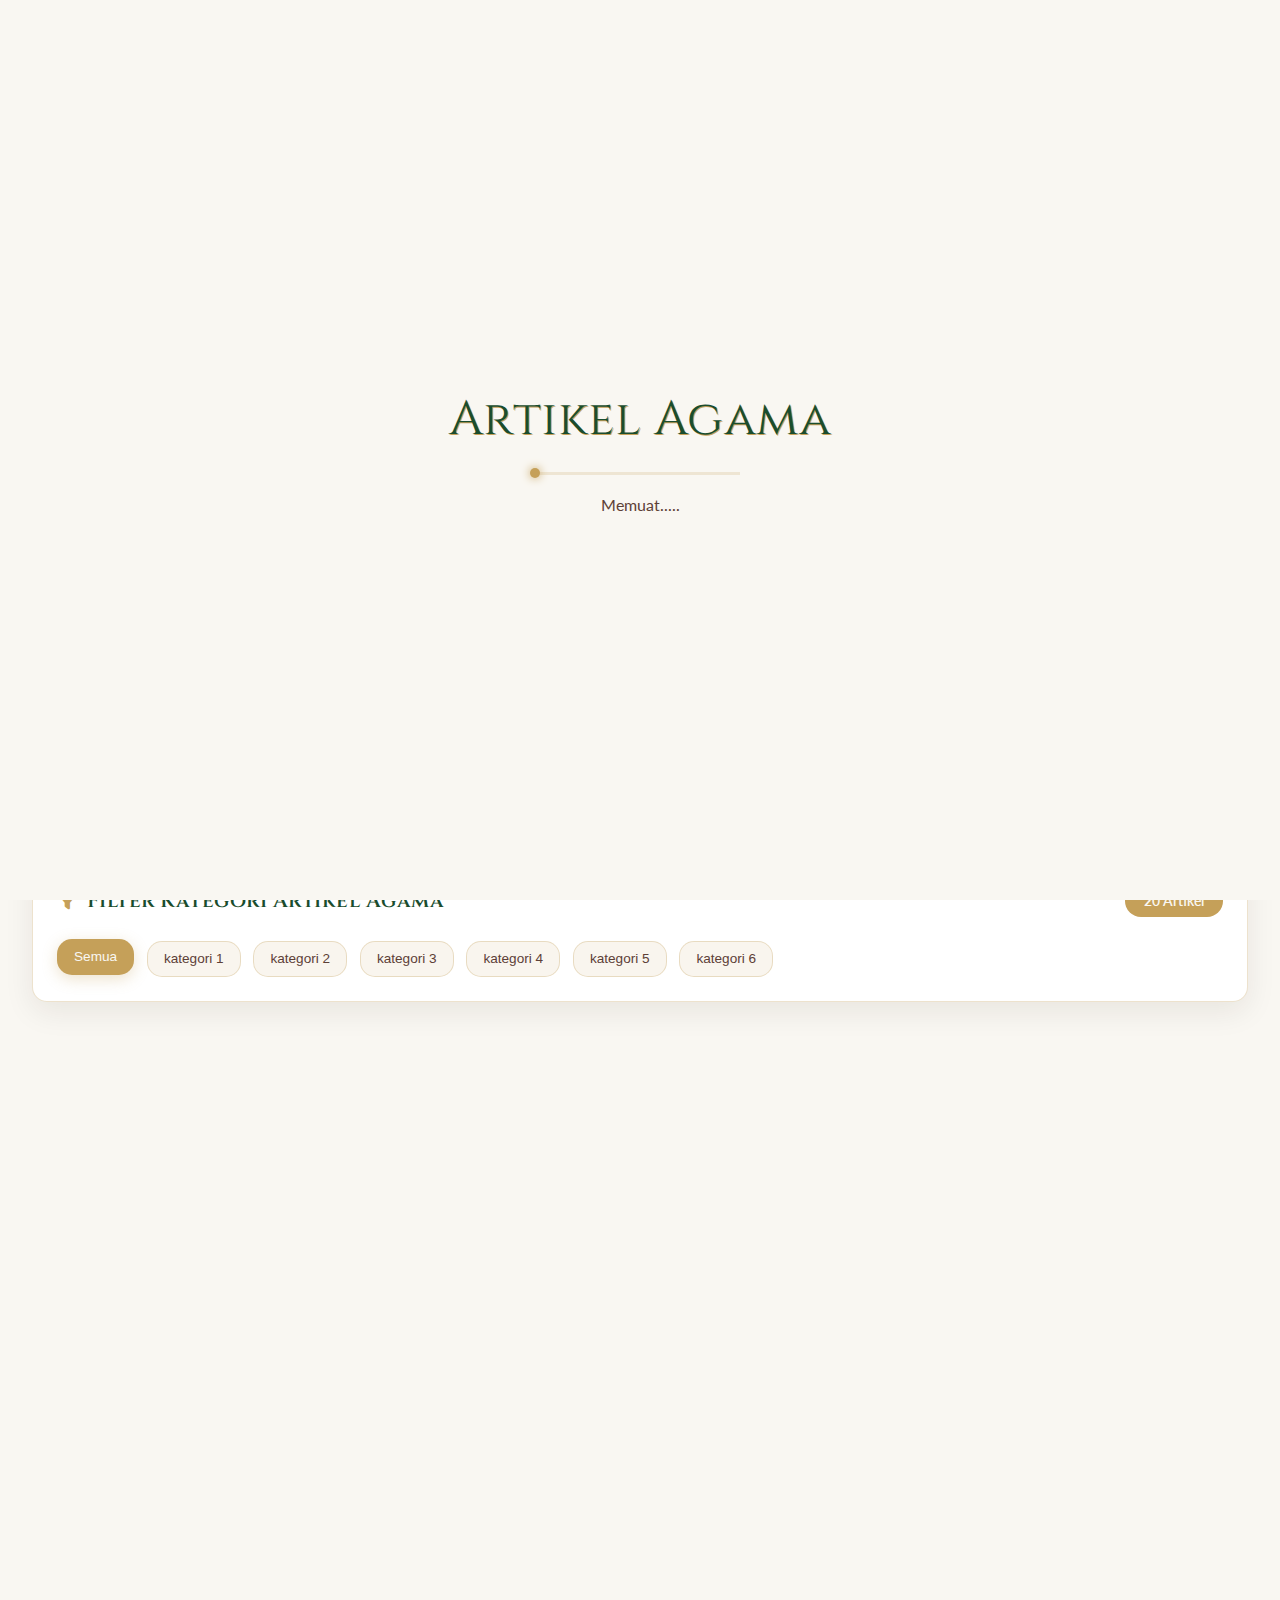
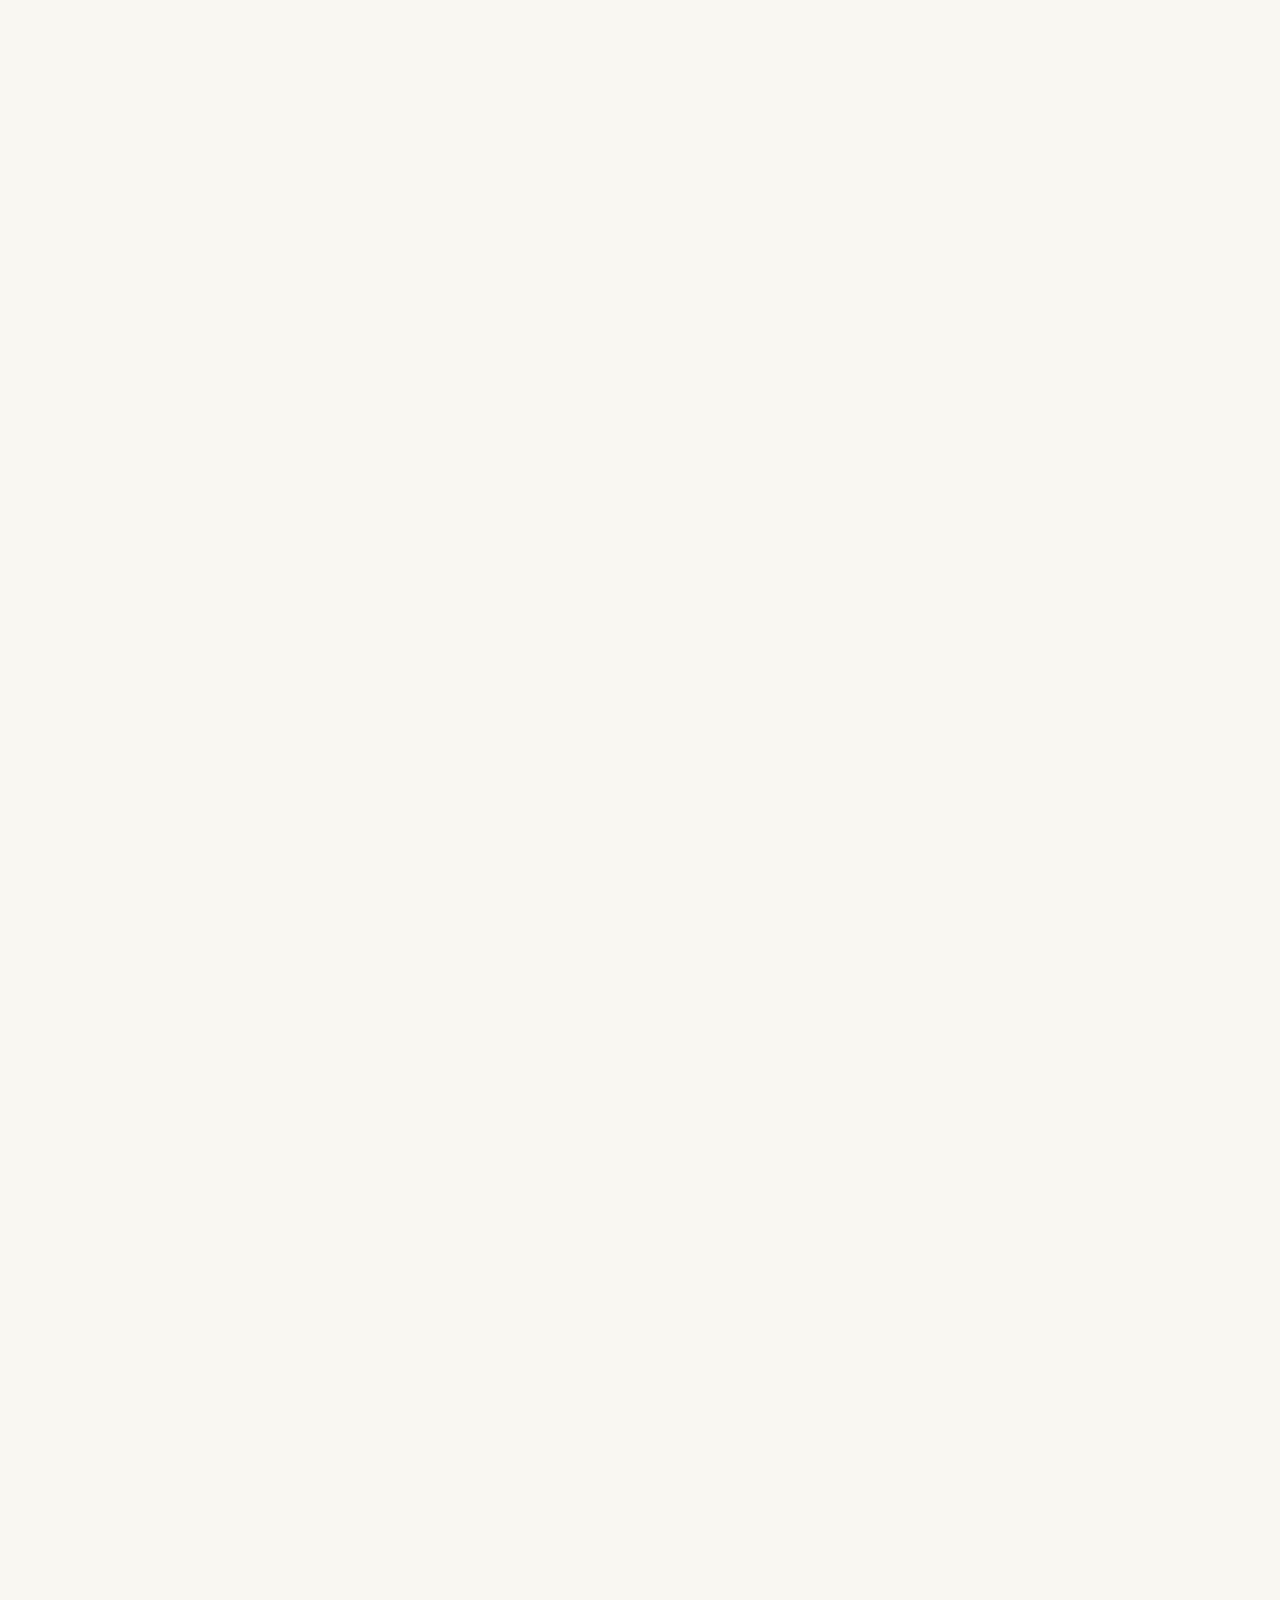
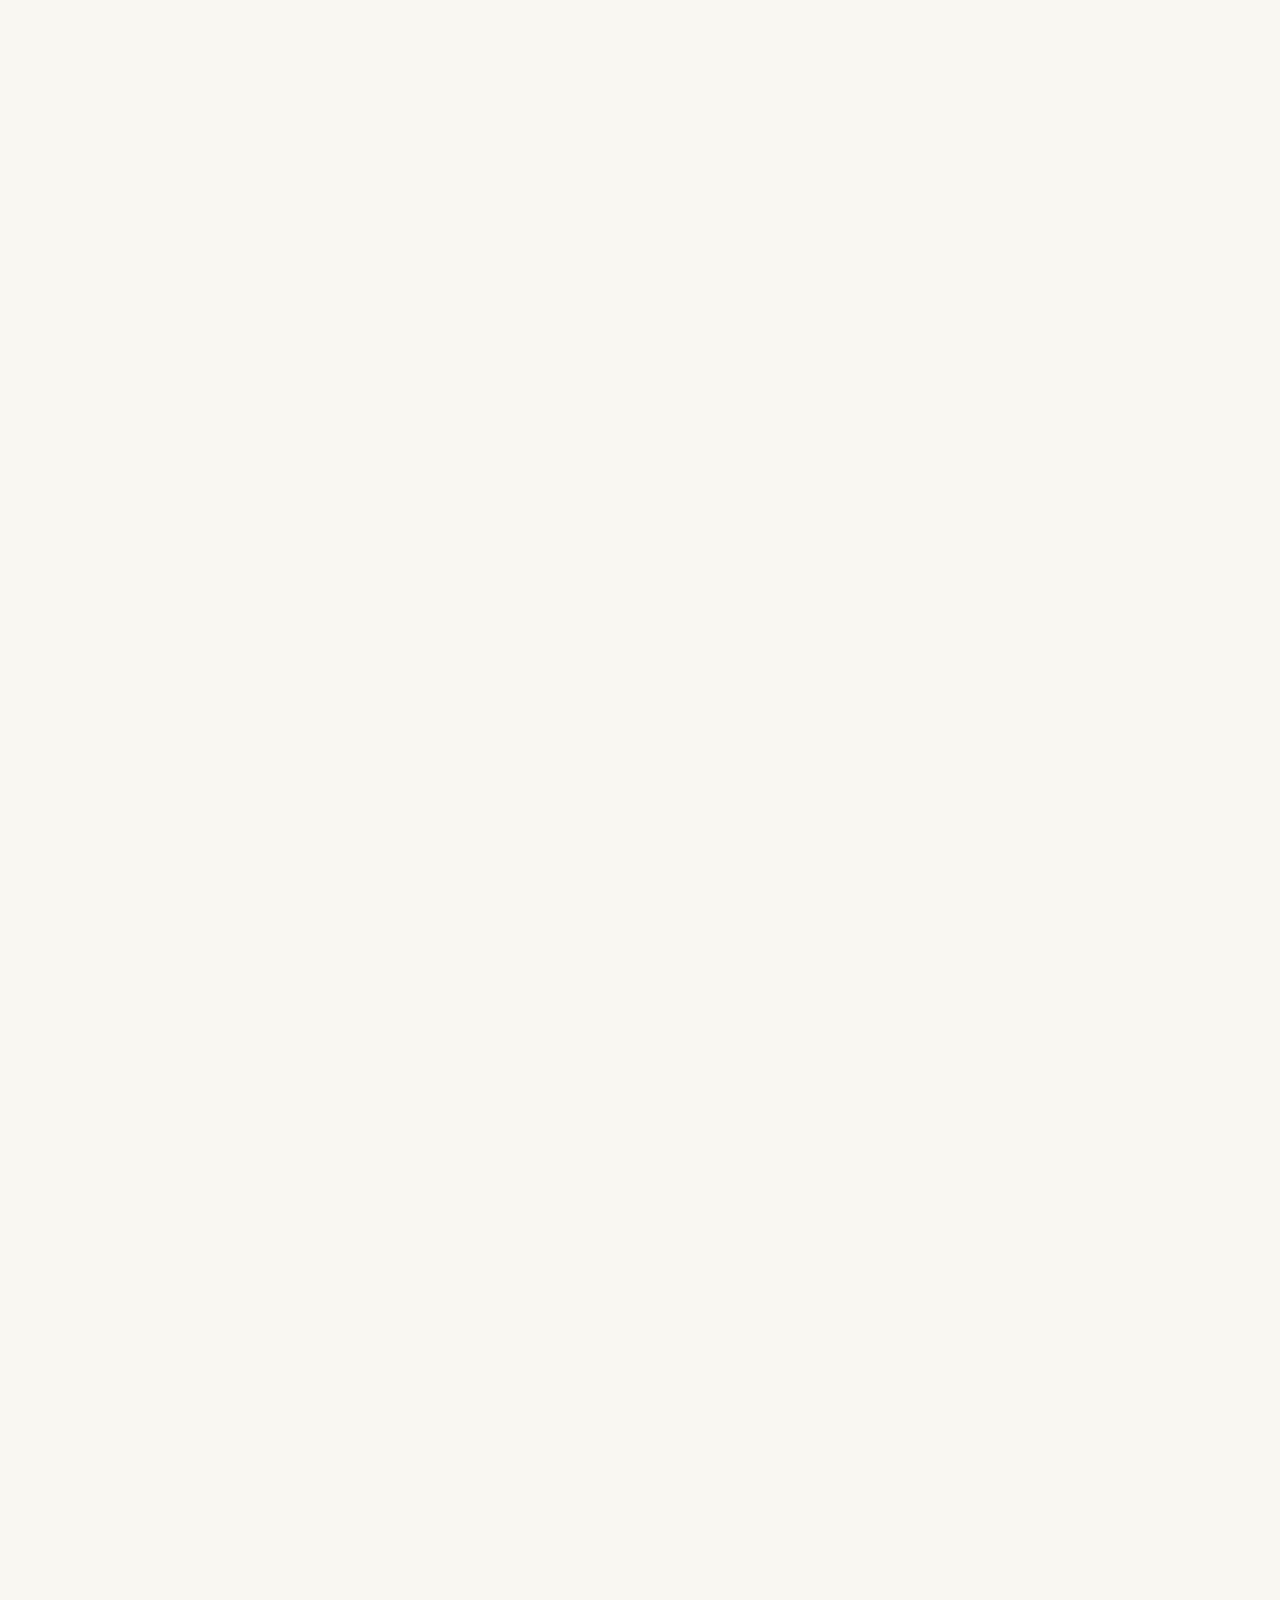
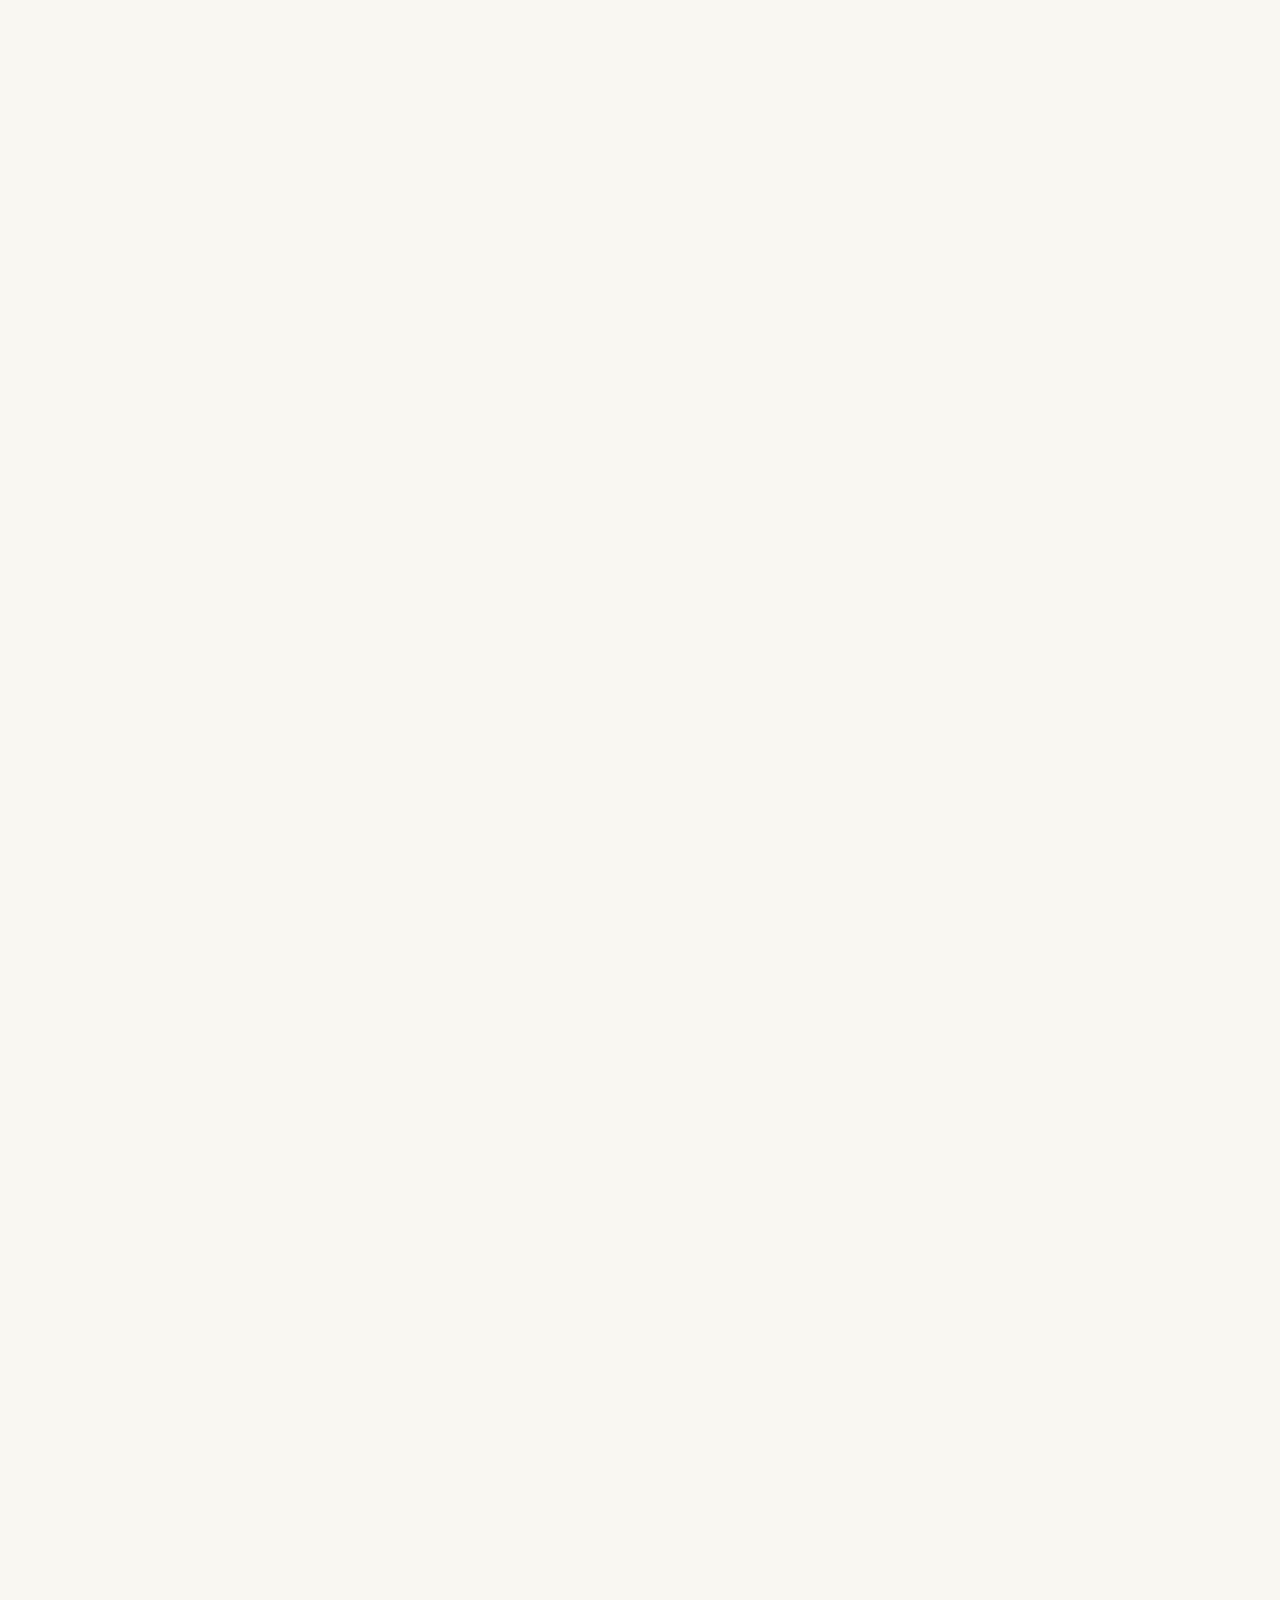
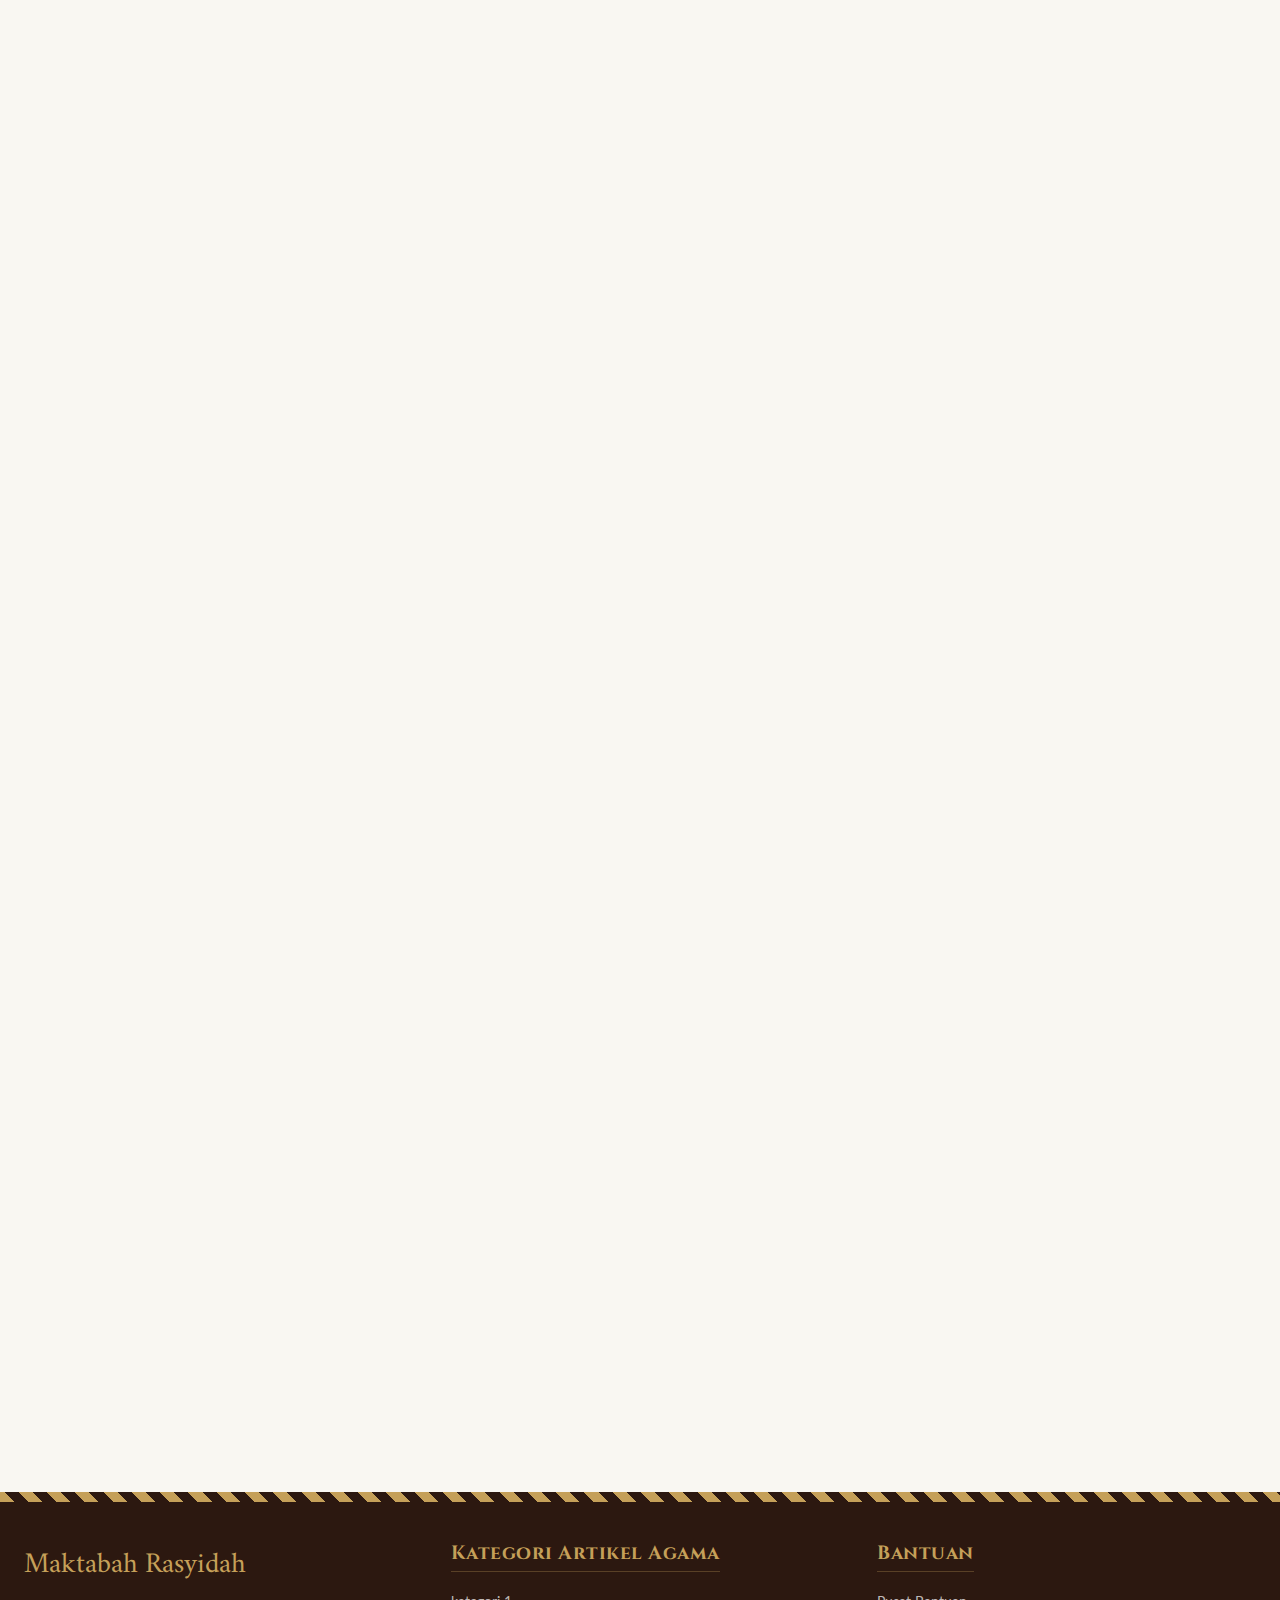
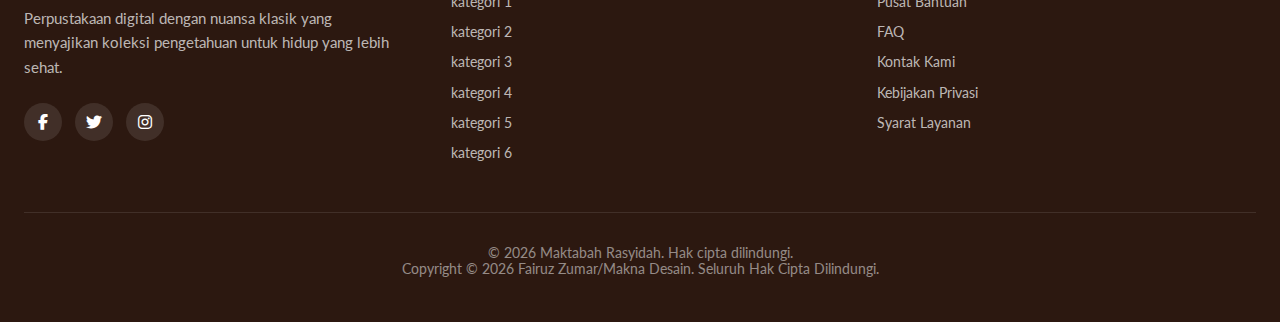
<file: navbar/artikel/artikel-agama/artikel-agama.html>
<!DOCTYPE html>
<html lang="id">
<head>
    <meta charset="UTF-8">
    <meta name="viewport" content="width=device-width, initial-scale=1.0">
    <title>Maktabah Rasyidah</title>
    <link rel="stylesheet" href="https://cdnjs.cloudflare.com/ajax/libs/font-awesome/6.4.0/css/all.min.css">
    <link rel="preconnect" href="https://fonts.googleapis.com">
    <link rel="preconnect" href="https://fonts.gstatic.com" crossorigin>
    <link href="https://fonts.googleapis.com/css2?family=Amiri:ital,wght@0,400;0,700;1,400&family=Cinzel:wght@400;600;700&family=Lato:wght@400;700&display=swap" rel="stylesheet">
    <link rel="stylesheet" href="/navbar/artikel/artikel-agama/style.css">
</head>
<body>
    <!-- NAVBAR AKAN DIMUAT MELALUI FETCH -->
    <div id="navbar-container"></div>

    <header class="health-header">
        <div class="breadcrumb">
            <div class="breadcrumb-links">
                <a href="/" class="breadcrumb-link">Beranda</a>
                <span class="breadcrumb-separator">/</span>
                <a href="#" class="breadcrumb-link">Artikel</a>
                <span class="breadcrumb-separator">/</span>
                <span class="breadcrumb-current">Agama</span>
            </div>
        </div>
        
        <h1 class="page-title">Artikel Agama</h1>
        <p class="page-subtitle">Jelajahi berbagai wawasan menarik mulai dari bahasa, sejarah, hingga tips hidup dalam satu tempat. Kami menyajikan informasi teraktual dan terpercaya yang dirancang untuk memperluas cakrawala pengetahuan Anda setiap hari. Temukan jawaban atas pertanyaan harian Anda di sini.</p>
        
        <div class="health-stats">
            <div class="stat-card">
                <div class="stat-number" id="totalArticles">0</div>
                <div class="stat-label">Artikel Tersedia</div>
            </div>
            <div class="stat-card">
                <div class="stat-number" id="totalAuthors">0</div>
                <div class="stat-label">Penulis Ahli</div>
            </div>
            <div class="stat-card">
                <div class="stat-number" id="totalPages">0</div>
                <div class="stat-label">Total Halaman</div>
            </div>
            <div class="stat-card">
                <div class="stat-number" id="totalDownloads">0</div>
                <div class="stat-label">Total Download</div>
            </div>
        </div>
    </header>

    <main class="articles-container">
        <section class="filter-section">
            <div class="filter-header">
                <h2 class="filter-title"><i class="fas fa-filter"></i> Filter Kategori Artikel Agama</h2>
                <div class="filter-count">20 Artikel</div>
            </div>
            <div class="filter-tags">
                <button class="filter-tag active" data-filter="all">Semua</button>
                <button class="filter-tag" data-filter="kategori1">kategori 1</button>
                <button class="filter-tag" data-filter="kategori2">kategori 2</button>
                <button class="filter-tag" data-filter="kategori3">kategori 3</button>
                <button class="filter-tag" data-filter="kategori4">kategori 4</button>
                <button class="filter-tag" data-filter="kategori5">kategori 5</button>
                <button class="filter-tag" data-filter="kategori6">kategori 6</button>
            </div>
        </section>

        <section class="articles-grid" id="articlesGrid">
            <!-- Artikel akan dimuat secara dinamis dari JavaScript -->
        </section>
    </main>

    <footer class="footer">
        <div class="footer-container">
            <div class="footer-section">
                <div class="footer-logo">Maktabah Rasyidah</div>
                <p class="footer-description">Perpustakaan digital dengan nuansa klasik yang menyajikan koleksi pengetahuan untuk hidup yang lebih sehat.</p>
                <div class="footer-social">
                    <a href="#" class="social-icon"><i class="fab fa-facebook-f"></i></a>
                    <a href="#" class="social-icon"><i class="fab fa-twitter"></i></a>
                    <a href="#" class="social-icon"><i class="fab fa-instagram"></i></a>
                </div>
            </div>
            <div class="footer-section">
                <h3>Kategori Artikel Agama</h3>
                <ul class="footer-links">
                    <li><a href="#" data-filter="kategori1">kategori 1</a></li>
                    <li><a href="#" data-filter="kategori2">kategori 2</a></li>
                    <li><a href="#" data-filter="kategori3">kategori 3</a></li>
                    <li><a href="#" data-filter="kategori4">kategori 4</a></li>
                    <li><a href="#" data-filter="kategori5">kategori 5</a></li>
                    <li><a href="#" data-filter="kategori6">kategori 6</a></li>
                </ul>
            </div>
            <div class="footer-section">
                <h3>Bantuan</h3>
                <ul class="footer-links">
                    <li><a href="#">Pusat Bantuan</a></li>
                    <li><a href="#">FAQ</a></li>
                    <li><a href="#">Kontak Kami</a></li>
                    <li><a href="#">Kebijakan Privasi</a></li>
                    <li><a href="#">Syarat Layanan</a></li>
                </ul>
            </div>
        </div>
        <div class="footer-bottom">
            <p>&copy; 2026 Maktabah Rasyidah. Hak cipta dilindungi.<br>Copyright © 2026 Fairuz Zumar/Makna Desain. Seluruh Hak Cipta Dilindungi.</p>
            <div class="footer-bottom-links">
            </div>
        </div>
    </footer>

    <!-- Konfigurasi Artikel (Dapat Diedit di HTML) -->
    <script type="application/json" id="articles-config">
    {
    "articles": [
        {
            "id": 1,
            "title": "comingsoon1",
            "author": "Ahmad Zaky",
            "year": 2026,
            "category": "kategori4",
            "description": "comingsoon",
            "pages": 32,
            "size": "4.7 MB",
            "icon": "fas fa-pencil-alt",
            "pdfUrl": "https://drive.google.com/file/d/137ZVL623uMv3MMuBVnoKybHH40_w7vTs/view?usp=sharing",
            "downloadCount": 0
        },
        {
            "id": 2,
            "title": "comingsoon2",
            "author": "Sarah Dewi",
            "year": 2024,
            "category": "kategori6",
            "description": "comingsoon",
            "pages": 56,
            "size": "8.1 MB",
            "icon": "fas fa-ruler",
            "pdfUrl": "https://drive.google.com/file/d/137ZVL623uMv3MMuBVnoKybHH40_w7vTs/view?usp=sharing",
            "downloadCount": 0
        },
        {
            "id": 3,
            "title": "comingsoon3",
            "author": "Budi Santoso",
            "year": 2023,
            "category": "kategori2",
            "description": "comingsoon",
            "pages": 14,
            "size": "2.3 MB",
            "icon": "fas fa-highlighter",
            "pdfUrl": "https://drive.google.com/file/d/137ZVL623uMv3MMuBVnoKybHH40_w7vTs/view?usp=sharing",
            "downloadCount": 0
        },
        {
            "id": 4,
            "title": "comingsoon4",
            "author": "Rina Amelia",
            "year": 2025,
            "category": "kategori3",
            "description": "comingsoon",
            "pages": 78,
            "size": "11.5 MB",
            "icon": "fas fa-scissors",
            "pdfUrl": "https://drive.google.com/file/d/137ZVL623uMv3MMuBVnoKybHH40_w7vTs/view?usp=sharing",
            "downloadCount": 0
        },
        {
            "id": 5,
            "title": "comingsoon5",
            "author": "Dian Pratama",
            "year": 2022,
            "category": "kategori5",
            "description": "comingsoon",
            "pages": 25,
            "size": "3.4 MB",
            "icon": "fas fa-sticky-note",
            "pdfUrl": "https://drive.google.com/file/d/137ZVL623uMv3MMuBVnoKybHH40_w7vTs/view?usp=sharing",
            "downloadCount": 0
        },
        {
            "id": 6,
            "title": "comingsoon6",
            "author": "Agus Wijaya",
            "year": 2026,
            "category": "kategori1",
            "description": "comingsoon",
            "pages": 42,
            "size": "5.7 MB",
            "icon": "fas fa-pen-fancy",
            "pdfUrl": "https://drive.google.com/file/d/137ZVL623uMv3MMuBVnoKybHH40_w7vTs/view?usp=sharing",
            "downloadCount": 0
        },
        {
            "id": 7,
            "title": "comingsoon7",
            "author": "Maya Sari",
            "year": 2024,
            "category": "kategori4",
            "description": "comingsoon",
            "pages": 67,
            "size": "7.5 MB",
            "icon": "fas fa-marker",
            "pdfUrl": "https://drive.google.com/file/d/137ZVL623uMv3MMuBVnoKybHH40_w7vTs/view?usp=sharing",
            "downloadCount": 0
        },
        {
            "id": 8,
            "title": "comingsoon8",
            "author": "Rizky Fadilah",
            "year": 2023,
            "category": "kategori6",
            "description": "comingsoon",
            "pages": 33,
            "size": "4.1 MB",
            "icon": "fas fa-eraser",
            "pdfUrl": "https://drive.google.com/file/d/137ZVL623uMv3MMuBVnoKybHH40_w7vTs/view?usp=sharing",
            "downloadCount": 0
        },
        {
            "id": 9,
            "title": "comingsoon9",
            "author": "Linda Setiawan",
            "year": 2025,
            "category": "kategori2",
            "description": "comingsoon",
            "pages": 89,
            "size": "10.3 MB",
            "icon": "fas fa-clipboard",
            "pdfUrl": "https://drive.google.com/file/d/137ZVL623uMv3MMuBVnoKybHH40_w7vTs/view?usp=sharing",
            "downloadCount": 0
        },
        {
            "id": 10,
            "title": "comingsoon10",
            "author": "Eko Prasetyo",
            "year": 2022,
            "category": "kategori3",
            "description": "comingsoon",
            "pages": 47,
            "size": "5.6 MB",
            "icon": "fas fa-book-open",
            "pdfUrl": "https://drive.google.com/file/d/137ZVL623uMv3MMuBVnoKybHH40_w7vTs/view?usp=sharing",
            "downloadCount": 0
        },
        {
            "id": 11,
            "title": "comingsoon11",
            "author": "Siti Nurhaliza",
            "year": 2026,
            "category": "kategori5",
            "description": "comingsoon",
            "pages": 62,
            "size": "7.1 MB",
            "icon": "fas fa-paperclip",
            "pdfUrl": "https://drive.google.com/file/d/137ZVL623uMv3MMuBVnoKybHH40_w7vTs/view?usp=sharing",
            "downloadCount": 0
        },
        {
            "id": 12,
            "title": "comingsoon12",
            "author": "Hendra Kurniawan",
            "year": 2024,
            "category": "kategori1",
            "description": "comingsoon",
            "pages": 38,
            "size": "4.8 MB",
            "icon": "fas fa-tape",
            "pdfUrl": "https://drive.google.com/file/d/137ZVL623uMv3MMuBVnoKybHH40_w7vTs/view?usp=sharing",
            "downloadCount": 0
        },
        {
            "id": 13,
            "title": "comingsoon13",
            "author": "Nina Utami",
            "year": 2023,
            "category": "kategori4",
            "description": "comingsoon",
            "pages": 71,
            "size": "8.3 MB",
            "icon": "fas fa-compass",
            "pdfUrl": "https://drive.google.com/file/d/137ZVL623uMv3MMuBVnoKybHH40_w7vTs/view?usp=sharing",
            "downloadCount": 0
        },
        {
            "id": 14,
            "title": "comingsoon14",
            "author": "Joko Susilo",
            "year": 2025,
            "category": "kategori6",
            "description": "comingsoon",
            "pages": 54,
            "size": "6.2 MB",
            "icon": "fas fa-folder-open",
            "pdfUrl": "https://drive.google.com/file/d/137ZVL623uMv3MMuBVnoKybHH40_w7vTs/view?usp=sharing",
            "downloadCount": 0
        },
        {
            "id": 15,
            "title": "comingsoon15",
            "author": "Anita Rahayu",
            "year": 2022,
            "category": "kategori2",
            "description": "comingsoon",
            "pages": 29,
            "size": "3.7 MB",
            "icon": "fas fa-paint-brush",
            "pdfUrl": "https://drive.google.com/file/d/137ZVL623uMv3MMuBVnoKybHH40_w7vTs/view?usp=sharing",
            "downloadCount": 0
        },
        {
            "id": 16,
            "title": "comingsoon16",
            "author": "Fajar Abdullah",
            "year": 2026,
            "category": "kategori3",
            "description": "comingsoon",
            "pages": 82,
            "size": "9.4 MB",
            "icon": "fas fa-ruler-combined",
            "pdfUrl": "https://drive.google.com/file/d/137ZVL623uMv3MMuBVnoKybHH40_w7vTs/view?usp=sharing",
            "downloadCount": 0
        },
        {
            "id": 17,
            "title": "comingsoon17",
            "author": "Dewi Anggraini",
            "year": 2024,
            "category": "kategori5",
            "description": "comingsoon",
            "pages": 45,
            "size": "5.3 MB",
            "icon": "fas fa-cut",
            "pdfUrl": "https://drive.google.com/file/d/137ZVL623uMv3MMuBVnoKybHH40_w7vTs/view?usp=sharing",
            "downloadCount": 0
        },
        {
            "id": 18,
            "title": "comingsoon18",
            "author": "Arya Bramantyo",
            "year": 2023,
            "category": "kategori1",
            "description": "comingsoon",
            "pages": 37,
            "size": "4.5 MB",
            "icon": "fas fa-drafting-compass",
            "pdfUrl": "https://drive.google.com/file/d/137ZVL623uMv3MMuBVnoKybHH40_w7vTs/view?usp=sharing",
            "downloadCount": 0
        },
        {
            "id": 19,
            "title": "comingsoon19",
            "author": "Citra Lestari",
            "year": 2025,
            "category": "kategori4",
            "description": "comingsoon",
            "pages": 63,
            "size": "7.2 MB",
            "icon": "fas fa-stapler",
            "pdfUrl": "https://drive.google.com/file/d/137ZVL623uMv3MMuBVnoKybHH40_w7vTs/view?usp=sharing",
            "downloadCount": 0
        },
        {
            "id": 20,
            "title": "comingsoon20",
            "author": "Farhan Maulana",
            "year": 2022,
            "category": "kategori6",
            "description": "comingsoon",
            "pages": 51,
            "size": "6.0 MB",
            "icon": "fas fa-pen-nib",
            "pdfUrl": "https://drive.google.com/file/d/137ZVL623uMv3MMuBVnoKybHH40_w7vTs/view?usp=sharing",
            "downloadCount": 0
        },
        {
            "id": 21,
            "title": "comingsoon21",
            "author": "Gita Permata",
            "year": 2026,
            "category": "kategori2",
            "description": "comingsoon",
            "pages": 76,
            "size": "8.8 MB",
            "icon": "fas fa-chalkboard-teacher",
            "pdfUrl": "https://drive.google.com/file/d/137ZVL623uMv3MMuBVnoKybHH40_w7vTs/view?usp=sharing",
            "downloadCount": 0
        },
        {
            "id": 22,
            "title": "comingsoon22",
            "author": "Irfan Hakim",
            "year": 2024,
            "category": "kategori3",
            "description": "comingsoon",
            "pages": 44,
            "size": "5.2 MB",
            "icon": "fas fa-highlighter",
            "pdfUrl": "https://drive.google.com/file/d/137ZVL623uMv3MMuBVnoKybHH40_w7vTs/view?usp=sharing",
            "downloadCount": 0
        },
        {
            "id": 23,
            "title": "comingsoon23",
            "author": "Kartika Wulandari",
            "year": 2023,
            "category": "kategori5",
            "description": "comingsoon",
            "pages": 68,
            "size": "7.8 MB",
            "icon": "fas fa-file-contract",
            "pdfUrl": "https://drive.google.com/file/d/137ZVL623uMv3MMuBVnoKybHH40_w7vTs/view?usp=sharing",
            "downloadCount": 0
        },
        {
            "id": 24,
            "title": "comingsoon24",
            "author": "Lukman Hakim",
            "year": 2025,
            "category": "kategori1",
            "description": "comingsoon",
            "pages": 92,
            "size": "10.8 MB",
            "icon": "fas fa-palette",
            "pdfUrl": "https://drive.google.com/file/d/137ZVL623uMv3MMuBVnoKybHH40_w7vTs/view?usp=sharing",
            "downloadCount": 0
        },
        {
            "id": 25,
            "title": "comingsoon25",
            "author": "Mila Suryani",
            "year": 2022,
            "category": "kategori4",
            "description": "comingsoon",
            "pages": 31,
            "size": "3.9 MB",
            "icon": "fas fa-pencil-ruler",
            "pdfUrl": "https://drive.google.com/file/d/137ZVL623uMv3MMuBVnoKybHH40_w7vTs/view?usp=sharing",
            "downloadCount": 0
        },
        {
            "id": 26,
            "title": "comingsoon26",
            "author": "Nanda Pratama",
            "year": 2026,
            "category": "kategori6",
            "description": "comingsoon",
            "pages": 58,
            "size": "6.7 MB",
            "icon": "fas fa-marker",
            "pdfUrl": "https://drive.google.com/file/d/137ZVL623uMv3MMuBVnoKybHH40_w7vTs/view?usp=sharing",
            "downloadCount": 0
        },
        {
            "id": 27,
            "title": "comingsoon27",
            "author": "Oki Setiawan",
            "year": 2024,
            "category": "kategori2",
            "description": "comingsoon",
            "pages": 49,
            "size": "5.9 MB",
            "icon": "fas fa-calculator",
            "pdfUrl": "https://drive.google.com/file/d/137ZVL623uMv3MMuBVnoKybHH40_w7vTs/view?usp=sharing",
            "downloadCount": 0
        },
        {
            "id": 28,
            "title": "comingsoon28",
            "author": "Putri Andini",
            "year": 2023,
            "category": "kategori3",
            "description": "comingsoon",
            "pages": 85,
            "size": "9.9 MB",
            "icon": "fas fa-clipboard-list",
            "pdfUrl": "https://drive.google.com/file/d/137ZVL623uMv3MMuBVnoKybHH40_w7vTs/view?usp=sharing",
            "downloadCount": 0
        },
        {
            "id": 29,
            "title": "comingsoon29",
            "author": "Qory Sandioriva",
            "year": 2025,
            "category": "kategori5",
            "description": "comingsoon",
            "pages": 36,
            "size": "4.4 MB",
            "icon": "fas fa-paper-plane",
            "pdfUrl": "https://drive.google.com/file/d/137ZVL623uMv3MMuBVnoKybHH40_w7vTs/view?usp=sharing",
            "downloadCount": 0
        },
        {
            "id": 30,
            "title": "comingsoon30",
            "author": "Rangga Saputra",
            "year": 2022,
            "category": "kategori1",
            "description": "comingsoon",
            "pages": 73,
            "size": "8.5 MB",
            "icon": "fas fa-bookmark",
            "pdfUrl": "https://drive.google.com/file/d/137ZVL623uMv3MMuBVnoKybHH40_w7vTs/view?usp=sharing",
            "downloadCount": 0
        },
        {
            "id": 31,
            "title": "comingsoon31",
            "author": "Sari Indah",
            "year": 2026,
            "category": "kategori4",
            "description": "comingsoon",
            "pages": 41,
            "size": "5.0 MB",
            "icon": "fas fa-pen-square",
            "pdfUrl": "https://drive.google.com/file/d/137ZVL623uMv3MMuBVnoKybHH40_w7vTs/view?usp=sharing",
            "downloadCount": 0
        },
        {
            "id": 32,
            "title": "comingsoon32",
            "author": "Taufik Hidayat",
            "year": 2024,
            "category": "kategori6",
            "description": "comingsoon",
            "pages": 66,
            "size": "7.6 MB",
            "icon": "fas fa-file-invoice",
            "pdfUrl": "https://drive.google.com/file/d/137ZVL623uMv3MMuBVnoKybHH40_w7vTs/view?usp=sharing",
            "downloadCount": 0
        },
        {
            "id": 33,
            "title": "comingsoon33",
            "author": "Umi Kulsum",
            "year": 2023,
            "category": "kategori2",
            "description": "comingsoon",
            "pages": 27,
            "size": "3.5 MB",
            "icon": "fas fa-ruler-vertical",
            "pdfUrl": "https://drive.google.com/file/d/137ZVL623uMv3MMuBVnoKybHH40_w7vTs/view?usp=sharing",
            "downloadCount": 0
        },
        {
            "id": 34,
            "title": "comingsoon34",
            "author": "Vina Melinda",
            "year": 2025,
            "category": "kategori3",
            "description": "comingsoon",
            "pages": 79,
            "size": "9.2 MB",
            "icon": "fas fa-highlighter",
            "pdfUrl": "https://drive.google.com/file/d/137ZVL623uMv3MMuBVnoKybHH40_w7vTs/view?usp=sharing",
            "downloadCount": 0
        },
        {
            "id": 35,
            "title": "comingsoon35",
            "author": "Wahyu Adi",
            "year": 2022,
            "category": "kategori5",
            "description": "comingsoon",
            "pages": 53,
            "size": "6.3 MB",
            "icon": "fas fa-sticky-note",
            "pdfUrl": "https://drive.google.com/file/d/137ZVL623uMv3MMuBVnoKybHH40_w7vTs/view?usp=sharing",
            "downloadCount": 0
        },
        {
            "id": 36,
            "title": "comingsoon36",
            "author": "Xavier Tan",
            "year": 2026,
            "category": "kategori1",
            "description": "comingsoon",
            "pages": 95,
            "size": "11.2 MB",
            "icon": "fas fa-pencil-alt",
            "pdfUrl": "https://drive.google.com/file/d/137ZVL623uMv3MMuBVnoKybHH40_w7vTs/view?usp=sharing",
            "downloadCount": 0
        },
        {
            "id": 37,
            "title": "comingsoon37",
            "author": "Yuli Astuti",
            "year": 2024,
            "category": "kategori4",
            "description": "comingsoon",
            "pages": 48,
            "size": "5.8 MB",
            "icon": "fas fa-cut",
            "pdfUrl": "https://drive.google.com/file/d/137ZVL623uMv3MMuBVnoKybHH40_w7vTs/view?usp=sharing",
            "downloadCount": 0
        },
        {
            "id": 38,
            "title": "comingsoon38",
            "author": "Zaki Alamsyah",
            "year": 2023,
            "category": "kategori6",
            "description": "comingsoon",
            "pages": 61,
            "size": "7.0 MB",
            "icon": "fas fa-book",
            "pdfUrl": "https://drive.google.com/file/d/137ZVL623uMv3MMuBVnoKybHH40_w7vTs/view?usp=sharing",
            "downloadCount": 0
        },
        {
            "id": 39,
            "title": "comingsoon39",
            "author": "Aditya Nugraha",
            "year": 2025,
            "category": "kategori2",
            "description": "comingsoon",
            "pages": 34,
            "size": "4.2 MB",
            "icon": "fas fa-paperclip",
            "pdfUrl": "https://drive.google.com/file/d/137ZVL623uMv3MMuBVnoKybHH40_w7vTs/view?usp=sharing",
            "downloadCount": 0
        },
        {
            "id": 40,
            "title": "comingsoon40",
            "author": "Bella Cantika",
            "year": 2022,
            "category": "kategori3",
            "description": "comingsoon",
            "pages": 87,
            "size": "10.1 MB",
            "icon": "fas fa-folder",
            "pdfUrl": "https://drive.google.com/file/d/137ZVL623uMv3MMuBVnoKybHH40_w7vTs/view?usp=sharing",
            "downloadCount": 0
        },
        {
            "id": 41,
            "title": "comingsoon40",
            "author": "Bella Cantika",
            "year": 2022,
            "category": "kategori3",
            "description": "comingsoon",
            "pages": 87,
            "size": "10.1 MB",
            "icon": "fas fa-folder",
            "pdfUrl": "https://drive.google.com/file/d/137ZVL623uMv3MMuBVnoKybHH40_w7vTs/view?usp=sharing",
            "downloadCount": 0
        }
    ],
    "categories": {
        "kategori1": "kategori 1",
        "kategori2": "kategori 2",
        "kategori3": "kategori 3",
        "kategori4": "kategori 4",
        "kategori5": "kategori 5",
        "kategori6": "kategori 6"
    },
    "website": {
        "name": "Maktabah Rasyidah",
        "description": "Perpustakaan digital dengan nuansa klasik yang menyajikan koleksi pengetahuan untuk hidup yang lebih sehat.",
        "year": 2026
    },
    "social": {
        "facebook": "#",
        "twitter": "#",
        "instagram": "#"
    }
}
</script>





<div class="loading-screen" id="loadingScreen">
        <div class="loading-content">
            <div class="loading-logo">
                <center><div class="logo-text">Artikel Agama</div></center>
            </div>
            <div class="progress-bar">
                <div class="progress-fill"></div>
            </div>
            <div class="loading-text" style="color: var(--text-secondary); text-align: center;">Memuat.....</div>
        </div>
    </div>

    <div class="spotlight-modal" id="spotlightModal">
        <div class="spotlight-content">
            <div class="spotlight-header">
                <h3 class="spotlight-title"><i class="fas fa-search"></i> Spotlight Search</h3>
                <div class="spotlight-search">
                    <input type="text" class="spotlight-input" id="searchInput" placeholder="Cari artikel kesehatan...">
                    <i class="fas fa-search search-icon"></i>
                </div>
                <button class="close-spotlight" id="closeSpotlight">
                    <i class="fas fa-times"></i>
                </button>
            </div>
            <div class="search-results" id="searchResults">
                <div class="no-results">Mulai mengetik untuk mencari artikel...</div>
            </div>
        </div>
    </div>

    

    <script src="/navbar/artikel/artikel-agama/script.js"></script>
</body>
</html>
</file>
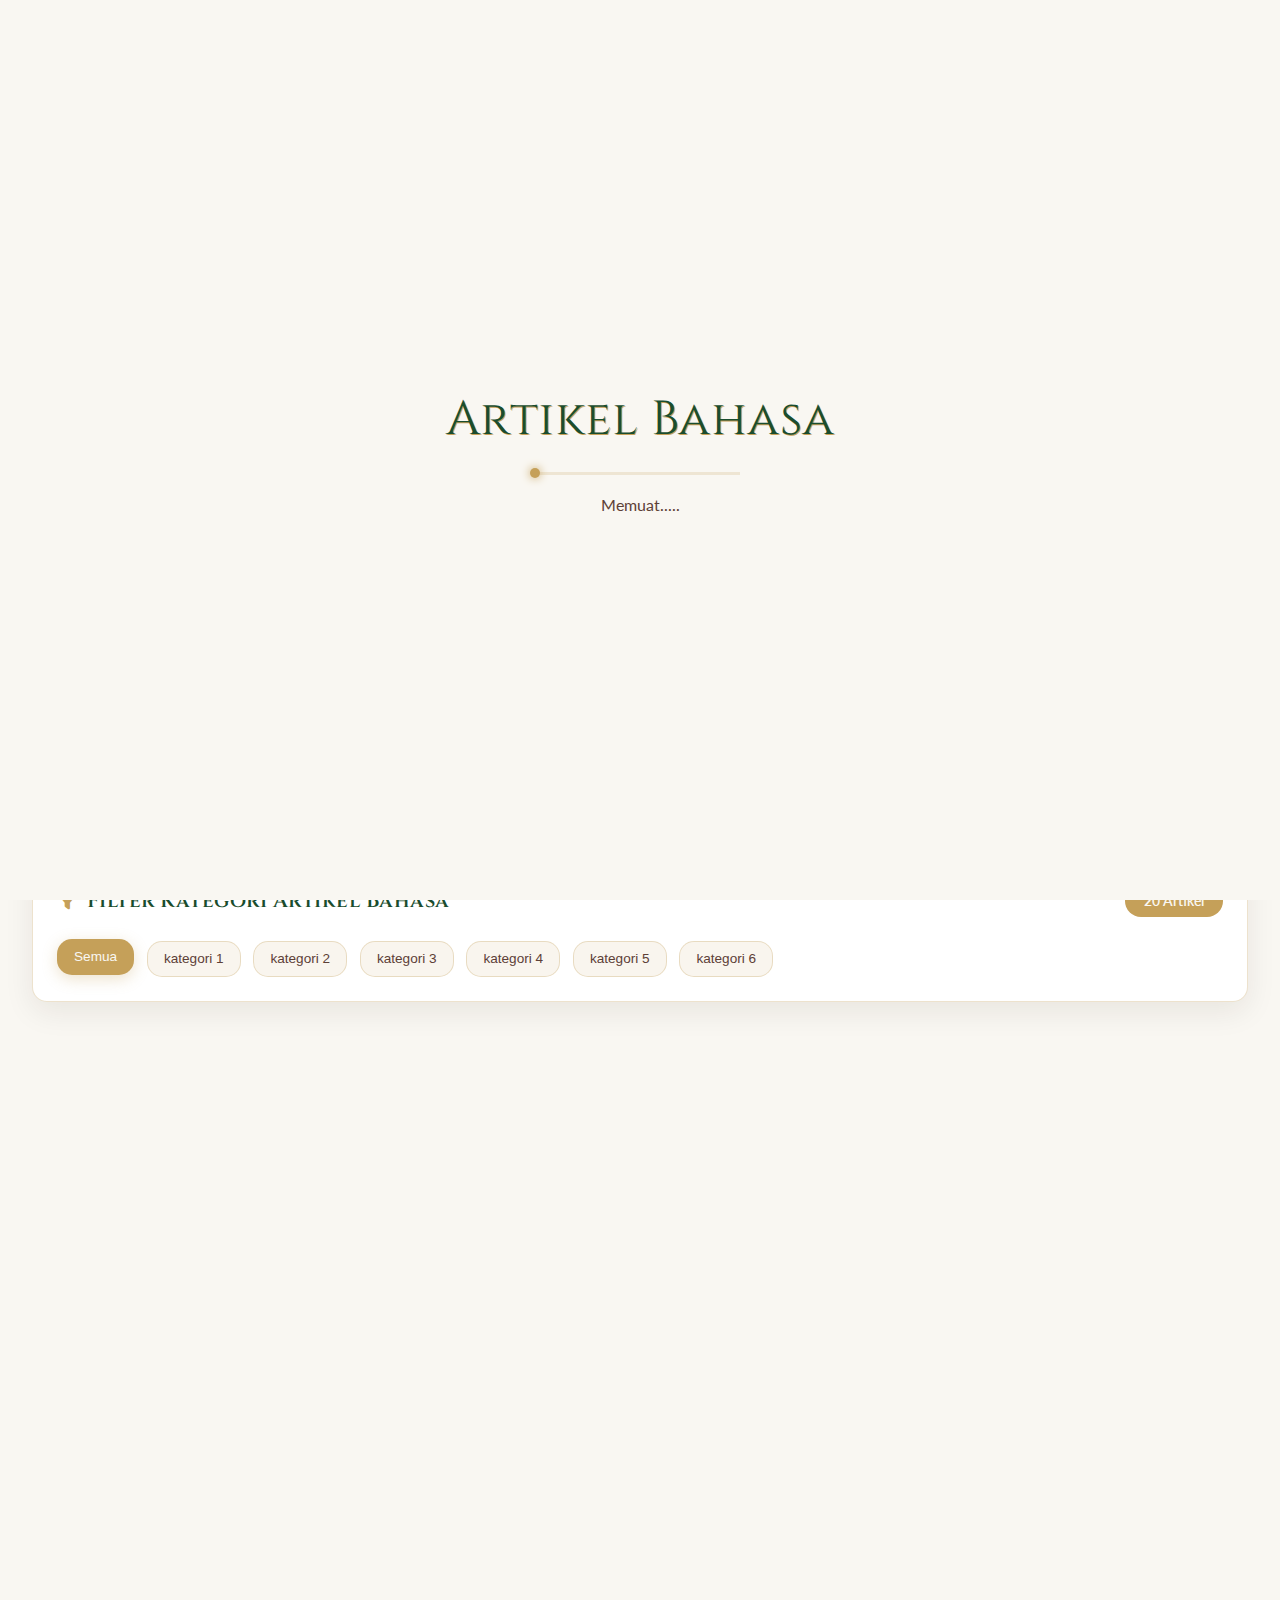
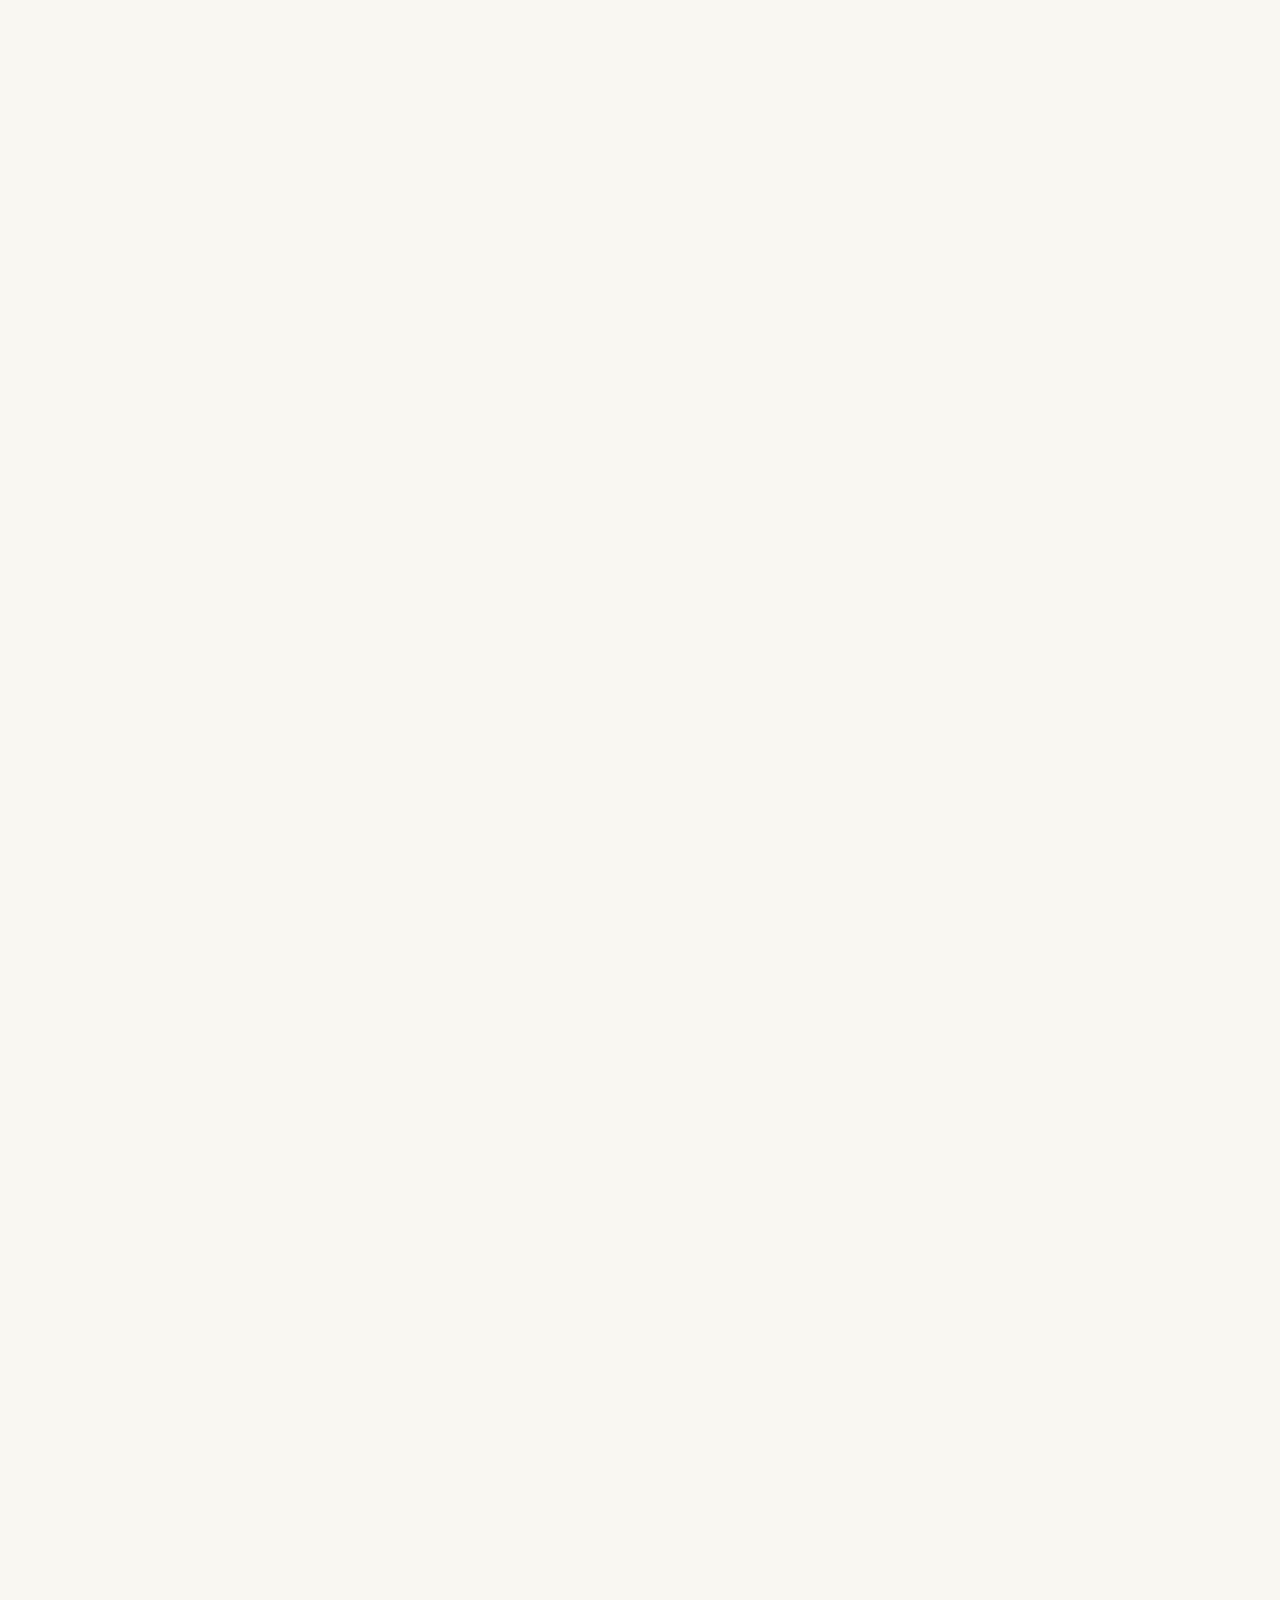
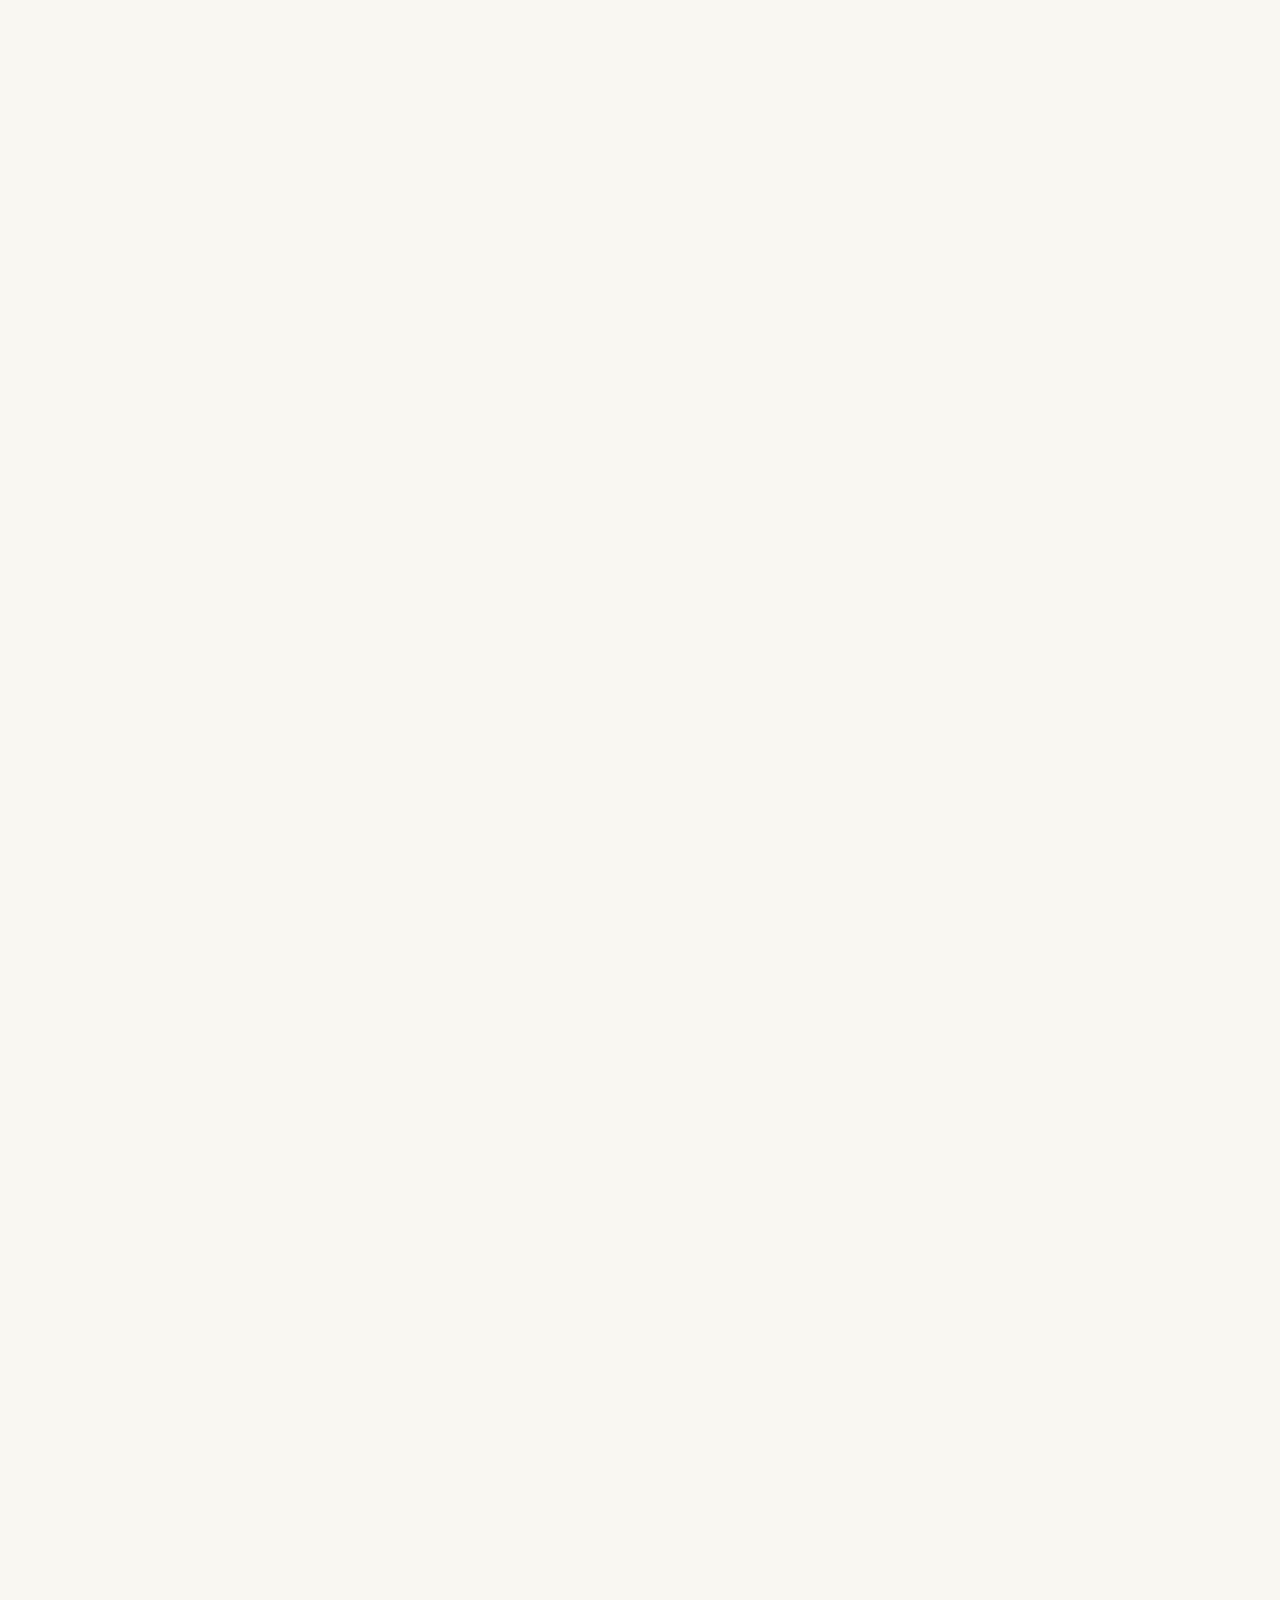
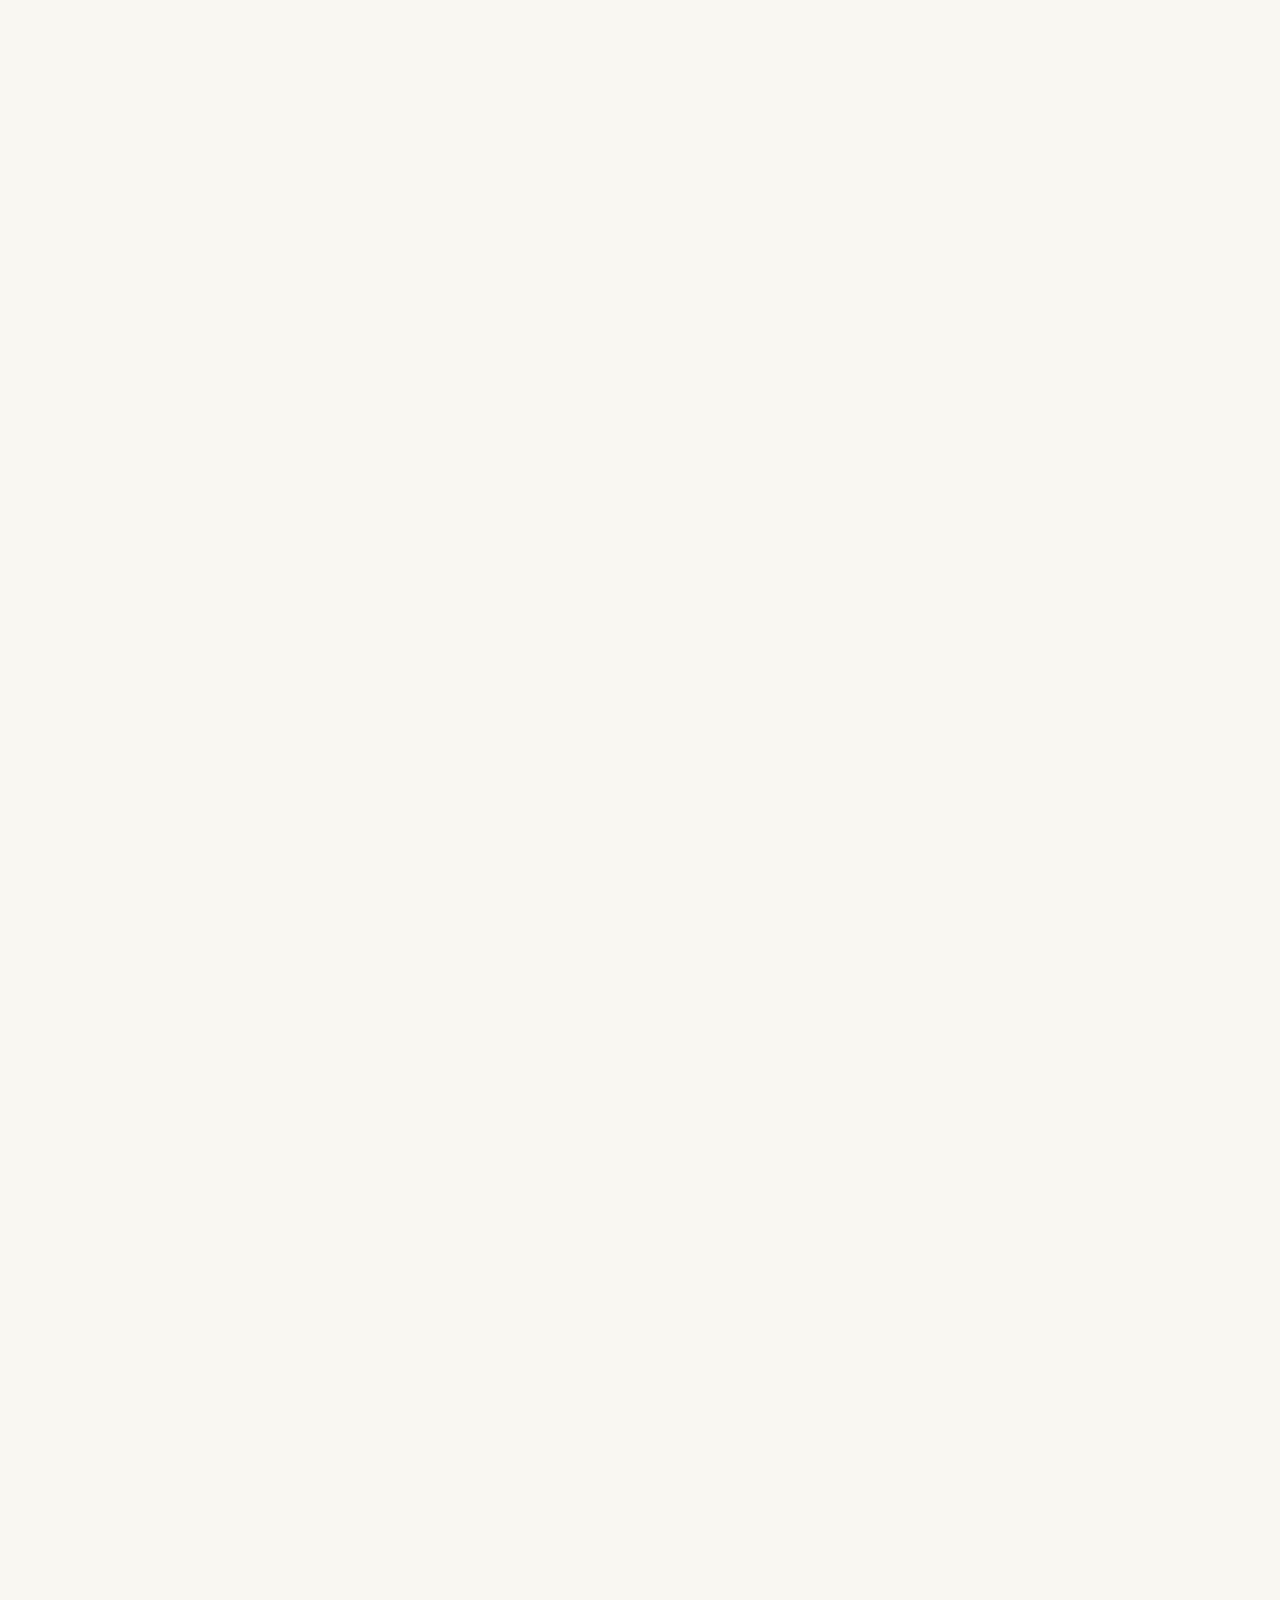
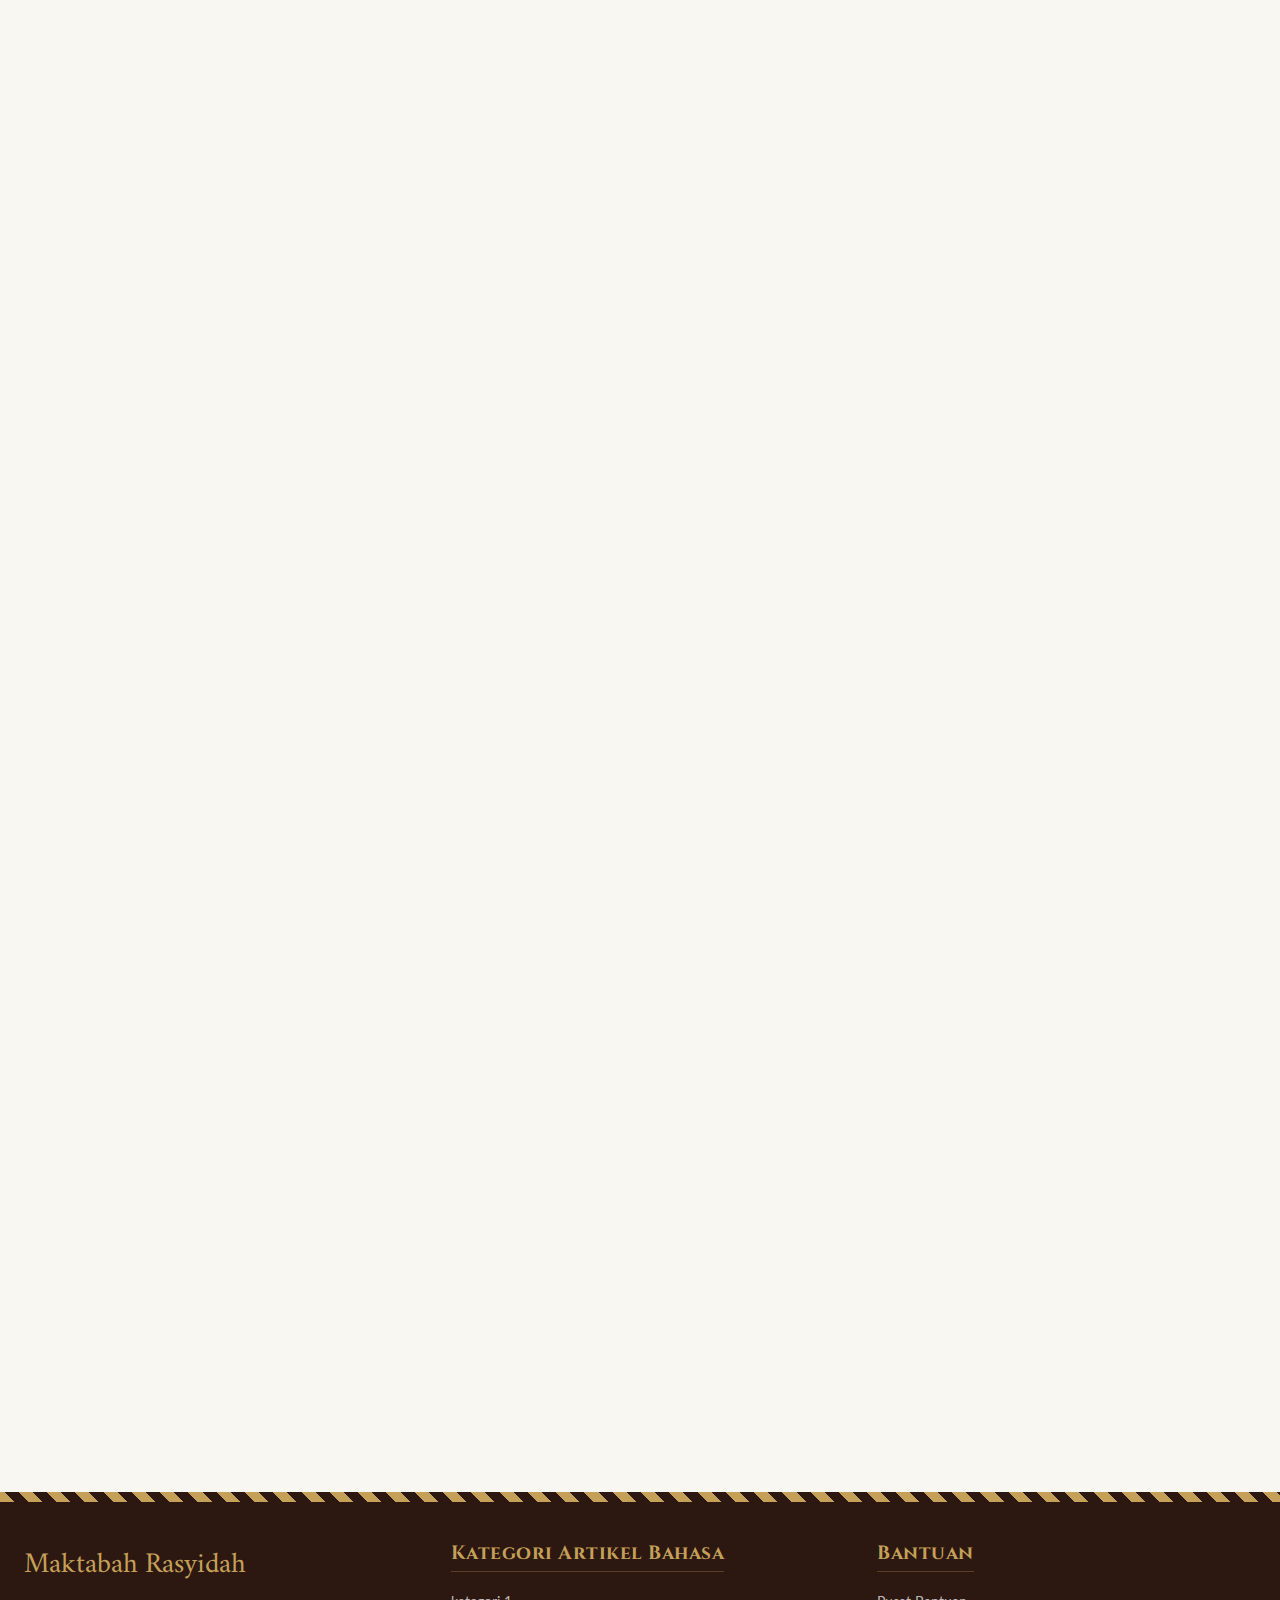
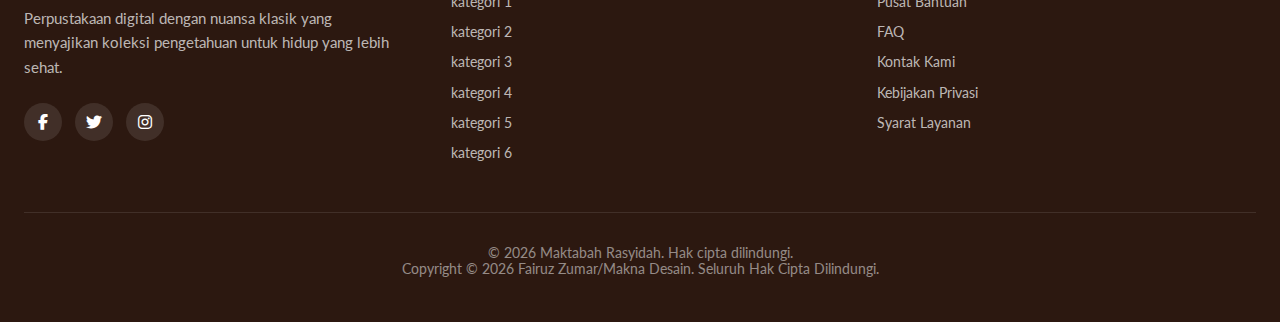
<file: navbar/artikel/artikel-bahasa/artikel-bahasa.html>
<!DOCTYPE html>
<html lang="id">
<head>
    <meta charset="UTF-8">
    <meta name="viewport" content="width=device-width, initial-scale=1.0">
    <title>Maktabah Rasyidah</title>
    <link rel="stylesheet" href="https://cdnjs.cloudflare.com/ajax/libs/font-awesome/6.4.0/css/all.min.css">
    <link rel="preconnect" href="https://fonts.googleapis.com">
    <link rel="preconnect" href="https://fonts.gstatic.com" crossorigin>
    <link href="https://fonts.googleapis.com/css2?family=Amiri:ital,wght@0,400;0,700;1,400&family=Cinzel:wght@400;600;700&family=Lato:wght@400;700&display=swap" rel="stylesheet">
    <link rel="stylesheet" href="/navbar/artikel/artikel-bahasa/style.css">
</head>
<body>
    <!-- NAVBAR AKAN DIMUAT MELALUI FETCH -->
    <div id="navbar-container"></div>

    <header class="health-header">
        <div class="breadcrumb">
            <div class="breadcrumb-links">
                <a href="/" class="breadcrumb-link">Beranda</a>
                <span class="breadcrumb-separator">/</span>
                <a href="#" class="breadcrumb-link">Artikel</a>
                <span class="breadcrumb-separator">/</span>
                <span class="breadcrumb-current">Bahasa</span>
            </div>
        </div>
        
        <h1 class="page-title">Artikel Bahasa</h1>
        <p class="page-subtitle">Jelajahi berbagai wawasan menarik mulai dari bahasa, sejarah, hingga tips hidup dalam satu tempat. Kami menyajikan informasi teraktual dan terpercaya yang dirancang untuk memperluas cakrawala pengetahuan Anda setiap hari. Temukan jawaban atas pertanyaan harian Anda di sini.</p>
        
        <div class="health-stats">
            <div class="stat-card">
                <div class="stat-number" id="totalArticles">0</div>
                <div class="stat-label">Artikel Tersedia</div>
            </div>
            <div class="stat-card">
                <div class="stat-number" id="totalAuthors">0</div>
                <div class="stat-label">Penulis Ahli</div>
            </div>
            <div class="stat-card">
                <div class="stat-number" id="totalPages">0</div>
                <div class="stat-label">Total Halaman</div>
            </div>
            <div class="stat-card">
                <div class="stat-number" id="totalDownloads">0</div>
                <div class="stat-label">Total Download</div>
            </div>
        </div>
    </header>

    <main class="articles-container">
        <section class="filter-section">
            <div class="filter-header">
                <h2 class="filter-title"><i class="fas fa-filter"></i> Filter Kategori Artikel Bahasa</h2>
                <div class="filter-count">20 Artikel</div>
            </div>
            <div class="filter-tags">
                <button class="filter-tag active" data-filter="all">Semua</button>
                <button class="filter-tag" data-filter="kategori1">kategori 1</button>
                <button class="filter-tag" data-filter="kategori2">kategori 2</button>
                <button class="filter-tag" data-filter="kategori3">kategori 3</button>
                <button class="filter-tag" data-filter="kategori4">kategori 4</button>
                <button class="filter-tag" data-filter="kategori5">kategori 5</button>
                <button class="filter-tag" data-filter="kategori6">kategori 6</button>
            </div>
        </section>

        <section class="articles-grid" id="articlesGrid">
            <!-- Artikel akan dimuat secara dinamis dari JavaScript -->
        </section>
    </main>

    <footer class="footer">
        <div class="footer-container">
            <div class="footer-section">
                <div class="footer-logo">Maktabah Rasyidah</div>
                <p class="footer-description">Perpustakaan digital dengan nuansa klasik yang menyajikan koleksi pengetahuan untuk hidup yang lebih sehat.</p>
                <div class="footer-social">
                    <a href="#" class="social-icon"><i class="fab fa-facebook-f"></i></a>
                    <a href="#" class="social-icon"><i class="fab fa-twitter"></i></a>
                    <a href="#" class="social-icon"><i class="fab fa-instagram"></i></a>
                </div>
            </div>
            <div class="footer-section">
                <h3>Kategori Artikel Bahasa</h3>
                <ul class="footer-links">
                    <li><a href="#" data-filter="kategori1">kategori 1</a></li>
                    <li><a href="#" data-filter="kategori2">kategori 2</a></li>
                    <li><a href="#" data-filter="kategori3">kategori 3</a></li>
                    <li><a href="#" data-filter="kategori4">kategori 4</a></li>
                    <li><a href="#" data-filter="kategori5">kategori 5</a></li>
                    <li><a href="#" data-filter="kategori6">kategori 6</a></li>
                </ul>
            </div>
            <div class="footer-section">
                <h3>Bantuan</h3>
                <ul class="footer-links">
                    <li><a href="#">Pusat Bantuan</a></li>
                    <li><a href="#">FAQ</a></li>
                    <li><a href="#">Kontak Kami</a></li>
                    <li><a href="#">Kebijakan Privasi</a></li>
                    <li><a href="#">Syarat Layanan</a></li>
                </ul>
            </div>
        </div>
        <div class="footer-bottom">
            <p>&copy; 2026 Maktabah Rasyidah. Hak cipta dilindungi.<br>Copyright © 2026 Fairuz Zumar/Makna Desain. Seluruh Hak Cipta Dilindungi.</p>
            <div class="footer-bottom-links">
            </div>
        </div>
    </footer>
    <!-- Konfigurasi Artikel (Dapat Diedit di HTML) -->
    <script type="application/json" id="articles-config">
    {
    "articles": [
        {
            "id": 1,
            "title": "comingsoon1",
            "author": "Ahmad Zaky",
            "year": 2026,
            "category": "kategori4",
            "description": "comingsoon",
            "pages": 32,
            "size": "4.7 MB",
            "icon": "fas fa-pencil-alt",
            "pdfUrl": "https://drive.google.com/file/d/137ZVL623uMv3MMuBVnoKybHH40_w7vTs/view?usp=sharing",
            "downloadCount": 0
        },
        {
            "id": 2,
            "title": "comingsoon2",
            "author": "Sarah Dewi",
            "year": 2024,
            "category": "kategori6",
            "description": "comingsoon",
            "pages": 56,
            "size": "8.1 MB",
            "icon": "fas fa-ruler",
            "pdfUrl": "https://drive.google.com/file/d/137ZVL623uMv3MMuBVnoKybHH40_w7vTs/view?usp=sharing",
            "downloadCount": 0
        },
        {
            "id": 3,
            "title": "comingsoon3",
            "author": "Budi Santoso",
            "year": 2023,
            "category": "kategori2",
            "description": "comingsoon",
            "pages": 14,
            "size": "2.3 MB",
            "icon": "fas fa-highlighter",
            "pdfUrl": "https://drive.google.com/file/d/137ZVL623uMv3MMuBVnoKybHH40_w7vTs/view?usp=sharing",
            "downloadCount": 0
        },
        {
            "id": 4,
            "title": "comingsoon4",
            "author": "Rina Amelia",
            "year": 2025,
            "category": "kategori3",
            "description": "comingsoon",
            "pages": 78,
            "size": "11.5 MB",
            "icon": "fas fa-scissors",
            "pdfUrl": "https://drive.google.com/file/d/137ZVL623uMv3MMuBVnoKybHH40_w7vTs/view?usp=sharing",
            "downloadCount": 0
        },
        {
            "id": 5,
            "title": "comingsoon5",
            "author": "Dian Pratama",
            "year": 2022,
            "category": "kategori5",
            "description": "comingsoon",
            "pages": 25,
            "size": "3.4 MB",
            "icon": "fas fa-sticky-note",
            "pdfUrl": "https://drive.google.com/file/d/137ZVL623uMv3MMuBVnoKybHH40_w7vTs/view?usp=sharing",
            "downloadCount": 0
        },
        {
            "id": 6,
            "title": "comingsoon6",
            "author": "Agus Wijaya",
            "year": 2026,
            "category": "kategori1",
            "description": "comingsoon",
            "pages": 42,
            "size": "5.7 MB",
            "icon": "fas fa-pen-fancy",
            "pdfUrl": "https://drive.google.com/file/d/137ZVL623uMv3MMuBVnoKybHH40_w7vTs/view?usp=sharing",
            "downloadCount": 0
        },
        {
            "id": 7,
            "title": "comingsoon7",
            "author": "Maya Sari",
            "year": 2024,
            "category": "kategori4",
            "description": "comingsoon",
            "pages": 67,
            "size": "7.5 MB",
            "icon": "fas fa-marker",
            "pdfUrl": "https://drive.google.com/file/d/137ZVL623uMv3MMuBVnoKybHH40_w7vTs/view?usp=sharing",
            "downloadCount": 0
        },
        {
            "id": 8,
            "title": "comingsoon8",
            "author": "Rizky Fadilah",
            "year": 2023,
            "category": "kategori6",
            "description": "comingsoon",
            "pages": 33,
            "size": "4.1 MB",
            "icon": "fas fa-eraser",
            "pdfUrl": "https://drive.google.com/file/d/137ZVL623uMv3MMuBVnoKybHH40_w7vTs/view?usp=sharing",
            "downloadCount": 0
        },
        {
            "id": 9,
            "title": "comingsoon9",
            "author": "Linda Setiawan",
            "year": 2025,
            "category": "kategori2",
            "description": "comingsoon",
            "pages": 89,
            "size": "10.3 MB",
            "icon": "fas fa-clipboard",
            "pdfUrl": "https://drive.google.com/file/d/137ZVL623uMv3MMuBVnoKybHH40_w7vTs/view?usp=sharing",
            "downloadCount": 0
        },
        {
            "id": 10,
            "title": "comingsoon10",
            "author": "Eko Prasetyo",
            "year": 2022,
            "category": "kategori3",
            "description": "comingsoon",
            "pages": 47,
            "size": "5.6 MB",
            "icon": "fas fa-book-open",
            "pdfUrl": "https://drive.google.com/file/d/137ZVL623uMv3MMuBVnoKybHH40_w7vTs/view?usp=sharing",
            "downloadCount": 0
        },
        {
            "id": 11,
            "title": "comingsoon11",
            "author": "Siti Nurhaliza",
            "year": 2026,
            "category": "kategori5",
            "description": "comingsoon",
            "pages": 62,
            "size": "7.1 MB",
            "icon": "fas fa-paperclip",
            "pdfUrl": "https://drive.google.com/file/d/137ZVL623uMv3MMuBVnoKybHH40_w7vTs/view?usp=sharing",
            "downloadCount": 0
        },
        {
            "id": 12,
            "title": "comingsoon12",
            "author": "Hendra Kurniawan",
            "year": 2024,
            "category": "kategori1",
            "description": "comingsoon",
            "pages": 38,
            "size": "4.8 MB",
            "icon": "fas fa-tape",
            "pdfUrl": "https://drive.google.com/file/d/137ZVL623uMv3MMuBVnoKybHH40_w7vTs/view?usp=sharing",
            "downloadCount": 0
        },
        {
            "id": 13,
            "title": "comingsoon13",
            "author": "Nina Utami",
            "year": 2023,
            "category": "kategori4",
            "description": "comingsoon",
            "pages": 71,
            "size": "8.3 MB",
            "icon": "fas fa-compass",
            "pdfUrl": "https://drive.google.com/file/d/137ZVL623uMv3MMuBVnoKybHH40_w7vTs/view?usp=sharing",
            "downloadCount": 0
        },
        {
            "id": 14,
            "title": "comingsoon14",
            "author": "Joko Susilo",
            "year": 2025,
            "category": "kategori6",
            "description": "comingsoon",
            "pages": 54,
            "size": "6.2 MB",
            "icon": "fas fa-folder-open",
            "pdfUrl": "https://drive.google.com/file/d/137ZVL623uMv3MMuBVnoKybHH40_w7vTs/view?usp=sharing",
            "downloadCount": 0
        },
        {
            "id": 15,
            "title": "comingsoon15",
            "author": "Anita Rahayu",
            "year": 2022,
            "category": "kategori2",
            "description": "comingsoon",
            "pages": 29,
            "size": "3.7 MB",
            "icon": "fas fa-paint-brush",
            "pdfUrl": "https://drive.google.com/file/d/137ZVL623uMv3MMuBVnoKybHH40_w7vTs/view?usp=sharing",
            "downloadCount": 0
        },
        {
            "id": 16,
            "title": "comingsoon16",
            "author": "Fajar Abdullah",
            "year": 2026,
            "category": "kategori3",
            "description": "comingsoon",
            "pages": 82,
            "size": "9.4 MB",
            "icon": "fas fa-ruler-combined",
            "pdfUrl": "https://drive.google.com/file/d/137ZVL623uMv3MMuBVnoKybHH40_w7vTs/view?usp=sharing",
            "downloadCount": 0
        },
        {
            "id": 17,
            "title": "comingsoon17",
            "author": "Dewi Anggraini",
            "year": 2024,
            "category": "kategori5",
            "description": "comingsoon",
            "pages": 45,
            "size": "5.3 MB",
            "icon": "fas fa-cut",
            "pdfUrl": "https://drive.google.com/file/d/137ZVL623uMv3MMuBVnoKybHH40_w7vTs/view?usp=sharing",
            "downloadCount": 0
        },
        {
            "id": 18,
            "title": "comingsoon18",
            "author": "Arya Bramantyo",
            "year": 2023,
            "category": "kategori1",
            "description": "comingsoon",
            "pages": 37,
            "size": "4.5 MB",
            "icon": "fas fa-drafting-compass",
            "pdfUrl": "https://drive.google.com/file/d/137ZVL623uMv3MMuBVnoKybHH40_w7vTs/view?usp=sharing",
            "downloadCount": 0
        },
        {
            "id": 19,
            "title": "comingsoon19",
            "author": "Citra Lestari",
            "year": 2025,
            "category": "kategori4",
            "description": "comingsoon",
            "pages": 63,
            "size": "7.2 MB",
            "icon": "fas fa-stapler",
            "pdfUrl": "https://drive.google.com/file/d/137ZVL623uMv3MMuBVnoKybHH40_w7vTs/view?usp=sharing",
            "downloadCount": 0
        },
        {
            "id": 20,
            "title": "comingsoon20",
            "author": "Farhan Maulana",
            "year": 2022,
            "category": "kategori6",
            "description": "comingsoon",
            "pages": 51,
            "size": "6.0 MB",
            "icon": "fas fa-pen-nib",
            "pdfUrl": "https://drive.google.com/file/d/137ZVL623uMv3MMuBVnoKybHH40_w7vTs/view?usp=sharing",
            "downloadCount": 0
        },
        {
            "id": 21,
            "title": "comingsoon21",
            "author": "Gita Permata",
            "year": 2026,
            "category": "kategori2",
            "description": "comingsoon",
            "pages": 76,
            "size": "8.8 MB",
            "icon": "fas fa-chalkboard-teacher",
            "pdfUrl": "https://drive.google.com/file/d/137ZVL623uMv3MMuBVnoKybHH40_w7vTs/view?usp=sharing",
            "downloadCount": 0
        },
        {
            "id": 22,
            "title": "comingsoon22",
            "author": "Irfan Hakim",
            "year": 2024,
            "category": "kategori3",
            "description": "comingsoon",
            "pages": 44,
            "size": "5.2 MB",
            "icon": "fas fa-highlighter",
            "pdfUrl": "https://drive.google.com/file/d/137ZVL623uMv3MMuBVnoKybHH40_w7vTs/view?usp=sharing",
            "downloadCount": 0
        },
        {
            "id": 23,
            "title": "comingsoon23",
            "author": "Kartika Wulandari",
            "year": 2023,
            "category": "kategori5",
            "description": "comingsoon",
            "pages": 68,
            "size": "7.8 MB",
            "icon": "fas fa-file-contract",
            "pdfUrl": "https://drive.google.com/file/d/137ZVL623uMv3MMuBVnoKybHH40_w7vTs/view?usp=sharing",
            "downloadCount": 0
        },
        {
            "id": 24,
            "title": "comingsoon24",
            "author": "Lukman Hakim",
            "year": 2025,
            "category": "kategori1",
            "description": "comingsoon",
            "pages": 92,
            "size": "10.8 MB",
            "icon": "fas fa-palette",
            "pdfUrl": "https://drive.google.com/file/d/137ZVL623uMv3MMuBVnoKybHH40_w7vTs/view?usp=sharing",
            "downloadCount": 0
        },
        {
            "id": 25,
            "title": "comingsoon25",
            "author": "Mila Suryani",
            "year": 2022,
            "category": "kategori4",
            "description": "comingsoon",
            "pages": 31,
            "size": "3.9 MB",
            "icon": "fas fa-pencil-ruler",
            "pdfUrl": "https://drive.google.com/file/d/137ZVL623uMv3MMuBVnoKybHH40_w7vTs/view?usp=sharing",
            "downloadCount": 0
        },
        {
            "id": 26,
            "title": "comingsoon26",
            "author": "Nanda Pratama",
            "year": 2026,
            "category": "kategori6",
            "description": "comingsoon",
            "pages": 58,
            "size": "6.7 MB",
            "icon": "fas fa-marker",
            "pdfUrl": "https://drive.google.com/file/d/137ZVL623uMv3MMuBVnoKybHH40_w7vTs/view?usp=sharing",
            "downloadCount": 0
        },
        {
            "id": 27,
            "title": "comingsoon27",
            "author": "Oki Setiawan",
            "year": 2024,
            "category": "kategori2",
            "description": "comingsoon",
            "pages": 49,
            "size": "5.9 MB",
            "icon": "fas fa-calculator",
            "pdfUrl": "https://drive.google.com/file/d/137ZVL623uMv3MMuBVnoKybHH40_w7vTs/view?usp=sharing",
            "downloadCount": 0
        },
        {
            "id": 28,
            "title": "comingsoon28",
            "author": "Putri Andini",
            "year": 2023,
            "category": "kategori3",
            "description": "comingsoon",
            "pages": 85,
            "size": "9.9 MB",
            "icon": "fas fa-clipboard-list",
            "pdfUrl": "https://drive.google.com/file/d/137ZVL623uMv3MMuBVnoKybHH40_w7vTs/view?usp=sharing",
            "downloadCount": 0
        },
        {
            "id": 29,
            "title": "comingsoon29",
            "author": "Qory Sandioriva",
            "year": 2025,
            "category": "kategori5",
            "description": "comingsoon",
            "pages": 36,
            "size": "4.4 MB",
            "icon": "fas fa-paper-plane",
            "pdfUrl": "https://drive.google.com/file/d/137ZVL623uMv3MMuBVnoKybHH40_w7vTs/view?usp=sharing",
            "downloadCount": 0
        },
        {
            "id": 30,
            "title": "comingsoon30",
            "author": "Rangga Saputra",
            "year": 2022,
            "category": "kategori1",
            "description": "comingsoon",
            "pages": 73,
            "size": "8.5 MB",
            "icon": "fas fa-bookmark",
            "pdfUrl": "https://drive.google.com/file/d/137ZVL623uMv3MMuBVnoKybHH40_w7vTs/view?usp=sharing",
            "downloadCount": 0
        },
        {
            "id": 31,
            "title": "comingsoon31",
            "author": "Sari Indah",
            "year": 2026,
            "category": "kategori4",
            "description": "comingsoon",
            "pages": 41,
            "size": "5.0 MB",
            "icon": "fas fa-pen-square",
            "pdfUrl": "https://drive.google.com/file/d/137ZVL623uMv3MMuBVnoKybHH40_w7vTs/view?usp=sharing",
            "downloadCount": 0
        },
        {
            "id": 32,
            "title": "comingsoon32",
            "author": "Taufik Hidayat",
            "year": 2024,
            "category": "kategori6",
            "description": "comingsoon",
            "pages": 66,
            "size": "7.6 MB",
            "icon": "fas fa-file-invoice",
            "pdfUrl": "https://drive.google.com/file/d/137ZVL623uMv3MMuBVnoKybHH40_w7vTs/view?usp=sharing",
            "downloadCount": 0
        },
        {
            "id": 33,
            "title": "comingsoon33",
            "author": "Umi Kulsum",
            "year": 2023,
            "category": "kategori2",
            "description": "comingsoon",
            "pages": 27,
            "size": "3.5 MB",
            "icon": "fas fa-ruler-vertical",
            "pdfUrl": "https://drive.google.com/file/d/137ZVL623uMv3MMuBVnoKybHH40_w7vTs/view?usp=sharing",
            "downloadCount": 0
        },
        {
            "id": 34,
            "title": "comingsoon34",
            "author": "Vina Melinda",
            "year": 2025,
            "category": "kategori3",
            "description": "comingsoon",
            "pages": 79,
            "size": "9.2 MB",
            "icon": "fas fa-highlighter",
            "pdfUrl": "https://drive.google.com/file/d/137ZVL623uMv3MMuBVnoKybHH40_w7vTs/view?usp=sharing",
            "downloadCount": 0
        },
        {
            "id": 35,
            "title": "comingsoon35",
            "author": "Wahyu Adi",
            "year": 2022,
            "category": "kategori5",
            "description": "comingsoon",
            "pages": 53,
            "size": "6.3 MB",
            "icon": "fas fa-sticky-note",
            "pdfUrl": "https://drive.google.com/file/d/137ZVL623uMv3MMuBVnoKybHH40_w7vTs/view?usp=sharing",
            "downloadCount": 0
        },
        {
            "id": 36,
            "title": "comingsoon36",
            "author": "Xavier Tan",
            "year": 2026,
            "category": "kategori1",
            "description": "comingsoon",
            "pages": 95,
            "size": "11.2 MB",
            "icon": "fas fa-pencil-alt",
            "pdfUrl": "https://drive.google.com/file/d/137ZVL623uMv3MMuBVnoKybHH40_w7vTs/view?usp=sharing",
            "downloadCount": 0
        },
        {
            "id": 37,
            "title": "comingsoon37",
            "author": "Yuli Astuti",
            "year": 2024,
            "category": "kategori4",
            "description": "comingsoon",
            "pages": 48,
            "size": "5.8 MB",
            "icon": "fas fa-cut",
            "pdfUrl": "https://drive.google.com/file/d/137ZVL623uMv3MMuBVnoKybHH40_w7vTs/view?usp=sharing",
            "downloadCount": 0
        },
        {
            "id": 38,
            "title": "comingsoon38",
            "author": "Zaki Alamsyah",
            "year": 2023,
            "category": "kategori6",
            "description": "comingsoon",
            "pages": 61,
            "size": "7.0 MB",
            "icon": "fas fa-book",
            "pdfUrl": "https://drive.google.com/file/d/137ZVL623uMv3MMuBVnoKybHH40_w7vTs/view?usp=sharing",
            "downloadCount": 0
        },
        {
            "id": 39,
            "title": "comingsoon39",
            "author": "Aditya Nugraha",
            "year": 2025,
            "category": "kategori2",
            "description": "comingsoon",
            "pages": 34,
            "size": "4.2 MB",
            "icon": "fas fa-paperclip",
            "pdfUrl": "https://drive.google.com/file/d/137ZVL623uMv3MMuBVnoKybHH40_w7vTs/view?usp=sharing",
            "downloadCount": 0
        },
        {
            "id": 40,
            "title": "comingsoon40",
            "author": "Bella Cantika",
            "year": 2022,
            "category": "kategori3",
            "description": "comingsoon",
            "pages": 87,
            "size": "10.1 MB",
            "icon": "fas fa-folder",
            "pdfUrl": "https://drive.google.com/file/d/137ZVL623uMv3MMuBVnoKybHH40_w7vTs/view?usp=sharing",
            "downloadCount": 0
        }
    ],
    "categories": {
        "kategori1": "kategori 1",
        "kategori2": "kategori 2",
        "kategori3": "kategori 3",
        "kategori4": "kategori 4",
        "kategori5": "kategori 5",
        "kategori6": "kategori 6"
    },
    "website": {
        "name": "Maktabah Rasyidah",
        "description": "Perpustakaan digital dengan nuansa klasik yang menyajikan koleksi pengetahuan untuk hidup yang lebih sehat.",
        "year": 2026
    },
    "social": {
        "facebook": "#",
        "twitter": "#",
        "instagram": "#"
    }
}
</script>





<div class="loading-screen" id="loadingScreen">
        <div class="loading-content">
            <div class="loading-logo">
                <center><div class="logo-text">Artikel Bahasa</div></center>
            </div>
            <div class="progress-bar">
                <div class="progress-fill"></div>
            </div>
            <div class="loading-text" style="color: var(--text-secondary); text-align: center;">Memuat.....</div>
        </div>
    </div>


    <div class="spotlight-modal" id="spotlightModal">
        <div class="spotlight-content">
            <div class="spotlight-header">
                <h3 class="spotlight-title"><i class="fas fa-search"></i> Spotlight Search</h3>
                <div class="spotlight-search">
                    <input type="text" class="spotlight-input" id="searchInput" placeholder="Cari artikel kesehatan...">
                    <i class="fas fa-search search-icon"></i>
                </div>
                <button class="close-spotlight" id="closeSpotlight">
                    <i class="fas fa-times"></i>
                </button>
            </div>
            <div class="search-results" id="searchResults">
                <div class="no-results">Mulai mengetik untuk mencari artikel...</div>
            </div>
        </div>
    </div>

    

    <script src="/navbar/artikel/artikel-bahasa/script.js"></script>
</body>
</html>
</file>
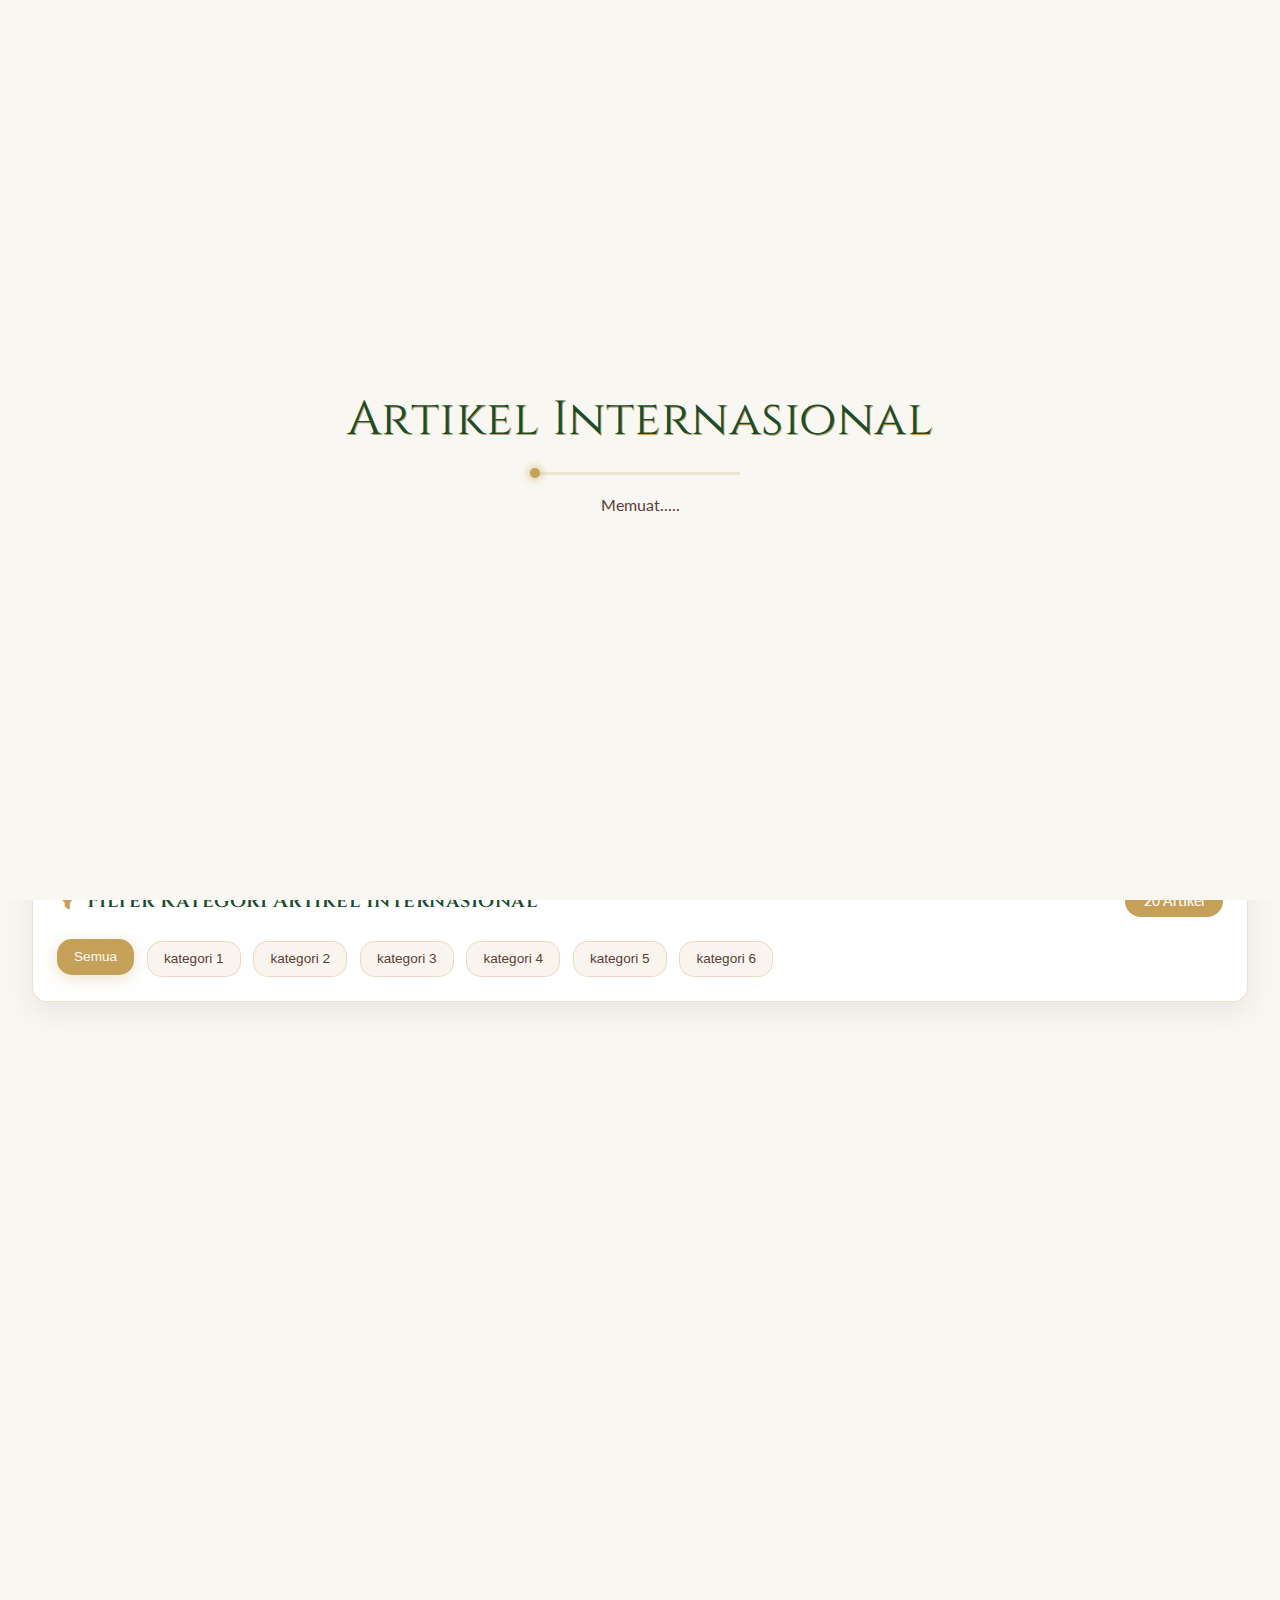
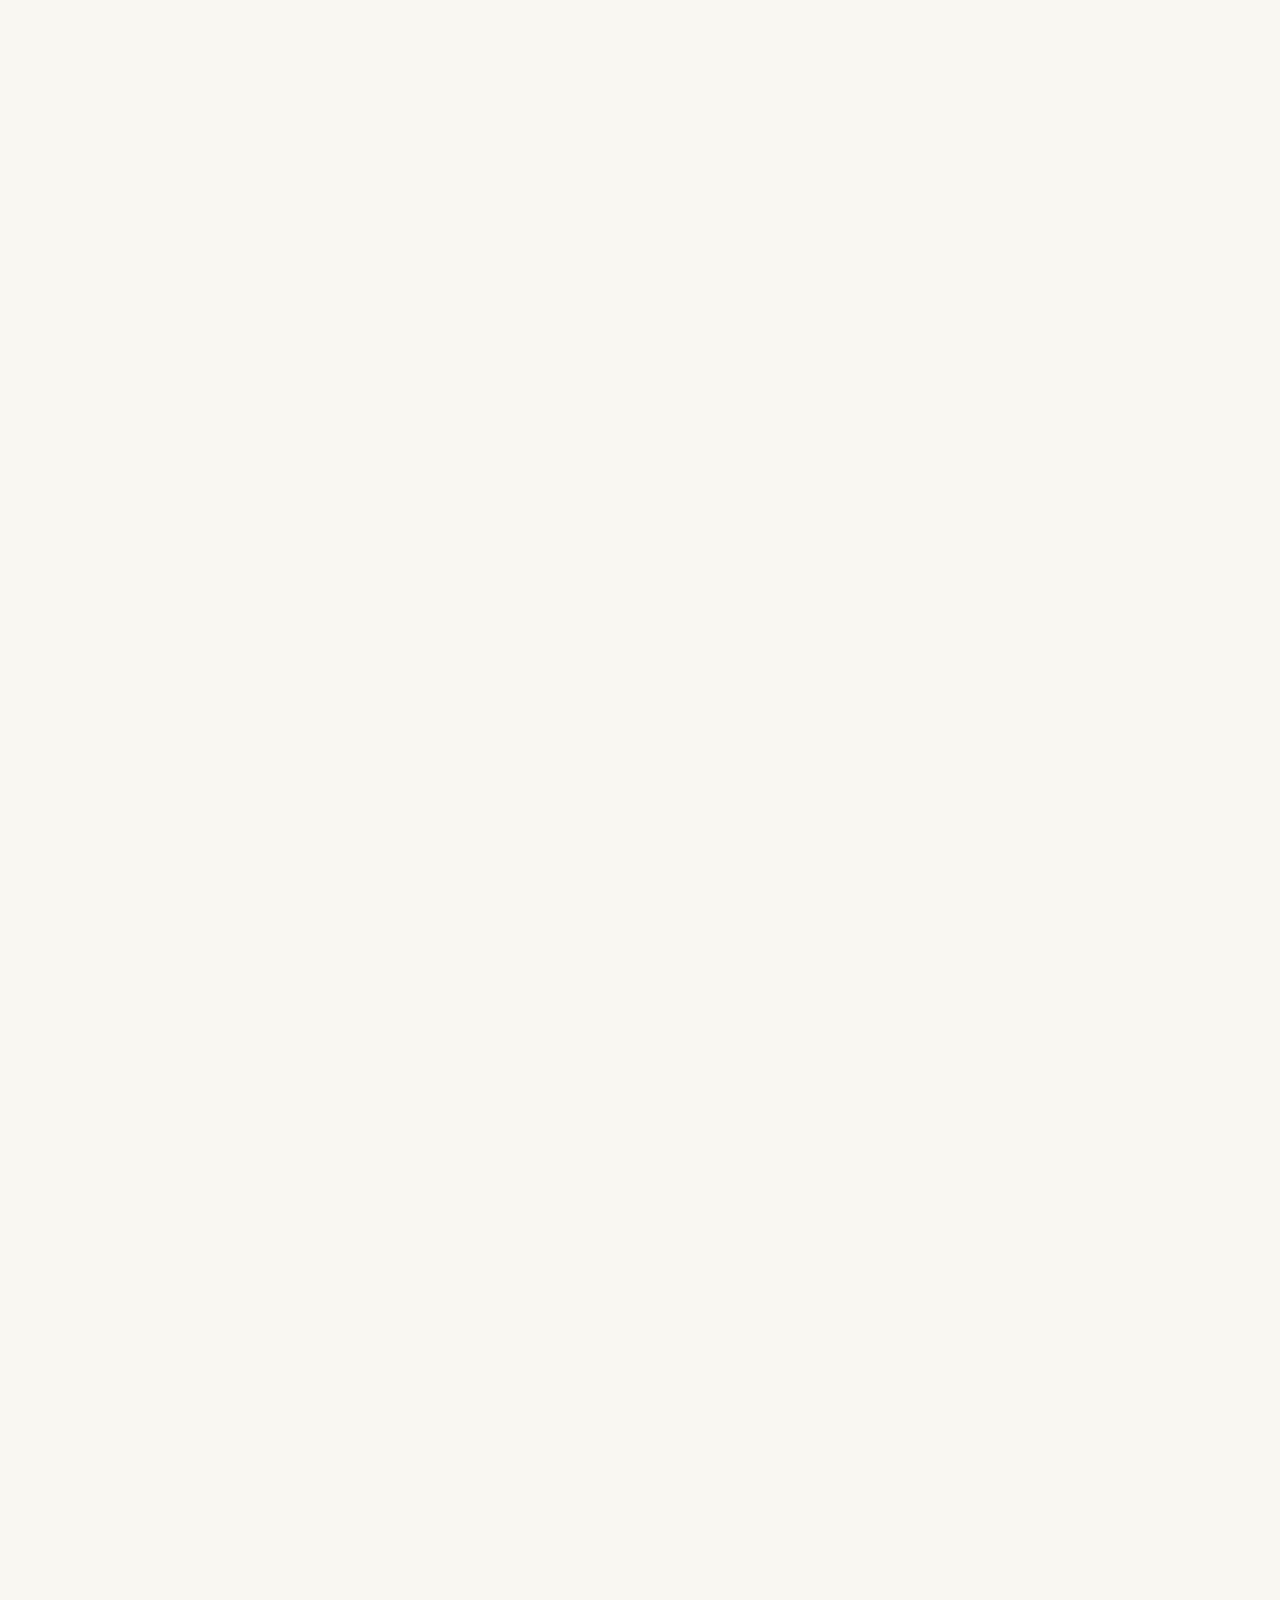
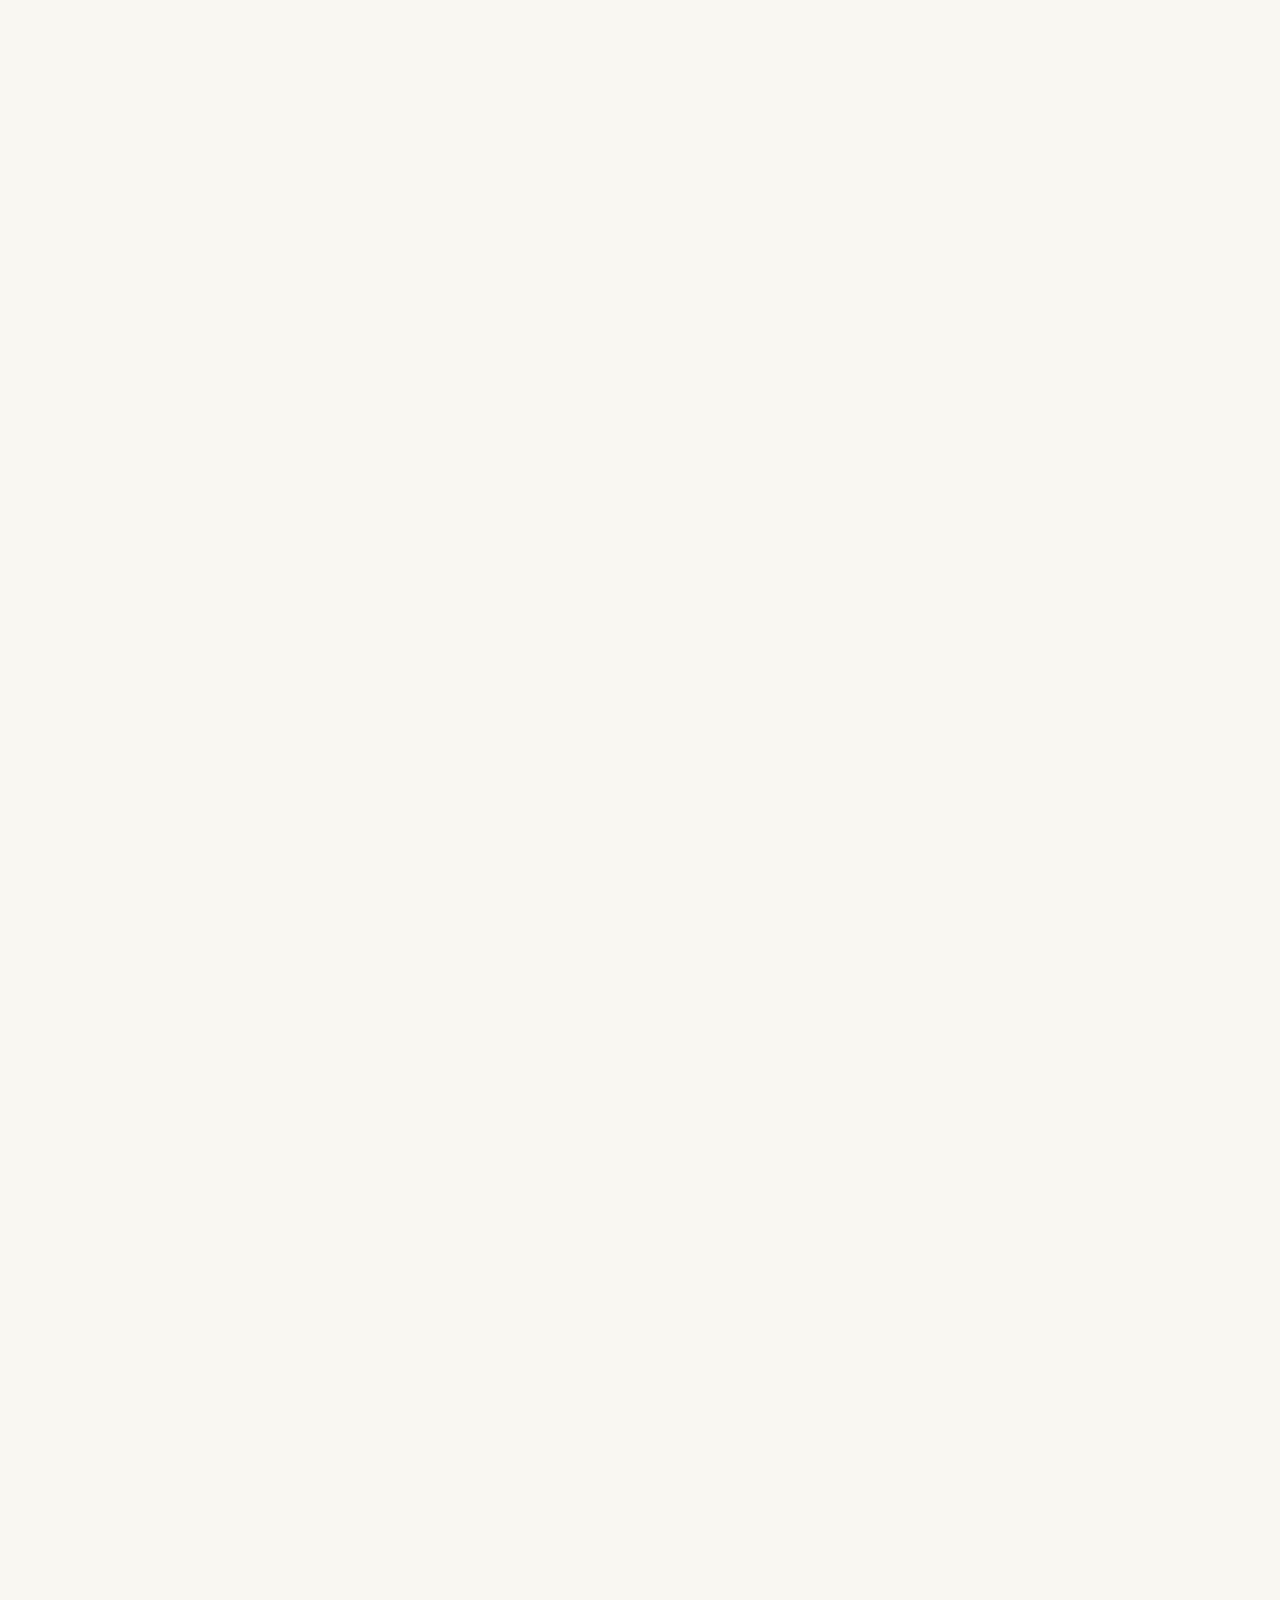
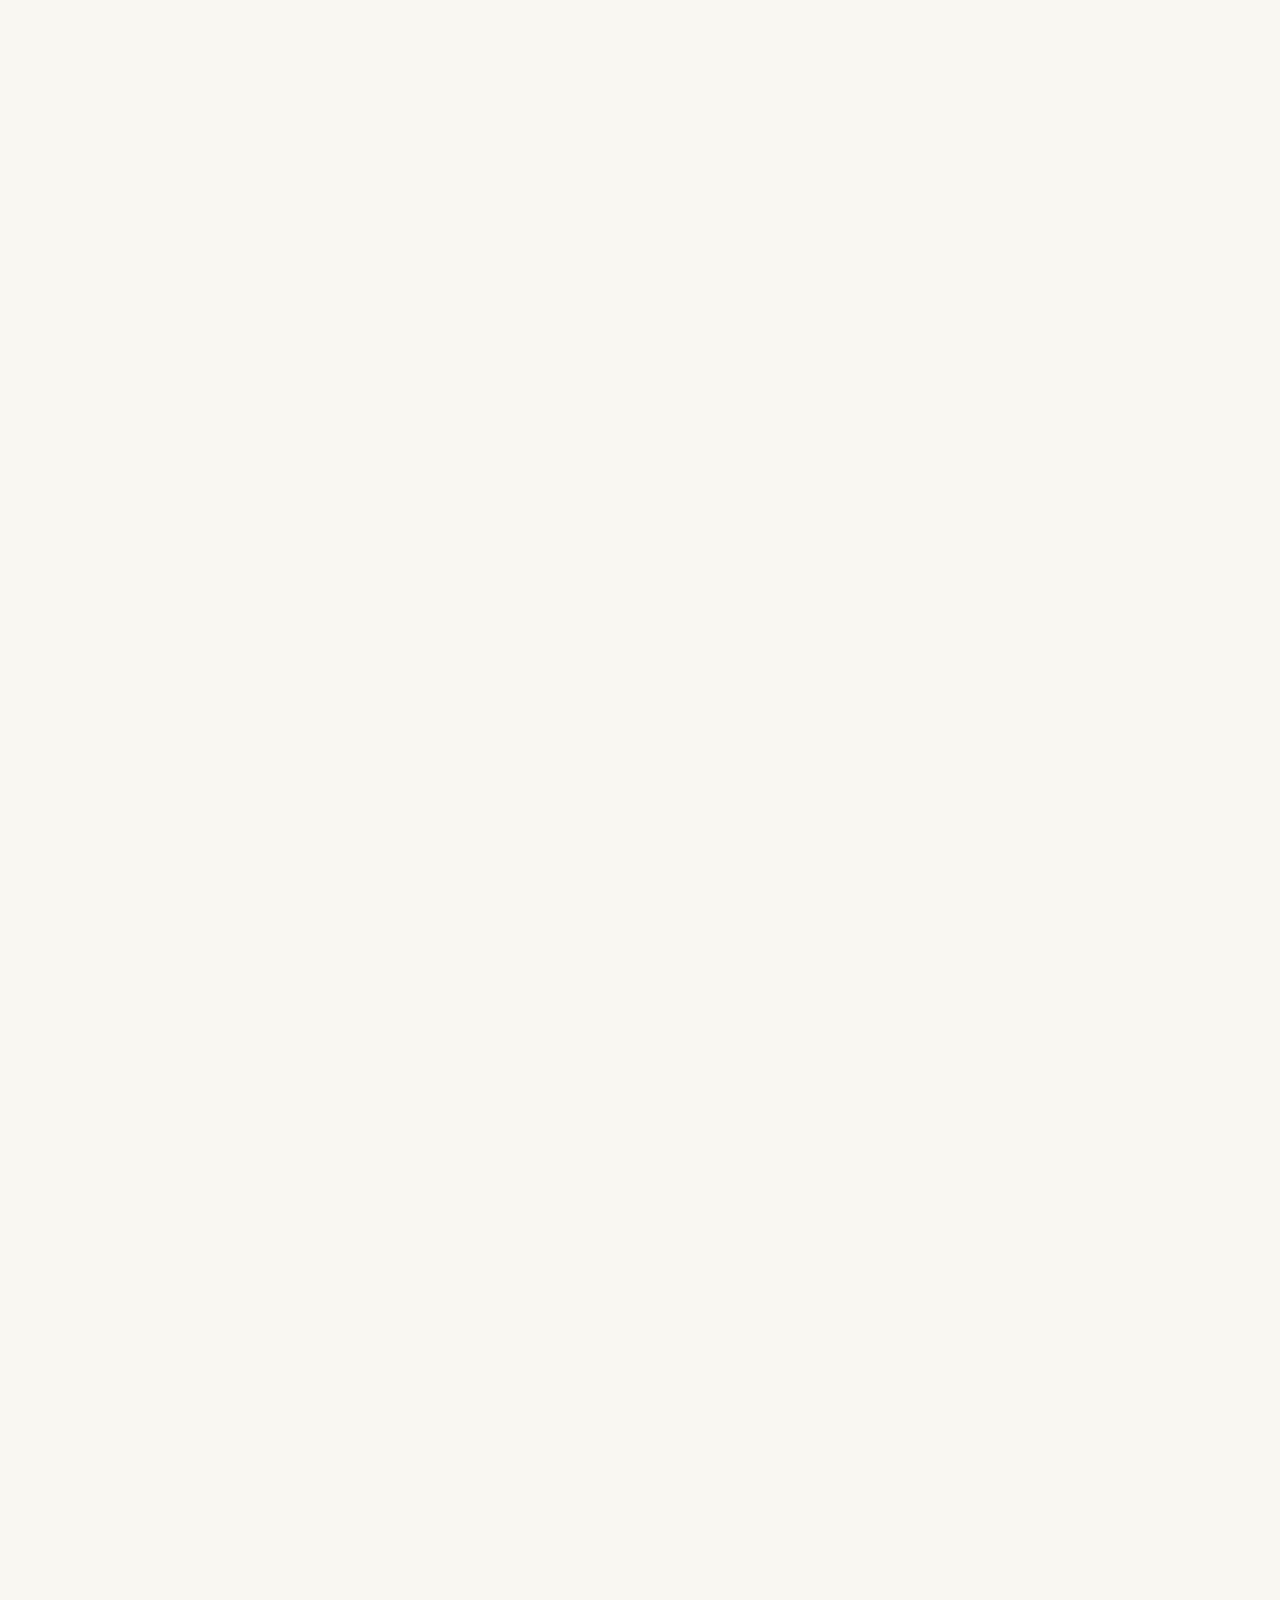
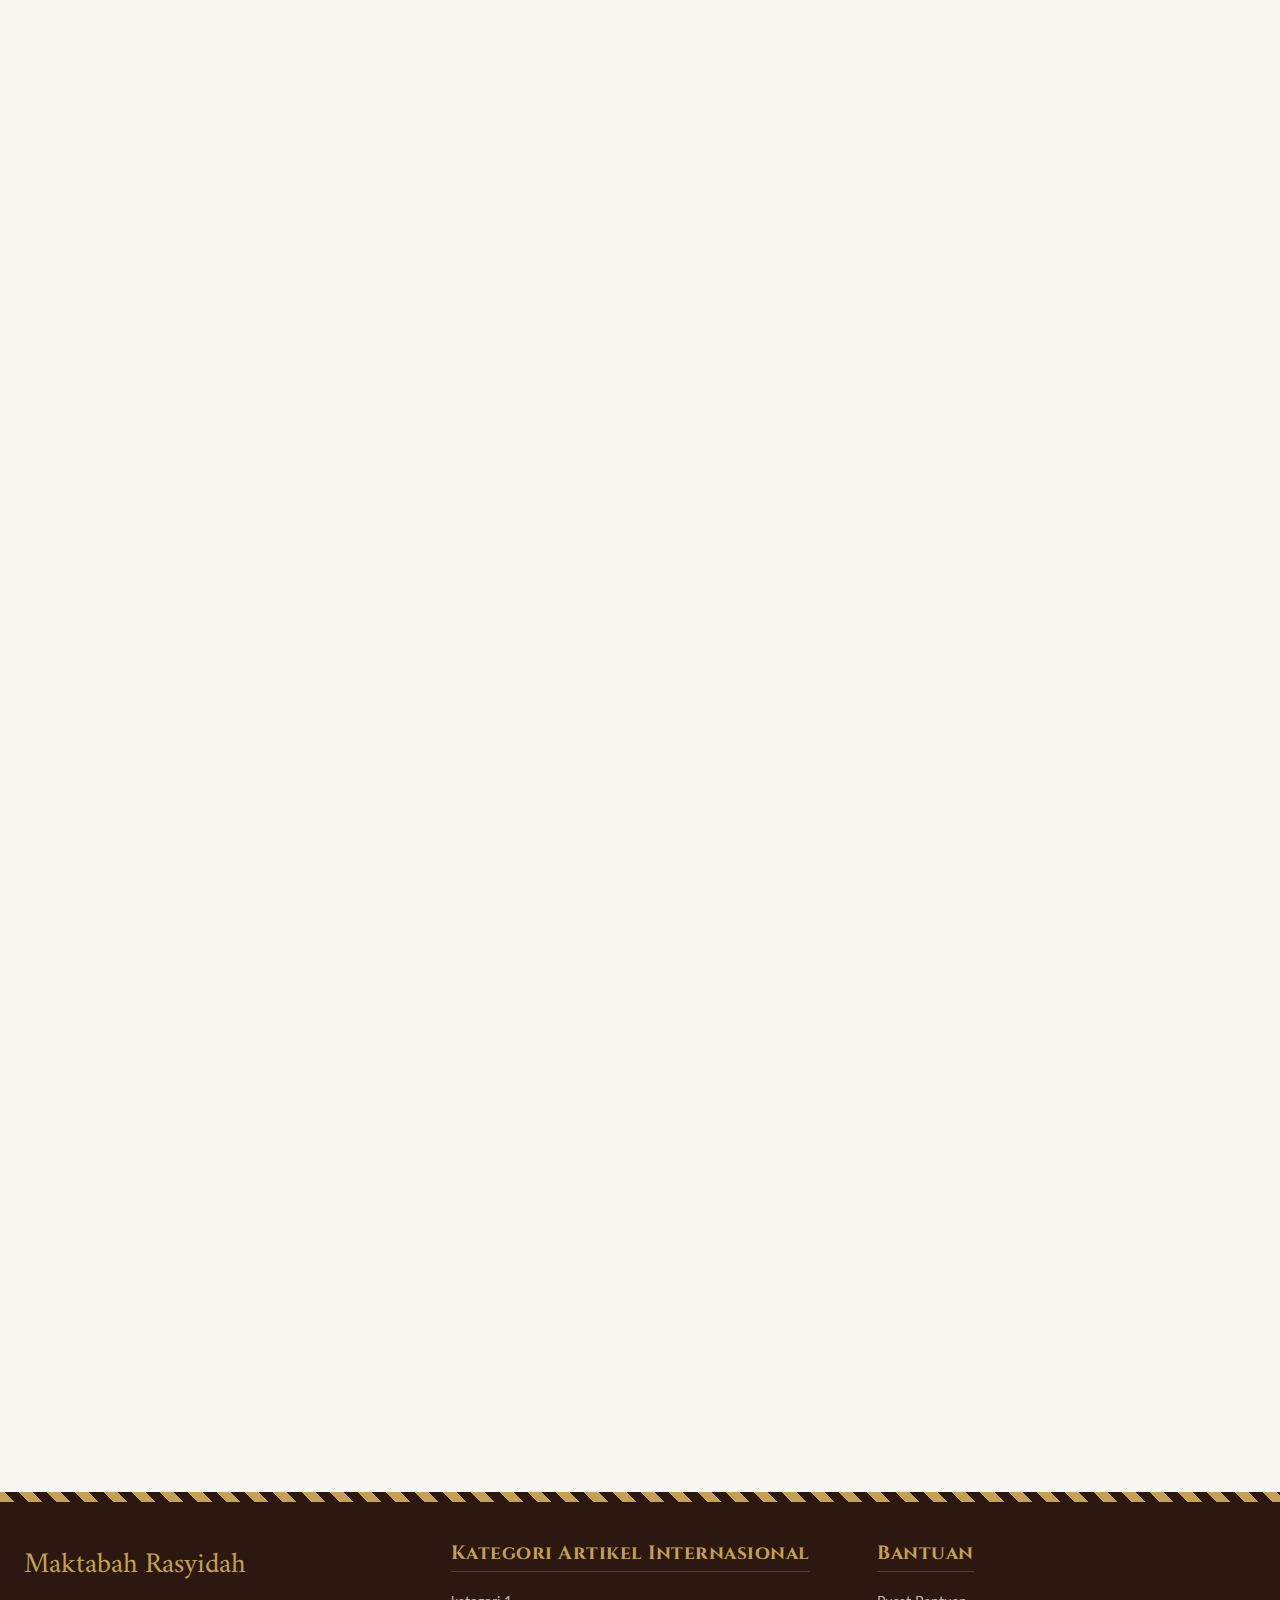
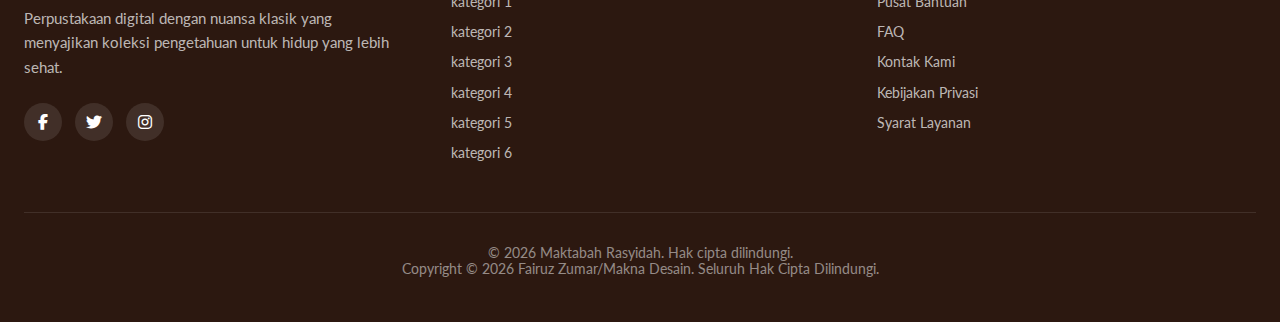
<file: navbar/artikel/artikel-internasional/artikel-internasional.html>
<!DOCTYPE html>
<html lang="id">
<head>
    <meta charset="UTF-8">
    <meta name="viewport" content="width=device-width, initial-scale=1.0">
    <title>Maktabah Rasyidah</title>
    <link rel="stylesheet" href="https://cdnjs.cloudflare.com/ajax/libs/font-awesome/6.4.0/css/all.min.css">
    <link rel="preconnect" href="https://fonts.googleapis.com">
    <link rel="preconnect" href="https://fonts.gstatic.com" crossorigin>
    <link href="https://fonts.googleapis.com/css2?family=Amiri:ital,wght@0,400;0,700;1,400&family=Cinzel:wght@400;600;700&family=Lato:wght@400;700&display=swap" rel="stylesheet">
    <link rel="stylesheet" href="/navbar/artikel/artikel-internasional/style.css">
</head>
<body>
    <!-- NAVBAR AKAN DIMUAT MELALUI FETCH -->
    <div id="navbar-container"></div>

    <header class="health-header">
        <div class="breadcrumb">
            <div class="breadcrumb-links">
                <a href="/" class="breadcrumb-link">Beranda</a>
                <span class="breadcrumb-separator">/</span>
                <a href="#" class="breadcrumb-link">Artikel</a>
                <span class="breadcrumb-separator">/</span>
                <span class="breadcrumb-current">Internasional</span>
            </div>
        </div>
        
        <h1 class="page-title">Artikel Internasional</h1>
        <p class="page-subtitle">Jelajahi berbagai wawasan menarik mulai dari bahasa, sejarah, hingga tips hidup dalam satu tempat. Kami menyajikan informasi teraktual dan terpercaya yang dirancang untuk memperluas cakrawala pengetahuan Anda setiap hari. Temukan jawaban atas pertanyaan harian Anda di sini.</p>
        
        <div class="health-stats">
            <div class="stat-card">
                <div class="stat-number" id="totalArticles">0</div>
                <div class="stat-label">Artikel Tersedia</div>
            </div>
            <div class="stat-card">
                <div class="stat-number" id="totalAuthors">0</div>
                <div class="stat-label">Penulis Ahli</div>
            </div>
            <div class="stat-card">
                <div class="stat-number" id="totalPages">0</div>
                <div class="stat-label">Total Halaman</div>
            </div>
            <div class="stat-card">
                <div class="stat-number" id="totalDownloads">0</div>
                <div class="stat-label">Total Download</div>
            </div>
        </div>
    </header>

    <main class="articles-container">
        <section class="filter-section">
            <div class="filter-header">
                <h2 class="filter-title"><i class="fas fa-filter"></i> Filter Kategori Artikel Internasional</h2>
                <div class="filter-count">20 Artikel</div>
            </div>
            <div class="filter-tags">
                <button class="filter-tag active" data-filter="all">Semua</button>
                <button class="filter-tag" data-filter="kategori1">kategori 1</button>
                <button class="filter-tag" data-filter="kategori2">kategori 2</button>
                <button class="filter-tag" data-filter="kategori3">kategori 3</button>
                <button class="filter-tag" data-filter="kategori4">kategori 4</button>
                <button class="filter-tag" data-filter="kategori5">kategori 5</button>
                <button class="filter-tag" data-filter="kategori6">kategori 6</button>
            </div>
        </section>

        <section class="articles-grid" id="articlesGrid">
            <!-- Artikel akan dimuat secara dinamis dari JavaScript -->
        </section>
    </main>

    <footer class="footer">
        <div class="footer-container">
            <div class="footer-section">
                <div class="footer-logo">Maktabah Rasyidah</div>
                <p class="footer-description">Perpustakaan digital dengan nuansa klasik yang menyajikan koleksi pengetahuan untuk hidup yang lebih sehat.</p>
                <div class="footer-social">
                    <a href="#" class="social-icon"><i class="fab fa-facebook-f"></i></a>
                    <a href="#" class="social-icon"><i class="fab fa-twitter"></i></a>
                    <a href="#" class="social-icon"><i class="fab fa-instagram"></i></a>
                </div>
            </div>
            <div class="footer-section">
                <h3>Kategori Artikel Internasional</h3>
                <ul class="footer-links">
                    <li><a href="#" data-filter="kategori1">kategori 1</a></li>
                    <li><a href="#" data-filter="kategori2">kategori 2</a></li>
                    <li><a href="#" data-filter="kategori3">kategori 3</a></li>
                    <li><a href="#" data-filter="kategori4">kategori 4</a></li>
                    <li><a href="#" data-filter="kategori5">kategori 5</a></li>
                    <li><a href="#" data-filter="kategori6">kategori 6</a></li>
                </ul>
            </div>
            <div class="footer-section">
                <h3>Bantuan</h3>
                <ul class="footer-links">
                    <li><a href="#">Pusat Bantuan</a></li>
                    <li><a href="#">FAQ</a></li>
                    <li><a href="#">Kontak Kami</a></li>
                    <li><a href="#">Kebijakan Privasi</a></li>
                    <li><a href="#">Syarat Layanan</a></li>
                </ul>
            </div>
        </div>
        <div class="footer-bottom">
            <p>&copy; 2026 Maktabah Rasyidah. Hak cipta dilindungi.<br>Copyright © 2026 Fairuz Zumar/Makna Desain. Seluruh Hak Cipta Dilindungi.</p>
            <div class="footer-bottom-links">
            </div>
        </div>
    </footer>

    <!-- Konfigurasi Artikel (Dapat Diedit di HTML) -->
    <script type="application/json" id="articles-config">
    {
    "articles": [
        {
            "id": 1,
            "title": "comingsoon1",
            "author": "Ahmad Zaky",
            "year": 2026,
            "category": "kategori4",
            "description": "comingsoon",
            "pages": 32,
            "size": "4.7 MB",
            "icon": "fas fa-pencil-alt",
            "pdfUrl": "https://drive.google.com/file/d/137ZVL623uMv3MMuBVnoKybHH40_w7vTs/view?usp=sharing",
            "downloadCount": 0
        },
        {
            "id": 2,
            "title": "comingsoon2",
            "author": "Sarah Dewi",
            "year": 2024,
            "category": "kategori6",
            "description": "comingsoon",
            "pages": 56,
            "size": "8.1 MB",
            "icon": "fas fa-ruler",
            "pdfUrl": "https://drive.google.com/file/d/137ZVL623uMv3MMuBVnoKybHH40_w7vTs/view?usp=sharing",
            "downloadCount": 0
        },
        {
            "id": 3,
            "title": "comingsoon3",
            "author": "Budi Santoso",
            "year": 2023,
            "category": "kategori2",
            "description": "comingsoon",
            "pages": 14,
            "size": "2.3 MB",
            "icon": "fas fa-highlighter",
            "pdfUrl": "https://drive.google.com/file/d/137ZVL623uMv3MMuBVnoKybHH40_w7vTs/view?usp=sharing",
            "downloadCount": 0
        },
        {
            "id": 4,
            "title": "comingsoon4",
            "author": "Rina Amelia",
            "year": 2025,
            "category": "kategori3",
            "description": "comingsoon",
            "pages": 78,
            "size": "11.5 MB",
            "icon": "fas fa-scissors",
            "pdfUrl": "https://drive.google.com/file/d/137ZVL623uMv3MMuBVnoKybHH40_w7vTs/view?usp=sharing",
            "downloadCount": 0
        },
        {
            "id": 5,
            "title": "comingsoon5",
            "author": "Dian Pratama",
            "year": 2022,
            "category": "kategori5",
            "description": "comingsoon",
            "pages": 25,
            "size": "3.4 MB",
            "icon": "fas fa-sticky-note",
            "pdfUrl": "https://drive.google.com/file/d/137ZVL623uMv3MMuBVnoKybHH40_w7vTs/view?usp=sharing",
            "downloadCount": 0
        },
        {
            "id": 6,
            "title": "comingsoon6",
            "author": "Agus Wijaya",
            "year": 2026,
            "category": "kategori1",
            "description": "comingsoon",
            "pages": 42,
            "size": "5.7 MB",
            "icon": "fas fa-pen-fancy",
            "pdfUrl": "https://drive.google.com/file/d/137ZVL623uMv3MMuBVnoKybHH40_w7vTs/view?usp=sharing",
            "downloadCount": 0
        },
        {
            "id": 7,
            "title": "comingsoon7",
            "author": "Maya Sari",
            "year": 2024,
            "category": "kategori4",
            "description": "comingsoon",
            "pages": 67,
            "size": "7.5 MB",
            "icon": "fas fa-marker",
            "pdfUrl": "https://drive.google.com/file/d/137ZVL623uMv3MMuBVnoKybHH40_w7vTs/view?usp=sharing",
            "downloadCount": 0
        },
        {
            "id": 8,
            "title": "comingsoon8",
            "author": "Rizky Fadilah",
            "year": 2023,
            "category": "kategori6",
            "description": "comingsoon",
            "pages": 33,
            "size": "4.1 MB",
            "icon": "fas fa-eraser",
            "pdfUrl": "https://drive.google.com/file/d/137ZVL623uMv3MMuBVnoKybHH40_w7vTs/view?usp=sharing",
            "downloadCount": 0
        },
        {
            "id": 9,
            "title": "comingsoon9",
            "author": "Linda Setiawan",
            "year": 2025,
            "category": "kategori2",
            "description": "comingsoon",
            "pages": 89,
            "size": "10.3 MB",
            "icon": "fas fa-clipboard",
            "pdfUrl": "https://drive.google.com/file/d/137ZVL623uMv3MMuBVnoKybHH40_w7vTs/view?usp=sharing",
            "downloadCount": 0
        },
        {
            "id": 10,
            "title": "comingsoon10",
            "author": "Eko Prasetyo",
            "year": 2022,
            "category": "kategori3",
            "description": "comingsoon",
            "pages": 47,
            "size": "5.6 MB",
            "icon": "fas fa-book-open",
            "pdfUrl": "https://drive.google.com/file/d/137ZVL623uMv3MMuBVnoKybHH40_w7vTs/view?usp=sharing",
            "downloadCount": 0
        },
        {
            "id": 11,
            "title": "comingsoon11",
            "author": "Siti Nurhaliza",
            "year": 2026,
            "category": "kategori5",
            "description": "comingsoon",
            "pages": 62,
            "size": "7.1 MB",
            "icon": "fas fa-paperclip",
            "pdfUrl": "https://drive.google.com/file/d/137ZVL623uMv3MMuBVnoKybHH40_w7vTs/view?usp=sharing",
            "downloadCount": 0
        },
        {
            "id": 12,
            "title": "comingsoon12",
            "author": "Hendra Kurniawan",
            "year": 2024,
            "category": "kategori1",
            "description": "comingsoon",
            "pages": 38,
            "size": "4.8 MB",
            "icon": "fas fa-tape",
            "pdfUrl": "https://drive.google.com/file/d/137ZVL623uMv3MMuBVnoKybHH40_w7vTs/view?usp=sharing",
            "downloadCount": 0
        },
        {
            "id": 13,
            "title": "comingsoon13",
            "author": "Nina Utami",
            "year": 2023,
            "category": "kategori4",
            "description": "comingsoon",
            "pages": 71,
            "size": "8.3 MB",
            "icon": "fas fa-compass",
            "pdfUrl": "https://drive.google.com/file/d/137ZVL623uMv3MMuBVnoKybHH40_w7vTs/view?usp=sharing",
            "downloadCount": 0
        },
        {
            "id": 14,
            "title": "comingsoon14",
            "author": "Joko Susilo",
            "year": 2025,
            "category": "kategori6",
            "description": "comingsoon",
            "pages": 54,
            "size": "6.2 MB",
            "icon": "fas fa-folder-open",
            "pdfUrl": "https://drive.google.com/file/d/137ZVL623uMv3MMuBVnoKybHH40_w7vTs/view?usp=sharing",
            "downloadCount": 0
        },
        {
            "id": 15,
            "title": "comingsoon15",
            "author": "Anita Rahayu",
            "year": 2022,
            "category": "kategori2",
            "description": "comingsoon",
            "pages": 29,
            "size": "3.7 MB",
            "icon": "fas fa-paint-brush",
            "pdfUrl": "https://drive.google.com/file/d/137ZVL623uMv3MMuBVnoKybHH40_w7vTs/view?usp=sharing",
            "downloadCount": 0
        },
        {
            "id": 16,
            "title": "comingsoon16",
            "author": "Fajar Abdullah",
            "year": 2026,
            "category": "kategori3",
            "description": "comingsoon",
            "pages": 82,
            "size": "9.4 MB",
            "icon": "fas fa-ruler-combined",
            "pdfUrl": "https://drive.google.com/file/d/137ZVL623uMv3MMuBVnoKybHH40_w7vTs/view?usp=sharing",
            "downloadCount": 0
        },
        {
            "id": 17,
            "title": "comingsoon17",
            "author": "Dewi Anggraini",
            "year": 2024,
            "category": "kategori5",
            "description": "comingsoon",
            "pages": 45,
            "size": "5.3 MB",
            "icon": "fas fa-cut",
            "pdfUrl": "https://drive.google.com/file/d/137ZVL623uMv3MMuBVnoKybHH40_w7vTs/view?usp=sharing",
            "downloadCount": 0
        },
        {
            "id": 18,
            "title": "comingsoon18",
            "author": "Arya Bramantyo",
            "year": 2023,
            "category": "kategori1",
            "description": "comingsoon",
            "pages": 37,
            "size": "4.5 MB",
            "icon": "fas fa-drafting-compass",
            "pdfUrl": "https://drive.google.com/file/d/137ZVL623uMv3MMuBVnoKybHH40_w7vTs/view?usp=sharing",
            "downloadCount": 0
        },
        {
            "id": 19,
            "title": "comingsoon19",
            "author": "Citra Lestari",
            "year": 2025,
            "category": "kategori4",
            "description": "comingsoon",
            "pages": 63,
            "size": "7.2 MB",
            "icon": "fas fa-stapler",
            "pdfUrl": "https://drive.google.com/file/d/137ZVL623uMv3MMuBVnoKybHH40_w7vTs/view?usp=sharing",
            "downloadCount": 0
        },
        {
            "id": 20,
            "title": "comingsoon20",
            "author": "Farhan Maulana",
            "year": 2022,
            "category": "kategori6",
            "description": "comingsoon",
            "pages": 51,
            "size": "6.0 MB",
            "icon": "fas fa-pen-nib",
            "pdfUrl": "https://drive.google.com/file/d/137ZVL623uMv3MMuBVnoKybHH40_w7vTs/view?usp=sharing",
            "downloadCount": 0
        },
        {
            "id": 21,
            "title": "comingsoon21",
            "author": "Gita Permata",
            "year": 2026,
            "category": "kategori2",
            "description": "comingsoon",
            "pages": 76,
            "size": "8.8 MB",
            "icon": "fas fa-chalkboard-teacher",
            "pdfUrl": "https://drive.google.com/file/d/137ZVL623uMv3MMuBVnoKybHH40_w7vTs/view?usp=sharing",
            "downloadCount": 0
        },
        {
            "id": 22,
            "title": "comingsoon22",
            "author": "Irfan Hakim",
            "year": 2024,
            "category": "kategori3",
            "description": "comingsoon",
            "pages": 44,
            "size": "5.2 MB",
            "icon": "fas fa-highlighter",
            "pdfUrl": "https://drive.google.com/file/d/137ZVL623uMv3MMuBVnoKybHH40_w7vTs/view?usp=sharing",
            "downloadCount": 0
        },
        {
            "id": 23,
            "title": "comingsoon23",
            "author": "Kartika Wulandari",
            "year": 2023,
            "category": "kategori5",
            "description": "comingsoon",
            "pages": 68,
            "size": "7.8 MB",
            "icon": "fas fa-file-contract",
            "pdfUrl": "https://drive.google.com/file/d/137ZVL623uMv3MMuBVnoKybHH40_w7vTs/view?usp=sharing",
            "downloadCount": 0
        },
        {
            "id": 24,
            "title": "comingsoon24",
            "author": "Lukman Hakim",
            "year": 2025,
            "category": "kategori1",
            "description": "comingsoon",
            "pages": 92,
            "size": "10.8 MB",
            "icon": "fas fa-palette",
            "pdfUrl": "https://drive.google.com/file/d/137ZVL623uMv3MMuBVnoKybHH40_w7vTs/view?usp=sharing",
            "downloadCount": 0
        },
        {
            "id": 25,
            "title": "comingsoon25",
            "author": "Mila Suryani",
            "year": 2022,
            "category": "kategori4",
            "description": "comingsoon",
            "pages": 31,
            "size": "3.9 MB",
            "icon": "fas fa-pencil-ruler",
            "pdfUrl": "https://drive.google.com/file/d/137ZVL623uMv3MMuBVnoKybHH40_w7vTs/view?usp=sharing",
            "downloadCount": 0
        },
        {
            "id": 26,
            "title": "comingsoon26",
            "author": "Nanda Pratama",
            "year": 2026,
            "category": "kategori6",
            "description": "comingsoon",
            "pages": 58,
            "size": "6.7 MB",
            "icon": "fas fa-marker",
            "pdfUrl": "https://drive.google.com/file/d/137ZVL623uMv3MMuBVnoKybHH40_w7vTs/view?usp=sharing",
            "downloadCount": 0
        },
        {
            "id": 27,
            "title": "comingsoon27",
            "author": "Oki Setiawan",
            "year": 2024,
            "category": "kategori2",
            "description": "comingsoon",
            "pages": 49,
            "size": "5.9 MB",
            "icon": "fas fa-calculator",
            "pdfUrl": "https://drive.google.com/file/d/137ZVL623uMv3MMuBVnoKybHH40_w7vTs/view?usp=sharing",
            "downloadCount": 0
        },
        {
            "id": 28,
            "title": "comingsoon28",
            "author": "Putri Andini",
            "year": 2023,
            "category": "kategori3",
            "description": "comingsoon",
            "pages": 85,
            "size": "9.9 MB",
            "icon": "fas fa-clipboard-list",
            "pdfUrl": "https://drive.google.com/file/d/137ZVL623uMv3MMuBVnoKybHH40_w7vTs/view?usp=sharing",
            "downloadCount": 0
        },
        {
            "id": 29,
            "title": "comingsoon29",
            "author": "Qory Sandioriva",
            "year": 2025,
            "category": "kategori5",
            "description": "comingsoon",
            "pages": 36,
            "size": "4.4 MB",
            "icon": "fas fa-paper-plane",
            "pdfUrl": "https://drive.google.com/file/d/137ZVL623uMv3MMuBVnoKybHH40_w7vTs/view?usp=sharing",
            "downloadCount": 0
        },
        {
            "id": 30,
            "title": "comingsoon30",
            "author": "Rangga Saputra",
            "year": 2022,
            "category": "kategori1",
            "description": "comingsoon",
            "pages": 73,
            "size": "8.5 MB",
            "icon": "fas fa-bookmark",
            "pdfUrl": "https://drive.google.com/file/d/137ZVL623uMv3MMuBVnoKybHH40_w7vTs/view?usp=sharing",
            "downloadCount": 0
        },
        {
            "id": 31,
            "title": "comingsoon31",
            "author": "Sari Indah",
            "year": 2026,
            "category": "kategori4",
            "description": "comingsoon",
            "pages": 41,
            "size": "5.0 MB",
            "icon": "fas fa-pen-square",
            "pdfUrl": "https://drive.google.com/file/d/137ZVL623uMv3MMuBVnoKybHH40_w7vTs/view?usp=sharing",
            "downloadCount": 0
        },
        {
            "id": 32,
            "title": "comingsoon32",
            "author": "Taufik Hidayat",
            "year": 2024,
            "category": "kategori6",
            "description": "comingsoon",
            "pages": 66,
            "size": "7.6 MB",
            "icon": "fas fa-file-invoice",
            "pdfUrl": "https://drive.google.com/file/d/137ZVL623uMv3MMuBVnoKybHH40_w7vTs/view?usp=sharing",
            "downloadCount": 0
        },
        {
            "id": 33,
            "title": "comingsoon33",
            "author": "Umi Kulsum",
            "year": 2023,
            "category": "kategori2",
            "description": "comingsoon",
            "pages": 27,
            "size": "3.5 MB",
            "icon": "fas fa-ruler-vertical",
            "pdfUrl": "https://drive.google.com/file/d/137ZVL623uMv3MMuBVnoKybHH40_w7vTs/view?usp=sharing",
            "downloadCount": 0
        },
        {
            "id": 34,
            "title": "comingsoon34",
            "author": "Vina Melinda",
            "year": 2025,
            "category": "kategori3",
            "description": "comingsoon",
            "pages": 79,
            "size": "9.2 MB",
            "icon": "fas fa-highlighter",
            "pdfUrl": "https://drive.google.com/file/d/137ZVL623uMv3MMuBVnoKybHH40_w7vTs/view?usp=sharing",
            "downloadCount": 0
        },
        {
            "id": 35,
            "title": "comingsoon35",
            "author": "Wahyu Adi",
            "year": 2022,
            "category": "kategori5",
            "description": "comingsoon",
            "pages": 53,
            "size": "6.3 MB",
            "icon": "fas fa-sticky-note",
            "pdfUrl": "https://drive.google.com/file/d/137ZVL623uMv3MMuBVnoKybHH40_w7vTs/view?usp=sharing",
            "downloadCount": 0
        },
        {
            "id": 36,
            "title": "comingsoon36",
            "author": "Xavier Tan",
            "year": 2026,
            "category": "kategori1",
            "description": "comingsoon",
            "pages": 95,
            "size": "11.2 MB",
            "icon": "fas fa-pencil-alt",
            "pdfUrl": "https://drive.google.com/file/d/137ZVL623uMv3MMuBVnoKybHH40_w7vTs/view?usp=sharing",
            "downloadCount": 0
        },
        {
            "id": 37,
            "title": "comingsoon37",
            "author": "Yuli Astuti",
            "year": 2024,
            "category": "kategori4",
            "description": "comingsoon",
            "pages": 48,
            "size": "5.8 MB",
            "icon": "fas fa-cut",
            "pdfUrl": "https://drive.google.com/file/d/137ZVL623uMv3MMuBVnoKybHH40_w7vTs/view?usp=sharing",
            "downloadCount": 0
        },
        {
            "id": 38,
            "title": "comingsoon38",
            "author": "Zaki Alamsyah",
            "year": 2023,
            "category": "kategori6",
            "description": "comingsoon",
            "pages": 61,
            "size": "7.0 MB",
            "icon": "fas fa-book",
            "pdfUrl": "https://drive.google.com/file/d/137ZVL623uMv3MMuBVnoKybHH40_w7vTs/view?usp=sharing",
            "downloadCount": 0
        },
        {
            "id": 39,
            "title": "comingsoon39",
            "author": "Aditya Nugraha",
            "year": 2025,
            "category": "kategori2",
            "description": "comingsoon",
            "pages": 34,
            "size": "4.2 MB",
            "icon": "fas fa-paperclip",
            "pdfUrl": "https://drive.google.com/file/d/137ZVL623uMv3MMuBVnoKybHH40_w7vTs/view?usp=sharing",
            "downloadCount": 0
        },
        {
            "id": 40,
            "title": "comingsoon40",
            "author": "Bella Cantika",
            "year": 2022,
            "category": "kategori3",
            "description": "comingsoon",
            "pages": 87,
            "size": "10.1 MB",
            "icon": "fas fa-folder",
            "pdfUrl": "https://drive.google.com/file/d/137ZVL623uMv3MMuBVnoKybHH40_w7vTs/view?usp=sharing",
            "downloadCount": 0
        },
        {
            "id": 41,
            "title": "comingsoon40",
            "author": "Bella Cantika",
            "year": 2022,
            "category": "kategori3",
            "description": "comingsoon",
            "pages": 87,
            "size": "10.1 MB",
            "icon": "fas fa-folder",
            "pdfUrl": "https://drive.google.com/file/d/137ZVL623uMv3MMuBVnoKybHH40_w7vTs/view?usp=sharing",
            "downloadCount": 0
        }
    ],
    "categories": {
        "kategori1": "kategori 1",
        "kategori2": "kategori 2",
        "kategori3": "kategori 3",
        "kategori4": "kategori 4",
        "kategori5": "kategori 5",
        "kategori6": "kategori 6"
    },
    "website": {
        "name": "Maktabah Rasyidah",
        "description": "Perpustakaan digital dengan nuansa klasik yang menyajikan koleksi pengetahuan untuk hidup yang lebih sehat.",
        "year": 2026
    },
    "social": {
        "facebook": "#",
        "twitter": "#",
        "instagram": "#"
    }
}
</script>





<div class="loading-screen" id="loadingScreen">
        <div class="loading-content">
            <div class="loading-logo">
                <center><div class="logo-text">Artikel Internasional</div></center>
            </div>
            <div class="progress-bar">
                <div class="progress-fill"></div>
            </div>
            <div class="loading-text" style="color: var(--text-secondary); text-align: center;">Memuat.....</div>
        </div>
    </div>


    <div class="spotlight-modal" id="spotlightModal">
        <div class="spotlight-content">
            <div class="spotlight-header">
                <h3 class="spotlight-title"><i class="fas fa-search"></i> Spotlight Search</h3>
                <div class="spotlight-search">
                    <input type="text" class="spotlight-input" id="searchInput" placeholder="Cari artikel kesehatan...">
                    <i class="fas fa-search search-icon"></i>
                </div>
                <button class="close-spotlight" id="closeSpotlight">
                    <i class="fas fa-times"></i>
                </button>
            </div>
            <div class="search-results" id="searchResults">
                <div class="no-results">Mulai mengetik untuk mencari artikel...</div>
            </div>
        </div>
    </div>

    

    <script src="/navbar/artikel/artikel-internasional/script.js"></script>
</body>
</html>
</file>
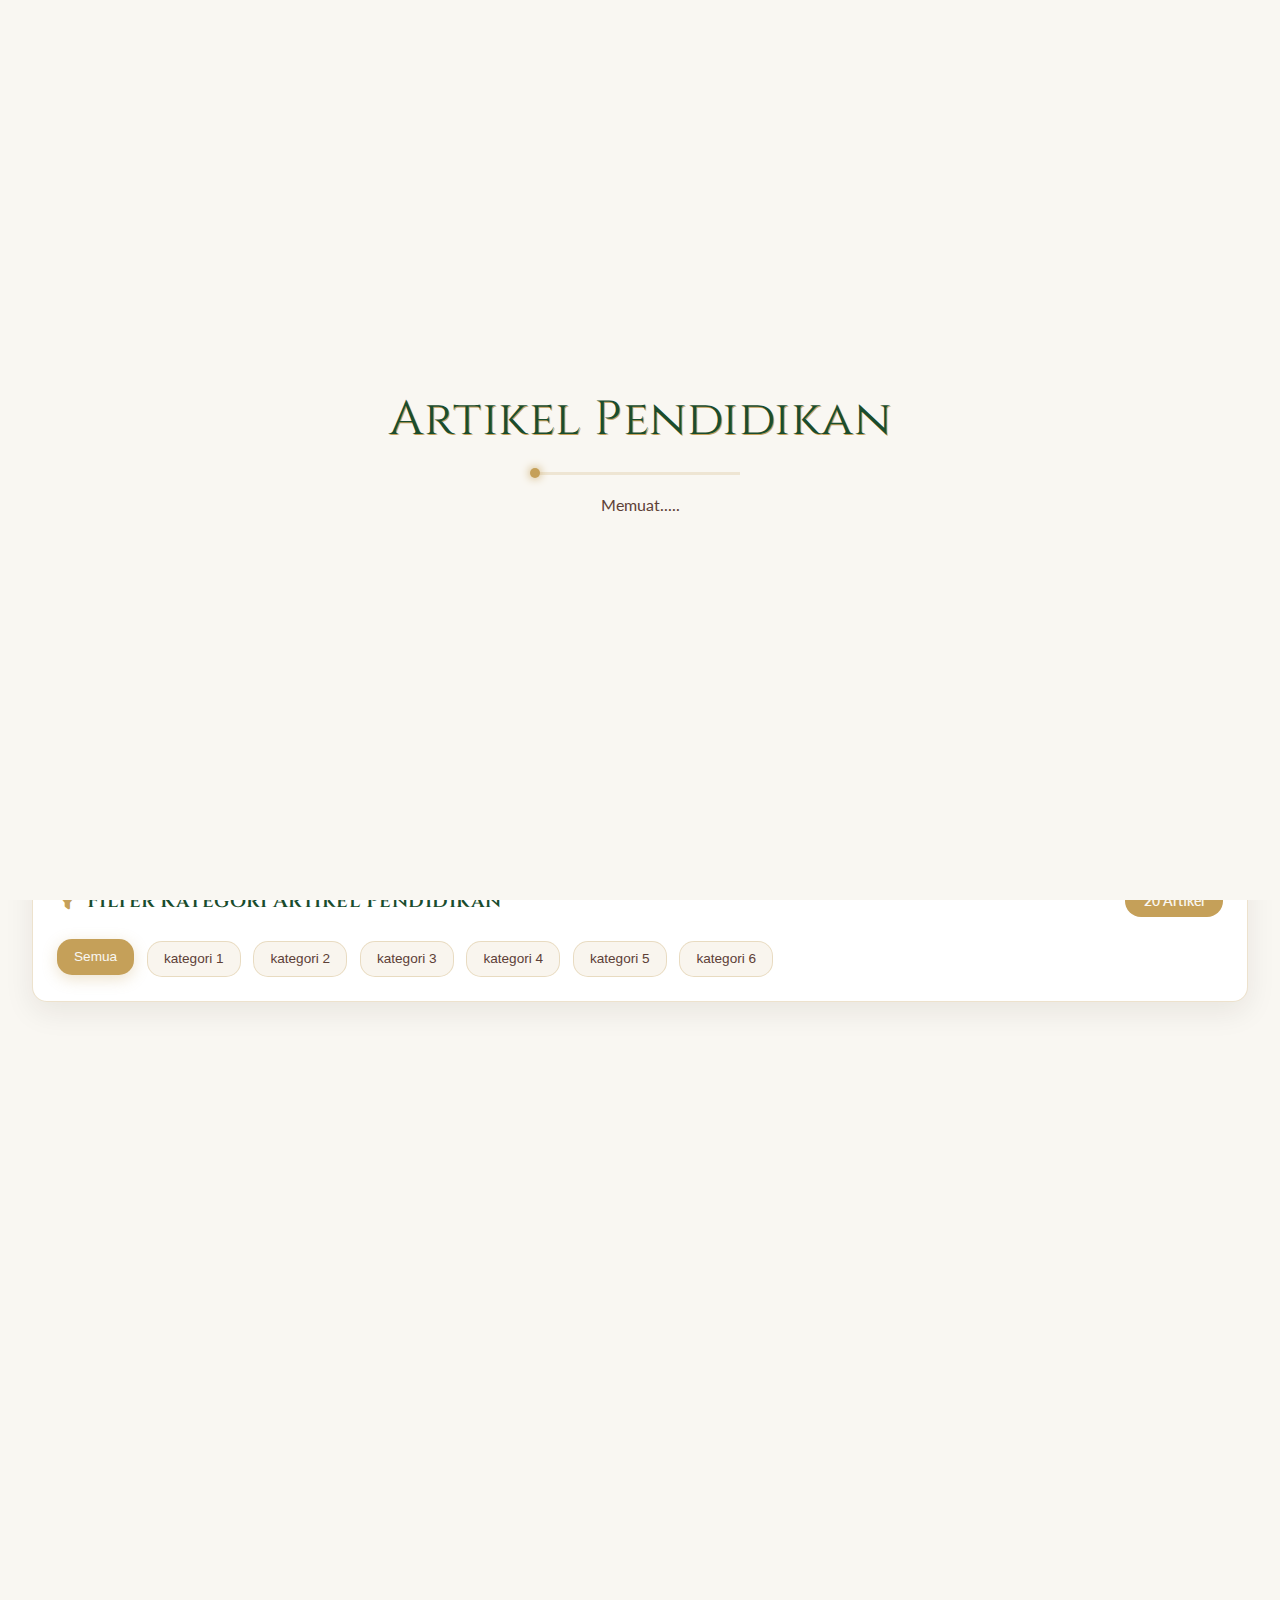
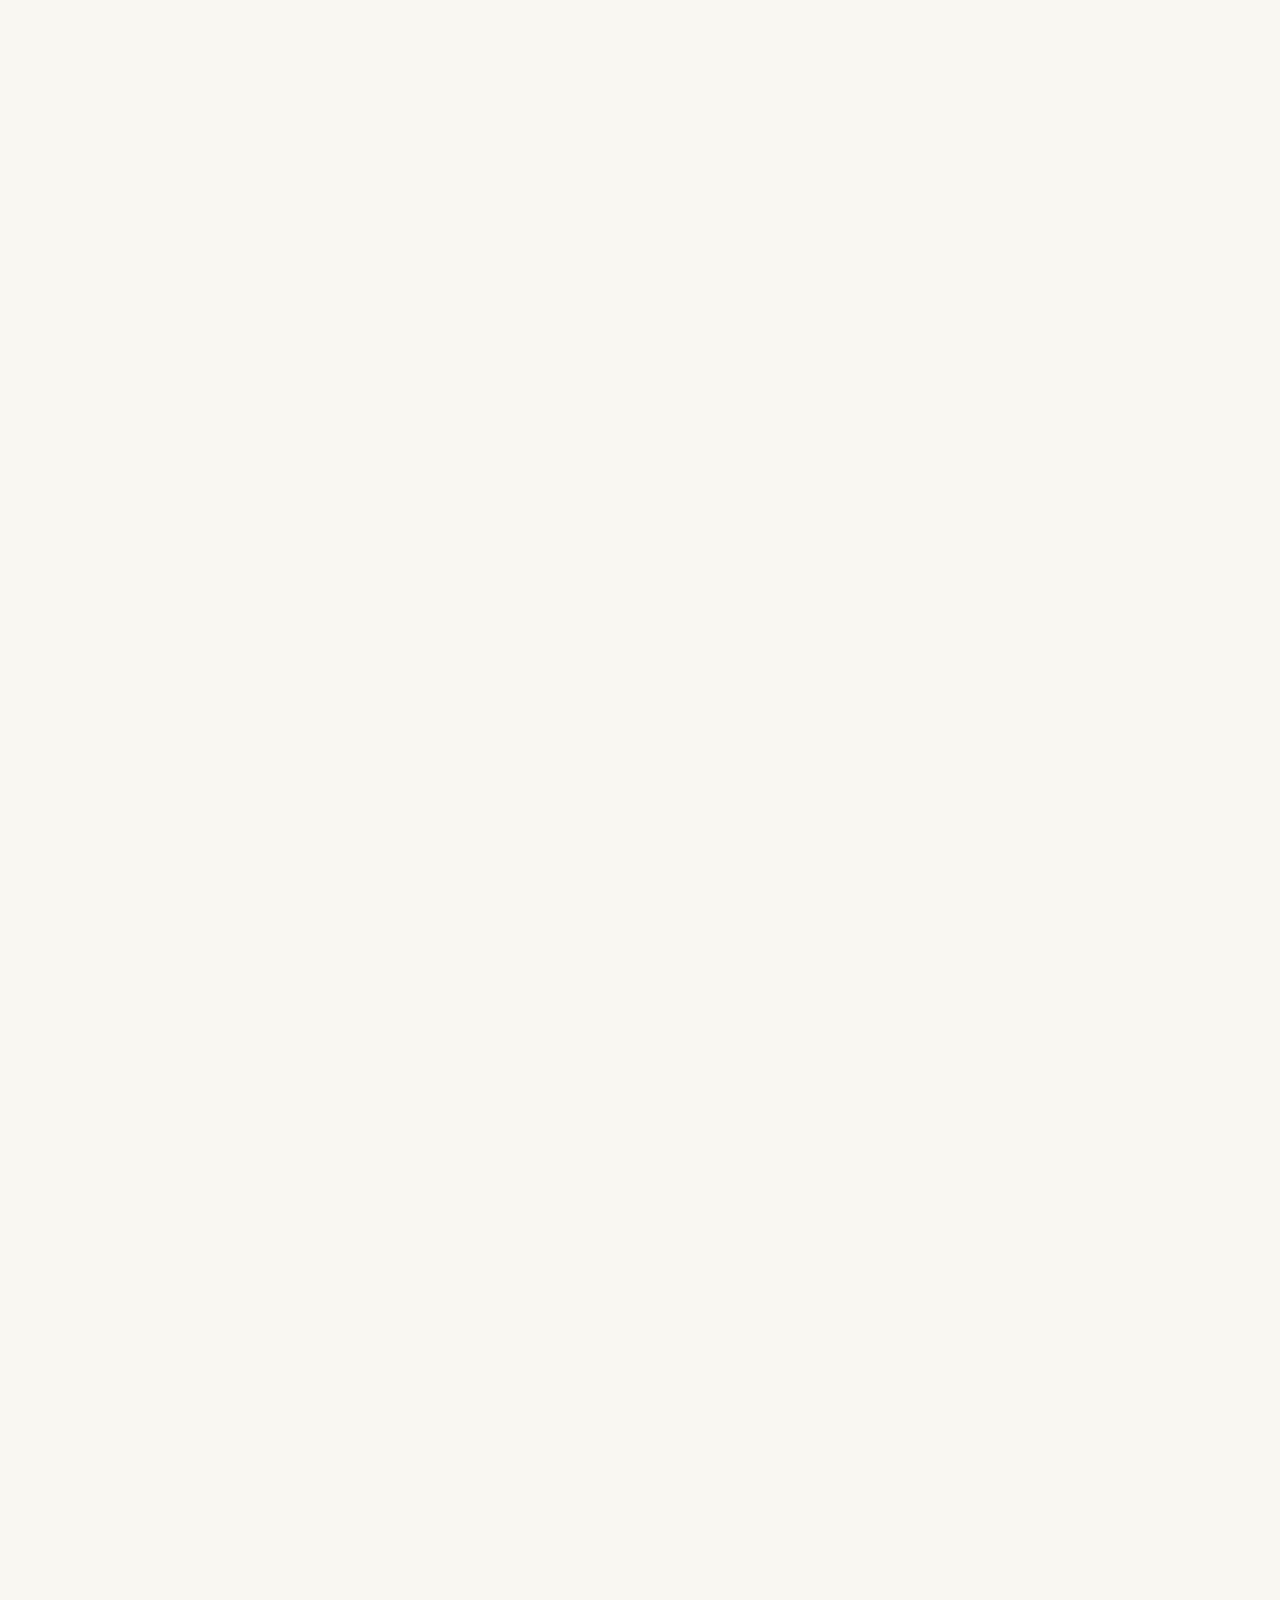
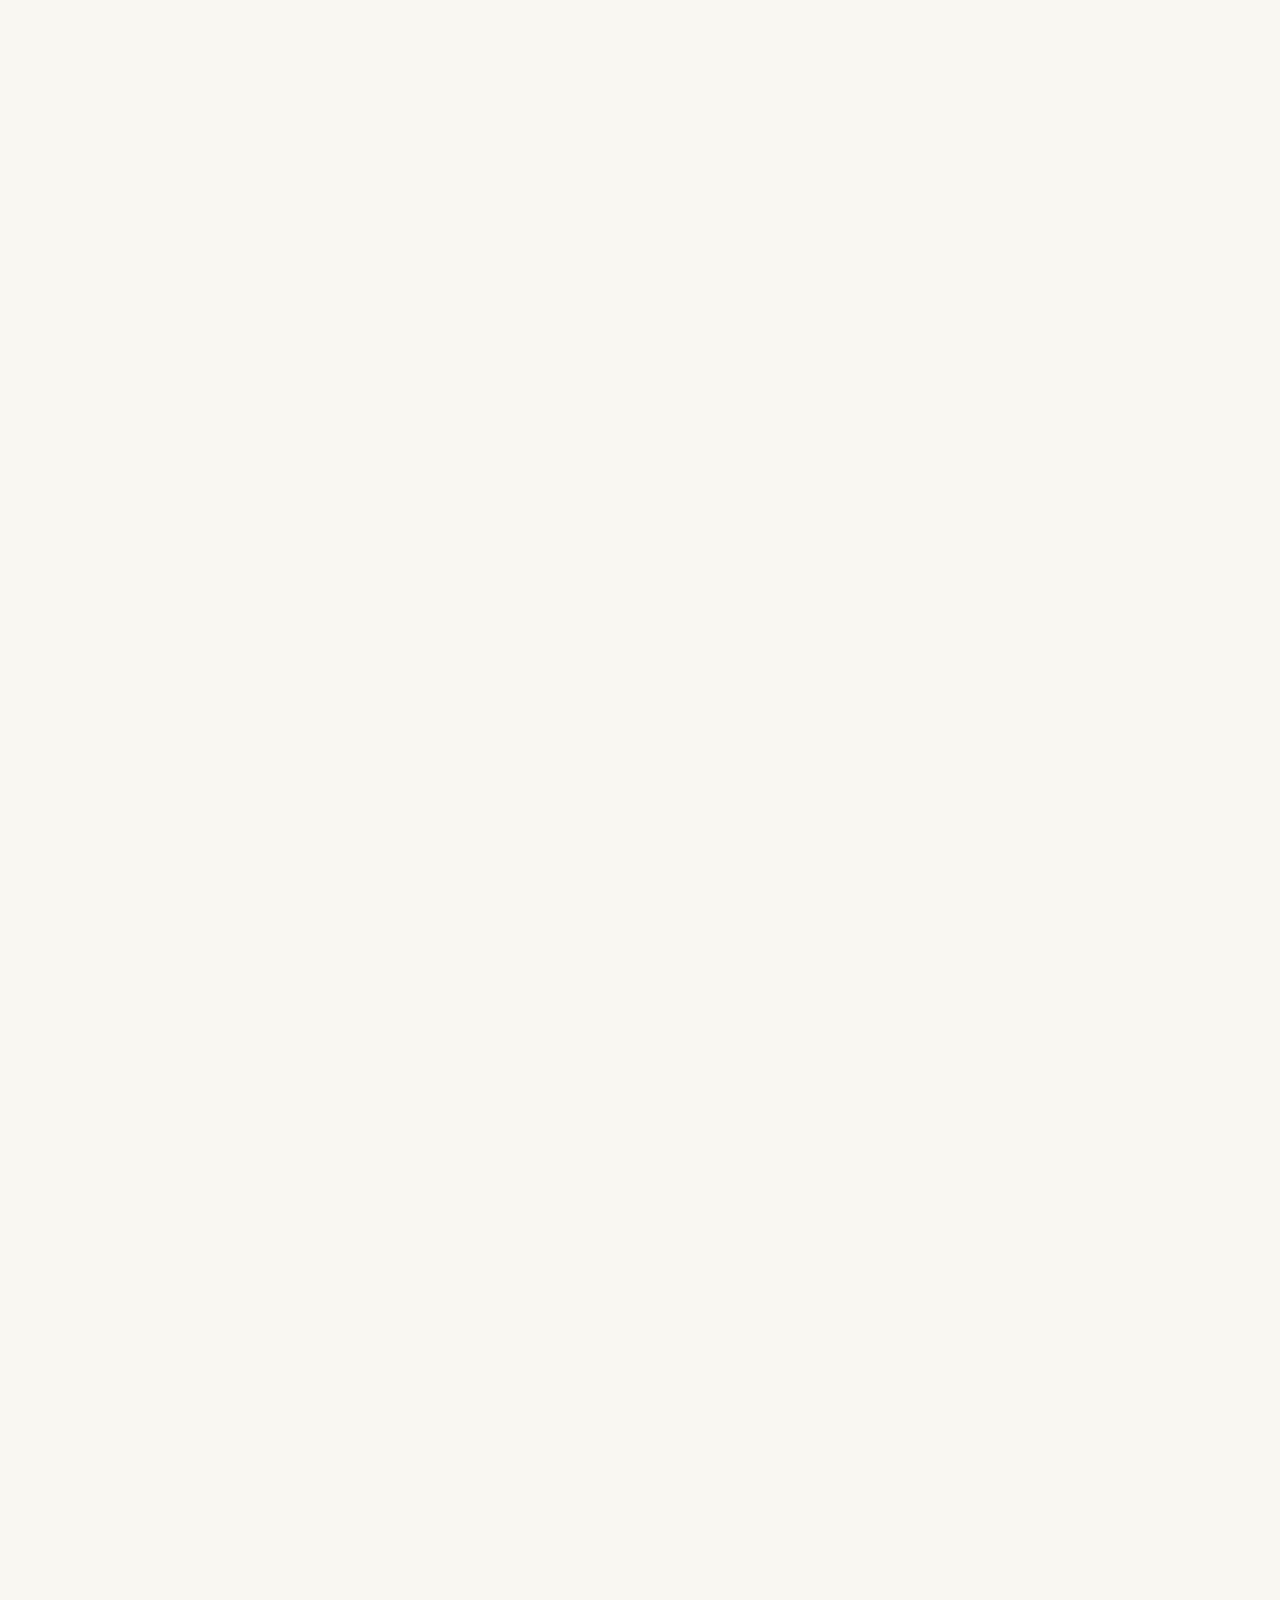
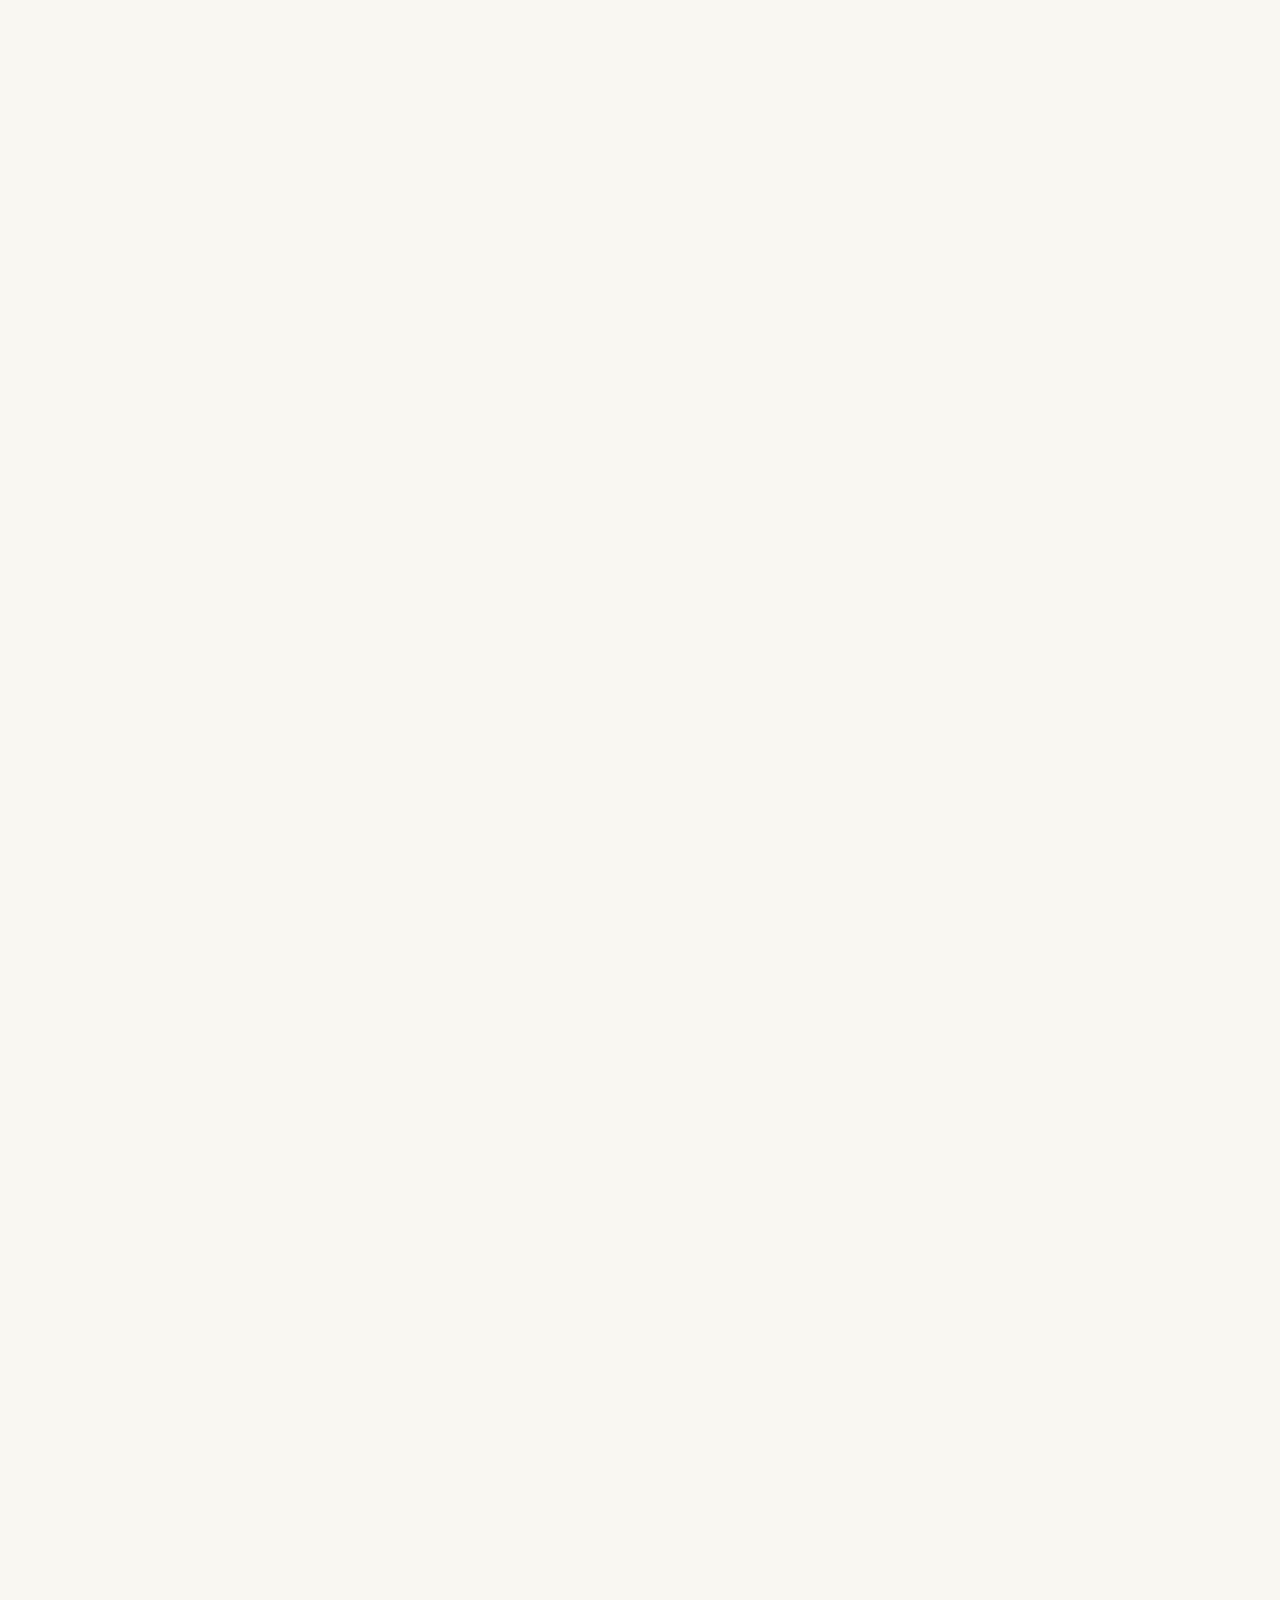
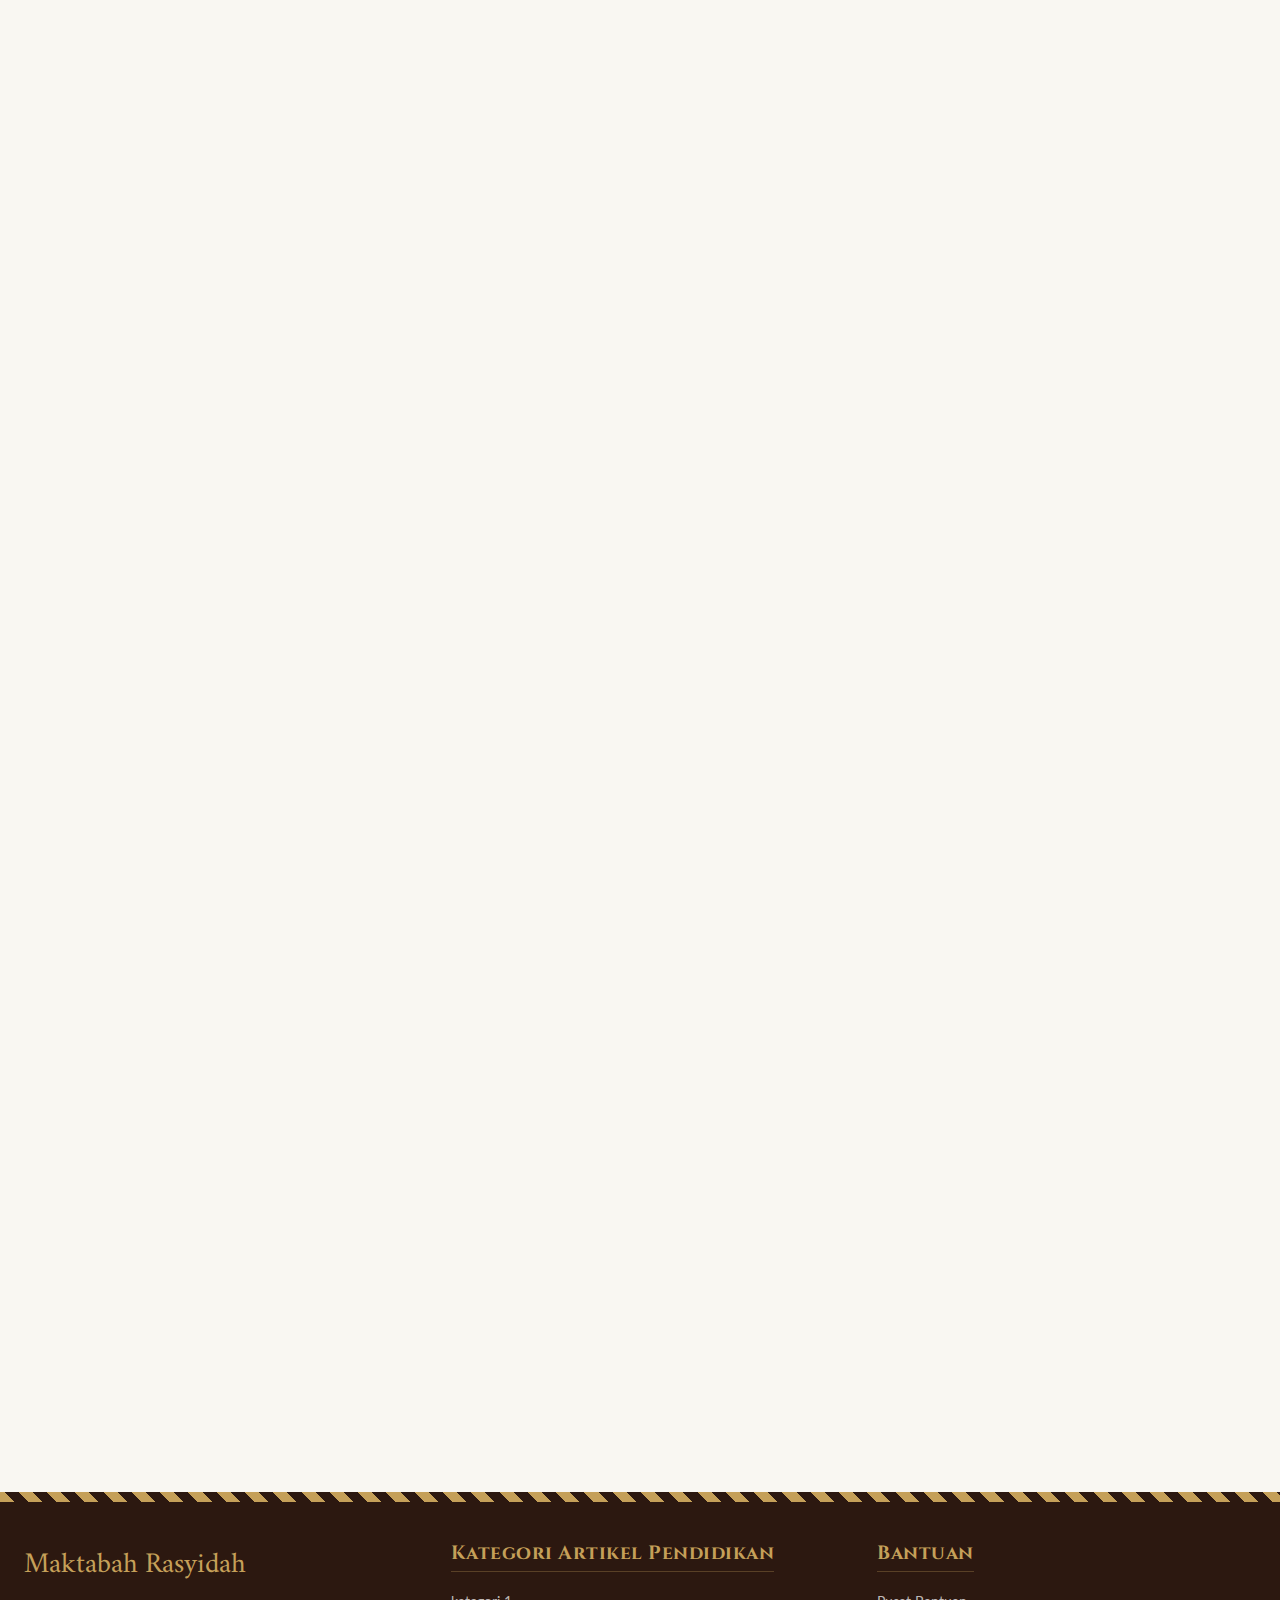
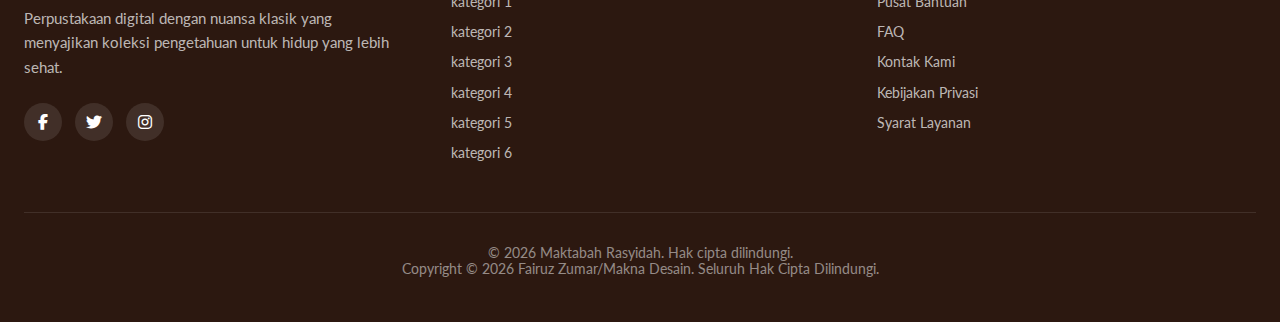
<file: navbar/artikel/artikel-pendidikan/artikel-pendidikan.html>
<!DOCTYPE html>
<html lang="id">
<head>
    <meta charset="UTF-8">
    <meta name="viewport" content="width=device-width, initial-scale=1.0">
    <title>Maktabah Rasyidah</title>
    <link rel="stylesheet" href="https://cdnjs.cloudflare.com/ajax/libs/font-awesome/6.4.0/css/all.min.css">
    <link rel="preconnect" href="https://fonts.googleapis.com">
    <link rel="preconnect" href="https://fonts.gstatic.com" crossorigin>
    <link href="https://fonts.googleapis.com/css2?family=Amiri:ital,wght@0,400;0,700;1,400&family=Cinzel:wght@400;600;700&family=Lato:wght@400;700&display=swap" rel="stylesheet">
    <link rel="stylesheet" href="/navbar/artikel/artikel-pendidikan/style.css">
</head>
<body>
    <!-- NAVBAR AKAN DIMUAT MELALUI FETCH -->
    <div id="navbar-container"></div>

    <header class="health-header">
        <div class="breadcrumb">
            <div class="breadcrumb-links">
                <a href="/" class="breadcrumb-link">Beranda</a>
                <span class="breadcrumb-separator">/</span>
                <a href="#" class="breadcrumb-link">Artikel</a>
                <span class="breadcrumb-separator">/</span>
                <span class="breadcrumb-current">Pendidikan</span>
            </div>
        </div>
        
        <h1 class="page-title">Artikel Pendidikan</h1>
        <p class="page-subtitle">Jelajahi berbagai wawasan menarik mulai dari bahasa, sejarah, hingga tips hidup dalam satu tempat. Kami menyajikan informasi teraktual dan terpercaya yang dirancang untuk memperluas cakrawala pengetahuan Anda setiap hari. Temukan jawaban atas pertanyaan harian Anda di sini.</p>
        
        <div class="health-stats">
            <div class="stat-card">
                <div class="stat-number" id="totalArticles">0</div>
                <div class="stat-label">Artikel Tersedia</div>
            </div>
            <div class="stat-card">
                <div class="stat-number" id="totalAuthors">0</div>
                <div class="stat-label">Penulis Ahli</div>
            </div>
            <div class="stat-card">
                <div class="stat-number" id="totalPages">0</div>
                <div class="stat-label">Total Halaman</div>
            </div>
            <div class="stat-card">
                <div class="stat-number" id="totalDownloads">0</div>
                <div class="stat-label">Total Download</div>
            </div>
        </div>
    </header>

    <main class="articles-container">
        <section class="filter-section">
            <div class="filter-header">
                <h2 class="filter-title"><i class="fas fa-filter"></i> Filter Kategori Artikel Pendidikan</h2>
                <div class="filter-count">20 Artikel</div>
            </div>
            <div class="filter-tags">
                <button class="filter-tag active" data-filter="all">Semua</button>
                <button class="filter-tag" data-filter="kategori1">kategori 1</button>
                <button class="filter-tag" data-filter="kategori2">kategori 2</button>
                <button class="filter-tag" data-filter="kategori3">kategori 3</button>
                <button class="filter-tag" data-filter="kategori4">kategori 4</button>
                <button class="filter-tag" data-filter="kategori5">kategori 5</button>
                <button class="filter-tag" data-filter="kategori6">kategori 6</button>
            </div>
        </section>

        <section class="articles-grid" id="articlesGrid">
            <!-- Artikel akan dimuat secara dinamis dari JavaScript -->
        </section>
    </main>

    <footer class="footer">
        <div class="footer-container">
            <div class="footer-section">
                <div class="footer-logo">Maktabah Rasyidah</div>
                <p class="footer-description">Perpustakaan digital dengan nuansa klasik yang menyajikan koleksi pengetahuan untuk hidup yang lebih sehat.</p>
                <div class="footer-social">
                    <a href="#" class="social-icon"><i class="fab fa-facebook-f"></i></a>
                    <a href="#" class="social-icon"><i class="fab fa-twitter"></i></a>
                    <a href="#" class="social-icon"><i class="fab fa-instagram"></i></a>
                </div>
            </div>
            <div class="footer-section">
                <h3>Kategori Artikel Pendidikan</h3>
                <ul class="footer-links">
                    <li><a href="#" data-filter="kategori1">kategori 1</a></li>
                    <li><a href="#" data-filter="kategori2">kategori 2</a></li>
                    <li><a href="#" data-filter="kategori3">kategori 3</a></li>
                    <li><a href="#" data-filter="kategori4">kategori 4</a></li>
                    <li><a href="#" data-filter="kategori5">kategori 5</a></li>
                    <li><a href="#" data-filter="kategori6">kategori 6</a></li>
                </ul>
            </div>
            <div class="footer-section">
                <h3>Bantuan</h3>
                <ul class="footer-links">
                    <li><a href="#">Pusat Bantuan</a></li>
                    <li><a href="#">FAQ</a></li>
                    <li><a href="#">Kontak Kami</a></li>
                    <li><a href="#">Kebijakan Privasi</a></li>
                    <li><a href="#">Syarat Layanan</a></li>
                </ul>
            </div>
        </div>
        <div class="footer-bottom">
            <p>&copy; 2026 Maktabah Rasyidah. Hak cipta dilindungi.<br>Copyright © 2026 Fairuz Zumar/Makna Desain. Seluruh Hak Cipta Dilindungi.</p>
            <div class="footer-bottom-links">
            </div>
        </div>
    </footer>

    <!-- Konfigurasi Artikel (Dapat Diedit di HTML) -->
    <script type="application/json" id="articles-config">
    {
    "articles": [
        {
            "id": 1,
            "title": "comingsoon1",
            "author": "Ahmad Zaky",
            "year": 2026,
            "category": "kategori4",
            "description": "comingsoon",
            "pages": 32,
            "size": "4.7 MB",
            "icon": "fas fa-pencil-alt",
            "pdfUrl": "https://drive.google.com/file/d/137ZVL623uMv3MMuBVnoKybHH40_w7vTs/view?usp=sharing",
            "downloadCount": 0
        },
        {
            "id": 2,
            "title": "comingsoon2",
            "author": "Sarah Dewi",
            "year": 2024,
            "category": "kategori6",
            "description": "comingsoon",
            "pages": 56,
            "size": "8.1 MB",
            "icon": "fas fa-ruler",
            "pdfUrl": "https://drive.google.com/file/d/137ZVL623uMv3MMuBVnoKybHH40_w7vTs/view?usp=sharing",
            "downloadCount": 0
        },
        {
            "id": 3,
            "title": "comingsoon3",
            "author": "Budi Santoso",
            "year": 2023,
            "category": "kategori2",
            "description": "comingsoon",
            "pages": 14,
            "size": "2.3 MB",
            "icon": "fas fa-highlighter",
            "pdfUrl": "https://drive.google.com/file/d/137ZVL623uMv3MMuBVnoKybHH40_w7vTs/view?usp=sharing",
            "downloadCount": 0
        },
        {
            "id": 4,
            "title": "comingsoon4",
            "author": "Rina Amelia",
            "year": 2025,
            "category": "kategori3",
            "description": "comingsoon",
            "pages": 78,
            "size": "11.5 MB",
            "icon": "fas fa-scissors",
            "pdfUrl": "https://drive.google.com/file/d/137ZVL623uMv3MMuBVnoKybHH40_w7vTs/view?usp=sharing",
            "downloadCount": 0
        },
        {
            "id": 5,
            "title": "comingsoon5",
            "author": "Dian Pratama",
            "year": 2022,
            "category": "kategori5",
            "description": "comingsoon",
            "pages": 25,
            "size": "3.4 MB",
            "icon": "fas fa-sticky-note",
            "pdfUrl": "https://drive.google.com/file/d/137ZVL623uMv3MMuBVnoKybHH40_w7vTs/view?usp=sharing",
            "downloadCount": 0
        },
        {
            "id": 6,
            "title": "comingsoon6",
            "author": "Agus Wijaya",
            "year": 2026,
            "category": "kategori1",
            "description": "comingsoon",
            "pages": 42,
            "size": "5.7 MB",
            "icon": "fas fa-pen-fancy",
            "pdfUrl": "https://drive.google.com/file/d/137ZVL623uMv3MMuBVnoKybHH40_w7vTs/view?usp=sharing",
            "downloadCount": 0
        },
        {
            "id": 7,
            "title": "comingsoon7",
            "author": "Maya Sari",
            "year": 2024,
            "category": "kategori4",
            "description": "comingsoon",
            "pages": 67,
            "size": "7.5 MB",
            "icon": "fas fa-marker",
            "pdfUrl": "https://drive.google.com/file/d/137ZVL623uMv3MMuBVnoKybHH40_w7vTs/view?usp=sharing",
            "downloadCount": 0
        },
        {
            "id": 8,
            "title": "comingsoon8",
            "author": "Rizky Fadilah",
            "year": 2023,
            "category": "kategori6",
            "description": "comingsoon",
            "pages": 33,
            "size": "4.1 MB",
            "icon": "fas fa-eraser",
            "pdfUrl": "https://drive.google.com/file/d/137ZVL623uMv3MMuBVnoKybHH40_w7vTs/view?usp=sharing",
            "downloadCount": 0
        },
        {
            "id": 9,
            "title": "comingsoon9",
            "author": "Linda Setiawan",
            "year": 2025,
            "category": "kategori2",
            "description": "comingsoon",
            "pages": 89,
            "size": "10.3 MB",
            "icon": "fas fa-clipboard",
            "pdfUrl": "https://drive.google.com/file/d/137ZVL623uMv3MMuBVnoKybHH40_w7vTs/view?usp=sharing",
            "downloadCount": 0
        },
        {
            "id": 10,
            "title": "comingsoon10",
            "author": "Eko Prasetyo",
            "year": 2022,
            "category": "kategori3",
            "description": "comingsoon",
            "pages": 47,
            "size": "5.6 MB",
            "icon": "fas fa-book-open",
            "pdfUrl": "https://drive.google.com/file/d/137ZVL623uMv3MMuBVnoKybHH40_w7vTs/view?usp=sharing",
            "downloadCount": 0
        },
        {
            "id": 11,
            "title": "comingsoon11",
            "author": "Siti Nurhaliza",
            "year": 2026,
            "category": "kategori5",
            "description": "comingsoon",
            "pages": 62,
            "size": "7.1 MB",
            "icon": "fas fa-paperclip",
            "pdfUrl": "https://drive.google.com/file/d/137ZVL623uMv3MMuBVnoKybHH40_w7vTs/view?usp=sharing",
            "downloadCount": 0
        },
        {
            "id": 12,
            "title": "comingsoon12",
            "author": "Hendra Kurniawan",
            "year": 2024,
            "category": "kategori1",
            "description": "comingsoon",
            "pages": 38,
            "size": "4.8 MB",
            "icon": "fas fa-tape",
            "pdfUrl": "https://drive.google.com/file/d/137ZVL623uMv3MMuBVnoKybHH40_w7vTs/view?usp=sharing",
            "downloadCount": 0
        },
        {
            "id": 13,
            "title": "comingsoon13",
            "author": "Nina Utami",
            "year": 2023,
            "category": "kategori4",
            "description": "comingsoon",
            "pages": 71,
            "size": "8.3 MB",
            "icon": "fas fa-compass",
            "pdfUrl": "https://drive.google.com/file/d/137ZVL623uMv3MMuBVnoKybHH40_w7vTs/view?usp=sharing",
            "downloadCount": 0
        },
        {
            "id": 14,
            "title": "comingsoon14",
            "author": "Joko Susilo",
            "year": 2025,
            "category": "kategori6",
            "description": "comingsoon",
            "pages": 54,
            "size": "6.2 MB",
            "icon": "fas fa-folder-open",
            "pdfUrl": "https://drive.google.com/file/d/137ZVL623uMv3MMuBVnoKybHH40_w7vTs/view?usp=sharing",
            "downloadCount": 0
        },
        {
            "id": 15,
            "title": "comingsoon15",
            "author": "Anita Rahayu",
            "year": 2022,
            "category": "kategori2",
            "description": "comingsoon",
            "pages": 29,
            "size": "3.7 MB",
            "icon": "fas fa-paint-brush",
            "pdfUrl": "https://drive.google.com/file/d/137ZVL623uMv3MMuBVnoKybHH40_w7vTs/view?usp=sharing",
            "downloadCount": 0
        },
        {
            "id": 16,
            "title": "comingsoon16",
            "author": "Fajar Abdullah",
            "year": 2026,
            "category": "kategori3",
            "description": "comingsoon",
            "pages": 82,
            "size": "9.4 MB",
            "icon": "fas fa-ruler-combined",
            "pdfUrl": "https://drive.google.com/file/d/137ZVL623uMv3MMuBVnoKybHH40_w7vTs/view?usp=sharing",
            "downloadCount": 0
        },
        {
            "id": 17,
            "title": "comingsoon17",
            "author": "Dewi Anggraini",
            "year": 2024,
            "category": "kategori5",
            "description": "comingsoon",
            "pages": 45,
            "size": "5.3 MB",
            "icon": "fas fa-cut",
            "pdfUrl": "https://drive.google.com/file/d/137ZVL623uMv3MMuBVnoKybHH40_w7vTs/view?usp=sharing",
            "downloadCount": 0
        },
        {
            "id": 18,
            "title": "comingsoon18",
            "author": "Arya Bramantyo",
            "year": 2023,
            "category": "kategori1",
            "description": "comingsoon",
            "pages": 37,
            "size": "4.5 MB",
            "icon": "fas fa-drafting-compass",
            "pdfUrl": "https://drive.google.com/file/d/137ZVL623uMv3MMuBVnoKybHH40_w7vTs/view?usp=sharing",
            "downloadCount": 0
        },
        {
            "id": 19,
            "title": "comingsoon19",
            "author": "Citra Lestari",
            "year": 2025,
            "category": "kategori4",
            "description": "comingsoon",
            "pages": 63,
            "size": "7.2 MB",
            "icon": "fas fa-stapler",
            "pdfUrl": "https://drive.google.com/file/d/137ZVL623uMv3MMuBVnoKybHH40_w7vTs/view?usp=sharing",
            "downloadCount": 0
        },
        {
            "id": 20,
            "title": "comingsoon20",
            "author": "Farhan Maulana",
            "year": 2022,
            "category": "kategori6",
            "description": "comingsoon",
            "pages": 51,
            "size": "6.0 MB",
            "icon": "fas fa-pen-nib",
            "pdfUrl": "https://drive.google.com/file/d/137ZVL623uMv3MMuBVnoKybHH40_w7vTs/view?usp=sharing",
            "downloadCount": 0
        },
        {
            "id": 21,
            "title": "comingsoon21",
            "author": "Gita Permata",
            "year": 2026,
            "category": "kategori2",
            "description": "comingsoon",
            "pages": 76,
            "size": "8.8 MB",
            "icon": "fas fa-chalkboard-teacher",
            "pdfUrl": "https://drive.google.com/file/d/137ZVL623uMv3MMuBVnoKybHH40_w7vTs/view?usp=sharing",
            "downloadCount": 0
        },
        {
            "id": 22,
            "title": "comingsoon22",
            "author": "Irfan Hakim",
            "year": 2024,
            "category": "kategori3",
            "description": "comingsoon",
            "pages": 44,
            "size": "5.2 MB",
            "icon": "fas fa-highlighter",
            "pdfUrl": "https://drive.google.com/file/d/137ZVL623uMv3MMuBVnoKybHH40_w7vTs/view?usp=sharing",
            "downloadCount": 0
        },
        {
            "id": 23,
            "title": "comingsoon23",
            "author": "Kartika Wulandari",
            "year": 2023,
            "category": "kategori5",
            "description": "comingsoon",
            "pages": 68,
            "size": "7.8 MB",
            "icon": "fas fa-file-contract",
            "pdfUrl": "https://drive.google.com/file/d/137ZVL623uMv3MMuBVnoKybHH40_w7vTs/view?usp=sharing",
            "downloadCount": 0
        },
        {
            "id": 24,
            "title": "comingsoon24",
            "author": "Lukman Hakim",
            "year": 2025,
            "category": "kategori1",
            "description": "comingsoon",
            "pages": 92,
            "size": "10.8 MB",
            "icon": "fas fa-palette",
            "pdfUrl": "https://drive.google.com/file/d/137ZVL623uMv3MMuBVnoKybHH40_w7vTs/view?usp=sharing",
            "downloadCount": 0
        },
        {
            "id": 25,
            "title": "comingsoon25",
            "author": "Mila Suryani",
            "year": 2022,
            "category": "kategori4",
            "description": "comingsoon",
            "pages": 31,
            "size": "3.9 MB",
            "icon": "fas fa-pencil-ruler",
            "pdfUrl": "https://drive.google.com/file/d/137ZVL623uMv3MMuBVnoKybHH40_w7vTs/view?usp=sharing",
            "downloadCount": 0
        },
        {
            "id": 26,
            "title": "comingsoon26",
            "author": "Nanda Pratama",
            "year": 2026,
            "category": "kategori6",
            "description": "comingsoon",
            "pages": 58,
            "size": "6.7 MB",
            "icon": "fas fa-marker",
            "pdfUrl": "https://drive.google.com/file/d/137ZVL623uMv3MMuBVnoKybHH40_w7vTs/view?usp=sharing",
            "downloadCount": 0
        },
        {
            "id": 27,
            "title": "comingsoon27",
            "author": "Oki Setiawan",
            "year": 2024,
            "category": "kategori2",
            "description": "comingsoon",
            "pages": 49,
            "size": "5.9 MB",
            "icon": "fas fa-calculator",
            "pdfUrl": "https://drive.google.com/file/d/137ZVL623uMv3MMuBVnoKybHH40_w7vTs/view?usp=sharing",
            "downloadCount": 0
        },
        {
            "id": 28,
            "title": "comingsoon28",
            "author": "Putri Andini",
            "year": 2023,
            "category": "kategori3",
            "description": "comingsoon",
            "pages": 85,
            "size": "9.9 MB",
            "icon": "fas fa-clipboard-list",
            "pdfUrl": "https://drive.google.com/file/d/137ZVL623uMv3MMuBVnoKybHH40_w7vTs/view?usp=sharing",
            "downloadCount": 0
        },
        {
            "id": 29,
            "title": "comingsoon29",
            "author": "Qory Sandioriva",
            "year": 2025,
            "category": "kategori5",
            "description": "comingsoon",
            "pages": 36,
            "size": "4.4 MB",
            "icon": "fas fa-paper-plane",
            "pdfUrl": "https://drive.google.com/file/d/137ZVL623uMv3MMuBVnoKybHH40_w7vTs/view?usp=sharing",
            "downloadCount": 0
        },
        {
            "id": 30,
            "title": "comingsoon30",
            "author": "Rangga Saputra",
            "year": 2022,
            "category": "kategori1",
            "description": "comingsoon",
            "pages": 73,
            "size": "8.5 MB",
            "icon": "fas fa-bookmark",
            "pdfUrl": "https://drive.google.com/file/d/137ZVL623uMv3MMuBVnoKybHH40_w7vTs/view?usp=sharing",
            "downloadCount": 0
        },
        {
            "id": 31,
            "title": "comingsoon31",
            "author": "Sari Indah",
            "year": 2026,
            "category": "kategori4",
            "description": "comingsoon",
            "pages": 41,
            "size": "5.0 MB",
            "icon": "fas fa-pen-square",
            "pdfUrl": "https://drive.google.com/file/d/137ZVL623uMv3MMuBVnoKybHH40_w7vTs/view?usp=sharing",
            "downloadCount": 0
        },
        {
            "id": 32,
            "title": "comingsoon32",
            "author": "Taufik Hidayat",
            "year": 2024,
            "category": "kategori6",
            "description": "comingsoon",
            "pages": 66,
            "size": "7.6 MB",
            "icon": "fas fa-file-invoice",
            "pdfUrl": "https://drive.google.com/file/d/137ZVL623uMv3MMuBVnoKybHH40_w7vTs/view?usp=sharing",
            "downloadCount": 0
        },
        {
            "id": 33,
            "title": "comingsoon33",
            "author": "Umi Kulsum",
            "year": 2023,
            "category": "kategori2",
            "description": "comingsoon",
            "pages": 27,
            "size": "3.5 MB",
            "icon": "fas fa-ruler-vertical",
            "pdfUrl": "https://drive.google.com/file/d/137ZVL623uMv3MMuBVnoKybHH40_w7vTs/view?usp=sharing",
            "downloadCount": 0
        },
        {
            "id": 34,
            "title": "comingsoon34",
            "author": "Vina Melinda",
            "year": 2025,
            "category": "kategori3",
            "description": "comingsoon",
            "pages": 79,
            "size": "9.2 MB",
            "icon": "fas fa-highlighter",
            "pdfUrl": "https://drive.google.com/file/d/137ZVL623uMv3MMuBVnoKybHH40_w7vTs/view?usp=sharing",
            "downloadCount": 0
        },
        {
            "id": 35,
            "title": "comingsoon35",
            "author": "Wahyu Adi",
            "year": 2022,
            "category": "kategori5",
            "description": "comingsoon",
            "pages": 53,
            "size": "6.3 MB",
            "icon": "fas fa-sticky-note",
            "pdfUrl": "https://drive.google.com/file/d/137ZVL623uMv3MMuBVnoKybHH40_w7vTs/view?usp=sharing",
            "downloadCount": 0
        },
        {
            "id": 36,
            "title": "comingsoon36",
            "author": "Xavier Tan",
            "year": 2026,
            "category": "kategori1",
            "description": "comingsoon",
            "pages": 95,
            "size": "11.2 MB",
            "icon": "fas fa-pencil-alt",
            "pdfUrl": "https://drive.google.com/file/d/137ZVL623uMv3MMuBVnoKybHH40_w7vTs/view?usp=sharing",
            "downloadCount": 0
        },
        {
            "id": 37,
            "title": "comingsoon37",
            "author": "Yuli Astuti",
            "year": 2024,
            "category": "kategori4",
            "description": "comingsoon",
            "pages": 48,
            "size": "5.8 MB",
            "icon": "fas fa-cut",
            "pdfUrl": "https://drive.google.com/file/d/137ZVL623uMv3MMuBVnoKybHH40_w7vTs/view?usp=sharing",
            "downloadCount": 0
        },
        {
            "id": 38,
            "title": "comingsoon38",
            "author": "Zaki Alamsyah",
            "year": 2023,
            "category": "kategori6",
            "description": "comingsoon",
            "pages": 61,
            "size": "7.0 MB",
            "icon": "fas fa-book",
            "pdfUrl": "https://drive.google.com/file/d/137ZVL623uMv3MMuBVnoKybHH40_w7vTs/view?usp=sharing",
            "downloadCount": 0
        },
        {
            "id": 39,
            "title": "comingsoon39",
            "author": "Aditya Nugraha",
            "year": 2025,
            "category": "kategori2",
            "description": "comingsoon",
            "pages": 34,
            "size": "4.2 MB",
            "icon": "fas fa-paperclip",
            "pdfUrl": "https://drive.google.com/file/d/137ZVL623uMv3MMuBVnoKybHH40_w7vTs/view?usp=sharing",
            "downloadCount": 0
        },
        {
            "id": 40,
            "title": "comingsoon40",
            "author": "Bella Cantika",
            "year": 2022,
            "category": "kategori3",
            "description": "comingsoon",
            "pages": 87,
            "size": "10.1 MB",
            "icon": "fas fa-folder",
            "pdfUrl": "https://drive.google.com/file/d/137ZVL623uMv3MMuBVnoKybHH40_w7vTs/view?usp=sharing",
            "downloadCount": 0
        },
        {
            "id": 41,
            "title": "comingsoon40",
            "author": "Bella Cantika",
            "year": 2022,
            "category": "kategori3",
            "description": "comingsoon",
            "pages": 87,
            "size": "10.1 MB",
            "icon": "fas fa-folder",
            "pdfUrl": "https://drive.google.com/file/d/137ZVL623uMv3MMuBVnoKybHH40_w7vTs/view?usp=sharing",
            "downloadCount": 0
        }
    ],
    "categories": {
        "kategori1": "kategori 1",
        "kategori2": "kategori 2",
        "kategori3": "kategori 3",
        "kategori4": "kategori 4",
        "kategori5": "kategori 5",
        "kategori6": "kategori 6"
    },
    "website": {
        "name": "Maktabah Rasyidah",
        "description": "Perpustakaan digital dengan nuansa klasik yang menyajikan koleksi pengetahuan untuk hidup yang lebih sehat.",
        "year": 2026
    },
    "social": {
        "facebook": "#",
        "twitter": "#",
        "instagram": "#"
    }
}
</script>




<div class="loading-screen" id="loadingScreen">
        <div class="loading-content">
            <div class="loading-logo">
                <center><div class="logo-text">Artikel Pendidikan</div></center>
            </div>
            <div class="progress-bar">
                <div class="progress-fill"></div>
            </div>
            <div class="loading-text" style="color: var(--text-secondary); text-align: center;">Memuat.....</div>
        </div>
    </div>


    <div class="spotlight-modal" id="spotlightModal">
        <div class="spotlight-content">
            <div class="spotlight-header">
                <h3 class="spotlight-title"><i class="fas fa-search"></i> Spotlight Search</h3>
                <div class="spotlight-search">
                    <input type="text" class="spotlight-input" id="searchInput" placeholder="Cari artikel kesehatan...">
                    <i class="fas fa-search search-icon"></i>
                </div>
                <button class="close-spotlight" id="closeSpotlight">
                    <i class="fas fa-times"></i>
                </button>
            </div>
            <div class="search-results" id="searchResults">
                <div class="no-results">Mulai mengetik untuk mencari artikel...</div>
            </div>
        </div>
    </div>

    

    <script src="/navbar/artikel/artikel-pendidikan/script.js"></script>
</body>
</html>
</file>
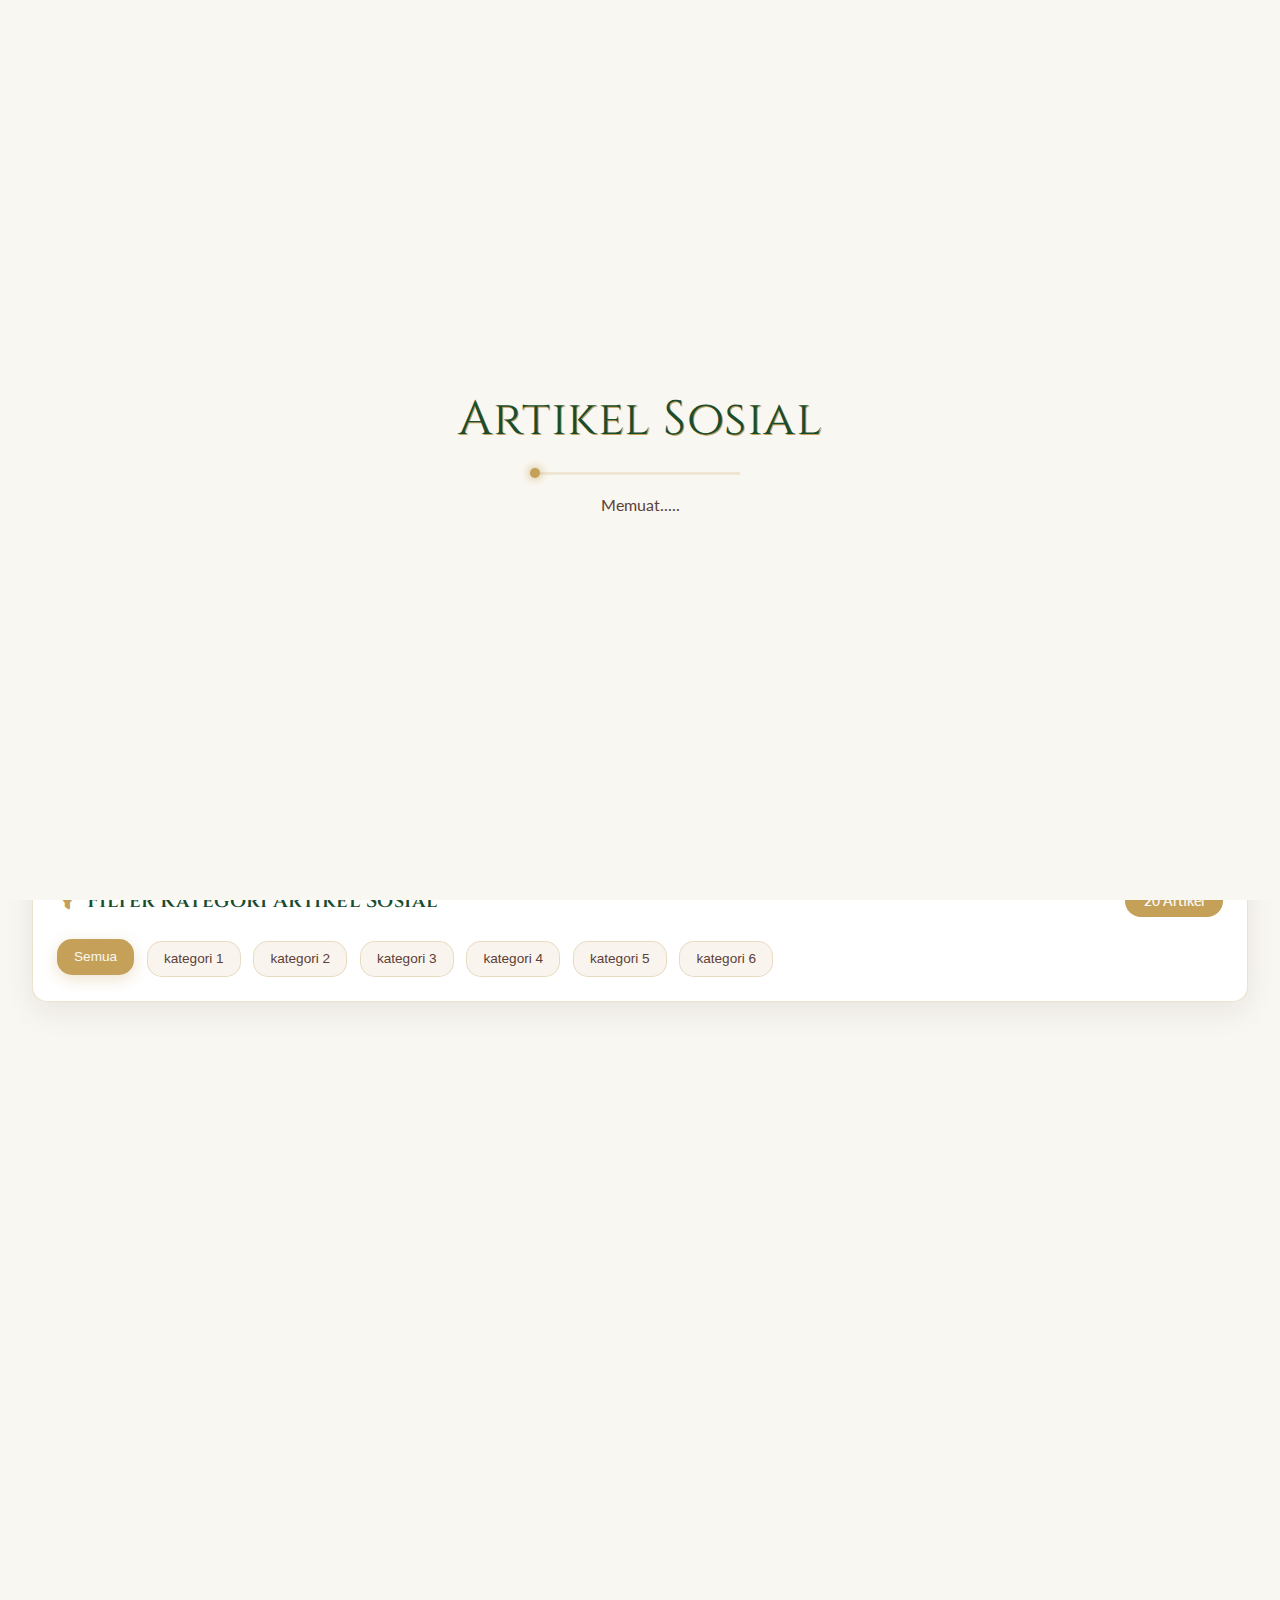
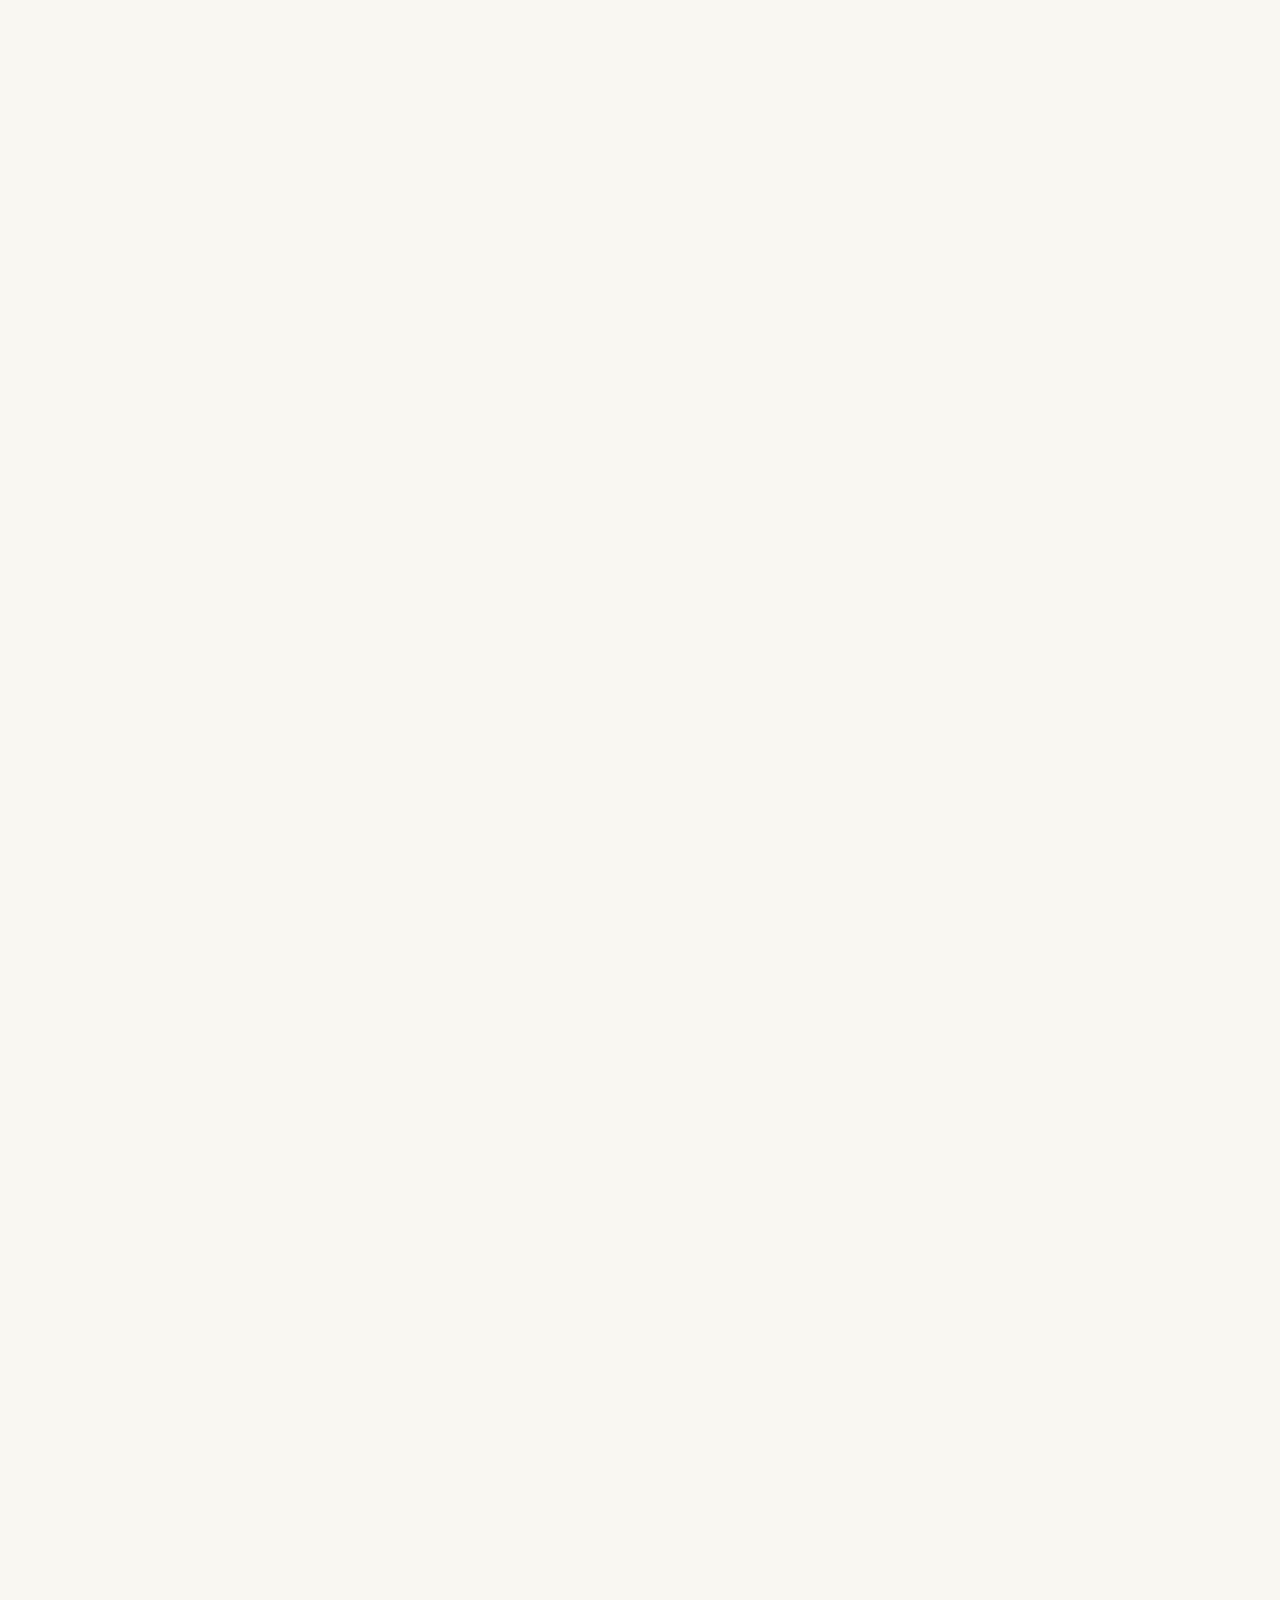
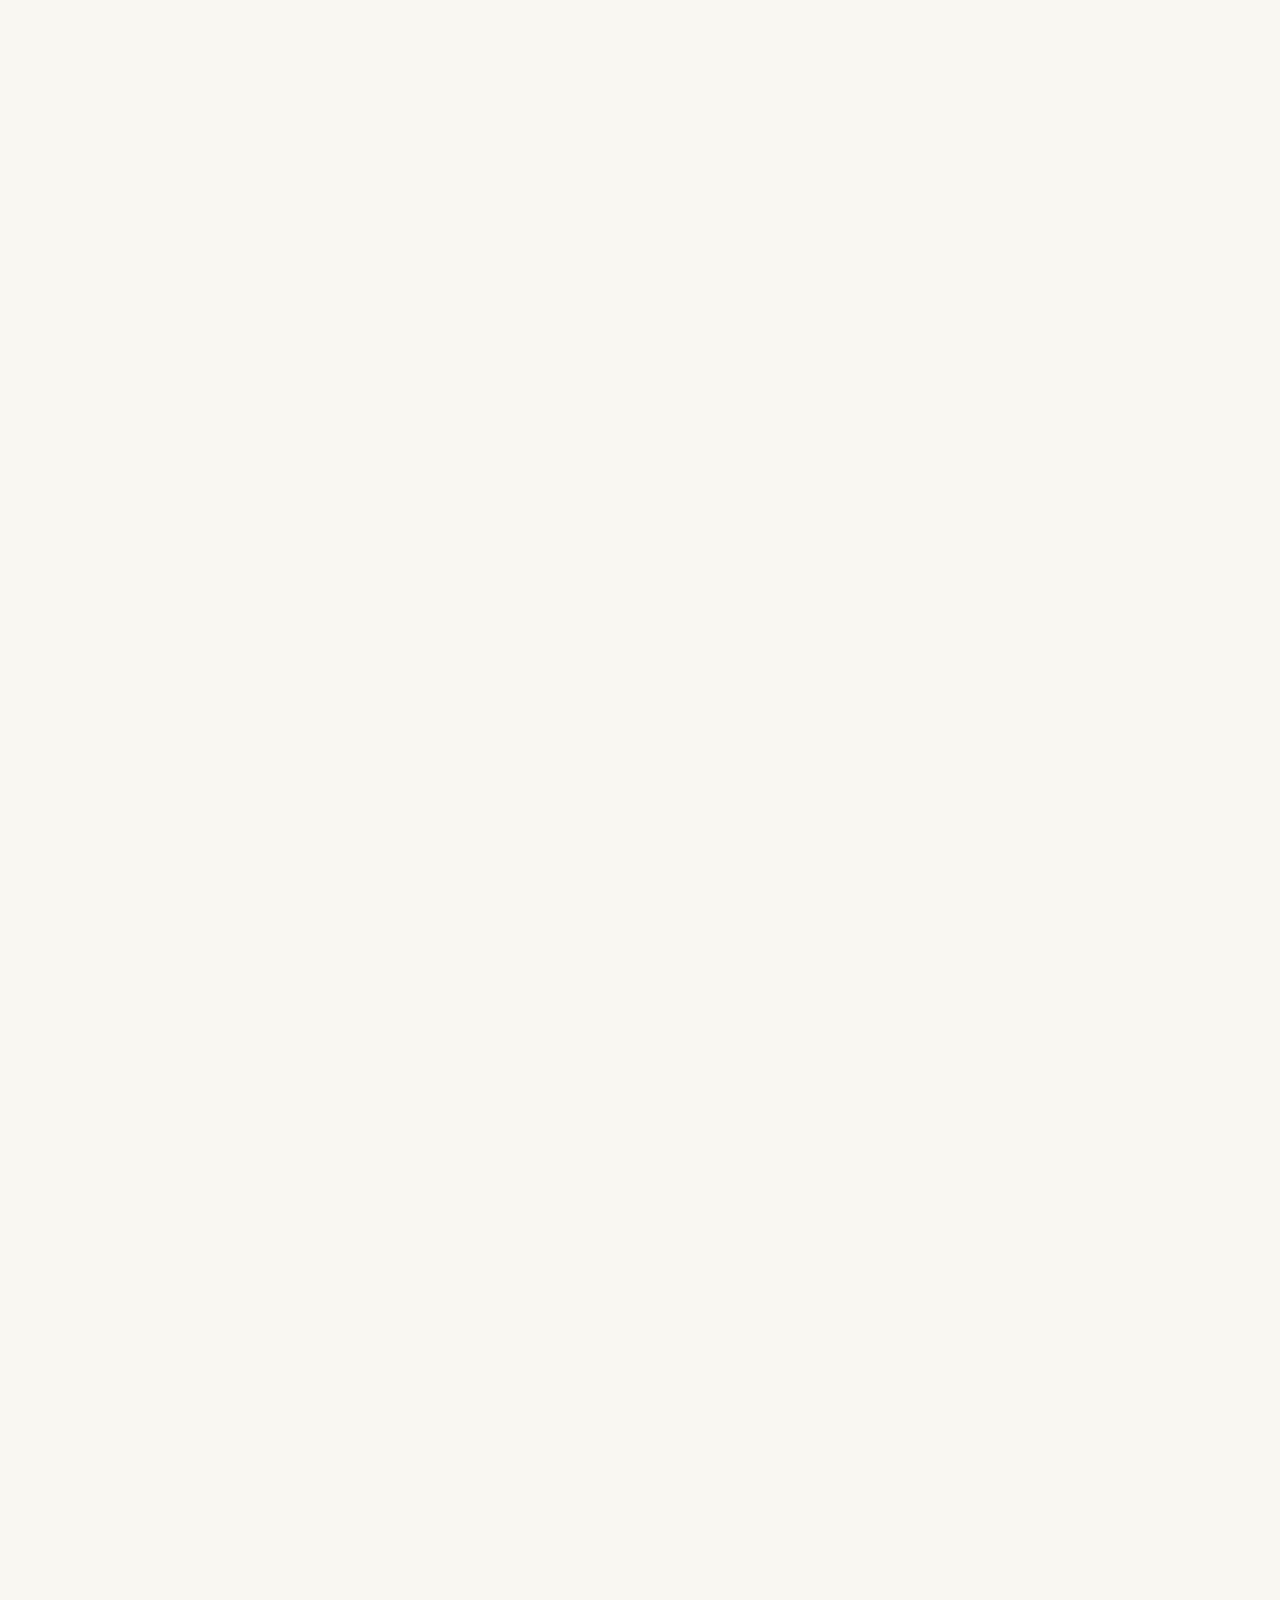
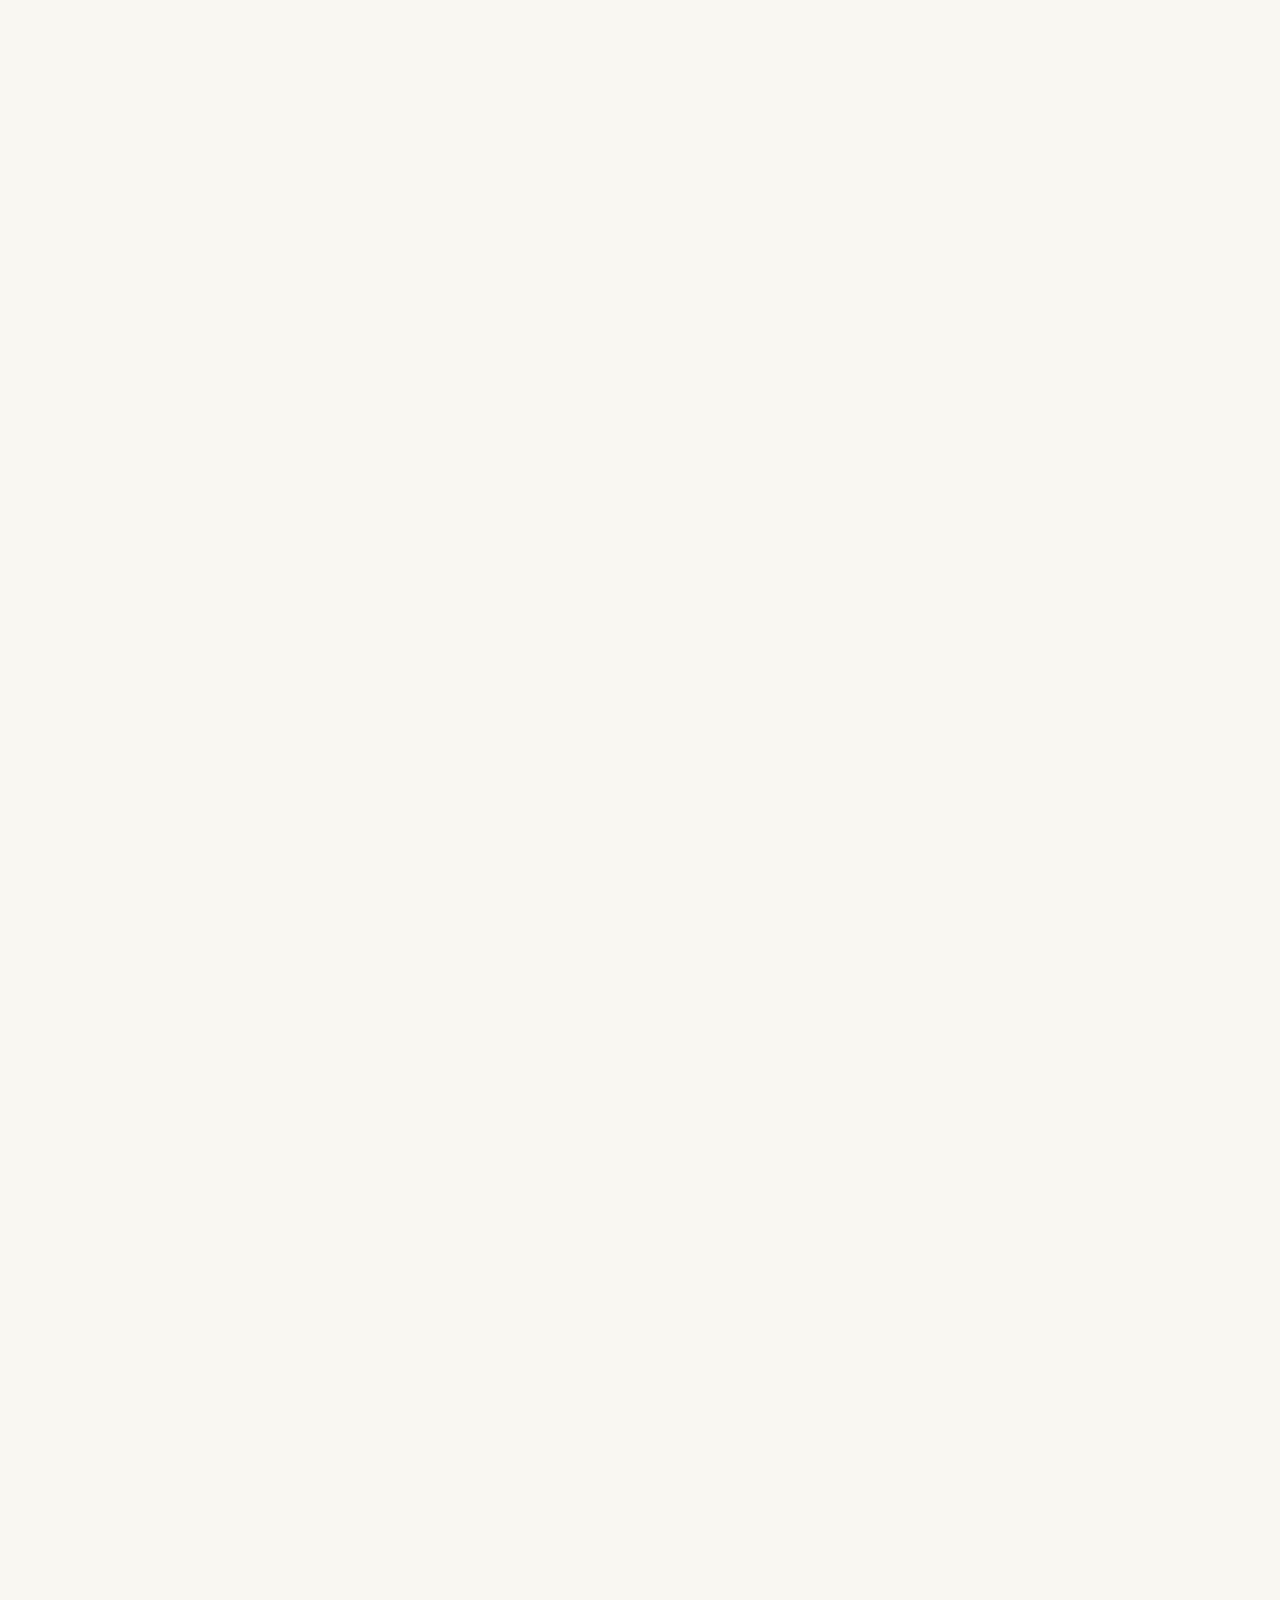
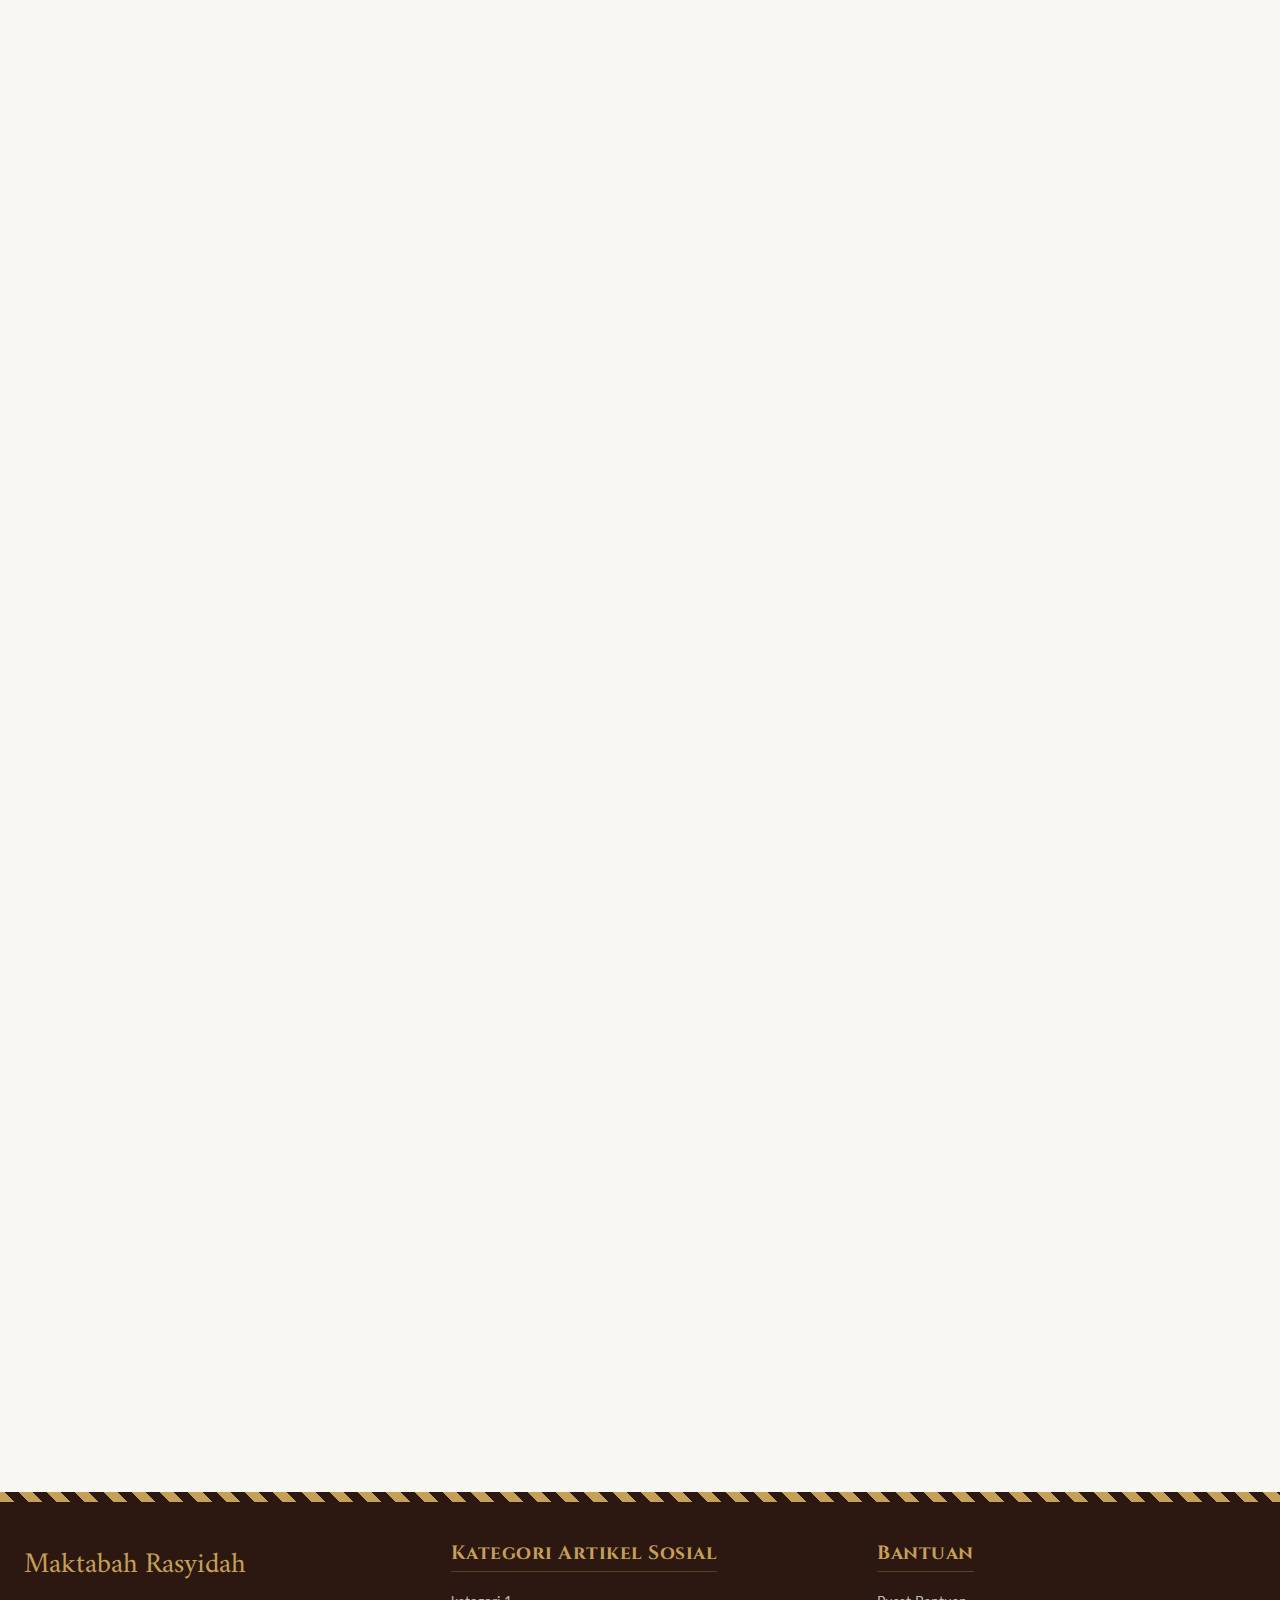
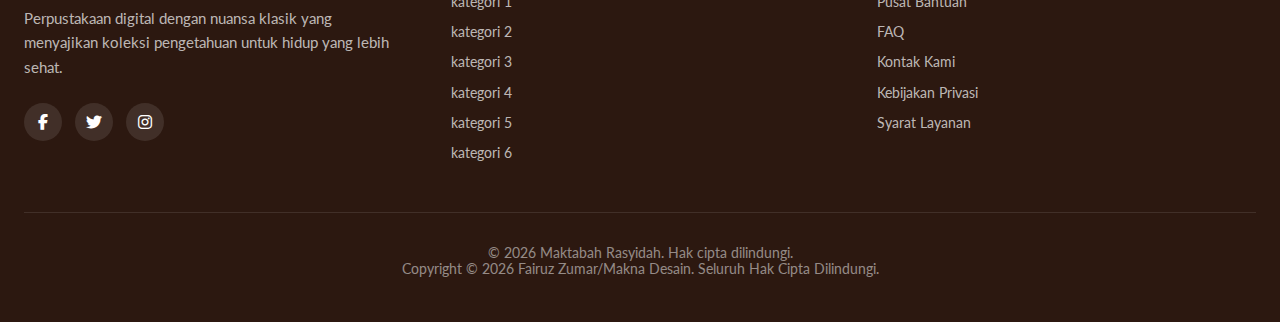
<file: navbar/artikel/artikel-sosial/artikel-sosial.html>
<!DOCTYPE html>
<html lang="id">
<head>
    <meta charset="UTF-8">
    <meta name="viewport" content="width=device-width, initial-scale=1.0">
    <title>Maktabah Rasyidah</title>
    <link rel="stylesheet" href="https://cdnjs.cloudflare.com/ajax/libs/font-awesome/6.4.0/css/all.min.css">
    <link rel="preconnect" href="https://fonts.googleapis.com">
    <link rel="preconnect" href="https://fonts.gstatic.com" crossorigin>
    <link href="https://fonts.googleapis.com/css2?family=Amiri:ital,wght@0,400;0,700;1,400&family=Cinzel:wght@400;600;700&family=Lato:wght@400;700&display=swap" rel="stylesheet">
    <link rel="stylesheet" href="/navbar/artikel/artikel-sosial/style.css">
</head>
<body>
    <!-- NAVBAR AKAN DIMUAT MELALUI FETCH -->
    <div id="navbar-container"></div>

    <header class="health-header">
        <div class="breadcrumb">
            <div class="breadcrumb-links">
                <a href="/" class="breadcrumb-link">Beranda</a>
                <span class="breadcrumb-separator">/</span>
                <a href="#" class="breadcrumb-link">Artikel</a>
                <span class="breadcrumb-separator">/</span>
                <span class="breadcrumb-current">Sosial</span>
            </div>
        </div>
        
        <h1 class="page-title">Artikel Sosial</h1>
        <p class="page-subtitle">Jelajahi berbagai wawasan menarik mulai dari bahasa, sejarah, hingga tips hidup dalam satu tempat. Kami menyajikan informasi teraktual dan terpercaya yang dirancang untuk memperluas cakrawala pengetahuan Anda setiap hari. Temukan jawaban atas pertanyaan harian Anda di sini.</p>
        
        <div class="health-stats">
            <div class="stat-card">
                <div class="stat-number" id="totalArticles">0</div>
                <div class="stat-label">Artikel Tersedia</div>
            </div>
            <div class="stat-card">
                <div class="stat-number" id="totalAuthors">0</div>
                <div class="stat-label">Penulis Ahli</div>
            </div>
            <div class="stat-card">
                <div class="stat-number" id="totalPages">0</div>
                <div class="stat-label">Total Halaman</div>
            </div>
            <div class="stat-card">
                <div class="stat-number" id="totalDownloads">0</div>
                <div class="stat-label">Total Download</div>
            </div>
        </div>
    </header>

    <main class="articles-container">
        <section class="filter-section">
            <div class="filter-header">
                <h2 class="filter-title"><i class="fas fa-filter"></i> Filter Kategori Artikel Sosial</h2>
                <div class="filter-count">20 Artikel</div>
            </div>
            <div class="filter-tags">
                <button class="filter-tag active" data-filter="all">Semua</button>
                <button class="filter-tag" data-filter="kategori1">kategori 1</button>
                <button class="filter-tag" data-filter="kategori2">kategori 2</button>
                <button class="filter-tag" data-filter="kategori3">kategori 3</button>
                <button class="filter-tag" data-filter="kategori4">kategori 4</button>
                <button class="filter-tag" data-filter="kategori5">kategori 5</button>
                <button class="filter-tag" data-filter="kategori6">kategori 6</button>
            </div>
        </section>

        <section class="articles-grid" id="articlesGrid">
            <!-- Artikel akan dimuat secara dinamis dari JavaScript -->
        </section>
    </main>

    <footer class="footer">
        <div class="footer-container">
            <div class="footer-section">
                <div class="footer-logo">Maktabah Rasyidah</div>
                <p class="footer-description">Perpustakaan digital dengan nuansa klasik yang menyajikan koleksi pengetahuan untuk hidup yang lebih sehat.</p>
                <div class="footer-social">
                    <a href="#" class="social-icon"><i class="fab fa-facebook-f"></i></a>
                    <a href="#" class="social-icon"><i class="fab fa-twitter"></i></a>
                    <a href="#" class="social-icon"><i class="fab fa-instagram"></i></a>
                </div>
            </div>
            <div class="footer-section">
                <h3>Kategori Artikel Sosial</h3>
                <ul class="footer-links">
                    <li><a href="#" data-filter="kategori1">kategori 1</a></li>
                    <li><a href="#" data-filter="kategori2">kategori 2</a></li>
                    <li><a href="#" data-filter="kategori3">kategori 3</a></li>
                    <li><a href="#" data-filter="kategori4">kategori 4</a></li>
                    <li><a href="#" data-filter="kategori5">kategori 5</a></li>
                    <li><a href="#" data-filter="kategori6">kategori 6</a></li>
                </ul>
            </div>
            <div class="footer-section">
                <h3>Bantuan</h3>
                <ul class="footer-links">
                    <li><a href="#">Pusat Bantuan</a></li>
                    <li><a href="#">FAQ</a></li>
                    <li><a href="#">Kontak Kami</a></li>
                    <li><a href="#">Kebijakan Privasi</a></li>
                    <li><a href="#">Syarat Layanan</a></li>
                </ul>
            </div>
        </div>
        <div class="footer-bottom">
            <p>&copy; 2026 Maktabah Rasyidah. Hak cipta dilindungi.<br>Copyright © 2026 Fairuz Zumar/Makna Desain. Seluruh Hak Cipta Dilindungi.</p>
            <div class="footer-bottom-links">
            </div>
        </div>
    </footer>

    <!-- Konfigurasi Artikel (Dapat Diedit di HTML) -->
    <script type="application/json" id="articles-config">
    {
    "articles": [
        {
            "id": 1,
            "title": "comingsoon1",
            "author": "Ahmad Zaky",
            "year": 2026,
            "category": "kategori4",
            "description": "comingsoon",
            "pages": 32,
            "size": "4.7 MB",
            "icon": "fas fa-pencil-alt",
            "pdfUrl": "https://drive.google.com/file/d/137ZVL623uMv3MMuBVnoKybHH40_w7vTs/view?usp=sharing",
            "downloadCount": 0
        },
        {
            "id": 2,
            "title": "comingsoon2",
            "author": "Sarah Dewi",
            "year": 2024,
            "category": "kategori6",
            "description": "comingsoon",
            "pages": 56,
            "size": "8.1 MB",
            "icon": "fas fa-ruler",
            "pdfUrl": "https://drive.google.com/file/d/137ZVL623uMv3MMuBVnoKybHH40_w7vTs/view?usp=sharing",
            "downloadCount": 0
        },
        {
            "id": 3,
            "title": "comingsoon3",
            "author": "Budi Santoso",
            "year": 2023,
            "category": "kategori2",
            "description": "comingsoon",
            "pages": 14,
            "size": "2.3 MB",
            "icon": "fas fa-highlighter",
            "pdfUrl": "https://drive.google.com/file/d/137ZVL623uMv3MMuBVnoKybHH40_w7vTs/view?usp=sharing",
            "downloadCount": 0
        },
        {
            "id": 4,
            "title": "comingsoon4",
            "author": "Rina Amelia",
            "year": 2025,
            "category": "kategori3",
            "description": "comingsoon",
            "pages": 78,
            "size": "11.5 MB",
            "icon": "fas fa-scissors",
            "pdfUrl": "https://drive.google.com/file/d/137ZVL623uMv3MMuBVnoKybHH40_w7vTs/view?usp=sharing",
            "downloadCount": 0
        },
        {
            "id": 5,
            "title": "comingsoon5",
            "author": "Dian Pratama",
            "year": 2022,
            "category": "kategori5",
            "description": "comingsoon",
            "pages": 25,
            "size": "3.4 MB",
            "icon": "fas fa-sticky-note",
            "pdfUrl": "https://drive.google.com/file/d/137ZVL623uMv3MMuBVnoKybHH40_w7vTs/view?usp=sharing",
            "downloadCount": 0
        },
        {
            "id": 6,
            "title": "comingsoon6",
            "author": "Agus Wijaya",
            "year": 2026,
            "category": "kategori1",
            "description": "comingsoon",
            "pages": 42,
            "size": "5.7 MB",
            "icon": "fas fa-pen-fancy",
            "pdfUrl": "https://drive.google.com/file/d/137ZVL623uMv3MMuBVnoKybHH40_w7vTs/view?usp=sharing",
            "downloadCount": 0
        },
        {
            "id": 7,
            "title": "comingsoon7",
            "author": "Maya Sari",
            "year": 2024,
            "category": "kategori4",
            "description": "comingsoon",
            "pages": 67,
            "size": "7.5 MB",
            "icon": "fas fa-marker",
            "pdfUrl": "https://drive.google.com/file/d/137ZVL623uMv3MMuBVnoKybHH40_w7vTs/view?usp=sharing",
            "downloadCount": 0
        },
        {
            "id": 8,
            "title": "comingsoon8",
            "author": "Rizky Fadilah",
            "year": 2023,
            "category": "kategori6",
            "description": "comingsoon",
            "pages": 33,
            "size": "4.1 MB",
            "icon": "fas fa-eraser",
            "pdfUrl": "https://drive.google.com/file/d/137ZVL623uMv3MMuBVnoKybHH40_w7vTs/view?usp=sharing",
            "downloadCount": 0
        },
        {
            "id": 9,
            "title": "comingsoon9",
            "author": "Linda Setiawan",
            "year": 2025,
            "category": "kategori2",
            "description": "comingsoon",
            "pages": 89,
            "size": "10.3 MB",
            "icon": "fas fa-clipboard",
            "pdfUrl": "https://drive.google.com/file/d/137ZVL623uMv3MMuBVnoKybHH40_w7vTs/view?usp=sharing",
            "downloadCount": 0
        },
        {
            "id": 10,
            "title": "comingsoon10",
            "author": "Eko Prasetyo",
            "year": 2022,
            "category": "kategori3",
            "description": "comingsoon",
            "pages": 47,
            "size": "5.6 MB",
            "icon": "fas fa-book-open",
            "pdfUrl": "https://drive.google.com/file/d/137ZVL623uMv3MMuBVnoKybHH40_w7vTs/view?usp=sharing",
            "downloadCount": 0
        },
        {
            "id": 11,
            "title": "comingsoon11",
            "author": "Siti Nurhaliza",
            "year": 2026,
            "category": "kategori5",
            "description": "comingsoon",
            "pages": 62,
            "size": "7.1 MB",
            "icon": "fas fa-paperclip",
            "pdfUrl": "https://drive.google.com/file/d/137ZVL623uMv3MMuBVnoKybHH40_w7vTs/view?usp=sharing",
            "downloadCount": 0
        },
        {
            "id": 12,
            "title": "comingsoon12",
            "author": "Hendra Kurniawan",
            "year": 2024,
            "category": "kategori1",
            "description": "comingsoon",
            "pages": 38,
            "size": "4.8 MB",
            "icon": "fas fa-tape",
            "pdfUrl": "https://drive.google.com/file/d/137ZVL623uMv3MMuBVnoKybHH40_w7vTs/view?usp=sharing",
            "downloadCount": 0
        },
        {
            "id": 13,
            "title": "comingsoon13",
            "author": "Nina Utami",
            "year": 2023,
            "category": "kategori4",
            "description": "comingsoon",
            "pages": 71,
            "size": "8.3 MB",
            "icon": "fas fa-compass",
            "pdfUrl": "https://drive.google.com/file/d/137ZVL623uMv3MMuBVnoKybHH40_w7vTs/view?usp=sharing",
            "downloadCount": 0
        },
        {
            "id": 14,
            "title": "comingsoon14",
            "author": "Joko Susilo",
            "year": 2025,
            "category": "kategori6",
            "description": "comingsoon",
            "pages": 54,
            "size": "6.2 MB",
            "icon": "fas fa-folder-open",
            "pdfUrl": "https://drive.google.com/file/d/137ZVL623uMv3MMuBVnoKybHH40_w7vTs/view?usp=sharing",
            "downloadCount": 0
        },
        {
            "id": 15,
            "title": "comingsoon15",
            "author": "Anita Rahayu",
            "year": 2022,
            "category": "kategori2",
            "description": "comingsoon",
            "pages": 29,
            "size": "3.7 MB",
            "icon": "fas fa-paint-brush",
            "pdfUrl": "https://drive.google.com/file/d/137ZVL623uMv3MMuBVnoKybHH40_w7vTs/view?usp=sharing",
            "downloadCount": 0
        },
        {
            "id": 16,
            "title": "comingsoon16",
            "author": "Fajar Abdullah",
            "year": 2026,
            "category": "kategori3",
            "description": "comingsoon",
            "pages": 82,
            "size": "9.4 MB",
            "icon": "fas fa-ruler-combined",
            "pdfUrl": "https://drive.google.com/file/d/137ZVL623uMv3MMuBVnoKybHH40_w7vTs/view?usp=sharing",
            "downloadCount": 0
        },
        {
            "id": 17,
            "title": "comingsoon17",
            "author": "Dewi Anggraini",
            "year": 2024,
            "category": "kategori5",
            "description": "comingsoon",
            "pages": 45,
            "size": "5.3 MB",
            "icon": "fas fa-cut",
            "pdfUrl": "https://drive.google.com/file/d/137ZVL623uMv3MMuBVnoKybHH40_w7vTs/view?usp=sharing",
            "downloadCount": 0
        },
        {
            "id": 18,
            "title": "comingsoon18",
            "author": "Arya Bramantyo",
            "year": 2023,
            "category": "kategori1",
            "description": "comingsoon",
            "pages": 37,
            "size": "4.5 MB",
            "icon": "fas fa-drafting-compass",
            "pdfUrl": "https://drive.google.com/file/d/137ZVL623uMv3MMuBVnoKybHH40_w7vTs/view?usp=sharing",
            "downloadCount": 0
        },
        {
            "id": 19,
            "title": "comingsoon19",
            "author": "Citra Lestari",
            "year": 2025,
            "category": "kategori4",
            "description": "comingsoon",
            "pages": 63,
            "size": "7.2 MB",
            "icon": "fas fa-stapler",
            "pdfUrl": "https://drive.google.com/file/d/137ZVL623uMv3MMuBVnoKybHH40_w7vTs/view?usp=sharing",
            "downloadCount": 0
        },
        {
            "id": 20,
            "title": "comingsoon20",
            "author": "Farhan Maulana",
            "year": 2022,
            "category": "kategori6",
            "description": "comingsoon",
            "pages": 51,
            "size": "6.0 MB",
            "icon": "fas fa-pen-nib",
            "pdfUrl": "https://drive.google.com/file/d/137ZVL623uMv3MMuBVnoKybHH40_w7vTs/view?usp=sharing",
            "downloadCount": 0
        },
        {
            "id": 21,
            "title": "comingsoon21",
            "author": "Gita Permata",
            "year": 2026,
            "category": "kategori2",
            "description": "comingsoon",
            "pages": 76,
            "size": "8.8 MB",
            "icon": "fas fa-chalkboard-teacher",
            "pdfUrl": "https://drive.google.com/file/d/137ZVL623uMv3MMuBVnoKybHH40_w7vTs/view?usp=sharing",
            "downloadCount": 0
        },
        {
            "id": 22,
            "title": "comingsoon22",
            "author": "Irfan Hakim",
            "year": 2024,
            "category": "kategori3",
            "description": "comingsoon",
            "pages": 44,
            "size": "5.2 MB",
            "icon": "fas fa-highlighter",
            "pdfUrl": "https://drive.google.com/file/d/137ZVL623uMv3MMuBVnoKybHH40_w7vTs/view?usp=sharing",
            "downloadCount": 0
        },
        {
            "id": 23,
            "title": "comingsoon23",
            "author": "Kartika Wulandari",
            "year": 2023,
            "category": "kategori5",
            "description": "comingsoon",
            "pages": 68,
            "size": "7.8 MB",
            "icon": "fas fa-file-contract",
            "pdfUrl": "https://drive.google.com/file/d/137ZVL623uMv3MMuBVnoKybHH40_w7vTs/view?usp=sharing",
            "downloadCount": 0
        },
        {
            "id": 24,
            "title": "comingsoon24",
            "author": "Lukman Hakim",
            "year": 2025,
            "category": "kategori1",
            "description": "comingsoon",
            "pages": 92,
            "size": "10.8 MB",
            "icon": "fas fa-palette",
            "pdfUrl": "https://drive.google.com/file/d/137ZVL623uMv3MMuBVnoKybHH40_w7vTs/view?usp=sharing",
            "downloadCount": 0
        },
        {
            "id": 25,
            "title": "comingsoon25",
            "author": "Mila Suryani",
            "year": 2022,
            "category": "kategori4",
            "description": "comingsoon",
            "pages": 31,
            "size": "3.9 MB",
            "icon": "fas fa-pencil-ruler",
            "pdfUrl": "https://drive.google.com/file/d/137ZVL623uMv3MMuBVnoKybHH40_w7vTs/view?usp=sharing",
            "downloadCount": 0
        },
        {
            "id": 26,
            "title": "comingsoon26",
            "author": "Nanda Pratama",
            "year": 2026,
            "category": "kategori6",
            "description": "comingsoon",
            "pages": 58,
            "size": "6.7 MB",
            "icon": "fas fa-marker",
            "pdfUrl": "https://drive.google.com/file/d/137ZVL623uMv3MMuBVnoKybHH40_w7vTs/view?usp=sharing",
            "downloadCount": 0
        },
        {
            "id": 27,
            "title": "comingsoon27",
            "author": "Oki Setiawan",
            "year": 2024,
            "category": "kategori2",
            "description": "comingsoon",
            "pages": 49,
            "size": "5.9 MB",
            "icon": "fas fa-calculator",
            "pdfUrl": "https://drive.google.com/file/d/137ZVL623uMv3MMuBVnoKybHH40_w7vTs/view?usp=sharing",
            "downloadCount": 0
        },
        {
            "id": 28,
            "title": "comingsoon28",
            "author": "Putri Andini",
            "year": 2023,
            "category": "kategori3",
            "description": "comingsoon",
            "pages": 85,
            "size": "9.9 MB",
            "icon": "fas fa-clipboard-list",
            "pdfUrl": "https://drive.google.com/file/d/137ZVL623uMv3MMuBVnoKybHH40_w7vTs/view?usp=sharing",
            "downloadCount": 0
        },
        {
            "id": 29,
            "title": "comingsoon29",
            "author": "Qory Sandioriva",
            "year": 2025,
            "category": "kategori5",
            "description": "comingsoon",
            "pages": 36,
            "size": "4.4 MB",
            "icon": "fas fa-paper-plane",
            "pdfUrl": "https://drive.google.com/file/d/137ZVL623uMv3MMuBVnoKybHH40_w7vTs/view?usp=sharing",
            "downloadCount": 0
        },
        {
            "id": 30,
            "title": "comingsoon30",
            "author": "Rangga Saputra",
            "year": 2022,
            "category": "kategori1",
            "description": "comingsoon",
            "pages": 73,
            "size": "8.5 MB",
            "icon": "fas fa-bookmark",
            "pdfUrl": "https://drive.google.com/file/d/137ZVL623uMv3MMuBVnoKybHH40_w7vTs/view?usp=sharing",
            "downloadCount": 0
        },
        {
            "id": 31,
            "title": "comingsoon31",
            "author": "Sari Indah",
            "year": 2026,
            "category": "kategori4",
            "description": "comingsoon",
            "pages": 41,
            "size": "5.0 MB",
            "icon": "fas fa-pen-square",
            "pdfUrl": "https://drive.google.com/file/d/137ZVL623uMv3MMuBVnoKybHH40_w7vTs/view?usp=sharing",
            "downloadCount": 0
        },
        {
            "id": 32,
            "title": "comingsoon32",
            "author": "Taufik Hidayat",
            "year": 2024,
            "category": "kategori6",
            "description": "comingsoon",
            "pages": 66,
            "size": "7.6 MB",
            "icon": "fas fa-file-invoice",
            "pdfUrl": "https://drive.google.com/file/d/137ZVL623uMv3MMuBVnoKybHH40_w7vTs/view?usp=sharing",
            "downloadCount": 0
        },
        {
            "id": 33,
            "title": "comingsoon33",
            "author": "Umi Kulsum",
            "year": 2023,
            "category": "kategori2",
            "description": "comingsoon",
            "pages": 27,
            "size": "3.5 MB",
            "icon": "fas fa-ruler-vertical",
            "pdfUrl": "https://drive.google.com/file/d/137ZVL623uMv3MMuBVnoKybHH40_w7vTs/view?usp=sharing",
            "downloadCount": 0
        },
        {
            "id": 34,
            "title": "comingsoon34",
            "author": "Vina Melinda",
            "year": 2025,
            "category": "kategori3",
            "description": "comingsoon",
            "pages": 79,
            "size": "9.2 MB",
            "icon": "fas fa-highlighter",
            "pdfUrl": "https://drive.google.com/file/d/137ZVL623uMv3MMuBVnoKybHH40_w7vTs/view?usp=sharing",
            "downloadCount": 0
        },
        {
            "id": 35,
            "title": "comingsoon35",
            "author": "Wahyu Adi",
            "year": 2022,
            "category": "kategori5",
            "description": "comingsoon",
            "pages": 53,
            "size": "6.3 MB",
            "icon": "fas fa-sticky-note",
            "pdfUrl": "https://drive.google.com/file/d/137ZVL623uMv3MMuBVnoKybHH40_w7vTs/view?usp=sharing",
            "downloadCount": 0
        },
        {
            "id": 36,
            "title": "comingsoon36",
            "author": "Xavier Tan",
            "year": 2026,
            "category": "kategori1",
            "description": "comingsoon",
            "pages": 95,
            "size": "11.2 MB",
            "icon": "fas fa-pencil-alt",
            "pdfUrl": "https://drive.google.com/file/d/137ZVL623uMv3MMuBVnoKybHH40_w7vTs/view?usp=sharing",
            "downloadCount": 0
        },
        {
            "id": 37,
            "title": "comingsoon37",
            "author": "Yuli Astuti",
            "year": 2024,
            "category": "kategori4",
            "description": "comingsoon",
            "pages": 48,
            "size": "5.8 MB",
            "icon": "fas fa-cut",
            "pdfUrl": "https://drive.google.com/file/d/137ZVL623uMv3MMuBVnoKybHH40_w7vTs/view?usp=sharing",
            "downloadCount": 0
        },
        {
            "id": 38,
            "title": "comingsoon38",
            "author": "Zaki Alamsyah",
            "year": 2023,
            "category": "kategori6",
            "description": "comingsoon",
            "pages": 61,
            "size": "7.0 MB",
            "icon": "fas fa-book",
            "pdfUrl": "https://drive.google.com/file/d/137ZVL623uMv3MMuBVnoKybHH40_w7vTs/view?usp=sharing",
            "downloadCount": 0
        },
        {
            "id": 39,
            "title": "comingsoon39",
            "author": "Aditya Nugraha",
            "year": 2025,
            "category": "kategori2",
            "description": "comingsoon",
            "pages": 34,
            "size": "4.2 MB",
            "icon": "fas fa-paperclip",
            "pdfUrl": "https://drive.google.com/file/d/137ZVL623uMv3MMuBVnoKybHH40_w7vTs/view?usp=sharing",
            "downloadCount": 0
        },
        {
            "id": 40,
            "title": "comingsoon40",
            "author": "Bella Cantika",
            "year": 2022,
            "category": "kategori3",
            "description": "comingsoon",
            "pages": 87,
            "size": "10.1 MB",
            "icon": "fas fa-folder",
            "pdfUrl": "https://drive.google.com/file/d/137ZVL623uMv3MMuBVnoKybHH40_w7vTs/view?usp=sharing",
            "downloadCount": 0
        },
        {
            "id": 41,
            "title": "comingsoon40",
            "author": "Bella Cantika",
            "year": 2022,
            "category": "kategori3",
            "description": "comingsoon",
            "pages": 87,
            "size": "10.1 MB",
            "icon": "fas fa-folder",
            "pdfUrl": "https://drive.google.com/file/d/137ZVL623uMv3MMuBVnoKybHH40_w7vTs/view?usp=sharing",
            "downloadCount": 0
        }
    ],
    "categories": {
        "kategori1": "kategori 1",
        "kategori2": "kategori 2",
        "kategori3": "kategori 3",
        "kategori4": "kategori 4",
        "kategori5": "kategori 5",
        "kategori6": "kategori 6"
    },
    "website": {
        "name": "Maktabah Rasyidah",
        "description": "Perpustakaan digital dengan nuansa klasik yang menyajikan koleksi pengetahuan untuk hidup yang lebih sehat.",
        "year": 2026
    },
    "social": {
        "facebook": "#",
        "twitter": "#",
        "instagram": "#"
    }
}
</script>





<div class="loading-screen" id="loadingScreen">
        <div class="loading-content">
            <div class="loading-logo">
                <center><div class="logo-text">Artikel Sosial</div></center>
            </div>
            <div class="progress-bar">
                <div class="progress-fill"></div>
            </div>
            <div class="loading-text" style="color: var(--text-secondary); text-align: center;">Memuat.....</div>
        </div>
    </div>

    <div class="spotlight-modal" id="spotlightModal">
        <div class="spotlight-content">
            <div class="spotlight-header">
                <h3 class="spotlight-title"><i class="fas fa-search"></i> Spotlight Search</h3>
                <div class="spotlight-search">
                    <input type="text" class="spotlight-input" id="searchInput" placeholder="Cari artikel kesehatan...">
                    <i class="fas fa-search search-icon"></i>
                </div>
                <button class="close-spotlight" id="closeSpotlight">
                    <i class="fas fa-times"></i>
                </button>
            </div>
            <div class="search-results" id="searchResults">
                <div class="no-results">Mulai mengetik untuk mencari artikel...</div>
            </div>
        </div>
    </div>

    

    <script src="/navbar/artikel/artikel-sosial/script.js"></script>
</body>
</html>
</file>
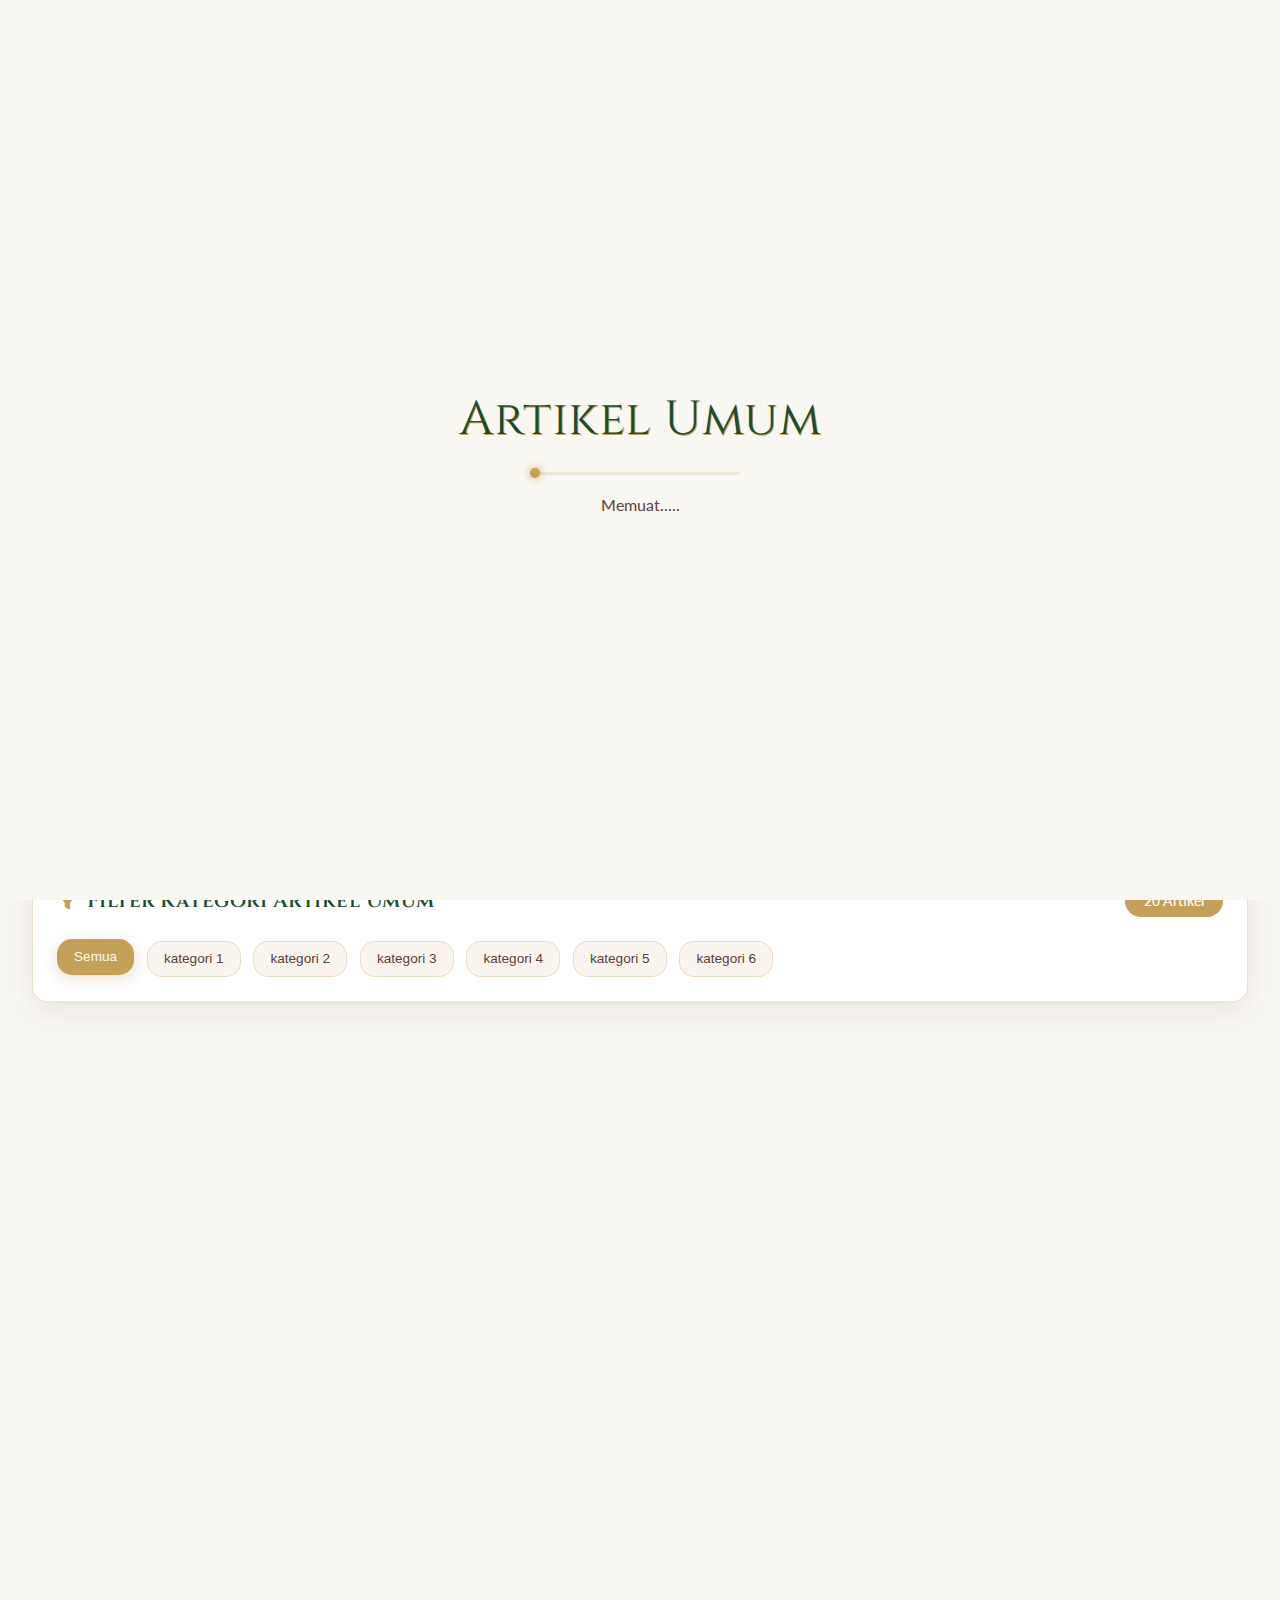
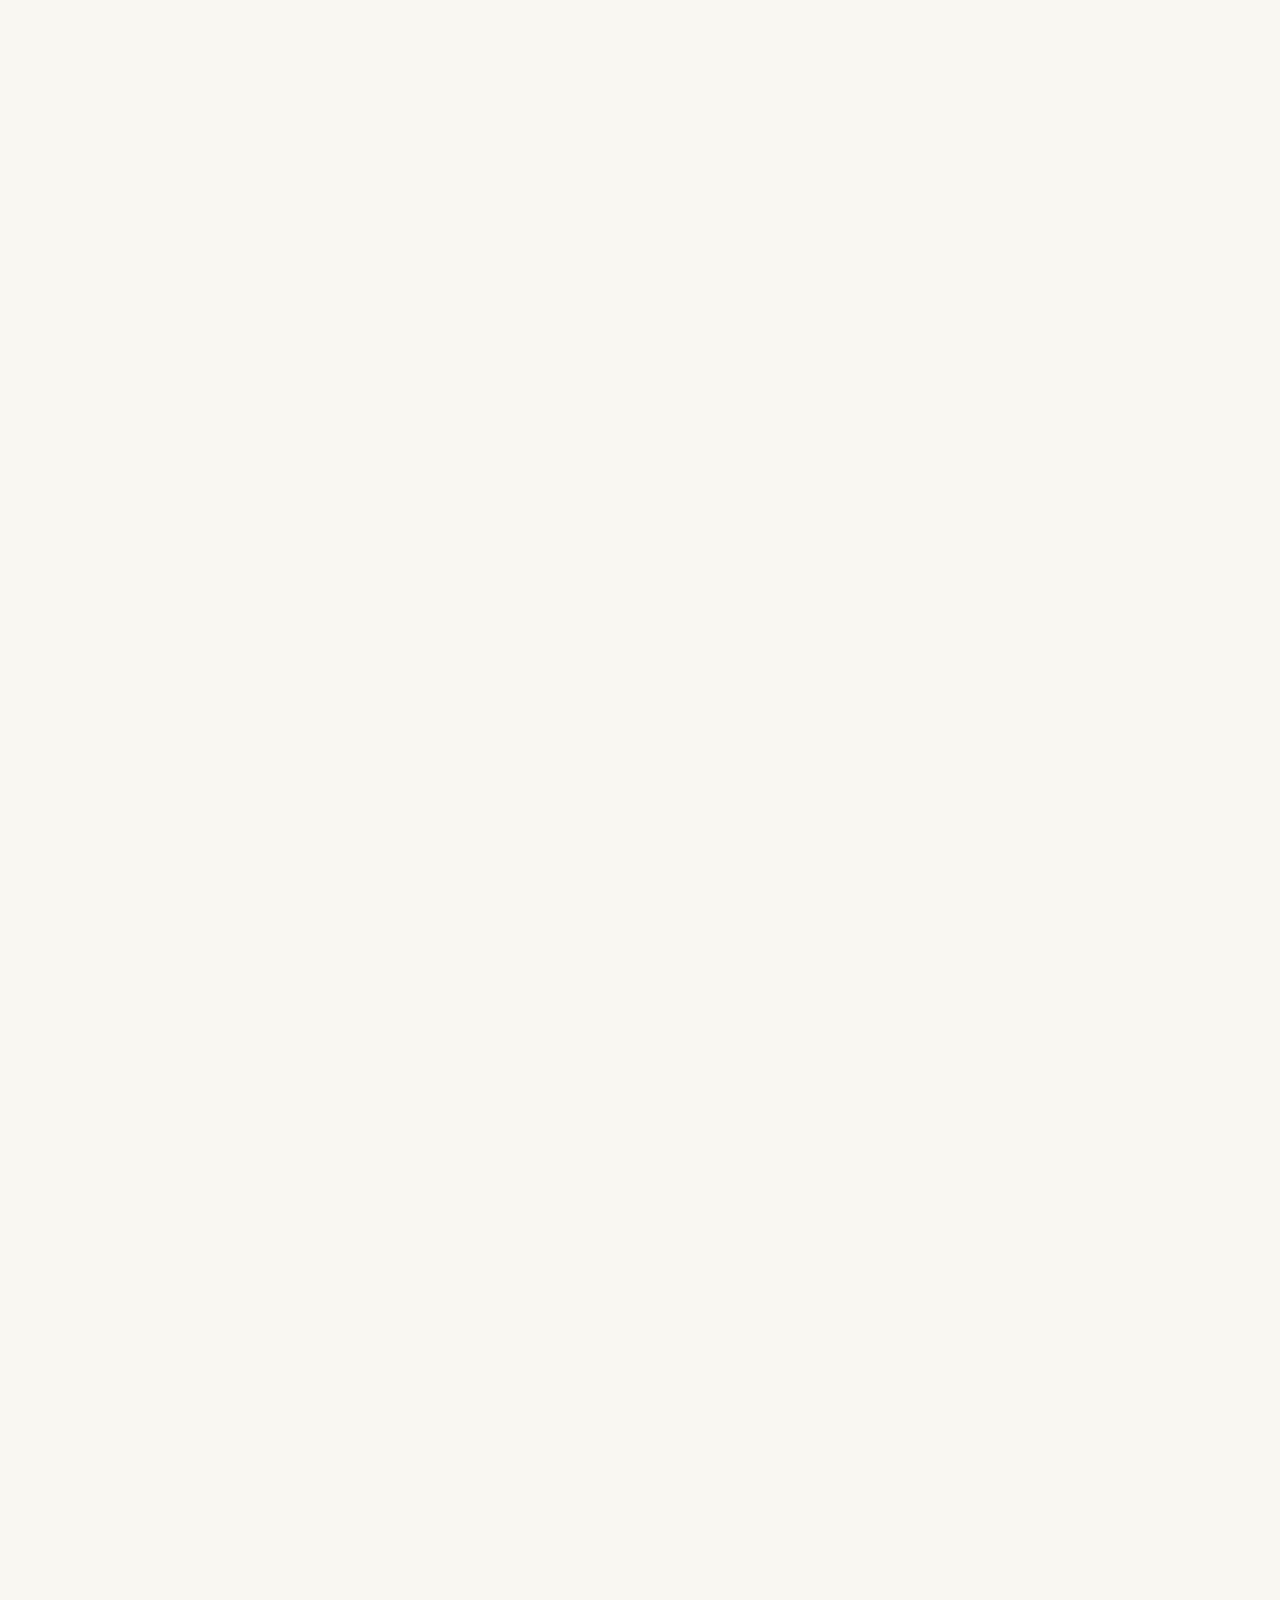
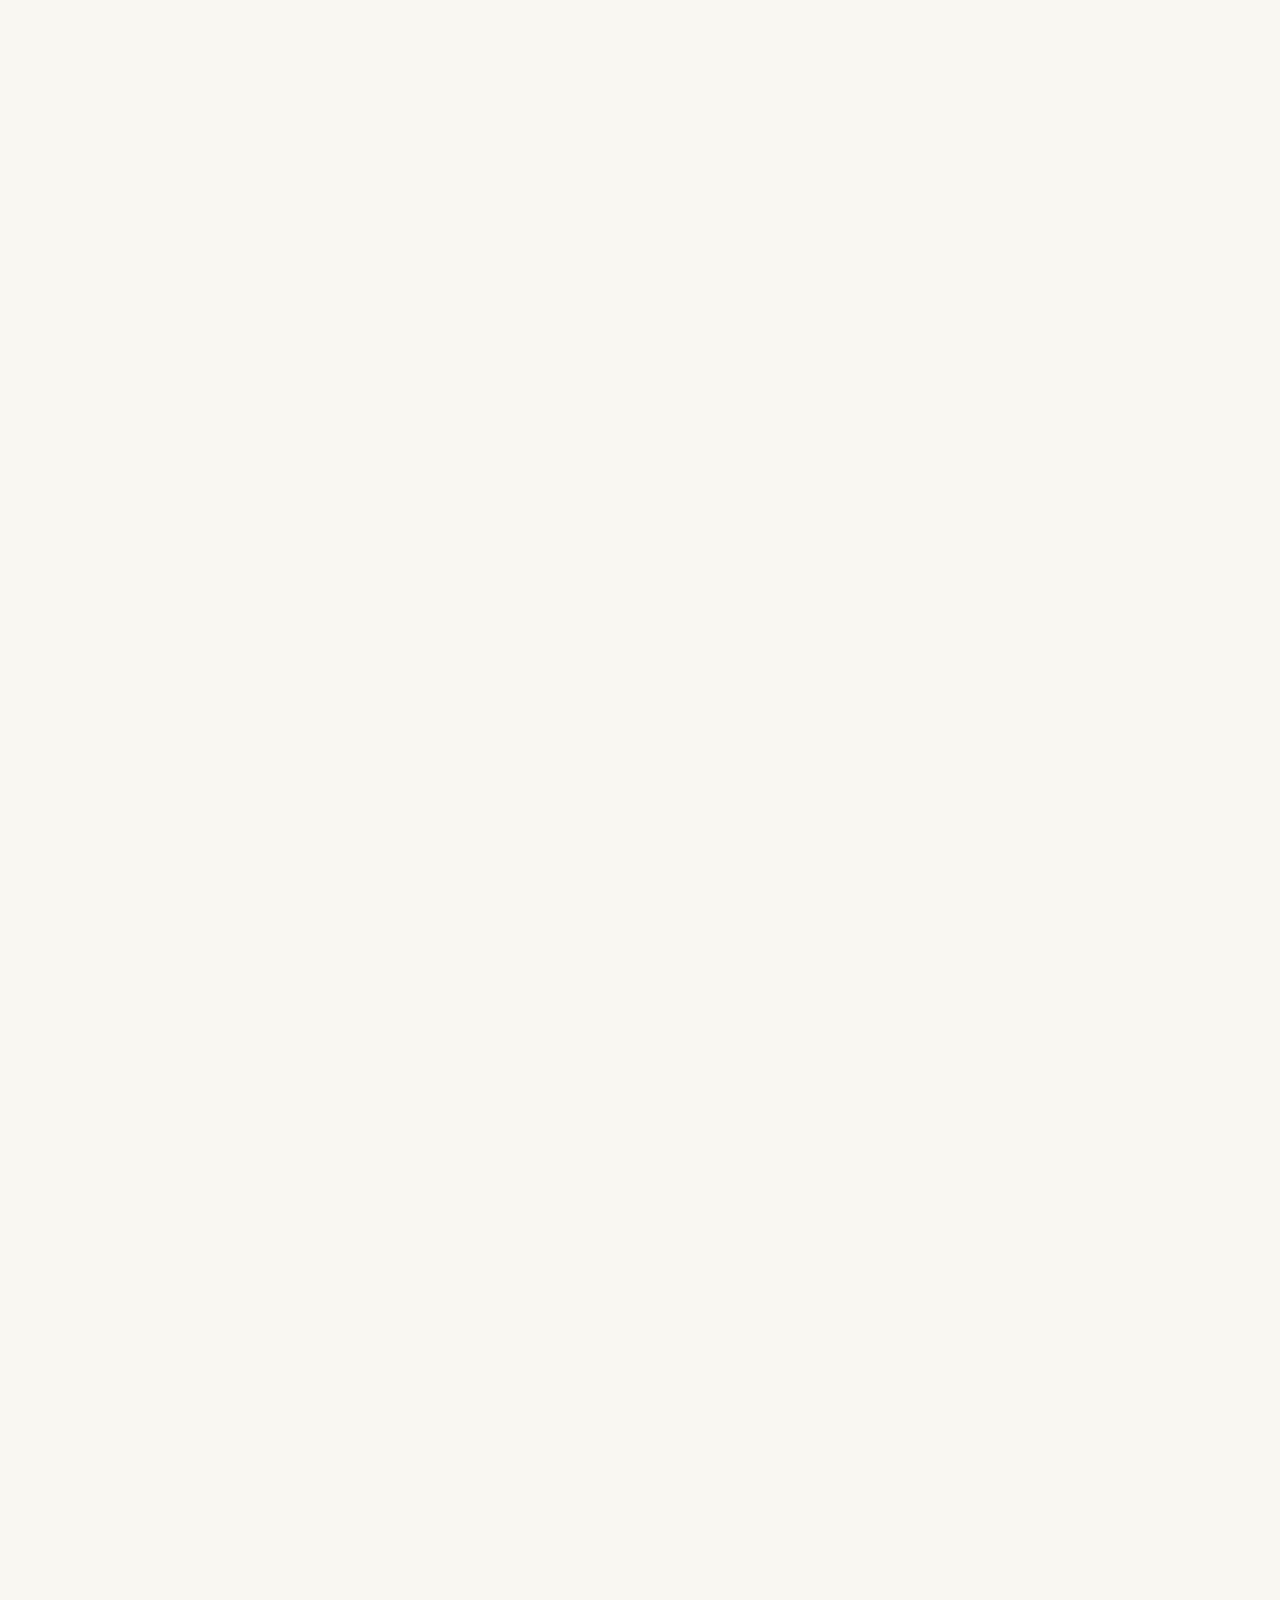
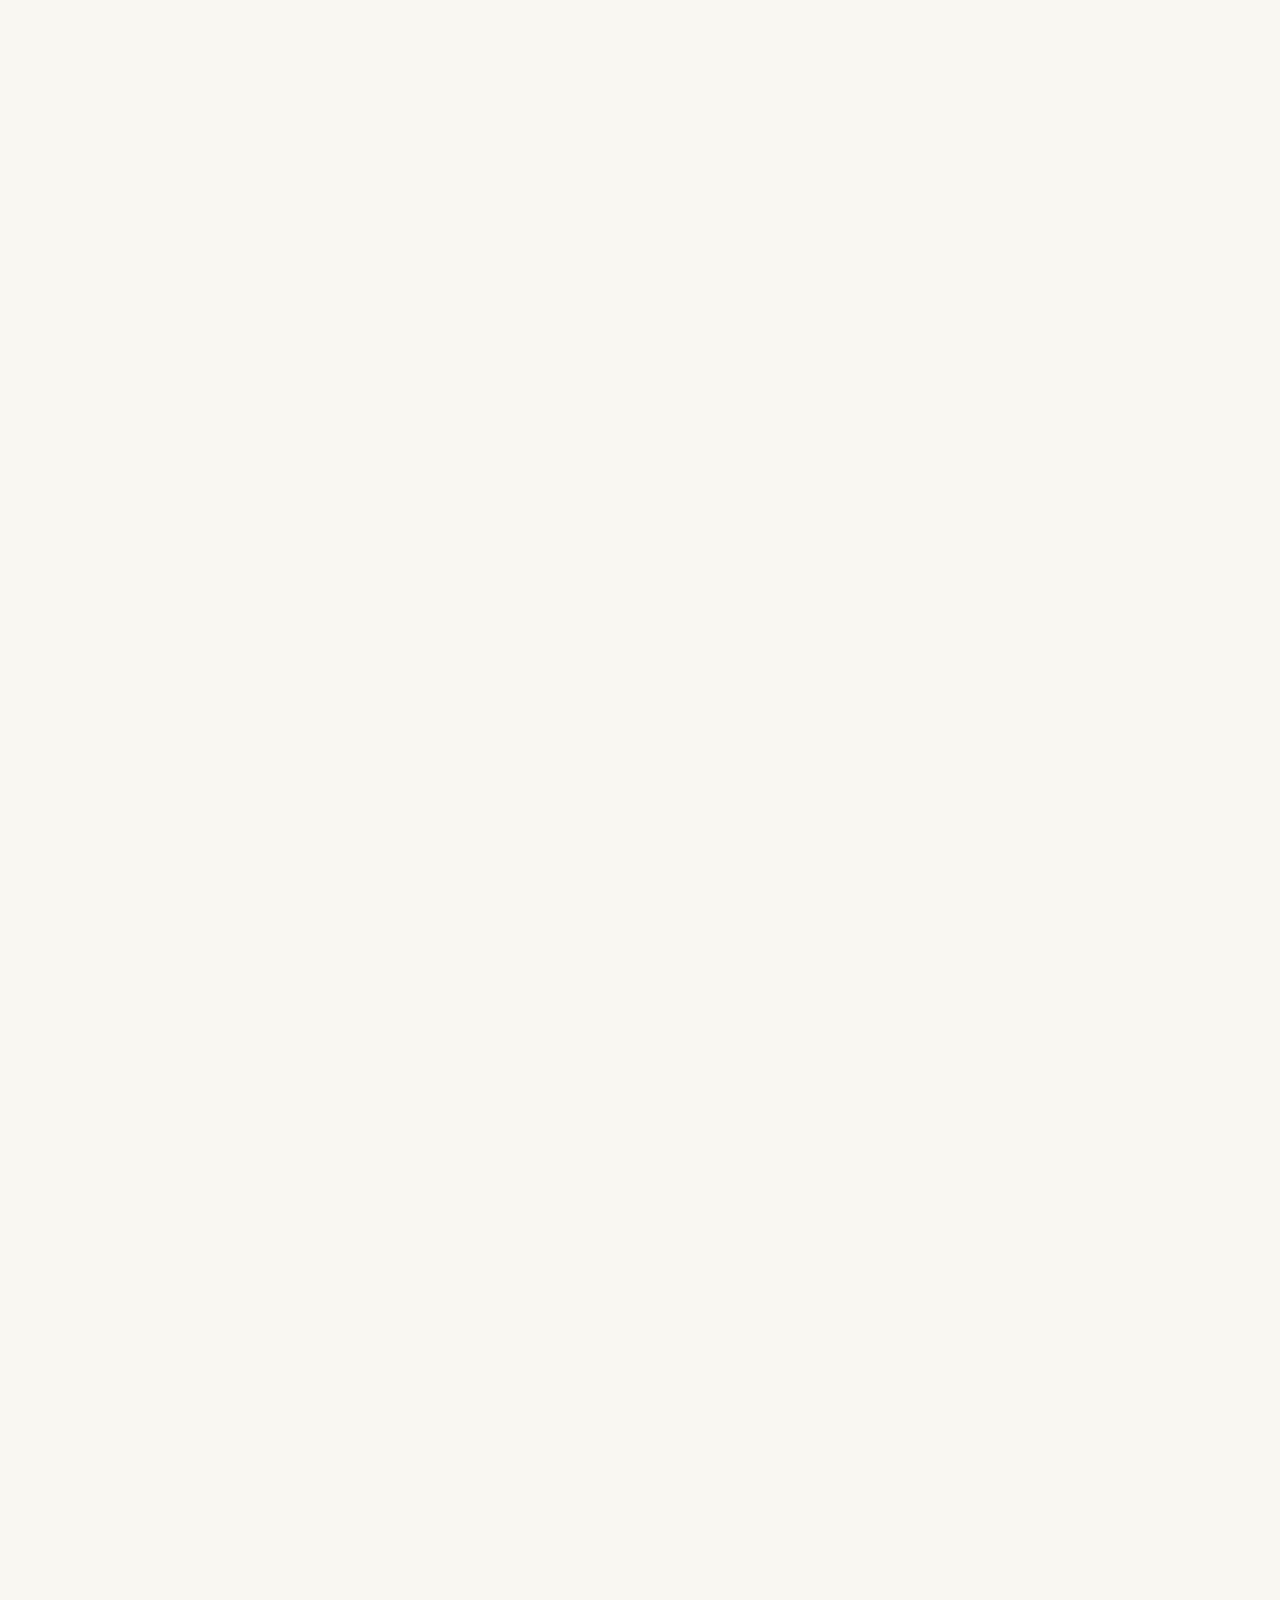
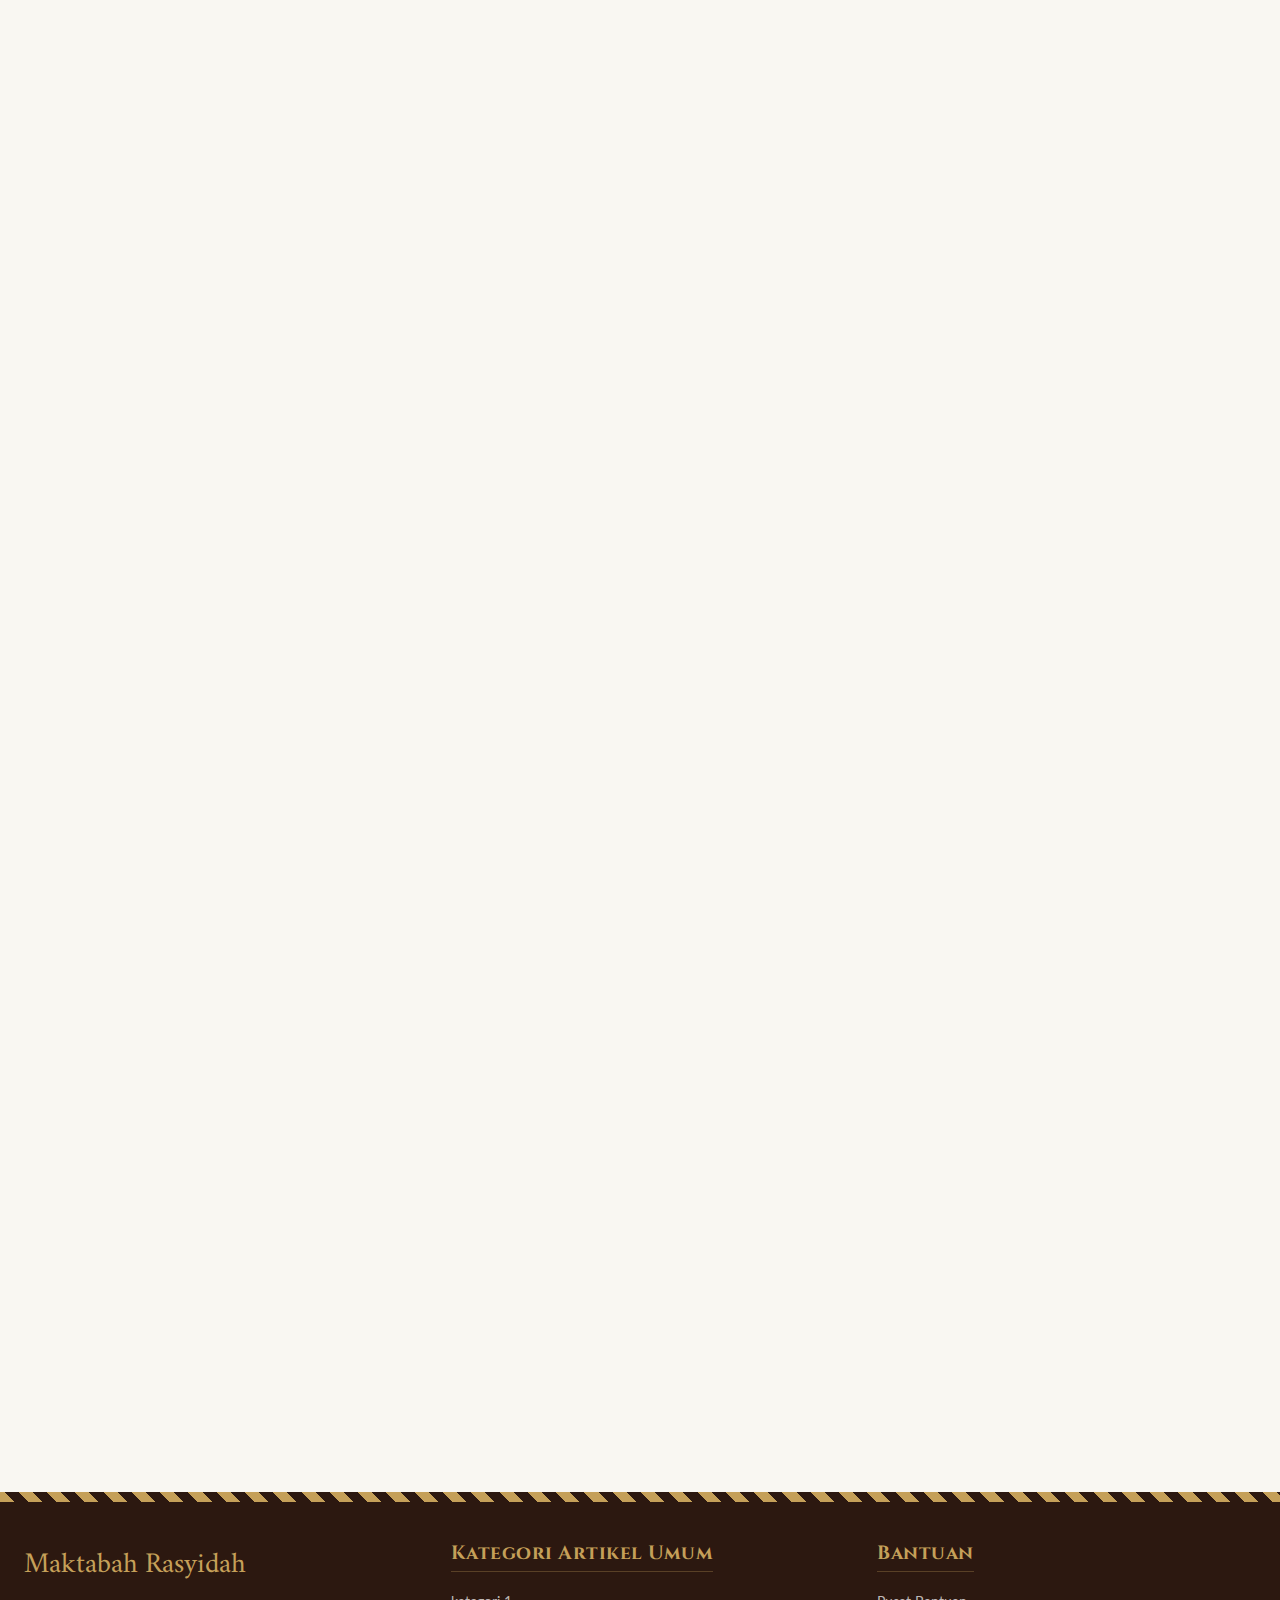
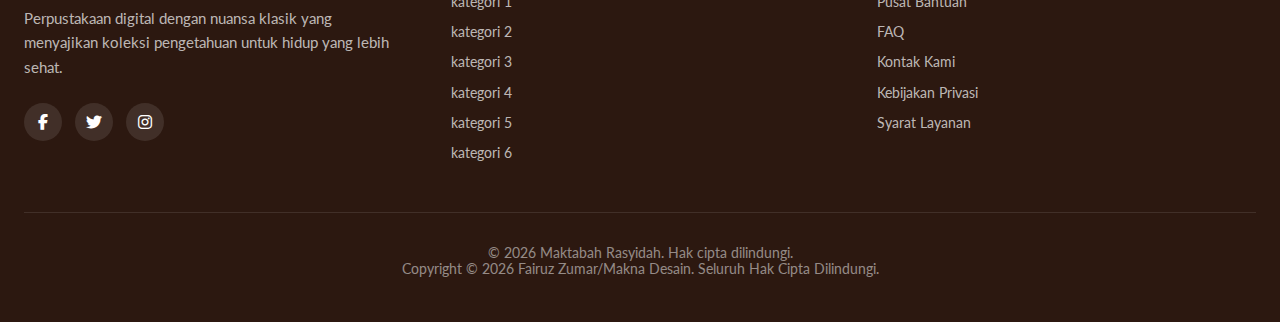
<file: navbar/artikel/artikel-umum/artikel-umum.html>
<!DOCTYPE html>
<html lang="id">
<head>
    <meta charset="UTF-8">
    <meta name="viewport" content="width=device-width, initial-scale=1.0">
    <title>Maktabah Rasyidah</title>
    <link rel="stylesheet" href="https://cdnjs.cloudflare.com/ajax/libs/font-awesome/6.4.0/css/all.min.css">
    <link rel="preconnect" href="https://fonts.googleapis.com">
    <link rel="preconnect" href="https://fonts.gstatic.com" crossorigin>
    <link href="https://fonts.googleapis.com/css2?family=Amiri:ital,wght@0,400;0,700;1,400&family=Cinzel:wght@400;600;700&family=Lato:wght@400;700&display=swap" rel="stylesheet">
    <link rel="stylesheet" href="/navbar/artikel/artikel-umum/style.css">
</head>
<body>
    <!-- NAVBAR AKAN DIMUAT MELALUI FETCH -->
    <div id="navbar-container"></div>

    <header class="health-header">
        <div class="breadcrumb">
            <div class="breadcrumb-links">
                <a href="/" class="breadcrumb-link">Beranda</a>
                <span class="breadcrumb-separator">/</span>
                <a href="#" class="breadcrumb-link">Artikel</a>
                <span class="breadcrumb-separator">/</span>
                <span class="breadcrumb-current">Umum</span>
            </div>
        </div>
        
        <h1 class="page-title">Artikel Umum</h1>
        <p class="page-subtitle">Jelajahi berbagai wawasan menarik mulai dari bahasa, sejarah, hingga tips hidup dalam satu tempat. Kami menyajikan informasi teraktual dan terpercaya yang dirancang untuk memperluas cakrawala pengetahuan Anda setiap hari. Temukan jawaban atas pertanyaan harian Anda di sini.</p>
        
        <div class="health-stats">
            <div class="stat-card">
                <div class="stat-number" id="totalArticles">0</div>
                <div class="stat-label">Artikel Tersedia</div>
            </div>
            <div class="stat-card">
                <div class="stat-number" id="totalAuthors">0</div>
                <div class="stat-label">Penulis Ahli</div>
            </div>
            <div class="stat-card">
                <div class="stat-number" id="totalPages">0</div>
                <div class="stat-label">Total Halaman</div>
            </div>
            <div class="stat-card">
                <div class="stat-number" id="totalDownloads">0</div>
                <div class="stat-label">Total Download</div>
            </div>
        </div>
    </header>

    <main class="articles-container">
        <section class="filter-section">
            <div class="filter-header">
                <h2 class="filter-title"><i class="fas fa-filter"></i> Filter Kategori Artikel Umum</h2>
                <div class="filter-count">20 Artikel</div>
            </div>
            <div class="filter-tags">
                <button class="filter-tag active" data-filter="all">Semua</button>
                <button class="filter-tag" data-filter="kategori1">kategori 1</button>
                <button class="filter-tag" data-filter="kategori2">kategori 2</button>
                <button class="filter-tag" data-filter="kategori3">kategori 3</button>
                <button class="filter-tag" data-filter="kategori4">kategori 4</button>
                <button class="filter-tag" data-filter="kategori5">kategori 5</button>
                <button class="filter-tag" data-filter="kategori6">kategori 6</button>
            </div>
        </section>

        <section class="articles-grid" id="articlesGrid">
            <!-- Artikel akan dimuat secara dinamis dari JavaScript -->
        </section>
    </main>

    <footer class="footer">
        <div class="footer-container">
            <div class="footer-section">
                <div class="footer-logo">Maktabah Rasyidah</div>
                <p class="footer-description">Perpustakaan digital dengan nuansa klasik yang menyajikan koleksi pengetahuan untuk hidup yang lebih sehat.</p>
                <div class="footer-social">
                    <a href="#" class="social-icon"><i class="fab fa-facebook-f"></i></a>
                    <a href="#" class="social-icon"><i class="fab fa-twitter"></i></a>
                    <a href="#" class="social-icon"><i class="fab fa-instagram"></i></a>
                </div>
            </div>
            <div class="footer-section">
                <h3>Kategori Artikel Umum</h3>
                <ul class="footer-links">
                    <li><a href="#" data-filter="kategori1">kategori 1</a></li>
                    <li><a href="#" data-filter="kategori2">kategori 2</a></li>
                    <li><a href="#" data-filter="kategori3">kategori 3</a></li>
                    <li><a href="#" data-filter="kategori4">kategori 4</a></li>
                    <li><a href="#" data-filter="kategori5">kategori 5</a></li>
                    <li><a href="#" data-filter="kategori6">kategori 6</a></li>
                </ul>
            </div>
            <div class="footer-section">
                <h3>Bantuan</h3>
                <ul class="footer-links">
                    <li><a href="#">Pusat Bantuan</a></li>
                    <li><a href="#">FAQ</a></li>
                    <li><a href="#">Kontak Kami</a></li>
                    <li><a href="#">Kebijakan Privasi</a></li>
                    <li><a href="#">Syarat Layanan</a></li>
                </ul>
            </div>
        </div>
        <div class="footer-bottom">
            <p>&copy; 2026 Maktabah Rasyidah. Hak cipta dilindungi.<br>Copyright © 2026 Fairuz Zumar/Makna Desain. Seluruh Hak Cipta Dilindungi.</p>
            <div class="footer-bottom-links">
            </div>
        </div>
    </footer>

    <!-- Konfigurasi Artikel (Dapat Diedit di HTML) -->
    <script type="application/json" id="articles-config">
    {
    "articles": [
        {
            "id": 1,
            "title": "cara beli laptop",
            "author": "zumar",
            "year": 2026,
            "category": "kategori4",
            "description": "comingsoon",
            "pages": 32,
            "size": "4.7 MB",
            "icon": "fas fa-pencil-alt",
            "pdfUrl": "https://drive.google.com/file/d/137ZVL623uMv3MMuBVnoKybHH40_w7vTs/view?usp=sharing",
            "downloadCount": 0
        },
        {
            "id": 2,
            "title": "comingsoon2",
            "author": "Sarah Dewi",
            "year": 2024,
            "category": "kategori6",
            "description": "comingsoon",
            "pages": 56,
            "size": "8.1 MB",
            "icon": "fas fa-ruler",
            "pdfUrl": "https://drive.google.com/file/d/137ZVL623uMv3MMuBVnoKybHH40_w7vTs/view?usp=sharing",
            "downloadCount": 0
        },
        {
            "id": 3,
            "title": "comingsoon3",
            "author": "Budi Santoso",
            "year": 2023,
            "category": "kategori2",
            "description": "comingsoon",
            "pages": 14,
            "size": "2.3 MB",
            "icon": "fas fa-highlighter",
            "pdfUrl": "https://drive.google.com/file/d/137ZVL623uMv3MMuBVnoKybHH40_w7vTs/view?usp=sharing",
            "downloadCount": 0
        },
        {
            "id": 4,
            "title": "comingsoon4",
            "author": "Rina Amelia",
            "year": 2025,
            "category": "kategori3",
            "description": "comingsoon",
            "pages": 78,
            "size": "11.5 MB",
            "icon": "fas fa-scissors",
            "pdfUrl": "https://drive.google.com/file/d/137ZVL623uMv3MMuBVnoKybHH40_w7vTs/view?usp=sharing",
            "downloadCount": 0
        },
        {
            "id": 5,
            "title": "comingsoon5",
            "author": "Dian Pratama",
            "year": 2022,
            "category": "kategori5",
            "description": "comingsoon",
            "pages": 25,
            "size": "3.4 MB",
            "icon": "fas fa-sticky-note",
            "pdfUrl": "https://drive.google.com/file/d/137ZVL623uMv3MMuBVnoKybHH40_w7vTs/view?usp=sharing",
            "downloadCount": 0
        },
        {
            "id": 6,
            "title": "comingsoon6",
            "author": "Agus Wijaya",
            "year": 2026,
            "category": "kategori1",
            "description": "comingsoon",
            "pages": 42,
            "size": "5.7 MB",
            "icon": "fas fa-pen-fancy",
            "pdfUrl": "https://drive.google.com/file/d/137ZVL623uMv3MMuBVnoKybHH40_w7vTs/view?usp=sharing",
            "downloadCount": 0
        },
        {
            "id": 7,
            "title": "comingsoon7",
            "author": "Maya Sari",
            "year": 2024,
            "category": "kategori4",
            "description": "comingsoon",
            "pages": 67,
            "size": "7.5 MB",
            "icon": "fas fa-marker",
            "pdfUrl": "https://drive.google.com/file/d/137ZVL623uMv3MMuBVnoKybHH40_w7vTs/view?usp=sharing",
            "downloadCount": 0
        },
        {
            "id": 8,
            "title": "comingsoon8",
            "author": "Rizky Fadilah",
            "year": 2023,
            "category": "kategori6",
            "description": "comingsoon",
            "pages": 33,
            "size": "4.1 MB",
            "icon": "fas fa-eraser",
            "pdfUrl": "https://drive.google.com/file/d/137ZVL623uMv3MMuBVnoKybHH40_w7vTs/view?usp=sharing",
            "downloadCount": 0
        },
        {
            "id": 9,
            "title": "comingsoon9",
            "author": "Linda Setiawan",
            "year": 2025,
            "category": "kategori2",
            "description": "comingsoon",
            "pages": 89,
            "size": "10.3 MB",
            "icon": "fas fa-clipboard",
            "pdfUrl": "https://drive.google.com/file/d/137ZVL623uMv3MMuBVnoKybHH40_w7vTs/view?usp=sharing",
            "downloadCount": 0
        },
        {
            "id": 10,
            "title": "comingsoon10",
            "author": "Eko Prasetyo",
            "year": 2022,
            "category": "kategori3",
            "description": "comingsoon",
            "pages": 47,
            "size": "5.6 MB",
            "icon": "fas fa-book-open",
            "pdfUrl": "https://drive.google.com/file/d/137ZVL623uMv3MMuBVnoKybHH40_w7vTs/view?usp=sharing",
            "downloadCount": 0
        },
        {
            "id": 11,
            "title": "comingsoon11",
            "author": "Siti Nurhaliza",
            "year": 2026,
            "category": "kategori5",
            "description": "comingsoon",
            "pages": 62,
            "size": "7.1 MB",
            "icon": "fas fa-paperclip",
            "pdfUrl": "https://drive.google.com/file/d/137ZVL623uMv3MMuBVnoKybHH40_w7vTs/view?usp=sharing",
            "downloadCount": 0
        },
        {
            "id": 12,
            "title": "comingsoon12",
            "author": "Hendra Kurniawan",
            "year": 2024,
            "category": "kategori1",
            "description": "comingsoon",
            "pages": 38,
            "size": "4.8 MB",
            "icon": "fas fa-tape",
            "pdfUrl": "https://drive.google.com/file/d/137ZVL623uMv3MMuBVnoKybHH40_w7vTs/view?usp=sharing",
            "downloadCount": 0
        },
        {
            "id": 13,
            "title": "comingsoon13",
            "author": "Nina Utami",
            "year": 2023,
            "category": "kategori4",
            "description": "comingsoon",
            "pages": 71,
            "size": "8.3 MB",
            "icon": "fas fa-compass",
            "pdfUrl": "https://drive.google.com/file/d/137ZVL623uMv3MMuBVnoKybHH40_w7vTs/view?usp=sharing",
            "downloadCount": 0
        },
        {
            "id": 14,
            "title": "comingsoon14",
            "author": "Joko Susilo",
            "year": 2025,
            "category": "kategori6",
            "description": "comingsoon",
            "pages": 54,
            "size": "6.2 MB",
            "icon": "fas fa-folder-open",
            "pdfUrl": "https://drive.google.com/file/d/137ZVL623uMv3MMuBVnoKybHH40_w7vTs/view?usp=sharing",
            "downloadCount": 0
        },
        {
            "id": 15,
            "title": "comingsoon15",
            "author": "Anita Rahayu",
            "year": 2022,
            "category": "kategori2",
            "description": "comingsoon",
            "pages": 29,
            "size": "3.7 MB",
            "icon": "fas fa-paint-brush",
            "pdfUrl": "https://drive.google.com/file/d/137ZVL623uMv3MMuBVnoKybHH40_w7vTs/view?usp=sharing",
            "downloadCount": 0
        },
        {
            "id": 16,
            "title": "comingsoon16",
            "author": "Fajar Abdullah",
            "year": 2026,
            "category": "kategori3",
            "description": "comingsoon",
            "pages": 82,
            "size": "9.4 MB",
            "icon": "fas fa-ruler-combined",
            "pdfUrl": "https://drive.google.com/file/d/137ZVL623uMv3MMuBVnoKybHH40_w7vTs/view?usp=sharing",
            "downloadCount": 0
        },
        {
            "id": 17,
            "title": "comingsoon17",
            "author": "Dewi Anggraini",
            "year": 2024,
            "category": "kategori5",
            "description": "comingsoon",
            "pages": 45,
            "size": "5.3 MB",
            "icon": "fas fa-cut",
            "pdfUrl": "https://drive.google.com/file/d/137ZVL623uMv3MMuBVnoKybHH40_w7vTs/view?usp=sharing",
            "downloadCount": 0
        },
        {
            "id": 18,
            "title": "comingsoon18",
            "author": "Arya Bramantyo",
            "year": 2023,
            "category": "kategori1",
            "description": "comingsoon",
            "pages": 37,
            "size": "4.5 MB",
            "icon": "fas fa-drafting-compass",
            "pdfUrl": "https://drive.google.com/file/d/137ZVL623uMv3MMuBVnoKybHH40_w7vTs/view?usp=sharing",
            "downloadCount": 0
        },
        {
            "id": 19,
            "title": "comingsoon19",
            "author": "Citra Lestari",
            "year": 2025,
            "category": "kategori4",
            "description": "comingsoon",
            "pages": 63,
            "size": "7.2 MB",
            "icon": "fas fa-stapler",
            "pdfUrl": "https://drive.google.com/file/d/137ZVL623uMv3MMuBVnoKybHH40_w7vTs/view?usp=sharing",
            "downloadCount": 0
        },
        {
            "id": 20,
            "title": "comingsoon20",
            "author": "Farhan Maulana",
            "year": 2022,
            "category": "kategori6",
            "description": "comingsoon",
            "pages": 51,
            "size": "6.0 MB",
            "icon": "fas fa-pen-nib",
            "pdfUrl": "https://drive.google.com/file/d/137ZVL623uMv3MMuBVnoKybHH40_w7vTs/view?usp=sharing",
            "downloadCount": 0
        },
        {
            "id": 21,
            "title": "comingsoon21",
            "author": "Gita Permata",
            "year": 2026,
            "category": "kategori2",
            "description": "comingsoon",
            "pages": 76,
            "size": "8.8 MB",
            "icon": "fas fa-chalkboard-teacher",
            "pdfUrl": "https://drive.google.com/file/d/137ZVL623uMv3MMuBVnoKybHH40_w7vTs/view?usp=sharing",
            "downloadCount": 0
        },
        {
            "id": 22,
            "title": "comingsoon22",
            "author": "Irfan Hakim",
            "year": 2024,
            "category": "kategori3",
            "description": "comingsoon",
            "pages": 44,
            "size": "5.2 MB",
            "icon": "fas fa-highlighter",
            "pdfUrl": "https://drive.google.com/file/d/137ZVL623uMv3MMuBVnoKybHH40_w7vTs/view?usp=sharing",
            "downloadCount": 0
        },
        {
            "id": 23,
            "title": "comingsoon23",
            "author": "Kartika Wulandari",
            "year": 2023,
            "category": "kategori5",
            "description": "comingsoon",
            "pages": 68,
            "size": "7.8 MB",
            "icon": "fas fa-file-contract",
            "pdfUrl": "https://drive.google.com/file/d/137ZVL623uMv3MMuBVnoKybHH40_w7vTs/view?usp=sharing",
            "downloadCount": 0
        },
        {
            "id": 24,
            "title": "comingsoon24",
            "author": "Lukman Hakim",
            "year": 2025,
            "category": "kategori1",
            "description": "comingsoon",
            "pages": 92,
            "size": "10.8 MB",
            "icon": "fas fa-palette",
            "pdfUrl": "https://drive.google.com/file/d/137ZVL623uMv3MMuBVnoKybHH40_w7vTs/view?usp=sharing",
            "downloadCount": 0
        },
        {
            "id": 25,
            "title": "comingsoon25",
            "author": "Mila Suryani",
            "year": 2022,
            "category": "kategori4",
            "description": "comingsoon",
            "pages": 31,
            "size": "3.9 MB",
            "icon": "fas fa-pencil-ruler",
            "pdfUrl": "https://drive.google.com/file/d/137ZVL623uMv3MMuBVnoKybHH40_w7vTs/view?usp=sharing",
            "downloadCount": 0
        },
        {
            "id": 26,
            "title": "comingsoon26",
            "author": "Nanda Pratama",
            "year": 2026,
            "category": "kategori6",
            "description": "comingsoon",
            "pages": 58,
            "size": "6.7 MB",
            "icon": "fas fa-marker",
            "pdfUrl": "https://drive.google.com/file/d/137ZVL623uMv3MMuBVnoKybHH40_w7vTs/view?usp=sharing",
            "downloadCount": 0
        },
        {
            "id": 27,
            "title": "comingsoon27",
            "author": "Oki Setiawan",
            "year": 2024,
            "category": "kategori2",
            "description": "comingsoon",
            "pages": 49,
            "size": "5.9 MB",
            "icon": "fas fa-calculator",
            "pdfUrl": "https://drive.google.com/file/d/137ZVL623uMv3MMuBVnoKybHH40_w7vTs/view?usp=sharing",
            "downloadCount": 0
        },
        {
            "id": 28,
            "title": "comingsoon28",
            "author": "Putri Andini",
            "year": 2023,
            "category": "kategori3",
            "description": "comingsoon",
            "pages": 85,
            "size": "9.9 MB",
            "icon": "fas fa-clipboard-list",
            "pdfUrl": "https://drive.google.com/file/d/137ZVL623uMv3MMuBVnoKybHH40_w7vTs/view?usp=sharing",
            "downloadCount": 0
        },
        {
            "id": 29,
            "title": "comingsoon29",
            "author": "Qory Sandioriva",
            "year": 2025,
            "category": "kategori5",
            "description": "comingsoon",
            "pages": 36,
            "size": "4.4 MB",
            "icon": "fas fa-paper-plane",
            "pdfUrl": "https://drive.google.com/file/d/137ZVL623uMv3MMuBVnoKybHH40_w7vTs/view?usp=sharing",
            "downloadCount": 0
        },
        {
            "id": 30,
            "title": "comingsoon30",
            "author": "Rangga Saputra",
            "year": 2022,
            "category": "kategori1",
            "description": "comingsoon",
            "pages": 73,
            "size": "8.5 MB",
            "icon": "fas fa-bookmark",
            "pdfUrl": "https://drive.google.com/file/d/137ZVL623uMv3MMuBVnoKybHH40_w7vTs/view?usp=sharing",
            "downloadCount": 0
        },
        {
            "id": 31,
            "title": "comingsoon31",
            "author": "Sari Indah",
            "year": 2026,
            "category": "kategori4",
            "description": "comingsoon",
            "pages": 41,
            "size": "5.0 MB",
            "icon": "fas fa-pen-square",
            "pdfUrl": "https://drive.google.com/file/d/137ZVL623uMv3MMuBVnoKybHH40_w7vTs/view?usp=sharing",
            "downloadCount": 0
        },
        {
            "id": 32,
            "title": "comingsoon32",
            "author": "Taufik Hidayat",
            "year": 2024,
            "category": "kategori6",
            "description": "comingsoon",
            "pages": 66,
            "size": "7.6 MB",
            "icon": "fas fa-file-invoice",
            "pdfUrl": "https://drive.google.com/file/d/137ZVL623uMv3MMuBVnoKybHH40_w7vTs/view?usp=sharing",
            "downloadCount": 0
        },
        {
            "id": 33,
            "title": "comingsoon33",
            "author": "Umi Kulsum",
            "year": 2023,
            "category": "kategori2",
            "description": "comingsoon",
            "pages": 27,
            "size": "3.5 MB",
            "icon": "fas fa-ruler-vertical",
            "pdfUrl": "https://drive.google.com/file/d/137ZVL623uMv3MMuBVnoKybHH40_w7vTs/view?usp=sharing",
            "downloadCount": 0
        },
        {
            "id": 34,
            "title": "comingsoon34",
            "author": "Vina Melinda",
            "year": 2025,
            "category": "kategori3",
            "description": "comingsoon",
            "pages": 79,
            "size": "9.2 MB",
            "icon": "fas fa-highlighter",
            "pdfUrl": "https://drive.google.com/file/d/137ZVL623uMv3MMuBVnoKybHH40_w7vTs/view?usp=sharing",
            "downloadCount": 0
        },
        {
            "id": 35,
            "title": "comingsoon35",
            "author": "Wahyu Adi",
            "year": 2022,
            "category": "kategori5",
            "description": "comingsoon",
            "pages": 53,
            "size": "6.3 MB",
            "icon": "fas fa-sticky-note",
            "pdfUrl": "https://drive.google.com/file/d/137ZVL623uMv3MMuBVnoKybHH40_w7vTs/view?usp=sharing",
            "downloadCount": 0
        },
        {
            "id": 36,
            "title": "comingsoon36",
            "author": "Xavier Tan",
            "year": 2026,
            "category": "kategori1",
            "description": "comingsoon",
            "pages": 95,
            "size": "11.2 MB",
            "icon": "fas fa-pencil-alt",
            "pdfUrl": "https://drive.google.com/file/d/137ZVL623uMv3MMuBVnoKybHH40_w7vTs/view?usp=sharing",
            "downloadCount": 0
        },
        {
            "id": 37,
            "title": "comingsoon37",
            "author": "Yuli Astuti",
            "year": 2024,
            "category": "kategori4",
            "description": "comingsoon",
            "pages": 48,
            "size": "5.8 MB",
            "icon": "fas fa-cut",
            "pdfUrl": "https://drive.google.com/file/d/137ZVL623uMv3MMuBVnoKybHH40_w7vTs/view?usp=sharing",
            "downloadCount": 0
        },
        {
            "id": 38,
            "title": "comingsoon38",
            "author": "Zaki Alamsyah",
            "year": 2023,
            "category": "kategori6",
            "description": "comingsoon",
            "pages": 61,
            "size": "7.0 MB",
            "icon": "fas fa-book",
            "pdfUrl": "https://drive.google.com/file/d/137ZVL623uMv3MMuBVnoKybHH40_w7vTs/view?usp=sharing",
            "downloadCount": 0
        },
        {
            "id": 39,
            "title": "comingsoon39",
            "author": "Aditya Nugraha",
            "year": 2025,
            "category": "kategori2",
            "description": "comingsoon",
            "pages": 34,
            "size": "4.2 MB",
            "icon": "fas fa-paperclip",
            "pdfUrl": "https://drive.google.com/file/d/137ZVL623uMv3MMuBVnoKybHH40_w7vTs/view?usp=sharing",
            "downloadCount": 0
        },
        {
            "id": 40,
            "title": "comingsoon40",
            "author": "Bella Cantika",
            "year": 2022,
            "category": "kategori3",
            "description": "comingsoon",
            "pages": 87,
            "size": "10.1 MB",
            "icon": "fas fa-folder",
            "pdfUrl": "https://drive.google.com/file/d/137ZVL623uMv3MMuBVnoKybHH40_w7vTs/view?usp=sharing",
            "downloadCount": 0
        },
        {
            "id": 41,
            "title": "comingsoon40",
            "author": "Bella Cantika",
            "year": 2022,
            "category": "kategori3",
            "description": "comingsoon",
            "pages": 87,
            "size": "10.1 MB",
            "icon": "fas fa-folder",
            "pdfUrl": "https://drive.google.com/file/d/137ZVL623uMv3MMuBVnoKybHH40_w7vTs/view?usp=sharing",
            "downloadCount": 0
        }
    ],
    "categories": {
        "kategori1": "kategori 1",
        "kategori2": "kategori 2",
        "kategori3": "kategori 3",
        "kategori4": "kategori 4",
        "kategori5": "kategori 5",
        "kategori6": "kategori 6"
    },
    "website": {
        "name": "Maktabah Rasyidah",
        "description": "Perpustakaan digital dengan nuansa klasik yang menyajikan koleksi pengetahuan untuk hidup yang lebih sehat.",
        "year": 2026
    },
    "social": {
        "facebook": "#",
        "twitter": "#",
        "instagram": "#"
    }
}
</script>



<div class="loading-screen" id="loadingScreen">
        <div class="loading-content">
            <div class="loading-logo">
                <center><div class="logo-text">Artikel Umum</div></center>
            </div>
            <div class="progress-bar">
                <div class="progress-fill"></div>
            </div>
            <div class="loading-text" style="color: var(--text-secondary); text-align: center;">Memuat.....</div>
        </div>
    </div>



    <div class="spotlight-modal" id="spotlightModal">
        <div class="spotlight-content">
            <div class="spotlight-header">
                <h3 class="spotlight-title"><i class="fas fa-search"></i> Spotlight Search</h3>
                <div class="spotlight-search">
                    <input type="text" class="spotlight-input" id="searchInput" placeholder="Cari artikel kesehatan...">
                    <i class="fas fa-search search-icon"></i>
                </div>
                <button class="close-spotlight" id="closeSpotlight">
                    <i class="fas fa-times"></i>
                </button>
            </div>
            <div class="search-results" id="searchResults">
                <div class="no-results">Mulai mengetik untuk mencari artikel...</div>
            </div>
        </div>
    </div>

    

    <script src="/navbar/artikel/artikel-umum/script.js"></script>
</body>
</html>
</file>
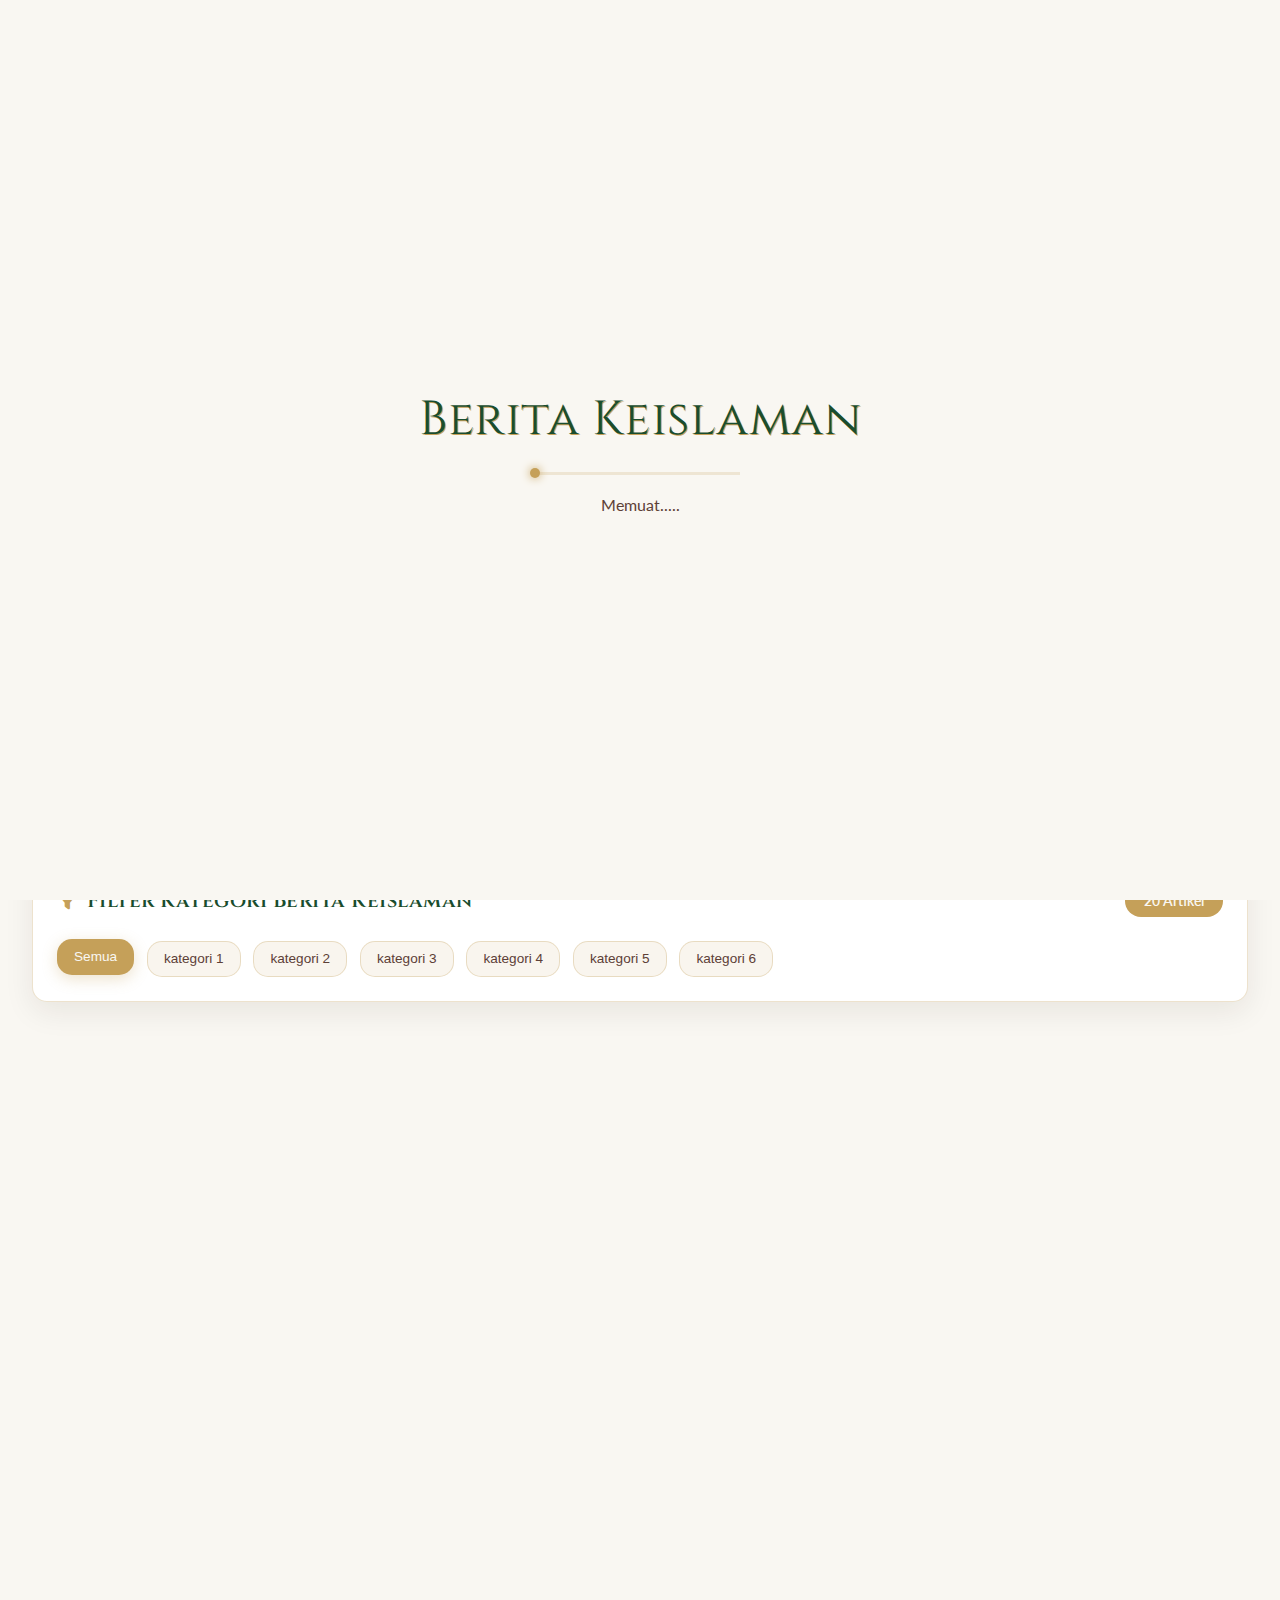
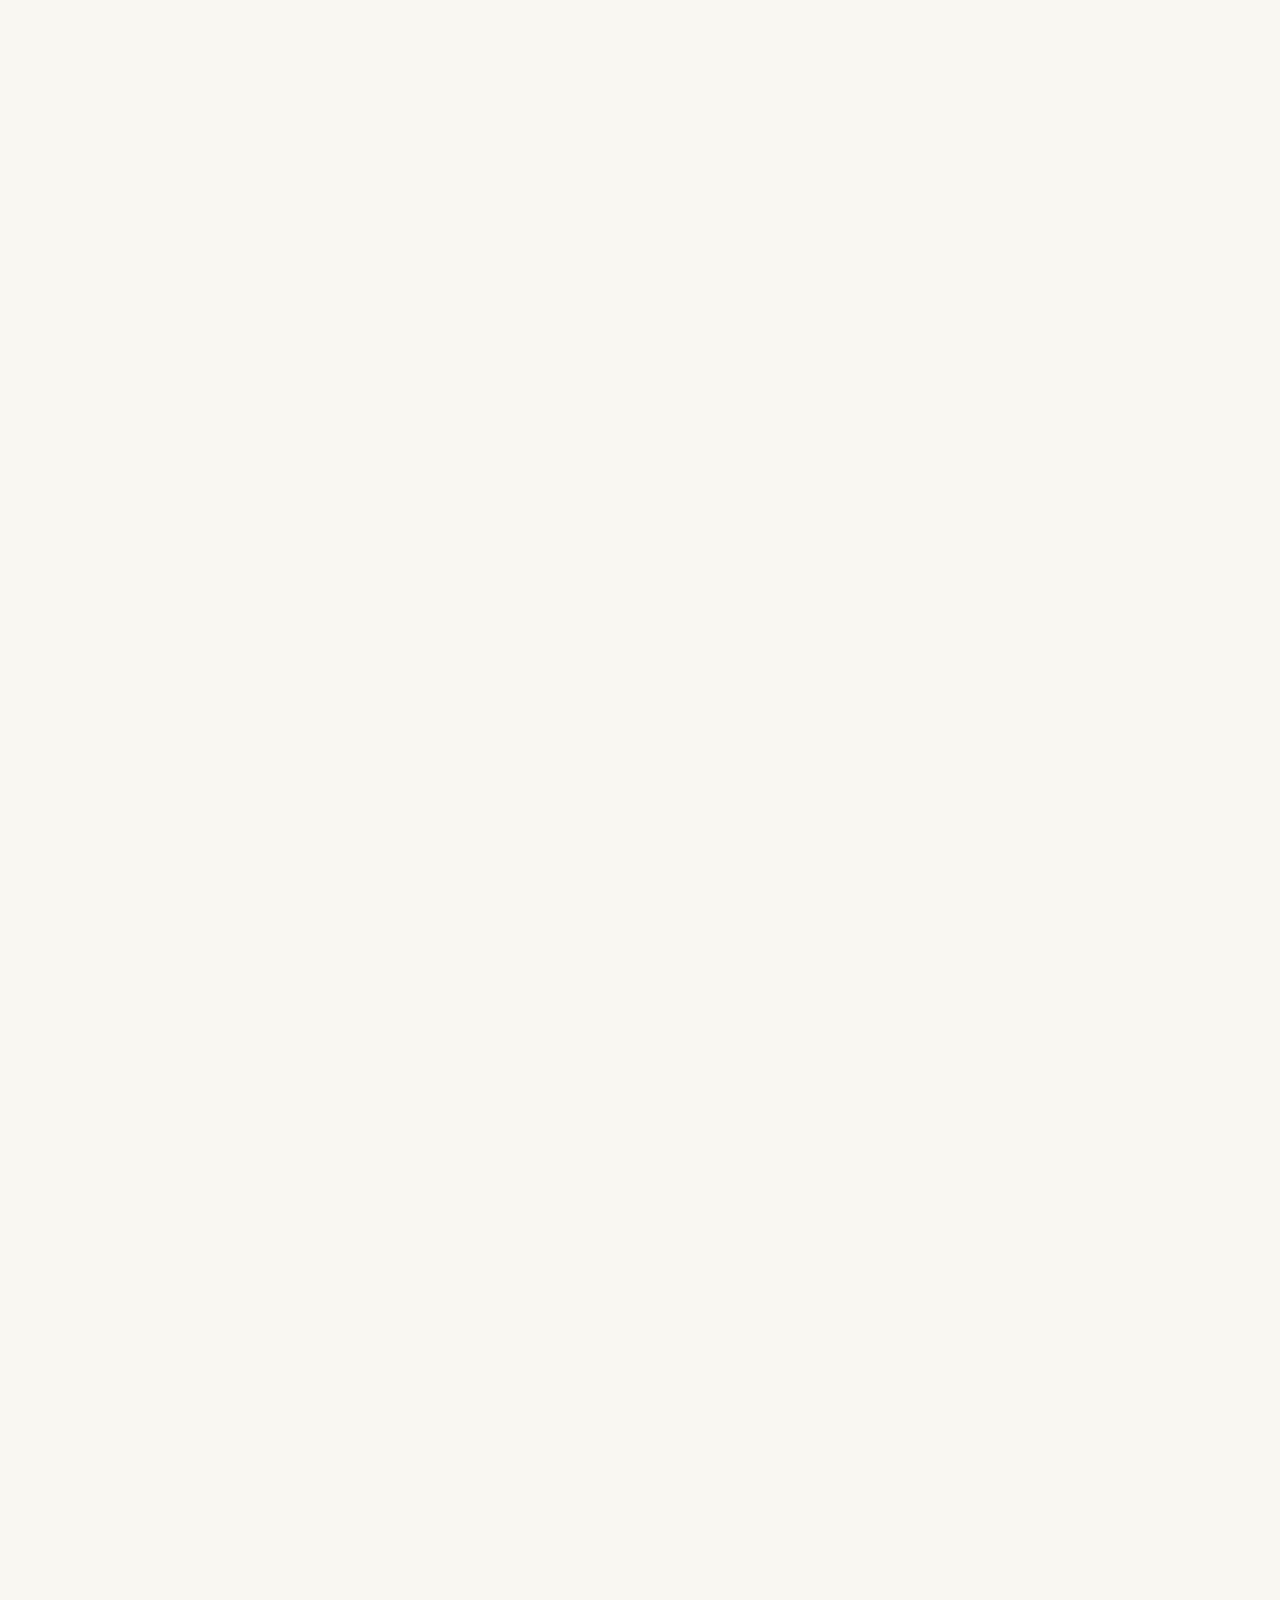
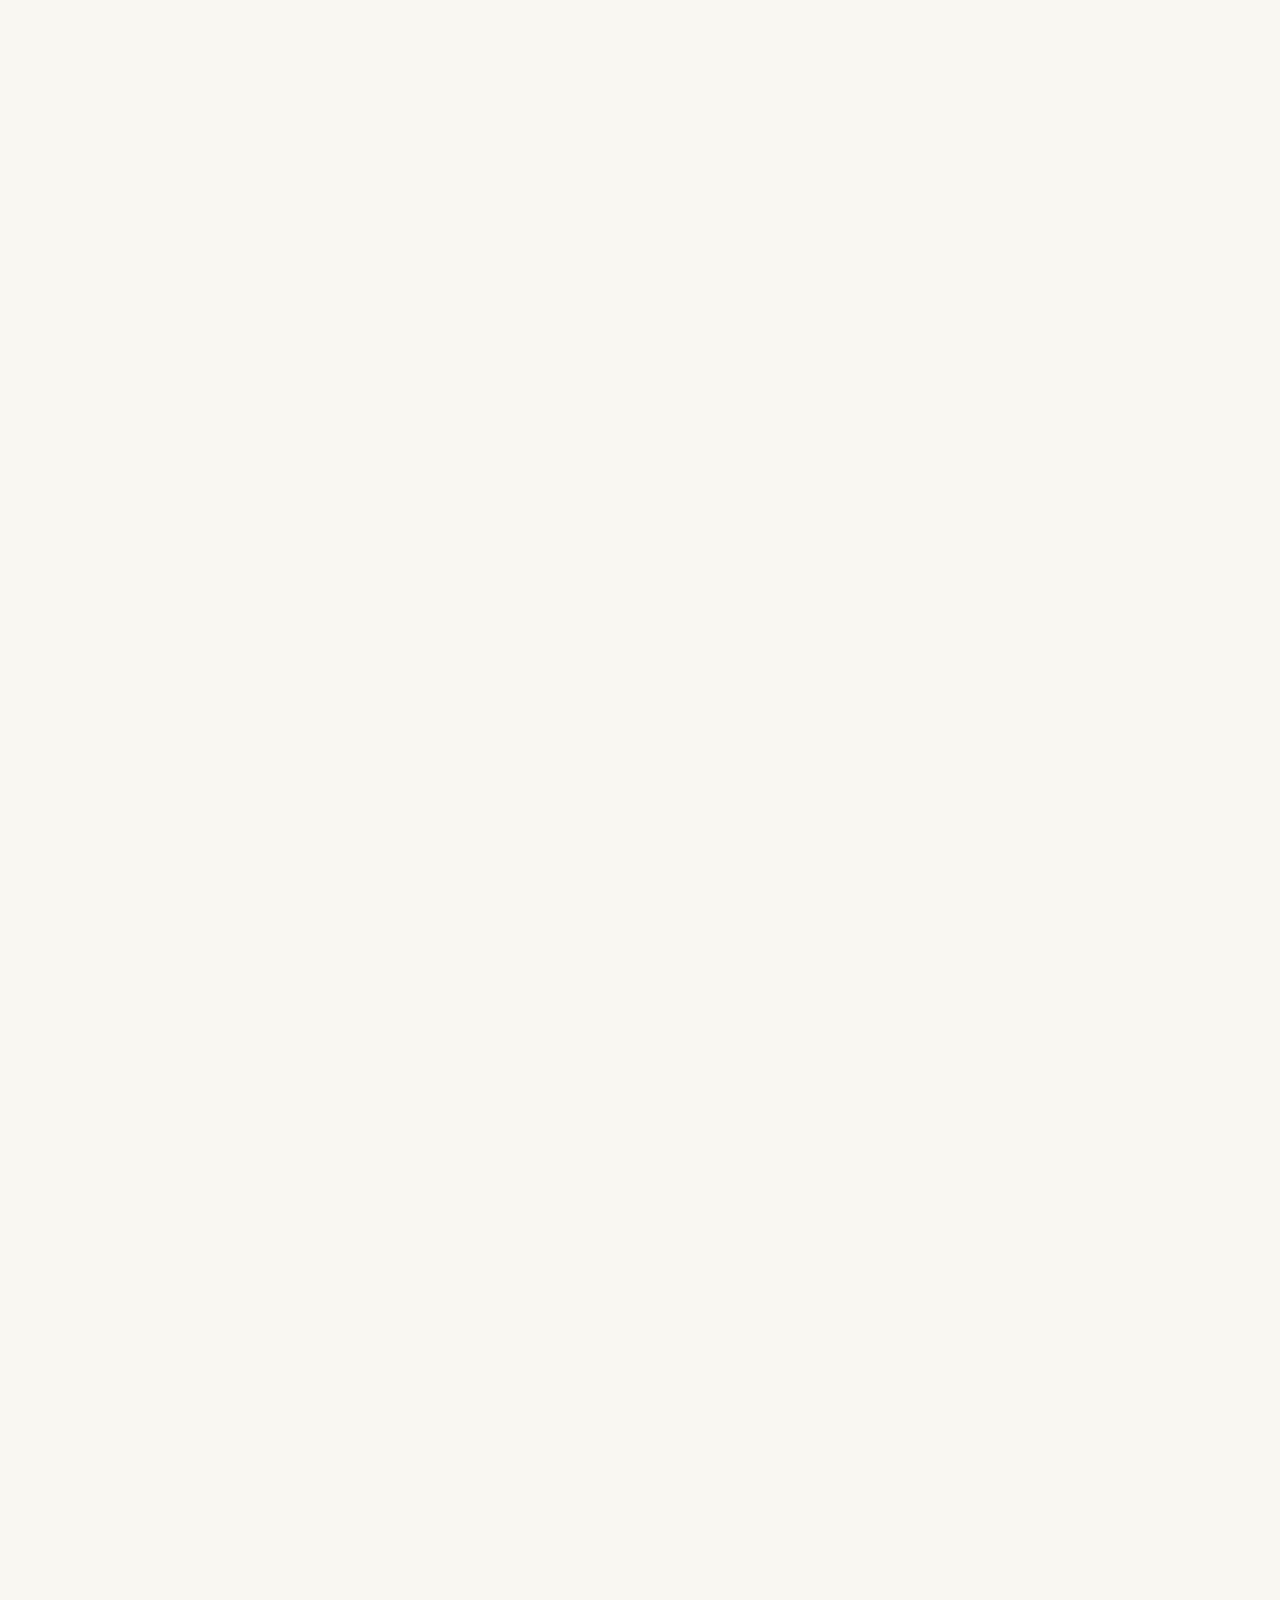
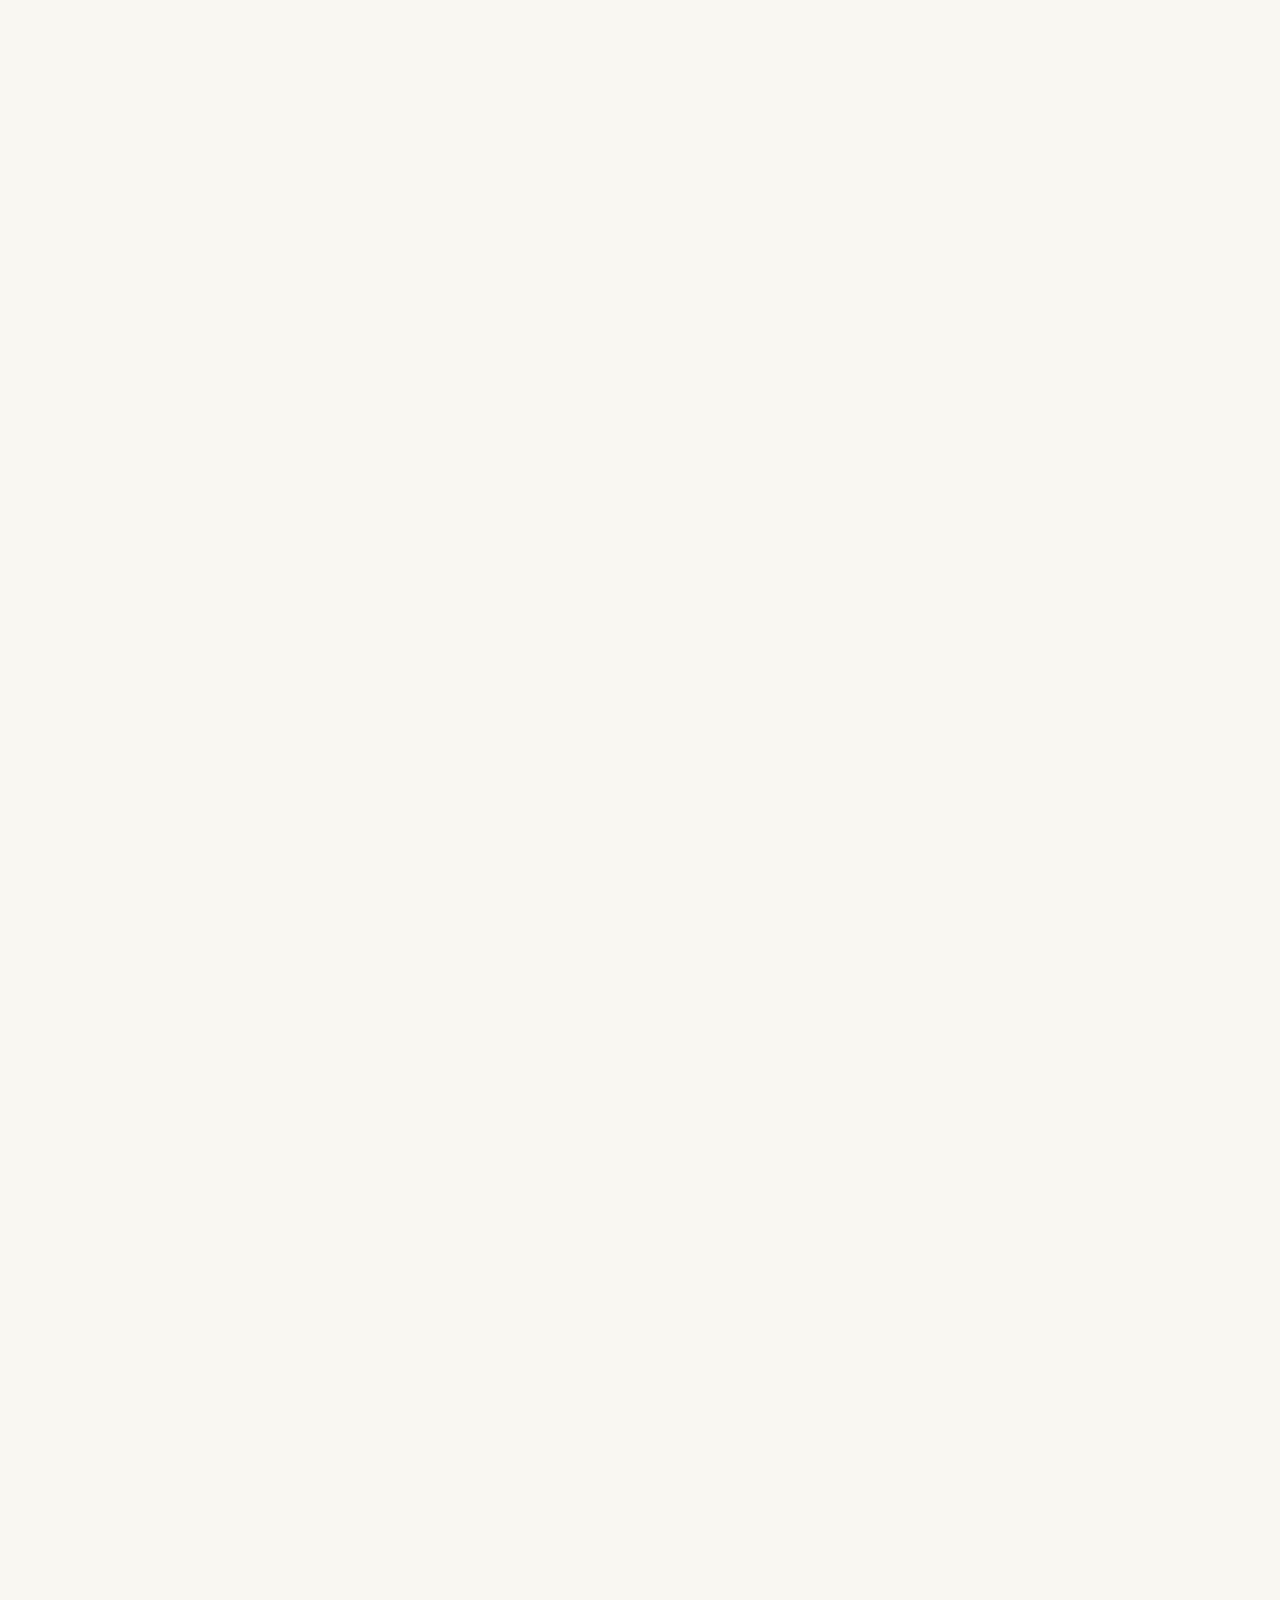
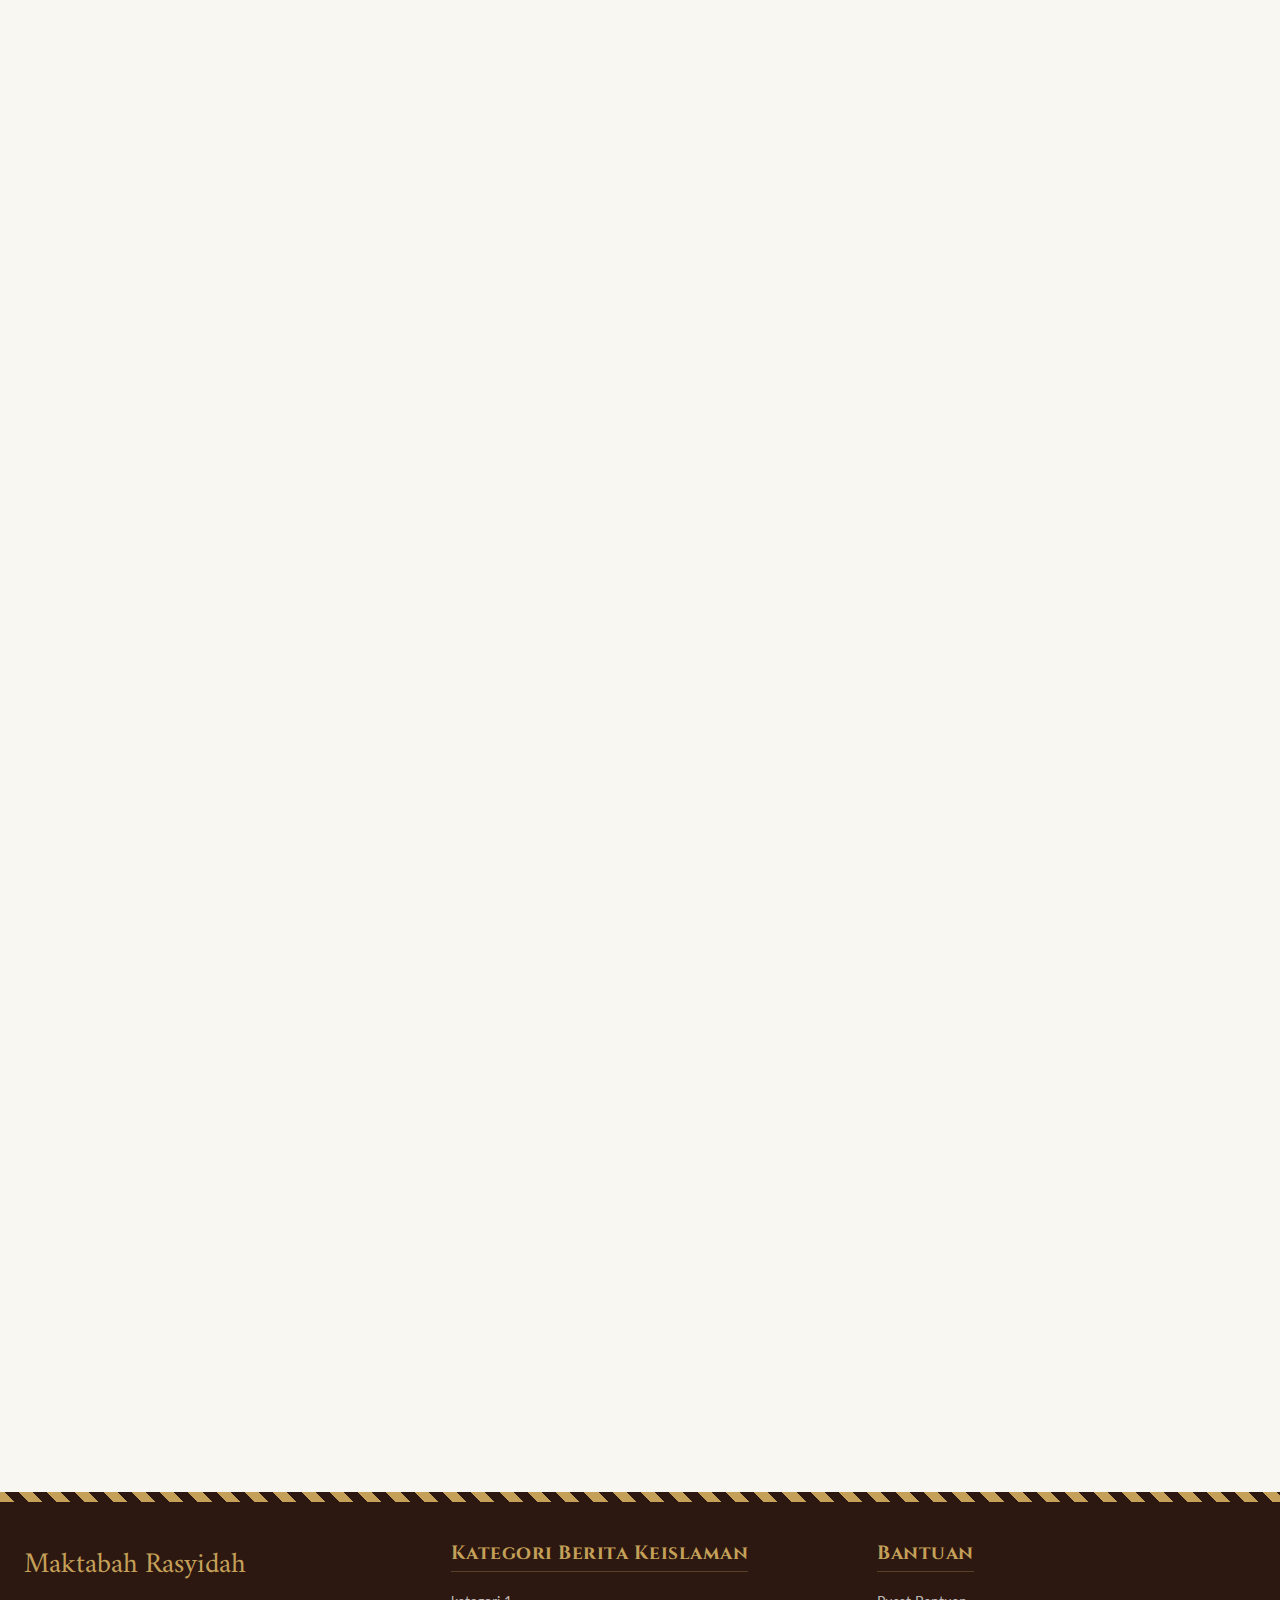
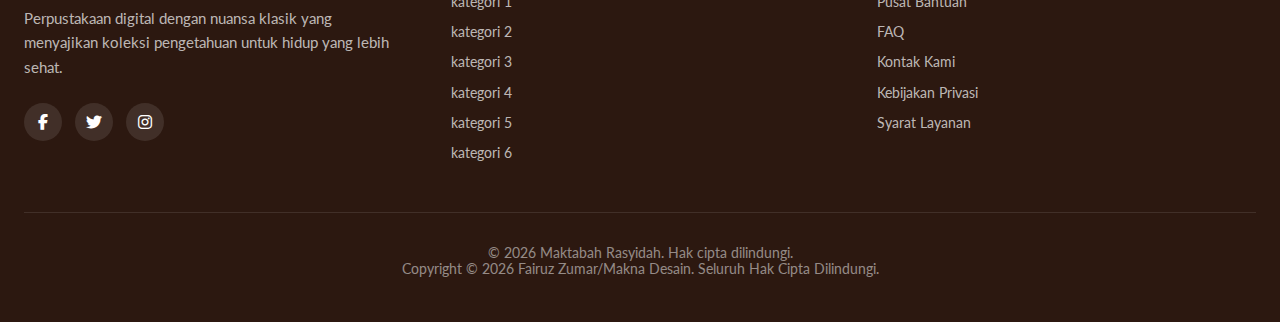
<file: navbar/berita/berita-keislaman/berita-keislaman.html>
<!DOCTYPE html>
<html lang="id">
<head>
    <meta charset="UTF-8">
    <meta name="viewport" content="width=device-width, initial-scale=1.0">
    <title>Maktabah Rasyidah</title>
    <link rel="stylesheet" href="https://cdnjs.cloudflare.com/ajax/libs/font-awesome/6.4.0/css/all.min.css">
    <link rel="preconnect" href="https://fonts.googleapis.com">
    <link rel="preconnect" href="https://fonts.gstatic.com" crossorigin>
    <link href="https://fonts.googleapis.com/css2?family=Amiri:ital,wght@0,400;0,700;1,400&family=Cinzel:wght@400;600;700&family=Lato:wght@400;700&display=swap" rel="stylesheet">
    <link rel="stylesheet" href="/navbar/berita/berita-keislaman/style.css">
</head>
<body>
    <!-- NAVBAR AKAN DIMUAT MELALUI FETCH -->
    <div id="navbar-container"></div>

    <header class="health-header">
        <div class="breadcrumb">
            <div class="breadcrumb-links">
                <a href="/" class="breadcrumb-link">Beranda</a>
                <span class="breadcrumb-separator">/</span>
                <a href="#" class="breadcrumb-link">Berita</a>
                <span class="breadcrumb-separator">/</span>
                <span class="breadcrumb-current">Keislaman</span>
            </div>
        </div>
        
        <h1 class="page-title">Berita Keislaman</h1>
        <p class="page-subtitle">Jelajahi berbagai wawasan menarik mulai dari bahasa, sejarah, hingga tips hidup dalam satu tempat. Kami menyajikan informasi teraktual dan terpercaya yang dirancang untuk memperluas cakrawala pengetahuan Anda setiap hari. Temukan jawaban atas pertanyaan harian Anda di sini.</p>
        
        <div class="health-stats">
            <div class="stat-card">
                <div class="stat-number" id="totalArticles">0</div>
                <div class="stat-label">Artikel Tersedia</div>
            </div>
            <div class="stat-card">
                <div class="stat-number" id="totalAuthors">0</div>
                <div class="stat-label">Penulis Ahli</div>
            </div>
            <div class="stat-card">
                <div class="stat-number" id="totalPages">0</div>
                <div class="stat-label">Total Halaman</div>
            </div>
            <div class="stat-card">
                <div class="stat-number" id="totalDownloads">0</div>
                <div class="stat-label">Total Download</div>
            </div>
        </div>
    </header>

    <main class="articles-container">
        <section class="filter-section">
            <div class="filter-header">
                <h2 class="filter-title"><i class="fas fa-filter"></i> Filter Kategori Berita Keislaman</h2>
                <div class="filter-count">20 Artikel</div>
            </div>
            <div class="filter-tags">
                <button class="filter-tag active" data-filter="all">Semua</button>
                <button class="filter-tag" data-filter="kategori1">kategori 1</button>
                <button class="filter-tag" data-filter="kategori2">kategori 2</button>
                <button class="filter-tag" data-filter="kategori3">kategori 3</button>
                <button class="filter-tag" data-filter="kategori4">kategori 4</button>
                <button class="filter-tag" data-filter="kategori5">kategori 5</button>
                <button class="filter-tag" data-filter="kategori6">kategori 6</button>
            </div>
        </section>

        <section class="articles-grid" id="articlesGrid">
            <!-- Artikel akan dimuat secara dinamis dari JavaScript -->
        </section>
    </main>

    <footer class="footer">
        <div class="footer-container">
            <div class="footer-section">
                <div class="footer-logo">Maktabah Rasyidah</div>
                <p class="footer-description">Perpustakaan digital dengan nuansa klasik yang menyajikan koleksi pengetahuan untuk hidup yang lebih sehat.</p>
                <div class="footer-social">
                    <a href="#" class="social-icon"><i class="fab fa-facebook-f"></i></a>
                    <a href="#" class="social-icon"><i class="fab fa-twitter"></i></a>
                    <a href="#" class="social-icon"><i class="fab fa-instagram"></i></a>
                </div>
            </div>
            <div class="footer-section">
                <h3>Kategori Berita Keislaman</h3>
                <ul class="footer-links">
                    <li><a href="#" data-filter="kategori1">kategori 1</a></li>
                    <li><a href="#" data-filter="kategori2">kategori 2</a></li>
                    <li><a href="#" data-filter="kategori3">kategori 3</a></li>
                    <li><a href="#" data-filter="kategori4">kategori 4</a></li>
                    <li><a href="#" data-filter="kategori5">kategori 5</a></li>
                    <li><a href="#" data-filter="kategori6">kategori 6</a></li>
                </ul>
            </div>
            <div class="footer-section">
                <h3>Bantuan</h3>
                <ul class="footer-links">
                    <li><a href="#">Pusat Bantuan</a></li>
                    <li><a href="#">FAQ</a></li>
                    <li><a href="#">Kontak Kami</a></li>
                    <li><a href="#">Kebijakan Privasi</a></li>
                    <li><a href="#">Syarat Layanan</a></li>
                </ul>
            </div>
        </div>
        <div class="footer-bottom">
            <p>&copy; 2026 Maktabah Rasyidah. Hak cipta dilindungi.<br>Copyright © 2026 Fairuz Zumar/Makna Desain. Seluruh Hak Cipta Dilindungi.</p>
            <div class="footer-bottom-links">
            </div>
        </div>
    </footer>

    <!-- Konfigurasi Artikel (Dapat Diedit di HTML) -->
    <script type="application/json" id="articles-config">
    {
    "articles": [
        {
            "id": 1,
            "title": "comingsoon1",
            "author": "Ahmad Zaky",
            "year": 2026,
            "category": "kategori4",
            "description": "comingsoon",
            "pages": 32,
            "size": "4.7 MB",
            "icon": "fas fa-pencil-alt",
            "pdfUrl": "https://drive.google.com/file/d/137ZVL623uMv3MMuBVnoKybHH40_w7vTs/view?usp=sharing",
            "downloadCount": 0
        },
        {
            "id": 2,
            "title": "comingsoon2",
            "author": "Sarah Dewi",
            "year": 2024,
            "category": "kategori6",
            "description": "comingsoon",
            "pages": 56,
            "size": "8.1 MB",
            "icon": "fas fa-ruler",
            "pdfUrl": "https://drive.google.com/file/d/137ZVL623uMv3MMuBVnoKybHH40_w7vTs/view?usp=sharing",
            "downloadCount": 0
        },
        {
            "id": 3,
            "title": "comingsoon3",
            "author": "Budi Santoso",
            "year": 2023,
            "category": "kategori2",
            "description": "comingsoon",
            "pages": 14,
            "size": "2.3 MB",
            "icon": "fas fa-highlighter",
            "pdfUrl": "https://drive.google.com/file/d/137ZVL623uMv3MMuBVnoKybHH40_w7vTs/view?usp=sharing",
            "downloadCount": 0
        },
        {
            "id": 4,
            "title": "comingsoon4",
            "author": "Rina Amelia",
            "year": 2025,
            "category": "kategori3",
            "description": "comingsoon",
            "pages": 78,
            "size": "11.5 MB",
            "icon": "fas fa-scissors",
            "pdfUrl": "https://drive.google.com/file/d/137ZVL623uMv3MMuBVnoKybHH40_w7vTs/view?usp=sharing",
            "downloadCount": 0
        },
        {
            "id": 5,
            "title": "comingsoon5",
            "author": "Dian Pratama",
            "year": 2022,
            "category": "kategori5",
            "description": "comingsoon",
            "pages": 25,
            "size": "3.4 MB",
            "icon": "fas fa-sticky-note",
            "pdfUrl": "https://drive.google.com/file/d/137ZVL623uMv3MMuBVnoKybHH40_w7vTs/view?usp=sharing",
            "downloadCount": 0
        },
        {
            "id": 6,
            "title": "comingsoon6",
            "author": "Agus Wijaya",
            "year": 2026,
            "category": "kategori1",
            "description": "comingsoon",
            "pages": 42,
            "size": "5.7 MB",
            "icon": "fas fa-pen-fancy",
            "pdfUrl": "https://drive.google.com/file/d/137ZVL623uMv3MMuBVnoKybHH40_w7vTs/view?usp=sharing",
            "downloadCount": 0
        },
        {
            "id": 7,
            "title": "comingsoon7",
            "author": "Maya Sari",
            "year": 2024,
            "category": "kategori4",
            "description": "comingsoon",
            "pages": 67,
            "size": "7.5 MB",
            "icon": "fas fa-marker",
            "pdfUrl": "https://drive.google.com/file/d/137ZVL623uMv3MMuBVnoKybHH40_w7vTs/view?usp=sharing",
            "downloadCount": 0
        },
        {
            "id": 8,
            "title": "comingsoon8",
            "author": "Rizky Fadilah",
            "year": 2023,
            "category": "kategori6",
            "description": "comingsoon",
            "pages": 33,
            "size": "4.1 MB",
            "icon": "fas fa-eraser",
            "pdfUrl": "https://drive.google.com/file/d/137ZVL623uMv3MMuBVnoKybHH40_w7vTs/view?usp=sharing",
            "downloadCount": 0
        },
        {
            "id": 9,
            "title": "comingsoon9",
            "author": "Linda Setiawan",
            "year": 2025,
            "category": "kategori2",
            "description": "comingsoon",
            "pages": 89,
            "size": "10.3 MB",
            "icon": "fas fa-clipboard",
            "pdfUrl": "https://drive.google.com/file/d/137ZVL623uMv3MMuBVnoKybHH40_w7vTs/view?usp=sharing",
            "downloadCount": 0
        },
        {
            "id": 10,
            "title": "comingsoon10",
            "author": "Eko Prasetyo",
            "year": 2022,
            "category": "kategori3",
            "description": "comingsoon",
            "pages": 47,
            "size": "5.6 MB",
            "icon": "fas fa-book-open",
            "pdfUrl": "https://drive.google.com/file/d/137ZVL623uMv3MMuBVnoKybHH40_w7vTs/view?usp=sharing",
            "downloadCount": 0
        },
        {
            "id": 11,
            "title": "comingsoon11",
            "author": "Siti Nurhaliza",
            "year": 2026,
            "category": "kategori5",
            "description": "comingsoon",
            "pages": 62,
            "size": "7.1 MB",
            "icon": "fas fa-paperclip",
            "pdfUrl": "https://drive.google.com/file/d/137ZVL623uMv3MMuBVnoKybHH40_w7vTs/view?usp=sharing",
            "downloadCount": 0
        },
        {
            "id": 12,
            "title": "comingsoon12",
            "author": "Hendra Kurniawan",
            "year": 2024,
            "category": "kategori1",
            "description": "comingsoon",
            "pages": 38,
            "size": "4.8 MB",
            "icon": "fas fa-tape",
            "pdfUrl": "https://drive.google.com/file/d/137ZVL623uMv3MMuBVnoKybHH40_w7vTs/view?usp=sharing",
            "downloadCount": 0
        },
        {
            "id": 13,
            "title": "comingsoon13",
            "author": "Nina Utami",
            "year": 2023,
            "category": "kategori4",
            "description": "comingsoon",
            "pages": 71,
            "size": "8.3 MB",
            "icon": "fas fa-compass",
            "pdfUrl": "https://drive.google.com/file/d/137ZVL623uMv3MMuBVnoKybHH40_w7vTs/view?usp=sharing",
            "downloadCount": 0
        },
        {
            "id": 14,
            "title": "comingsoon14",
            "author": "Joko Susilo",
            "year": 2025,
            "category": "kategori6",
            "description": "comingsoon",
            "pages": 54,
            "size": "6.2 MB",
            "icon": "fas fa-folder-open",
            "pdfUrl": "https://drive.google.com/file/d/137ZVL623uMv3MMuBVnoKybHH40_w7vTs/view?usp=sharing",
            "downloadCount": 0
        },
        {
            "id": 15,
            "title": "comingsoon15",
            "author": "Anita Rahayu",
            "year": 2022,
            "category": "kategori2",
            "description": "comingsoon",
            "pages": 29,
            "size": "3.7 MB",
            "icon": "fas fa-paint-brush",
            "pdfUrl": "https://drive.google.com/file/d/137ZVL623uMv3MMuBVnoKybHH40_w7vTs/view?usp=sharing",
            "downloadCount": 0
        },
        {
            "id": 16,
            "title": "comingsoon16",
            "author": "Fajar Abdullah",
            "year": 2026,
            "category": "kategori3",
            "description": "comingsoon",
            "pages": 82,
            "size": "9.4 MB",
            "icon": "fas fa-ruler-combined",
            "pdfUrl": "https://drive.google.com/file/d/137ZVL623uMv3MMuBVnoKybHH40_w7vTs/view?usp=sharing",
            "downloadCount": 0
        },
        {
            "id": 17,
            "title": "comingsoon17",
            "author": "Dewi Anggraini",
            "year": 2024,
            "category": "kategori5",
            "description": "comingsoon",
            "pages": 45,
            "size": "5.3 MB",
            "icon": "fas fa-cut",
            "pdfUrl": "https://drive.google.com/file/d/137ZVL623uMv3MMuBVnoKybHH40_w7vTs/view?usp=sharing",
            "downloadCount": 0
        },
        {
            "id": 18,
            "title": "comingsoon18",
            "author": "Arya Bramantyo",
            "year": 2023,
            "category": "kategori1",
            "description": "comingsoon",
            "pages": 37,
            "size": "4.5 MB",
            "icon": "fas fa-drafting-compass",
            "pdfUrl": "https://drive.google.com/file/d/137ZVL623uMv3MMuBVnoKybHH40_w7vTs/view?usp=sharing",
            "downloadCount": 0
        },
        {
            "id": 19,
            "title": "comingsoon19",
            "author": "Citra Lestari",
            "year": 2025,
            "category": "kategori4",
            "description": "comingsoon",
            "pages": 63,
            "size": "7.2 MB",
            "icon": "fas fa-stapler",
            "pdfUrl": "https://drive.google.com/file/d/137ZVL623uMv3MMuBVnoKybHH40_w7vTs/view?usp=sharing",
            "downloadCount": 0
        },
        {
            "id": 20,
            "title": "comingsoon20",
            "author": "Farhan Maulana",
            "year": 2022,
            "category": "kategori6",
            "description": "comingsoon",
            "pages": 51,
            "size": "6.0 MB",
            "icon": "fas fa-pen-nib",
            "pdfUrl": "https://drive.google.com/file/d/137ZVL623uMv3MMuBVnoKybHH40_w7vTs/view?usp=sharing",
            "downloadCount": 0
        },
        {
            "id": 21,
            "title": "comingsoon21",
            "author": "Gita Permata",
            "year": 2026,
            "category": "kategori2",
            "description": "comingsoon",
            "pages": 76,
            "size": "8.8 MB",
            "icon": "fas fa-chalkboard-teacher",
            "pdfUrl": "https://drive.google.com/file/d/137ZVL623uMv3MMuBVnoKybHH40_w7vTs/view?usp=sharing",
            "downloadCount": 0
        },
        {
            "id": 22,
            "title": "comingsoon22",
            "author": "Irfan Hakim",
            "year": 2024,
            "category": "kategori3",
            "description": "comingsoon",
            "pages": 44,
            "size": "5.2 MB",
            "icon": "fas fa-highlighter",
            "pdfUrl": "https://drive.google.com/file/d/137ZVL623uMv3MMuBVnoKybHH40_w7vTs/view?usp=sharing",
            "downloadCount": 0
        },
        {
            "id": 23,
            "title": "comingsoon23",
            "author": "Kartika Wulandari",
            "year": 2023,
            "category": "kategori5",
            "description": "comingsoon",
            "pages": 68,
            "size": "7.8 MB",
            "icon": "fas fa-file-contract",
            "pdfUrl": "https://drive.google.com/file/d/137ZVL623uMv3MMuBVnoKybHH40_w7vTs/view?usp=sharing",
            "downloadCount": 0
        },
        {
            "id": 24,
            "title": "comingsoon24",
            "author": "Lukman Hakim",
            "year": 2025,
            "category": "kategori1",
            "description": "comingsoon",
            "pages": 92,
            "size": "10.8 MB",
            "icon": "fas fa-palette",
            "pdfUrl": "https://drive.google.com/file/d/137ZVL623uMv3MMuBVnoKybHH40_w7vTs/view?usp=sharing",
            "downloadCount": 0
        },
        {
            "id": 25,
            "title": "comingsoon25",
            "author": "Mila Suryani",
            "year": 2022,
            "category": "kategori4",
            "description": "comingsoon",
            "pages": 31,
            "size": "3.9 MB",
            "icon": "fas fa-pencil-ruler",
            "pdfUrl": "https://drive.google.com/file/d/137ZVL623uMv3MMuBVnoKybHH40_w7vTs/view?usp=sharing",
            "downloadCount": 0
        },
        {
            "id": 26,
            "title": "comingsoon26",
            "author": "Nanda Pratama",
            "year": 2026,
            "category": "kategori6",
            "description": "comingsoon",
            "pages": 58,
            "size": "6.7 MB",
            "icon": "fas fa-marker",
            "pdfUrl": "https://drive.google.com/file/d/137ZVL623uMv3MMuBVnoKybHH40_w7vTs/view?usp=sharing",
            "downloadCount": 0
        },
        {
            "id": 27,
            "title": "comingsoon27",
            "author": "Oki Setiawan",
            "year": 2024,
            "category": "kategori2",
            "description": "comingsoon",
            "pages": 49,
            "size": "5.9 MB",
            "icon": "fas fa-calculator",
            "pdfUrl": "https://drive.google.com/file/d/137ZVL623uMv3MMuBVnoKybHH40_w7vTs/view?usp=sharing",
            "downloadCount": 0
        },
        {
            "id": 28,
            "title": "comingsoon28",
            "author": "Putri Andini",
            "year": 2023,
            "category": "kategori3",
            "description": "comingsoon",
            "pages": 85,
            "size": "9.9 MB",
            "icon": "fas fa-clipboard-list",
            "pdfUrl": "https://drive.google.com/file/d/137ZVL623uMv3MMuBVnoKybHH40_w7vTs/view?usp=sharing",
            "downloadCount": 0
        },
        {
            "id": 29,
            "title": "comingsoon29",
            "author": "Qory Sandioriva",
            "year": 2025,
            "category": "kategori5",
            "description": "comingsoon",
            "pages": 36,
            "size": "4.4 MB",
            "icon": "fas fa-paper-plane",
            "pdfUrl": "https://drive.google.com/file/d/137ZVL623uMv3MMuBVnoKybHH40_w7vTs/view?usp=sharing",
            "downloadCount": 0
        },
        {
            "id": 30,
            "title": "comingsoon30",
            "author": "Rangga Saputra",
            "year": 2022,
            "category": "kategori1",
            "description": "comingsoon",
            "pages": 73,
            "size": "8.5 MB",
            "icon": "fas fa-bookmark",
            "pdfUrl": "https://drive.google.com/file/d/137ZVL623uMv3MMuBVnoKybHH40_w7vTs/view?usp=sharing",
            "downloadCount": 0
        },
        {
            "id": 31,
            "title": "comingsoon31",
            "author": "Sari Indah",
            "year": 2026,
            "category": "kategori4",
            "description": "comingsoon",
            "pages": 41,
            "size": "5.0 MB",
            "icon": "fas fa-pen-square",
            "pdfUrl": "https://drive.google.com/file/d/137ZVL623uMv3MMuBVnoKybHH40_w7vTs/view?usp=sharing",
            "downloadCount": 0
        },
        {
            "id": 32,
            "title": "comingsoon32",
            "author": "Taufik Hidayat",
            "year": 2024,
            "category": "kategori6",
            "description": "comingsoon",
            "pages": 66,
            "size": "7.6 MB",
            "icon": "fas fa-file-invoice",
            "pdfUrl": "https://drive.google.com/file/d/137ZVL623uMv3MMuBVnoKybHH40_w7vTs/view?usp=sharing",
            "downloadCount": 0
        },
        {
            "id": 33,
            "title": "comingsoon33",
            "author": "Umi Kulsum",
            "year": 2023,
            "category": "kategori2",
            "description": "comingsoon",
            "pages": 27,
            "size": "3.5 MB",
            "icon": "fas fa-ruler-vertical",
            "pdfUrl": "https://drive.google.com/file/d/137ZVL623uMv3MMuBVnoKybHH40_w7vTs/view?usp=sharing",
            "downloadCount": 0
        },
        {
            "id": 34,
            "title": "comingsoon34",
            "author": "Vina Melinda",
            "year": 2025,
            "category": "kategori3",
            "description": "comingsoon",
            "pages": 79,
            "size": "9.2 MB",
            "icon": "fas fa-highlighter",
            "pdfUrl": "https://drive.google.com/file/d/137ZVL623uMv3MMuBVnoKybHH40_w7vTs/view?usp=sharing",
            "downloadCount": 0
        },
        {
            "id": 35,
            "title": "comingsoon35",
            "author": "Wahyu Adi",
            "year": 2022,
            "category": "kategori5",
            "description": "comingsoon",
            "pages": 53,
            "size": "6.3 MB",
            "icon": "fas fa-sticky-note",
            "pdfUrl": "https://drive.google.com/file/d/137ZVL623uMv3MMuBVnoKybHH40_w7vTs/view?usp=sharing",
            "downloadCount": 0
        },
        {
            "id": 36,
            "title": "comingsoon36",
            "author": "Xavier Tan",
            "year": 2026,
            "category": "kategori1",
            "description": "comingsoon",
            "pages": 95,
            "size": "11.2 MB",
            "icon": "fas fa-pencil-alt",
            "pdfUrl": "https://drive.google.com/file/d/137ZVL623uMv3MMuBVnoKybHH40_w7vTs/view?usp=sharing",
            "downloadCount": 0
        },
        {
            "id": 37,
            "title": "comingsoon37",
            "author": "Yuli Astuti",
            "year": 2024,
            "category": "kategori4",
            "description": "comingsoon",
            "pages": 48,
            "size": "5.8 MB",
            "icon": "fas fa-cut",
            "pdfUrl": "https://drive.google.com/file/d/137ZVL623uMv3MMuBVnoKybHH40_w7vTs/view?usp=sharing",
            "downloadCount": 0
        },
        {
            "id": 38,
            "title": "comingsoon38",
            "author": "Zaki Alamsyah",
            "year": 2023,
            "category": "kategori6",
            "description": "comingsoon",
            "pages": 61,
            "size": "7.0 MB",
            "icon": "fas fa-book",
            "pdfUrl": "https://drive.google.com/file/d/137ZVL623uMv3MMuBVnoKybHH40_w7vTs/view?usp=sharing",
            "downloadCount": 0
        },
        {
            "id": 39,
            "title": "comingsoon39",
            "author": "Aditya Nugraha",
            "year": 2025,
            "category": "kategori2",
            "description": "comingsoon",
            "pages": 34,
            "size": "4.2 MB",
            "icon": "fas fa-paperclip",
            "pdfUrl": "https://drive.google.com/file/d/137ZVL623uMv3MMuBVnoKybHH40_w7vTs/view?usp=sharing",
            "downloadCount": 0
        },
        {
            "id": 40,
            "title": "comingsoon40",
            "author": "Bella Cantika",
            "year": 2022,
            "category": "kategori3",
            "description": "comingsoon",
            "pages": 87,
            "size": "10.1 MB",
            "icon": "fas fa-folder",
            "pdfUrl": "https://drive.google.com/file/d/137ZVL623uMv3MMuBVnoKybHH40_w7vTs/view?usp=sharing",
            "downloadCount": 0
        },
        {
            "id": 41,
            "title": "comingsoon40",
            "author": "Bella Cantika",
            "year": 2022,
            "category": "kategori3",
            "description": "comingsoon",
            "pages": 87,
            "size": "10.1 MB",
            "icon": "fas fa-folder",
            "pdfUrl": "https://drive.google.com/file/d/137ZVL623uMv3MMuBVnoKybHH40_w7vTs/view?usp=sharing",
            "downloadCount": 0
        }
    ],
    "categories": {
        "kategori1": "kategori 1",
        "kategori2": "kategori 2",
        "kategori3": "kategori 3",
        "kategori4": "kategori 4",
        "kategori5": "kategori 5",
        "kategori6": "kategori 6"
    },
    "website": {
        "name": "Maktabah Rasyidah",
        "description": "Perpustakaan digital dengan nuansa klasik yang menyajikan koleksi pengetahuan untuk hidup yang lebih sehat.",
        "year": 2026
    },
    "social": {
        "facebook": "#",
        "twitter": "#",
        "instagram": "#"
    }
}
</script>




    <div class="loading-screen" id="loadingScreen">
        <div class="loading-content">
            <div class="loading-logo">
                <center><div class="logo-text">Berita Keislaman</div></center>
            </div>
            <div class="progress-bar">
                <div class="progress-fill"></div>
            </div>
            <div class="loading-text" style="color: var(--text-secondary); text-align: center;">Memuat.....</div>
        </div>
    </div>



    <div class="spotlight-modal" id="spotlightModal">
        <div class="spotlight-content">
            <div class="spotlight-header">
                <h3 class="spotlight-title"><i class="fas fa-search"></i> Spotlight Search</h3>
                <div class="spotlight-search">
                    <input type="text" class="spotlight-input" id="searchInput" placeholder="Cari artikel kesehatan...">
                    <i class="fas fa-search search-icon"></i>
                </div>
                <button class="close-spotlight" id="closeSpotlight">
                    <i class="fas fa-times"></i>
                </button>
            </div>
            <div class="search-results" id="searchResults">
                <div class="no-results">Mulai mengetik untuk mencari artikel...</div>
            </div>
        </div>
    </div>

    

    <script src="/navbar/berita/berita-keislaman/script.js"></script>
</body>
</html>
</file>
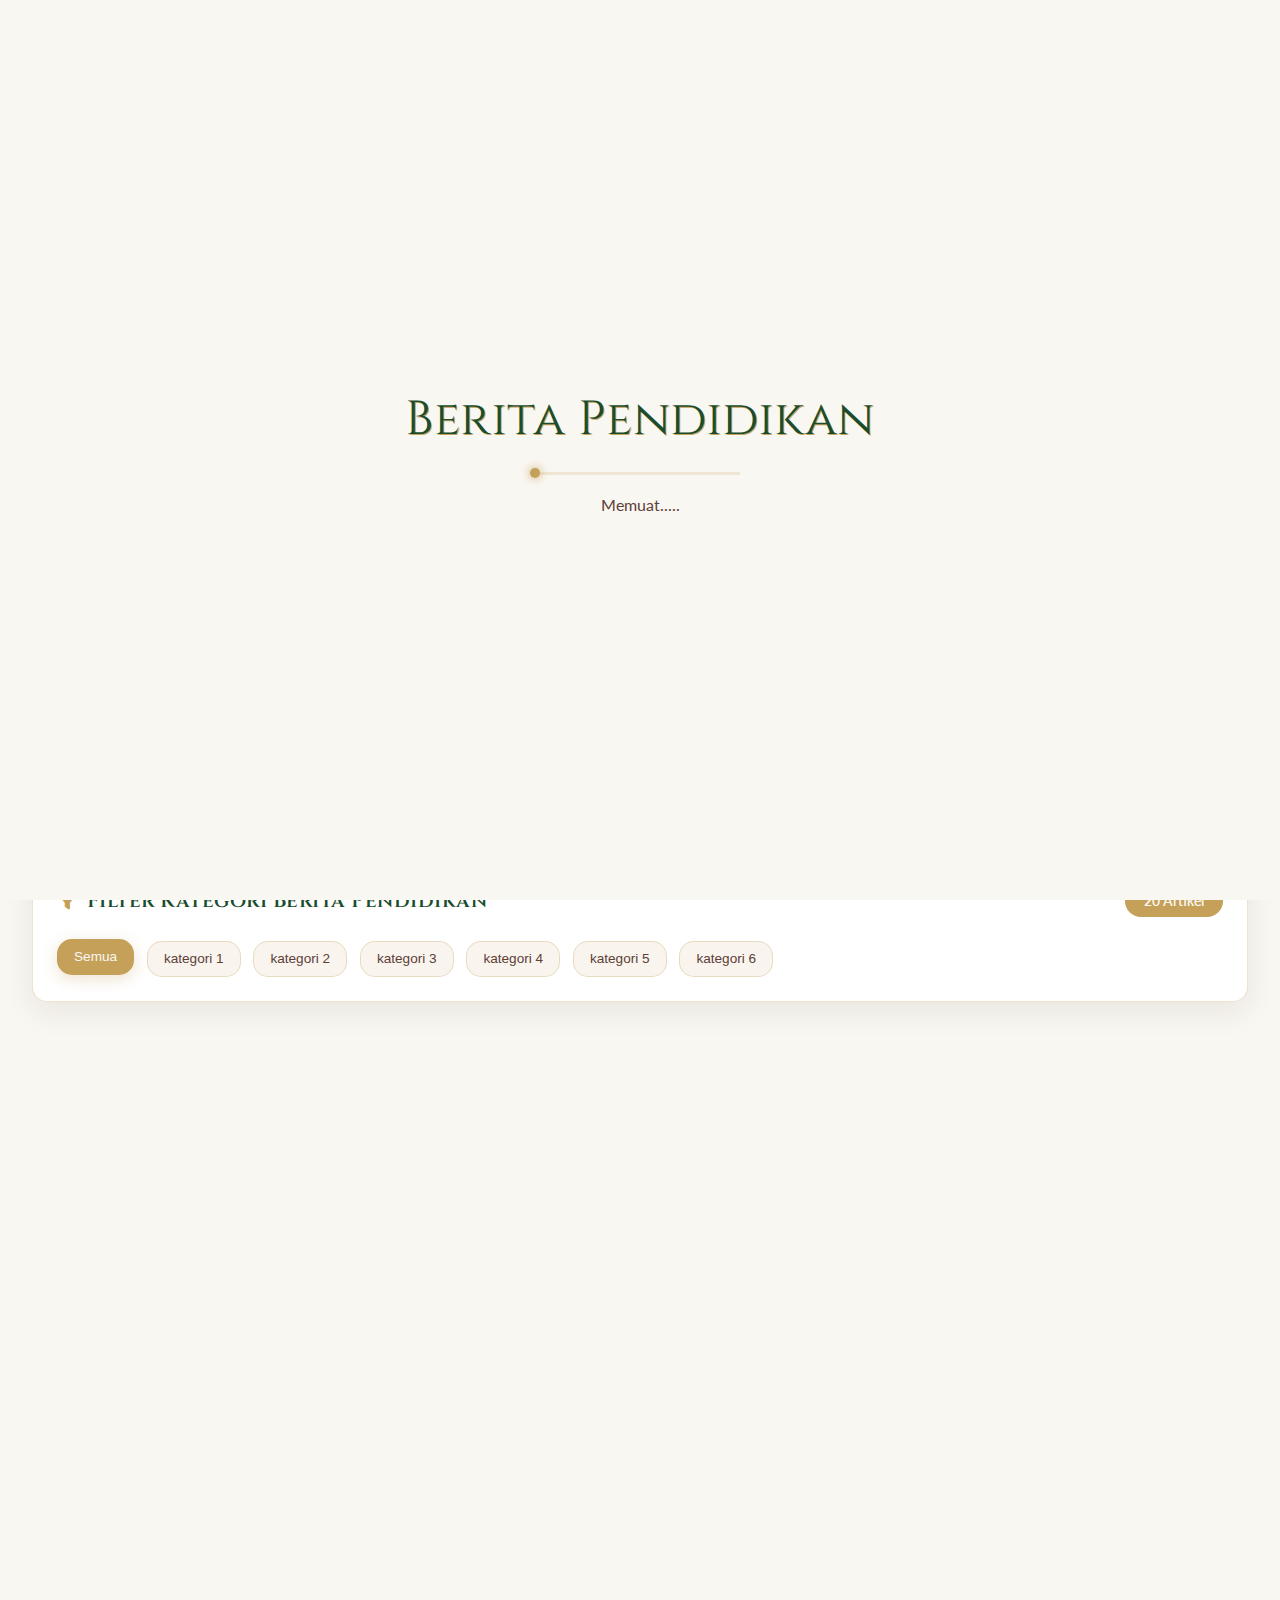
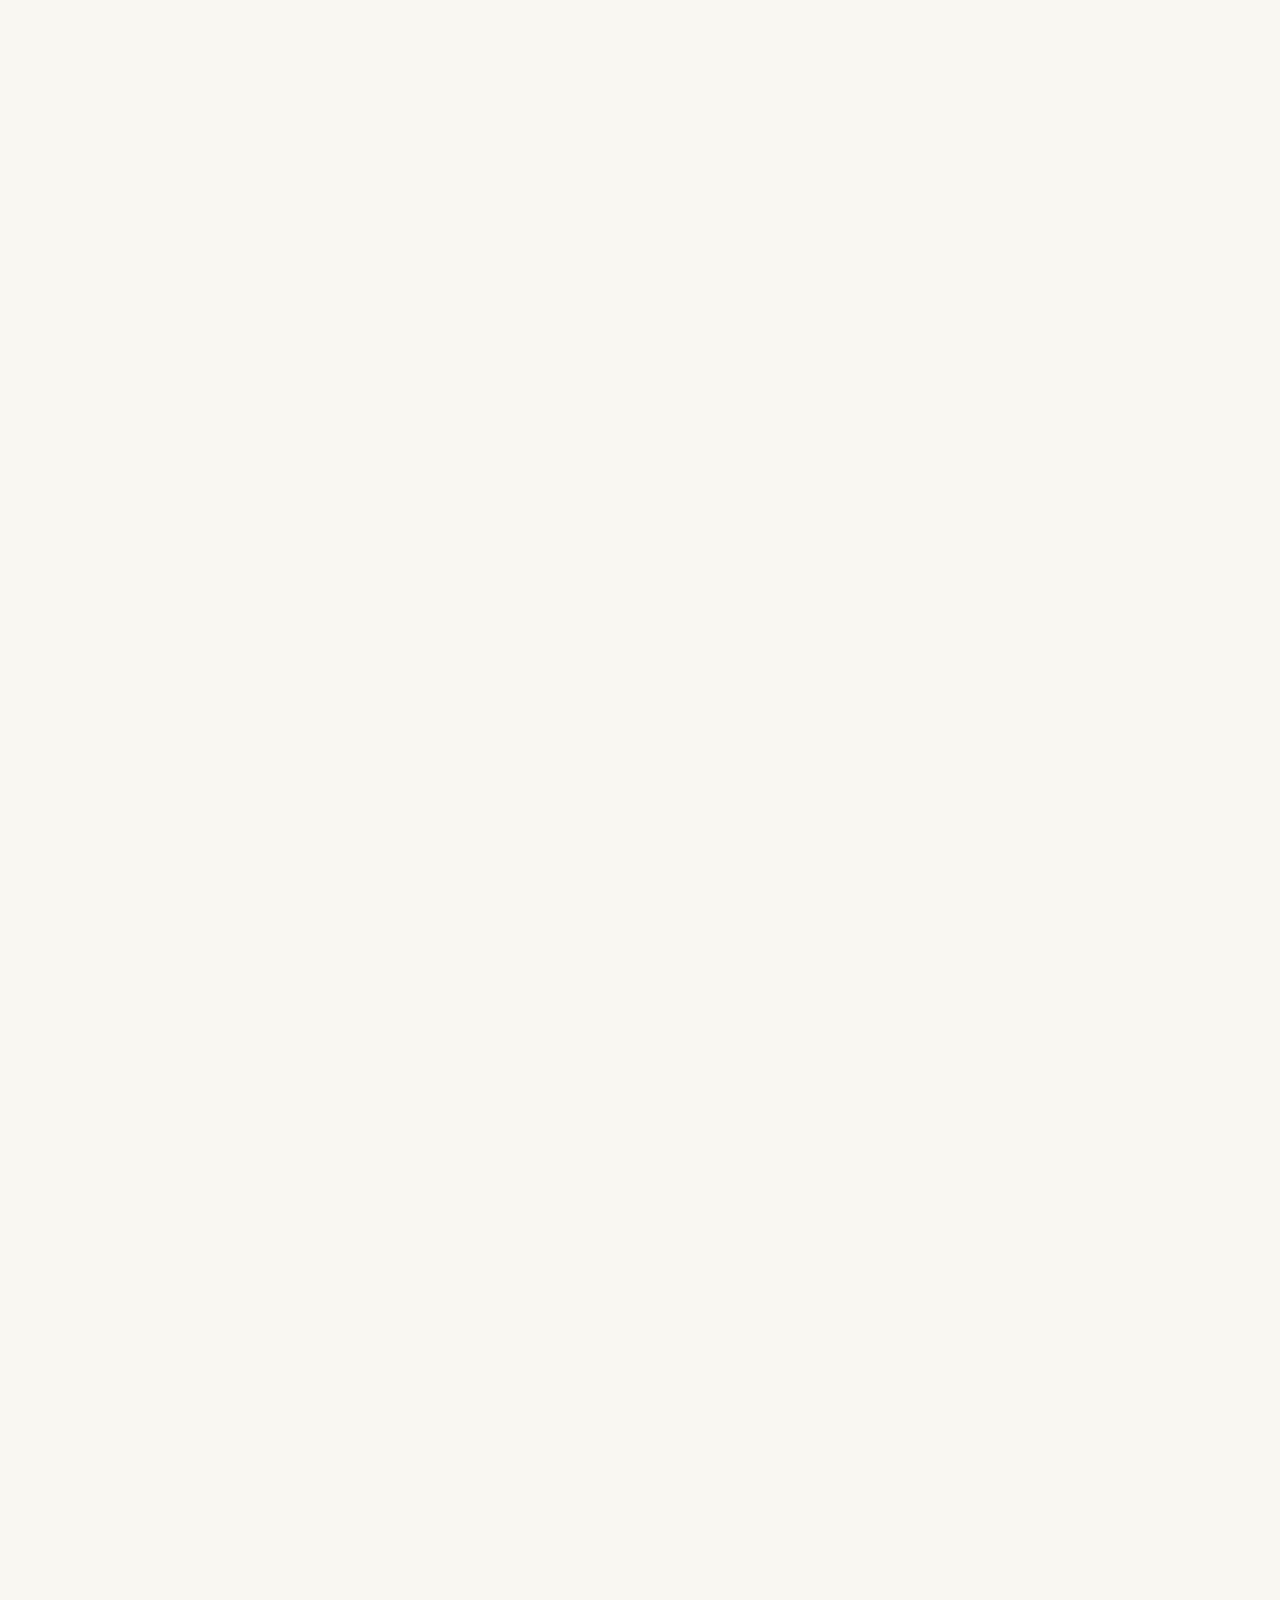
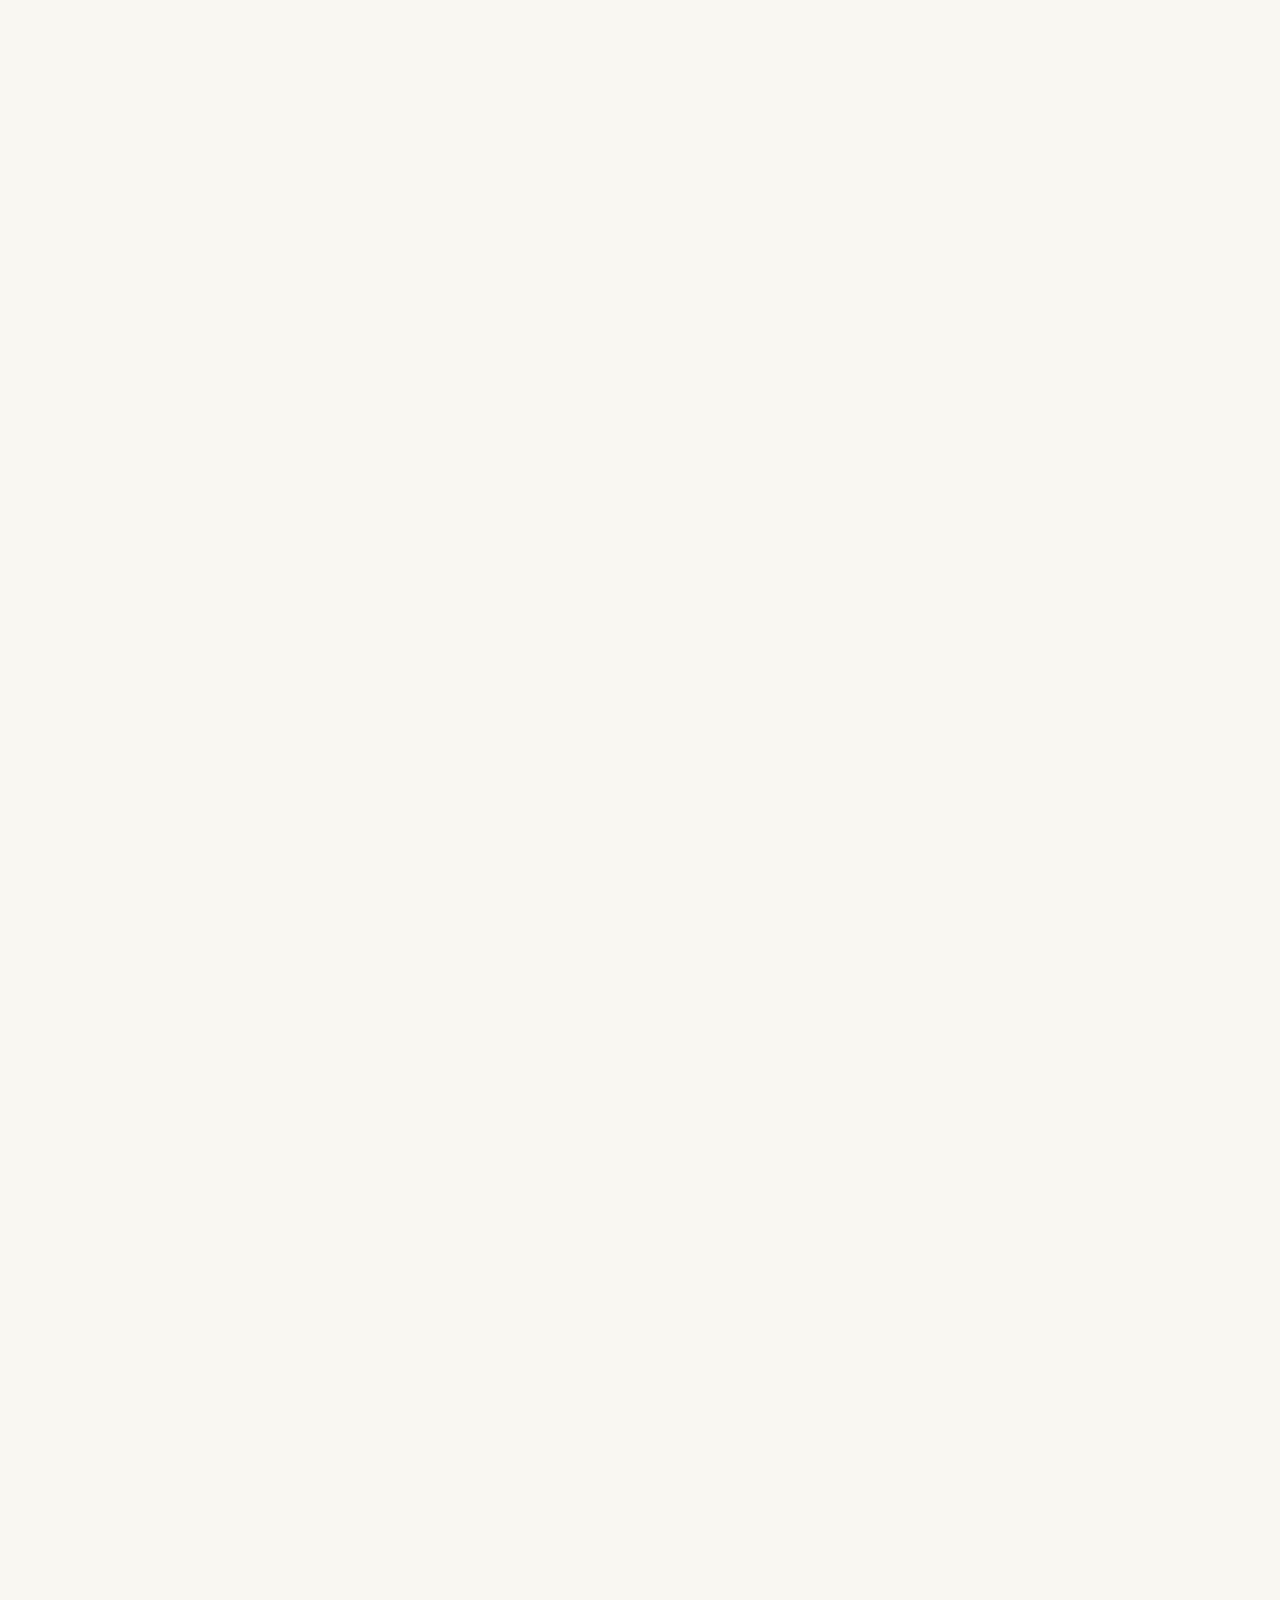
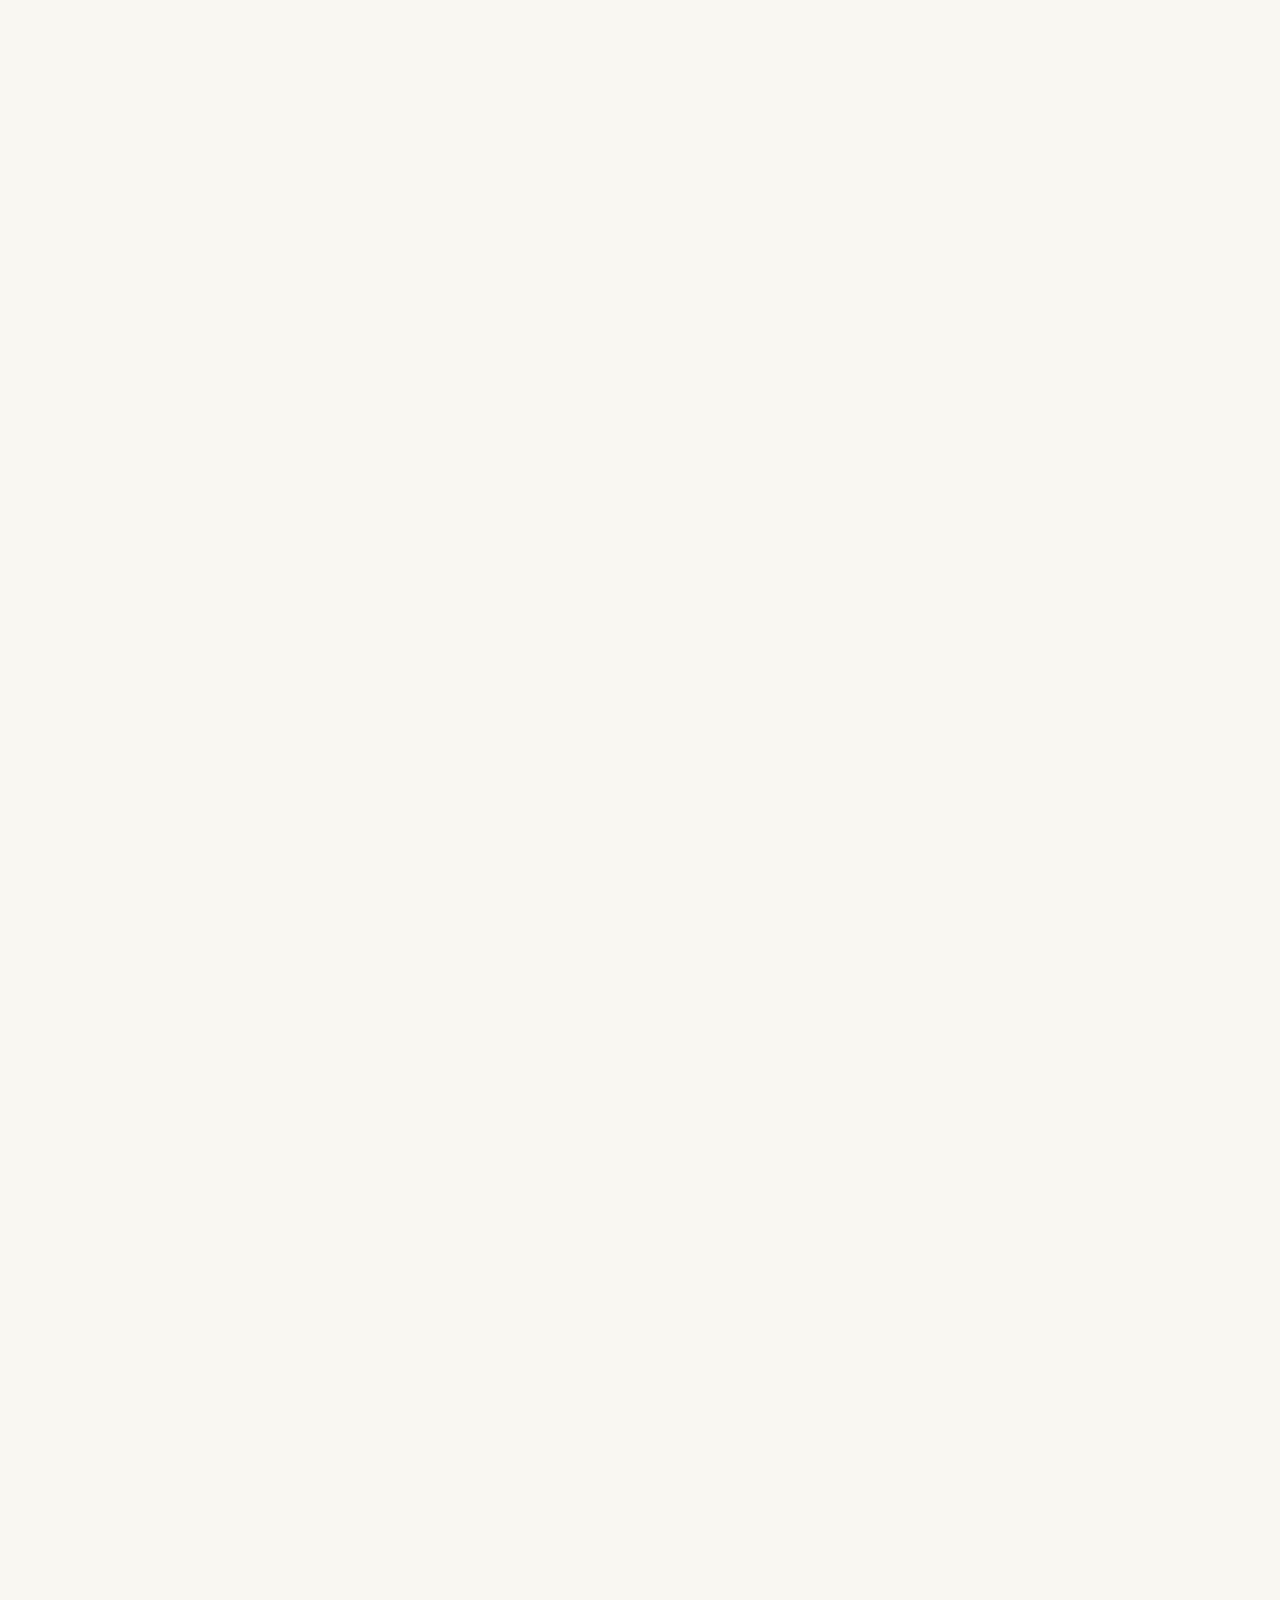
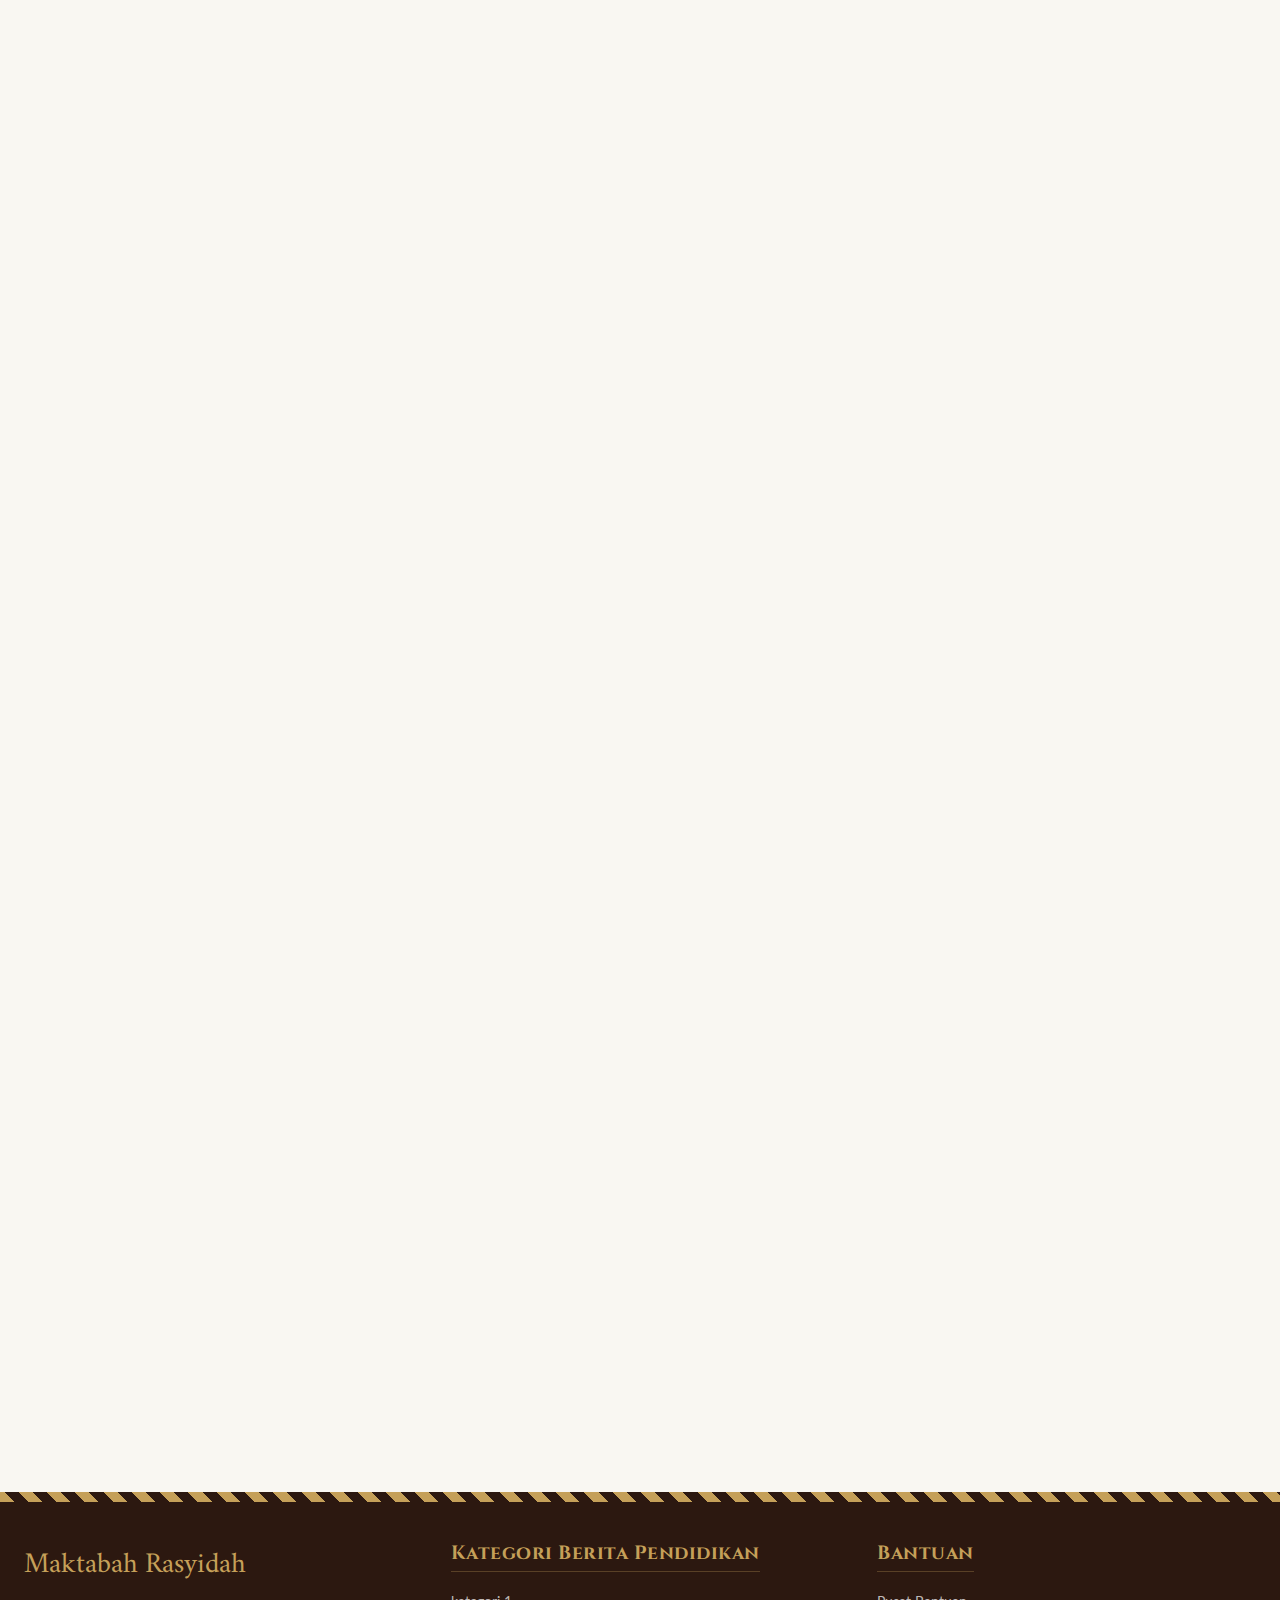
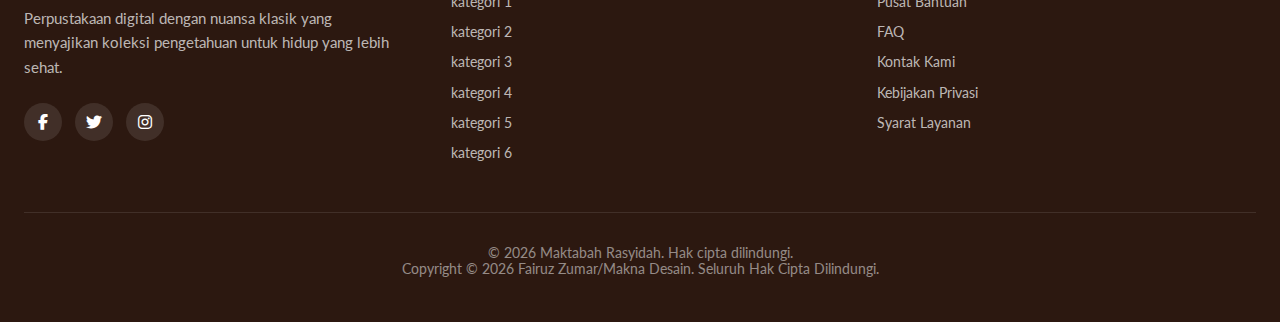
<file: navbar/berita/berita-pendidikan/berita-pendidikan.html>
<!DOCTYPE html>
<html lang="id">
<head>
    <meta charset="UTF-8">
    <meta name="viewport" content="width=device-width, initial-scale=1.0">
    <title>Maktabah Rasyidah</title>
    <link rel="stylesheet" href="https://cdnjs.cloudflare.com/ajax/libs/font-awesome/6.4.0/css/all.min.css">
    <link rel="preconnect" href="https://fonts.googleapis.com">
    <link rel="preconnect" href="https://fonts.gstatic.com" crossorigin>
    <link href="https://fonts.googleapis.com/css2?family=Amiri:ital,wght@0,400;0,700;1,400&family=Cinzel:wght@400;600;700&family=Lato:wght@400;700&display=swap" rel="stylesheet">
    <link rel="stylesheet" href="/navbar/berita/berita-pendidikan/style.css">
</head>
<body>
    <!-- NAVBAR AKAN DIMUAT MELALUI FETCH -->
    <div id="navbar-container"></div>

    <header class="health-header">
        <div class="breadcrumb">
            <div class="breadcrumb-links">
                <a href="/" class="breadcrumb-link">Beranda</a>
                <span class="breadcrumb-separator">/</span>
                <a href="#" class="breadcrumb-link">Berita</a>
                <span class="breadcrumb-separator">/</span>
                <span class="breadcrumb-current">Pendidikan</span>
            </div>
        </div>
        
        <h1 class="page-title">Berita Pedidikan</h1>
        <p class="page-subtitle">Jelajahi berbagai wawasan menarik mulai dari bahasa, sejarah, hingga tips hidup dalam satu tempat. Kami menyajikan informasi teraktual dan terpercaya yang dirancang untuk memperluas cakrawala pengetahuan Anda setiap hari. Temukan jawaban atas pertanyaan harian Anda di sini.</p>
        
        <div class="health-stats">
            <div class="stat-card">
                <div class="stat-number" id="totalArticles">0</div>
                <div class="stat-label">Artikel Tersedia</div>
            </div>
            <div class="stat-card">
                <div class="stat-number" id="totalAuthors">0</div>
                <div class="stat-label">Penulis Ahli</div>
            </div>
            <div class="stat-card">
                <div class="stat-number" id="totalPages">0</div>
                <div class="stat-label">Total Halaman</div>
            </div>
            <div class="stat-card">
                <div class="stat-number" id="totalDownloads">0</div>
                <div class="stat-label">Total Download</div>
            </div>
        </div>
    </header>

    <main class="articles-container">
        <section class="filter-section">
            <div class="filter-header">
                <h2 class="filter-title"><i class="fas fa-filter"></i> Filter Kategori Berita Pendidikan</h2>
                <div class="filter-count">20 Artikel</div>
            </div>
            <div class="filter-tags">
                <button class="filter-tag active" data-filter="all">Semua</button>
                <button class="filter-tag" data-filter="kategori1">kategori 1</button>
                <button class="filter-tag" data-filter="kategori2">kategori 2</button>
                <button class="filter-tag" data-filter="kategori3">kategori 3</button>
                <button class="filter-tag" data-filter="kategori4">kategori 4</button>
                <button class="filter-tag" data-filter="kategori5">kategori 5</button>
                <button class="filter-tag" data-filter="kategori6">kategori 6</button>
            </div>
        </section>

        <section class="articles-grid" id="articlesGrid">
            <!-- Artikel akan dimuat secara dinamis dari JavaScript -->
        </section>
    </main>

    <footer class="footer">
        <div class="footer-container">
            <div class="footer-section">
                <div class="footer-logo">Maktabah Rasyidah</div>
                <p class="footer-description">Perpustakaan digital dengan nuansa klasik yang menyajikan koleksi pengetahuan untuk hidup yang lebih sehat.</p>
                <div class="footer-social">
                    <a href="#" class="social-icon"><i class="fab fa-facebook-f"></i></a>
                    <a href="#" class="social-icon"><i class="fab fa-twitter"></i></a>
                    <a href="#" class="social-icon"><i class="fab fa-instagram"></i></a>
                </div>
            </div>
            <div class="footer-section">
                <h3>Kategori Berita Pendidikan</h3>
                <ul class="footer-links">
                    <li><a href="#" data-filter="kategori1">kategori 1</a></li>
                    <li><a href="#" data-filter="kategori2">kategori 2</a></li>
                    <li><a href="#" data-filter="kategori3">kategori 3</a></li>
                    <li><a href="#" data-filter="kategori4">kategori 4</a></li>
                    <li><a href="#" data-filter="kategori5">kategori 5</a></li>
                    <li><a href="#" data-filter="kategori6">kategori 6</a></li>
                </ul>
            </div>
            <div class="footer-section">
                <h3>Bantuan</h3>
                <ul class="footer-links">
                    <li><a href="#">Pusat Bantuan</a></li>
                    <li><a href="#">FAQ</a></li>
                    <li><a href="#">Kontak Kami</a></li>
                    <li><a href="#">Kebijakan Privasi</a></li>
                    <li><a href="#">Syarat Layanan</a></li>
                </ul>
            </div>
        </div>
        <div class="footer-bottom">
            <p>&copy; 2026 Maktabah Rasyidah. Hak cipta dilindungi.<br>Copyright © 2026 Fairuz Zumar/Makna Desain. Seluruh Hak Cipta Dilindungi.</p>
            <div class="footer-bottom-links">
            </div>
        </div>
    </footer>

    <!-- Konfigurasi Artikel (Dapat Diedit di HTML) -->
    <script type="application/json" id="articles-config">
    {
    "articles": [
        {
            "id": 1,
            "title": "comingsoon1",
            "author": "Ahmad Zaky",
            "year": 2026,
            "category": "kategori4",
            "description": "comingsoon",
            "pages": 32,
            "size": "4.7 MB",
            "icon": "fas fa-pencil-alt",
            "pdfUrl": "https://drive.google.com/file/d/137ZVL623uMv3MMuBVnoKybHH40_w7vTs/view?usp=sharing",
            "downloadCount": 0
        },
        {
            "id": 2,
            "title": "comingsoon2",
            "author": "Sarah Dewi",
            "year": 2024,
            "category": "kategori6",
            "description": "comingsoon",
            "pages": 56,
            "size": "8.1 MB",
            "icon": "fas fa-ruler",
            "pdfUrl": "https://drive.google.com/file/d/137ZVL623uMv3MMuBVnoKybHH40_w7vTs/view?usp=sharing",
            "downloadCount": 0
        },
        {
            "id": 3,
            "title": "comingsoon3",
            "author": "Budi Santoso",
            "year": 2023,
            "category": "kategori2",
            "description": "comingsoon",
            "pages": 14,
            "size": "2.3 MB",
            "icon": "fas fa-highlighter",
            "pdfUrl": "https://drive.google.com/file/d/137ZVL623uMv3MMuBVnoKybHH40_w7vTs/view?usp=sharing",
            "downloadCount": 0
        },
        {
            "id": 4,
            "title": "comingsoon4",
            "author": "Rina Amelia",
            "year": 2025,
            "category": "kategori3",
            "description": "comingsoon",
            "pages": 78,
            "size": "11.5 MB",
            "icon": "fas fa-scissors",
            "pdfUrl": "https://drive.google.com/file/d/137ZVL623uMv3MMuBVnoKybHH40_w7vTs/view?usp=sharing",
            "downloadCount": 0
        },
        {
            "id": 5,
            "title": "comingsoon5",
            "author": "Dian Pratama",
            "year": 2022,
            "category": "kategori5",
            "description": "comingsoon",
            "pages": 25,
            "size": "3.4 MB",
            "icon": "fas fa-sticky-note",
            "pdfUrl": "https://drive.google.com/file/d/137ZVL623uMv3MMuBVnoKybHH40_w7vTs/view?usp=sharing",
            "downloadCount": 0
        },
        {
            "id": 6,
            "title": "comingsoon6",
            "author": "Agus Wijaya",
            "year": 2026,
            "category": "kategori1",
            "description": "comingsoon",
            "pages": 42,
            "size": "5.7 MB",
            "icon": "fas fa-pen-fancy",
            "pdfUrl": "https://drive.google.com/file/d/137ZVL623uMv3MMuBVnoKybHH40_w7vTs/view?usp=sharing",
            "downloadCount": 0
        },
        {
            "id": 7,
            "title": "comingsoon7",
            "author": "Maya Sari",
            "year": 2024,
            "category": "kategori4",
            "description": "comingsoon",
            "pages": 67,
            "size": "7.5 MB",
            "icon": "fas fa-marker",
            "pdfUrl": "https://drive.google.com/file/d/137ZVL623uMv3MMuBVnoKybHH40_w7vTs/view?usp=sharing",
            "downloadCount": 0
        },
        {
            "id": 8,
            "title": "comingsoon8",
            "author": "Rizky Fadilah",
            "year": 2023,
            "category": "kategori6",
            "description": "comingsoon",
            "pages": 33,
            "size": "4.1 MB",
            "icon": "fas fa-eraser",
            "pdfUrl": "https://drive.google.com/file/d/137ZVL623uMv3MMuBVnoKybHH40_w7vTs/view?usp=sharing",
            "downloadCount": 0
        },
        {
            "id": 9,
            "title": "comingsoon9",
            "author": "Linda Setiawan",
            "year": 2025,
            "category": "kategori2",
            "description": "comingsoon",
            "pages": 89,
            "size": "10.3 MB",
            "icon": "fas fa-clipboard",
            "pdfUrl": "https://drive.google.com/file/d/137ZVL623uMv3MMuBVnoKybHH40_w7vTs/view?usp=sharing",
            "downloadCount": 0
        },
        {
            "id": 10,
            "title": "comingsoon10",
            "author": "Eko Prasetyo",
            "year": 2022,
            "category": "kategori3",
            "description": "comingsoon",
            "pages": 47,
            "size": "5.6 MB",
            "icon": "fas fa-book-open",
            "pdfUrl": "https://drive.google.com/file/d/137ZVL623uMv3MMuBVnoKybHH40_w7vTs/view?usp=sharing",
            "downloadCount": 0
        },
        {
            "id": 11,
            "title": "comingsoon11",
            "author": "Siti Nurhaliza",
            "year": 2026,
            "category": "kategori5",
            "description": "comingsoon",
            "pages": 62,
            "size": "7.1 MB",
            "icon": "fas fa-paperclip",
            "pdfUrl": "https://drive.google.com/file/d/137ZVL623uMv3MMuBVnoKybHH40_w7vTs/view?usp=sharing",
            "downloadCount": 0
        },
        {
            "id": 12,
            "title": "comingsoon12",
            "author": "Hendra Kurniawan",
            "year": 2024,
            "category": "kategori1",
            "description": "comingsoon",
            "pages": 38,
            "size": "4.8 MB",
            "icon": "fas fa-tape",
            "pdfUrl": "https://drive.google.com/file/d/137ZVL623uMv3MMuBVnoKybHH40_w7vTs/view?usp=sharing",
            "downloadCount": 0
        },
        {
            "id": 13,
            "title": "comingsoon13",
            "author": "Nina Utami",
            "year": 2023,
            "category": "kategori4",
            "description": "comingsoon",
            "pages": 71,
            "size": "8.3 MB",
            "icon": "fas fa-compass",
            "pdfUrl": "https://drive.google.com/file/d/137ZVL623uMv3MMuBVnoKybHH40_w7vTs/view?usp=sharing",
            "downloadCount": 0
        },
        {
            "id": 14,
            "title": "comingsoon14",
            "author": "Joko Susilo",
            "year": 2025,
            "category": "kategori6",
            "description": "comingsoon",
            "pages": 54,
            "size": "6.2 MB",
            "icon": "fas fa-folder-open",
            "pdfUrl": "https://drive.google.com/file/d/137ZVL623uMv3MMuBVnoKybHH40_w7vTs/view?usp=sharing",
            "downloadCount": 0
        },
        {
            "id": 15,
            "title": "comingsoon15",
            "author": "Anita Rahayu",
            "year": 2022,
            "category": "kategori2",
            "description": "comingsoon",
            "pages": 29,
            "size": "3.7 MB",
            "icon": "fas fa-paint-brush",
            "pdfUrl": "https://drive.google.com/file/d/137ZVL623uMv3MMuBVnoKybHH40_w7vTs/view?usp=sharing",
            "downloadCount": 0
        },
        {
            "id": 16,
            "title": "comingsoon16",
            "author": "Fajar Abdullah",
            "year": 2026,
            "category": "kategori3",
            "description": "comingsoon",
            "pages": 82,
            "size": "9.4 MB",
            "icon": "fas fa-ruler-combined",
            "pdfUrl": "https://drive.google.com/file/d/137ZVL623uMv3MMuBVnoKybHH40_w7vTs/view?usp=sharing",
            "downloadCount": 0
        },
        {
            "id": 17,
            "title": "comingsoon17",
            "author": "Dewi Anggraini",
            "year": 2024,
            "category": "kategori5",
            "description": "comingsoon",
            "pages": 45,
            "size": "5.3 MB",
            "icon": "fas fa-cut",
            "pdfUrl": "https://drive.google.com/file/d/137ZVL623uMv3MMuBVnoKybHH40_w7vTs/view?usp=sharing",
            "downloadCount": 0
        },
        {
            "id": 18,
            "title": "comingsoon18",
            "author": "Arya Bramantyo",
            "year": 2023,
            "category": "kategori1",
            "description": "comingsoon",
            "pages": 37,
            "size": "4.5 MB",
            "icon": "fas fa-drafting-compass",
            "pdfUrl": "https://drive.google.com/file/d/137ZVL623uMv3MMuBVnoKybHH40_w7vTs/view?usp=sharing",
            "downloadCount": 0
        },
        {
            "id": 19,
            "title": "comingsoon19",
            "author": "Citra Lestari",
            "year": 2025,
            "category": "kategori4",
            "description": "comingsoon",
            "pages": 63,
            "size": "7.2 MB",
            "icon": "fas fa-stapler",
            "pdfUrl": "https://drive.google.com/file/d/137ZVL623uMv3MMuBVnoKybHH40_w7vTs/view?usp=sharing",
            "downloadCount": 0
        },
        {
            "id": 20,
            "title": "comingsoon20",
            "author": "Farhan Maulana",
            "year": 2022,
            "category": "kategori6",
            "description": "comingsoon",
            "pages": 51,
            "size": "6.0 MB",
            "icon": "fas fa-pen-nib",
            "pdfUrl": "https://drive.google.com/file/d/137ZVL623uMv3MMuBVnoKybHH40_w7vTs/view?usp=sharing",
            "downloadCount": 0
        },
        {
            "id": 21,
            "title": "comingsoon21",
            "author": "Gita Permata",
            "year": 2026,
            "category": "kategori2",
            "description": "comingsoon",
            "pages": 76,
            "size": "8.8 MB",
            "icon": "fas fa-chalkboard-teacher",
            "pdfUrl": "https://drive.google.com/file/d/137ZVL623uMv3MMuBVnoKybHH40_w7vTs/view?usp=sharing",
            "downloadCount": 0
        },
        {
            "id": 22,
            "title": "comingsoon22",
            "author": "Irfan Hakim",
            "year": 2024,
            "category": "kategori3",
            "description": "comingsoon",
            "pages": 44,
            "size": "5.2 MB",
            "icon": "fas fa-highlighter",
            "pdfUrl": "https://drive.google.com/file/d/137ZVL623uMv3MMuBVnoKybHH40_w7vTs/view?usp=sharing",
            "downloadCount": 0
        },
        {
            "id": 23,
            "title": "comingsoon23",
            "author": "Kartika Wulandari",
            "year": 2023,
            "category": "kategori5",
            "description": "comingsoon",
            "pages": 68,
            "size": "7.8 MB",
            "icon": "fas fa-file-contract",
            "pdfUrl": "https://drive.google.com/file/d/137ZVL623uMv3MMuBVnoKybHH40_w7vTs/view?usp=sharing",
            "downloadCount": 0
        },
        {
            "id": 24,
            "title": "comingsoon24",
            "author": "Lukman Hakim",
            "year": 2025,
            "category": "kategori1",
            "description": "comingsoon",
            "pages": 92,
            "size": "10.8 MB",
            "icon": "fas fa-palette",
            "pdfUrl": "https://drive.google.com/file/d/137ZVL623uMv3MMuBVnoKybHH40_w7vTs/view?usp=sharing",
            "downloadCount": 0
        },
        {
            "id": 25,
            "title": "comingsoon25",
            "author": "Mila Suryani",
            "year": 2022,
            "category": "kategori4",
            "description": "comingsoon",
            "pages": 31,
            "size": "3.9 MB",
            "icon": "fas fa-pencil-ruler",
            "pdfUrl": "https://drive.google.com/file/d/137ZVL623uMv3MMuBVnoKybHH40_w7vTs/view?usp=sharing",
            "downloadCount": 0
        },
        {
            "id": 26,
            "title": "comingsoon26",
            "author": "Nanda Pratama",
            "year": 2026,
            "category": "kategori6",
            "description": "comingsoon",
            "pages": 58,
            "size": "6.7 MB",
            "icon": "fas fa-marker",
            "pdfUrl": "https://drive.google.com/file/d/137ZVL623uMv3MMuBVnoKybHH40_w7vTs/view?usp=sharing",
            "downloadCount": 0
        },
        {
            "id": 27,
            "title": "comingsoon27",
            "author": "Oki Setiawan",
            "year": 2024,
            "category": "kategori2",
            "description": "comingsoon",
            "pages": 49,
            "size": "5.9 MB",
            "icon": "fas fa-calculator",
            "pdfUrl": "https://drive.google.com/file/d/137ZVL623uMv3MMuBVnoKybHH40_w7vTs/view?usp=sharing",
            "downloadCount": 0
        },
        {
            "id": 28,
            "title": "comingsoon28",
            "author": "Putri Andini",
            "year": 2023,
            "category": "kategori3",
            "description": "comingsoon",
            "pages": 85,
            "size": "9.9 MB",
            "icon": "fas fa-clipboard-list",
            "pdfUrl": "https://drive.google.com/file/d/137ZVL623uMv3MMuBVnoKybHH40_w7vTs/view?usp=sharing",
            "downloadCount": 0
        },
        {
            "id": 29,
            "title": "comingsoon29",
            "author": "Qory Sandioriva",
            "year": 2025,
            "category": "kategori5",
            "description": "comingsoon",
            "pages": 36,
            "size": "4.4 MB",
            "icon": "fas fa-paper-plane",
            "pdfUrl": "https://drive.google.com/file/d/137ZVL623uMv3MMuBVnoKybHH40_w7vTs/view?usp=sharing",
            "downloadCount": 0
        },
        {
            "id": 30,
            "title": "comingsoon30",
            "author": "Rangga Saputra",
            "year": 2022,
            "category": "kategori1",
            "description": "comingsoon",
            "pages": 73,
            "size": "8.5 MB",
            "icon": "fas fa-bookmark",
            "pdfUrl": "https://drive.google.com/file/d/137ZVL623uMv3MMuBVnoKybHH40_w7vTs/view?usp=sharing",
            "downloadCount": 0
        },
        {
            "id": 31,
            "title": "comingsoon31",
            "author": "Sari Indah",
            "year": 2026,
            "category": "kategori4",
            "description": "comingsoon",
            "pages": 41,
            "size": "5.0 MB",
            "icon": "fas fa-pen-square",
            "pdfUrl": "https://drive.google.com/file/d/137ZVL623uMv3MMuBVnoKybHH40_w7vTs/view?usp=sharing",
            "downloadCount": 0
        },
        {
            "id": 32,
            "title": "comingsoon32",
            "author": "Taufik Hidayat",
            "year": 2024,
            "category": "kategori6",
            "description": "comingsoon",
            "pages": 66,
            "size": "7.6 MB",
            "icon": "fas fa-file-invoice",
            "pdfUrl": "https://drive.google.com/file/d/137ZVL623uMv3MMuBVnoKybHH40_w7vTs/view?usp=sharing",
            "downloadCount": 0
        },
        {
            "id": 33,
            "title": "comingsoon33",
            "author": "Umi Kulsum",
            "year": 2023,
            "category": "kategori2",
            "description": "comingsoon",
            "pages": 27,
            "size": "3.5 MB",
            "icon": "fas fa-ruler-vertical",
            "pdfUrl": "https://drive.google.com/file/d/137ZVL623uMv3MMuBVnoKybHH40_w7vTs/view?usp=sharing",
            "downloadCount": 0
        },
        {
            "id": 34,
            "title": "comingsoon34",
            "author": "Vina Melinda",
            "year": 2025,
            "category": "kategori3",
            "description": "comingsoon",
            "pages": 79,
            "size": "9.2 MB",
            "icon": "fas fa-highlighter",
            "pdfUrl": "https://drive.google.com/file/d/137ZVL623uMv3MMuBVnoKybHH40_w7vTs/view?usp=sharing",
            "downloadCount": 0
        },
        {
            "id": 35,
            "title": "comingsoon35",
            "author": "Wahyu Adi",
            "year": 2022,
            "category": "kategori5",
            "description": "comingsoon",
            "pages": 53,
            "size": "6.3 MB",
            "icon": "fas fa-sticky-note",
            "pdfUrl": "https://drive.google.com/file/d/137ZVL623uMv3MMuBVnoKybHH40_w7vTs/view?usp=sharing",
            "downloadCount": 0
        },
        {
            "id": 36,
            "title": "comingsoon36",
            "author": "Xavier Tan",
            "year": 2026,
            "category": "kategori1",
            "description": "comingsoon",
            "pages": 95,
            "size": "11.2 MB",
            "icon": "fas fa-pencil-alt",
            "pdfUrl": "https://drive.google.com/file/d/137ZVL623uMv3MMuBVnoKybHH40_w7vTs/view?usp=sharing",
            "downloadCount": 0
        },
        {
            "id": 37,
            "title": "comingsoon37",
            "author": "Yuli Astuti",
            "year": 2024,
            "category": "kategori4",
            "description": "comingsoon",
            "pages": 48,
            "size": "5.8 MB",
            "icon": "fas fa-cut",
            "pdfUrl": "https://drive.google.com/file/d/137ZVL623uMv3MMuBVnoKybHH40_w7vTs/view?usp=sharing",
            "downloadCount": 0
        },
        {
            "id": 38,
            "title": "comingsoon38",
            "author": "Zaki Alamsyah",
            "year": 2023,
            "category": "kategori6",
            "description": "comingsoon",
            "pages": 61,
            "size": "7.0 MB",
            "icon": "fas fa-book",
            "pdfUrl": "https://drive.google.com/file/d/137ZVL623uMv3MMuBVnoKybHH40_w7vTs/view?usp=sharing",
            "downloadCount": 0
        },
        {
            "id": 39,
            "title": "comingsoon39",
            "author": "Aditya Nugraha",
            "year": 2025,
            "category": "kategori2",
            "description": "comingsoon",
            "pages": 34,
            "size": "4.2 MB",
            "icon": "fas fa-paperclip",
            "pdfUrl": "https://drive.google.com/file/d/137ZVL623uMv3MMuBVnoKybHH40_w7vTs/view?usp=sharing",
            "downloadCount": 0
        },
        {
            "id": 40,
            "title": "comingsoon40",
            "author": "Bella Cantika",
            "year": 2022,
            "category": "kategori3",
            "description": "comingsoon",
            "pages": 87,
            "size": "10.1 MB",
            "icon": "fas fa-folder",
            "pdfUrl": "https://drive.google.com/file/d/137ZVL623uMv3MMuBVnoKybHH40_w7vTs/view?usp=sharing",
            "downloadCount": 0
        },
        {
            "id": 41,
            "title": "comingsoon40",
            "author": "Bella Cantika",
            "year": 2022,
            "category": "kategori3",
            "description": "comingsoon",
            "pages": 87,
            "size": "10.1 MB",
            "icon": "fas fa-folder",
            "pdfUrl": "https://drive.google.com/file/d/137ZVL623uMv3MMuBVnoKybHH40_w7vTs/view?usp=sharing",
            "downloadCount": 0
        }
    ],
    "categories": {
        "kategori1": "kategori 1",
        "kategori2": "kategori 2",
        "kategori3": "kategori 3",
        "kategori4": "kategori 4",
        "kategori5": "kategori 5",
        "kategori6": "kategori 6"
    },
    "website": {
        "name": "Maktabah Rasyidah",
        "description": "Perpustakaan digital dengan nuansa klasik yang menyajikan koleksi pengetahuan untuk hidup yang lebih sehat.",
        "year": 2026
    },
    "social": {
        "facebook": "#",
        "twitter": "#",
        "instagram": "#"
    }
}
</script>




    <div class="loading-screen" id="loadingScreen">
        <div class="loading-content">
            <div class="loading-logo">
                <center><div class="logo-text">Berita Pendidikan</div></center>
            </div>
            <div class="progress-bar">
                <div class="progress-fill"></div>
            </div>
            <div class="loading-text" style="color: var(--text-secondary); text-align: center;">Memuat.....</div>
        </div>
    </div>



    <div class="spotlight-modal" id="spotlightModal">
        <div class="spotlight-content">
            <div class="spotlight-header">
                <h3 class="spotlight-title"><i class="fas fa-search"></i> Spotlight Search</h3>
                <div class="spotlight-search">
                    <input type="text" class="spotlight-input" id="searchInput" placeholder="Cari artikel kesehatan...">
                    <i class="fas fa-search search-icon"></i>
                </div>
                <button class="close-spotlight" id="closeSpotlight">
                    <i class="fas fa-times"></i>
                </button>
            </div>
            <div class="search-results" id="searchResults">
                <div class="no-results">Mulai mengetik untuk mencari artikel...</div>
            </div>
        </div>
    </div>

    

    <script src="/navbar/berita/berita-pendidikan/script.js"></script>
</body>
</html>
</file>
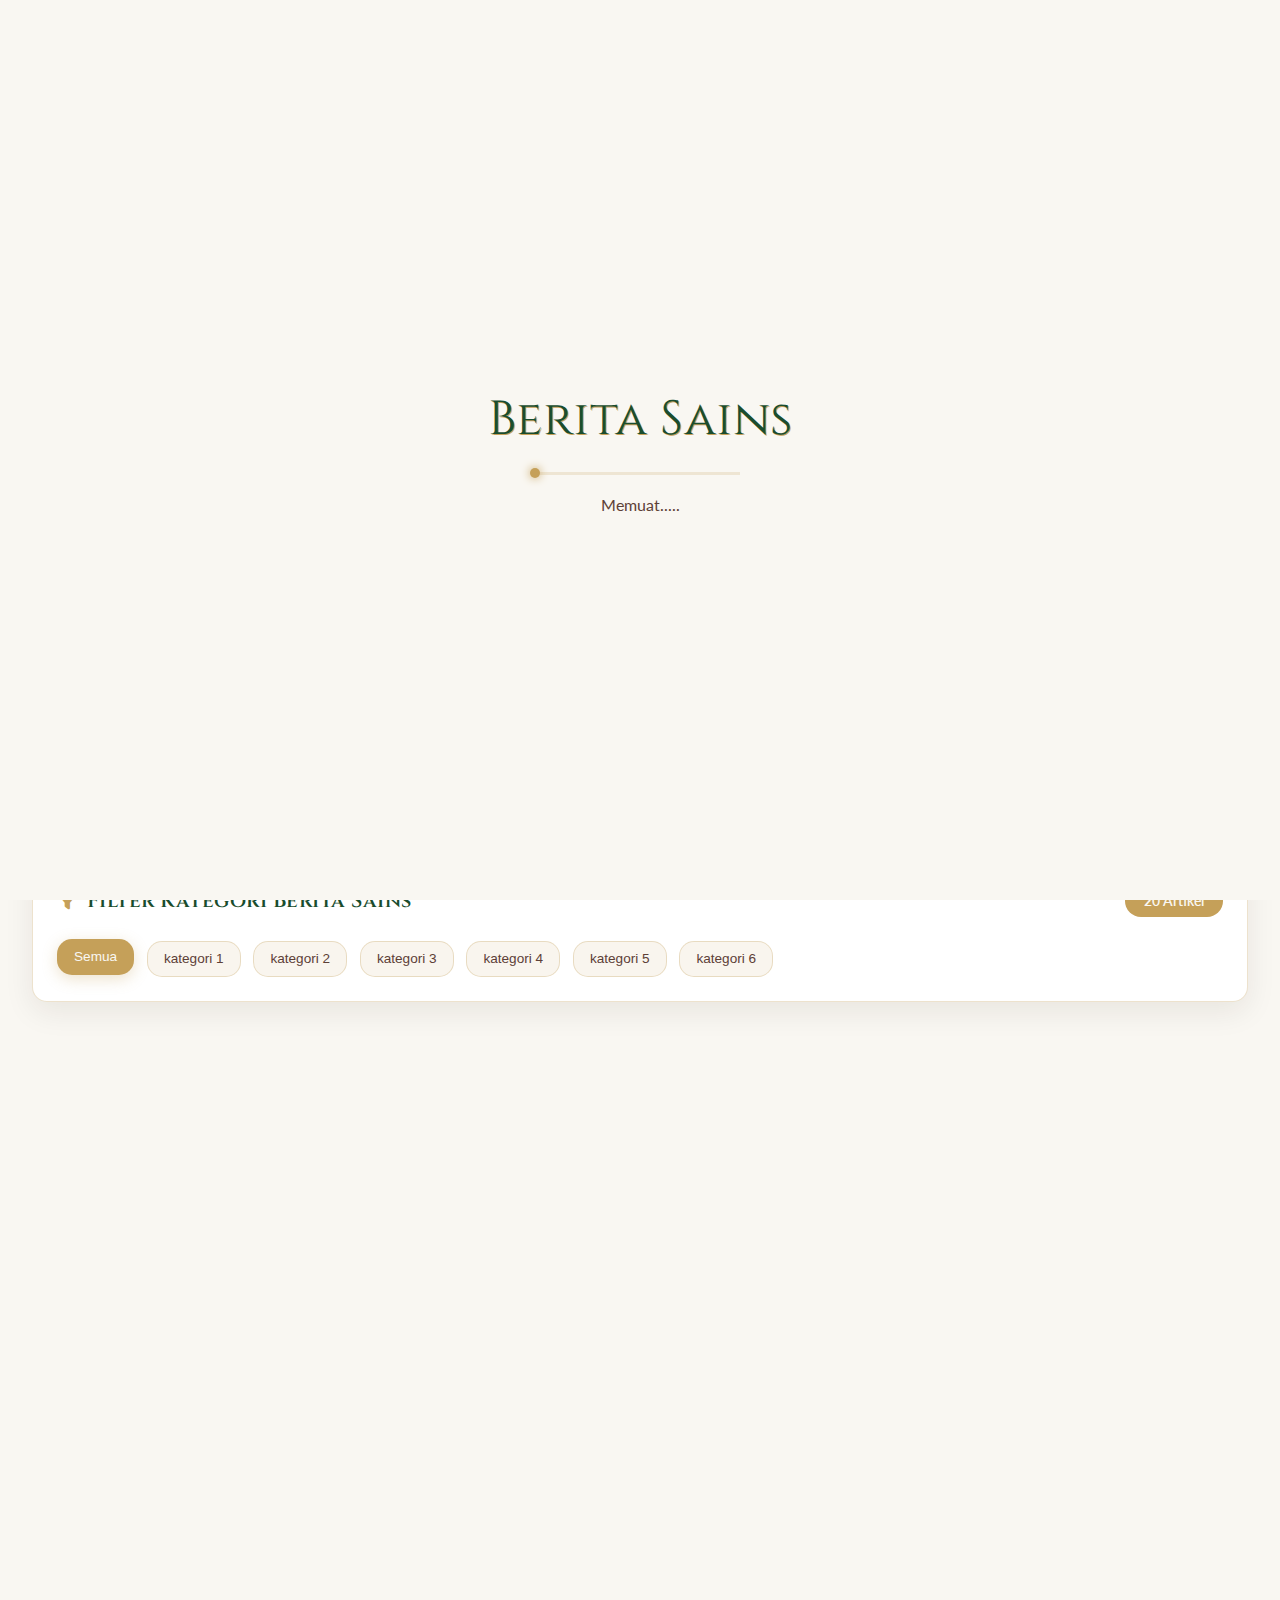
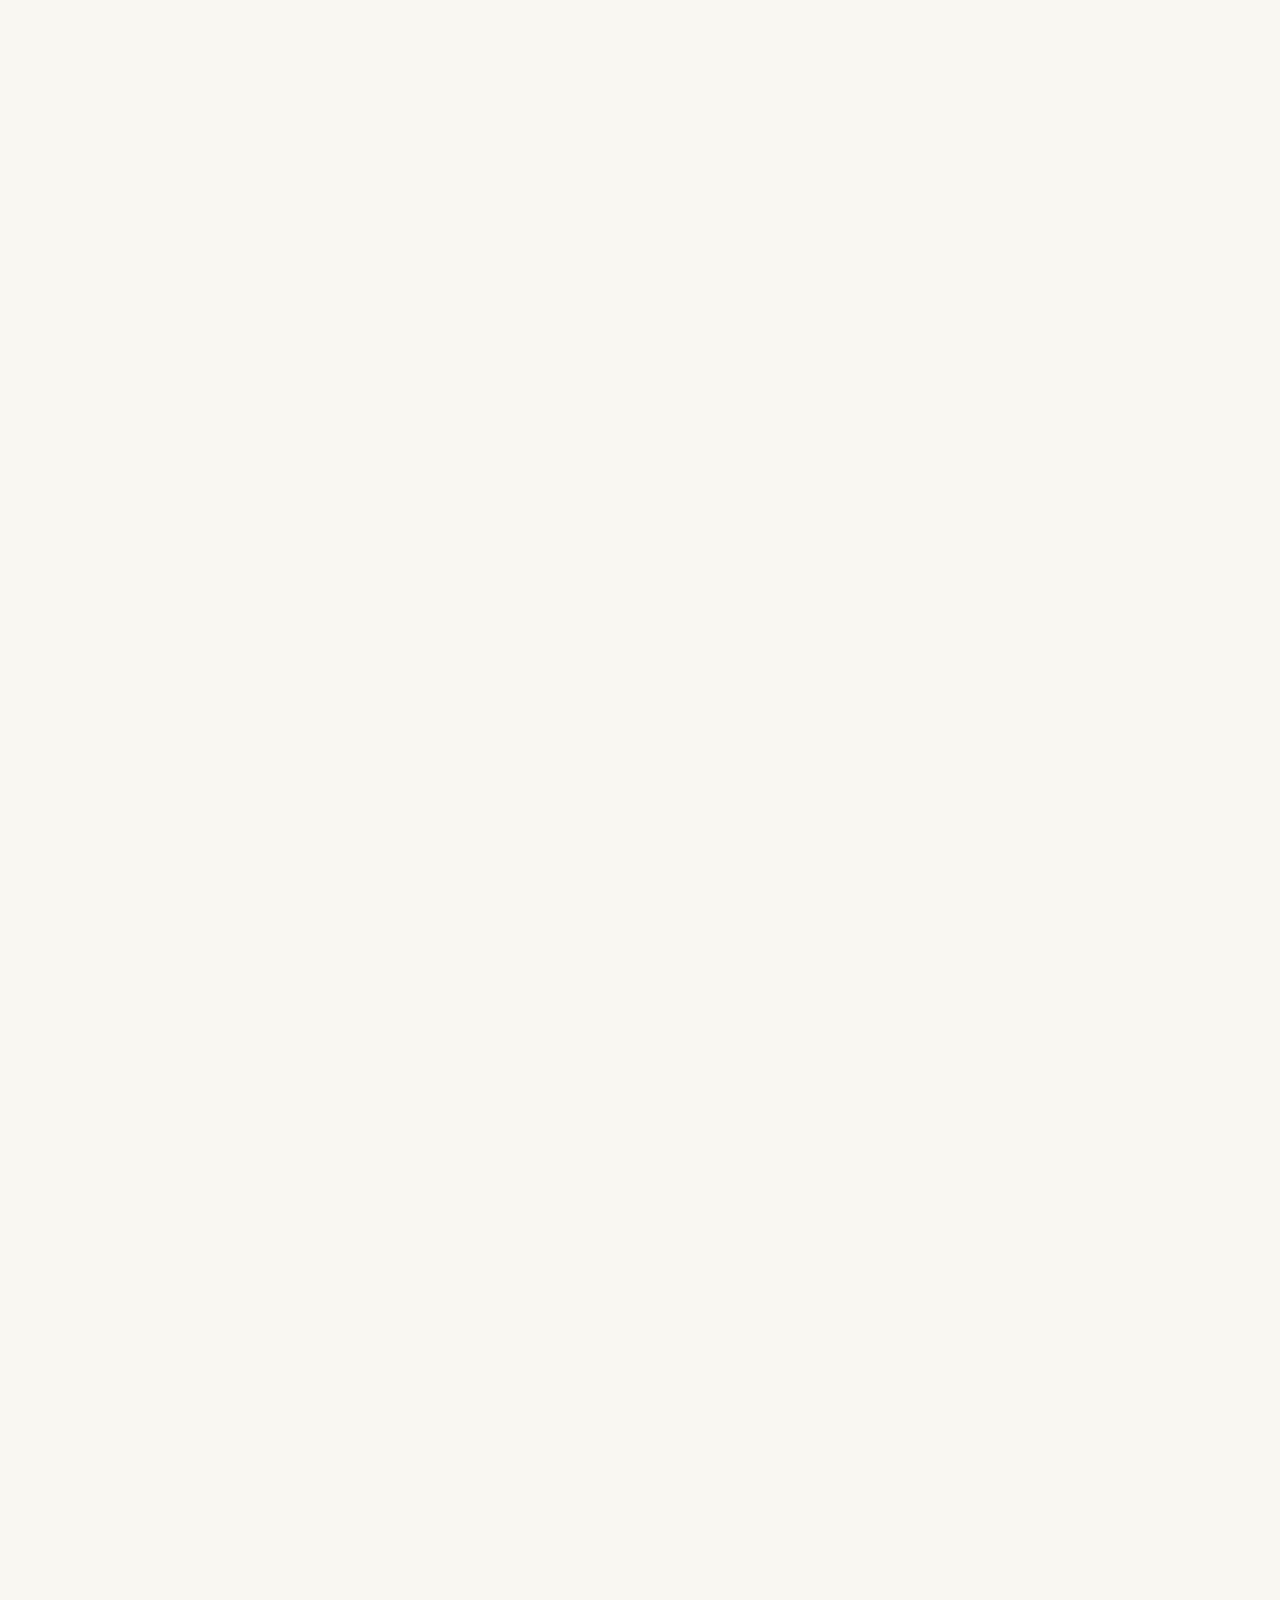
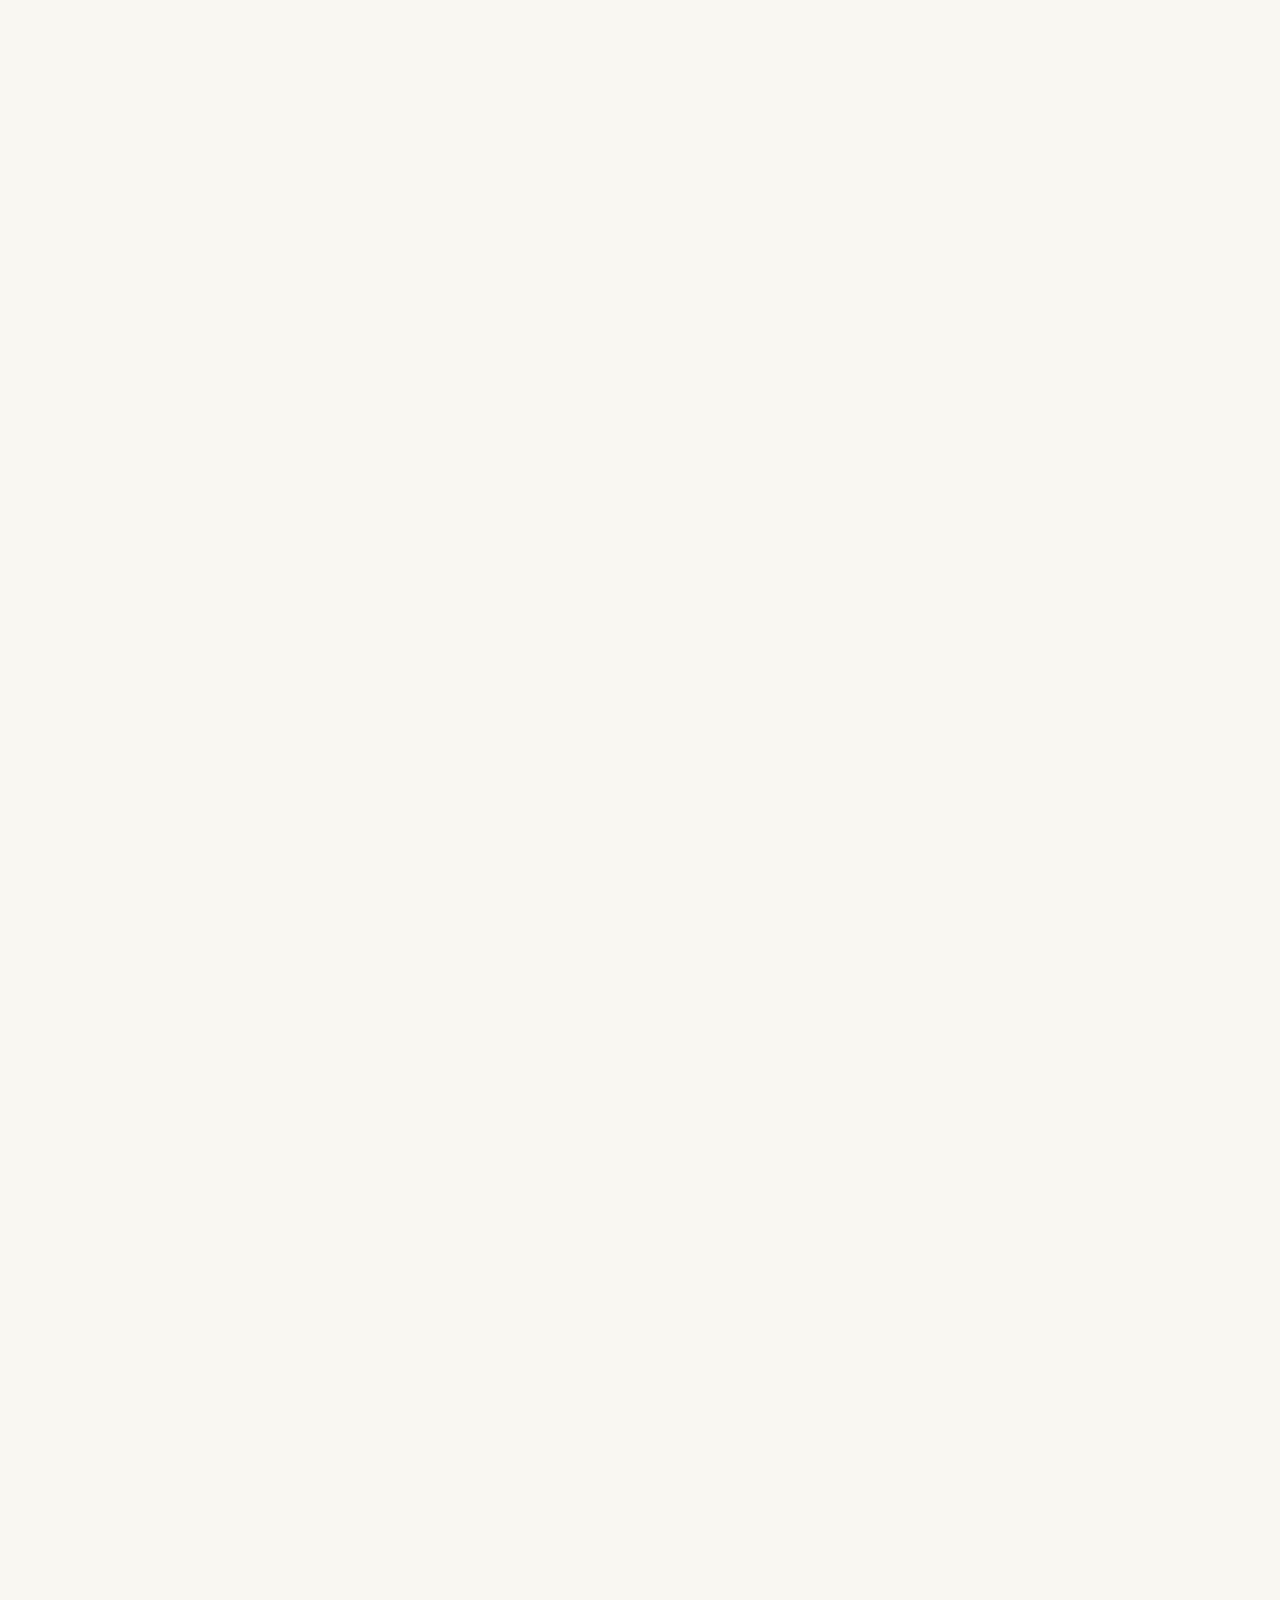
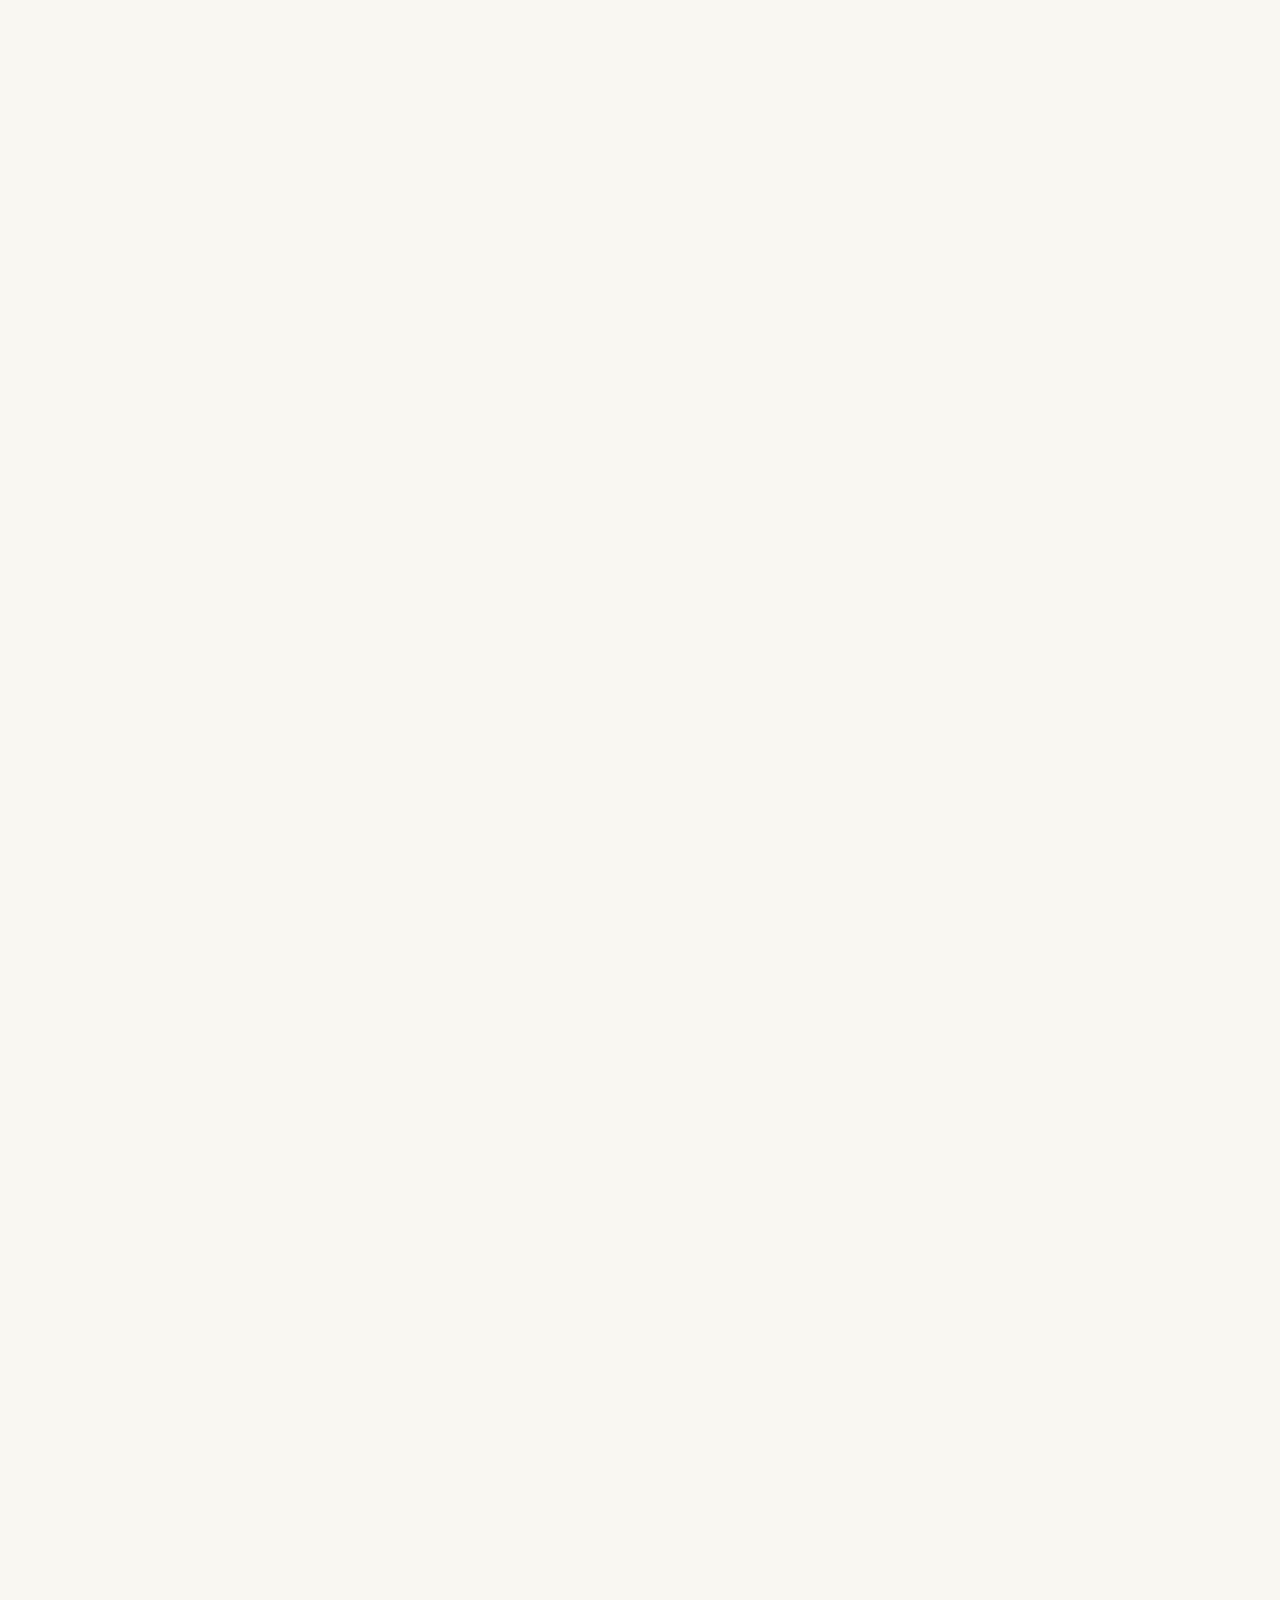
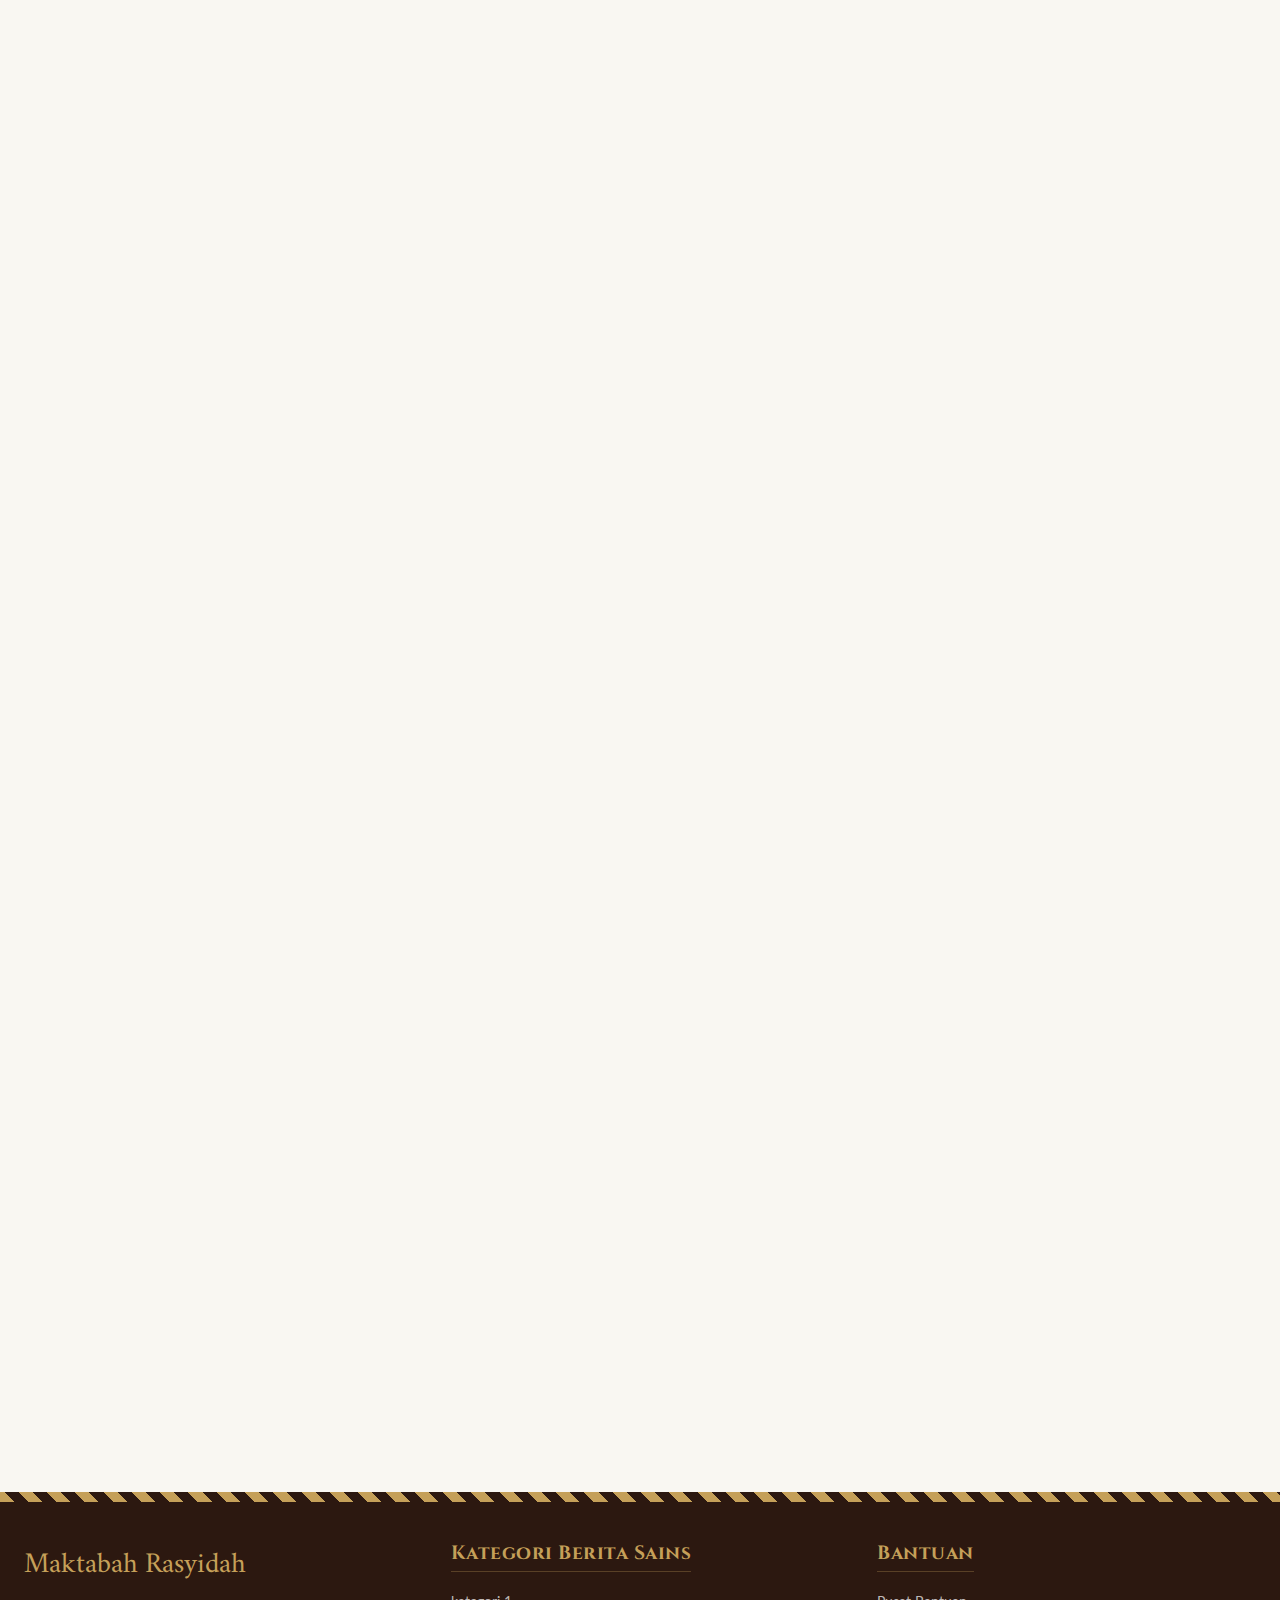
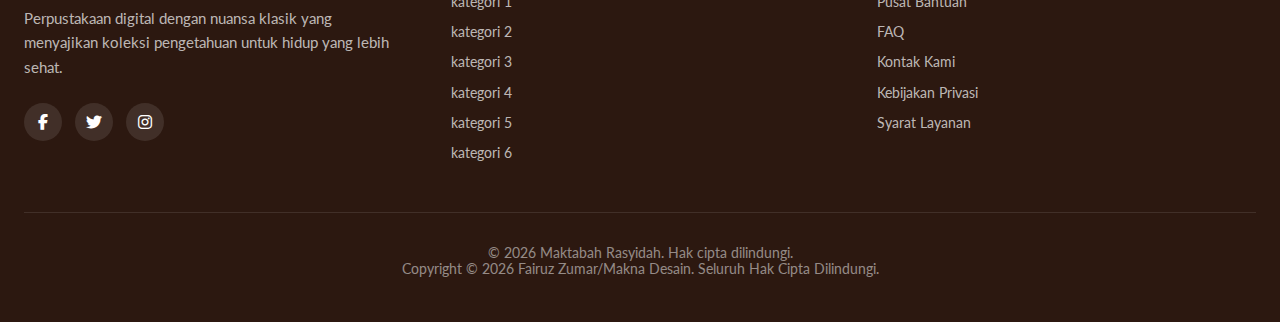
<file: navbar/berita/berita-sains/berita-sains.html>
<!DOCTYPE html>
<html lang="id">
<head>
    <meta charset="UTF-8">
    <meta name="viewport" content="width=device-width, initial-scale=1.0">
    <title>Maktabah Rasyidah</title>
    <link rel="stylesheet" href="https://cdnjs.cloudflare.com/ajax/libs/font-awesome/6.4.0/css/all.min.css">
    <link rel="preconnect" href="https://fonts.googleapis.com">
    <link rel="preconnect" href="https://fonts.gstatic.com" crossorigin>
    <link href="https://fonts.googleapis.com/css2?family=Amiri:ital,wght@0,400;0,700;1,400&family=Cinzel:wght@400;600;700&family=Lato:wght@400;700&display=swap" rel="stylesheet">
    <link rel="stylesheet" href="/navbar/berita/berita-sains/style.css">
</head>
<body>
    <!-- NAVBAR AKAN DIMUAT MELALUI FETCH -->
    <div id="navbar-container"></div>

    <header class="health-header">
        <div class="breadcrumb">
            <div class="breadcrumb-links">
                <a href="/" class="breadcrumb-link">Beranda</a>
                <span class="breadcrumb-separator">/</span>
                <a href="#" class="breadcrumb-link">Berita</a>
                <span class="breadcrumb-separator">/</span>
                <span class="breadcrumb-current">Sains</span>
            </div>
        </div>
        
        <h1 class="page-title">Berita Sains</h1>
        <p class="page-subtitle">Jelajahi berbagai wawasan menarik mulai dari bahasa, sejarah, hingga tips hidup dalam satu tempat. Kami menyajikan informasi teraktual dan terpercaya yang dirancang untuk memperluas cakrawala pengetahuan Anda setiap hari. Temukan jawaban atas pertanyaan harian Anda di sini.</p>
        
        <div class="health-stats">
            <div class="stat-card">
                <div class="stat-number" id="totalArticles">0</div>
                <div class="stat-label">Artikel Tersedia</div>
            </div>
            <div class="stat-card">
                <div class="stat-number" id="totalAuthors">0</div>
                <div class="stat-label">Penulis Ahli</div>
            </div>
            <div class="stat-card">
                <div class="stat-number" id="totalPages">0</div>
                <div class="stat-label">Total Halaman</div>
            </div>
            <div class="stat-card">
                <div class="stat-number" id="totalDownloads">0</div>
                <div class="stat-label">Total Download</div>
            </div>
        </div>
    </header>

    <main class="articles-container">
        <section class="filter-section">
            <div class="filter-header">
                <h2 class="filter-title"><i class="fas fa-filter"></i> Filter Kategori Berita Sains</h2>
                <div class="filter-count">20 Artikel</div>
            </div>
            <div class="filter-tags">
                <button class="filter-tag active" data-filter="all">Semua</button>
                <button class="filter-tag" data-filter="kategori1">kategori 1</button>
                <button class="filter-tag" data-filter="kategori2">kategori 2</button>
                <button class="filter-tag" data-filter="kategori3">kategori 3</button>
                <button class="filter-tag" data-filter="kategori4">kategori 4</button>
                <button class="filter-tag" data-filter="kategori5">kategori 5</button>
                <button class="filter-tag" data-filter="kategori6">kategori 6</button>
            </div>
        </section>

        <section class="articles-grid" id="articlesGrid">
            <!-- Artikel akan dimuat secara dinamis dari JavaScript -->
        </section>
    </main>

    <footer class="footer">
        <div class="footer-container">
            <div class="footer-section">
                <div class="footer-logo">Maktabah Rasyidah</div>
                <p class="footer-description">Perpustakaan digital dengan nuansa klasik yang menyajikan koleksi pengetahuan untuk hidup yang lebih sehat.</p>
                <div class="footer-social">
                    <a href="#" class="social-icon"><i class="fab fa-facebook-f"></i></a>
                    <a href="#" class="social-icon"><i class="fab fa-twitter"></i></a>
                    <a href="#" class="social-icon"><i class="fab fa-instagram"></i></a>
                </div>
            </div>
            <div class="footer-section">
                <h3>Kategori Berita Sains</h3>
                <ul class="footer-links">
                    <li><a href="#" data-filter="kategori1">kategori 1</a></li>
                    <li><a href="#" data-filter="kategori2">kategori 2</a></li>
                    <li><a href="#" data-filter="kategori3">kategori 3</a></li>
                    <li><a href="#" data-filter="kategori4">kategori 4</a></li>
                    <li><a href="#" data-filter="kategori5">kategori 5</a></li>
                    <li><a href="#" data-filter="kategori6">kategori 6</a></li>
                </ul>
            </div>
            <div class="footer-section">
                <h3>Bantuan</h3>
                <ul class="footer-links">
                    <li><a href="#">Pusat Bantuan</a></li>
                    <li><a href="#">FAQ</a></li>
                    <li><a href="#">Kontak Kami</a></li>
                    <li><a href="#">Kebijakan Privasi</a></li>
                    <li><a href="#">Syarat Layanan</a></li>
                </ul>
            </div>
        </div>
        <div class="footer-bottom">
            <p>&copy; 2026 Maktabah Rasyidah. Hak cipta dilindungi.<br>Copyright © 2026 Fairuz Zumar/Makna Desain. Seluruh Hak Cipta Dilindungi.</p>
            <div class="footer-bottom-links">
            </div>
        </div>
    </footer>

    <!-- Konfigurasi Artikel (Dapat Diedit di HTML) -->
    <script type="application/json" id="articles-config">
    {
    "articles": [
        {
            "id": 1,
            "title": "comingsoon1",
            "author": "Ahmad Zaky",
            "year": 2026,
            "category": "kategori4",
            "description": "comingsoon",
            "pages": 32,
            "size": "4.7 MB",
            "icon": "fas fa-pencil-alt",
            "pdfUrl": "https://drive.google.com/file/d/137ZVL623uMv3MMuBVnoKybHH40_w7vTs/view?usp=sharing",
            "downloadCount": 0
        },
        {
            "id": 2,
            "title": "comingsoon2",
            "author": "Sarah Dewi",
            "year": 2024,
            "category": "kategori6",
            "description": "comingsoon",
            "pages": 56,
            "size": "8.1 MB",
            "icon": "fas fa-ruler",
            "pdfUrl": "https://drive.google.com/file/d/137ZVL623uMv3MMuBVnoKybHH40_w7vTs/view?usp=sharing",
            "downloadCount": 0
        },
        {
            "id": 3,
            "title": "comingsoon3",
            "author": "Budi Santoso",
            "year": 2023,
            "category": "kategori2",
            "description": "comingsoon",
            "pages": 14,
            "size": "2.3 MB",
            "icon": "fas fa-highlighter",
            "pdfUrl": "https://drive.google.com/file/d/137ZVL623uMv3MMuBVnoKybHH40_w7vTs/view?usp=sharing",
            "downloadCount": 0
        },
        {
            "id": 4,
            "title": "comingsoon4",
            "author": "Rina Amelia",
            "year": 2025,
            "category": "kategori3",
            "description": "comingsoon",
            "pages": 78,
            "size": "11.5 MB",
            "icon": "fas fa-scissors",
            "pdfUrl": "https://drive.google.com/file/d/137ZVL623uMv3MMuBVnoKybHH40_w7vTs/view?usp=sharing",
            "downloadCount": 0
        },
        {
            "id": 5,
            "title": "comingsoon5",
            "author": "Dian Pratama",
            "year": 2022,
            "category": "kategori5",
            "description": "comingsoon",
            "pages": 25,
            "size": "3.4 MB",
            "icon": "fas fa-sticky-note",
            "pdfUrl": "https://drive.google.com/file/d/137ZVL623uMv3MMuBVnoKybHH40_w7vTs/view?usp=sharing",
            "downloadCount": 0
        },
        {
            "id": 6,
            "title": "comingsoon6",
            "author": "Agus Wijaya",
            "year": 2026,
            "category": "kategori1",
            "description": "comingsoon",
            "pages": 42,
            "size": "5.7 MB",
            "icon": "fas fa-pen-fancy",
            "pdfUrl": "https://drive.google.com/file/d/137ZVL623uMv3MMuBVnoKybHH40_w7vTs/view?usp=sharing",
            "downloadCount": 0
        },
        {
            "id": 7,
            "title": "comingsoon7",
            "author": "Maya Sari",
            "year": 2024,
            "category": "kategori4",
            "description": "comingsoon",
            "pages": 67,
            "size": "7.5 MB",
            "icon": "fas fa-marker",
            "pdfUrl": "https://drive.google.com/file/d/137ZVL623uMv3MMuBVnoKybHH40_w7vTs/view?usp=sharing",
            "downloadCount": 0
        },
        {
            "id": 8,
            "title": "comingsoon8",
            "author": "Rizky Fadilah",
            "year": 2023,
            "category": "kategori6",
            "description": "comingsoon",
            "pages": 33,
            "size": "4.1 MB",
            "icon": "fas fa-eraser",
            "pdfUrl": "https://drive.google.com/file/d/137ZVL623uMv3MMuBVnoKybHH40_w7vTs/view?usp=sharing",
            "downloadCount": 0
        },
        {
            "id": 9,
            "title": "comingsoon9",
            "author": "Linda Setiawan",
            "year": 2025,
            "category": "kategori2",
            "description": "comingsoon",
            "pages": 89,
            "size": "10.3 MB",
            "icon": "fas fa-clipboard",
            "pdfUrl": "https://drive.google.com/file/d/137ZVL623uMv3MMuBVnoKybHH40_w7vTs/view?usp=sharing",
            "downloadCount": 0
        },
        {
            "id": 10,
            "title": "comingsoon10",
            "author": "Eko Prasetyo",
            "year": 2022,
            "category": "kategori3",
            "description": "comingsoon",
            "pages": 47,
            "size": "5.6 MB",
            "icon": "fas fa-book-open",
            "pdfUrl": "https://drive.google.com/file/d/137ZVL623uMv3MMuBVnoKybHH40_w7vTs/view?usp=sharing",
            "downloadCount": 0
        },
        {
            "id": 11,
            "title": "comingsoon11",
            "author": "Siti Nurhaliza",
            "year": 2026,
            "category": "kategori5",
            "description": "comingsoon",
            "pages": 62,
            "size": "7.1 MB",
            "icon": "fas fa-paperclip",
            "pdfUrl": "https://drive.google.com/file/d/137ZVL623uMv3MMuBVnoKybHH40_w7vTs/view?usp=sharing",
            "downloadCount": 0
        },
        {
            "id": 12,
            "title": "comingsoon12",
            "author": "Hendra Kurniawan",
            "year": 2024,
            "category": "kategori1",
            "description": "comingsoon",
            "pages": 38,
            "size": "4.8 MB",
            "icon": "fas fa-tape",
            "pdfUrl": "https://drive.google.com/file/d/137ZVL623uMv3MMuBVnoKybHH40_w7vTs/view?usp=sharing",
            "downloadCount": 0
        },
        {
            "id": 13,
            "title": "comingsoon13",
            "author": "Nina Utami",
            "year": 2023,
            "category": "kategori4",
            "description": "comingsoon",
            "pages": 71,
            "size": "8.3 MB",
            "icon": "fas fa-compass",
            "pdfUrl": "https://drive.google.com/file/d/137ZVL623uMv3MMuBVnoKybHH40_w7vTs/view?usp=sharing",
            "downloadCount": 0
        },
        {
            "id": 14,
            "title": "comingsoon14",
            "author": "Joko Susilo",
            "year": 2025,
            "category": "kategori6",
            "description": "comingsoon",
            "pages": 54,
            "size": "6.2 MB",
            "icon": "fas fa-folder-open",
            "pdfUrl": "https://drive.google.com/file/d/137ZVL623uMv3MMuBVnoKybHH40_w7vTs/view?usp=sharing",
            "downloadCount": 0
        },
        {
            "id": 15,
            "title": "comingsoon15",
            "author": "Anita Rahayu",
            "year": 2022,
            "category": "kategori2",
            "description": "comingsoon",
            "pages": 29,
            "size": "3.7 MB",
            "icon": "fas fa-paint-brush",
            "pdfUrl": "https://drive.google.com/file/d/137ZVL623uMv3MMuBVnoKybHH40_w7vTs/view?usp=sharing",
            "downloadCount": 0
        },
        {
            "id": 16,
            "title": "comingsoon16",
            "author": "Fajar Abdullah",
            "year": 2026,
            "category": "kategori3",
            "description": "comingsoon",
            "pages": 82,
            "size": "9.4 MB",
            "icon": "fas fa-ruler-combined",
            "pdfUrl": "https://drive.google.com/file/d/137ZVL623uMv3MMuBVnoKybHH40_w7vTs/view?usp=sharing",
            "downloadCount": 0
        },
        {
            "id": 17,
            "title": "comingsoon17",
            "author": "Dewi Anggraini",
            "year": 2024,
            "category": "kategori5",
            "description": "comingsoon",
            "pages": 45,
            "size": "5.3 MB",
            "icon": "fas fa-cut",
            "pdfUrl": "https://drive.google.com/file/d/137ZVL623uMv3MMuBVnoKybHH40_w7vTs/view?usp=sharing",
            "downloadCount": 0
        },
        {
            "id": 18,
            "title": "comingsoon18",
            "author": "Arya Bramantyo",
            "year": 2023,
            "category": "kategori1",
            "description": "comingsoon",
            "pages": 37,
            "size": "4.5 MB",
            "icon": "fas fa-drafting-compass",
            "pdfUrl": "https://drive.google.com/file/d/137ZVL623uMv3MMuBVnoKybHH40_w7vTs/view?usp=sharing",
            "downloadCount": 0
        },
        {
            "id": 19,
            "title": "comingsoon19",
            "author": "Citra Lestari",
            "year": 2025,
            "category": "kategori4",
            "description": "comingsoon",
            "pages": 63,
            "size": "7.2 MB",
            "icon": "fas fa-stapler",
            "pdfUrl": "https://drive.google.com/file/d/137ZVL623uMv3MMuBVnoKybHH40_w7vTs/view?usp=sharing",
            "downloadCount": 0
        },
        {
            "id": 20,
            "title": "comingsoon20",
            "author": "Farhan Maulana",
            "year": 2022,
            "category": "kategori6",
            "description": "comingsoon",
            "pages": 51,
            "size": "6.0 MB",
            "icon": "fas fa-pen-nib",
            "pdfUrl": "https://drive.google.com/file/d/137ZVL623uMv3MMuBVnoKybHH40_w7vTs/view?usp=sharing",
            "downloadCount": 0
        },
        {
            "id": 21,
            "title": "comingsoon21",
            "author": "Gita Permata",
            "year": 2026,
            "category": "kategori2",
            "description": "comingsoon",
            "pages": 76,
            "size": "8.8 MB",
            "icon": "fas fa-chalkboard-teacher",
            "pdfUrl": "https://drive.google.com/file/d/137ZVL623uMv3MMuBVnoKybHH40_w7vTs/view?usp=sharing",
            "downloadCount": 0
        },
        {
            "id": 22,
            "title": "comingsoon22",
            "author": "Irfan Hakim",
            "year": 2024,
            "category": "kategori3",
            "description": "comingsoon",
            "pages": 44,
            "size": "5.2 MB",
            "icon": "fas fa-highlighter",
            "pdfUrl": "https://drive.google.com/file/d/137ZVL623uMv3MMuBVnoKybHH40_w7vTs/view?usp=sharing",
            "downloadCount": 0
        },
        {
            "id": 23,
            "title": "comingsoon23",
            "author": "Kartika Wulandari",
            "year": 2023,
            "category": "kategori5",
            "description": "comingsoon",
            "pages": 68,
            "size": "7.8 MB",
            "icon": "fas fa-file-contract",
            "pdfUrl": "https://drive.google.com/file/d/137ZVL623uMv3MMuBVnoKybHH40_w7vTs/view?usp=sharing",
            "downloadCount": 0
        },
        {
            "id": 24,
            "title": "comingsoon24",
            "author": "Lukman Hakim",
            "year": 2025,
            "category": "kategori1",
            "description": "comingsoon",
            "pages": 92,
            "size": "10.8 MB",
            "icon": "fas fa-palette",
            "pdfUrl": "https://drive.google.com/file/d/137ZVL623uMv3MMuBVnoKybHH40_w7vTs/view?usp=sharing",
            "downloadCount": 0
        },
        {
            "id": 25,
            "title": "comingsoon25",
            "author": "Mila Suryani",
            "year": 2022,
            "category": "kategori4",
            "description": "comingsoon",
            "pages": 31,
            "size": "3.9 MB",
            "icon": "fas fa-pencil-ruler",
            "pdfUrl": "https://drive.google.com/file/d/137ZVL623uMv3MMuBVnoKybHH40_w7vTs/view?usp=sharing",
            "downloadCount": 0
        },
        {
            "id": 26,
            "title": "comingsoon26",
            "author": "Nanda Pratama",
            "year": 2026,
            "category": "kategori6",
            "description": "comingsoon",
            "pages": 58,
            "size": "6.7 MB",
            "icon": "fas fa-marker",
            "pdfUrl": "https://drive.google.com/file/d/137ZVL623uMv3MMuBVnoKybHH40_w7vTs/view?usp=sharing",
            "downloadCount": 0
        },
        {
            "id": 27,
            "title": "comingsoon27",
            "author": "Oki Setiawan",
            "year": 2024,
            "category": "kategori2",
            "description": "comingsoon",
            "pages": 49,
            "size": "5.9 MB",
            "icon": "fas fa-calculator",
            "pdfUrl": "https://drive.google.com/file/d/137ZVL623uMv3MMuBVnoKybHH40_w7vTs/view?usp=sharing",
            "downloadCount": 0
        },
        {
            "id": 28,
            "title": "comingsoon28",
            "author": "Putri Andini",
            "year": 2023,
            "category": "kategori3",
            "description": "comingsoon",
            "pages": 85,
            "size": "9.9 MB",
            "icon": "fas fa-clipboard-list",
            "pdfUrl": "https://drive.google.com/file/d/137ZVL623uMv3MMuBVnoKybHH40_w7vTs/view?usp=sharing",
            "downloadCount": 0
        },
        {
            "id": 29,
            "title": "comingsoon29",
            "author": "Qory Sandioriva",
            "year": 2025,
            "category": "kategori5",
            "description": "comingsoon",
            "pages": 36,
            "size": "4.4 MB",
            "icon": "fas fa-paper-plane",
            "pdfUrl": "https://drive.google.com/file/d/137ZVL623uMv3MMuBVnoKybHH40_w7vTs/view?usp=sharing",
            "downloadCount": 0
        },
        {
            "id": 30,
            "title": "comingsoon30",
            "author": "Rangga Saputra",
            "year": 2022,
            "category": "kategori1",
            "description": "comingsoon",
            "pages": 73,
            "size": "8.5 MB",
            "icon": "fas fa-bookmark",
            "pdfUrl": "https://drive.google.com/file/d/137ZVL623uMv3MMuBVnoKybHH40_w7vTs/view?usp=sharing",
            "downloadCount": 0
        },
        {
            "id": 31,
            "title": "comingsoon31",
            "author": "Sari Indah",
            "year": 2026,
            "category": "kategori4",
            "description": "comingsoon",
            "pages": 41,
            "size": "5.0 MB",
            "icon": "fas fa-pen-square",
            "pdfUrl": "https://drive.google.com/file/d/137ZVL623uMv3MMuBVnoKybHH40_w7vTs/view?usp=sharing",
            "downloadCount": 0
        },
        {
            "id": 32,
            "title": "comingsoon32",
            "author": "Taufik Hidayat",
            "year": 2024,
            "category": "kategori6",
            "description": "comingsoon",
            "pages": 66,
            "size": "7.6 MB",
            "icon": "fas fa-file-invoice",
            "pdfUrl": "https://drive.google.com/file/d/137ZVL623uMv3MMuBVnoKybHH40_w7vTs/view?usp=sharing",
            "downloadCount": 0
        },
        {
            "id": 33,
            "title": "comingsoon33",
            "author": "Umi Kulsum",
            "year": 2023,
            "category": "kategori2",
            "description": "comingsoon",
            "pages": 27,
            "size": "3.5 MB",
            "icon": "fas fa-ruler-vertical",
            "pdfUrl": "https://drive.google.com/file/d/137ZVL623uMv3MMuBVnoKybHH40_w7vTs/view?usp=sharing",
            "downloadCount": 0
        },
        {
            "id": 34,
            "title": "comingsoon34",
            "author": "Vina Melinda",
            "year": 2025,
            "category": "kategori3",
            "description": "comingsoon",
            "pages": 79,
            "size": "9.2 MB",
            "icon": "fas fa-highlighter",
            "pdfUrl": "https://drive.google.com/file/d/137ZVL623uMv3MMuBVnoKybHH40_w7vTs/view?usp=sharing",
            "downloadCount": 0
        },
        {
            "id": 35,
            "title": "comingsoon35",
            "author": "Wahyu Adi",
            "year": 2022,
            "category": "kategori5",
            "description": "comingsoon",
            "pages": 53,
            "size": "6.3 MB",
            "icon": "fas fa-sticky-note",
            "pdfUrl": "https://drive.google.com/file/d/137ZVL623uMv3MMuBVnoKybHH40_w7vTs/view?usp=sharing",
            "downloadCount": 0
        },
        {
            "id": 36,
            "title": "comingsoon36",
            "author": "Xavier Tan",
            "year": 2026,
            "category": "kategori1",
            "description": "comingsoon",
            "pages": 95,
            "size": "11.2 MB",
            "icon": "fas fa-pencil-alt",
            "pdfUrl": "https://drive.google.com/file/d/137ZVL623uMv3MMuBVnoKybHH40_w7vTs/view?usp=sharing",
            "downloadCount": 0
        },
        {
            "id": 37,
            "title": "comingsoon37",
            "author": "Yuli Astuti",
            "year": 2024,
            "category": "kategori4",
            "description": "comingsoon",
            "pages": 48,
            "size": "5.8 MB",
            "icon": "fas fa-cut",
            "pdfUrl": "https://drive.google.com/file/d/137ZVL623uMv3MMuBVnoKybHH40_w7vTs/view?usp=sharing",
            "downloadCount": 0
        },
        {
            "id": 38,
            "title": "comingsoon38",
            "author": "Zaki Alamsyah",
            "year": 2023,
            "category": "kategori6",
            "description": "comingsoon",
            "pages": 61,
            "size": "7.0 MB",
            "icon": "fas fa-book",
            "pdfUrl": "https://drive.google.com/file/d/137ZVL623uMv3MMuBVnoKybHH40_w7vTs/view?usp=sharing",
            "downloadCount": 0
        },
        {
            "id": 39,
            "title": "comingsoon39",
            "author": "Aditya Nugraha",
            "year": 2025,
            "category": "kategori2",
            "description": "comingsoon",
            "pages": 34,
            "size": "4.2 MB",
            "icon": "fas fa-paperclip",
            "pdfUrl": "https://drive.google.com/file/d/137ZVL623uMv3MMuBVnoKybHH40_w7vTs/view?usp=sharing",
            "downloadCount": 0
        },
        {
            "id": 40,
            "title": "comingsoon40",
            "author": "Bella Cantika",
            "year": 2022,
            "category": "kategori3",
            "description": "comingsoon",
            "pages": 87,
            "size": "10.1 MB",
            "icon": "fas fa-folder",
            "pdfUrl": "https://drive.google.com/file/d/137ZVL623uMv3MMuBVnoKybHH40_w7vTs/view?usp=sharing",
            "downloadCount": 0
        },
        {
            "id": 41,
            "title": "comingsoon40",
            "author": "Bella Cantika",
            "year": 2022,
            "category": "kategori3",
            "description": "comingsoon",
            "pages": 87,
            "size": "10.1 MB",
            "icon": "fas fa-folder",
            "pdfUrl": "https://drive.google.com/file/d/137ZVL623uMv3MMuBVnoKybHH40_w7vTs/view?usp=sharing",
            "downloadCount": 0
        }
    ],
    "categories": {
        "kategori1": "kategori 1",
        "kategori2": "kategori 2",
        "kategori3": "kategori 3",
        "kategori4": "kategori 4",
        "kategori5": "kategori 5",
        "kategori6": "kategori 6"
    },
    "website": {
        "name": "Maktabah Rasyidah",
        "description": "Perpustakaan digital dengan nuansa klasik yang menyajikan koleksi pengetahuan untuk hidup yang lebih sehat.",
        "year": 2026
    },
    "social": {
        "facebook": "#",
        "twitter": "#",
        "instagram": "#"
    }
}
</script>




    <div class="loading-screen" id="loadingScreen">
        <div class="loading-content">
            <div class="loading-logo">
                <center><div class="logo-text">Berita Sains</div></center>
            </div>
            <div class="progress-bar">
                <div class="progress-fill"></div>
            </div>
            <div class="loading-text" style="color: var(--text-secondary); text-align: center;">Memuat.....</div>
        </div>
    </div>



    <div class="spotlight-modal" id="spotlightModal">
        <div class="spotlight-content">
            <div class="spotlight-header">
                <h3 class="spotlight-title"><i class="fas fa-search"></i> Spotlight Search</h3>
                <div class="spotlight-search">
                    <input type="text" class="spotlight-input" id="searchInput" placeholder="Cari artikel kesehatan...">
                    <i class="fas fa-search search-icon"></i>
                </div>
                <button class="close-spotlight" id="closeSpotlight">
                    <i class="fas fa-times"></i>
                </button>
            </div>
            <div class="search-results" id="searchResults">
                <div class="no-results">Mulai mengetik untuk mencari artikel...</div>
            </div>
        </div>
    </div>

    

    <script src="/navbar/berita/berita-sains/script.js"></script>
</body>
</html>
</file>
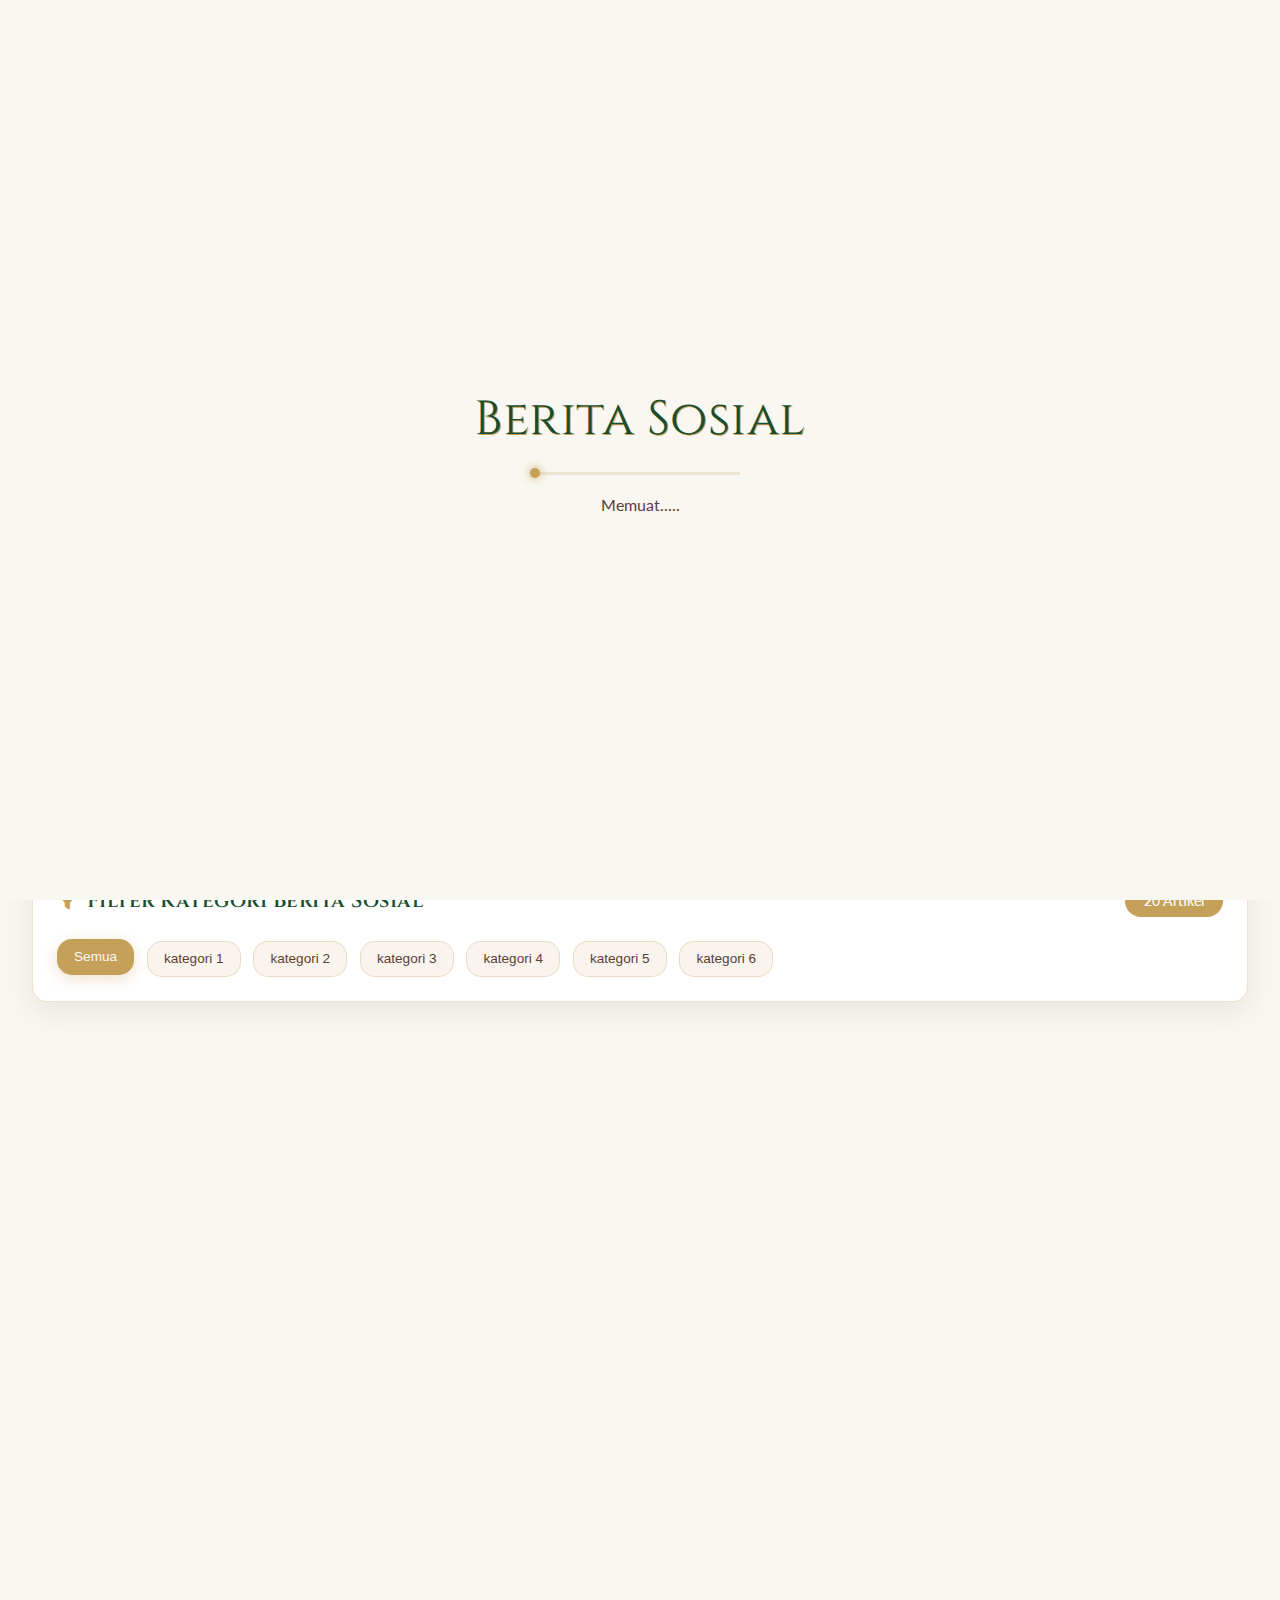
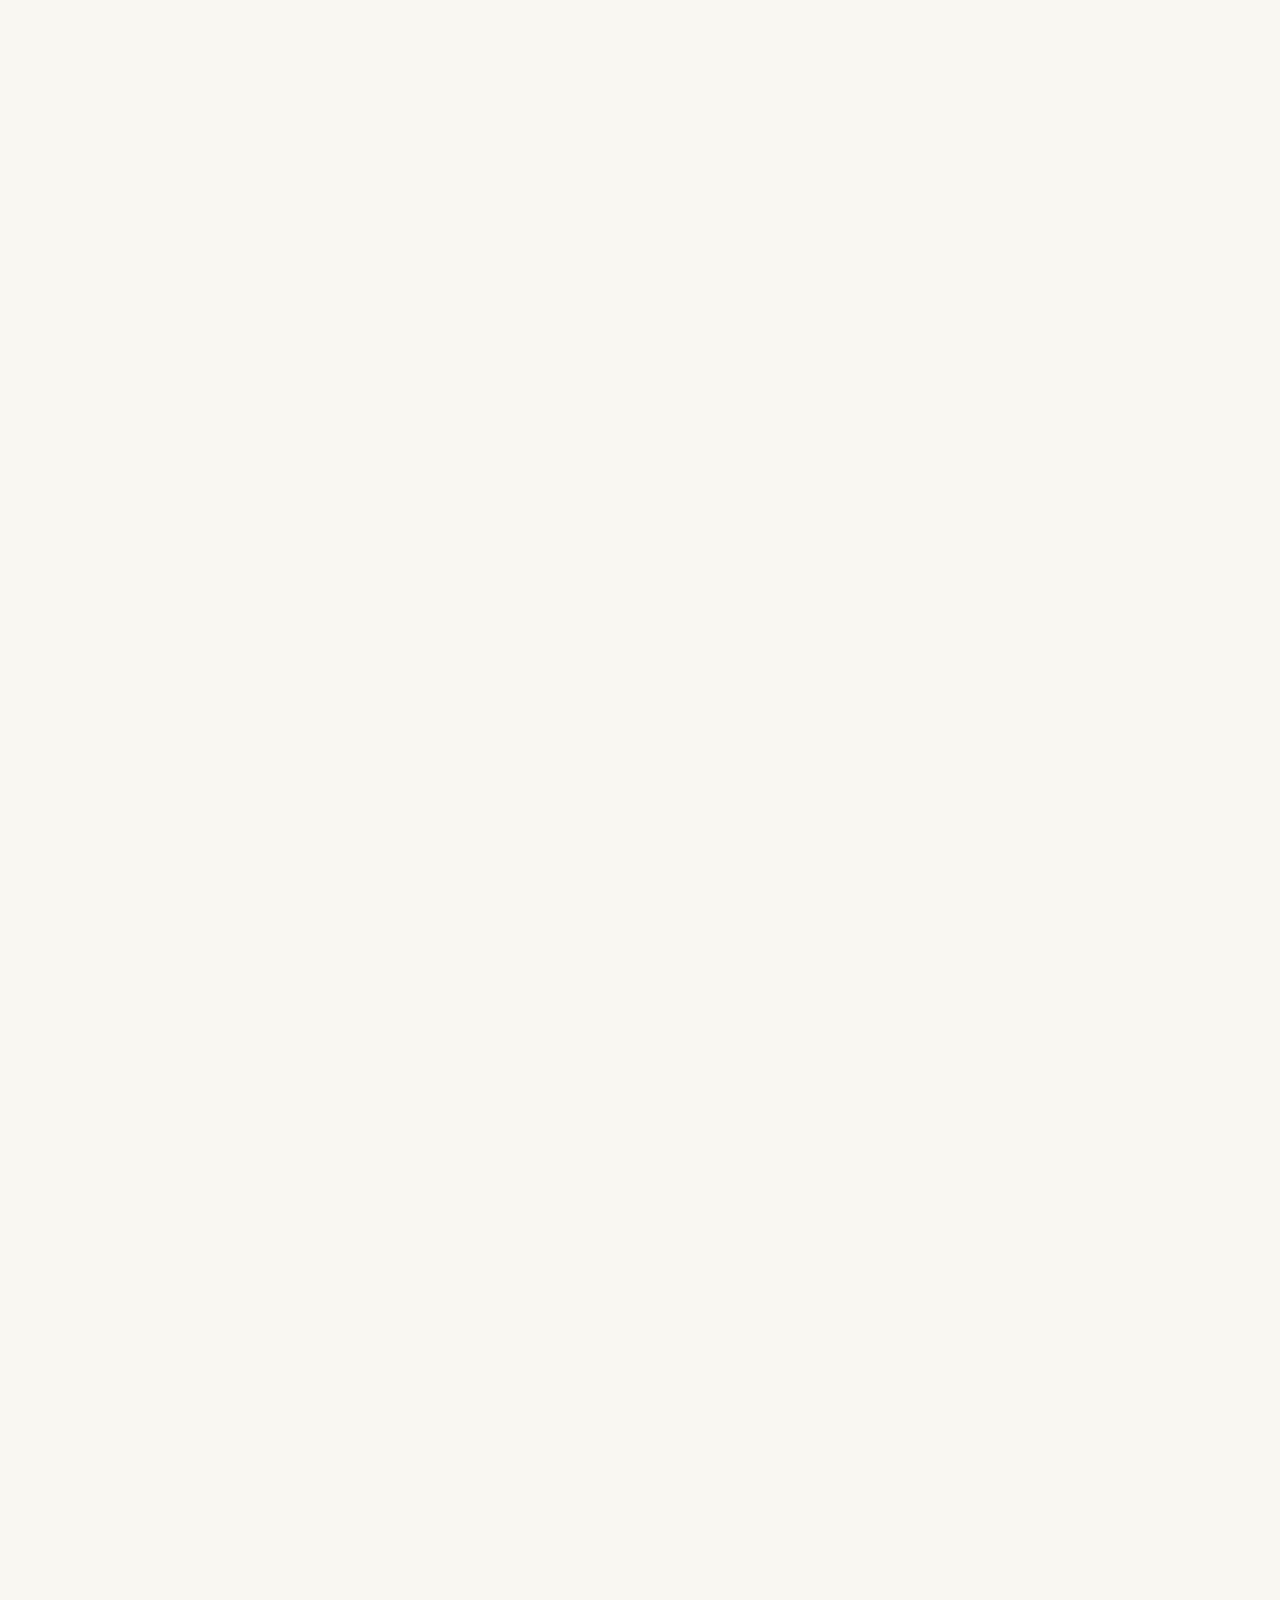
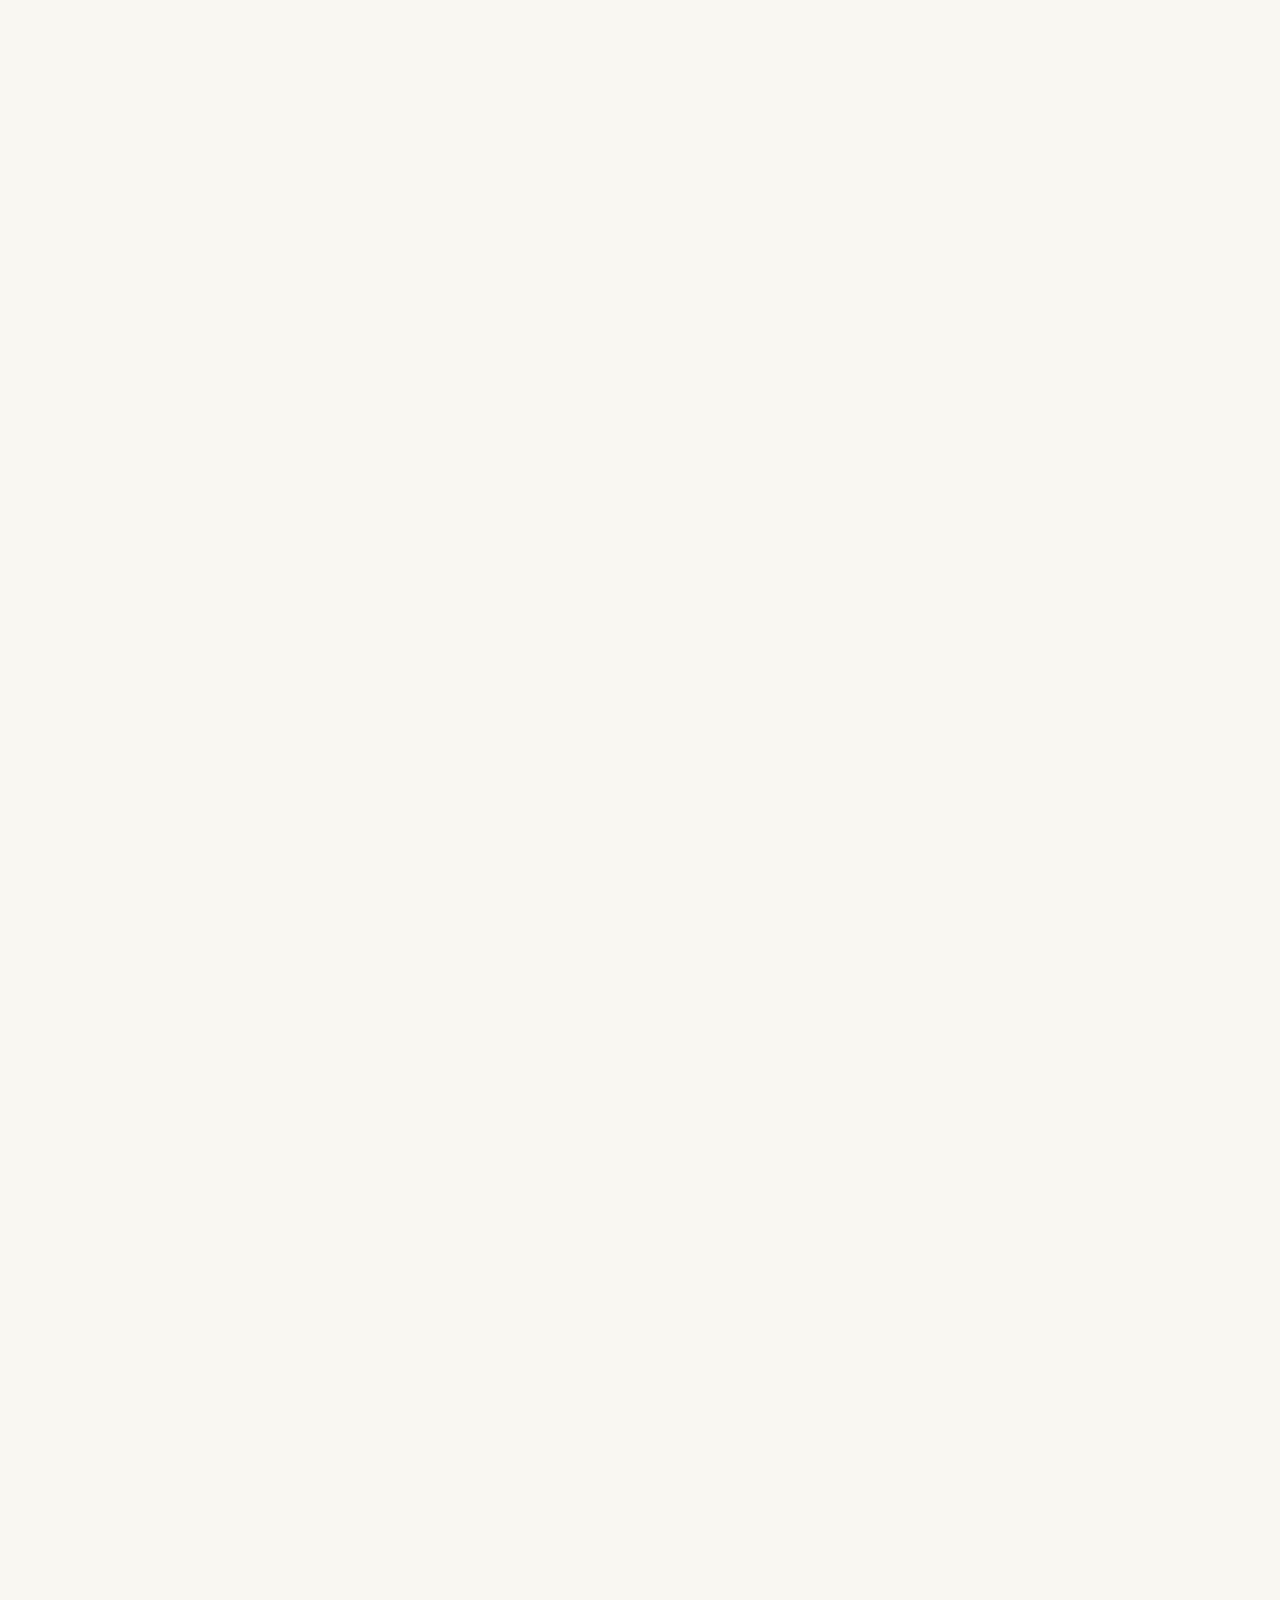
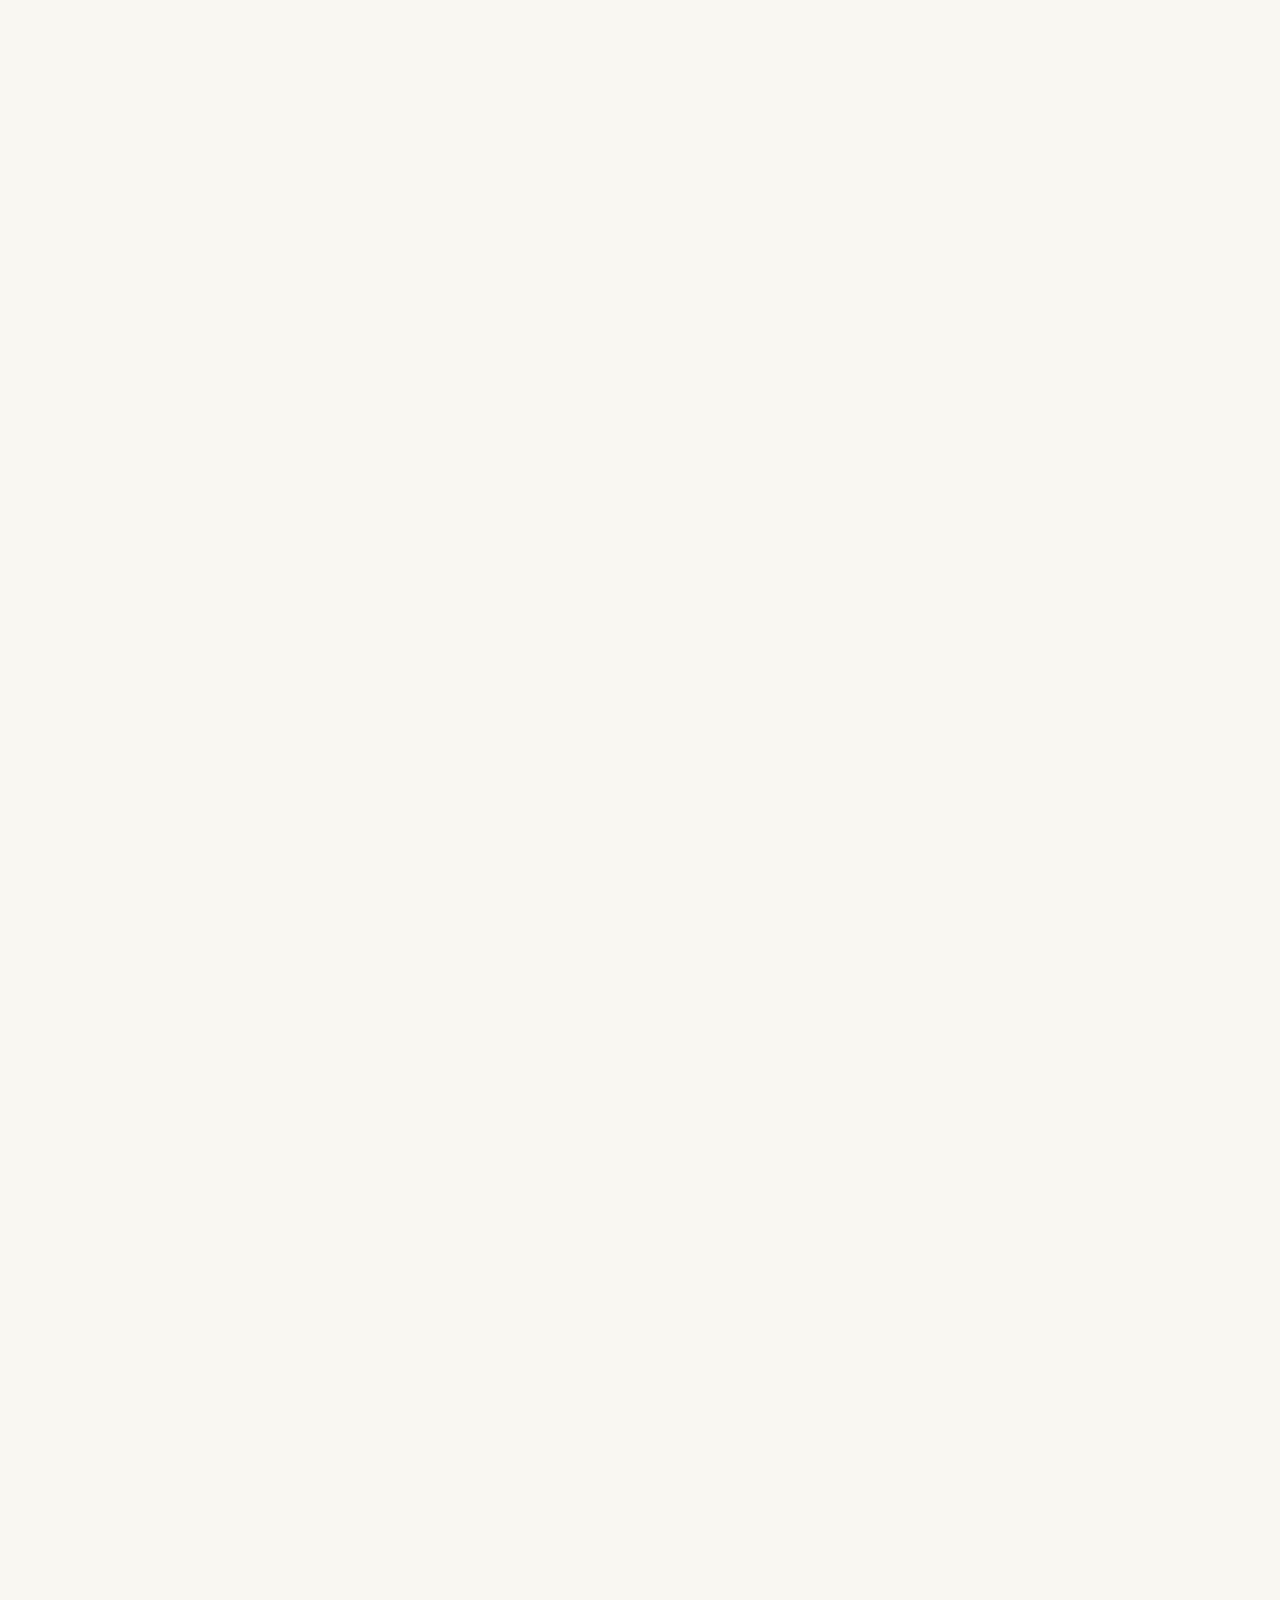
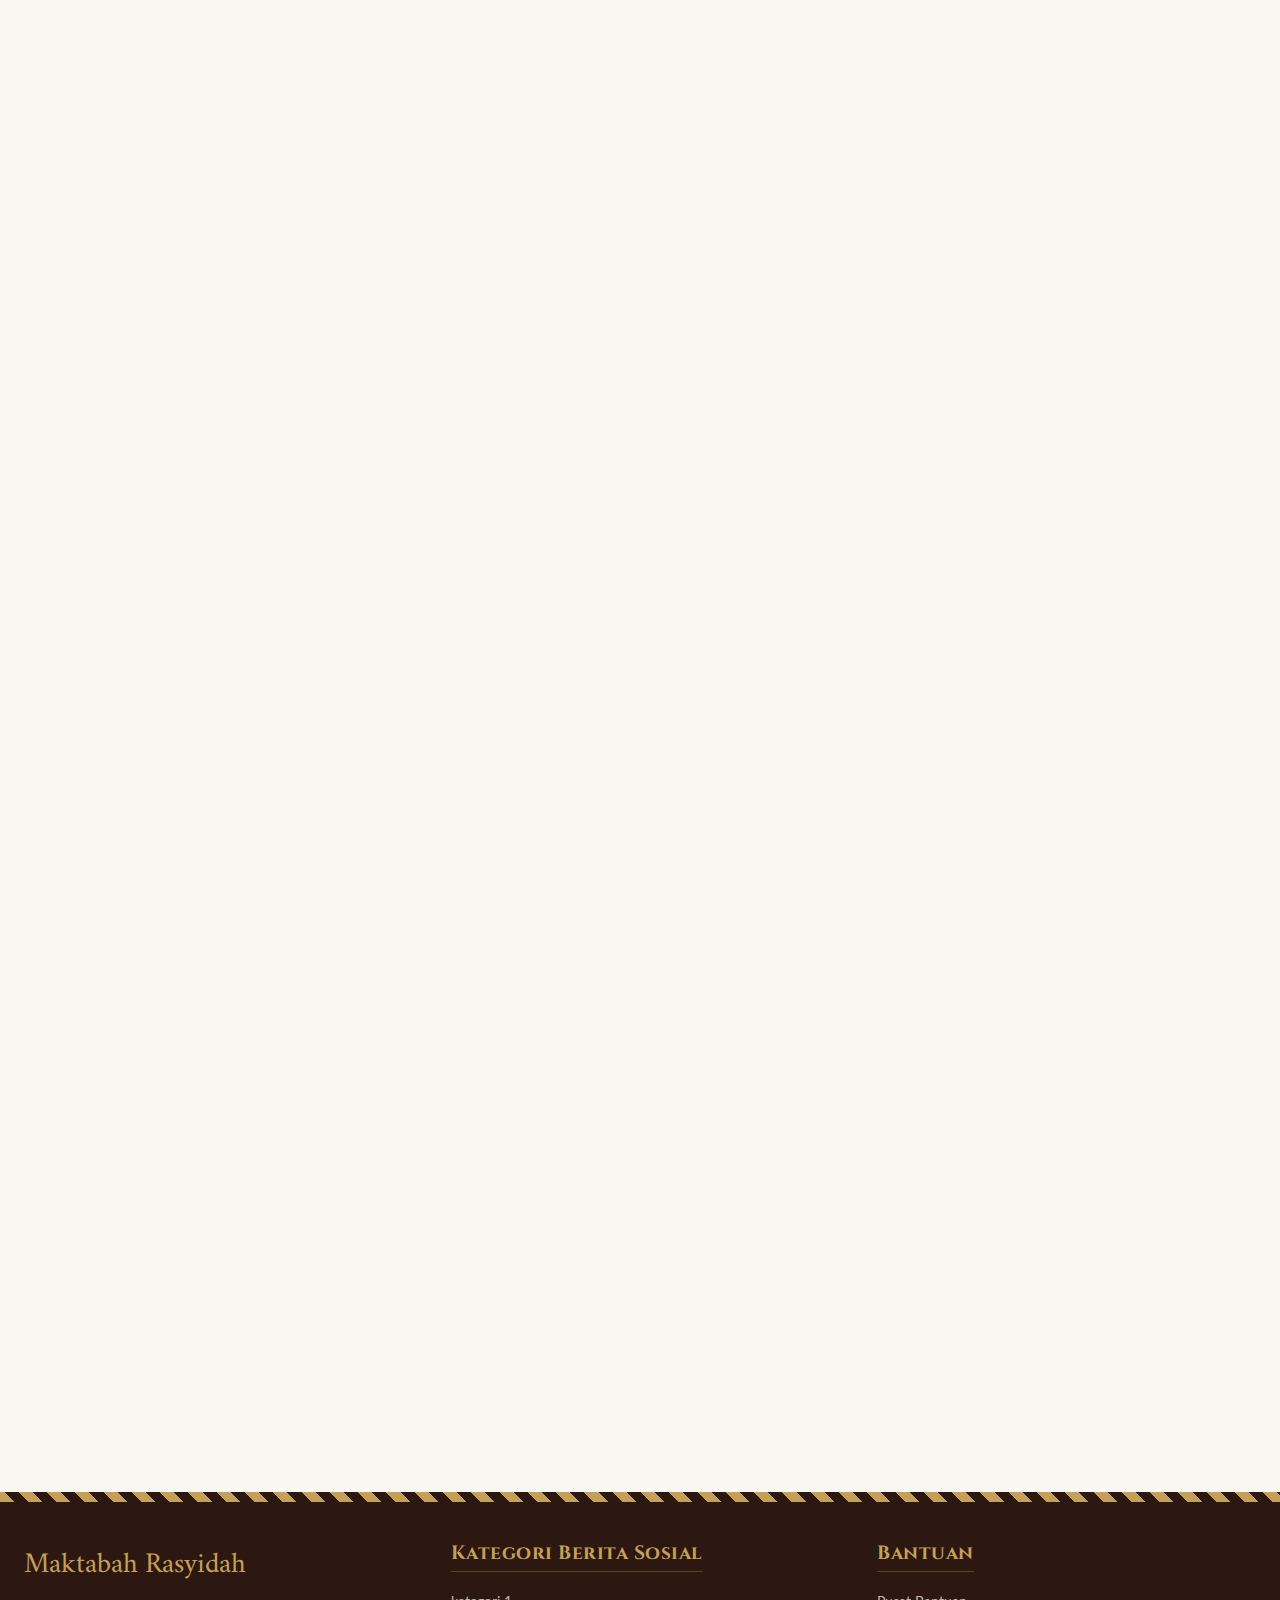
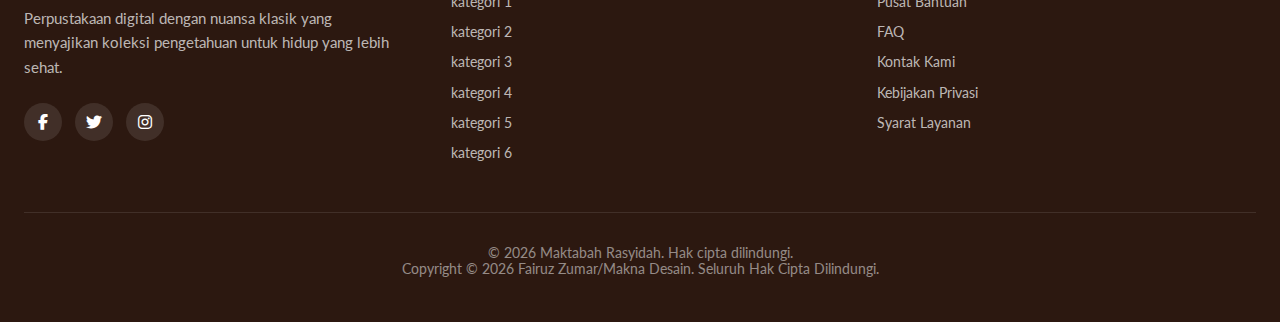
<file: navbar/berita/berita-sosial/berita-sosial.html>
<!DOCTYPE html>
<html lang="id">
<head>
    <meta charset="UTF-8">
    <meta name="viewport" content="width=device-width, initial-scale=1.0">
    <title>Maktabah Rasyidah</title>
    <link rel="stylesheet" href="https://cdnjs.cloudflare.com/ajax/libs/font-awesome/6.4.0/css/all.min.css">
    <link rel="preconnect" href="https://fonts.googleapis.com">
    <link rel="preconnect" href="https://fonts.gstatic.com" crossorigin>
    <link href="https://fonts.googleapis.com/css2?family=Amiri:ital,wght@0,400;0,700;1,400&family=Cinzel:wght@400;600;700&family=Lato:wght@400;700&display=swap" rel="stylesheet">
    <link rel="stylesheet" href="/navbar/berita/berita-sosial/style.css">
</head>
<body>
    <!-- NAVBAR AKAN DIMUAT MELALUI FETCH -->
    <div id="navbar-container"></div>

    <header class="health-header">
        <div class="breadcrumb">
            <div class="breadcrumb-links">
                <a href="/" class="breadcrumb-link">Beranda</a>
                <span class="breadcrumb-separator">/</span>
                <a href="#" class="breadcrumb-link">Berita</a>
                <span class="breadcrumb-separator">/</span>
                <span class="breadcrumb-current">Sosial</span>
            </div>
        </div>
        
        <h1 class="page-title">Berita Sosial</h1>
        <p class="page-subtitle">Jelajahi berbagai wawasan menarik mulai dari bahasa, sejarah, hingga tips hidup dalam satu tempat. Kami menyajikan informasi teraktual dan terpercaya yang dirancang untuk memperluas cakrawala pengetahuan Anda setiap hari. Temukan jawaban atas pertanyaan harian Anda di sini.</p>
        
        <div class="health-stats">
            <div class="stat-card">
                <div class="stat-number" id="totalArticles">0</div>
                <div class="stat-label">Artikel Tersedia</div>
            </div>
            <div class="stat-card">
                <div class="stat-number" id="totalAuthors">0</div>
                <div class="stat-label">Penulis Ahli</div>
            </div>
            <div class="stat-card">
                <div class="stat-number" id="totalPages">0</div>
                <div class="stat-label">Total Halaman</div>
            </div>
            <div class="stat-card">
                <div class="stat-number" id="totalDownloads">0</div>
                <div class="stat-label">Total Download</div>
            </div>
        </div>
    </header>

    <main class="articles-container">
        <section class="filter-section">
            <div class="filter-header">
                <h2 class="filter-title"><i class="fas fa-filter"></i> Filter Kategori Berita Sosial</h2>
                <div class="filter-count">20 Artikel</div>
            </div>
            <div class="filter-tags">
                <button class="filter-tag active" data-filter="all">Semua</button>
                <button class="filter-tag" data-filter="kategori1">kategori 1</button>
                <button class="filter-tag" data-filter="kategori2">kategori 2</button>
                <button class="filter-tag" data-filter="kategori3">kategori 3</button>
                <button class="filter-tag" data-filter="kategori4">kategori 4</button>
                <button class="filter-tag" data-filter="kategori5">kategori 5</button>
                <button class="filter-tag" data-filter="kategori6">kategori 6</button>
            </div>
        </section>

        <section class="articles-grid" id="articlesGrid">
            <!-- Artikel akan dimuat secara dinamis dari JavaScript -->
        </section>
    </main>

    <footer class="footer">
        <div class="footer-container">
            <div class="footer-section">
                <div class="footer-logo">Maktabah Rasyidah</div>
                <p class="footer-description">Perpustakaan digital dengan nuansa klasik yang menyajikan koleksi pengetahuan untuk hidup yang lebih sehat.</p>
                <div class="footer-social">
                    <a href="#" class="social-icon"><i class="fab fa-facebook-f"></i></a>
                    <a href="#" class="social-icon"><i class="fab fa-twitter"></i></a>
                    <a href="#" class="social-icon"><i class="fab fa-instagram"></i></a>
                </div>
            </div>
            <div class="footer-section">
                <h3>Kategori Berita Sosial</h3>
                <ul class="footer-links">
                    <li><a href="#" data-filter="kategori1">kategori 1</a></li>
                    <li><a href="#" data-filter="kategori2">kategori 2</a></li>
                    <li><a href="#" data-filter="kategori3">kategori 3</a></li>
                    <li><a href="#" data-filter="kategori4">kategori 4</a></li>
                    <li><a href="#" data-filter="kategori5">kategori 5</a></li>
                    <li><a href="#" data-filter="kategori6">kategori 6</a></li>
                </ul>
            </div>
            <div class="footer-section">
                <h3>Bantuan</h3>
                <ul class="footer-links">
                    <li><a href="#">Pusat Bantuan</a></li>
                    <li><a href="#">FAQ</a></li>
                    <li><a href="#">Kontak Kami</a></li>
                    <li><a href="#">Kebijakan Privasi</a></li>
                    <li><a href="#">Syarat Layanan</a></li>
                </ul>
            </div>
        </div>
        <div class="footer-bottom">
            <p>&copy; 2026 Maktabah Rasyidah. Hak cipta dilindungi.<br>Copyright © 2026 Fairuz Zumar/Makna Desain. Seluruh Hak Cipta Dilindungi.</p>
            <div class="footer-bottom-links">
            </div>
        </div>
    </footer>

    <!-- Konfigurasi Artikel (Dapat Diedit di HTML) -->
    <script type="application/json" id="articles-config">
    {
    "articles": [
        {
            "id": 1,
            "title": "comingsoon1",
            "author": "Ahmad Zaky",
            "year": 2026,
            "category": "kategori4",
            "description": "comingsoon",
            "pages": 32,
            "size": "4.7 MB",
            "icon": "fas fa-pencil-alt",
            "pdfUrl": "https://drive.google.com/file/d/137ZVL623uMv3MMuBVnoKybHH40_w7vTs/view?usp=sharing",
            "downloadCount": 0
        },
        {
            "id": 2,
            "title": "comingsoon2",
            "author": "Sarah Dewi",
            "year": 2024,
            "category": "kategori6",
            "description": "comingsoon",
            "pages": 56,
            "size": "8.1 MB",
            "icon": "fas fa-ruler",
            "pdfUrl": "https://drive.google.com/file/d/137ZVL623uMv3MMuBVnoKybHH40_w7vTs/view?usp=sharing",
            "downloadCount": 0
        },
        {
            "id": 3,
            "title": "comingsoon3",
            "author": "Budi Santoso",
            "year": 2023,
            "category": "kategori2",
            "description": "comingsoon",
            "pages": 14,
            "size": "2.3 MB",
            "icon": "fas fa-highlighter",
            "pdfUrl": "https://drive.google.com/file/d/137ZVL623uMv3MMuBVnoKybHH40_w7vTs/view?usp=sharing",
            "downloadCount": 0
        },
        {
            "id": 4,
            "title": "comingsoon4",
            "author": "Rina Amelia",
            "year": 2025,
            "category": "kategori3",
            "description": "comingsoon",
            "pages": 78,
            "size": "11.5 MB",
            "icon": "fas fa-scissors",
            "pdfUrl": "https://drive.google.com/file/d/137ZVL623uMv3MMuBVnoKybHH40_w7vTs/view?usp=sharing",
            "downloadCount": 0
        },
        {
            "id": 5,
            "title": "comingsoon5",
            "author": "Dian Pratama",
            "year": 2022,
            "category": "kategori5",
            "description": "comingsoon",
            "pages": 25,
            "size": "3.4 MB",
            "icon": "fas fa-sticky-note",
            "pdfUrl": "https://drive.google.com/file/d/137ZVL623uMv3MMuBVnoKybHH40_w7vTs/view?usp=sharing",
            "downloadCount": 0
        },
        {
            "id": 6,
            "title": "comingsoon6",
            "author": "Agus Wijaya",
            "year": 2026,
            "category": "kategori1",
            "description": "comingsoon",
            "pages": 42,
            "size": "5.7 MB",
            "icon": "fas fa-pen-fancy",
            "pdfUrl": "https://drive.google.com/file/d/137ZVL623uMv3MMuBVnoKybHH40_w7vTs/view?usp=sharing",
            "downloadCount": 0
        },
        {
            "id": 7,
            "title": "comingsoon7",
            "author": "Maya Sari",
            "year": 2024,
            "category": "kategori4",
            "description": "comingsoon",
            "pages": 67,
            "size": "7.5 MB",
            "icon": "fas fa-marker",
            "pdfUrl": "https://drive.google.com/file/d/137ZVL623uMv3MMuBVnoKybHH40_w7vTs/view?usp=sharing",
            "downloadCount": 0
        },
        {
            "id": 8,
            "title": "comingsoon8",
            "author": "Rizky Fadilah",
            "year": 2023,
            "category": "kategori6",
            "description": "comingsoon",
            "pages": 33,
            "size": "4.1 MB",
            "icon": "fas fa-eraser",
            "pdfUrl": "https://drive.google.com/file/d/137ZVL623uMv3MMuBVnoKybHH40_w7vTs/view?usp=sharing",
            "downloadCount": 0
        },
        {
            "id": 9,
            "title": "comingsoon9",
            "author": "Linda Setiawan",
            "year": 2025,
            "category": "kategori2",
            "description": "comingsoon",
            "pages": 89,
            "size": "10.3 MB",
            "icon": "fas fa-clipboard",
            "pdfUrl": "https://drive.google.com/file/d/137ZVL623uMv3MMuBVnoKybHH40_w7vTs/view?usp=sharing",
            "downloadCount": 0
        },
        {
            "id": 10,
            "title": "comingsoon10",
            "author": "Eko Prasetyo",
            "year": 2022,
            "category": "kategori3",
            "description": "comingsoon",
            "pages": 47,
            "size": "5.6 MB",
            "icon": "fas fa-book-open",
            "pdfUrl": "https://drive.google.com/file/d/137ZVL623uMv3MMuBVnoKybHH40_w7vTs/view?usp=sharing",
            "downloadCount": 0
        },
        {
            "id": 11,
            "title": "comingsoon11",
            "author": "Siti Nurhaliza",
            "year": 2026,
            "category": "kategori5",
            "description": "comingsoon",
            "pages": 62,
            "size": "7.1 MB",
            "icon": "fas fa-paperclip",
            "pdfUrl": "https://drive.google.com/file/d/137ZVL623uMv3MMuBVnoKybHH40_w7vTs/view?usp=sharing",
            "downloadCount": 0
        },
        {
            "id": 12,
            "title": "comingsoon12",
            "author": "Hendra Kurniawan",
            "year": 2024,
            "category": "kategori1",
            "description": "comingsoon",
            "pages": 38,
            "size": "4.8 MB",
            "icon": "fas fa-tape",
            "pdfUrl": "https://drive.google.com/file/d/137ZVL623uMv3MMuBVnoKybHH40_w7vTs/view?usp=sharing",
            "downloadCount": 0
        },
        {
            "id": 13,
            "title": "comingsoon13",
            "author": "Nina Utami",
            "year": 2023,
            "category": "kategori4",
            "description": "comingsoon",
            "pages": 71,
            "size": "8.3 MB",
            "icon": "fas fa-compass",
            "pdfUrl": "https://drive.google.com/file/d/137ZVL623uMv3MMuBVnoKybHH40_w7vTs/view?usp=sharing",
            "downloadCount": 0
        },
        {
            "id": 14,
            "title": "comingsoon14",
            "author": "Joko Susilo",
            "year": 2025,
            "category": "kategori6",
            "description": "comingsoon",
            "pages": 54,
            "size": "6.2 MB",
            "icon": "fas fa-folder-open",
            "pdfUrl": "https://drive.google.com/file/d/137ZVL623uMv3MMuBVnoKybHH40_w7vTs/view?usp=sharing",
            "downloadCount": 0
        },
        {
            "id": 15,
            "title": "comingsoon15",
            "author": "Anita Rahayu",
            "year": 2022,
            "category": "kategori2",
            "description": "comingsoon",
            "pages": 29,
            "size": "3.7 MB",
            "icon": "fas fa-paint-brush",
            "pdfUrl": "https://drive.google.com/file/d/137ZVL623uMv3MMuBVnoKybHH40_w7vTs/view?usp=sharing",
            "downloadCount": 0
        },
        {
            "id": 16,
            "title": "comingsoon16",
            "author": "Fajar Abdullah",
            "year": 2026,
            "category": "kategori3",
            "description": "comingsoon",
            "pages": 82,
            "size": "9.4 MB",
            "icon": "fas fa-ruler-combined",
            "pdfUrl": "https://drive.google.com/file/d/137ZVL623uMv3MMuBVnoKybHH40_w7vTs/view?usp=sharing",
            "downloadCount": 0
        },
        {
            "id": 17,
            "title": "comingsoon17",
            "author": "Dewi Anggraini",
            "year": 2024,
            "category": "kategori5",
            "description": "comingsoon",
            "pages": 45,
            "size": "5.3 MB",
            "icon": "fas fa-cut",
            "pdfUrl": "https://drive.google.com/file/d/137ZVL623uMv3MMuBVnoKybHH40_w7vTs/view?usp=sharing",
            "downloadCount": 0
        },
        {
            "id": 18,
            "title": "comingsoon18",
            "author": "Arya Bramantyo",
            "year": 2023,
            "category": "kategori1",
            "description": "comingsoon",
            "pages": 37,
            "size": "4.5 MB",
            "icon": "fas fa-drafting-compass",
            "pdfUrl": "https://drive.google.com/file/d/137ZVL623uMv3MMuBVnoKybHH40_w7vTs/view?usp=sharing",
            "downloadCount": 0
        },
        {
            "id": 19,
            "title": "comingsoon19",
            "author": "Citra Lestari",
            "year": 2025,
            "category": "kategori4",
            "description": "comingsoon",
            "pages": 63,
            "size": "7.2 MB",
            "icon": "fas fa-stapler",
            "pdfUrl": "https://drive.google.com/file/d/137ZVL623uMv3MMuBVnoKybHH40_w7vTs/view?usp=sharing",
            "downloadCount": 0
        },
        {
            "id": 20,
            "title": "comingsoon20",
            "author": "Farhan Maulana",
            "year": 2022,
            "category": "kategori6",
            "description": "comingsoon",
            "pages": 51,
            "size": "6.0 MB",
            "icon": "fas fa-pen-nib",
            "pdfUrl": "https://drive.google.com/file/d/137ZVL623uMv3MMuBVnoKybHH40_w7vTs/view?usp=sharing",
            "downloadCount": 0
        },
        {
            "id": 21,
            "title": "comingsoon21",
            "author": "Gita Permata",
            "year": 2026,
            "category": "kategori2",
            "description": "comingsoon",
            "pages": 76,
            "size": "8.8 MB",
            "icon": "fas fa-chalkboard-teacher",
            "pdfUrl": "https://drive.google.com/file/d/137ZVL623uMv3MMuBVnoKybHH40_w7vTs/view?usp=sharing",
            "downloadCount": 0
        },
        {
            "id": 22,
            "title": "comingsoon22",
            "author": "Irfan Hakim",
            "year": 2024,
            "category": "kategori3",
            "description": "comingsoon",
            "pages": 44,
            "size": "5.2 MB",
            "icon": "fas fa-highlighter",
            "pdfUrl": "https://drive.google.com/file/d/137ZVL623uMv3MMuBVnoKybHH40_w7vTs/view?usp=sharing",
            "downloadCount": 0
        },
        {
            "id": 23,
            "title": "comingsoon23",
            "author": "Kartika Wulandari",
            "year": 2023,
            "category": "kategori5",
            "description": "comingsoon",
            "pages": 68,
            "size": "7.8 MB",
            "icon": "fas fa-file-contract",
            "pdfUrl": "https://drive.google.com/file/d/137ZVL623uMv3MMuBVnoKybHH40_w7vTs/view?usp=sharing",
            "downloadCount": 0
        },
        {
            "id": 24,
            "title": "comingsoon24",
            "author": "Lukman Hakim",
            "year": 2025,
            "category": "kategori1",
            "description": "comingsoon",
            "pages": 92,
            "size": "10.8 MB",
            "icon": "fas fa-palette",
            "pdfUrl": "https://drive.google.com/file/d/137ZVL623uMv3MMuBVnoKybHH40_w7vTs/view?usp=sharing",
            "downloadCount": 0
        },
        {
            "id": 25,
            "title": "comingsoon25",
            "author": "Mila Suryani",
            "year": 2022,
            "category": "kategori4",
            "description": "comingsoon",
            "pages": 31,
            "size": "3.9 MB",
            "icon": "fas fa-pencil-ruler",
            "pdfUrl": "https://drive.google.com/file/d/137ZVL623uMv3MMuBVnoKybHH40_w7vTs/view?usp=sharing",
            "downloadCount": 0
        },
        {
            "id": 26,
            "title": "comingsoon26",
            "author": "Nanda Pratama",
            "year": 2026,
            "category": "kategori6",
            "description": "comingsoon",
            "pages": 58,
            "size": "6.7 MB",
            "icon": "fas fa-marker",
            "pdfUrl": "https://drive.google.com/file/d/137ZVL623uMv3MMuBVnoKybHH40_w7vTs/view?usp=sharing",
            "downloadCount": 0
        },
        {
            "id": 27,
            "title": "comingsoon27",
            "author": "Oki Setiawan",
            "year": 2024,
            "category": "kategori2",
            "description": "comingsoon",
            "pages": 49,
            "size": "5.9 MB",
            "icon": "fas fa-calculator",
            "pdfUrl": "https://drive.google.com/file/d/137ZVL623uMv3MMuBVnoKybHH40_w7vTs/view?usp=sharing",
            "downloadCount": 0
        },
        {
            "id": 28,
            "title": "comingsoon28",
            "author": "Putri Andini",
            "year": 2023,
            "category": "kategori3",
            "description": "comingsoon",
            "pages": 85,
            "size": "9.9 MB",
            "icon": "fas fa-clipboard-list",
            "pdfUrl": "https://drive.google.com/file/d/137ZVL623uMv3MMuBVnoKybHH40_w7vTs/view?usp=sharing",
            "downloadCount": 0
        },
        {
            "id": 29,
            "title": "comingsoon29",
            "author": "Qory Sandioriva",
            "year": 2025,
            "category": "kategori5",
            "description": "comingsoon",
            "pages": 36,
            "size": "4.4 MB",
            "icon": "fas fa-paper-plane",
            "pdfUrl": "https://drive.google.com/file/d/137ZVL623uMv3MMuBVnoKybHH40_w7vTs/view?usp=sharing",
            "downloadCount": 0
        },
        {
            "id": 30,
            "title": "comingsoon30",
            "author": "Rangga Saputra",
            "year": 2022,
            "category": "kategori1",
            "description": "comingsoon",
            "pages": 73,
            "size": "8.5 MB",
            "icon": "fas fa-bookmark",
            "pdfUrl": "https://drive.google.com/file/d/137ZVL623uMv3MMuBVnoKybHH40_w7vTs/view?usp=sharing",
            "downloadCount": 0
        },
        {
            "id": 31,
            "title": "comingsoon31",
            "author": "Sari Indah",
            "year": 2026,
            "category": "kategori4",
            "description": "comingsoon",
            "pages": 41,
            "size": "5.0 MB",
            "icon": "fas fa-pen-square",
            "pdfUrl": "https://drive.google.com/file/d/137ZVL623uMv3MMuBVnoKybHH40_w7vTs/view?usp=sharing",
            "downloadCount": 0
        },
        {
            "id": 32,
            "title": "comingsoon32",
            "author": "Taufik Hidayat",
            "year": 2024,
            "category": "kategori6",
            "description": "comingsoon",
            "pages": 66,
            "size": "7.6 MB",
            "icon": "fas fa-file-invoice",
            "pdfUrl": "https://drive.google.com/file/d/137ZVL623uMv3MMuBVnoKybHH40_w7vTs/view?usp=sharing",
            "downloadCount": 0
        },
        {
            "id": 33,
            "title": "comingsoon33",
            "author": "Umi Kulsum",
            "year": 2023,
            "category": "kategori2",
            "description": "comingsoon",
            "pages": 27,
            "size": "3.5 MB",
            "icon": "fas fa-ruler-vertical",
            "pdfUrl": "https://drive.google.com/file/d/137ZVL623uMv3MMuBVnoKybHH40_w7vTs/view?usp=sharing",
            "downloadCount": 0
        },
        {
            "id": 34,
            "title": "comingsoon34",
            "author": "Vina Melinda",
            "year": 2025,
            "category": "kategori3",
            "description": "comingsoon",
            "pages": 79,
            "size": "9.2 MB",
            "icon": "fas fa-highlighter",
            "pdfUrl": "https://drive.google.com/file/d/137ZVL623uMv3MMuBVnoKybHH40_w7vTs/view?usp=sharing",
            "downloadCount": 0
        },
        {
            "id": 35,
            "title": "comingsoon35",
            "author": "Wahyu Adi",
            "year": 2022,
            "category": "kategori5",
            "description": "comingsoon",
            "pages": 53,
            "size": "6.3 MB",
            "icon": "fas fa-sticky-note",
            "pdfUrl": "https://drive.google.com/file/d/137ZVL623uMv3MMuBVnoKybHH40_w7vTs/view?usp=sharing",
            "downloadCount": 0
        },
        {
            "id": 36,
            "title": "comingsoon36",
            "author": "Xavier Tan",
            "year": 2026,
            "category": "kategori1",
            "description": "comingsoon",
            "pages": 95,
            "size": "11.2 MB",
            "icon": "fas fa-pencil-alt",
            "pdfUrl": "https://drive.google.com/file/d/137ZVL623uMv3MMuBVnoKybHH40_w7vTs/view?usp=sharing",
            "downloadCount": 0
        },
        {
            "id": 37,
            "title": "comingsoon37",
            "author": "Yuli Astuti",
            "year": 2024,
            "category": "kategori4",
            "description": "comingsoon",
            "pages": 48,
            "size": "5.8 MB",
            "icon": "fas fa-cut",
            "pdfUrl": "https://drive.google.com/file/d/137ZVL623uMv3MMuBVnoKybHH40_w7vTs/view?usp=sharing",
            "downloadCount": 0
        },
        {
            "id": 38,
            "title": "comingsoon38",
            "author": "Zaki Alamsyah",
            "year": 2023,
            "category": "kategori6",
            "description": "comingsoon",
            "pages": 61,
            "size": "7.0 MB",
            "icon": "fas fa-book",
            "pdfUrl": "https://drive.google.com/file/d/137ZVL623uMv3MMuBVnoKybHH40_w7vTs/view?usp=sharing",
            "downloadCount": 0
        },
        {
            "id": 39,
            "title": "comingsoon39",
            "author": "Aditya Nugraha",
            "year": 2025,
            "category": "kategori2",
            "description": "comingsoon",
            "pages": 34,
            "size": "4.2 MB",
            "icon": "fas fa-paperclip",
            "pdfUrl": "https://drive.google.com/file/d/137ZVL623uMv3MMuBVnoKybHH40_w7vTs/view?usp=sharing",
            "downloadCount": 0
        },
        {
            "id": 40,
            "title": "comingsoon40",
            "author": "Bella Cantika",
            "year": 2022,
            "category": "kategori3",
            "description": "comingsoon",
            "pages": 87,
            "size": "10.1 MB",
            "icon": "fas fa-folder",
            "pdfUrl": "https://drive.google.com/file/d/137ZVL623uMv3MMuBVnoKybHH40_w7vTs/view?usp=sharing",
            "downloadCount": 0
        },
        {
            "id": 41,
            "title": "comingsoon40",
            "author": "Bella Cantika",
            "year": 2022,
            "category": "kategori3",
            "description": "comingsoon",
            "pages": 87,
            "size": "10.1 MB",
            "icon": "fas fa-folder",
            "pdfUrl": "https://drive.google.com/file/d/137ZVL623uMv3MMuBVnoKybHH40_w7vTs/view?usp=sharing",
            "downloadCount": 0
        }
    ],
    "categories": {
        "kategori1": "kategori 1",
        "kategori2": "kategori 2",
        "kategori3": "kategori 3",
        "kategori4": "kategori 4",
        "kategori5": "kategori 5",
        "kategori6": "kategori 6"
    },
    "website": {
        "name": "Maktabah Rasyidah",
        "description": "Perpustakaan digital dengan nuansa klasik yang menyajikan koleksi pengetahuan untuk hidup yang lebih sehat.",
        "year": 2026
    },
    "social": {
        "facebook": "#",
        "twitter": "#",
        "instagram": "#"
    }
}
</script>




    <div class="loading-screen" id="loadingScreen">
        <div class="loading-content">
            <div class="loading-logo">
                <center><div class="logo-text">Berita Sosial</div></center>
            </div>
            <div class="progress-bar">
                <div class="progress-fill"></div>
            </div>
            <div class="loading-text" style="color: var(--text-secondary); text-align: center;">Memuat.....</div>
        </div>
    </div>



    <div class="spotlight-modal" id="spotlightModal">
        <div class="spotlight-content">
            <div class="spotlight-header">
                <h3 class="spotlight-title"><i class="fas fa-search"></i> Spotlight Search</h3>
                <div class="spotlight-search">
                    <input type="text" class="spotlight-input" id="searchInput" placeholder="Cari artikel kesehatan...">
                    <i class="fas fa-search search-icon"></i>
                </div>
                <button class="close-spotlight" id="closeSpotlight">
                    <i class="fas fa-times"></i>
                </button>
            </div>
            <div class="search-results" id="searchResults">
                <div class="no-results">Mulai mengetik untuk mencari artikel...</div>
            </div>
        </div>
    </div>

    

    <script src="/navbar/berita/berita-sosial/script.js"></script>
</body>
</html>
</file>
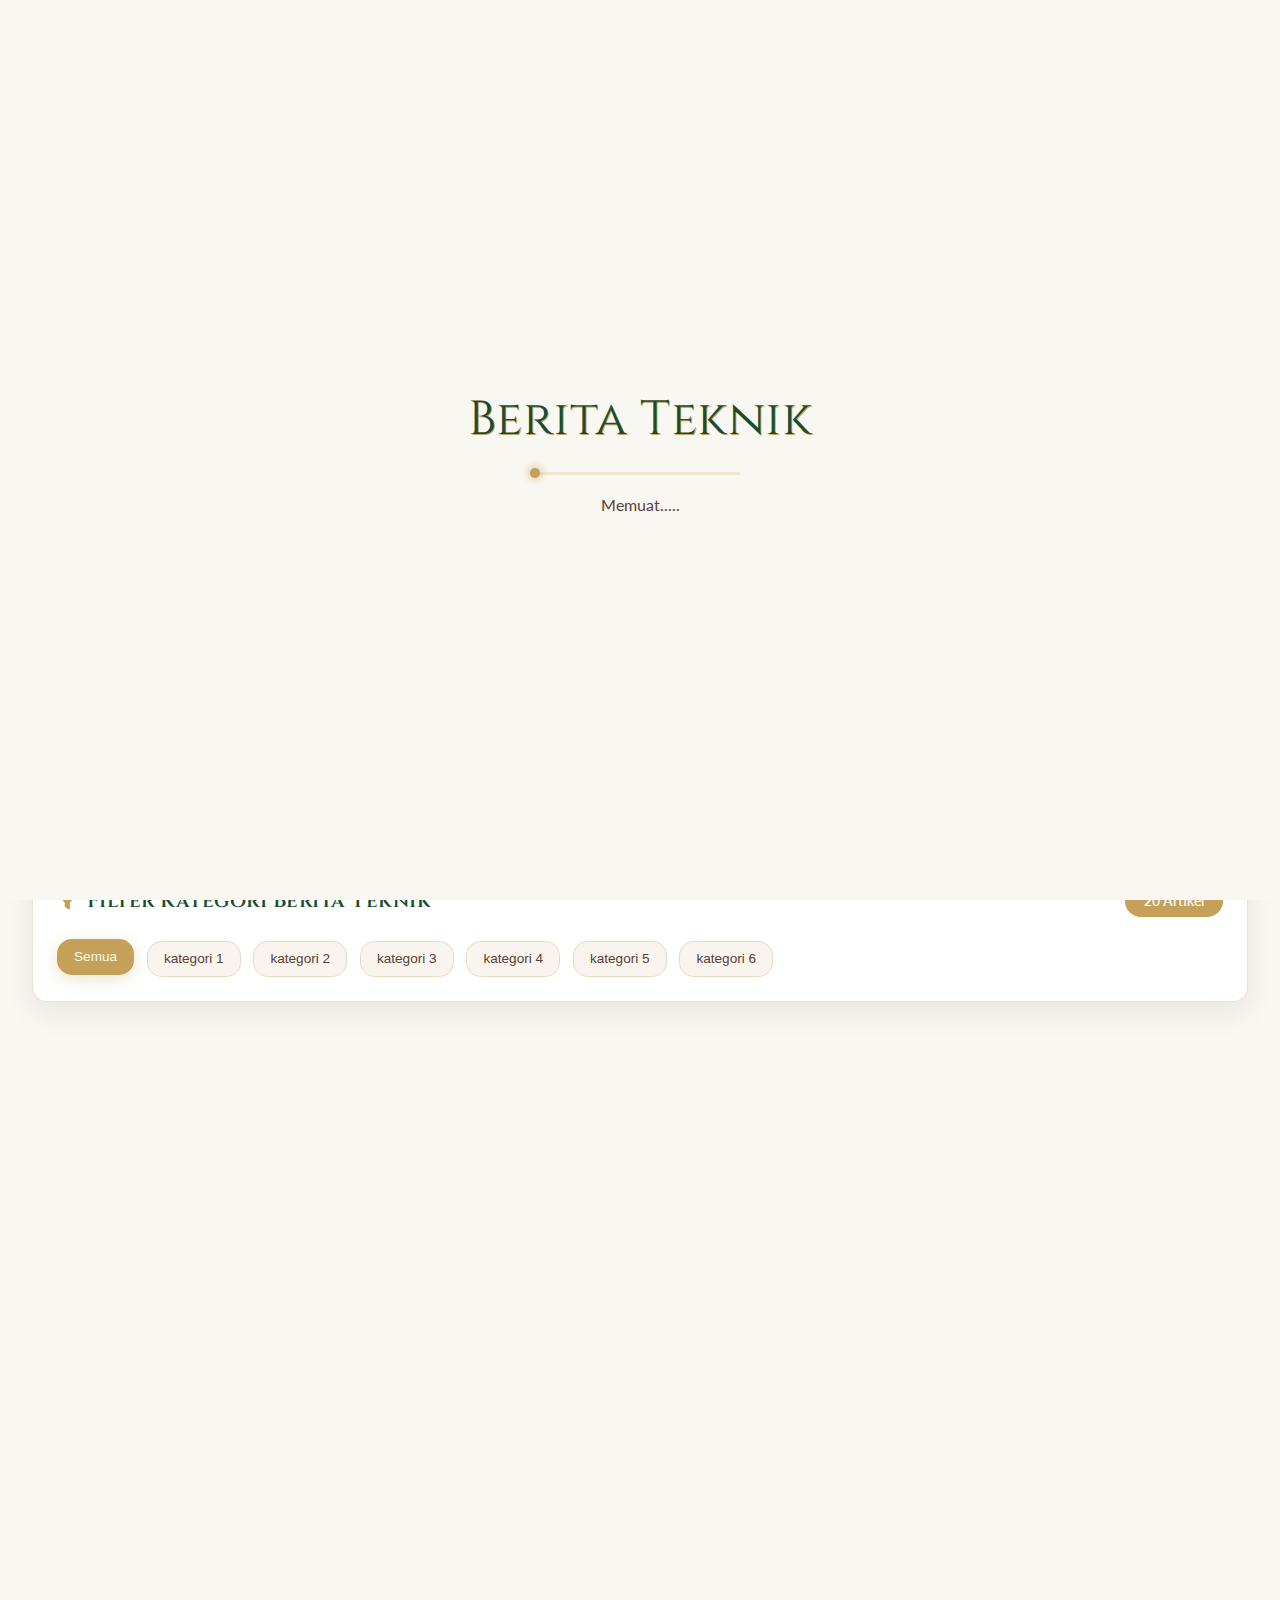
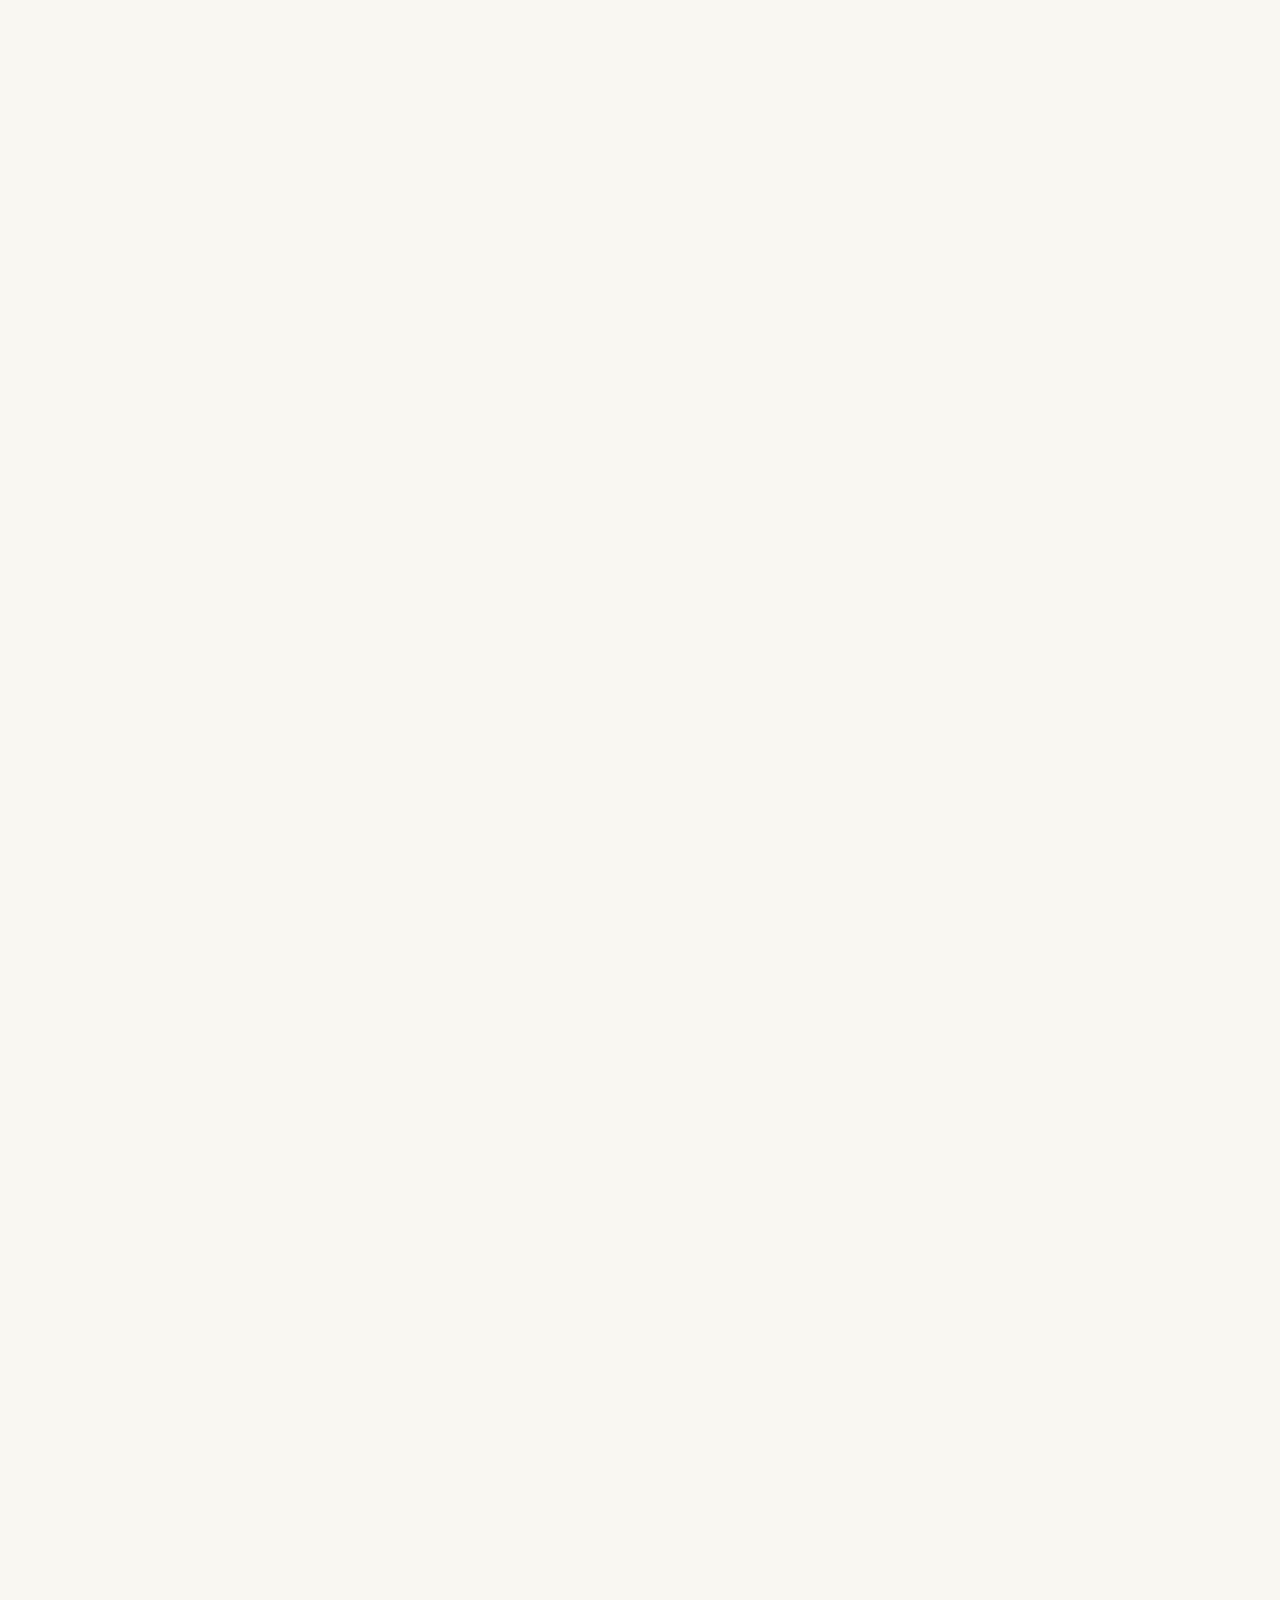
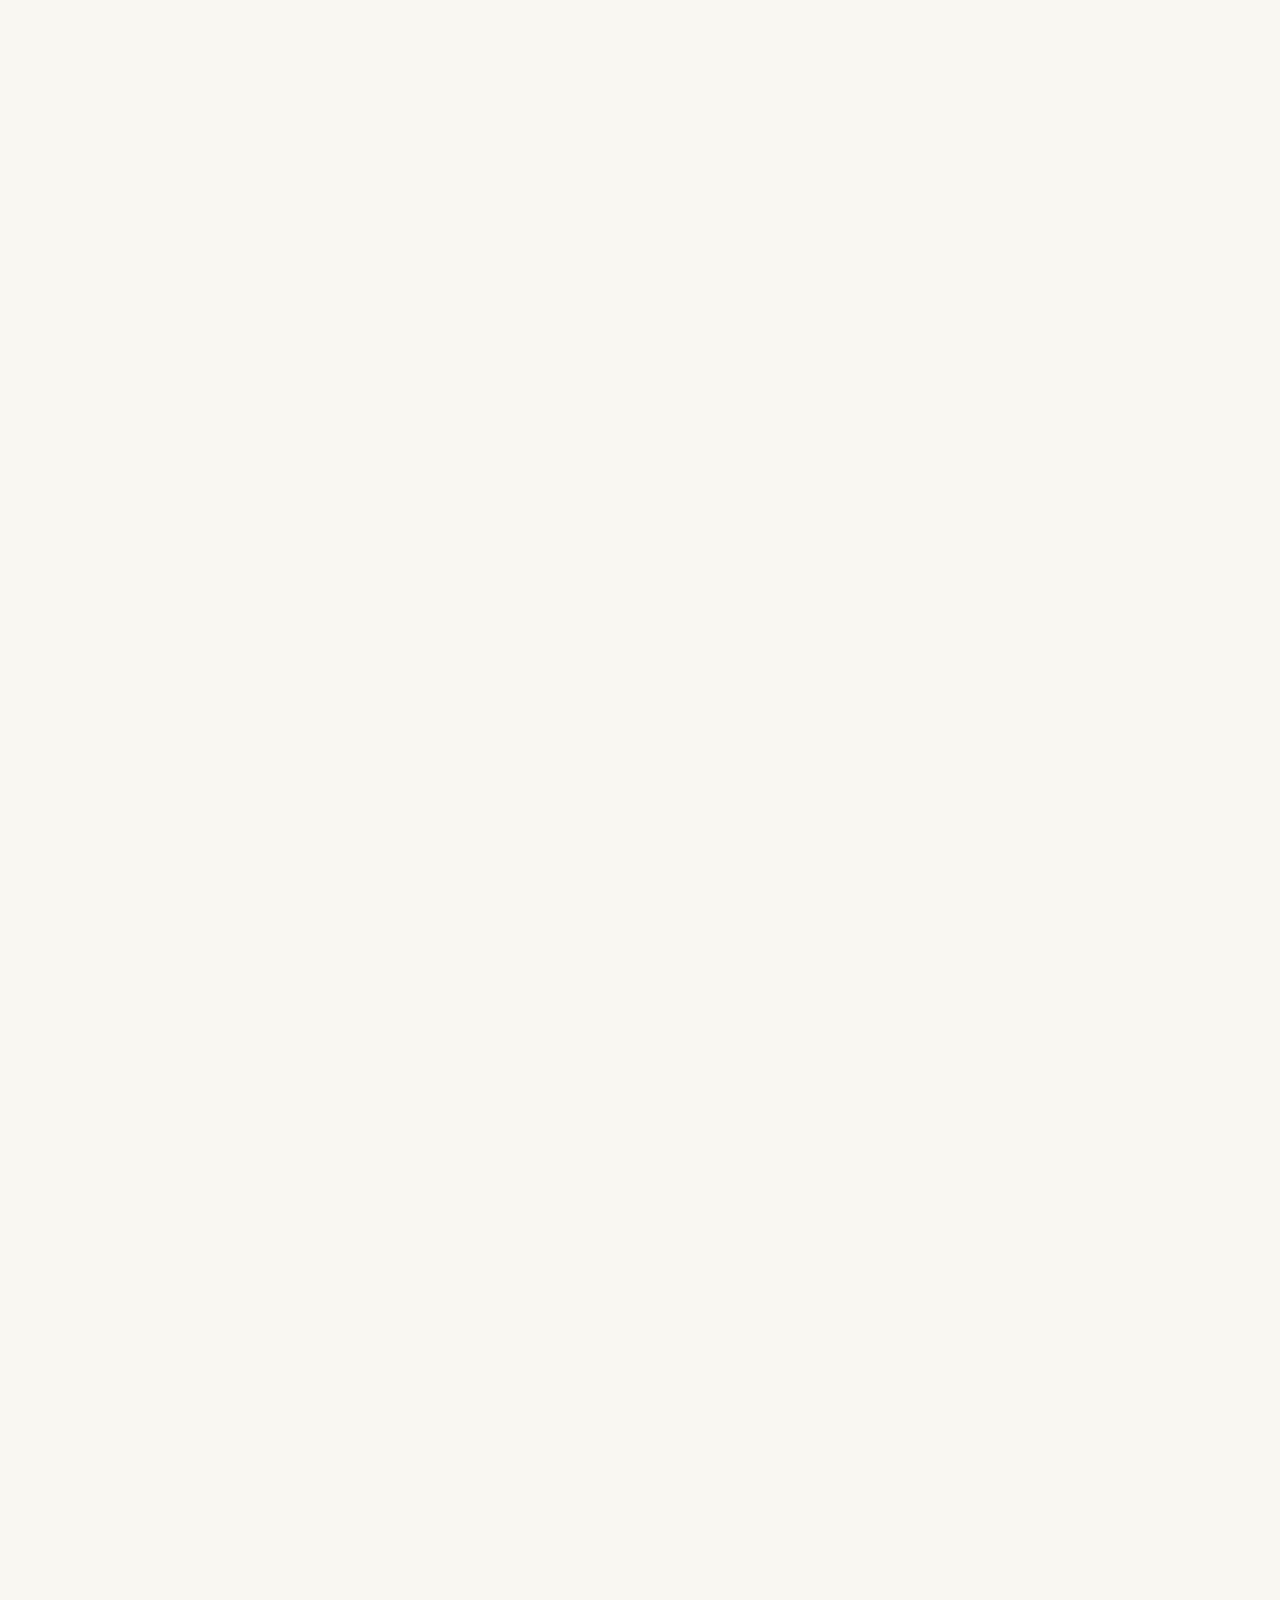
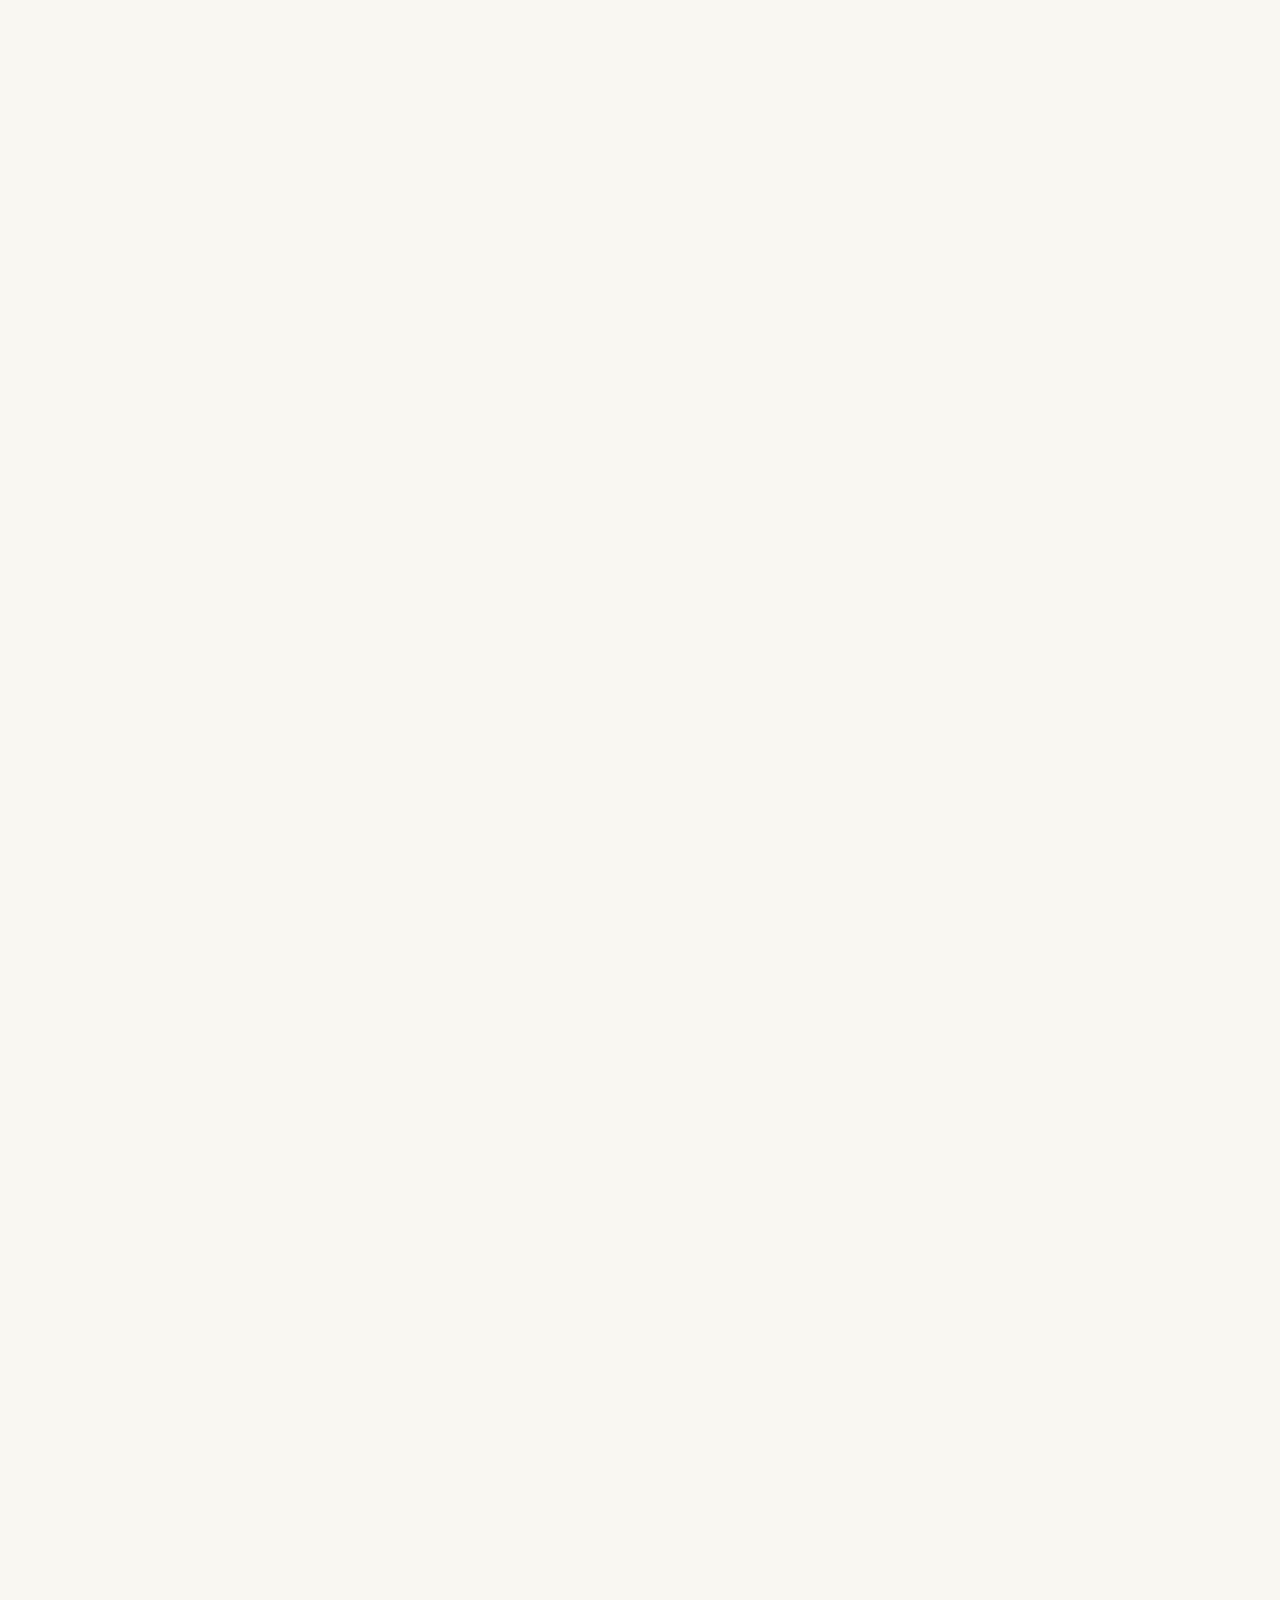
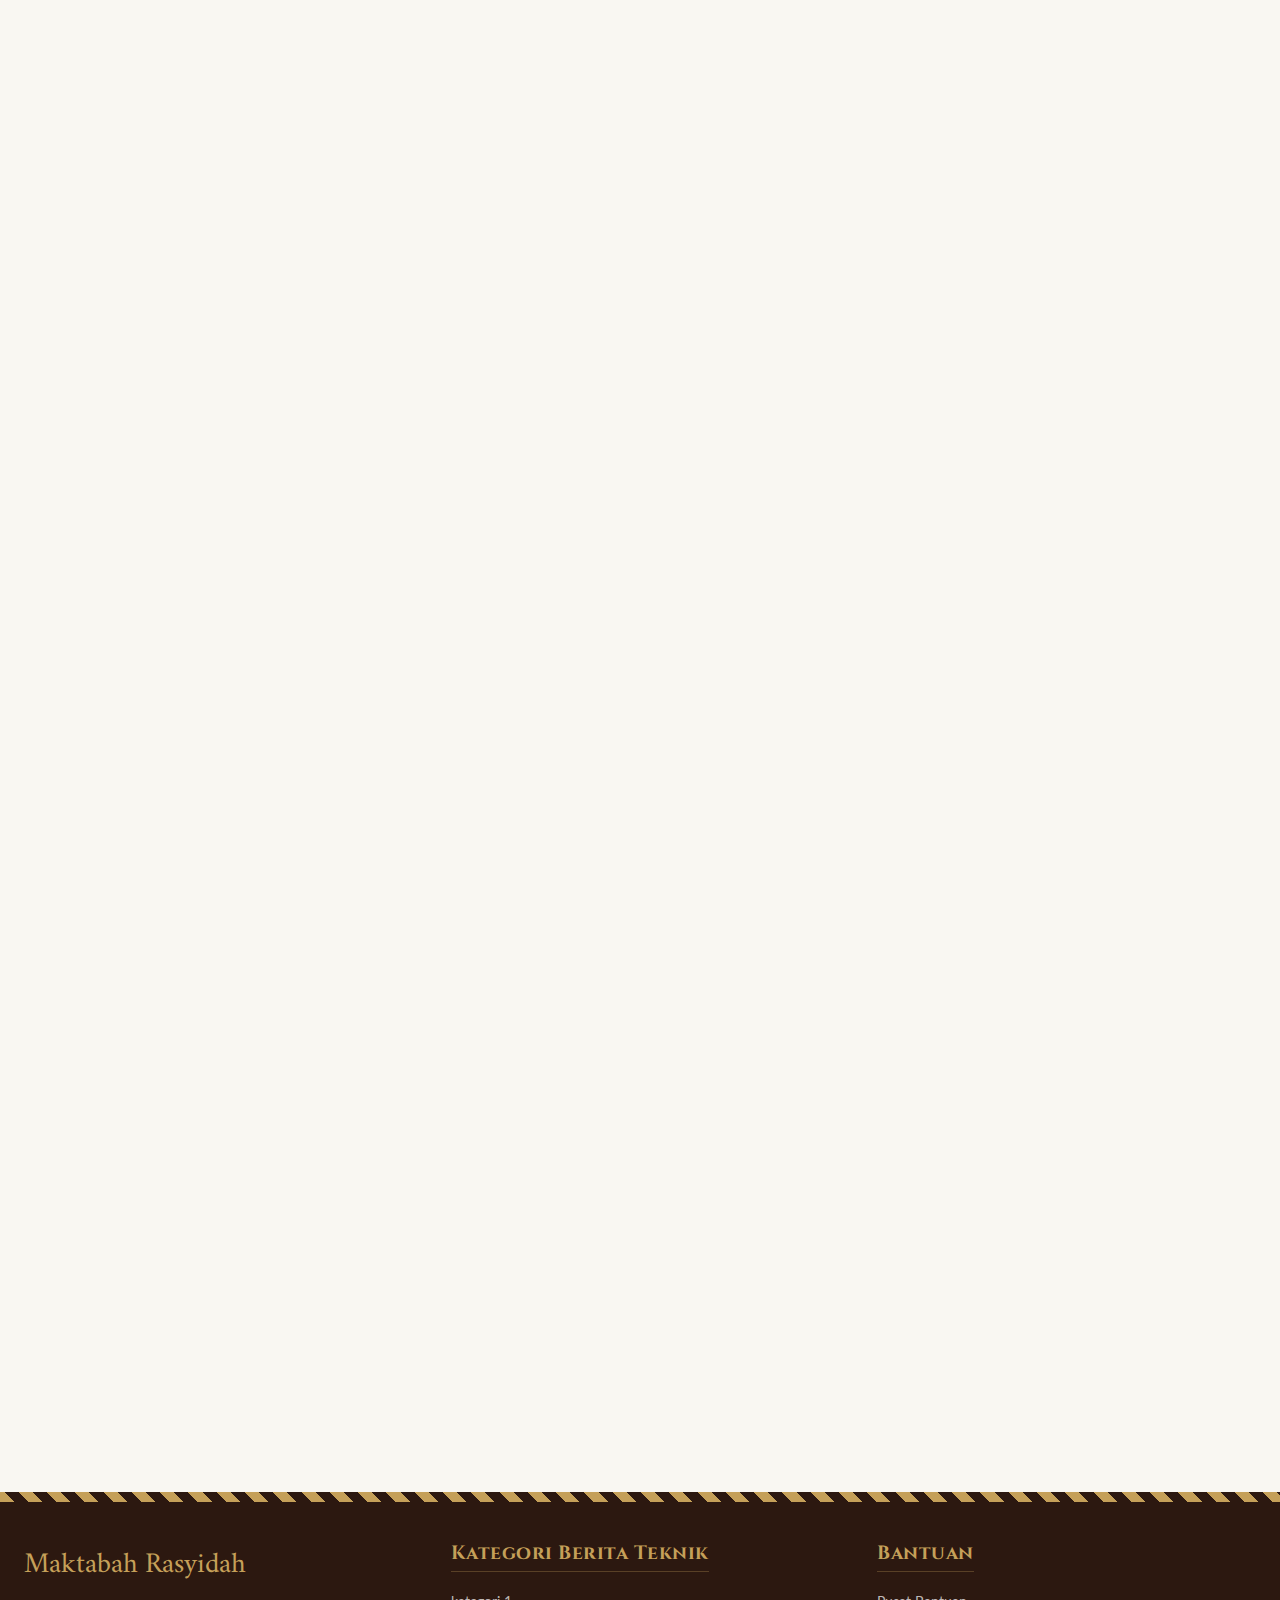
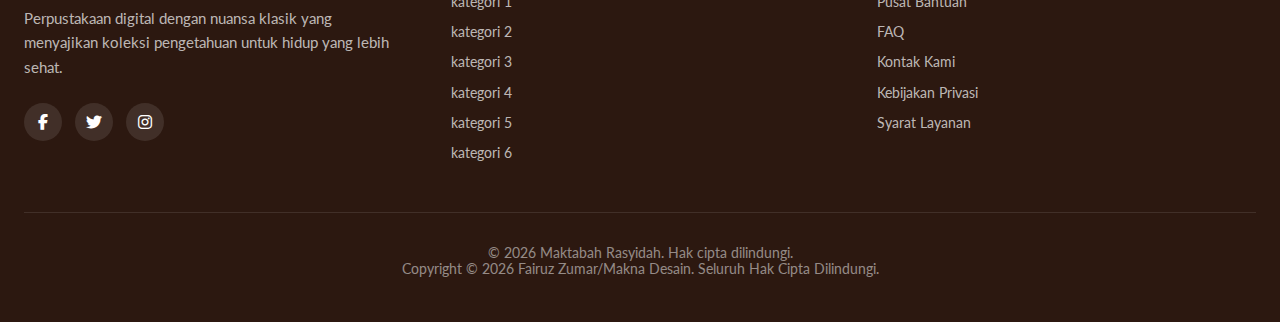
<file: navbar/berita/berita-teknik/berita-teknik.html>
<!DOCTYPE html>
<html lang="id">
<head>
    <meta charset="UTF-8">
    <meta name="viewport" content="width=device-width, initial-scale=1.0">
    <title>Maktabah Rasyidah</title>
    <link rel="stylesheet" href="https://cdnjs.cloudflare.com/ajax/libs/font-awesome/6.4.0/css/all.min.css">
    <link rel="preconnect" href="https://fonts.googleapis.com">
    <link rel="preconnect" href="https://fonts.gstatic.com" crossorigin>
    <link href="https://fonts.googleapis.com/css2?family=Amiri:ital,wght@0,400;0,700;1,400&family=Cinzel:wght@400;600;700&family=Lato:wght@400;700&display=swap" rel="stylesheet">
    <link rel="stylesheet" href="/navbar/berita/berita-teknik/style.css">
</head>
<body>
    <!-- NAVBAR AKAN DIMUAT MELALUI FETCH -->
    <div id="navbar-container"></div>

    <header class="health-header">
        <div class="breadcrumb">
            <div class="breadcrumb-links">
                <a href="/" class="breadcrumb-link">Beranda</a>
                <span class="breadcrumb-separator">/</span>
                <a href="#" class="breadcrumb-link">Berita</a>
                <span class="breadcrumb-separator">/</span>
                <span class="breadcrumb-current">Teknik</span>
            </div>
        </div>
        
        <h1 class="page-title">Berita Teknik</h1>
        <p class="page-subtitle">Jelajahi berbagai wawasan menarik mulai dari bahasa, sejarah, hingga tips hidup dalam satu tempat. Kami menyajikan informasi teraktual dan terpercaya yang dirancang untuk memperluas cakrawala pengetahuan Anda setiap hari. Temukan jawaban atas pertanyaan harian Anda di sini.</p>
        
        <div class="health-stats">
            <div class="stat-card">
                <div class="stat-number" id="totalArticles">0</div>
                <div class="stat-label">Artikel Tersedia</div>
            </div>
            <div class="stat-card">
                <div class="stat-number" id="totalAuthors">0</div>
                <div class="stat-label">Penulis Ahli</div>
            </div>
            <div class="stat-card">
                <div class="stat-number" id="totalPages">0</div>
                <div class="stat-label">Total Halaman</div>
            </div>
            <div class="stat-card">
                <div class="stat-number" id="totalDownloads">0</div>
                <div class="stat-label">Total Download</div>
            </div>
        </div>
    </header>

    <main class="articles-container">
        <section class="filter-section">
            <div class="filter-header">
                <h2 class="filter-title"><i class="fas fa-filter"></i> Filter Kategori Berita Teknik</h2>
                <div class="filter-count">20 Artikel</div>
            </div>
            <div class="filter-tags">
                <button class="filter-tag active" data-filter="all">Semua</button>
                <button class="filter-tag" data-filter="kategori1">kategori 1</button>
                <button class="filter-tag" data-filter="kategori2">kategori 2</button>
                <button class="filter-tag" data-filter="kategori3">kategori 3</button>
                <button class="filter-tag" data-filter="kategori4">kategori 4</button>
                <button class="filter-tag" data-filter="kategori5">kategori 5</button>
                <button class="filter-tag" data-filter="kategori6">kategori 6</button>
            </div>
        </section>

        <section class="articles-grid" id="articlesGrid">
            <!-- Artikel akan dimuat secara dinamis dari JavaScript -->
        </section>
    </main>

    <footer class="footer">
        <div class="footer-container">
            <div class="footer-section">
                <div class="footer-logo">Maktabah Rasyidah</div>
                <p class="footer-description">Perpustakaan digital dengan nuansa klasik yang menyajikan koleksi pengetahuan untuk hidup yang lebih sehat.</p>
                <div class="footer-social">
                    <a href="#" class="social-icon"><i class="fab fa-facebook-f"></i></a>
                    <a href="#" class="social-icon"><i class="fab fa-twitter"></i></a>
                    <a href="#" class="social-icon"><i class="fab fa-instagram"></i></a>
                </div>
            </div>
            <div class="footer-section">
                <h3>Kategori Berita Teknik</h3>
                <ul class="footer-links">
                    <li><a href="#" data-filter="kategori1">kategori 1</a></li>
                    <li><a href="#" data-filter="kategori2">kategori 2</a></li>
                    <li><a href="#" data-filter="kategori3">kategori 3</a></li>
                    <li><a href="#" data-filter="kategori4">kategori 4</a></li>
                    <li><a href="#" data-filter="kategori5">kategori 5</a></li>
                    <li><a href="#" data-filter="kategori6">kategori 6</a></li>
                </ul>
            </div>
            <div class="footer-section">
                <h3>Bantuan</h3>
                <ul class="footer-links">
                    <li><a href="#">Pusat Bantuan</a></li>
                    <li><a href="#">FAQ</a></li>
                    <li><a href="#">Kontak Kami</a></li>
                    <li><a href="#">Kebijakan Privasi</a></li>
                    <li><a href="#">Syarat Layanan</a></li>
                </ul>
            </div>
        </div>
        <div class="footer-bottom">
            <p>&copy; 2026 Maktabah Rasyidah. Hak cipta dilindungi.<br>Copyright © 2026 Fairuz Zumar/Makna Desain. Seluruh Hak Cipta Dilindungi.</p>
            <div class="footer-bottom-links">
            </div>
        </div>
    </footer>
    
    <!-- Konfigurasi Artikel (Dapat Diedit di HTML) -->
    <script type="application/json" id="articles-config">
    {
    "articles": [
        {
            "id": 1,
            "title": "comingsoon1",
            "author": "Ahmad Zaky",
            "year": 2026,
            "category": "kategori4",
            "description": "comingsoon",
            "pages": 32,
            "size": "4.7 MB",
            "icon": "fas fa-pencil-alt",
            "pdfUrl": "https://drive.google.com/file/d/137ZVL623uMv3MMuBVnoKybHH40_w7vTs/view?usp=sharing",
            "downloadCount": 0
        },
        {
            "id": 2,
            "title": "comingsoon2",
            "author": "Sarah Dewi",
            "year": 2024,
            "category": "kategori6",
            "description": "comingsoon",
            "pages": 56,
            "size": "8.1 MB",
            "icon": "fas fa-ruler",
            "pdfUrl": "https://drive.google.com/file/d/137ZVL623uMv3MMuBVnoKybHH40_w7vTs/view?usp=sharing",
            "downloadCount": 0
        },
        {
            "id": 3,
            "title": "comingsoon3",
            "author": "Budi Santoso",
            "year": 2023,
            "category": "kategori2",
            "description": "comingsoon",
            "pages": 14,
            "size": "2.3 MB",
            "icon": "fas fa-highlighter",
            "pdfUrl": "https://drive.google.com/file/d/137ZVL623uMv3MMuBVnoKybHH40_w7vTs/view?usp=sharing",
            "downloadCount": 0
        },
        {
            "id": 4,
            "title": "comingsoon4",
            "author": "Rina Amelia",
            "year": 2025,
            "category": "kategori3",
            "description": "comingsoon",
            "pages": 78,
            "size": "11.5 MB",
            "icon": "fas fa-scissors",
            "pdfUrl": "https://drive.google.com/file/d/137ZVL623uMv3MMuBVnoKybHH40_w7vTs/view?usp=sharing",
            "downloadCount": 0
        },
        {
            "id": 5,
            "title": "comingsoon5",
            "author": "Dian Pratama",
            "year": 2022,
            "category": "kategori5",
            "description": "comingsoon",
            "pages": 25,
            "size": "3.4 MB",
            "icon": "fas fa-sticky-note",
            "pdfUrl": "https://drive.google.com/file/d/137ZVL623uMv3MMuBVnoKybHH40_w7vTs/view?usp=sharing",
            "downloadCount": 0
        },
        {
            "id": 6,
            "title": "comingsoon6",
            "author": "Agus Wijaya",
            "year": 2026,
            "category": "kategori1",
            "description": "comingsoon",
            "pages": 42,
            "size": "5.7 MB",
            "icon": "fas fa-pen-fancy",
            "pdfUrl": "https://drive.google.com/file/d/137ZVL623uMv3MMuBVnoKybHH40_w7vTs/view?usp=sharing",
            "downloadCount": 0
        },
        {
            "id": 7,
            "title": "comingsoon7",
            "author": "Maya Sari",
            "year": 2024,
            "category": "kategori4",
            "description": "comingsoon",
            "pages": 67,
            "size": "7.5 MB",
            "icon": "fas fa-marker",
            "pdfUrl": "https://drive.google.com/file/d/137ZVL623uMv3MMuBVnoKybHH40_w7vTs/view?usp=sharing",
            "downloadCount": 0
        },
        {
            "id": 8,
            "title": "comingsoon8",
            "author": "Rizky Fadilah",
            "year": 2023,
            "category": "kategori6",
            "description": "comingsoon",
            "pages": 33,
            "size": "4.1 MB",
            "icon": "fas fa-eraser",
            "pdfUrl": "https://drive.google.com/file/d/137ZVL623uMv3MMuBVnoKybHH40_w7vTs/view?usp=sharing",
            "downloadCount": 0
        },
        {
            "id": 9,
            "title": "comingsoon9",
            "author": "Linda Setiawan",
            "year": 2025,
            "category": "kategori2",
            "description": "comingsoon",
            "pages": 89,
            "size": "10.3 MB",
            "icon": "fas fa-clipboard",
            "pdfUrl": "https://drive.google.com/file/d/137ZVL623uMv3MMuBVnoKybHH40_w7vTs/view?usp=sharing",
            "downloadCount": 0
        },
        {
            "id": 10,
            "title": "comingsoon10",
            "author": "Eko Prasetyo",
            "year": 2022,
            "category": "kategori3",
            "description": "comingsoon",
            "pages": 47,
            "size": "5.6 MB",
            "icon": "fas fa-book-open",
            "pdfUrl": "https://drive.google.com/file/d/137ZVL623uMv3MMuBVnoKybHH40_w7vTs/view?usp=sharing",
            "downloadCount": 0
        },
        {
            "id": 11,
            "title": "comingsoon11",
            "author": "Siti Nurhaliza",
            "year": 2026,
            "category": "kategori5",
            "description": "comingsoon",
            "pages": 62,
            "size": "7.1 MB",
            "icon": "fas fa-paperclip",
            "pdfUrl": "https://drive.google.com/file/d/137ZVL623uMv3MMuBVnoKybHH40_w7vTs/view?usp=sharing",
            "downloadCount": 0
        },
        {
            "id": 12,
            "title": "comingsoon12",
            "author": "Hendra Kurniawan",
            "year": 2024,
            "category": "kategori1",
            "description": "comingsoon",
            "pages": 38,
            "size": "4.8 MB",
            "icon": "fas fa-tape",
            "pdfUrl": "https://drive.google.com/file/d/137ZVL623uMv3MMuBVnoKybHH40_w7vTs/view?usp=sharing",
            "downloadCount": 0
        },
        {
            "id": 13,
            "title": "comingsoon13",
            "author": "Nina Utami",
            "year": 2023,
            "category": "kategori4",
            "description": "comingsoon",
            "pages": 71,
            "size": "8.3 MB",
            "icon": "fas fa-compass",
            "pdfUrl": "https://drive.google.com/file/d/137ZVL623uMv3MMuBVnoKybHH40_w7vTs/view?usp=sharing",
            "downloadCount": 0
        },
        {
            "id": 14,
            "title": "comingsoon14",
            "author": "Joko Susilo",
            "year": 2025,
            "category": "kategori6",
            "description": "comingsoon",
            "pages": 54,
            "size": "6.2 MB",
            "icon": "fas fa-folder-open",
            "pdfUrl": "https://drive.google.com/file/d/137ZVL623uMv3MMuBVnoKybHH40_w7vTs/view?usp=sharing",
            "downloadCount": 0
        },
        {
            "id": 15,
            "title": "comingsoon15",
            "author": "Anita Rahayu",
            "year": 2022,
            "category": "kategori2",
            "description": "comingsoon",
            "pages": 29,
            "size": "3.7 MB",
            "icon": "fas fa-paint-brush",
            "pdfUrl": "https://drive.google.com/file/d/137ZVL623uMv3MMuBVnoKybHH40_w7vTs/view?usp=sharing",
            "downloadCount": 0
        },
        {
            "id": 16,
            "title": "comingsoon16",
            "author": "Fajar Abdullah",
            "year": 2026,
            "category": "kategori3",
            "description": "comingsoon",
            "pages": 82,
            "size": "9.4 MB",
            "icon": "fas fa-ruler-combined",
            "pdfUrl": "https://drive.google.com/file/d/137ZVL623uMv3MMuBVnoKybHH40_w7vTs/view?usp=sharing",
            "downloadCount": 0
        },
        {
            "id": 17,
            "title": "comingsoon17",
            "author": "Dewi Anggraini",
            "year": 2024,
            "category": "kategori5",
            "description": "comingsoon",
            "pages": 45,
            "size": "5.3 MB",
            "icon": "fas fa-cut",
            "pdfUrl": "https://drive.google.com/file/d/137ZVL623uMv3MMuBVnoKybHH40_w7vTs/view?usp=sharing",
            "downloadCount": 0
        },
        {
            "id": 18,
            "title": "comingsoon18",
            "author": "Arya Bramantyo",
            "year": 2023,
            "category": "kategori1",
            "description": "comingsoon",
            "pages": 37,
            "size": "4.5 MB",
            "icon": "fas fa-drafting-compass",
            "pdfUrl": "https://drive.google.com/file/d/137ZVL623uMv3MMuBVnoKybHH40_w7vTs/view?usp=sharing",
            "downloadCount": 0
        },
        {
            "id": 19,
            "title": "comingsoon19",
            "author": "Citra Lestari",
            "year": 2025,
            "category": "kategori4",
            "description": "comingsoon",
            "pages": 63,
            "size": "7.2 MB",
            "icon": "fas fa-stapler",
            "pdfUrl": "https://drive.google.com/file/d/137ZVL623uMv3MMuBVnoKybHH40_w7vTs/view?usp=sharing",
            "downloadCount": 0
        },
        {
            "id": 20,
            "title": "comingsoon20",
            "author": "Farhan Maulana",
            "year": 2022,
            "category": "kategori6",
            "description": "comingsoon",
            "pages": 51,
            "size": "6.0 MB",
            "icon": "fas fa-pen-nib",
            "pdfUrl": "https://drive.google.com/file/d/137ZVL623uMv3MMuBVnoKybHH40_w7vTs/view?usp=sharing",
            "downloadCount": 0
        },
        {
            "id": 21,
            "title": "comingsoon21",
            "author": "Gita Permata",
            "year": 2026,
            "category": "kategori2",
            "description": "comingsoon",
            "pages": 76,
            "size": "8.8 MB",
            "icon": "fas fa-chalkboard-teacher",
            "pdfUrl": "https://drive.google.com/file/d/137ZVL623uMv3MMuBVnoKybHH40_w7vTs/view?usp=sharing",
            "downloadCount": 0
        },
        {
            "id": 22,
            "title": "comingsoon22",
            "author": "Irfan Hakim",
            "year": 2024,
            "category": "kategori3",
            "description": "comingsoon",
            "pages": 44,
            "size": "5.2 MB",
            "icon": "fas fa-highlighter",
            "pdfUrl": "https://drive.google.com/file/d/137ZVL623uMv3MMuBVnoKybHH40_w7vTs/view?usp=sharing",
            "downloadCount": 0
        },
        {
            "id": 23,
            "title": "comingsoon23",
            "author": "Kartika Wulandari",
            "year": 2023,
            "category": "kategori5",
            "description": "comingsoon",
            "pages": 68,
            "size": "7.8 MB",
            "icon": "fas fa-file-contract",
            "pdfUrl": "https://drive.google.com/file/d/137ZVL623uMv3MMuBVnoKybHH40_w7vTs/view?usp=sharing",
            "downloadCount": 0
        },
        {
            "id": 24,
            "title": "comingsoon24",
            "author": "Lukman Hakim",
            "year": 2025,
            "category": "kategori1",
            "description": "comingsoon",
            "pages": 92,
            "size": "10.8 MB",
            "icon": "fas fa-palette",
            "pdfUrl": "https://drive.google.com/file/d/137ZVL623uMv3MMuBVnoKybHH40_w7vTs/view?usp=sharing",
            "downloadCount": 0
        },
        {
            "id": 25,
            "title": "comingsoon25",
            "author": "Mila Suryani",
            "year": 2022,
            "category": "kategori4",
            "description": "comingsoon",
            "pages": 31,
            "size": "3.9 MB",
            "icon": "fas fa-pencil-ruler",
            "pdfUrl": "https://drive.google.com/file/d/137ZVL623uMv3MMuBVnoKybHH40_w7vTs/view?usp=sharing",
            "downloadCount": 0
        },
        {
            "id": 26,
            "title": "comingsoon26",
            "author": "Nanda Pratama",
            "year": 2026,
            "category": "kategori6",
            "description": "comingsoon",
            "pages": 58,
            "size": "6.7 MB",
            "icon": "fas fa-marker",
            "pdfUrl": "https://drive.google.com/file/d/137ZVL623uMv3MMuBVnoKybHH40_w7vTs/view?usp=sharing",
            "downloadCount": 0
        },
        {
            "id": 27,
            "title": "comingsoon27",
            "author": "Oki Setiawan",
            "year": 2024,
            "category": "kategori2",
            "description": "comingsoon",
            "pages": 49,
            "size": "5.9 MB",
            "icon": "fas fa-calculator",
            "pdfUrl": "https://drive.google.com/file/d/137ZVL623uMv3MMuBVnoKybHH40_w7vTs/view?usp=sharing",
            "downloadCount": 0
        },
        {
            "id": 28,
            "title": "comingsoon28",
            "author": "Putri Andini",
            "year": 2023,
            "category": "kategori3",
            "description": "comingsoon",
            "pages": 85,
            "size": "9.9 MB",
            "icon": "fas fa-clipboard-list",
            "pdfUrl": "https://drive.google.com/file/d/137ZVL623uMv3MMuBVnoKybHH40_w7vTs/view?usp=sharing",
            "downloadCount": 0
        },
        {
            "id": 29,
            "title": "comingsoon29",
            "author": "Qory Sandioriva",
            "year": 2025,
            "category": "kategori5",
            "description": "comingsoon",
            "pages": 36,
            "size": "4.4 MB",
            "icon": "fas fa-paper-plane",
            "pdfUrl": "https://drive.google.com/file/d/137ZVL623uMv3MMuBVnoKybHH40_w7vTs/view?usp=sharing",
            "downloadCount": 0
        },
        {
            "id": 30,
            "title": "comingsoon30",
            "author": "Rangga Saputra",
            "year": 2022,
            "category": "kategori1",
            "description": "comingsoon",
            "pages": 73,
            "size": "8.5 MB",
            "icon": "fas fa-bookmark",
            "pdfUrl": "https://drive.google.com/file/d/137ZVL623uMv3MMuBVnoKybHH40_w7vTs/view?usp=sharing",
            "downloadCount": 0
        },
        {
            "id": 31,
            "title": "comingsoon31",
            "author": "Sari Indah",
            "year": 2026,
            "category": "kategori4",
            "description": "comingsoon",
            "pages": 41,
            "size": "5.0 MB",
            "icon": "fas fa-pen-square",
            "pdfUrl": "https://drive.google.com/file/d/137ZVL623uMv3MMuBVnoKybHH40_w7vTs/view?usp=sharing",
            "downloadCount": 0
        },
        {
            "id": 32,
            "title": "comingsoon32",
            "author": "Taufik Hidayat",
            "year": 2024,
            "category": "kategori6",
            "description": "comingsoon",
            "pages": 66,
            "size": "7.6 MB",
            "icon": "fas fa-file-invoice",
            "pdfUrl": "https://drive.google.com/file/d/137ZVL623uMv3MMuBVnoKybHH40_w7vTs/view?usp=sharing",
            "downloadCount": 0
        },
        {
            "id": 33,
            "title": "comingsoon33",
            "author": "Umi Kulsum",
            "year": 2023,
            "category": "kategori2",
            "description": "comingsoon",
            "pages": 27,
            "size": "3.5 MB",
            "icon": "fas fa-ruler-vertical",
            "pdfUrl": "https://drive.google.com/file/d/137ZVL623uMv3MMuBVnoKybHH40_w7vTs/view?usp=sharing",
            "downloadCount": 0
        },
        {
            "id": 34,
            "title": "comingsoon34",
            "author": "Vina Melinda",
            "year": 2025,
            "category": "kategori3",
            "description": "comingsoon",
            "pages": 79,
            "size": "9.2 MB",
            "icon": "fas fa-highlighter",
            "pdfUrl": "https://drive.google.com/file/d/137ZVL623uMv3MMuBVnoKybHH40_w7vTs/view?usp=sharing",
            "downloadCount": 0
        },
        {
            "id": 35,
            "title": "comingsoon35",
            "author": "Wahyu Adi",
            "year": 2022,
            "category": "kategori5",
            "description": "comingsoon",
            "pages": 53,
            "size": "6.3 MB",
            "icon": "fas fa-sticky-note",
            "pdfUrl": "https://drive.google.com/file/d/137ZVL623uMv3MMuBVnoKybHH40_w7vTs/view?usp=sharing",
            "downloadCount": 0
        },
        {
            "id": 36,
            "title": "comingsoon36",
            "author": "Xavier Tan",
            "year": 2026,
            "category": "kategori1",
            "description": "comingsoon",
            "pages": 95,
            "size": "11.2 MB",
            "icon": "fas fa-pencil-alt",
            "pdfUrl": "https://drive.google.com/file/d/137ZVL623uMv3MMuBVnoKybHH40_w7vTs/view?usp=sharing",
            "downloadCount": 0
        },
        {
            "id": 37,
            "title": "comingsoon37",
            "author": "Yuli Astuti",
            "year": 2024,
            "category": "kategori4",
            "description": "comingsoon",
            "pages": 48,
            "size": "5.8 MB",
            "icon": "fas fa-cut",
            "pdfUrl": "https://drive.google.com/file/d/137ZVL623uMv3MMuBVnoKybHH40_w7vTs/view?usp=sharing",
            "downloadCount": 0
        },
        {
            "id": 38,
            "title": "comingsoon38",
            "author": "Zaki Alamsyah",
            "year": 2023,
            "category": "kategori6",
            "description": "comingsoon",
            "pages": 61,
            "size": "7.0 MB",
            "icon": "fas fa-book",
            "pdfUrl": "https://drive.google.com/file/d/137ZVL623uMv3MMuBVnoKybHH40_w7vTs/view?usp=sharing",
            "downloadCount": 0
        },
        {
            "id": 39,
            "title": "comingsoon39",
            "author": "Aditya Nugraha",
            "year": 2025,
            "category": "kategori2",
            "description": "comingsoon",
            "pages": 34,
            "size": "4.2 MB",
            "icon": "fas fa-paperclip",
            "pdfUrl": "https://drive.google.com/file/d/137ZVL623uMv3MMuBVnoKybHH40_w7vTs/view?usp=sharing",
            "downloadCount": 0
        },
        {
            "id": 40,
            "title": "comingsoon40",
            "author": "Bella Cantika",
            "year": 2022,
            "category": "kategori3",
            "description": "comingsoon",
            "pages": 87,
            "size": "10.1 MB",
            "icon": "fas fa-folder",
            "pdfUrl": "https://drive.google.com/file/d/137ZVL623uMv3MMuBVnoKybHH40_w7vTs/view?usp=sharing",
            "downloadCount": 0
        },
        {
            "id": 41,
            "title": "comingsoon40",
            "author": "Bella Cantika",
            "year": 2022,
            "category": "kategori3",
            "description": "comingsoon",
            "pages": 87,
            "size": "10.1 MB",
            "icon": "fas fa-folder",
            "pdfUrl": "https://drive.google.com/file/d/137ZVL623uMv3MMuBVnoKybHH40_w7vTs/view?usp=sharing",
            "downloadCount": 0
        }
    ],
    "categories": {
        "kategori1": "kategori 1",
        "kategori2": "kategori 2",
        "kategori3": "kategori 3",
        "kategori4": "kategori 4",
        "kategori5": "kategori 5",
        "kategori6": "kategori 6"
    },
    "website": {
        "name": "Maktabah Rasyidah",
        "description": "Perpustakaan digital dengan nuansa klasik yang menyajikan koleksi pengetahuan untuk hidup yang lebih sehat.",
        "year": 2026
    },
    "social": {
        "facebook": "#",
        "twitter": "#",
        "instagram": "#"
    }
}
</script>




    <div class="loading-screen" id="loadingScreen">
        <div class="loading-content">
            <div class="loading-logo">
                <center><div class="logo-text">Berita Teknik</div></center>
            </div>
            <div class="progress-bar">
                <div class="progress-fill"></div>
            </div>
            <div class="loading-text" style="color: var(--text-secondary); text-align: center;">Memuat.....</div>
        </div>
    </div>



    <div class="spotlight-modal" id="spotlightModal">
        <div class="spotlight-content">
            <div class="spotlight-header">
                <h3 class="spotlight-title"><i class="fas fa-search"></i> Spotlight Search</h3>
                <div class="spotlight-search">
                    <input type="text" class="spotlight-input" id="searchInput" placeholder="Cari artikel kesehatan...">
                    <i class="fas fa-search search-icon"></i>
                </div>
                <button class="close-spotlight" id="closeSpotlight">
                    <i class="fas fa-times"></i>
                </button>
            </div>
            <div class="search-results" id="searchResults">
                <div class="no-results">Mulai mengetik untuk mencari artikel...</div>
            </div>
        </div>
    </div>

    

    <script src="/navbar/berita/berita-teknik/script.js"></script>
</body>
</html>
</file>
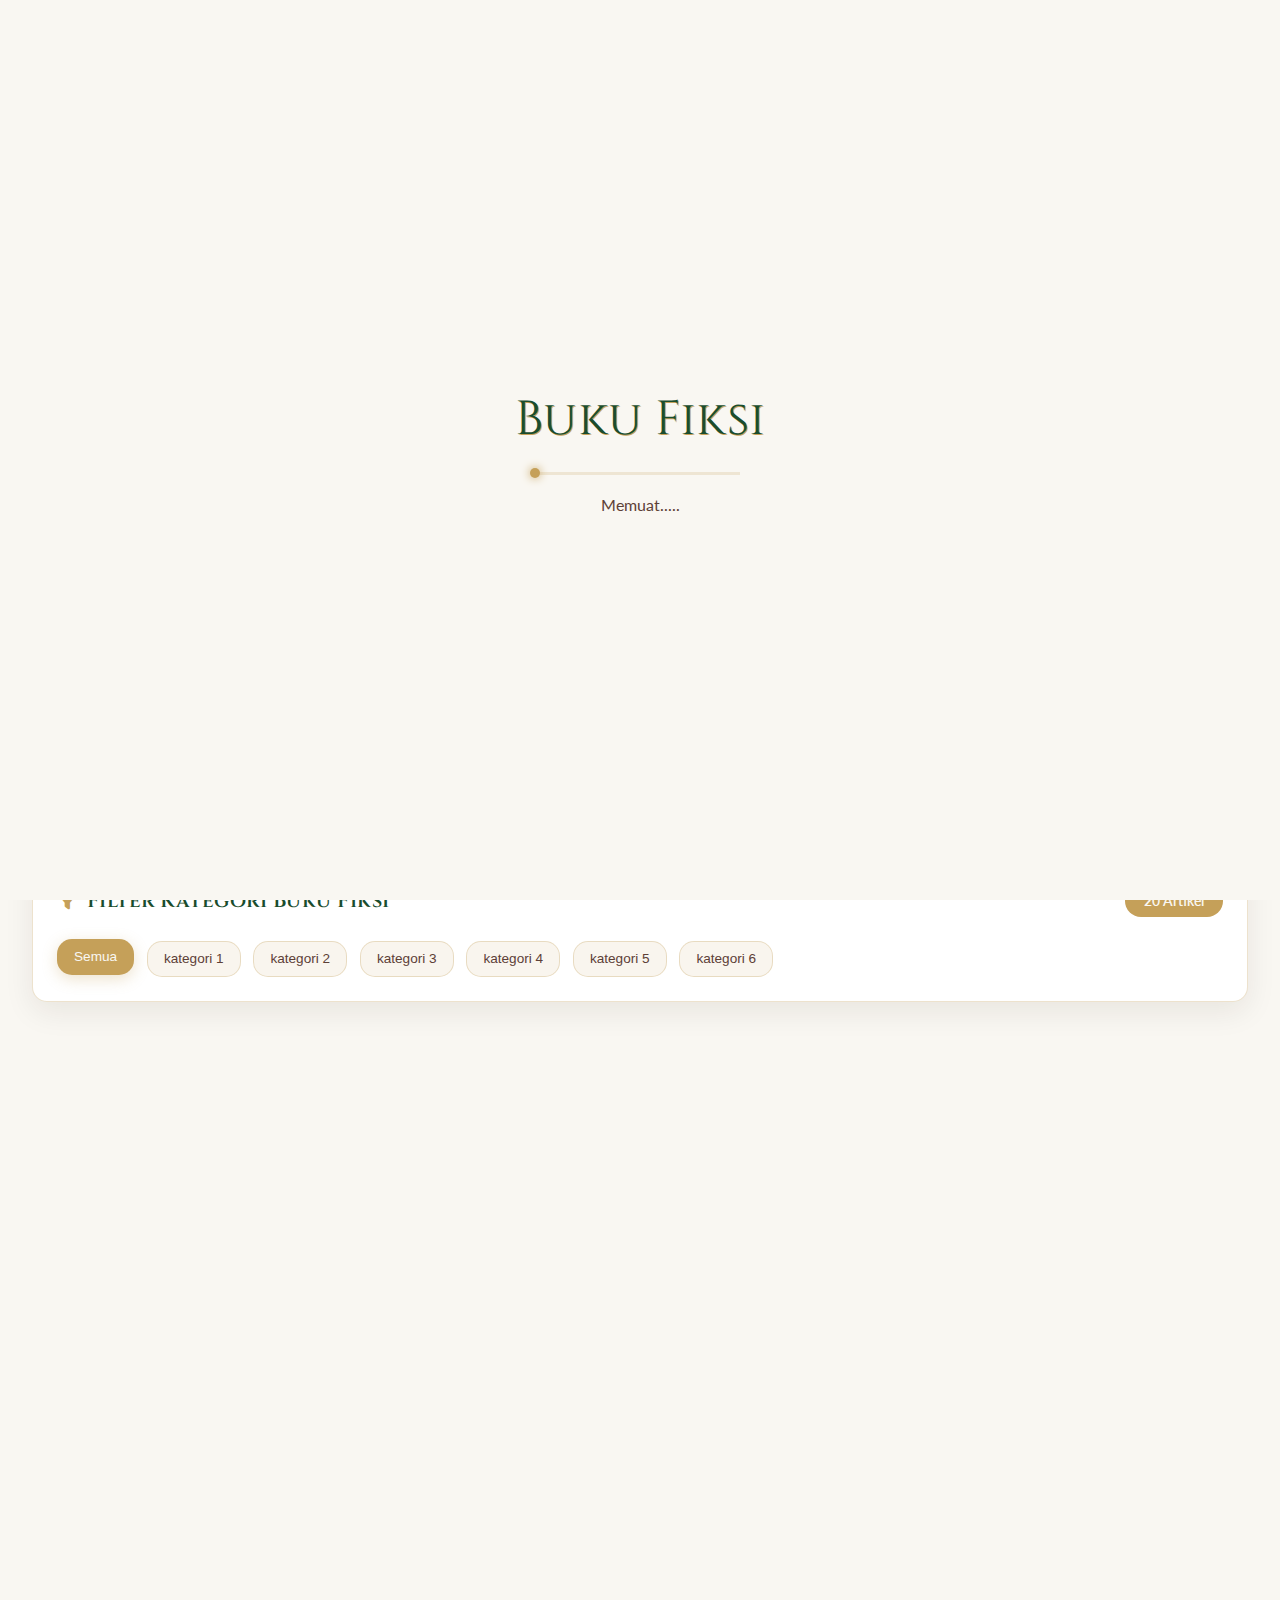
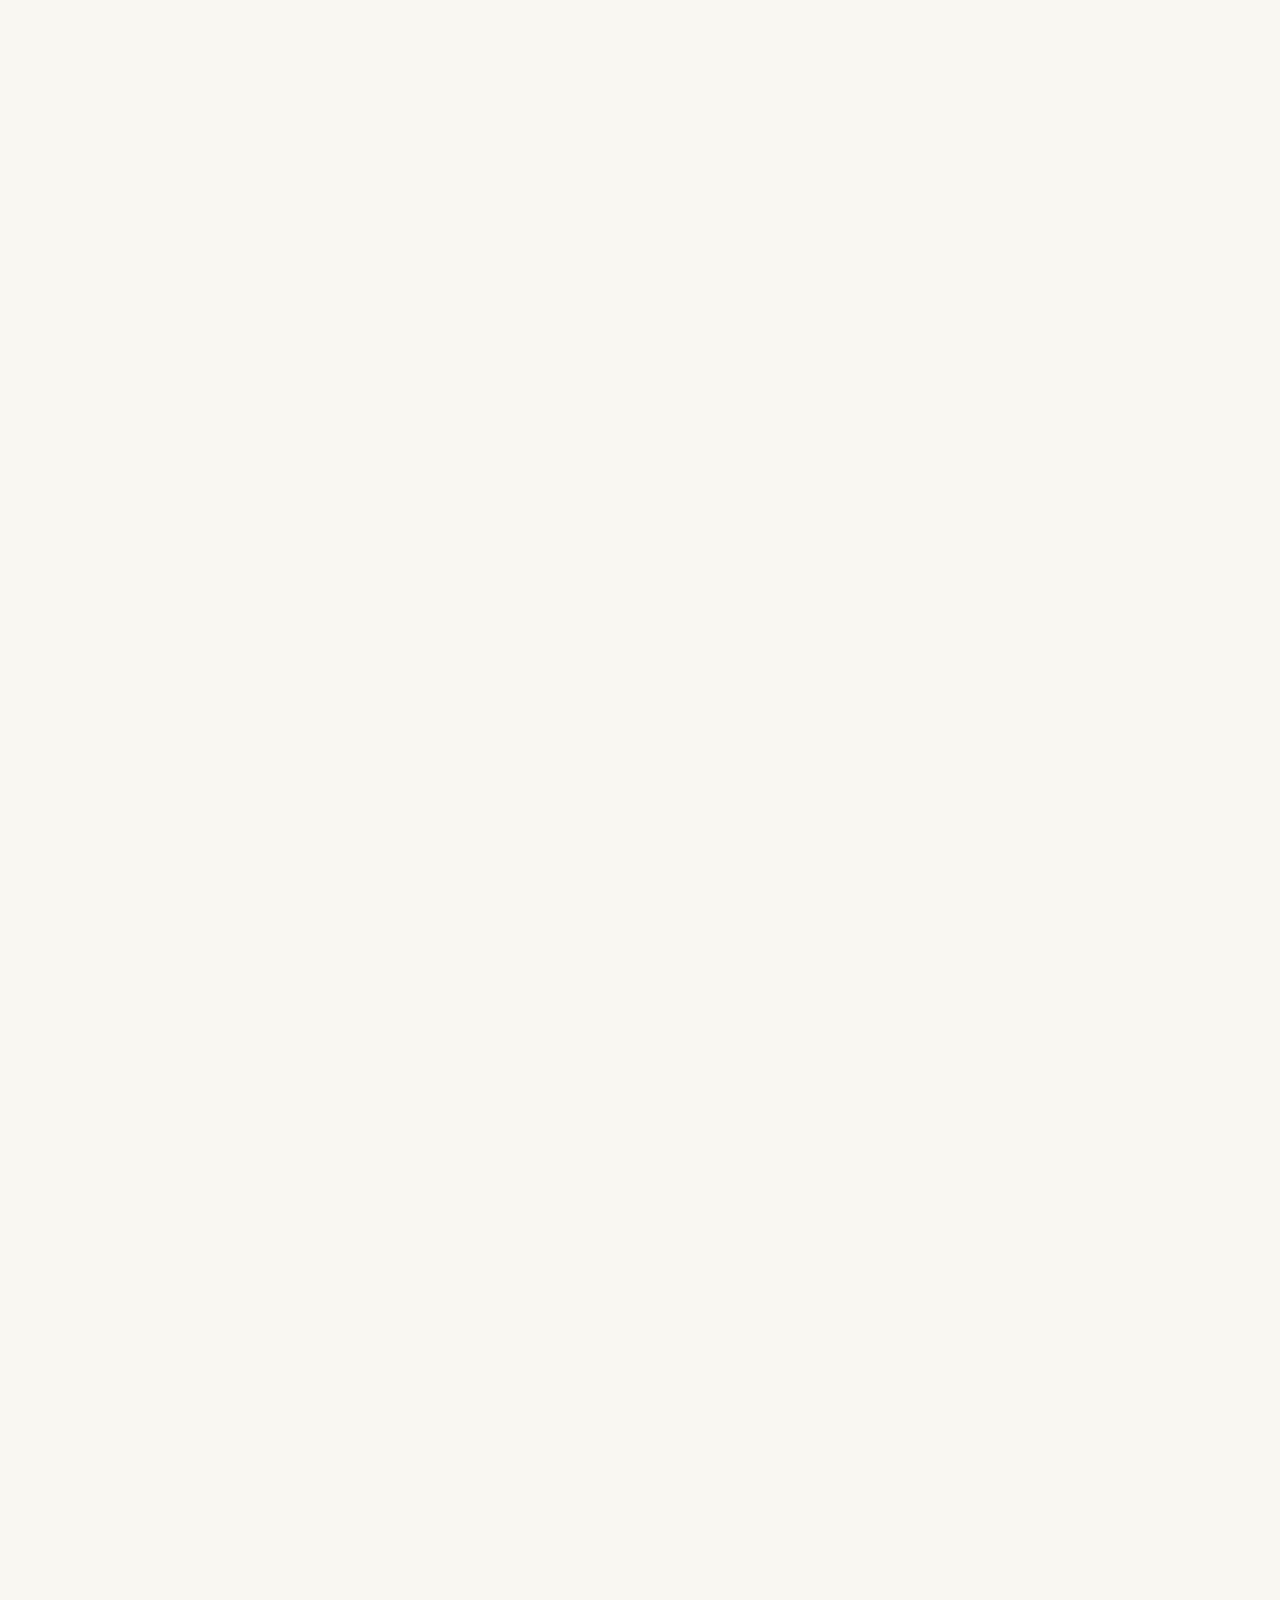
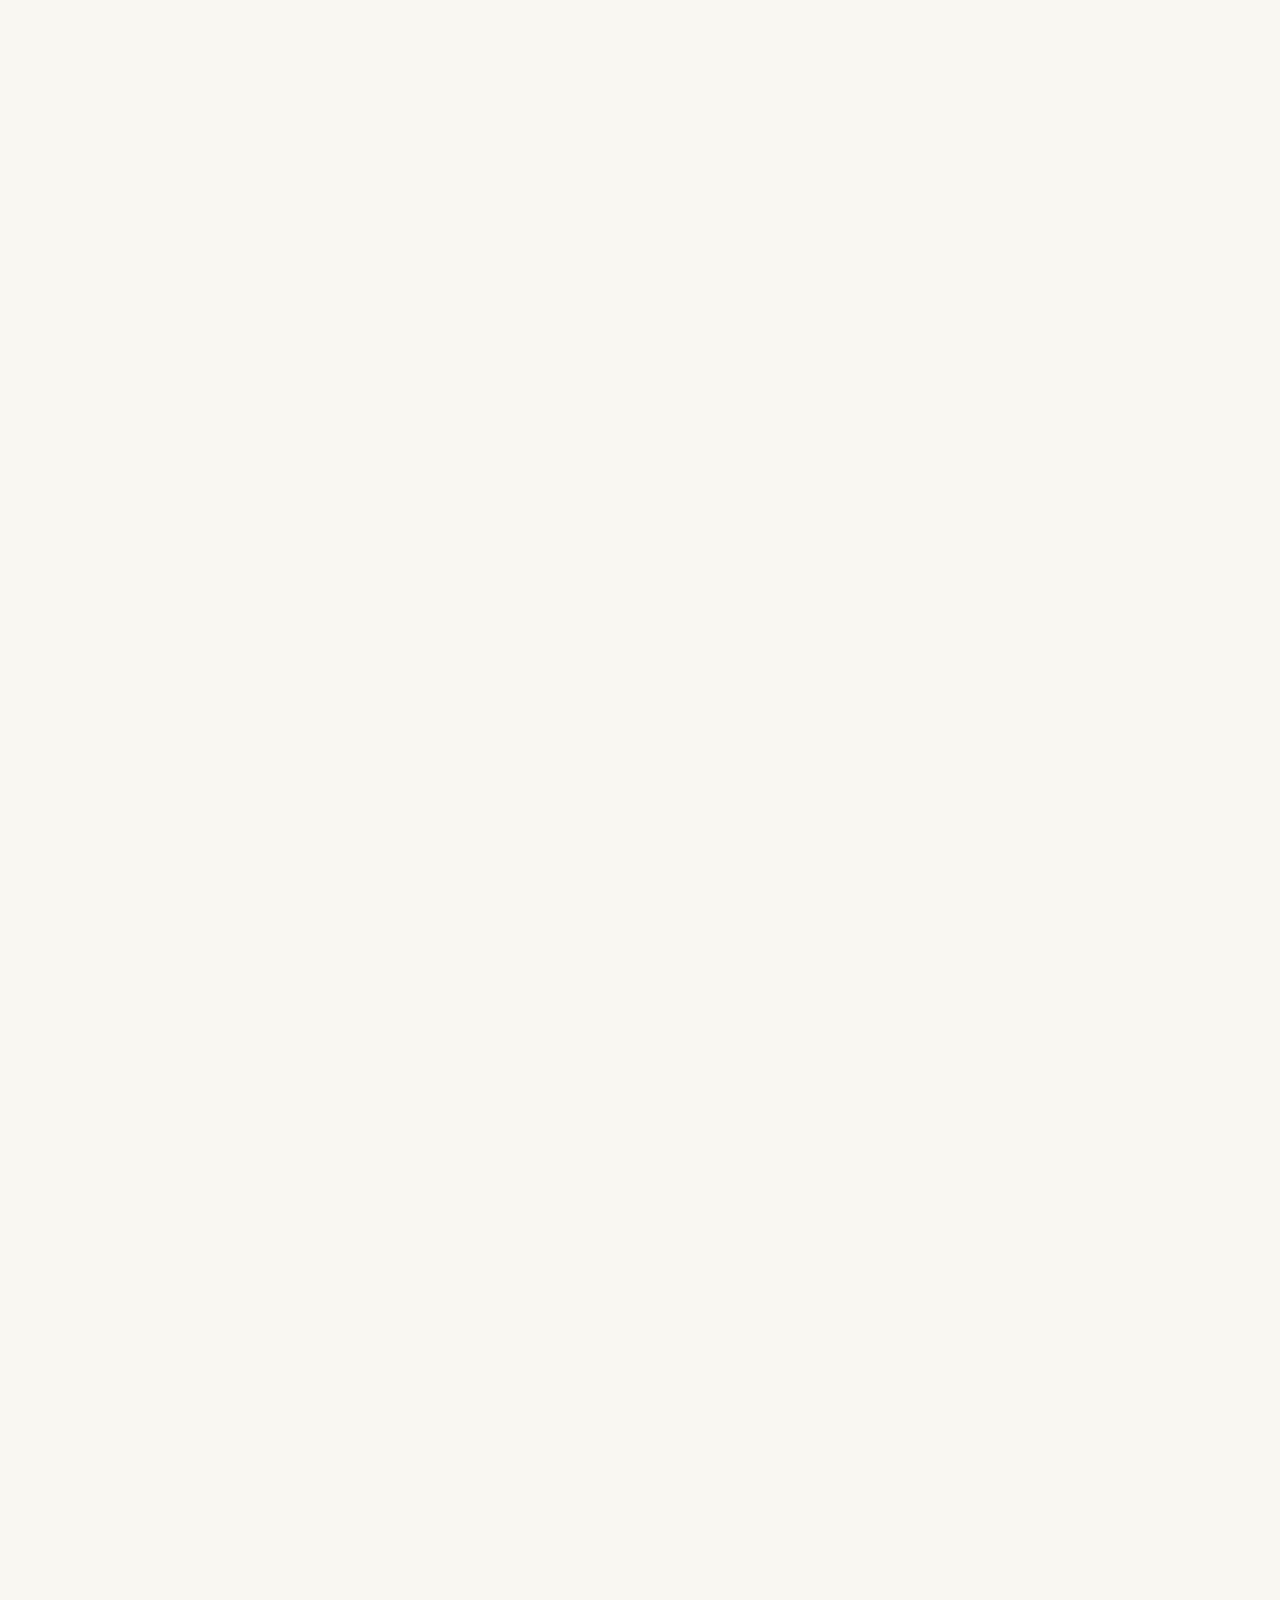
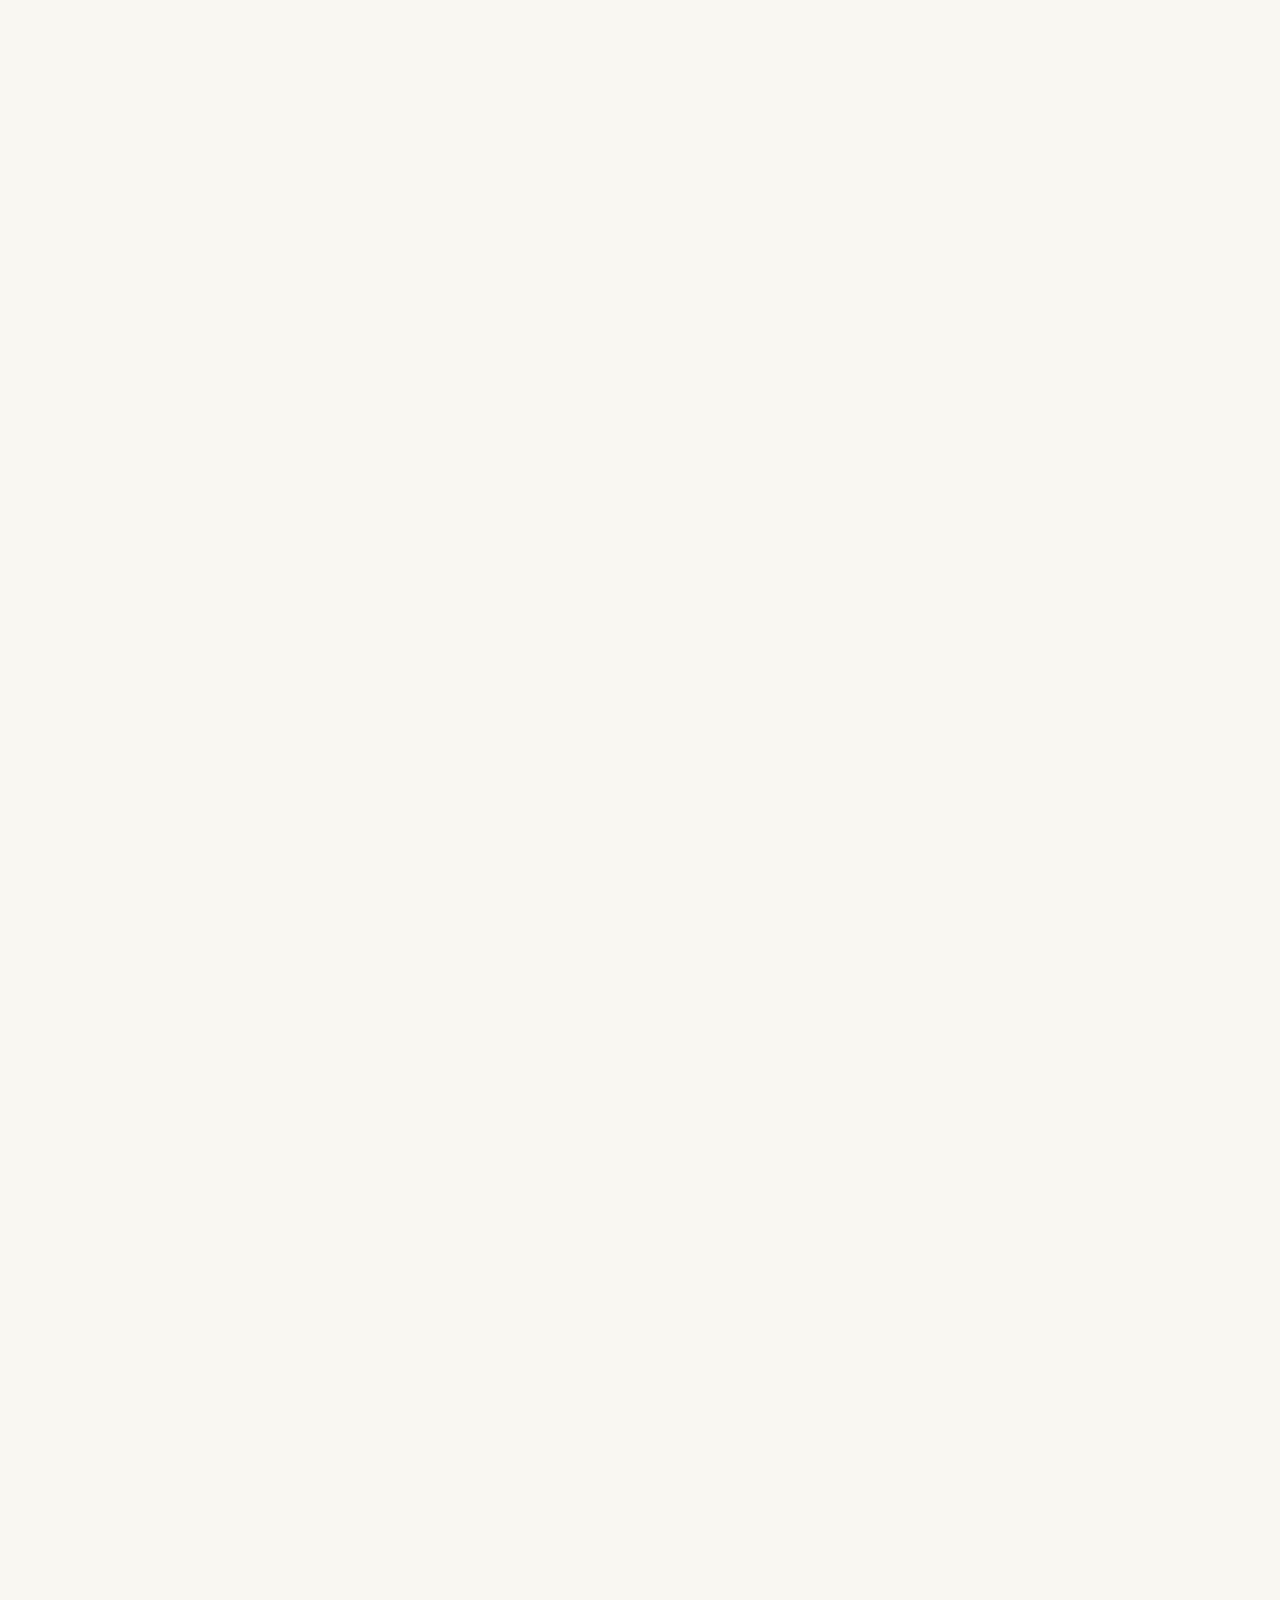
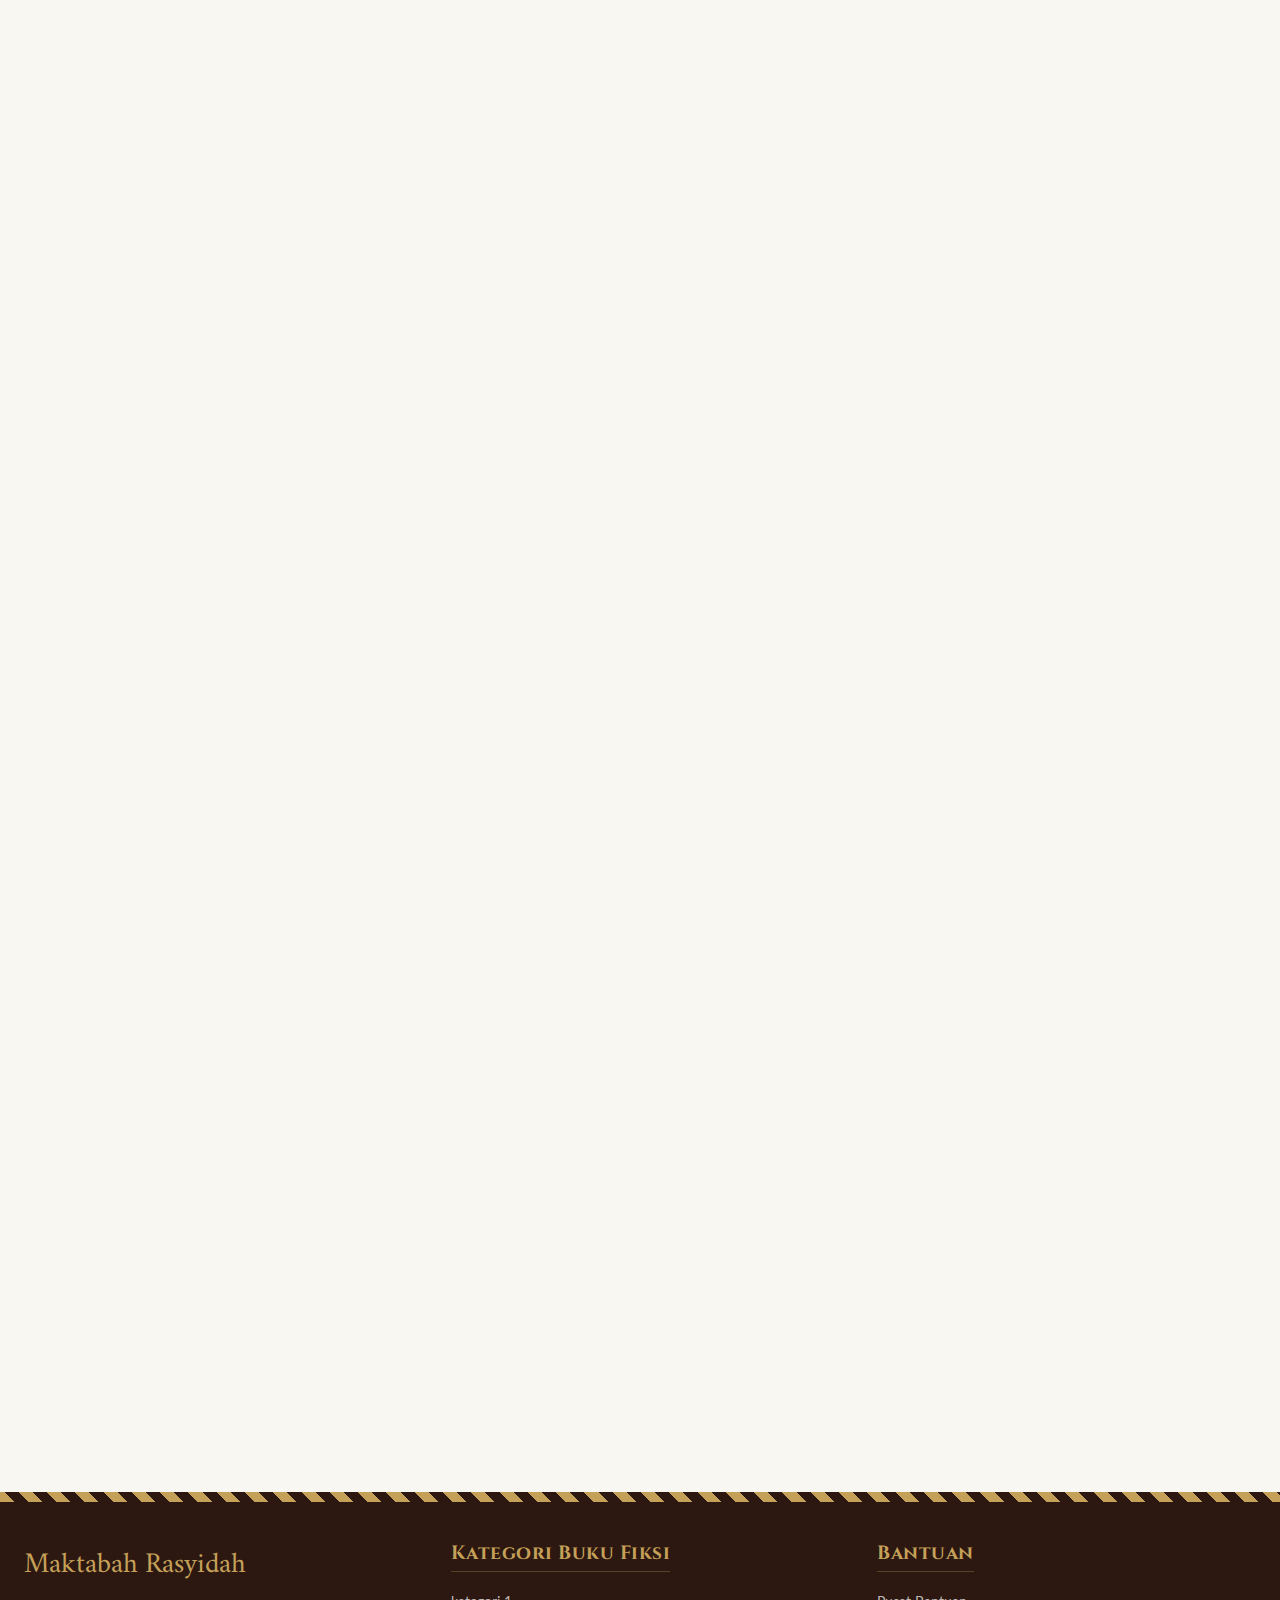
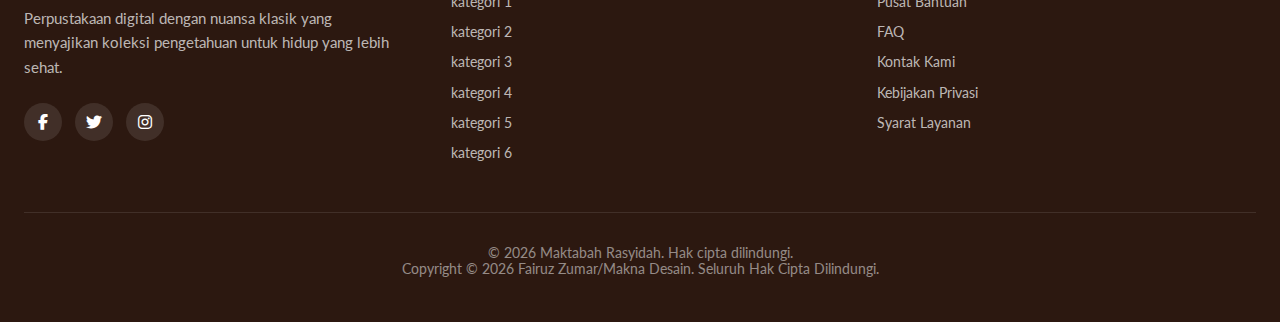
<file: navbar/buku/buku-fiksi/buku-fiksi.html>
<!DOCTYPE html>
<html lang="id">
<head>
    <meta charset="UTF-8">
    <meta name="viewport" content="width=device-width, initial-scale=1.0">
    <title>Maktabah Rasyidah</title>
    <link rel="stylesheet" href="https://cdnjs.cloudflare.com/ajax/libs/font-awesome/6.4.0/css/all.min.css">
    <link rel="preconnect" href="https://fonts.googleapis.com">
    <link rel="preconnect" href="https://fonts.gstatic.com" crossorigin>
    <link href="https://fonts.googleapis.com/css2?family=Amiri:ital,wght@0,400;0,700;1,400&family=Cinzel:wght@400;600;700&family=Lato:wght@400;700&display=swap" rel="stylesheet">
    <link rel="stylesheet" href="/navbar/buku/buku-fiksi/style.css">
</head>
<body>
    <!-- NAVBAR AKAN DIMUAT MELALUI FETCH -->
    <div id="navbar-container"></div>

    <header class="health-header">
        <div class="breadcrumb">
            <div class="breadcrumb-links">
                <a href="/" class="breadcrumb-link">Beranda</a>
                <span class="breadcrumb-separator">/</span>
                <a href="#" class="breadcrumb-link">Buku</a>
                <span class="breadcrumb-separator">/</span>
                <span class="breadcrumb-current">Fiksi</span>
            </div>
        </div>
        
        <h1 class="page-title">Buku Fiksi</h1>
        <p class="page-subtitle">Jelajahi berbagai wawasan menarik mulai dari bahasa, sejarah, hingga tips hidup dalam satu tempat. Kami menyajikan informasi teraktual dan terpercaya yang dirancang untuk memperluas cakrawala pengetahuan Anda setiap hari. Temukan jawaban atas pertanyaan harian Anda di sini.</p>
        
        <div class="health-stats">
            <div class="stat-card">
                <div class="stat-number" id="totalArticles">0</div>
                <div class="stat-label">Artikel Tersedia</div>
            </div>
            <div class="stat-card">
                <div class="stat-number" id="totalAuthors">0</div>
                <div class="stat-label">Penulis Ahli</div>
            </div>
            <div class="stat-card">
                <div class="stat-number" id="totalPages">0</div>
                <div class="stat-label">Total Halaman</div>
            </div>
            <div class="stat-card">
                <div class="stat-number" id="totalDownloads">0</div>
                <div class="stat-label">Total Download</div>
            </div>
        </div>
    </header>

    <main class="articles-container">
        <section class="filter-section">
            <div class="filter-header">
                <h2 class="filter-title"><i class="fas fa-filter"></i> Filter Kategori Buku Fiksi</h2>
                <div class="filter-count">20 Artikel</div>
            </div>
            <div class="filter-tags">
                <button class="filter-tag active" data-filter="all">Semua</button>
                <button class="filter-tag" data-filter="kategori1">kategori 1</button>
                <button class="filter-tag" data-filter="kategori2">kategori 2</button>
                <button class="filter-tag" data-filter="kategori3">kategori 3</button>
                <button class="filter-tag" data-filter="kategori4">kategori 4</button>
                <button class="filter-tag" data-filter="kategori5">kategori 5</button>
                <button class="filter-tag" data-filter="kategori6">kategori 6</button>
            </div>
        </section>

        <section class="articles-grid" id="articlesGrid">
            <!-- Artikel akan dimuat secara dinamis dari JavaScript -->
        </section>
    </main>

    <footer class="footer">
        <div class="footer-container">
            <div class="footer-section">
                <div class="footer-logo">Maktabah Rasyidah</div>
                <p class="footer-description">Perpustakaan digital dengan nuansa klasik yang menyajikan koleksi pengetahuan untuk hidup yang lebih sehat.</p>
                <div class="footer-social">
                    <a href="#" class="social-icon"><i class="fab fa-facebook-f"></i></a>
                    <a href="#" class="social-icon"><i class="fab fa-twitter"></i></a>
                    <a href="#" class="social-icon"><i class="fab fa-instagram"></i></a>
                </div>
            </div>
            <div class="footer-section">
                <h3>Kategori Buku Fiksi</h3>
                <ul class="footer-links">
                    <li><a href="#" data-filter="kategori1">kategori 1</a></li>
                    <li><a href="#" data-filter="kategori2">kategori 2</a></li>
                    <li><a href="#" data-filter="kategori3">kategori 3</a></li>
                    <li><a href="#" data-filter="kategori4">kategori 4</a></li>
                    <li><a href="#" data-filter="kategori5">kategori 5</a></li>
                    <li><a href="#" data-filter="kategori6">kategori 6</a></li>
                </ul>
            </div>
            <div class="footer-section">
                <h3>Bantuan</h3>
                <ul class="footer-links">
                    <li><a href="#">Pusat Bantuan</a></li>
                    <li><a href="#">FAQ</a></li>
                    <li><a href="#">Kontak Kami</a></li>
                    <li><a href="#">Kebijakan Privasi</a></li>
                    <li><a href="#">Syarat Layanan</a></li>
                </ul>
            </div>
        </div>
        <div class="footer-bottom">
            <p>&copy; 2026 Maktabah Rasyidah. Hak cipta dilindungi.<br>Copyright © 2026 Fairuz Zumar/Makna Desain. Seluruh Hak Cipta Dilindungi.</p>
            <div class="footer-bottom-links">
            </div>
        </div>
    </footer>
    
    <!-- Konfigurasi Artikel (Dapat Diedit di HTML) -->
    <script type="application/json" id="articles-config">
    {
    "articles": [
        {
            "id": 1,
            "title": "comingsoon1",
            "author": "Ahmad Zaky",
            "year": 2026,
            "category": "kategori4",
            "description": "comingsoon",
            "pages": 32,
            "size": "4.7 MB",
            "icon": "fas fa-pencil-alt",
            "pdfUrl": "https://drive.google.com/file/d/137ZVL623uMv3MMuBVnoKybHH40_w7vTs/view?usp=sharing",
            "downloadCount": 0
        },
        {
            "id": 2,
            "title": "comingsoon2",
            "author": "Sarah Dewi",
            "year": 2024,
            "category": "kategori6",
            "description": "comingsoon",
            "pages": 56,
            "size": "8.1 MB",
            "icon": "fas fa-ruler",
            "pdfUrl": "https://drive.google.com/file/d/137ZVL623uMv3MMuBVnoKybHH40_w7vTs/view?usp=sharing",
            "downloadCount": 0
        },
        {
            "id": 3,
            "title": "comingsoon3",
            "author": "Budi Santoso",
            "year": 2023,
            "category": "kategori2",
            "description": "comingsoon",
            "pages": 14,
            "size": "2.3 MB",
            "icon": "fas fa-highlighter",
            "pdfUrl": "https://drive.google.com/file/d/137ZVL623uMv3MMuBVnoKybHH40_w7vTs/view?usp=sharing",
            "downloadCount": 0
        },
        {
            "id": 4,
            "title": "comingsoon4",
            "author": "Rina Amelia",
            "year": 2025,
            "category": "kategori3",
            "description": "comingsoon",
            "pages": 78,
            "size": "11.5 MB",
            "icon": "fas fa-scissors",
            "pdfUrl": "https://drive.google.com/file/d/137ZVL623uMv3MMuBVnoKybHH40_w7vTs/view?usp=sharing",
            "downloadCount": 0
        },
        {
            "id": 5,
            "title": "comingsoon5",
            "author": "Dian Pratama",
            "year": 2022,
            "category": "kategori5",
            "description": "comingsoon",
            "pages": 25,
            "size": "3.4 MB",
            "icon": "fas fa-sticky-note",
            "pdfUrl": "https://drive.google.com/file/d/137ZVL623uMv3MMuBVnoKybHH40_w7vTs/view?usp=sharing",
            "downloadCount": 0
        },
        {
            "id": 6,
            "title": "comingsoon6",
            "author": "Agus Wijaya",
            "year": 2026,
            "category": "kategori1",
            "description": "comingsoon",
            "pages": 42,
            "size": "5.7 MB",
            "icon": "fas fa-pen-fancy",
            "pdfUrl": "https://drive.google.com/file/d/137ZVL623uMv3MMuBVnoKybHH40_w7vTs/view?usp=sharing",
            "downloadCount": 0
        },
        {
            "id": 7,
            "title": "comingsoon7",
            "author": "Maya Sari",
            "year": 2024,
            "category": "kategori4",
            "description": "comingsoon",
            "pages": 67,
            "size": "7.5 MB",
            "icon": "fas fa-marker",
            "pdfUrl": "https://drive.google.com/file/d/137ZVL623uMv3MMuBVnoKybHH40_w7vTs/view?usp=sharing",
            "downloadCount": 0
        },
        {
            "id": 8,
            "title": "comingsoon8",
            "author": "Rizky Fadilah",
            "year": 2023,
            "category": "kategori6",
            "description": "comingsoon",
            "pages": 33,
            "size": "4.1 MB",
            "icon": "fas fa-eraser",
            "pdfUrl": "https://drive.google.com/file/d/137ZVL623uMv3MMuBVnoKybHH40_w7vTs/view?usp=sharing",
            "downloadCount": 0
        },
        {
            "id": 9,
            "title": "comingsoon9",
            "author": "Linda Setiawan",
            "year": 2025,
            "category": "kategori2",
            "description": "comingsoon",
            "pages": 89,
            "size": "10.3 MB",
            "icon": "fas fa-clipboard",
            "pdfUrl": "https://drive.google.com/file/d/137ZVL623uMv3MMuBVnoKybHH40_w7vTs/view?usp=sharing",
            "downloadCount": 0
        },
        {
            "id": 10,
            "title": "comingsoon10",
            "author": "Eko Prasetyo",
            "year": 2022,
            "category": "kategori3",
            "description": "comingsoon",
            "pages": 47,
            "size": "5.6 MB",
            "icon": "fas fa-book-open",
            "pdfUrl": "https://drive.google.com/file/d/137ZVL623uMv3MMuBVnoKybHH40_w7vTs/view?usp=sharing",
            "downloadCount": 0
        },
        {
            "id": 11,
            "title": "comingsoon11",
            "author": "Siti Nurhaliza",
            "year": 2026,
            "category": "kategori5",
            "description": "comingsoon",
            "pages": 62,
            "size": "7.1 MB",
            "icon": "fas fa-paperclip",
            "pdfUrl": "https://drive.google.com/file/d/137ZVL623uMv3MMuBVnoKybHH40_w7vTs/view?usp=sharing",
            "downloadCount": 0
        },
        {
            "id": 12,
            "title": "comingsoon12",
            "author": "Hendra Kurniawan",
            "year": 2024,
            "category": "kategori1",
            "description": "comingsoon",
            "pages": 38,
            "size": "4.8 MB",
            "icon": "fas fa-tape",
            "pdfUrl": "https://drive.google.com/file/d/137ZVL623uMv3MMuBVnoKybHH40_w7vTs/view?usp=sharing",
            "downloadCount": 0
        },
        {
            "id": 13,
            "title": "comingsoon13",
            "author": "Nina Utami",
            "year": 2023,
            "category": "kategori4",
            "description": "comingsoon",
            "pages": 71,
            "size": "8.3 MB",
            "icon": "fas fa-compass",
            "pdfUrl": "https://drive.google.com/file/d/137ZVL623uMv3MMuBVnoKybHH40_w7vTs/view?usp=sharing",
            "downloadCount": 0
        },
        {
            "id": 14,
            "title": "comingsoon14",
            "author": "Joko Susilo",
            "year": 2025,
            "category": "kategori6",
            "description": "comingsoon",
            "pages": 54,
            "size": "6.2 MB",
            "icon": "fas fa-folder-open",
            "pdfUrl": "https://drive.google.com/file/d/137ZVL623uMv3MMuBVnoKybHH40_w7vTs/view?usp=sharing",
            "downloadCount": 0
        },
        {
            "id": 15,
            "title": "comingsoon15",
            "author": "Anita Rahayu",
            "year": 2022,
            "category": "kategori2",
            "description": "comingsoon",
            "pages": 29,
            "size": "3.7 MB",
            "icon": "fas fa-paint-brush",
            "pdfUrl": "https://drive.google.com/file/d/137ZVL623uMv3MMuBVnoKybHH40_w7vTs/view?usp=sharing",
            "downloadCount": 0
        },
        {
            "id": 16,
            "title": "comingsoon16",
            "author": "Fajar Abdullah",
            "year": 2026,
            "category": "kategori3",
            "description": "comingsoon",
            "pages": 82,
            "size": "9.4 MB",
            "icon": "fas fa-ruler-combined",
            "pdfUrl": "https://drive.google.com/file/d/137ZVL623uMv3MMuBVnoKybHH40_w7vTs/view?usp=sharing",
            "downloadCount": 0
        },
        {
            "id": 17,
            "title": "comingsoon17",
            "author": "Dewi Anggraini",
            "year": 2024,
            "category": "kategori5",
            "description": "comingsoon",
            "pages": 45,
            "size": "5.3 MB",
            "icon": "fas fa-cut",
            "pdfUrl": "https://drive.google.com/file/d/137ZVL623uMv3MMuBVnoKybHH40_w7vTs/view?usp=sharing",
            "downloadCount": 0
        },
        {
            "id": 18,
            "title": "comingsoon18",
            "author": "Arya Bramantyo",
            "year": 2023,
            "category": "kategori1",
            "description": "comingsoon",
            "pages": 37,
            "size": "4.5 MB",
            "icon": "fas fa-drafting-compass",
            "pdfUrl": "https://drive.google.com/file/d/137ZVL623uMv3MMuBVnoKybHH40_w7vTs/view?usp=sharing",
            "downloadCount": 0
        },
        {
            "id": 19,
            "title": "comingsoon19",
            "author": "Citra Lestari",
            "year": 2025,
            "category": "kategori4",
            "description": "comingsoon",
            "pages": 63,
            "size": "7.2 MB",
            "icon": "fas fa-stapler",
            "pdfUrl": "https://drive.google.com/file/d/137ZVL623uMv3MMuBVnoKybHH40_w7vTs/view?usp=sharing",
            "downloadCount": 0
        },
        {
            "id": 20,
            "title": "comingsoon20",
            "author": "Farhan Maulana",
            "year": 2022,
            "category": "kategori6",
            "description": "comingsoon",
            "pages": 51,
            "size": "6.0 MB",
            "icon": "fas fa-pen-nib",
            "pdfUrl": "https://drive.google.com/file/d/137ZVL623uMv3MMuBVnoKybHH40_w7vTs/view?usp=sharing",
            "downloadCount": 0
        },
        {
            "id": 21,
            "title": "comingsoon21",
            "author": "Gita Permata",
            "year": 2026,
            "category": "kategori2",
            "description": "comingsoon",
            "pages": 76,
            "size": "8.8 MB",
            "icon": "fas fa-chalkboard-teacher",
            "pdfUrl": "https://drive.google.com/file/d/137ZVL623uMv3MMuBVnoKybHH40_w7vTs/view?usp=sharing",
            "downloadCount": 0
        },
        {
            "id": 22,
            "title": "comingsoon22",
            "author": "Irfan Hakim",
            "year": 2024,
            "category": "kategori3",
            "description": "comingsoon",
            "pages": 44,
            "size": "5.2 MB",
            "icon": "fas fa-highlighter",
            "pdfUrl": "https://drive.google.com/file/d/137ZVL623uMv3MMuBVnoKybHH40_w7vTs/view?usp=sharing",
            "downloadCount": 0
        },
        {
            "id": 23,
            "title": "comingsoon23",
            "author": "Kartika Wulandari",
            "year": 2023,
            "category": "kategori5",
            "description": "comingsoon",
            "pages": 68,
            "size": "7.8 MB",
            "icon": "fas fa-file-contract",
            "pdfUrl": "https://drive.google.com/file/d/137ZVL623uMv3MMuBVnoKybHH40_w7vTs/view?usp=sharing",
            "downloadCount": 0
        },
        {
            "id": 24,
            "title": "comingsoon24",
            "author": "Lukman Hakim",
            "year": 2025,
            "category": "kategori1",
            "description": "comingsoon",
            "pages": 92,
            "size": "10.8 MB",
            "icon": "fas fa-palette",
            "pdfUrl": "https://drive.google.com/file/d/137ZVL623uMv3MMuBVnoKybHH40_w7vTs/view?usp=sharing",
            "downloadCount": 0
        },
        {
            "id": 25,
            "title": "comingsoon25",
            "author": "Mila Suryani",
            "year": 2022,
            "category": "kategori4",
            "description": "comingsoon",
            "pages": 31,
            "size": "3.9 MB",
            "icon": "fas fa-pencil-ruler",
            "pdfUrl": "https://drive.google.com/file/d/137ZVL623uMv3MMuBVnoKybHH40_w7vTs/view?usp=sharing",
            "downloadCount": 0
        },
        {
            "id": 26,
            "title": "comingsoon26",
            "author": "Nanda Pratama",
            "year": 2026,
            "category": "kategori6",
            "description": "comingsoon",
            "pages": 58,
            "size": "6.7 MB",
            "icon": "fas fa-marker",
            "pdfUrl": "https://drive.google.com/file/d/137ZVL623uMv3MMuBVnoKybHH40_w7vTs/view?usp=sharing",
            "downloadCount": 0
        },
        {
            "id": 27,
            "title": "comingsoon27",
            "author": "Oki Setiawan",
            "year": 2024,
            "category": "kategori2",
            "description": "comingsoon",
            "pages": 49,
            "size": "5.9 MB",
            "icon": "fas fa-calculator",
            "pdfUrl": "https://drive.google.com/file/d/137ZVL623uMv3MMuBVnoKybHH40_w7vTs/view?usp=sharing",
            "downloadCount": 0
        },
        {
            "id": 28,
            "title": "comingsoon28",
            "author": "Putri Andini",
            "year": 2023,
            "category": "kategori3",
            "description": "comingsoon",
            "pages": 85,
            "size": "9.9 MB",
            "icon": "fas fa-clipboard-list",
            "pdfUrl": "https://drive.google.com/file/d/137ZVL623uMv3MMuBVnoKybHH40_w7vTs/view?usp=sharing",
            "downloadCount": 0
        },
        {
            "id": 29,
            "title": "comingsoon29",
            "author": "Qory Sandioriva",
            "year": 2025,
            "category": "kategori5",
            "description": "comingsoon",
            "pages": 36,
            "size": "4.4 MB",
            "icon": "fas fa-paper-plane",
            "pdfUrl": "https://drive.google.com/file/d/137ZVL623uMv3MMuBVnoKybHH40_w7vTs/view?usp=sharing",
            "downloadCount": 0
        },
        {
            "id": 30,
            "title": "comingsoon30",
            "author": "Rangga Saputra",
            "year": 2022,
            "category": "kategori1",
            "description": "comingsoon",
            "pages": 73,
            "size": "8.5 MB",
            "icon": "fas fa-bookmark",
            "pdfUrl": "https://drive.google.com/file/d/137ZVL623uMv3MMuBVnoKybHH40_w7vTs/view?usp=sharing",
            "downloadCount": 0
        },
        {
            "id": 31,
            "title": "comingsoon31",
            "author": "Sari Indah",
            "year": 2026,
            "category": "kategori4",
            "description": "comingsoon",
            "pages": 41,
            "size": "5.0 MB",
            "icon": "fas fa-pen-square",
            "pdfUrl": "https://drive.google.com/file/d/137ZVL623uMv3MMuBVnoKybHH40_w7vTs/view?usp=sharing",
            "downloadCount": 0
        },
        {
            "id": 32,
            "title": "comingsoon32",
            "author": "Taufik Hidayat",
            "year": 2024,
            "category": "kategori6",
            "description": "comingsoon",
            "pages": 66,
            "size": "7.6 MB",
            "icon": "fas fa-file-invoice",
            "pdfUrl": "https://drive.google.com/file/d/137ZVL623uMv3MMuBVnoKybHH40_w7vTs/view?usp=sharing",
            "downloadCount": 0
        },
        {
            "id": 33,
            "title": "comingsoon33",
            "author": "Umi Kulsum",
            "year": 2023,
            "category": "kategori2",
            "description": "comingsoon",
            "pages": 27,
            "size": "3.5 MB",
            "icon": "fas fa-ruler-vertical",
            "pdfUrl": "https://drive.google.com/file/d/137ZVL623uMv3MMuBVnoKybHH40_w7vTs/view?usp=sharing",
            "downloadCount": 0
        },
        {
            "id": 34,
            "title": "comingsoon34",
            "author": "Vina Melinda",
            "year": 2025,
            "category": "kategori3",
            "description": "comingsoon",
            "pages": 79,
            "size": "9.2 MB",
            "icon": "fas fa-highlighter",
            "pdfUrl": "https://drive.google.com/file/d/137ZVL623uMv3MMuBVnoKybHH40_w7vTs/view?usp=sharing",
            "downloadCount": 0
        },
        {
            "id": 35,
            "title": "comingsoon35",
            "author": "Wahyu Adi",
            "year": 2022,
            "category": "kategori5",
            "description": "comingsoon",
            "pages": 53,
            "size": "6.3 MB",
            "icon": "fas fa-sticky-note",
            "pdfUrl": "https://drive.google.com/file/d/137ZVL623uMv3MMuBVnoKybHH40_w7vTs/view?usp=sharing",
            "downloadCount": 0
        },
        {
            "id": 36,
            "title": "comingsoon36",
            "author": "Xavier Tan",
            "year": 2026,
            "category": "kategori1",
            "description": "comingsoon",
            "pages": 95,
            "size": "11.2 MB",
            "icon": "fas fa-pencil-alt",
            "pdfUrl": "https://drive.google.com/file/d/137ZVL623uMv3MMuBVnoKybHH40_w7vTs/view?usp=sharing",
            "downloadCount": 0
        },
        {
            "id": 37,
            "title": "comingsoon37",
            "author": "Yuli Astuti",
            "year": 2024,
            "category": "kategori4",
            "description": "comingsoon",
            "pages": 48,
            "size": "5.8 MB",
            "icon": "fas fa-cut",
            "pdfUrl": "https://drive.google.com/file/d/137ZVL623uMv3MMuBVnoKybHH40_w7vTs/view?usp=sharing",
            "downloadCount": 0
        },
        {
            "id": 38,
            "title": "comingsoon38",
            "author": "Zaki Alamsyah",
            "year": 2023,
            "category": "kategori6",
            "description": "comingsoon",
            "pages": 61,
            "size": "7.0 MB",
            "icon": "fas fa-book",
            "pdfUrl": "https://drive.google.com/file/d/137ZVL623uMv3MMuBVnoKybHH40_w7vTs/view?usp=sharing",
            "downloadCount": 0
        },
        {
            "id": 39,
            "title": "comingsoon39",
            "author": "Aditya Nugraha",
            "year": 2025,
            "category": "kategori2",
            "description": "comingsoon",
            "pages": 34,
            "size": "4.2 MB",
            "icon": "fas fa-paperclip",
            "pdfUrl": "https://drive.google.com/file/d/137ZVL623uMv3MMuBVnoKybHH40_w7vTs/view?usp=sharing",
            "downloadCount": 0
        },
        {
            "id": 40,
            "title": "comingsoon40",
            "author": "Bella Cantika",
            "year": 2022,
            "category": "kategori3",
            "description": "comingsoon",
            "pages": 87,
            "size": "10.1 MB",
            "icon": "fas fa-folder",
            "pdfUrl": "https://drive.google.com/file/d/137ZVL623uMv3MMuBVnoKybHH40_w7vTs/view?usp=sharing",
            "downloadCount": 0
        },
        {
            "id": 41,
            "title": "comingsoon40",
            "author": "Bella Cantika",
            "year": 2022,
            "category": "kategori3",
            "description": "comingsoon",
            "pages": 87,
            "size": "10.1 MB",
            "icon": "fas fa-folder",
            "pdfUrl": "https://drive.google.com/file/d/137ZVL623uMv3MMuBVnoKybHH40_w7vTs/view?usp=sharing",
            "downloadCount": 0
        }
    ],
    "categories": {
        "kategori1": "kategori 1",
        "kategori2": "kategori 2",
        "kategori3": "kategori 3",
        "kategori4": "kategori 4",
        "kategori5": "kategori 5",
        "kategori6": "kategori 6"
    },
    "website": {
        "name": "Maktabah Rasyidah",
        "description": "Perpustakaan digital dengan nuansa klasik yang menyajikan koleksi pengetahuan untuk hidup yang lebih sehat.",
        "year": 2026
    },
    "social": {
        "facebook": "#",
        "twitter": "#",
        "instagram": "#"
    }
}
</script>




    <div class="loading-screen" id="loadingScreen">
        <div class="loading-content">
            <div class="loading-logo">
                <center><div class="logo-text">Buku Fiksi</div></center>
            </div>
            <div class="progress-bar">
                <div class="progress-fill"></div>
            </div>
            <div class="loading-text" style="color: var(--text-secondary); text-align: center;">Memuat.....</div>
        </div>
    </div>


    <div class="spotlight-modal" id="spotlightModal">
        <div class="spotlight-content">
            <div class="spotlight-header">
                <h3 class="spotlight-title"><i class="fas fa-search"></i> Spotlight Search</h3>
                <div class="spotlight-search">
                    <input type="text" class="spotlight-input" id="searchInput" placeholder="Cari artikel kesehatan...">
                    <i class="fas fa-search search-icon"></i>
                </div>
                <button class="close-spotlight" id="closeSpotlight">
                    <i class="fas fa-times"></i>
                </button>
            </div>
            <div class="search-results" id="searchResults">
                <div class="no-results">Mulai mengetik untuk mencari artikel...</div>
            </div>
        </div>
    </div>

    

    <script src="/navbar/buku/buku-fiksi/script.js"></script>
</body>
</html>
</file>
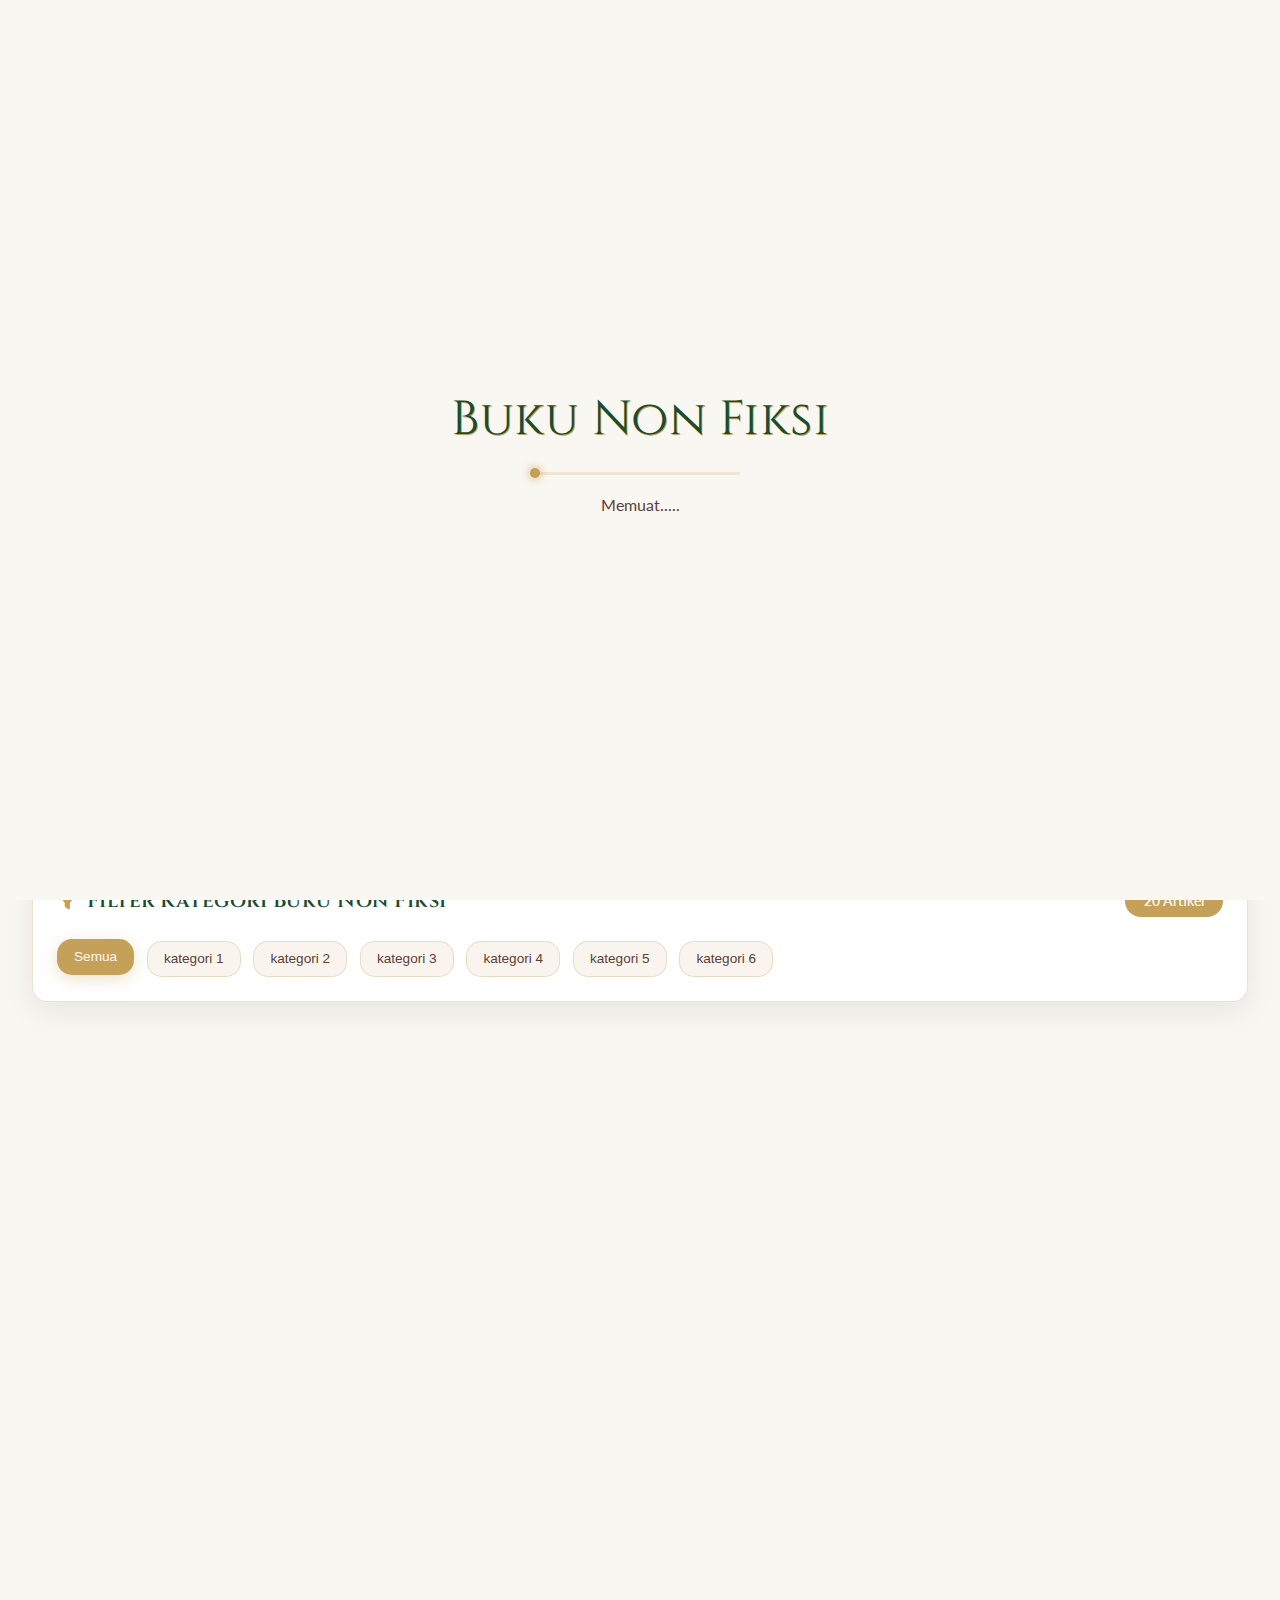
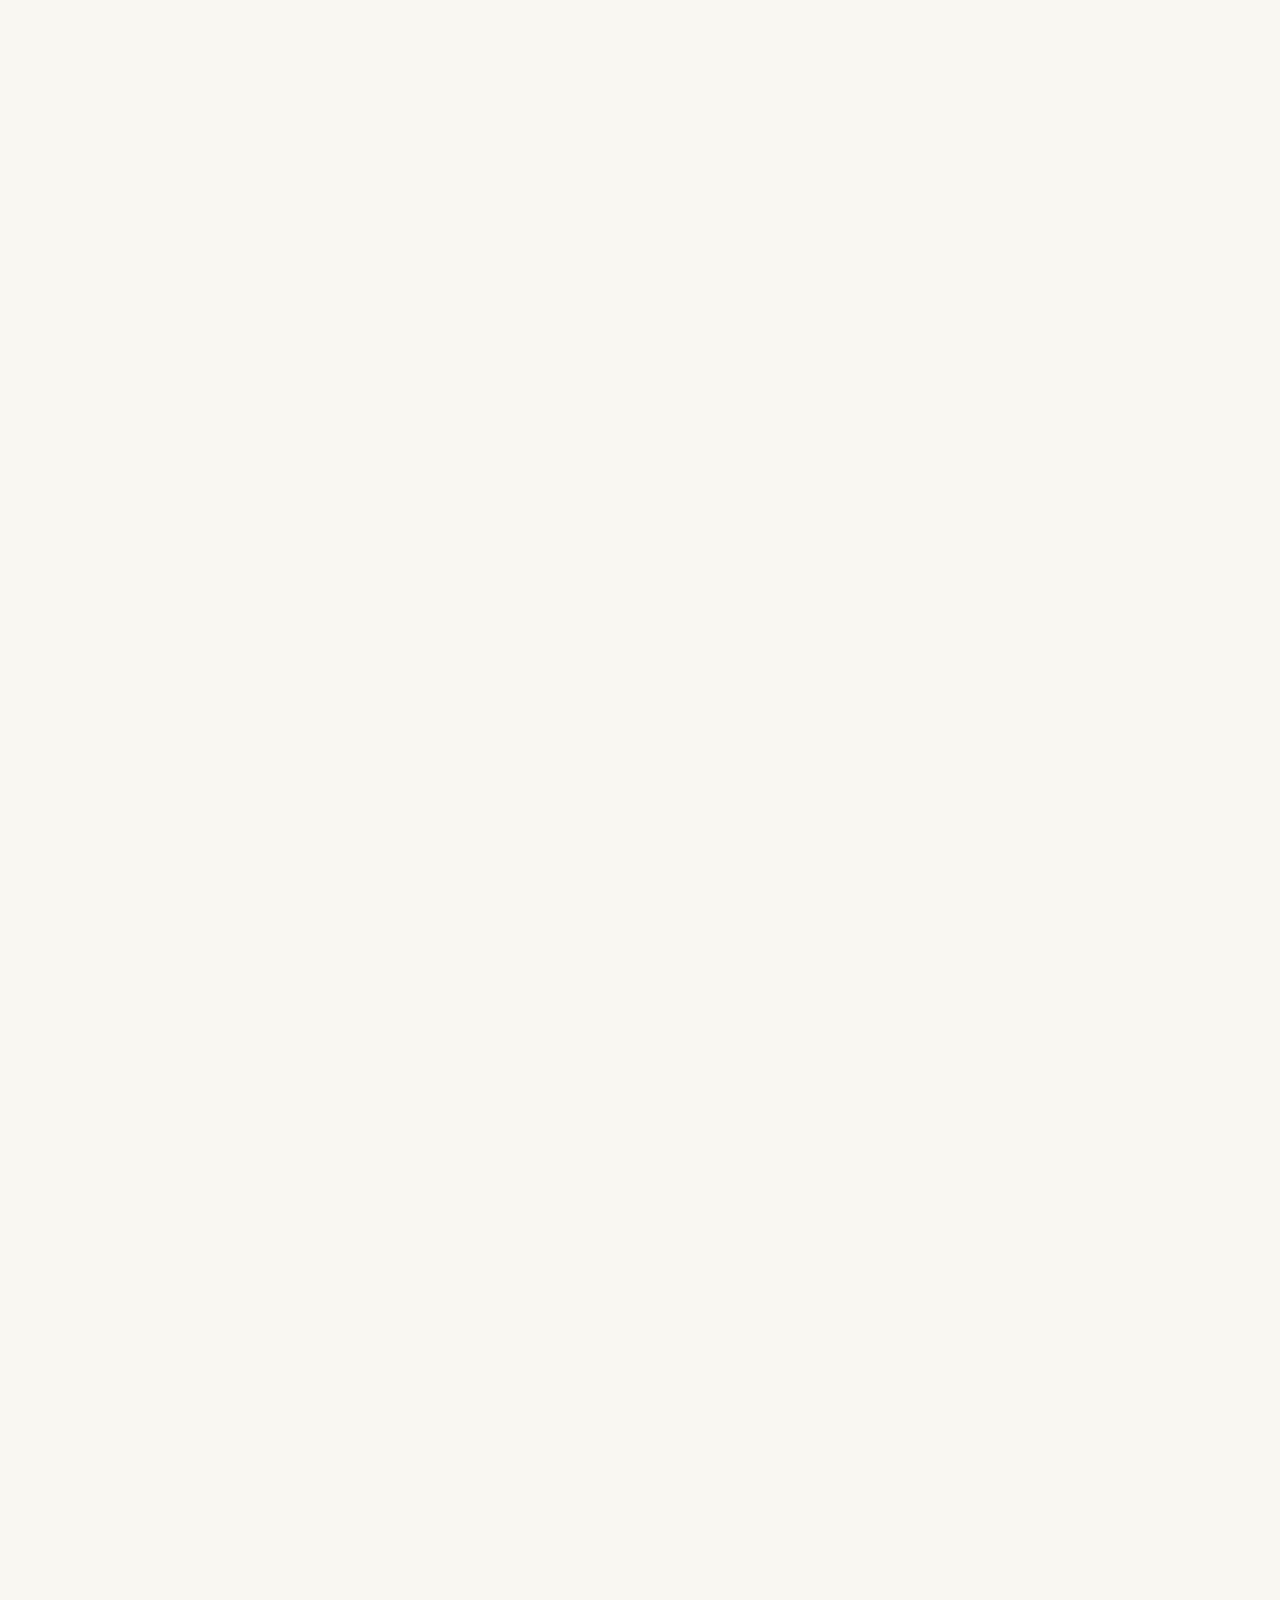
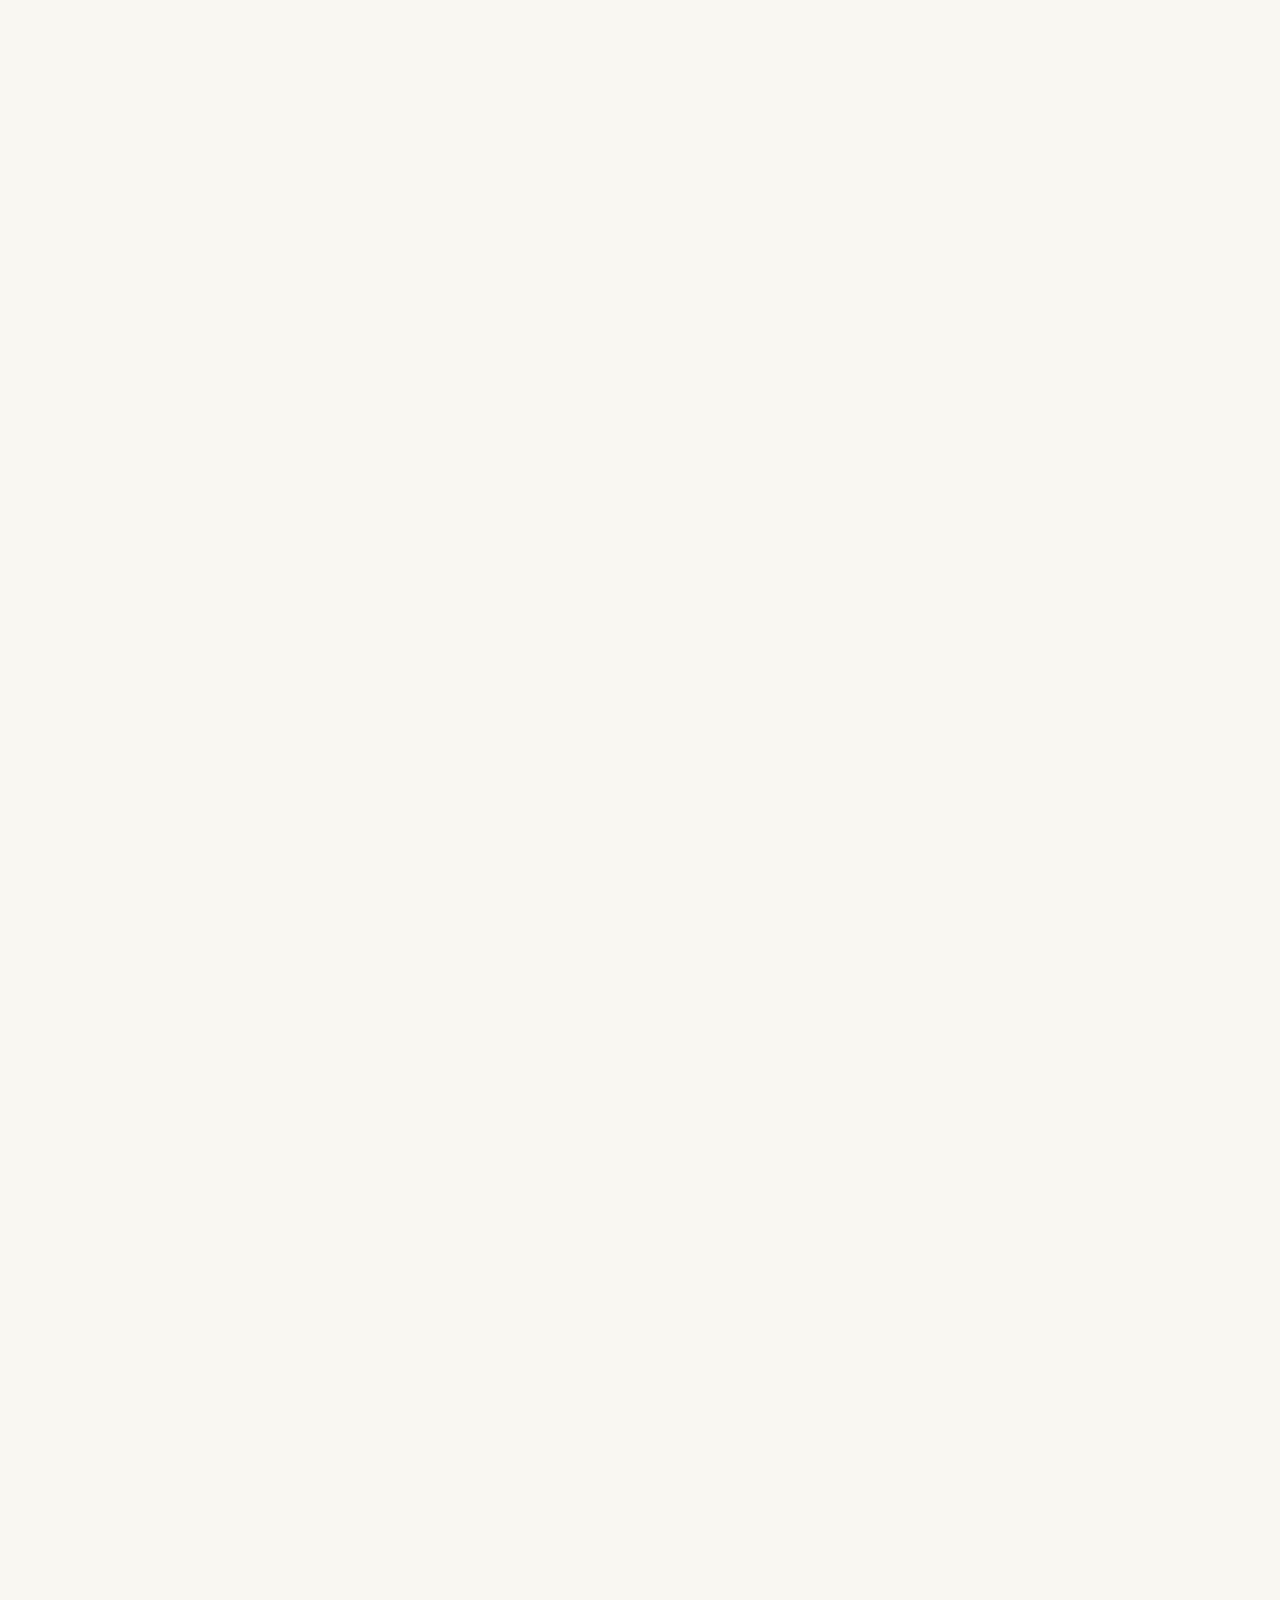
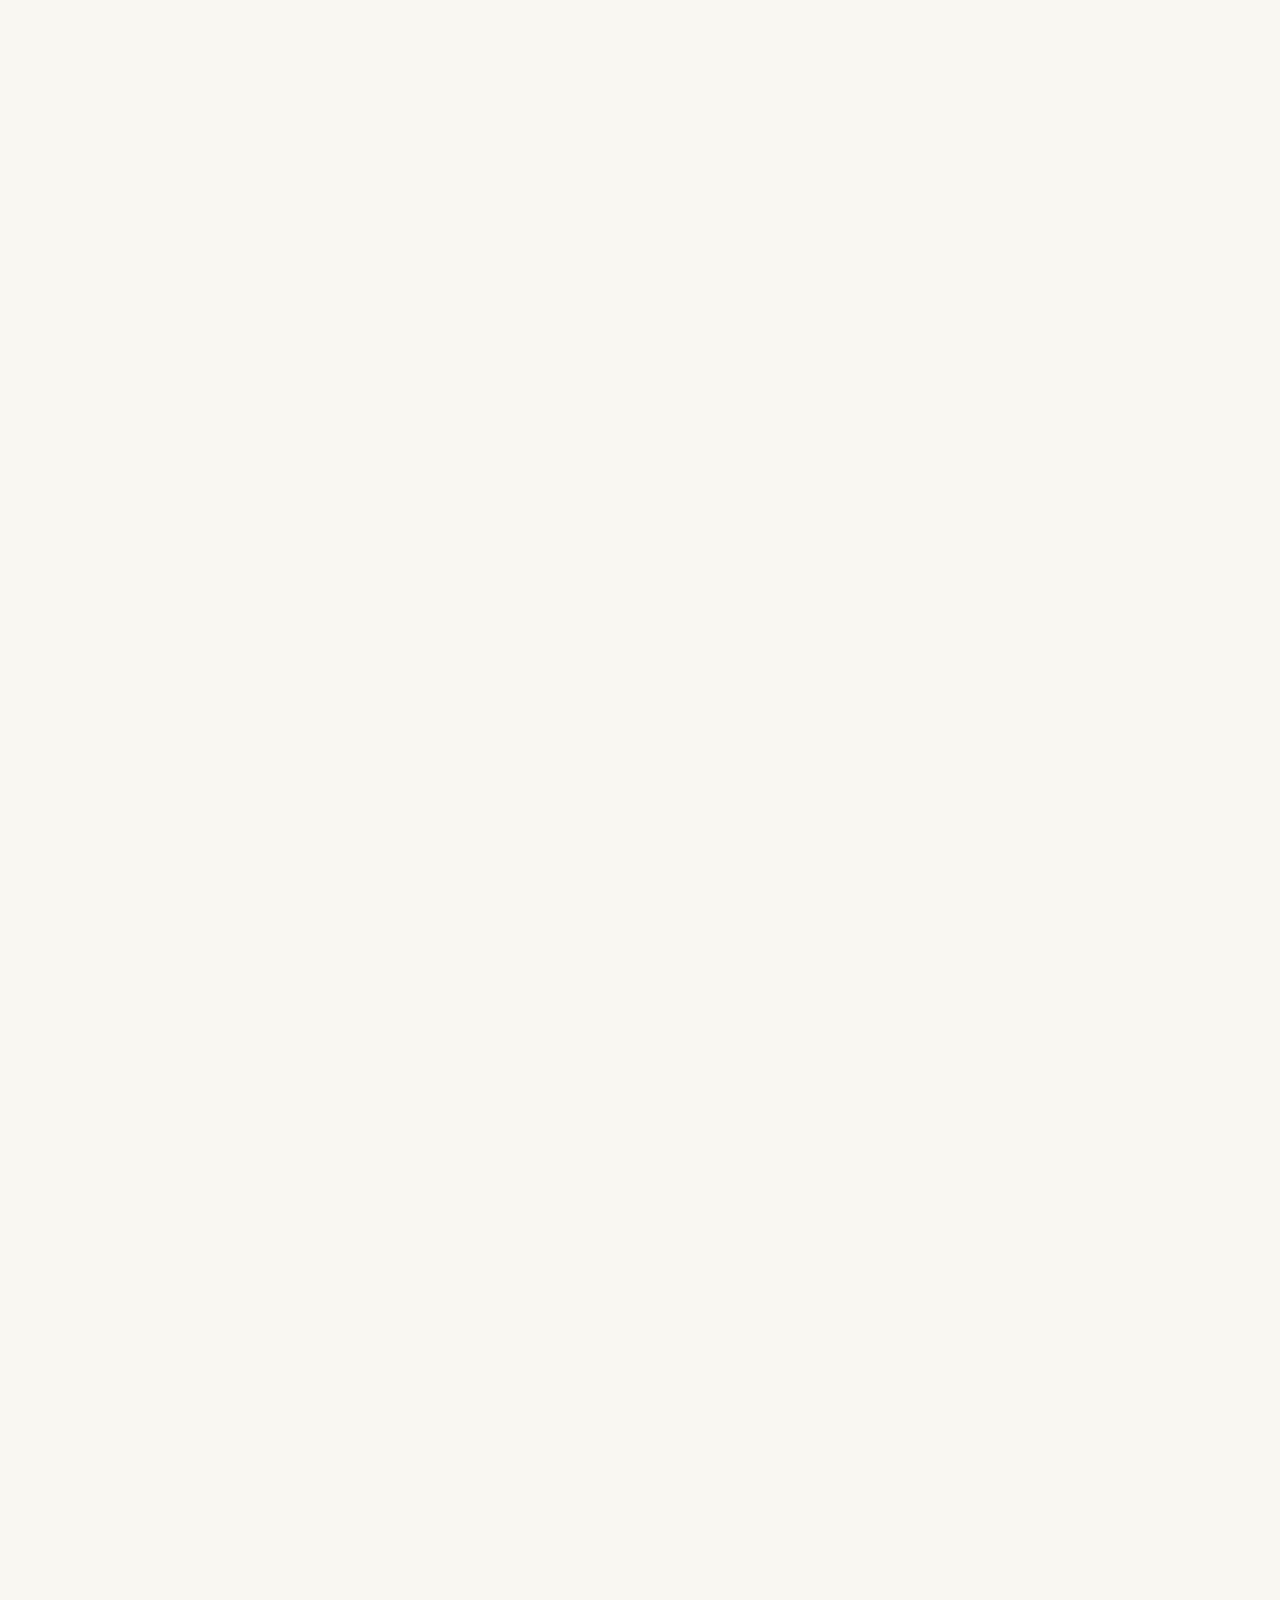
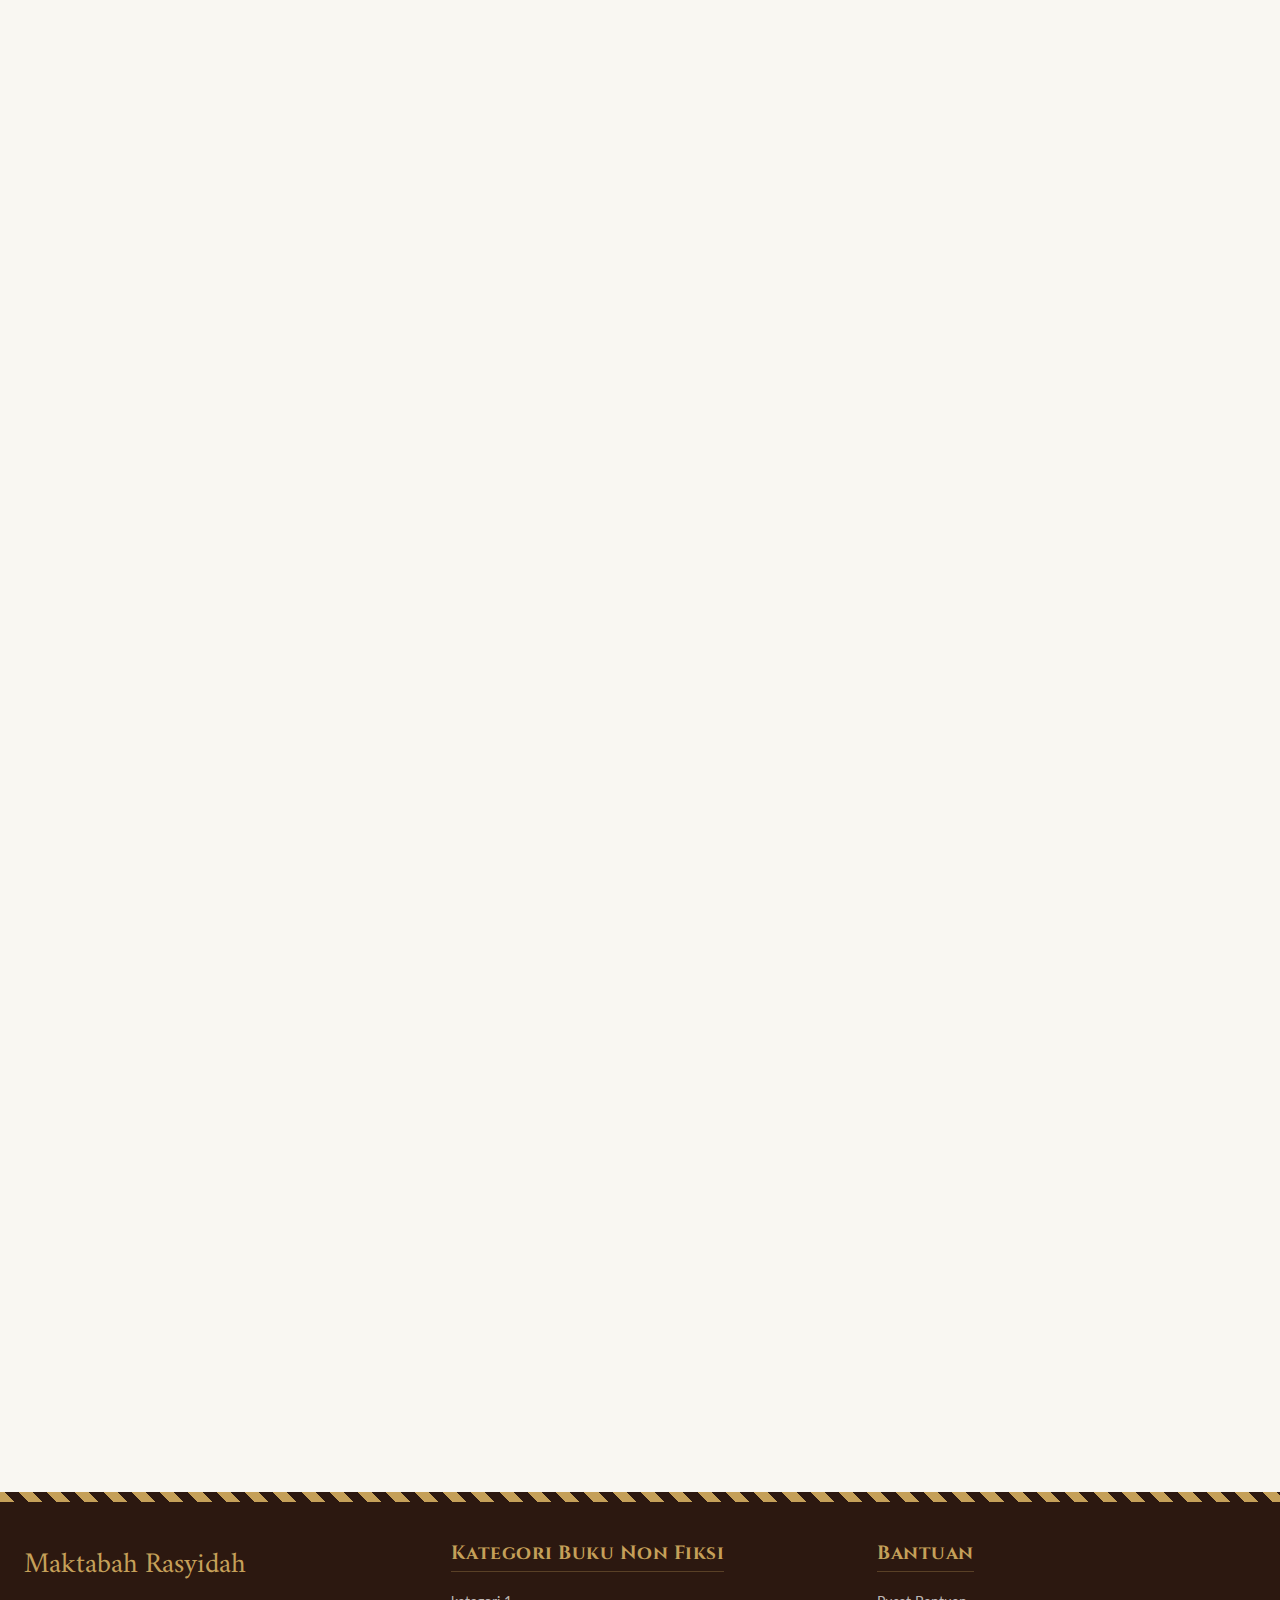
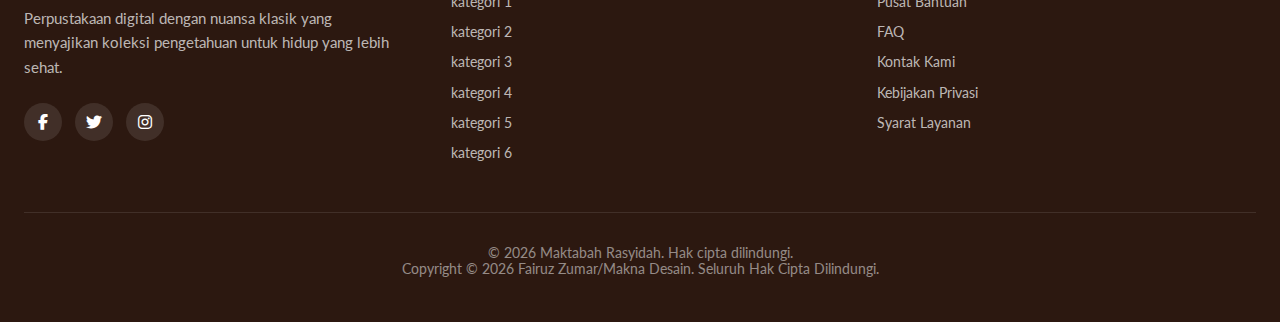
<file: navbar/buku/buku-non-fiksi/buku-non-fiksi.html>
<!DOCTYPE html>
<html lang="id">
<head>
    <meta charset="UTF-8">
    <meta name="viewport" content="width=device-width, initial-scale=1.0">
    <title>Maktabah Rasyidah</title>
    <link rel="stylesheet" href="https://cdnjs.cloudflare.com/ajax/libs/font-awesome/6.4.0/css/all.min.css">
    <link rel="preconnect" href="https://fonts.googleapis.com">
    <link rel="preconnect" href="https://fonts.gstatic.com" crossorigin>
    <link href="https://fonts.googleapis.com/css2?family=Amiri:ital,wght@0,400;0,700;1,400&family=Cinzel:wght@400;600;700&family=Lato:wght@400;700&display=swap" rel="stylesheet">
    <link rel="stylesheet" href="/navbar/buku/buku-non-fiksi/style.css">
</head>
<body>
    <!-- NAVBAR AKAN DIMUAT MELALUI FETCH -->
    <div id="navbar-container"></div>

    <header class="health-header">
        <div class="breadcrumb">
            <div class="breadcrumb-links">
                <a href="/" class="breadcrumb-link">Beranda</a>
                <span class="breadcrumb-separator">/</span>
                <a href="#" class="breadcrumb-link">Buku</a>
                <span class="breadcrumb-separator">/</span>
                <span class="breadcrumb-current">Non Fiksi</span>
            </div>
        </div>
        
        <h1 class="page-title">Buku Non Fiksi</h1>
        <p class="page-subtitle">Jelajahi berbagai wawasan menarik mulai dari bahasa, sejarah, hingga tips hidup dalam satu tempat. Kami menyajikan informasi teraktual dan terpercaya yang dirancang untuk memperluas cakrawala pengetahuan Anda setiap hari. Temukan jawaban atas pertanyaan harian Anda di sini.</p>
        
        <div class="health-stats">
            <div class="stat-card">
                <div class="stat-number" id="totalArticles">0</div>
                <div class="stat-label">Artikel Tersedia</div>
            </div>
            <div class="stat-card">
                <div class="stat-number" id="totalAuthors">0</div>
                <div class="stat-label">Penulis Ahli</div>
            </div>
            <div class="stat-card">
                <div class="stat-number" id="totalPages">0</div>
                <div class="stat-label">Total Halaman</div>
            </div>
            <div class="stat-card">
                <div class="stat-number" id="totalDownloads">0</div>
                <div class="stat-label">Total Download</div>
            </div>
        </div>
    </header>

    <main class="articles-container">
        <section class="filter-section">
            <div class="filter-header">
                <h2 class="filter-title"><i class="fas fa-filter"></i> Filter Kategori Buku Non Fiksi</h2>
                <div class="filter-count">20 Artikel</div>
            </div>
            <div class="filter-tags">
                <button class="filter-tag active" data-filter="all">Semua</button>
                <button class="filter-tag" data-filter="kategori1">kategori 1</button>
                <button class="filter-tag" data-filter="kategori2">kategori 2</button>
                <button class="filter-tag" data-filter="kategori3">kategori 3</button>
                <button class="filter-tag" data-filter="kategori4">kategori 4</button>
                <button class="filter-tag" data-filter="kategori5">kategori 5</button>
                <button class="filter-tag" data-filter="kategori6">kategori 6</button>
            </div>
        </section>

        <section class="articles-grid" id="articlesGrid">
            <!-- Artikel akan dimuat secara dinamis dari JavaScript -->
        </section>
    </main>

    <footer class="footer">
        <div class="footer-container">
            <div class="footer-section">
                <div class="footer-logo">Maktabah Rasyidah</div>
                <p class="footer-description">Perpustakaan digital dengan nuansa klasik yang menyajikan koleksi pengetahuan untuk hidup yang lebih sehat.</p>
                <div class="footer-social">
                    <a href="#" class="social-icon"><i class="fab fa-facebook-f"></i></a>
                    <a href="#" class="social-icon"><i class="fab fa-twitter"></i></a>
                    <a href="#" class="social-icon"><i class="fab fa-instagram"></i></a>
                </div>
            </div>
            <div class="footer-section">
                <h3>Kategori Buku Non Fiksi</h3>
                <ul class="footer-links">
                    <li><a href="#" data-filter="kategori1">kategori 1</a></li>
                    <li><a href="#" data-filter="kategori2">kategori 2</a></li>
                    <li><a href="#" data-filter="kategori3">kategori 3</a></li>
                    <li><a href="#" data-filter="kategori4">kategori 4</a></li>
                    <li><a href="#" data-filter="kategori5">kategori 5</a></li>
                    <li><a href="#" data-filter="kategori6">kategori 6</a></li>
                </ul>
            </div>
            <div class="footer-section">
                <h3>Bantuan</h3>
                <ul class="footer-links">
                    <li><a href="#">Pusat Bantuan</a></li>
                    <li><a href="#">FAQ</a></li>
                    <li><a href="#">Kontak Kami</a></li>
                    <li><a href="#">Kebijakan Privasi</a></li>
                    <li><a href="#">Syarat Layanan</a></li>
                </ul>
            </div>
        </div>
        <div class="footer-bottom">
            <p>&copy; 2026 Maktabah Rasyidah. Hak cipta dilindungi.<br>Copyright © 2026 Fairuz Zumar/Makna Desain. Seluruh Hak Cipta Dilindungi.</p>
            <div class="footer-bottom-links">
            </div>
        </div>
    </footer>
    
    <!-- Konfigurasi Artikel (Dapat Diedit di HTML) -->
    <script type="application/json" id="articles-config">
    {
    "articles": [
        {
            "id": 1,
            "title": "comingsoon1",
            "author": "Ahmad Zaky",
            "year": 2026,
            "category": "kategori4",
            "description": "comingsoon",
            "pages": 32,
            "size": "4.7 MB",
            "icon": "fas fa-pencil-alt",
            "pdfUrl": "https://drive.google.com/file/d/137ZVL623uMv3MMuBVnoKybHH40_w7vTs/view?usp=sharing",
            "downloadCount": 0
        },
        {
            "id": 2,
            "title": "comingsoon2",
            "author": "Sarah Dewi",
            "year": 2024,
            "category": "kategori6",
            "description": "comingsoon",
            "pages": 56,
            "size": "8.1 MB",
            "icon": "fas fa-ruler",
            "pdfUrl": "https://drive.google.com/file/d/137ZVL623uMv3MMuBVnoKybHH40_w7vTs/view?usp=sharing",
            "downloadCount": 0
        },
        {
            "id": 3,
            "title": "comingsoon3",
            "author": "Budi Santoso",
            "year": 2023,
            "category": "kategori2",
            "description": "comingsoon",
            "pages": 14,
            "size": "2.3 MB",
            "icon": "fas fa-highlighter",
            "pdfUrl": "https://drive.google.com/file/d/137ZVL623uMv3MMuBVnoKybHH40_w7vTs/view?usp=sharing",
            "downloadCount": 0
        },
        {
            "id": 4,
            "title": "comingsoon4",
            "author": "Rina Amelia",
            "year": 2025,
            "category": "kategori3",
            "description": "comingsoon",
            "pages": 78,
            "size": "11.5 MB",
            "icon": "fas fa-scissors",
            "pdfUrl": "https://drive.google.com/file/d/137ZVL623uMv3MMuBVnoKybHH40_w7vTs/view?usp=sharing",
            "downloadCount": 0
        },
        {
            "id": 5,
            "title": "comingsoon5",
            "author": "Dian Pratama",
            "year": 2022,
            "category": "kategori5",
            "description": "comingsoon",
            "pages": 25,
            "size": "3.4 MB",
            "icon": "fas fa-sticky-note",
            "pdfUrl": "https://drive.google.com/file/d/137ZVL623uMv3MMuBVnoKybHH40_w7vTs/view?usp=sharing",
            "downloadCount": 0
        },
        {
            "id": 6,
            "title": "comingsoon6",
            "author": "Agus Wijaya",
            "year": 2026,
            "category": "kategori1",
            "description": "comingsoon",
            "pages": 42,
            "size": "5.7 MB",
            "icon": "fas fa-pen-fancy",
            "pdfUrl": "https://drive.google.com/file/d/137ZVL623uMv3MMuBVnoKybHH40_w7vTs/view?usp=sharing",
            "downloadCount": 0
        },
        {
            "id": 7,
            "title": "comingsoon7",
            "author": "Maya Sari",
            "year": 2024,
            "category": "kategori4",
            "description": "comingsoon",
            "pages": 67,
            "size": "7.5 MB",
            "icon": "fas fa-marker",
            "pdfUrl": "https://drive.google.com/file/d/137ZVL623uMv3MMuBVnoKybHH40_w7vTs/view?usp=sharing",
            "downloadCount": 0
        },
        {
            "id": 8,
            "title": "comingsoon8",
            "author": "Rizky Fadilah",
            "year": 2023,
            "category": "kategori6",
            "description": "comingsoon",
            "pages": 33,
            "size": "4.1 MB",
            "icon": "fas fa-eraser",
            "pdfUrl": "https://drive.google.com/file/d/137ZVL623uMv3MMuBVnoKybHH40_w7vTs/view?usp=sharing",
            "downloadCount": 0
        },
        {
            "id": 9,
            "title": "comingsoon9",
            "author": "Linda Setiawan",
            "year": 2025,
            "category": "kategori2",
            "description": "comingsoon",
            "pages": 89,
            "size": "10.3 MB",
            "icon": "fas fa-clipboard",
            "pdfUrl": "https://drive.google.com/file/d/137ZVL623uMv3MMuBVnoKybHH40_w7vTs/view?usp=sharing",
            "downloadCount": 0
        },
        {
            "id": 10,
            "title": "comingsoon10",
            "author": "Eko Prasetyo",
            "year": 2022,
            "category": "kategori3",
            "description": "comingsoon",
            "pages": 47,
            "size": "5.6 MB",
            "icon": "fas fa-book-open",
            "pdfUrl": "https://drive.google.com/file/d/137ZVL623uMv3MMuBVnoKybHH40_w7vTs/view?usp=sharing",
            "downloadCount": 0
        },
        {
            "id": 11,
            "title": "comingsoon11",
            "author": "Siti Nurhaliza",
            "year": 2026,
            "category": "kategori5",
            "description": "comingsoon",
            "pages": 62,
            "size": "7.1 MB",
            "icon": "fas fa-paperclip",
            "pdfUrl": "https://drive.google.com/file/d/137ZVL623uMv3MMuBVnoKybHH40_w7vTs/view?usp=sharing",
            "downloadCount": 0
        },
        {
            "id": 12,
            "title": "comingsoon12",
            "author": "Hendra Kurniawan",
            "year": 2024,
            "category": "kategori1",
            "description": "comingsoon",
            "pages": 38,
            "size": "4.8 MB",
            "icon": "fas fa-tape",
            "pdfUrl": "https://drive.google.com/file/d/137ZVL623uMv3MMuBVnoKybHH40_w7vTs/view?usp=sharing",
            "downloadCount": 0
        },
        {
            "id": 13,
            "title": "comingsoon13",
            "author": "Nina Utami",
            "year": 2023,
            "category": "kategori4",
            "description": "comingsoon",
            "pages": 71,
            "size": "8.3 MB",
            "icon": "fas fa-compass",
            "pdfUrl": "https://drive.google.com/file/d/137ZVL623uMv3MMuBVnoKybHH40_w7vTs/view?usp=sharing",
            "downloadCount": 0
        },
        {
            "id": 14,
            "title": "comingsoon14",
            "author": "Joko Susilo",
            "year": 2025,
            "category": "kategori6",
            "description": "comingsoon",
            "pages": 54,
            "size": "6.2 MB",
            "icon": "fas fa-folder-open",
            "pdfUrl": "https://drive.google.com/file/d/137ZVL623uMv3MMuBVnoKybHH40_w7vTs/view?usp=sharing",
            "downloadCount": 0
        },
        {
            "id": 15,
            "title": "comingsoon15",
            "author": "Anita Rahayu",
            "year": 2022,
            "category": "kategori2",
            "description": "comingsoon",
            "pages": 29,
            "size": "3.7 MB",
            "icon": "fas fa-paint-brush",
            "pdfUrl": "https://drive.google.com/file/d/137ZVL623uMv3MMuBVnoKybHH40_w7vTs/view?usp=sharing",
            "downloadCount": 0
        },
        {
            "id": 16,
            "title": "comingsoon16",
            "author": "Fajar Abdullah",
            "year": 2026,
            "category": "kategori3",
            "description": "comingsoon",
            "pages": 82,
            "size": "9.4 MB",
            "icon": "fas fa-ruler-combined",
            "pdfUrl": "https://drive.google.com/file/d/137ZVL623uMv3MMuBVnoKybHH40_w7vTs/view?usp=sharing",
            "downloadCount": 0
        },
        {
            "id": 17,
            "title": "comingsoon17",
            "author": "Dewi Anggraini",
            "year": 2024,
            "category": "kategori5",
            "description": "comingsoon",
            "pages": 45,
            "size": "5.3 MB",
            "icon": "fas fa-cut",
            "pdfUrl": "https://drive.google.com/file/d/137ZVL623uMv3MMuBVnoKybHH40_w7vTs/view?usp=sharing",
            "downloadCount": 0
        },
        {
            "id": 18,
            "title": "comingsoon18",
            "author": "Arya Bramantyo",
            "year": 2023,
            "category": "kategori1",
            "description": "comingsoon",
            "pages": 37,
            "size": "4.5 MB",
            "icon": "fas fa-drafting-compass",
            "pdfUrl": "https://drive.google.com/file/d/137ZVL623uMv3MMuBVnoKybHH40_w7vTs/view?usp=sharing",
            "downloadCount": 0
        },
        {
            "id": 19,
            "title": "comingsoon19",
            "author": "Citra Lestari",
            "year": 2025,
            "category": "kategori4",
            "description": "comingsoon",
            "pages": 63,
            "size": "7.2 MB",
            "icon": "fas fa-stapler",
            "pdfUrl": "https://drive.google.com/file/d/137ZVL623uMv3MMuBVnoKybHH40_w7vTs/view?usp=sharing",
            "downloadCount": 0
        },
        {
            "id": 20,
            "title": "comingsoon20",
            "author": "Farhan Maulana",
            "year": 2022,
            "category": "kategori6",
            "description": "comingsoon",
            "pages": 51,
            "size": "6.0 MB",
            "icon": "fas fa-pen-nib",
            "pdfUrl": "https://drive.google.com/file/d/137ZVL623uMv3MMuBVnoKybHH40_w7vTs/view?usp=sharing",
            "downloadCount": 0
        },
        {
            "id": 21,
            "title": "comingsoon21",
            "author": "Gita Permata",
            "year": 2026,
            "category": "kategori2",
            "description": "comingsoon",
            "pages": 76,
            "size": "8.8 MB",
            "icon": "fas fa-chalkboard-teacher",
            "pdfUrl": "https://drive.google.com/file/d/137ZVL623uMv3MMuBVnoKybHH40_w7vTs/view?usp=sharing",
            "downloadCount": 0
        },
        {
            "id": 22,
            "title": "comingsoon22",
            "author": "Irfan Hakim",
            "year": 2024,
            "category": "kategori3",
            "description": "comingsoon",
            "pages": 44,
            "size": "5.2 MB",
            "icon": "fas fa-highlighter",
            "pdfUrl": "https://drive.google.com/file/d/137ZVL623uMv3MMuBVnoKybHH40_w7vTs/view?usp=sharing",
            "downloadCount": 0
        },
        {
            "id": 23,
            "title": "comingsoon23",
            "author": "Kartika Wulandari",
            "year": 2023,
            "category": "kategori5",
            "description": "comingsoon",
            "pages": 68,
            "size": "7.8 MB",
            "icon": "fas fa-file-contract",
            "pdfUrl": "https://drive.google.com/file/d/137ZVL623uMv3MMuBVnoKybHH40_w7vTs/view?usp=sharing",
            "downloadCount": 0
        },
        {
            "id": 24,
            "title": "comingsoon24",
            "author": "Lukman Hakim",
            "year": 2025,
            "category": "kategori1",
            "description": "comingsoon",
            "pages": 92,
            "size": "10.8 MB",
            "icon": "fas fa-palette",
            "pdfUrl": "https://drive.google.com/file/d/137ZVL623uMv3MMuBVnoKybHH40_w7vTs/view?usp=sharing",
            "downloadCount": 0
        },
        {
            "id": 25,
            "title": "comingsoon25",
            "author": "Mila Suryani",
            "year": 2022,
            "category": "kategori4",
            "description": "comingsoon",
            "pages": 31,
            "size": "3.9 MB",
            "icon": "fas fa-pencil-ruler",
            "pdfUrl": "https://drive.google.com/file/d/137ZVL623uMv3MMuBVnoKybHH40_w7vTs/view?usp=sharing",
            "downloadCount": 0
        },
        {
            "id": 26,
            "title": "comingsoon26",
            "author": "Nanda Pratama",
            "year": 2026,
            "category": "kategori6",
            "description": "comingsoon",
            "pages": 58,
            "size": "6.7 MB",
            "icon": "fas fa-marker",
            "pdfUrl": "https://drive.google.com/file/d/137ZVL623uMv3MMuBVnoKybHH40_w7vTs/view?usp=sharing",
            "downloadCount": 0
        },
        {
            "id": 27,
            "title": "comingsoon27",
            "author": "Oki Setiawan",
            "year": 2024,
            "category": "kategori2",
            "description": "comingsoon",
            "pages": 49,
            "size": "5.9 MB",
            "icon": "fas fa-calculator",
            "pdfUrl": "https://drive.google.com/file/d/137ZVL623uMv3MMuBVnoKybHH40_w7vTs/view?usp=sharing",
            "downloadCount": 0
        },
        {
            "id": 28,
            "title": "comingsoon28",
            "author": "Putri Andini",
            "year": 2023,
            "category": "kategori3",
            "description": "comingsoon",
            "pages": 85,
            "size": "9.9 MB",
            "icon": "fas fa-clipboard-list",
            "pdfUrl": "https://drive.google.com/file/d/137ZVL623uMv3MMuBVnoKybHH40_w7vTs/view?usp=sharing",
            "downloadCount": 0
        },
        {
            "id": 29,
            "title": "comingsoon29",
            "author": "Qory Sandioriva",
            "year": 2025,
            "category": "kategori5",
            "description": "comingsoon",
            "pages": 36,
            "size": "4.4 MB",
            "icon": "fas fa-paper-plane",
            "pdfUrl": "https://drive.google.com/file/d/137ZVL623uMv3MMuBVnoKybHH40_w7vTs/view?usp=sharing",
            "downloadCount": 0
        },
        {
            "id": 30,
            "title": "comingsoon30",
            "author": "Rangga Saputra",
            "year": 2022,
            "category": "kategori1",
            "description": "comingsoon",
            "pages": 73,
            "size": "8.5 MB",
            "icon": "fas fa-bookmark",
            "pdfUrl": "https://drive.google.com/file/d/137ZVL623uMv3MMuBVnoKybHH40_w7vTs/view?usp=sharing",
            "downloadCount": 0
        },
        {
            "id": 31,
            "title": "comingsoon31",
            "author": "Sari Indah",
            "year": 2026,
            "category": "kategori4",
            "description": "comingsoon",
            "pages": 41,
            "size": "5.0 MB",
            "icon": "fas fa-pen-square",
            "pdfUrl": "https://drive.google.com/file/d/137ZVL623uMv3MMuBVnoKybHH40_w7vTs/view?usp=sharing",
            "downloadCount": 0
        },
        {
            "id": 32,
            "title": "comingsoon32",
            "author": "Taufik Hidayat",
            "year": 2024,
            "category": "kategori6",
            "description": "comingsoon",
            "pages": 66,
            "size": "7.6 MB",
            "icon": "fas fa-file-invoice",
            "pdfUrl": "https://drive.google.com/file/d/137ZVL623uMv3MMuBVnoKybHH40_w7vTs/view?usp=sharing",
            "downloadCount": 0
        },
        {
            "id": 33,
            "title": "comingsoon33",
            "author": "Umi Kulsum",
            "year": 2023,
            "category": "kategori2",
            "description": "comingsoon",
            "pages": 27,
            "size": "3.5 MB",
            "icon": "fas fa-ruler-vertical",
            "pdfUrl": "https://drive.google.com/file/d/137ZVL623uMv3MMuBVnoKybHH40_w7vTs/view?usp=sharing",
            "downloadCount": 0
        },
        {
            "id": 34,
            "title": "comingsoon34",
            "author": "Vina Melinda",
            "year": 2025,
            "category": "kategori3",
            "description": "comingsoon",
            "pages": 79,
            "size": "9.2 MB",
            "icon": "fas fa-highlighter",
            "pdfUrl": "https://drive.google.com/file/d/137ZVL623uMv3MMuBVnoKybHH40_w7vTs/view?usp=sharing",
            "downloadCount": 0
        },
        {
            "id": 35,
            "title": "comingsoon35",
            "author": "Wahyu Adi",
            "year": 2022,
            "category": "kategori5",
            "description": "comingsoon",
            "pages": 53,
            "size": "6.3 MB",
            "icon": "fas fa-sticky-note",
            "pdfUrl": "https://drive.google.com/file/d/137ZVL623uMv3MMuBVnoKybHH40_w7vTs/view?usp=sharing",
            "downloadCount": 0
        },
        {
            "id": 36,
            "title": "comingsoon36",
            "author": "Xavier Tan",
            "year": 2026,
            "category": "kategori1",
            "description": "comingsoon",
            "pages": 95,
            "size": "11.2 MB",
            "icon": "fas fa-pencil-alt",
            "pdfUrl": "https://drive.google.com/file/d/137ZVL623uMv3MMuBVnoKybHH40_w7vTs/view?usp=sharing",
            "downloadCount": 0
        },
        {
            "id": 37,
            "title": "comingsoon37",
            "author": "Yuli Astuti",
            "year": 2024,
            "category": "kategori4",
            "description": "comingsoon",
            "pages": 48,
            "size": "5.8 MB",
            "icon": "fas fa-cut",
            "pdfUrl": "https://drive.google.com/file/d/137ZVL623uMv3MMuBVnoKybHH40_w7vTs/view?usp=sharing",
            "downloadCount": 0
        },
        {
            "id": 38,
            "title": "comingsoon38",
            "author": "Zaki Alamsyah",
            "year": 2023,
            "category": "kategori6",
            "description": "comingsoon",
            "pages": 61,
            "size": "7.0 MB",
            "icon": "fas fa-book",
            "pdfUrl": "https://drive.google.com/file/d/137ZVL623uMv3MMuBVnoKybHH40_w7vTs/view?usp=sharing",
            "downloadCount": 0
        },
        {
            "id": 39,
            "title": "comingsoon39",
            "author": "Aditya Nugraha",
            "year": 2025,
            "category": "kategori2",
            "description": "comingsoon",
            "pages": 34,
            "size": "4.2 MB",
            "icon": "fas fa-paperclip",
            "pdfUrl": "https://drive.google.com/file/d/137ZVL623uMv3MMuBVnoKybHH40_w7vTs/view?usp=sharing",
            "downloadCount": 0
        },
        {
            "id": 40,
            "title": "comingsoon40",
            "author": "Bella Cantika",
            "year": 2022,
            "category": "kategori3",
            "description": "comingsoon",
            "pages": 87,
            "size": "10.1 MB",
            "icon": "fas fa-folder",
            "pdfUrl": "https://drive.google.com/file/d/137ZVL623uMv3MMuBVnoKybHH40_w7vTs/view?usp=sharing",
            "downloadCount": 0
        },
        {
            "id": 41,
            "title": "comingsoon40",
            "author": "Bella Cantika",
            "year": 2022,
            "category": "kategori3",
            "description": "comingsoon",
            "pages": 87,
            "size": "10.1 MB",
            "icon": "fas fa-folder",
            "pdfUrl": "https://drive.google.com/file/d/137ZVL623uMv3MMuBVnoKybHH40_w7vTs/view?usp=sharing",
            "downloadCount": 0
        }
    ],
    "categories": {
        "kategori1": "kategori 1",
        "kategori2": "kategori 2",
        "kategori3": "kategori 3",
        "kategori4": "kategori 4",
        "kategori5": "kategori 5",
        "kategori6": "kategori 6"
    },
    "website": {
        "name": "Maktabah Rasyidah",
        "description": "Perpustakaan digital dengan nuansa klasik yang menyajikan koleksi pengetahuan untuk hidup yang lebih sehat.",
        "year": 2026
    },
    "social": {
        "facebook": "#",
        "twitter": "#",
        "instagram": "#"
    }
}
</script>



<div class="loading-screen" id="loadingScreen">
        <div class="loading-content">
            <div class="loading-logo">
                <center><div class="logo-text">Buku Non Fiksi</div></center>
            </div>
            <div class="progress-bar">
                <div class="progress-fill"></div>
            </div>
            <div class="loading-text" style="color: var(--text-secondary); text-align: center;">Memuat.....</div>
        </div>
    </div>



    <div class="spotlight-modal" id="spotlightModal">
        <div class="spotlight-content">
            <div class="spotlight-header">
                <h3 class="spotlight-title"><i class="fas fa-search"></i> Spotlight Search</h3>
                <div class="spotlight-search">
                    <input type="text" class="spotlight-input" id="searchInput" placeholder="Cari artikel kesehatan...">
                    <i class="fas fa-search search-icon"></i>
                </div>
                <button class="close-spotlight" id="closeSpotlight">
                    <i class="fas fa-times"></i>
                </button>
            </div>
            <div class="search-results" id="searchResults">
                <div class="no-results">Mulai mengetik untuk mencari artikel...</div>
            </div>
        </div>
    </div>

    

    <script src="/navbar/buku/buku-non-fiksi/script.js"></script>
</body>
</html>
</file>
<file: navbar/artikel/artikel-agama/style.css>
/* =========================================
   VARIABLE & RESET (THEME: CLASSIC ARAB)
   ========================================= */
:root {
    /* Palette Warna Klasik */
    --primary-color: #1a4d2e; /* Deep Emerald Green */
    --secondary-color: #2c1810; /* Dark Wood Brown */
    --accent-color: #c5a059; /* Metallic Gold */
    --accent-hover: #e6c278; /* Light Gold */
    
    /* Backgrounds */
    --bg-paper: #f9f7f2; /* Cream Paper */
    --bg-paper-dark: #f0ebe0; /* Slightly Darker Paper */
    --card-bg: #ffffff;
    
    /* Text */
    --text-primary: #2c1810;
    --text-secondary: #5d4037;
    --text-light: #f9f7f2;

    /* Effects */
    --gold-shadow: 0 4px 15px rgba(197, 160, 89, 0.3);
    --soft-shadow: 0 10px 30px rgba(44, 24, 16, 0.08);
    --border-gold: 1px solid rgba(197, 160, 89, 0.4);
    --glass-blur: blur(12px);
    --transition: all 0.4s cubic-bezier(0.25, 0.8, 0.25, 1);
    
    /* Pattern Overlay (Geometris Halus) */
    --pattern-overlay: url("data:image/svg+xml,%3Csvg width='60' height='60' viewBox='0 0 60 60' xmlns='http://www.w3.org2000/svg'%3E%3Cg fill='none' fill-rule='evenodd'%3E%3Cg fill='%23c5a059' fill-opacity='0.05'%3E%3Cpath d='M36 34v-4h-2v4h-4v2h4v4h2v-4h4v-2h-4zm0-30V0h-2v4h-4v2h4v4h2V6h4V4h-4zM6 34v-4H4v4H0v2h4v4h2v-4h4v-2H6zM6 4V0H4v4H0v2h4v4h2V6h4V4H6z'/%3E%3C/g%3E%3C/g%3E%3C/svg%3E");
}

* {
    margin: 0;
    padding: 0;
    box-sizing: border-box;
}

html {
    scroll-behavior: smooth;
}

body {
    font-family: 'Lato', sans-serif;
    background-color: var(--bg-paper);
    background-image: var(--pattern-overlay);
    color: var(--text-primary);
    overflow-x: hidden;
    min-height: 100vh;
    position: relative;
}

/* Typography Override */
h1, h2, h3, h4, .logo-text, .page-title, .hero-title {
    font-family: 'Cinzel', serif;
    letter-spacing: 0.5px;
}

.arabic-text-style {
    font-family: 'Amiri', serif;
}

/* Custom Scrollbar */
::-webkit-scrollbar {
    width: 8px;
}
::-webkit-scrollbar-track {
    background: var(--bg-paper-dark);
}
::-webkit-scrollbar-thumb {
    background: var(--accent-color);
    border-radius: 5px;
}

/* =========================================
   LOADING SCREEN
   ========================================= */
.loading-screen {
    position: fixed;
    top: 0;
    left: 0;
    width: 100%;
    height: 100%;
    background: var(--bg-paper);
    display: flex;
    justify-content: center;
    align-items: center;
    z-index: 9999;
    transition: opacity 0.6s ease, visibility 0.6s ease;
}

.loading-content {
    text-align: center;
}

.loading-logo .logo-text {
    font-size: 3rem;
    color: var(--primary-color);
    text-shadow: 1px 1px 0px var(--accent-color);
}

.progress-bar {
    width: 200px;
    height: 3px;
    background: rgba(197, 160, 89, 0.2);
    margin: 20px auto;
    position: relative;
}

.progress-fill {
    height: 100%;
    background: var(--primary-color);
    width: 0%;
    animation: loading 2s ease-in-out forwards;
    position: relative;
}

.progress-fill::after {
    content: '';
    position: absolute;
    right: 0;
    top: -4px;
    width: 10px;
    height: 10px;
    background: var(--accent-color);
    border-radius: 50%;
    box-shadow: 0 0 10px var(--accent-color);
}

@keyframes loading {
    0% { width: 0%; }
    100% { width: 100%; }
}

/* =========================================
   HEADER ARTIKEL KESEHATAN
   ========================================= */
.health-header {
    padding: 120px 2rem 3rem;
    text-align: center;
    background: linear-gradient(rgba(249, 247, 242, 0.9), rgba(249, 247, 242, 0.95)),
                var(--pattern-overlay);
    position: relative;
    overflow: hidden;
    margin-top: 80px;
    border-bottom: 3px solid var(--accent-color);
}

.health-header::before {
    content: '';
    position: absolute;
    top: 0;
    left: 0;
    right: 0;
    height: 100%;
    background: 
        radial-gradient(circle at 20% 80%, rgba(197, 160, 89, 0.1) 0%, transparent 50%),
        radial-gradient(circle at 80% 20%, rgba(26, 77, 46, 0.05) 0%, transparent 50%);
    z-index: -1;
}

.page-title {
    font-size: 2.5rem;
    font-weight: 800;
    margin-bottom: 1.5rem;
    color: var(--primary-color);
    position: relative;
    display: inline-block;
}

.page-title::after {
    content: '';
    position: absolute;
    bottom: -10px;
    left: 25%;
    width: 50%;
    height: 3px;
    background: var(--accent-color);
    border-radius: 2px;
    box-shadow: 0 2px 5px rgba(197, 160, 89, 0.3);
}

.page-subtitle {
    font-size: 1.1rem;
    color: var(--text-secondary);
    max-width: 700px;
    margin: 0 auto 3rem;
    line-height: 1.6;
    opacity: 0.9;
    border-left: 3px solid var(--accent-color);
    padding-left: 1.5rem;
}

/* =========================================
   STATS CONTAINER
   ========================================= */
.health-stats {
    display: grid;
    grid-template-columns: repeat(2, 1fr);
    gap: 1.5rem;
    max-width: 1200px;
    margin: 3rem auto 0;
    padding: 0 1rem;
}

.stat-card {
    background: var(--card-bg);
    backdrop-filter: blur(10px);
    border: 1px solid rgba(197, 160, 89, 0.3);
    border-radius: 12px;
    padding: 1.5rem;
    text-align: center;
    transition: var(--transition);
    position: relative;
    overflow: hidden;
    box-shadow: var(--soft-shadow);
}

.stat-card::before {
    content: '';
    position: absolute;
    top: 0;
    left: 0;
    right: 0;
    height: 3px;
    background: linear-gradient(90deg, var(--primary-color), var(--accent-color));
}

.stat-card:hover {
    transform: translateY(-5px);
    box-shadow: 0 15px 30px rgba(44, 24, 16, 0.1);
    border-color: var(--accent-color);
}

.stat-number {
    font-size: 2.2rem;
    font-weight: 800;
    color: var(--primary-color);
    margin-bottom: 0.5rem;
    font-family: 'Amiri', serif;
}

.stat-label {
    color: var(--accent-color);
    font-size: 0.8rem;
    text-transform: uppercase;
    letter-spacing: 1px;
}

/* =========================================
   BREADCRUMB
   ========================================= */
.breadcrumb {
    max-width: 1400px;
    margin: 0 auto 2rem;
    padding: 0 1rem;
}

.breadcrumb-links {
    display: flex;
    align-items: center;
    gap: 0.5rem;
    flex-wrap: wrap;
    font-size: 0.9rem;
}

.breadcrumb-link {
    color: var(--text-secondary);
    opacity: 0.8;
    text-decoration: none;
    transition: var(--transition);
}

.breadcrumb-link:hover {
    color: var(--accent-color);
    opacity: 1;
}

.breadcrumb-separator {
    color: var(--accent-color);
    opacity: 0.5;
}

.breadcrumb-current {
    color: var(--accent-color);
    font-weight: 600;
}

/* =========================================
   ARTICLES CONTAINER
   ========================================= */
.articles-container {
    max-width: 1400px;
    margin: 0 auto;
    padding: 3rem 1.5rem;
}

/* Filter Section */
.filter-section {
    background: var(--card-bg);
    border: 1px solid rgba(197, 160, 89, 0.3);
    border-radius: 15px;
    padding: 1.5rem;
    margin-bottom: 2rem;
    box-shadow: var(--soft-shadow);
}

.filter-header {
    display: flex;
    flex-direction: column;
    gap: 1rem;
    align-items: flex-start;
    margin-bottom: 1.5rem;
}

.filter-title {
    font-size: 1.3rem;
    font-weight: 600;
    color: var(--primary-color);
    display: flex;
    align-items: center;
    gap: 0.5rem;
}

.filter-title i {
    color: var(--accent-color);
}

.filter-count {
    background: var(--accent-color);
    padding: 0.5rem 1.2rem;
    border-radius: 20px;
    color: var(--bg-paper);
    font-weight: 600;
    font-size: 0.85rem;
}

.filter-tags {
    display: flex;
    flex-wrap: wrap;
    gap: 0.8rem;
}

.filter-tag {
    padding: 0.6rem 1rem;
    background: rgba(197, 160, 89, 0.1);
    border: 1px solid rgba(197, 160, 89, 0.3);
    border-radius: 15px;
    color: var(--text-secondary);
    cursor: pointer;
    transition: var(--transition);
    font-size: 0.85rem;
    font-weight: 500;
}

.filter-tag:hover,
.filter-tag.active {
    background: var(--accent-color);
    color: var(--bg-paper);
    border-color: transparent;
    transform: translateY(-2px);
    box-shadow: var(--gold-shadow);
}

/* Articles Grid */
.articles-grid {
    display: grid;
    grid-template-columns: 1fr;
    gap: 1.5rem;
    margin-top: 2rem;
}

.article-card {
    background: var(--card-bg);
    border: 1px solid rgba(197, 160, 89, 0.2);
    border-radius: 12px;
    overflow: hidden;
    transition: var(--transition);
    position: relative;
    box-shadow: var(--soft-shadow);
    animation: fadeInUp 0.6s ease forwards;
    opacity: 0;
    transform: translateY(20px);
}

@keyframes fadeInUp {
    to {
        opacity: 1;
        transform: translateY(0);
    }
}

.article-card:hover {
    transform: translateY(-5px);
    border-color: var(--accent-color);
    box-shadow: 0 15px 30px rgba(44, 24, 16, 0.15);
}

.article-header {
    padding: 1.5rem;
    border-bottom: 1px solid rgba(197, 160, 89, 0.2);
    position: relative;
    overflow: hidden;
    background: linear-gradient(135deg, rgba(26, 77, 46, 0.05) 0%, rgba(197, 160, 89, 0.05) 100%);
}

.article-header::before {
    content: '';
    position: absolute;
    top: 0;
    left: 0;
    right: 0;
    height: 3px;
    background: linear-gradient(90deg, var(--primary-color), var(--accent-color));
}

.article-icon {
    position: absolute;
    top: 1.5rem;
    right: 1.5rem;
    width: 45px;
    height: 45px;
    background: rgba(197, 160, 89, 0.1);
    border-radius: 12px;
    display: flex;
    align-items: center;
    justify-content: center;
    font-size: 1.3rem;
    color: var(--accent-color);
    border: 1px solid rgba(197, 160, 89, 0.3);
    transition: var(--transition);
}

.article-card:hover .article-icon {
    transform: rotate(15deg) scale(1.1);
    background: rgba(197, 160, 89, 0.2);
    box-shadow: var(--gold-shadow);
}

.article-title {
    font-size: 1.2rem;
    font-weight: 600;
    color: var(--primary-color);
    margin-bottom: 1rem;
    line-height: 1.4;
    min-height: auto;
    font-family: 'Cinzel', serif;
}

.article-meta {
    display: flex;
    justify-content: space-between;
    align-items: center;
    margin-top: 1.2rem;
    flex-wrap: wrap;
    gap: 0.5rem;
}

.article-author {
    color: var(--accent-color);
    font-size: 0.85rem;
    font-weight: 500;
}

.article-year {
    background: rgba(197, 160, 89, 0.1);
    color: var(--accent-color);
    padding: 0.4rem 0.8rem;
    border-radius: 15px;
    font-size: 0.8rem;
    font-weight: 500;
    border: 1px solid rgba(197, 160, 89, 0.3);
}

.article-content {
    padding: 1.5rem;
}

.article-description {
    color: var(--text-secondary);
    opacity: 0.9;
    font-size: 0.9rem;
    line-height: 1.6;
    margin-bottom: 1.5rem;
    min-height: auto;
    display: -webkit-box;
    -webkit-line-clamp: 3;
    -webkit-box-orient: vertical;
    overflow: hidden;
}

.article-stats {
    display: flex;
    justify-content: space-between;
    align-items: center;
    margin-bottom: 1.5rem;
    padding-bottom: 1.5rem;
    border-bottom: 1px solid rgba(197, 160, 89, 0.2);
    flex-wrap: wrap;
    gap: 1rem;
}

.stat-item {
    display: flex;
    align-items: center;
    gap: 0.5rem;
    color: var(--text-secondary);
    opacity: 0.8;
    font-size: 0.85rem;
}

.stat-item i {
    color: var(--accent-color);
}

.article-actions {
    display: grid;
    grid-template-columns: 1fr;
    gap: 0.8rem;
}

.btn {
    padding: 0.9rem;
    border-radius: 8px;
    border: none;
    font-weight: 600;
    cursor: pointer;
    transition: var(--transition);
    display: flex;
    align-items: center;
    justify-content: center;
    gap: 0.5rem;
    font-size: 0.9rem;
    font-family: 'Lato', sans-serif;
}

.btn-preview {
    background: rgba(197, 160, 89, 0.1);
    color: var(--accent-color);
    border: 1px solid rgba(197, 160, 89, 0.3);
}

.btn-preview:hover {
    background: rgba(197, 160, 89, 0.2);
    transform: translateY(-2px);
    box-shadow: var(--gold-shadow);
}

.btn-download {
    background: linear-gradient(135deg, var(--primary-color), var(--accent-color));
    color: var(--bg-paper);
}

.btn-download:hover {
    transform: translateY(-2px);
    box-shadow: 0 5px 20px rgba(197, 160, 89, 0.3);
}

/* =========================================
   SPOTLIGHT SEARCH MODAL
   ========================================= */
.spotlight-modal {
    position: fixed;
    top: 0;
    left: 0;
    width: 100%;
    height: 100%;
    background: rgba(0, 0, 0, 0.8);
    backdrop-filter: blur(10px);
    z-index: 9999;
    display: none;
    justify-content: center;
    align-items: center;
    padding: 1rem;
}

.spotlight-modal.active {
    display: flex;
}

.spotlight-content {
    background: var(--card-bg);
    border: 2px solid var(--accent-color);
    border-radius: 12px;
    max-width: 700px;
    width: 100%;
    overflow: hidden;
    box-shadow: 0 20px 60px rgba(0,0,0,0.3);
}

.spotlight-header {
    padding: 1.5rem;
    border-bottom: 1px solid rgba(197, 160, 89, 0.3);
    display: flex;
    flex-direction: column;
    gap: 1rem;
    align-items: stretch;
    background: linear-gradient(135deg, rgba(26, 77, 46, 0.1) 0%, rgba(197, 160, 89, 0.1) 100%);
}

.spotlight-title {
    font-size: 1.3rem;
    color: var(--primary-color);
    display: flex;
    align-items: center;
    gap: 0.5rem;
    font-family: 'Cinzel', serif;
}

.spotlight-search {
    width: 100%;
    position: relative;
}

.spotlight-input {
    width: 100%;
    padding: 0.8rem 1rem 0.8rem 3rem;
    background: rgba(197, 160, 89, 0.1);
    border: 1px solid var(--accent-color);
    border-radius: 8px;
    color: var(--text-primary);
    font-size: 1rem;
    outline: none;
}

.spotlight-input::placeholder {
    color: rgba(197, 160, 89, 0.6);
}

.search-icon {
    position: absolute;
    left: 1rem;
    top: 50%;
    transform: translateY(-50%);
    color: var(--accent-color);
}

.close-spotlight {
    position: absolute;
    top: 1rem;
    right: 1rem;
    background: transparent;
    border: none;
    color: var(--text-secondary);
    font-size: 1.5rem;
    cursor: pointer;
    padding: 0.5rem;
    transition: var(--transition);
}

.close-spotlight:hover {
    color: var(--accent-color);
    transform: rotate(90deg);
}

.search-results {
    max-height: 300px;
    overflow-y: auto;
    padding: 1rem;
}

.search-result-item {
    padding: 1rem;
    margin-bottom: 0.5rem;
    background: rgba(197, 160, 89, 0.05);
    border: 1px solid rgba(197, 160, 89, 0.1);
    border-radius: 8px;
    cursor: pointer;
    transition: var(--transition);
}

.search-result-item:hover {
    background: rgba(197, 160, 89, 0.1);
    border-color: var(--accent-color);
    transform: translateX(5px);
}

.result-title {
    color: var(--primary-color);
    font-weight: 600;
    margin-bottom: 0.3rem;
    font-size: 0.95rem;
}

.result-author {
    color: var(--accent-color);
    font-size: 0.85rem;
    margin-bottom: 0.3rem;
}

.result-category {
    display: inline-block;
    background: rgba(197, 160, 89, 0.1);
    color: var(--accent-color);
    padding: 0.2rem 0.8rem;
    border-radius: 12px;
    font-size: 0.75rem;
}

.no-results {
    text-align: center;
    padding: 2rem;
    color: var(--text-secondary);
    opacity: 0.7;
}

/* =========================================
   MODAL PREVIEW DENGAN PDF
   ========================================= */
.preview-modal {
    position: fixed;
    top: 0;
    left: 0;
    width: 100%;
    height: 100%;
    background: rgba(0, 0, 0, 0.95);
    backdrop-filter: blur(10px);
    z-index: 99999;
    display: flex;
    justify-content: center;
    align-items: center;
    padding: 1rem;
    opacity: 0;
    visibility: hidden;
    transition: opacity 0.3s ease, visibility 0.3s ease;
}

.preview-modal.active {
    opacity: 1;
    visibility: visible;
}

.modal-content-pdf {
    background: var(--card-bg);
    border: 2px solid var(--accent-color);
    border-radius: 12px;
    max-width: 1200px;
    width: 100%;
    height: 90vh;
    overflow: hidden;
    box-shadow: 0 25px 50px rgba(0,0,0,0.5);
    display: flex;
    flex-direction: column;
    transform: scale(0.95);
    transition: transform 0.3s ease;
}

.preview-modal.active .modal-content-pdf {
    transform: scale(1);
}

.modal-header-pdf {
    padding: 1.5rem;
    border-bottom: 1px solid rgba(197, 160, 89, 0.3);
    display: flex;
    justify-content: space-between;
    align-items: center;
    background: linear-gradient(135deg, rgba(26, 77, 46, 0.1) 0%, rgba(197, 160, 89, 0.1) 100%);
    flex-shrink: 0;
}

.modal-title-pdf {
    font-size: 1.3rem;
    color: var(--primary-color);
    display: flex;
    align-items: center;
    gap: 0.5rem;
    font-family: 'Cinzel', serif;
    margin: 0;
}

.modal-actions {
    display: flex;
    gap: 0.5rem;
    align-items: center;
}

.modal-btn {
    padding: 0.7rem 1.2rem;
    border-radius: 6px;
    border: none;
    font-weight: 600;
    cursor: pointer;
    transition: var(--transition);
    display: flex;
    align-items: center;
    gap: 0.5rem;
    font-size: 0.9rem;
    font-family: 'Lato', sans-serif;
}

.btn-open-drive {
    background: linear-gradient(135deg, var(--primary-color), var(--accent-color));
    color: var(--bg-paper);
}

.btn-open-drive:hover {
    transform: translateY(-2px);
    box-shadow: 0 5px 15px rgba(197, 160, 89, 0.3);
}

.btn-download-pdf {
    background: rgba(197, 160, 89, 0.1);
    color: var(--accent-color);
    border: 1px solid rgba(197, 160, 89, 0.3);
}

.btn-download-pdf:hover {
    background: rgba(197, 160, 89, 0.2);
    transform: translateY(-2px);
    box-shadow: var(--gold-shadow);
}

.close-modal-pdf {
    background: transparent;
    border: none;
    color: var(--text-secondary);
    font-size: 1.5rem;
    cursor: pointer;
    padding: 0.5rem;
    transition: var(--transition);
    width: 40px;
    height: 40px;
    display: flex;
    align-items: center;
    justify-content: center;
    border-radius: 50%;
}

.close-modal-pdf:hover {
    color: var(--accent-color);
    background: rgba(197, 160, 89, 0.1);
    transform: rotate(90deg);
}

.modal-body-pdf {
    flex: 1;
    padding: 0;
    position: relative;
    overflow: hidden;
}

.pdf-frame-container {
    width: 100%;
    height: 100%;
    position: relative;
    background: #f5f5f5;
}

.pdf-frame {
    width: 100%;
    height: 100%;
    border: none;
}

.pdf-loading {
    position: absolute;
    top: 0;
    left: 0;
    width: 100%;
    height: 100%;
    background: var(--bg-paper);
    display: flex;
    flex-direction: column;
    justify-content: center;
    align-items: center;
    gap: 1rem;
    z-index: 10;
}

.loading-spinner {
    width: 50px;
    height: 50px;
    border: 3px solid rgba(197, 160, 89, 0.2);
    border-top-color: var(--accent-color);
    border-radius: 50%;
    animation: spin 1s linear infinite;
}

@keyframes spin {
    to { transform: rotate(360deg); }
}

.loading-text {
    color: var(--text-secondary);
    font-size: 1rem;
}

.modal-footer-pdf {
    padding: 1rem 1.5rem;
    border-top: 1px solid rgba(197, 160, 89, 0.3);
    background: rgba(249, 247, 242, 0.8);
    display: flex;
    justify-content: space-between;
    align-items: center;
    flex-shrink: 0;
}

.pdf-info {
    display: flex;
    gap: 1.5rem;
    flex-wrap: wrap;
}

.pdf-info-item {
    display: flex;
    align-items: center;
    gap: 0.5rem;
    color: var(--text-secondary);
    font-size: 0.85rem;
}

.pdf-info-item i {
    color: var(--accent-color);
}

/* =========================================
   FOOTER
   ========================================= */
.footer {
    background: var(--secondary-color);
    color: var(--bg-paper);
    padding: 3rem 1.5rem 2rem;
    margin-top: 3rem;
    position: relative;
}
.footer::before {
    content: '';
    position: absolute; top: 0; left: 0; width: 100%; height: 10px;
    background: repeating-linear-gradient(
        45deg,
        var(--accent-color),
        var(--accent-color) 10px,
        var(--secondary-color) 10px,
        var(--secondary-color) 20px
    );
}

.footer-container {
    max-width: 1400px; margin: 0 auto;
    display: grid; grid-template-columns: 1fr;
    gap: 2.5rem;
}

.footer-logo { font-size: 1.8rem; font-family: 'Amiri', serif; color: var(--accent-color); margin-bottom: 1rem; }
.footer-description { color: rgba(255,255,255,0.7); line-height: 1.6; font-size: 0.95rem; }

.footer-section h3 {
    color: var(--accent-color); margin-bottom: 1.2rem;
    border-bottom: 1px solid rgba(197, 160, 89, 0.3);
    display: inline-block; padding-bottom: 5px;
    font-size: 1.2rem;
}

.footer-links li { margin-bottom: 0.7rem; list-style: none; }
.footer-links a { color: rgba(255,255,255,0.7); text-decoration: none; transition: 0.3s; font-size: 0.9rem; }
.footer-links a:hover { color: var(--accent-color); padding-left: 5px; }

.footer-social {
    margin-top: 1.5rem;
    display: flex;
    gap: 0.8rem;
}

.social-icon {
    display: inline-flex;
    align-items: center;
    justify-content: center;
    width: 38px;
    height: 38px;
    background: rgba(255,255,255,0.1);
    border-radius: 50%;
    color: #fff;
    text-decoration: none;
    transition: 0.3s;
}

.social-icon:hover {
    background: var(--accent-color);
    transform: translateY(-3px);
}

.footer-bottom {
    max-width: 1400px; margin: 2.5rem auto 0;
    padding-top: 2rem; border-top: 1px solid rgba(255,255,255,0.1);
    text-align: center; color: rgba(255,255,255,0.5); font-size: 0.85rem;
}

.footer-bottom-links {
    margin-top: 0.8rem;
    display: flex;
    justify-content: center;
    gap: 1.5rem;
    flex-wrap: wrap;
}

.footer-bottom-links a {
    color: rgba(255,255,255,0.7);
    text-decoration: none;
    font-size: 0.85rem;
    transition: 0.3s;
}

.footer-bottom-links a:hover {
    color: var(--accent-color);
}

/* Animation delays for cards */
.article-card:nth-child(1) { animation-delay: 0.033s; }
.article-card:nth-child(2) { animation-delay: 0.067s; }
.article-card:nth-child(3) { animation-delay: 0.100s; }
.article-card:nth-child(4) { animation-delay: 0.133s; }
.article-card:nth-child(5) { animation-delay: 0.167s; }
.article-card:nth-child(6) { animation-delay: 0.200s; }
.article-card:nth-child(7) { animation-delay: 0.233s; }
.article-card:nth-child(8) { animation-delay: 0.267s; }
.article-card:nth-child(9) { animation-delay: 0.300s; }
.article-card:nth-child(10) { animation-delay: 0.333s; }
.article-card:nth-child(11) { animation-delay: 0.367s; }
.article-card:nth-child(12) { animation-delay: 0.400s; }
.article-card:nth-child(13) { animation-delay: 0.433s; }
.article-card:nth-child(14) { animation-delay: 0.467s; }
.article-card:nth-child(15) { animation-delay: 0.500s; }
.article-card:nth-child(16) { animation-delay: 0.533s; }
.article-card:nth-child(17) { animation-delay: 0.567s; }
.article-card:nth-child(18) { animation-delay: 0.600s; }
.article-card:nth-child(19) { animation-delay: 0.633s; }
.article-card:nth-child(20) { animation-delay: 0.667s; }
.article-card:nth-child(21) { animation-delay: 0.700s; }
.article-card:nth-child(22) { animation-delay: 0.733s; }
.article-card:nth-child(23) { animation-delay: 0.767s; }
.article-card:nth-child(24) { animation-delay: 0.800s; }
.article-card:nth-child(25) { animation-delay: 0.833s; }
.article-card:nth-child(26) { animation-delay: 0.867s; }
.article-card:nth-child(27) { animation-delay: 0.900s; }
.article-card:nth-child(28) { animation-delay: 0.933s; }
.article-card:nth-child(29) { animation-delay: 0.967s; }
.article-card:nth-child(30) { animation-delay: 1.000s; }
.article-card:nth-child(31) { animation-delay: 1.033s; }
.article-card:nth-child(32) { animation-delay: 1.067s; }
.article-card:nth-child(33) { animation-delay: 1.100s; }
.article-card:nth-child(34) { animation-delay: 1.133s; }
.article-card:nth-child(35) { animation-delay: 1.167s; }
.article-card:nth-child(36) { animation-delay: 1.200s; }
.article-card:nth-child(37) { animation-delay: 1.233s; }
.article-card:nth-child(38) { animation-delay: 1.267s; }
.article-card:nth-child(39) { animation-delay: 1.300s; }
.article-card:nth-child(40) { animation-delay: 1.333s; }
.article-card:nth-child(41) { animation-delay: 1.367s; }
.article-card:nth-child(42) { animation-delay: 1.400s; }
.article-card:nth-child(43) { animation-delay: 1.433s; }
.article-card:nth-child(44) { animation-delay: 1.467s; }
.article-card:nth-child(45) { animation-delay: 1.500s; }
.article-card:nth-child(46) { animation-delay: 1.533s; }
.article-card:nth-child(47) { animation-delay: 1.567s; }
.article-card:nth-child(48) { animation-delay: 1.600s; }
.article-card:nth-child(49) { animation-delay: 1.633s; }
.article-card:nth-child(50) { animation-delay: 1.667s; }

/* =========================================
   RESPONSIVE DESIGN
   ========================================= */
@media (min-width: 768px) {
    .health-header {
        padding: 140px 2rem 4rem;
        margin-top: 80px;
    }

    .page-title {
        font-size: 3rem;
    }

    .page-subtitle {
        font-size: 1.15rem;
        padding: 0;
    }

    .health-stats {
        grid-template-columns: repeat(4, 1fr);
        gap: 2rem;
        padding: 0 2rem;
    }

    .articles-container {
        padding: 4rem 2rem;
    }

    .articles-grid {
        grid-template-columns: repeat(auto-fill, minmax(350px, 1fr));
        gap: 2rem;
    }

    .article-title {
        font-size: 1.3rem;
        min-height: 3.5em;
    }

    .article-description {
        min-height: 6.5em;
        -webkit-line-clamp: 4;
    }

    .article-actions {
        grid-template-columns: 1fr 1fr;
    }

    .filter-header {
        flex-direction: row;
        justify-content: space-between;
        align-items: center;
    }

    .spotlight-header {
        flex-direction: row;
        align-items: center;
    }

    .spotlight-search {
        margin: 0 1.5rem;
        flex: 1;
    }

    .close-spotlight {
        position: static;
    }

    .footer-container {
        grid-template-columns: repeat(auto-fit, minmax(250px, 1fr));
        gap: 3rem;
    }

    .modal-actions {
        gap: 1rem;
    }
}

@media (min-width: 992px) {
    .health-header {
        padding: 160px 2rem 4rem;
    }

    .page-title {
        font-size: 3.5rem;
    }

    .articles-grid {
        grid-template-columns: repeat(auto-fill, minmax(350px, 1fr));
    }

    .stat-card {
        padding: 2rem;
    }

    .stat-number {
        font-size: 3rem;
    }
}

@media (max-width: 768px) {
    .health-header {
        margin-top: 60px;
    }

    .modal-content-pdf {
        height: 80vh;
    }

    .modal-header-pdf {
        padding: 1rem;
        flex-direction: column;
        gap: 1rem;
        align-items: flex-start;
    }

    .modal-actions {
        width: 100%;
        justify-content: space-between;
    }

    .modal-footer-pdf {
        padding: 1rem;
        flex-direction: column;
        gap: 1rem;
        align-items: flex-start;
    }

    .pdf-info {
        width: 100%;
        justify-content: space-between;
    }
}

/* Small Phone Extra Adjustment */
@media (max-width: 480px) {
    .health-stats {
        grid-template-columns: 1fr;
    }

    .page-title {
        font-size: 2rem;
    }

    .article-title {
        font-size: 1.1rem;
    }

    .article-content {
        padding: 1.2rem;
    }

    .stat-card {
        padding: 1.2rem;
    }

    .stat-number {
        font-size: 1.8rem;
    }

    .modal-content-pdf {
        height: 70vh;
    }

    .modal-title-pdf {
        font-size: 1.1rem;
    }

    .modal-btn {
        padding: 0.6rem 0.8rem;
        font-size: 0.8rem;
    }

    .pdf-info-item {
        font-size: 0.75rem;
    }
}
</file>
<file: navbar/artikel/artikel-bahasa/style.css>
/* =========================================
   VARIABLE & RESET (THEME: CLASSIC ARAB)
   ========================================= */
:root {
    /* Palette Warna Klasik */
    --primary-color: #1a4d2e; /* Deep Emerald Green */
    --secondary-color: #2c1810; /* Dark Wood Brown */
    --accent-color: #c5a059; /* Metallic Gold */
    --accent-hover: #e6c278; /* Light Gold */
    
    /* Backgrounds */
    --bg-paper: #f9f7f2; /* Cream Paper */
    --bg-paper-dark: #f0ebe0; /* Slightly Darker Paper */
    --card-bg: #ffffff;
    
    /* Text */
    --text-primary: #2c1810;
    --text-secondary: #5d4037;
    --text-light: #f9f7f2;

    /* Effects */
    --gold-shadow: 0 4px 15px rgba(197, 160, 89, 0.3);
    --soft-shadow: 0 10px 30px rgba(44, 24, 16, 0.08);
    --border-gold: 1px solid rgba(197, 160, 89, 0.4);
    --glass-blur: blur(12px);
    --transition: all 0.4s cubic-bezier(0.25, 0.8, 0.25, 1);
    
    /* Pattern Overlay (Geometris Halus) */
    --pattern-overlay: url("data:image/svg+xml,%3Csvg width='60' height='60' viewBox='0 0 60 60' xmlns='http://www.w3.org2000/svg'%3E%3Cg fill='none' fill-rule='evenodd'%3E%3Cg fill='%23c5a059' fill-opacity='0.05'%3E%3Cpath d='M36 34v-4h-2v4h-4v2h4v4h2v-4h4v-2h-4zm0-30V0h-2v4h-4v2h4v4h2V6h4V4h-4zM6 34v-4H4v4H0v2h4v4h2v-4h4v-2H6zM6 4V0H4v4H0v2h4v4h2V6h4V4H6z'/%3E%3C/g%3E%3C/g%3E%3C/svg%3E");
}

* {
    margin: 0;
    padding: 0;
    box-sizing: border-box;
}

html {
    scroll-behavior: smooth;
}

body {
    font-family: 'Lato', sans-serif;
    background-color: var(--bg-paper);
    background-image: var(--pattern-overlay);
    color: var(--text-primary);
    overflow-x: hidden;
    min-height: 100vh;
    position: relative;
}

/* Typography Override */
h1, h2, h3, h4, .logo-text, .page-title, .hero-title {
    font-family: 'Cinzel', serif;
    letter-spacing: 0.5px;
}

.arabic-text-style {
    font-family: 'Amiri', serif;
}

/* Custom Scrollbar */
::-webkit-scrollbar {
    width: 8px;
}
::-webkit-scrollbar-track {
    background: var(--bg-paper-dark);
}
::-webkit-scrollbar-thumb {
    background: var(--accent-color);
    border-radius: 5px;
}

/* =========================================
   LOADING SCREEN
   ========================================= */
.loading-screen {
    position: fixed;
    top: 0;
    left: 0;
    width: 100%;
    height: 100%;
    background: var(--bg-paper);
    display: flex;
    justify-content: center;
    align-items: center;
    z-index: 9999;
    transition: opacity 0.6s ease, visibility 0.6s ease;
}

.loading-content {
    text-align: center;
}

.loading-logo .logo-text {
    font-size: 3rem;
    color: var(--primary-color);
    text-shadow: 1px 1px 0px var(--accent-color);
}

.progress-bar {
    width: 200px;
    height: 3px;
    background: rgba(197, 160, 89, 0.2);
    margin: 20px auto;
    position: relative;
}

.progress-fill {
    height: 100%;
    background: var(--primary-color);
    width: 0%;
    animation: loading 2s ease-in-out forwards;
    position: relative;
}

.progress-fill::after {
    content: '';
    position: absolute;
    right: 0;
    top: -4px;
    width: 10px;
    height: 10px;
    background: var(--accent-color);
    border-radius: 50%;
    box-shadow: 0 0 10px var(--accent-color);
}

@keyframes loading {
    0% { width: 0%; }
    100% { width: 100%; }
}

/* =========================================
   HEADER ARTIKEL KESEHATAN
   ========================================= */
.health-header {
    padding: 120px 2rem 3rem;
    text-align: center;
    background: linear-gradient(rgba(249, 247, 242, 0.9), rgba(249, 247, 242, 0.95)),
                var(--pattern-overlay);
    position: relative;
    overflow: hidden;
    margin-top: 80px;
    border-bottom: 3px solid var(--accent-color);
}

.health-header::before {
    content: '';
    position: absolute;
    top: 0;
    left: 0;
    right: 0;
    height: 100%;
    background: 
        radial-gradient(circle at 20% 80%, rgba(197, 160, 89, 0.1) 0%, transparent 50%),
        radial-gradient(circle at 80% 20%, rgba(26, 77, 46, 0.05) 0%, transparent 50%);
    z-index: -1;
}

.page-title {
    font-size: 2.5rem;
    font-weight: 800;
    margin-bottom: 1.5rem;
    color: var(--primary-color);
    position: relative;
    display: inline-block;
}

.page-title::after {
    content: '';
    position: absolute;
    bottom: -10px;
    left: 25%;
    width: 50%;
    height: 3px;
    background: var(--accent-color);
    border-radius: 2px;
    box-shadow: 0 2px 5px rgba(197, 160, 89, 0.3);
}

.page-subtitle {
    font-size: 1.1rem;
    color: var(--text-secondary);
    max-width: 700px;
    margin: 0 auto 3rem;
    line-height: 1.6;
    opacity: 0.9;
    border-left: 3px solid var(--accent-color);
    padding-left: 1.5rem;
}

/* =========================================
   STATS CONTAINER
   ========================================= */
.health-stats {
    display: grid;
    grid-template-columns: repeat(2, 1fr);
    gap: 1.5rem;
    max-width: 1200px;
    margin: 3rem auto 0;
    padding: 0 1rem;
}

.stat-card {
    background: var(--card-bg);
    backdrop-filter: blur(10px);
    border: 1px solid rgba(197, 160, 89, 0.3);
    border-radius: 12px;
    padding: 1.5rem;
    text-align: center;
    transition: var(--transition);
    position: relative;
    overflow: hidden;
    box-shadow: var(--soft-shadow);
}

.stat-card::before {
    content: '';
    position: absolute;
    top: 0;
    left: 0;
    right: 0;
    height: 3px;
    background: linear-gradient(90deg, var(--primary-color), var(--accent-color));
}

.stat-card:hover {
    transform: translateY(-5px);
    box-shadow: 0 15px 30px rgba(44, 24, 16, 0.1);
    border-color: var(--accent-color);
}

.stat-number {
    font-size: 2.2rem;
    font-weight: 800;
    color: var(--primary-color);
    margin-bottom: 0.5rem;
    font-family: 'Amiri', serif;
}

.stat-label {
    color: var(--accent-color);
    font-size: 0.8rem;
    text-transform: uppercase;
    letter-spacing: 1px;
}

/* =========================================
   BREADCRUMB
   ========================================= */
.breadcrumb {
    max-width: 1400px;
    margin: 0 auto 2rem;
    padding: 0 1rem;
}

.breadcrumb-links {
    display: flex;
    align-items: center;
    gap: 0.5rem;
    flex-wrap: wrap;
    font-size: 0.9rem;
}

.breadcrumb-link {
    color: var(--text-secondary);
    opacity: 0.8;
    text-decoration: none;
    transition: var(--transition);
}

.breadcrumb-link:hover {
    color: var(--accent-color);
    opacity: 1;
}

.breadcrumb-separator {
    color: var(--accent-color);
    opacity: 0.5;
}

.breadcrumb-current {
    color: var(--accent-color);
    font-weight: 600;
}

/* =========================================
   ARTICLES CONTAINER
   ========================================= */
.articles-container {
    max-width: 1400px;
    margin: 0 auto;
    padding: 3rem 1.5rem;
}

/* Filter Section */
.filter-section {
    background: var(--card-bg);
    border: 1px solid rgba(197, 160, 89, 0.3);
    border-radius: 15px;
    padding: 1.5rem;
    margin-bottom: 2rem;
    box-shadow: var(--soft-shadow);
}

.filter-header {
    display: flex;
    flex-direction: column;
    gap: 1rem;
    align-items: flex-start;
    margin-bottom: 1.5rem;
}

.filter-title {
    font-size: 1.3rem;
    font-weight: 600;
    color: var(--primary-color);
    display: flex;
    align-items: center;
    gap: 0.5rem;
}

.filter-title i {
    color: var(--accent-color);
}

.filter-count {
    background: var(--accent-color);
    padding: 0.5rem 1.2rem;
    border-radius: 20px;
    color: var(--bg-paper);
    font-weight: 600;
    font-size: 0.85rem;
}

.filter-tags {
    display: flex;
    flex-wrap: wrap;
    gap: 0.8rem;
}

.filter-tag {
    padding: 0.6rem 1rem;
    background: rgba(197, 160, 89, 0.1);
    border: 1px solid rgba(197, 160, 89, 0.3);
    border-radius: 15px;
    color: var(--text-secondary);
    cursor: pointer;
    transition: var(--transition);
    font-size: 0.85rem;
    font-weight: 500;
}

.filter-tag:hover,
.filter-tag.active {
    background: var(--accent-color);
    color: var(--bg-paper);
    border-color: transparent;
    transform: translateY(-2px);
    box-shadow: var(--gold-shadow);
}

/* Articles Grid */
.articles-grid {
    display: grid;
    grid-template-columns: 1fr;
    gap: 1.5rem;
    margin-top: 2rem;
}

.article-card {
    background: var(--card-bg);
    border: 1px solid rgba(197, 160, 89, 0.2);
    border-radius: 12px;
    overflow: hidden;
    transition: var(--transition);
    position: relative;
    box-shadow: var(--soft-shadow);
    animation: fadeInUp 0.6s ease forwards;
    opacity: 0;
    transform: translateY(20px);
}

@keyframes fadeInUp {
    to {
        opacity: 1;
        transform: translateY(0);
    }
}

.article-card:hover {
    transform: translateY(-5px);
    border-color: var(--accent-color);
    box-shadow: 0 15px 30px rgba(44, 24, 16, 0.15);
}

.article-header {
    padding: 1.5rem;
    border-bottom: 1px solid rgba(197, 160, 89, 0.2);
    position: relative;
    overflow: hidden;
    background: linear-gradient(135deg, rgba(26, 77, 46, 0.05) 0%, rgba(197, 160, 89, 0.05) 100%);
}

.article-header::before {
    content: '';
    position: absolute;
    top: 0;
    left: 0;
    right: 0;
    height: 3px;
    background: linear-gradient(90deg, var(--primary-color), var(--accent-color));
}

.article-icon {
    position: absolute;
    top: 1.5rem;
    right: 1.5rem;
    width: 45px;
    height: 45px;
    background: rgba(197, 160, 89, 0.1);
    border-radius: 12px;
    display: flex;
    align-items: center;
    justify-content: center;
    font-size: 1.3rem;
    color: var(--accent-color);
    border: 1px solid rgba(197, 160, 89, 0.3);
    transition: var(--transition);
}

.article-card:hover .article-icon {
    transform: rotate(15deg) scale(1.1);
    background: rgba(197, 160, 89, 0.2);
    box-shadow: var(--gold-shadow);
}

.article-title {
    font-size: 1.2rem;
    font-weight: 600;
    color: var(--primary-color);
    margin-bottom: 1rem;
    line-height: 1.4;
    min-height: auto;
    font-family: 'Cinzel', serif;
}

.article-meta {
    display: flex;
    justify-content: space-between;
    align-items: center;
    margin-top: 1.2rem;
    flex-wrap: wrap;
    gap: 0.5rem;
}

.article-author {
    color: var(--accent-color);
    font-size: 0.85rem;
    font-weight: 500;
}

.article-year {
    background: rgba(197, 160, 89, 0.1);
    color: var(--accent-color);
    padding: 0.4rem 0.8rem;
    border-radius: 15px;
    font-size: 0.8rem;
    font-weight: 500;
    border: 1px solid rgba(197, 160, 89, 0.3);
}

.article-content {
    padding: 1.5rem;
}

.article-description {
    color: var(--text-secondary);
    opacity: 0.9;
    font-size: 0.9rem;
    line-height: 1.6;
    margin-bottom: 1.5rem;
    min-height: auto;
    display: -webkit-box;
    -webkit-line-clamp: 3;
    -webkit-box-orient: vertical;
    overflow: hidden;
}

.article-stats {
    display: flex;
    justify-content: space-between;
    align-items: center;
    margin-bottom: 1.5rem;
    padding-bottom: 1.5rem;
    border-bottom: 1px solid rgba(197, 160, 89, 0.2);
    flex-wrap: wrap;
    gap: 1rem;
}

.stat-item {
    display: flex;
    align-items: center;
    gap: 0.5rem;
    color: var(--text-secondary);
    opacity: 0.8;
    font-size: 0.85rem;
}

.stat-item i {
    color: var(--accent-color);
}

.article-actions {
    display: grid;
    grid-template-columns: 1fr;
    gap: 0.8rem;
}

.btn {
    padding: 0.9rem;
    border-radius: 8px;
    border: none;
    font-weight: 600;
    cursor: pointer;
    transition: var(--transition);
    display: flex;
    align-items: center;
    justify-content: center;
    gap: 0.5rem;
    font-size: 0.9rem;
    font-family: 'Lato', sans-serif;
}

.btn-preview {
    background: rgba(197, 160, 89, 0.1);
    color: var(--accent-color);
    border: 1px solid rgba(197, 160, 89, 0.3);
}

.btn-preview:hover {
    background: rgba(197, 160, 89, 0.2);
    transform: translateY(-2px);
    box-shadow: var(--gold-shadow);
}

.btn-download {
    background: linear-gradient(135deg, var(--primary-color), var(--accent-color));
    color: var(--bg-paper);
}

.btn-download:hover {
    transform: translateY(-2px);
    box-shadow: 0 5px 20px rgba(197, 160, 89, 0.3);
}

/* =========================================
   SPOTLIGHT SEARCH MODAL
   ========================================= */
.spotlight-modal {
    position: fixed;
    top: 0;
    left: 0;
    width: 100%;
    height: 100%;
    background: rgba(0, 0, 0, 0.8);
    backdrop-filter: blur(10px);
    z-index: 9999;
    display: none;
    justify-content: center;
    align-items: center;
    padding: 1rem;
}

.spotlight-modal.active {
    display: flex;
}

.spotlight-content {
    background: var(--card-bg);
    border: 2px solid var(--accent-color);
    border-radius: 12px;
    max-width: 700px;
    width: 100%;
    overflow: hidden;
    box-shadow: 0 20px 60px rgba(0,0,0,0.3);
}

.spotlight-header {
    padding: 1.5rem;
    border-bottom: 1px solid rgba(197, 160, 89, 0.3);
    display: flex;
    flex-direction: column;
    gap: 1rem;
    align-items: stretch;
    background: linear-gradient(135deg, rgba(26, 77, 46, 0.1) 0%, rgba(197, 160, 89, 0.1) 100%);
}

.spotlight-title {
    font-size: 1.3rem;
    color: var(--primary-color);
    display: flex;
    align-items: center;
    gap: 0.5rem;
    font-family: 'Cinzel', serif;
}

.spotlight-search {
    width: 100%;
    position: relative;
}

.spotlight-input {
    width: 100%;
    padding: 0.8rem 1rem 0.8rem 3rem;
    background: rgba(197, 160, 89, 0.1);
    border: 1px solid var(--accent-color);
    border-radius: 8px;
    color: var(--text-primary);
    font-size: 1rem;
    outline: none;
}

.spotlight-input::placeholder {
    color: rgba(197, 160, 89, 0.6);
}

.search-icon {
    position: absolute;
    left: 1rem;
    top: 50%;
    transform: translateY(-50%);
    color: var(--accent-color);
}

.close-spotlight {
    position: absolute;
    top: 1rem;
    right: 1rem;
    background: transparent;
    border: none;
    color: var(--text-secondary);
    font-size: 1.5rem;
    cursor: pointer;
    padding: 0.5rem;
    transition: var(--transition);
}

.close-spotlight:hover {
    color: var(--accent-color);
    transform: rotate(90deg);
}

.search-results {
    max-height: 300px;
    overflow-y: auto;
    padding: 1rem;
}

.search-result-item {
    padding: 1rem;
    margin-bottom: 0.5rem;
    background: rgba(197, 160, 89, 0.05);
    border: 1px solid rgba(197, 160, 89, 0.1);
    border-radius: 8px;
    cursor: pointer;
    transition: var(--transition);
}

.search-result-item:hover {
    background: rgba(197, 160, 89, 0.1);
    border-color: var(--accent-color);
    transform: translateX(5px);
}

.result-title {
    color: var(--primary-color);
    font-weight: 600;
    margin-bottom: 0.3rem;
    font-size: 0.95rem;
}

.result-author {
    color: var(--accent-color);
    font-size: 0.85rem;
    margin-bottom: 0.3rem;
}

.result-category {
    display: inline-block;
    background: rgba(197, 160, 89, 0.1);
    color: var(--accent-color);
    padding: 0.2rem 0.8rem;
    border-radius: 12px;
    font-size: 0.75rem;
}

.no-results {
    text-align: center;
    padding: 2rem;
    color: var(--text-secondary);
    opacity: 0.7;
}

/* =========================================
   MODAL PREVIEW DENGAN PDF
   ========================================= */
.preview-modal {
    position: fixed;
    top: 0;
    left: 0;
    width: 100%;
    height: 100%;
    background: rgba(0, 0, 0, 0.95);
    backdrop-filter: blur(10px);
    z-index: 99999;
    display: flex;
    justify-content: center;
    align-items: center;
    padding: 1rem;
    opacity: 0;
    visibility: hidden;
    transition: opacity 0.3s ease, visibility 0.3s ease;
}

.preview-modal.active {
    opacity: 1;
    visibility: visible;
}

.modal-content-pdf {
    background: var(--card-bg);
    border: 2px solid var(--accent-color);
    border-radius: 12px;
    max-width: 1200px;
    width: 100%;
    height: 90vh;
    overflow: hidden;
    box-shadow: 0 25px 50px rgba(0,0,0,0.5);
    display: flex;
    flex-direction: column;
    transform: scale(0.95);
    transition: transform 0.3s ease;
}

.preview-modal.active .modal-content-pdf {
    transform: scale(1);
}

.modal-header-pdf {
    padding: 1.5rem;
    border-bottom: 1px solid rgba(197, 160, 89, 0.3);
    display: flex;
    justify-content: space-between;
    align-items: center;
    background: linear-gradient(135deg, rgba(26, 77, 46, 0.1) 0%, rgba(197, 160, 89, 0.1) 100%);
    flex-shrink: 0;
}

.modal-title-pdf {
    font-size: 1.3rem;
    color: var(--primary-color);
    display: flex;
    align-items: center;
    gap: 0.5rem;
    font-family: 'Cinzel', serif;
    margin: 0;
}

.modal-actions {
    display: flex;
    gap: 0.5rem;
    align-items: center;
}

.modal-btn {
    padding: 0.7rem 1.2rem;
    border-radius: 6px;
    border: none;
    font-weight: 600;
    cursor: pointer;
    transition: var(--transition);
    display: flex;
    align-items: center;
    gap: 0.5rem;
    font-size: 0.9rem;
    font-family: 'Lato', sans-serif;
}

.btn-open-drive {
    background: linear-gradient(135deg, var(--primary-color), var(--accent-color));
    color: var(--bg-paper);
}

.btn-open-drive:hover {
    transform: translateY(-2px);
    box-shadow: 0 5px 15px rgba(197, 160, 89, 0.3);
}

.btn-download-pdf {
    background: rgba(197, 160, 89, 0.1);
    color: var(--accent-color);
    border: 1px solid rgba(197, 160, 89, 0.3);
}

.btn-download-pdf:hover {
    background: rgba(197, 160, 89, 0.2);
    transform: translateY(-2px);
    box-shadow: var(--gold-shadow);
}

.close-modal-pdf {
    background: transparent;
    border: none;
    color: var(--text-secondary);
    font-size: 1.5rem;
    cursor: pointer;
    padding: 0.5rem;
    transition: var(--transition);
    width: 40px;
    height: 40px;
    display: flex;
    align-items: center;
    justify-content: center;
    border-radius: 50%;
}

.close-modal-pdf:hover {
    color: var(--accent-color);
    background: rgba(197, 160, 89, 0.1);
    transform: rotate(90deg);
}

.modal-body-pdf {
    flex: 1;
    padding: 0;
    position: relative;
    overflow: hidden;
}

.pdf-frame-container {
    width: 100%;
    height: 100%;
    position: relative;
    background: #f5f5f5;
}

.pdf-frame {
    width: 100%;
    height: 100%;
    border: none;
}

.pdf-loading {
    position: absolute;
    top: 0;
    left: 0;
    width: 100%;
    height: 100%;
    background: var(--bg-paper);
    display: flex;
    flex-direction: column;
    justify-content: center;
    align-items: center;
    gap: 1rem;
    z-index: 10;
}

.loading-spinner {
    width: 50px;
    height: 50px;
    border: 3px solid rgba(197, 160, 89, 0.2);
    border-top-color: var(--accent-color);
    border-radius: 50%;
    animation: spin 1s linear infinite;
}

@keyframes spin {
    to { transform: rotate(360deg); }
}

.loading-text {
    color: var(--text-secondary);
    font-size: 1rem;
}

.modal-footer-pdf {
    padding: 1rem 1.5rem;
    border-top: 1px solid rgba(197, 160, 89, 0.3);
    background: rgba(249, 247, 242, 0.8);
    display: flex;
    justify-content: space-between;
    align-items: center;
    flex-shrink: 0;
}

.pdf-info {
    display: flex;
    gap: 1.5rem;
    flex-wrap: wrap;
}

.pdf-info-item {
    display: flex;
    align-items: center;
    gap: 0.5rem;
    color: var(--text-secondary);
    font-size: 0.85rem;
}

.pdf-info-item i {
    color: var(--accent-color);
}

/* =========================================
   FOOTER
   ========================================= */
.footer {
    background: var(--secondary-color);
    color: var(--bg-paper);
    padding: 3rem 1.5rem 2rem;
    margin-top: 3rem;
    position: relative;
}
.footer::before {
    content: '';
    position: absolute; top: 0; left: 0; width: 100%; height: 10px;
    background: repeating-linear-gradient(
        45deg,
        var(--accent-color),
        var(--accent-color) 10px,
        var(--secondary-color) 10px,
        var(--secondary-color) 20px
    );
}

.footer-container {
    max-width: 1400px; margin: 0 auto;
    display: grid; grid-template-columns: 1fr;
    gap: 2.5rem;
}

.footer-logo { font-size: 1.8rem; font-family: 'Amiri', serif; color: var(--accent-color); margin-bottom: 1rem; }
.footer-description { color: rgba(255,255,255,0.7); line-height: 1.6; font-size: 0.95rem; }

.footer-section h3 {
    color: var(--accent-color); margin-bottom: 1.2rem;
    border-bottom: 1px solid rgba(197, 160, 89, 0.3);
    display: inline-block; padding-bottom: 5px;
    font-size: 1.2rem;
}

.footer-links li { margin-bottom: 0.7rem; list-style: none; }
.footer-links a { color: rgba(255,255,255,0.7); text-decoration: none; transition: 0.3s; font-size: 0.9rem; }
.footer-links a:hover { color: var(--accent-color); padding-left: 5px; }

.footer-social {
    margin-top: 1.5rem;
    display: flex;
    gap: 0.8rem;
}

.social-icon {
    display: inline-flex;
    align-items: center;
    justify-content: center;
    width: 38px;
    height: 38px;
    background: rgba(255,255,255,0.1);
    border-radius: 50%;
    color: #fff;
    text-decoration: none;
    transition: 0.3s;
}

.social-icon:hover {
    background: var(--accent-color);
    transform: translateY(-3px);
}

.footer-bottom {
    max-width: 1400px; margin: 2.5rem auto 0;
    padding-top: 2rem; border-top: 1px solid rgba(255,255,255,0.1);
    text-align: center; color: rgba(255,255,255,0.5); font-size: 0.85rem;
}

.footer-bottom-links {
    margin-top: 0.8rem;
    display: flex;
    justify-content: center;
    gap: 1.5rem;
    flex-wrap: wrap;
}

.footer-bottom-links a {
    color: rgba(255,255,255,0.7);
    text-decoration: none;
    font-size: 0.85rem;
    transition: 0.3s;
}

.footer-bottom-links a:hover {
    color: var(--accent-color);
}

/* Animation delays for cards */
.article-card:nth-child(1) { animation-delay: 0.033s; }
.article-card:nth-child(2) { animation-delay: 0.067s; }
.article-card:nth-child(3) { animation-delay: 0.100s; }
.article-card:nth-child(4) { animation-delay: 0.133s; }
.article-card:nth-child(5) { animation-delay: 0.167s; }
.article-card:nth-child(6) { animation-delay: 0.200s; }
.article-card:nth-child(7) { animation-delay: 0.233s; }
.article-card:nth-child(8) { animation-delay: 0.267s; }
.article-card:nth-child(9) { animation-delay: 0.300s; }
.article-card:nth-child(10) { animation-delay: 0.333s; }
.article-card:nth-child(11) { animation-delay: 0.367s; }
.article-card:nth-child(12) { animation-delay: 0.400s; }
.article-card:nth-child(13) { animation-delay: 0.433s; }
.article-card:nth-child(14) { animation-delay: 0.467s; }
.article-card:nth-child(15) { animation-delay: 0.500s; }
.article-card:nth-child(16) { animation-delay: 0.533s; }
.article-card:nth-child(17) { animation-delay: 0.567s; }
.article-card:nth-child(18) { animation-delay: 0.600s; }
.article-card:nth-child(19) { animation-delay: 0.633s; }
.article-card:nth-child(20) { animation-delay: 0.667s; }
.article-card:nth-child(21) { animation-delay: 0.700s; }
.article-card:nth-child(22) { animation-delay: 0.733s; }
.article-card:nth-child(23) { animation-delay: 0.767s; }
.article-card:nth-child(24) { animation-delay: 0.800s; }
.article-card:nth-child(25) { animation-delay: 0.833s; }
.article-card:nth-child(26) { animation-delay: 0.867s; }
.article-card:nth-child(27) { animation-delay: 0.900s; }
.article-card:nth-child(28) { animation-delay: 0.933s; }
.article-card:nth-child(29) { animation-delay: 0.967s; }
.article-card:nth-child(30) { animation-delay: 1.000s; }
.article-card:nth-child(31) { animation-delay: 1.033s; }
.article-card:nth-child(32) { animation-delay: 1.067s; }
.article-card:nth-child(33) { animation-delay: 1.100s; }
.article-card:nth-child(34) { animation-delay: 1.133s; }
.article-card:nth-child(35) { animation-delay: 1.167s; }
.article-card:nth-child(36) { animation-delay: 1.200s; }
.article-card:nth-child(37) { animation-delay: 1.233s; }
.article-card:nth-child(38) { animation-delay: 1.267s; }
.article-card:nth-child(39) { animation-delay: 1.300s; }
.article-card:nth-child(40) { animation-delay: 1.333s; }
.article-card:nth-child(41) { animation-delay: 1.367s; }
.article-card:nth-child(42) { animation-delay: 1.400s; }
.article-card:nth-child(43) { animation-delay: 1.433s; }
.article-card:nth-child(44) { animation-delay: 1.467s; }
.article-card:nth-child(45) { animation-delay: 1.500s; }
.article-card:nth-child(46) { animation-delay: 1.533s; }
.article-card:nth-child(47) { animation-delay: 1.567s; }
.article-card:nth-child(48) { animation-delay: 1.600s; }
.article-card:nth-child(49) { animation-delay: 1.633s; }
.article-card:nth-child(50) { animation-delay: 1.667s; }

/* =========================================
   RESPONSIVE DESIGN
   ========================================= */
@media (min-width: 768px) {
    .health-header {
        padding: 140px 2rem 4rem;
        margin-top: 80px;
    }

    .page-title {
        font-size: 3rem;
    }

    .page-subtitle {
        font-size: 1.15rem;
        padding: 0;
    }

    .health-stats {
        grid-template-columns: repeat(4, 1fr);
        gap: 2rem;
        padding: 0 2rem;
    }

    .articles-container {
        padding: 4rem 2rem;
    }

    .articles-grid {
        grid-template-columns: repeat(auto-fill, minmax(350px, 1fr));
        gap: 2rem;
    }

    .article-title {
        font-size: 1.3rem;
        min-height: 3.5em;
    }

    .article-description {
        min-height: 6.5em;
        -webkit-line-clamp: 4;
    }

    .article-actions {
        grid-template-columns: 1fr 1fr;
    }

    .filter-header {
        flex-direction: row;
        justify-content: space-between;
        align-items: center;
    }

    .spotlight-header {
        flex-direction: row;
        align-items: center;
    }

    .spotlight-search {
        margin: 0 1.5rem;
        flex: 1;
    }

    .close-spotlight {
        position: static;
    }

    .footer-container {
        grid-template-columns: repeat(auto-fit, minmax(250px, 1fr));
        gap: 3rem;
    }

    .modal-actions {
        gap: 1rem;
    }
}

@media (min-width: 992px) {
    .health-header {
        padding: 160px 2rem 4rem;
    }

    .page-title {
        font-size: 3.5rem;
    }

    .articles-grid {
        grid-template-columns: repeat(auto-fill, minmax(350px, 1fr));
    }

    .stat-card {
        padding: 2rem;
    }

    .stat-number {
        font-size: 3rem;
    }
}

@media (max-width: 768px) {
    .health-header {
        margin-top: 60px;
    }

    .modal-content-pdf {
        height: 80vh;
    }

    .modal-header-pdf {
        padding: 1rem;
        flex-direction: column;
        gap: 1rem;
        align-items: flex-start;
    }

    .modal-actions {
        width: 100%;
        justify-content: space-between;
    }

    .modal-footer-pdf {
        padding: 1rem;
        flex-direction: column;
        gap: 1rem;
        align-items: flex-start;
    }

    .pdf-info {
        width: 100%;
        justify-content: space-between;
    }
}

/* Small Phone Extra Adjustment */
@media (max-width: 480px) {
    .health-stats {
        grid-template-columns: 1fr;
    }

    .page-title {
        font-size: 2rem;
    }

    .article-title {
        font-size: 1.1rem;
    }

    .article-content {
        padding: 1.2rem;
    }

    .stat-card {
        padding: 1.2rem;
    }

    .stat-number {
        font-size: 1.8rem;
    }

    .modal-content-pdf {
        height: 70vh;
    }

    .modal-title-pdf {
        font-size: 1.1rem;
    }

    .modal-btn {
        padding: 0.6rem 0.8rem;
        font-size: 0.8rem;
    }

    .pdf-info-item {
        font-size: 0.75rem;
    }
}
</file>
<file: navbar/artikel/artikel-internasional/style.css>
/* =========================================
   VARIABLE & RESET (THEME: CLASSIC ARAB)
   ========================================= */
:root {
    /* Palette Warna Klasik */
    --primary-color: #1a4d2e; /* Deep Emerald Green */
    --secondary-color: #2c1810; /* Dark Wood Brown */
    --accent-color: #c5a059; /* Metallic Gold */
    --accent-hover: #e6c278; /* Light Gold */
    
    /* Backgrounds */
    --bg-paper: #f9f7f2; /* Cream Paper */
    --bg-paper-dark: #f0ebe0; /* Slightly Darker Paper */
    --card-bg: #ffffff;
    
    /* Text */
    --text-primary: #2c1810;
    --text-secondary: #5d4037;
    --text-light: #f9f7f2;

    /* Effects */
    --gold-shadow: 0 4px 15px rgba(197, 160, 89, 0.3);
    --soft-shadow: 0 10px 30px rgba(44, 24, 16, 0.08);
    --border-gold: 1px solid rgba(197, 160, 89, 0.4);
    --glass-blur: blur(12px);
    --transition: all 0.4s cubic-bezier(0.25, 0.8, 0.25, 1);
    
    /* Pattern Overlay (Geometris Halus) */
    --pattern-overlay: url("data:image/svg+xml,%3Csvg width='60' height='60' viewBox='0 0 60 60' xmlns='http://www.w3.org2000/svg'%3E%3Cg fill='none' fill-rule='evenodd'%3E%3Cg fill='%23c5a059' fill-opacity='0.05'%3E%3Cpath d='M36 34v-4h-2v4h-4v2h4v4h2v-4h4v-2h-4zm0-30V0h-2v4h-4v2h4v4h2V6h4V4h-4zM6 34v-4H4v4H0v2h4v4h2v-4h4v-2H6zM6 4V0H4v4H0v2h4v4h2V6h4V4H6z'/%3E%3C/g%3E%3C/g%3E%3C/svg%3E");
}

* {
    margin: 0;
    padding: 0;
    box-sizing: border-box;
}

html {
    scroll-behavior: smooth;
}

body {
    font-family: 'Lato', sans-serif;
    background-color: var(--bg-paper);
    background-image: var(--pattern-overlay);
    color: var(--text-primary);
    overflow-x: hidden;
    min-height: 100vh;
    position: relative;
}

/* Typography Override */
h1, h2, h3, h4, .logo-text, .page-title, .hero-title {
    font-family: 'Cinzel', serif;
    letter-spacing: 0.5px;
}

.arabic-text-style {
    font-family: 'Amiri', serif;
}

/* Custom Scrollbar */
::-webkit-scrollbar {
    width: 8px;
}
::-webkit-scrollbar-track {
    background: var(--bg-paper-dark);
}
::-webkit-scrollbar-thumb {
    background: var(--accent-color);
    border-radius: 5px;
}

/* =========================================
   LOADING SCREEN
   ========================================= */
.loading-screen {
    position: fixed;
    top: 0;
    left: 0;
    width: 100%;
    height: 100%;
    background: var(--bg-paper);
    display: flex;
    justify-content: center;
    align-items: center;
    z-index: 9999;
    transition: opacity 0.6s ease, visibility 0.6s ease;
}

.loading-content {
    text-align: center;
}

.loading-logo .logo-text {
    font-size: 3rem;
    color: var(--primary-color);
    text-shadow: 1px 1px 0px var(--accent-color);
}

.progress-bar {
    width: 200px;
    height: 3px;
    background: rgba(197, 160, 89, 0.2);
    margin: 20px auto;
    position: relative;
}

.progress-fill {
    height: 100%;
    background: var(--primary-color);
    width: 0%;
    animation: loading 2s ease-in-out forwards;
    position: relative;
}

.progress-fill::after {
    content: '';
    position: absolute;
    right: 0;
    top: -4px;
    width: 10px;
    height: 10px;
    background: var(--accent-color);
    border-radius: 50%;
    box-shadow: 0 0 10px var(--accent-color);
}

@keyframes loading {
    0% { width: 0%; }
    100% { width: 100%; }
}

/* =========================================
   HEADER ARTIKEL KESEHATAN
   ========================================= */
.health-header {
    padding: 120px 2rem 3rem;
    text-align: center;
    background: linear-gradient(rgba(249, 247, 242, 0.9), rgba(249, 247, 242, 0.95)),
                var(--pattern-overlay);
    position: relative;
    overflow: hidden;
    margin-top: 80px;
    border-bottom: 3px solid var(--accent-color);
}

.health-header::before {
    content: '';
    position: absolute;
    top: 0;
    left: 0;
    right: 0;
    height: 100%;
    background: 
        radial-gradient(circle at 20% 80%, rgba(197, 160, 89, 0.1) 0%, transparent 50%),
        radial-gradient(circle at 80% 20%, rgba(26, 77, 46, 0.05) 0%, transparent 50%);
    z-index: -1;
}

.page-title {
    font-size: 2.5rem;
    font-weight: 800;
    margin-bottom: 1.5rem;
    color: var(--primary-color);
    position: relative;
    display: inline-block;
}

.page-title::after {
    content: '';
    position: absolute;
    bottom: -10px;
    left: 25%;
    width: 50%;
    height: 3px;
    background: var(--accent-color);
    border-radius: 2px;
    box-shadow: 0 2px 5px rgba(197, 160, 89, 0.3);
}

.page-subtitle {
    font-size: 1.1rem;
    color: var(--text-secondary);
    max-width: 700px;
    margin: 0 auto 3rem;
    line-height: 1.6;
    opacity: 0.9;
    border-left: 3px solid var(--accent-color);
    padding-left: 1.5rem;
}

/* =========================================
   STATS CONTAINER
   ========================================= */
.health-stats {
    display: grid;
    grid-template-columns: repeat(2, 1fr);
    gap: 1.5rem;
    max-width: 1200px;
    margin: 3rem auto 0;
    padding: 0 1rem;
}

.stat-card {
    background: var(--card-bg);
    backdrop-filter: blur(10px);
    border: 1px solid rgba(197, 160, 89, 0.3);
    border-radius: 12px;
    padding: 1.5rem;
    text-align: center;
    transition: var(--transition);
    position: relative;
    overflow: hidden;
    box-shadow: var(--soft-shadow);
}

.stat-card::before {
    content: '';
    position: absolute;
    top: 0;
    left: 0;
    right: 0;
    height: 3px;
    background: linear-gradient(90deg, var(--primary-color), var(--accent-color));
}

.stat-card:hover {
    transform: translateY(-5px);
    box-shadow: 0 15px 30px rgba(44, 24, 16, 0.1);
    border-color: var(--accent-color);
}

.stat-number {
    font-size: 2.2rem;
    font-weight: 800;
    color: var(--primary-color);
    margin-bottom: 0.5rem;
    font-family: 'Amiri', serif;
}

.stat-label {
    color: var(--accent-color);
    font-size: 0.8rem;
    text-transform: uppercase;
    letter-spacing: 1px;
}

/* =========================================
   BREADCRUMB
   ========================================= */
.breadcrumb {
    max-width: 1400px;
    margin: 0 auto 2rem;
    padding: 0 1rem;
}

.breadcrumb-links {
    display: flex;
    align-items: center;
    gap: 0.5rem;
    flex-wrap: wrap;
    font-size: 0.9rem;
}

.breadcrumb-link {
    color: var(--text-secondary);
    opacity: 0.8;
    text-decoration: none;
    transition: var(--transition);
}

.breadcrumb-link:hover {
    color: var(--accent-color);
    opacity: 1;
}

.breadcrumb-separator {
    color: var(--accent-color);
    opacity: 0.5;
}

.breadcrumb-current {
    color: var(--accent-color);
    font-weight: 600;
}

/* =========================================
   ARTICLES CONTAINER
   ========================================= */
.articles-container {
    max-width: 1400px;
    margin: 0 auto;
    padding: 3rem 1.5rem;
}

/* Filter Section */
.filter-section {
    background: var(--card-bg);
    border: 1px solid rgba(197, 160, 89, 0.3);
    border-radius: 15px;
    padding: 1.5rem;
    margin-bottom: 2rem;
    box-shadow: var(--soft-shadow);
}

.filter-header {
    display: flex;
    flex-direction: column;
    gap: 1rem;
    align-items: flex-start;
    margin-bottom: 1.5rem;
}

.filter-title {
    font-size: 1.3rem;
    font-weight: 600;
    color: var(--primary-color);
    display: flex;
    align-items: center;
    gap: 0.5rem;
}

.filter-title i {
    color: var(--accent-color);
}

.filter-count {
    background: var(--accent-color);
    padding: 0.5rem 1.2rem;
    border-radius: 20px;
    color: var(--bg-paper);
    font-weight: 600;
    font-size: 0.85rem;
}

.filter-tags {
    display: flex;
    flex-wrap: wrap;
    gap: 0.8rem;
}

.filter-tag {
    padding: 0.6rem 1rem;
    background: rgba(197, 160, 89, 0.1);
    border: 1px solid rgba(197, 160, 89, 0.3);
    border-radius: 15px;
    color: var(--text-secondary);
    cursor: pointer;
    transition: var(--transition);
    font-size: 0.85rem;
    font-weight: 500;
}

.filter-tag:hover,
.filter-tag.active {
    background: var(--accent-color);
    color: var(--bg-paper);
    border-color: transparent;
    transform: translateY(-2px);
    box-shadow: var(--gold-shadow);
}

/* Articles Grid */
.articles-grid {
    display: grid;
    grid-template-columns: 1fr;
    gap: 1.5rem;
    margin-top: 2rem;
}

.article-card {
    background: var(--card-bg);
    border: 1px solid rgba(197, 160, 89, 0.2);
    border-radius: 12px;
    overflow: hidden;
    transition: var(--transition);
    position: relative;
    box-shadow: var(--soft-shadow);
    animation: fadeInUp 0.6s ease forwards;
    opacity: 0;
    transform: translateY(20px);
}

@keyframes fadeInUp {
    to {
        opacity: 1;
        transform: translateY(0);
    }
}

.article-card:hover {
    transform: translateY(-5px);
    border-color: var(--accent-color);
    box-shadow: 0 15px 30px rgba(44, 24, 16, 0.15);
}

.article-header {
    padding: 1.5rem;
    border-bottom: 1px solid rgba(197, 160, 89, 0.2);
    position: relative;
    overflow: hidden;
    background: linear-gradient(135deg, rgba(26, 77, 46, 0.05) 0%, rgba(197, 160, 89, 0.05) 100%);
}

.article-header::before {
    content: '';
    position: absolute;
    top: 0;
    left: 0;
    right: 0;
    height: 3px;
    background: linear-gradient(90deg, var(--primary-color), var(--accent-color));
}

.article-icon {
    position: absolute;
    top: 1.5rem;
    right: 1.5rem;
    width: 45px;
    height: 45px;
    background: rgba(197, 160, 89, 0.1);
    border-radius: 12px;
    display: flex;
    align-items: center;
    justify-content: center;
    font-size: 1.3rem;
    color: var(--accent-color);
    border: 1px solid rgba(197, 160, 89, 0.3);
    transition: var(--transition);
}

.article-card:hover .article-icon {
    transform: rotate(15deg) scale(1.1);
    background: rgba(197, 160, 89, 0.2);
    box-shadow: var(--gold-shadow);
}

.article-title {
    font-size: 1.2rem;
    font-weight: 600;
    color: var(--primary-color);
    margin-bottom: 1rem;
    line-height: 1.4;
    min-height: auto;
    font-family: 'Cinzel', serif;
}

.article-meta {
    display: flex;
    justify-content: space-between;
    align-items: center;
    margin-top: 1.2rem;
    flex-wrap: wrap;
    gap: 0.5rem;
}

.article-author {
    color: var(--accent-color);
    font-size: 0.85rem;
    font-weight: 500;
}

.article-year {
    background: rgba(197, 160, 89, 0.1);
    color: var(--accent-color);
    padding: 0.4rem 0.8rem;
    border-radius: 15px;
    font-size: 0.8rem;
    font-weight: 500;
    border: 1px solid rgba(197, 160, 89, 0.3);
}

.article-content {
    padding: 1.5rem;
}

.article-description {
    color: var(--text-secondary);
    opacity: 0.9;
    font-size: 0.9rem;
    line-height: 1.6;
    margin-bottom: 1.5rem;
    min-height: auto;
    display: -webkit-box;
    -webkit-line-clamp: 3;
    -webkit-box-orient: vertical;
    overflow: hidden;
}

.article-stats {
    display: flex;
    justify-content: space-between;
    align-items: center;
    margin-bottom: 1.5rem;
    padding-bottom: 1.5rem;
    border-bottom: 1px solid rgba(197, 160, 89, 0.2);
    flex-wrap: wrap;
    gap: 1rem;
}

.stat-item {
    display: flex;
    align-items: center;
    gap: 0.5rem;
    color: var(--text-secondary);
    opacity: 0.8;
    font-size: 0.85rem;
}

.stat-item i {
    color: var(--accent-color);
}

.article-actions {
    display: grid;
    grid-template-columns: 1fr;
    gap: 0.8rem;
}

.btn {
    padding: 0.9rem;
    border-radius: 8px;
    border: none;
    font-weight: 600;
    cursor: pointer;
    transition: var(--transition);
    display: flex;
    align-items: center;
    justify-content: center;
    gap: 0.5rem;
    font-size: 0.9rem;
    font-family: 'Lato', sans-serif;
}

.btn-preview {
    background: rgba(197, 160, 89, 0.1);
    color: var(--accent-color);
    border: 1px solid rgba(197, 160, 89, 0.3);
}

.btn-preview:hover {
    background: rgba(197, 160, 89, 0.2);
    transform: translateY(-2px);
    box-shadow: var(--gold-shadow);
}

.btn-download {
    background: linear-gradient(135deg, var(--primary-color), var(--accent-color));
    color: var(--bg-paper);
}

.btn-download:hover {
    transform: translateY(-2px);
    box-shadow: 0 5px 20px rgba(197, 160, 89, 0.3);
}

/* =========================================
   SPOTLIGHT SEARCH MODAL
   ========================================= */
.spotlight-modal {
    position: fixed;
    top: 0;
    left: 0;
    width: 100%;
    height: 100%;
    background: rgba(0, 0, 0, 0.8);
    backdrop-filter: blur(10px);
    z-index: 9999;
    display: none;
    justify-content: center;
    align-items: center;
    padding: 1rem;
}

.spotlight-modal.active {
    display: flex;
}

.spotlight-content {
    background: var(--card-bg);
    border: 2px solid var(--accent-color);
    border-radius: 12px;
    max-width: 700px;
    width: 100%;
    overflow: hidden;
    box-shadow: 0 20px 60px rgba(0,0,0,0.3);
}

.spotlight-header {
    padding: 1.5rem;
    border-bottom: 1px solid rgba(197, 160, 89, 0.3);
    display: flex;
    flex-direction: column;
    gap: 1rem;
    align-items: stretch;
    background: linear-gradient(135deg, rgba(26, 77, 46, 0.1) 0%, rgba(197, 160, 89, 0.1) 100%);
}

.spotlight-title {
    font-size: 1.3rem;
    color: var(--primary-color);
    display: flex;
    align-items: center;
    gap: 0.5rem;
    font-family: 'Cinzel', serif;
}

.spotlight-search {
    width: 100%;
    position: relative;
}

.spotlight-input {
    width: 100%;
    padding: 0.8rem 1rem 0.8rem 3rem;
    background: rgba(197, 160, 89, 0.1);
    border: 1px solid var(--accent-color);
    border-radius: 8px;
    color: var(--text-primary);
    font-size: 1rem;
    outline: none;
}

.spotlight-input::placeholder {
    color: rgba(197, 160, 89, 0.6);
}

.search-icon {
    position: absolute;
    left: 1rem;
    top: 50%;
    transform: translateY(-50%);
    color: var(--accent-color);
}

.close-spotlight {
    position: absolute;
    top: 1rem;
    right: 1rem;
    background: transparent;
    border: none;
    color: var(--text-secondary);
    font-size: 1.5rem;
    cursor: pointer;
    padding: 0.5rem;
    transition: var(--transition);
}

.close-spotlight:hover {
    color: var(--accent-color);
    transform: rotate(90deg);
}

.search-results {
    max-height: 300px;
    overflow-y: auto;
    padding: 1rem;
}

.search-result-item {
    padding: 1rem;
    margin-bottom: 0.5rem;
    background: rgba(197, 160, 89, 0.05);
    border: 1px solid rgba(197, 160, 89, 0.1);
    border-radius: 8px;
    cursor: pointer;
    transition: var(--transition);
}

.search-result-item:hover {
    background: rgba(197, 160, 89, 0.1);
    border-color: var(--accent-color);
    transform: translateX(5px);
}

.result-title {
    color: var(--primary-color);
    font-weight: 600;
    margin-bottom: 0.3rem;
    font-size: 0.95rem;
}

.result-author {
    color: var(--accent-color);
    font-size: 0.85rem;
    margin-bottom: 0.3rem;
}

.result-category {
    display: inline-block;
    background: rgba(197, 160, 89, 0.1);
    color: var(--accent-color);
    padding: 0.2rem 0.8rem;
    border-radius: 12px;
    font-size: 0.75rem;
}

.no-results {
    text-align: center;
    padding: 2rem;
    color: var(--text-secondary);
    opacity: 0.7;
}

/* =========================================
   MODAL PREVIEW DENGAN PDF
   ========================================= */
.preview-modal {
    position: fixed;
    top: 0;
    left: 0;
    width: 100%;
    height: 100%;
    background: rgba(0, 0, 0, 0.95);
    backdrop-filter: blur(10px);
    z-index: 99999;
    display: flex;
    justify-content: center;
    align-items: center;
    padding: 1rem;
    opacity: 0;
    visibility: hidden;
    transition: opacity 0.3s ease, visibility 0.3s ease;
}

.preview-modal.active {
    opacity: 1;
    visibility: visible;
}

.modal-content-pdf {
    background: var(--card-bg);
    border: 2px solid var(--accent-color);
    border-radius: 12px;
    max-width: 1200px;
    width: 100%;
    height: 90vh;
    overflow: hidden;
    box-shadow: 0 25px 50px rgba(0,0,0,0.5);
    display: flex;
    flex-direction: column;
    transform: scale(0.95);
    transition: transform 0.3s ease;
}

.preview-modal.active .modal-content-pdf {
    transform: scale(1);
}

.modal-header-pdf {
    padding: 1.5rem;
    border-bottom: 1px solid rgba(197, 160, 89, 0.3);
    display: flex;
    justify-content: space-between;
    align-items: center;
    background: linear-gradient(135deg, rgba(26, 77, 46, 0.1) 0%, rgba(197, 160, 89, 0.1) 100%);
    flex-shrink: 0;
}

.modal-title-pdf {
    font-size: 1.3rem;
    color: var(--primary-color);
    display: flex;
    align-items: center;
    gap: 0.5rem;
    font-family: 'Cinzel', serif;
    margin: 0;
}

.modal-actions {
    display: flex;
    gap: 0.5rem;
    align-items: center;
}

.modal-btn {
    padding: 0.7rem 1.2rem;
    border-radius: 6px;
    border: none;
    font-weight: 600;
    cursor: pointer;
    transition: var(--transition);
    display: flex;
    align-items: center;
    gap: 0.5rem;
    font-size: 0.9rem;
    font-family: 'Lato', sans-serif;
}

.btn-open-drive {
    background: linear-gradient(135deg, var(--primary-color), var(--accent-color));
    color: var(--bg-paper);
}

.btn-open-drive:hover {
    transform: translateY(-2px);
    box-shadow: 0 5px 15px rgba(197, 160, 89, 0.3);
}

.btn-download-pdf {
    background: rgba(197, 160, 89, 0.1);
    color: var(--accent-color);
    border: 1px solid rgba(197, 160, 89, 0.3);
}

.btn-download-pdf:hover {
    background: rgba(197, 160, 89, 0.2);
    transform: translateY(-2px);
    box-shadow: var(--gold-shadow);
}

.close-modal-pdf {
    background: transparent;
    border: none;
    color: var(--text-secondary);
    font-size: 1.5rem;
    cursor: pointer;
    padding: 0.5rem;
    transition: var(--transition);
    width: 40px;
    height: 40px;
    display: flex;
    align-items: center;
    justify-content: center;
    border-radius: 50%;
}

.close-modal-pdf:hover {
    color: var(--accent-color);
    background: rgba(197, 160, 89, 0.1);
    transform: rotate(90deg);
}

.modal-body-pdf {
    flex: 1;
    padding: 0;
    position: relative;
    overflow: hidden;
}

.pdf-frame-container {
    width: 100%;
    height: 100%;
    position: relative;
    background: #f5f5f5;
}

.pdf-frame {
    width: 100%;
    height: 100%;
    border: none;
}

.pdf-loading {
    position: absolute;
    top: 0;
    left: 0;
    width: 100%;
    height: 100%;
    background: var(--bg-paper);
    display: flex;
    flex-direction: column;
    justify-content: center;
    align-items: center;
    gap: 1rem;
    z-index: 10;
}

.loading-spinner {
    width: 50px;
    height: 50px;
    border: 3px solid rgba(197, 160, 89, 0.2);
    border-top-color: var(--accent-color);
    border-radius: 50%;
    animation: spin 1s linear infinite;
}

@keyframes spin {
    to { transform: rotate(360deg); }
}

.loading-text {
    color: var(--text-secondary);
    font-size: 1rem;
}

.modal-footer-pdf {
    padding: 1rem 1.5rem;
    border-top: 1px solid rgba(197, 160, 89, 0.3);
    background: rgba(249, 247, 242, 0.8);
    display: flex;
    justify-content: space-between;
    align-items: center;
    flex-shrink: 0;
}

.pdf-info {
    display: flex;
    gap: 1.5rem;
    flex-wrap: wrap;
}

.pdf-info-item {
    display: flex;
    align-items: center;
    gap: 0.5rem;
    color: var(--text-secondary);
    font-size: 0.85rem;
}

.pdf-info-item i {
    color: var(--accent-color);
}

/* =========================================
   FOOTER
   ========================================= */
.footer {
    background: var(--secondary-color);
    color: var(--bg-paper);
    padding: 3rem 1.5rem 2rem;
    margin-top: 3rem;
    position: relative;
}
.footer::before {
    content: '';
    position: absolute; top: 0; left: 0; width: 100%; height: 10px;
    background: repeating-linear-gradient(
        45deg,
        var(--accent-color),
        var(--accent-color) 10px,
        var(--secondary-color) 10px,
        var(--secondary-color) 20px
    );
}

.footer-container {
    max-width: 1400px; margin: 0 auto;
    display: grid; grid-template-columns: 1fr;
    gap: 2.5rem;
}

.footer-logo { font-size: 1.8rem; font-family: 'Amiri', serif; color: var(--accent-color); margin-bottom: 1rem; }
.footer-description { color: rgba(255,255,255,0.7); line-height: 1.6; font-size: 0.95rem; }

.footer-section h3 {
    color: var(--accent-color); margin-bottom: 1.2rem;
    border-bottom: 1px solid rgba(197, 160, 89, 0.3);
    display: inline-block; padding-bottom: 5px;
    font-size: 1.2rem;
}

.footer-links li { margin-bottom: 0.7rem; list-style: none; }
.footer-links a { color: rgba(255,255,255,0.7); text-decoration: none; transition: 0.3s; font-size: 0.9rem; }
.footer-links a:hover { color: var(--accent-color); padding-left: 5px; }

.footer-social {
    margin-top: 1.5rem;
    display: flex;
    gap: 0.8rem;
}

.social-icon {
    display: inline-flex;
    align-items: center;
    justify-content: center;
    width: 38px;
    height: 38px;
    background: rgba(255,255,255,0.1);
    border-radius: 50%;
    color: #fff;
    text-decoration: none;
    transition: 0.3s;
}

.social-icon:hover {
    background: var(--accent-color);
    transform: translateY(-3px);
}

.footer-bottom {
    max-width: 1400px; margin: 2.5rem auto 0;
    padding-top: 2rem; border-top: 1px solid rgba(255,255,255,0.1);
    text-align: center; color: rgba(255,255,255,0.5); font-size: 0.85rem;
}

.footer-bottom-links {
    margin-top: 0.8rem;
    display: flex;
    justify-content: center;
    gap: 1.5rem;
    flex-wrap: wrap;
}

.footer-bottom-links a {
    color: rgba(255,255,255,0.7);
    text-decoration: none;
    font-size: 0.85rem;
    transition: 0.3s;
}

.footer-bottom-links a:hover {
    color: var(--accent-color);
}

/* Animation delays for cards */
.article-card:nth-child(1) { animation-delay: 0.033s; }
.article-card:nth-child(2) { animation-delay: 0.067s; }
.article-card:nth-child(3) { animation-delay: 0.100s; }
.article-card:nth-child(4) { animation-delay: 0.133s; }
.article-card:nth-child(5) { animation-delay: 0.167s; }
.article-card:nth-child(6) { animation-delay: 0.200s; }
.article-card:nth-child(7) { animation-delay: 0.233s; }
.article-card:nth-child(8) { animation-delay: 0.267s; }
.article-card:nth-child(9) { animation-delay: 0.300s; }
.article-card:nth-child(10) { animation-delay: 0.333s; }
.article-card:nth-child(11) { animation-delay: 0.367s; }
.article-card:nth-child(12) { animation-delay: 0.400s; }
.article-card:nth-child(13) { animation-delay: 0.433s; }
.article-card:nth-child(14) { animation-delay: 0.467s; }
.article-card:nth-child(15) { animation-delay: 0.500s; }
.article-card:nth-child(16) { animation-delay: 0.533s; }
.article-card:nth-child(17) { animation-delay: 0.567s; }
.article-card:nth-child(18) { animation-delay: 0.600s; }
.article-card:nth-child(19) { animation-delay: 0.633s; }
.article-card:nth-child(20) { animation-delay: 0.667s; }
.article-card:nth-child(21) { animation-delay: 0.700s; }
.article-card:nth-child(22) { animation-delay: 0.733s; }
.article-card:nth-child(23) { animation-delay: 0.767s; }
.article-card:nth-child(24) { animation-delay: 0.800s; }
.article-card:nth-child(25) { animation-delay: 0.833s; }
.article-card:nth-child(26) { animation-delay: 0.867s; }
.article-card:nth-child(27) { animation-delay: 0.900s; }
.article-card:nth-child(28) { animation-delay: 0.933s; }
.article-card:nth-child(29) { animation-delay: 0.967s; }
.article-card:nth-child(30) { animation-delay: 1.000s; }
.article-card:nth-child(31) { animation-delay: 1.033s; }
.article-card:nth-child(32) { animation-delay: 1.067s; }
.article-card:nth-child(33) { animation-delay: 1.100s; }
.article-card:nth-child(34) { animation-delay: 1.133s; }
.article-card:nth-child(35) { animation-delay: 1.167s; }
.article-card:nth-child(36) { animation-delay: 1.200s; }
.article-card:nth-child(37) { animation-delay: 1.233s; }
.article-card:nth-child(38) { animation-delay: 1.267s; }
.article-card:nth-child(39) { animation-delay: 1.300s; }
.article-card:nth-child(40) { animation-delay: 1.333s; }
.article-card:nth-child(41) { animation-delay: 1.367s; }
.article-card:nth-child(42) { animation-delay: 1.400s; }
.article-card:nth-child(43) { animation-delay: 1.433s; }
.article-card:nth-child(44) { animation-delay: 1.467s; }
.article-card:nth-child(45) { animation-delay: 1.500s; }
.article-card:nth-child(46) { animation-delay: 1.533s; }
.article-card:nth-child(47) { animation-delay: 1.567s; }
.article-card:nth-child(48) { animation-delay: 1.600s; }
.article-card:nth-child(49) { animation-delay: 1.633s; }
.article-card:nth-child(50) { animation-delay: 1.667s; }

/* =========================================
   RESPONSIVE DESIGN
   ========================================= */
@media (min-width: 768px) {
    .health-header {
        padding: 140px 2rem 4rem;
        margin-top: 80px;
    }

    .page-title {
        font-size: 3rem;
    }

    .page-subtitle {
        font-size: 1.15rem;
        padding: 0;
    }

    .health-stats {
        grid-template-columns: repeat(4, 1fr);
        gap: 2rem;
        padding: 0 2rem;
    }

    .articles-container {
        padding: 4rem 2rem;
    }

    .articles-grid {
        grid-template-columns: repeat(auto-fill, minmax(350px, 1fr));
        gap: 2rem;
    }

    .article-title {
        font-size: 1.3rem;
        min-height: 3.5em;
    }

    .article-description {
        min-height: 6.5em;
        -webkit-line-clamp: 4;
    }

    .article-actions {
        grid-template-columns: 1fr 1fr;
    }

    .filter-header {
        flex-direction: row;
        justify-content: space-between;
        align-items: center;
    }

    .spotlight-header {
        flex-direction: row;
        align-items: center;
    }

    .spotlight-search {
        margin: 0 1.5rem;
        flex: 1;
    }

    .close-spotlight {
        position: static;
    }

    .footer-container {
        grid-template-columns: repeat(auto-fit, minmax(250px, 1fr));
        gap: 3rem;
    }

    .modal-actions {
        gap: 1rem;
    }
}

@media (min-width: 992px) {
    .health-header {
        padding: 160px 2rem 4rem;
    }

    .page-title {
        font-size: 3.5rem;
    }

    .articles-grid {
        grid-template-columns: repeat(auto-fill, minmax(350px, 1fr));
    }

    .stat-card {
        padding: 2rem;
    }

    .stat-number {
        font-size: 3rem;
    }
}

@media (max-width: 768px) {
    .health-header {
        margin-top: 60px;
    }

    .modal-content-pdf {
        height: 80vh;
    }

    .modal-header-pdf {
        padding: 1rem;
        flex-direction: column;
        gap: 1rem;
        align-items: flex-start;
    }

    .modal-actions {
        width: 100%;
        justify-content: space-between;
    }

    .modal-footer-pdf {
        padding: 1rem;
        flex-direction: column;
        gap: 1rem;
        align-items: flex-start;
    }

    .pdf-info {
        width: 100%;
        justify-content: space-between;
    }
}

/* Small Phone Extra Adjustment */
@media (max-width: 480px) {
    .health-stats {
        grid-template-columns: 1fr;
    }

    .page-title {
        font-size: 2rem;
    }

    .article-title {
        font-size: 1.1rem;
    }

    .article-content {
        padding: 1.2rem;
    }

    .stat-card {
        padding: 1.2rem;
    }

    .stat-number {
        font-size: 1.8rem;
    }

    .modal-content-pdf {
        height: 70vh;
    }

    .modal-title-pdf {
        font-size: 1.1rem;
    }

    .modal-btn {
        padding: 0.6rem 0.8rem;
        font-size: 0.8rem;
    }

    .pdf-info-item {
        font-size: 0.75rem;
    }
}
</file>
<file: navbar/artikel/artikel-pendidikan/style.css>
/* =========================================
   VARIABLE & RESET (THEME: CLASSIC ARAB)
   ========================================= */
:root {
    /* Palette Warna Klasik */
    --primary-color: #1a4d2e; /* Deep Emerald Green */
    --secondary-color: #2c1810; /* Dark Wood Brown */
    --accent-color: #c5a059; /* Metallic Gold */
    --accent-hover: #e6c278; /* Light Gold */
    
    /* Backgrounds */
    --bg-paper: #f9f7f2; /* Cream Paper */
    --bg-paper-dark: #f0ebe0; /* Slightly Darker Paper */
    --card-bg: #ffffff;
    
    /* Text */
    --text-primary: #2c1810;
    --text-secondary: #5d4037;
    --text-light: #f9f7f2;

    /* Effects */
    --gold-shadow: 0 4px 15px rgba(197, 160, 89, 0.3);
    --soft-shadow: 0 10px 30px rgba(44, 24, 16, 0.08);
    --border-gold: 1px solid rgba(197, 160, 89, 0.4);
    --glass-blur: blur(12px);
    --transition: all 0.4s cubic-bezier(0.25, 0.8, 0.25, 1);
    
    /* Pattern Overlay (Geometris Halus) */
    --pattern-overlay: url("data:image/svg+xml,%3Csvg width='60' height='60' viewBox='0 0 60 60' xmlns='http://www.w3.org2000/svg'%3E%3Cg fill='none' fill-rule='evenodd'%3E%3Cg fill='%23c5a059' fill-opacity='0.05'%3E%3Cpath d='M36 34v-4h-2v4h-4v2h4v4h2v-4h4v-2h-4zm0-30V0h-2v4h-4v2h4v4h2V6h4V4h-4zM6 34v-4H4v4H0v2h4v4h2v-4h4v-2H6zM6 4V0H4v4H0v2h4v4h2V6h4V4H6z'/%3E%3C/g%3E%3C/g%3E%3C/svg%3E");
}

* {
    margin: 0;
    padding: 0;
    box-sizing: border-box;
}

html {
    scroll-behavior: smooth;
}

body {
    font-family: 'Lato', sans-serif;
    background-color: var(--bg-paper);
    background-image: var(--pattern-overlay);
    color: var(--text-primary);
    overflow-x: hidden;
    min-height: 100vh;
    position: relative;
}

/* Typography Override */
h1, h2, h3, h4, .logo-text, .page-title, .hero-title {
    font-family: 'Cinzel', serif;
    letter-spacing: 0.5px;
}

.arabic-text-style {
    font-family: 'Amiri', serif;
}

/* Custom Scrollbar */
::-webkit-scrollbar {
    width: 8px;
}
::-webkit-scrollbar-track {
    background: var(--bg-paper-dark);
}
::-webkit-scrollbar-thumb {
    background: var(--accent-color);
    border-radius: 5px;
}

/* =========================================
   LOADING SCREEN
   ========================================= */
.loading-screen {
    position: fixed;
    top: 0;
    left: 0;
    width: 100%;
    height: 100%;
    background: var(--bg-paper);
    display: flex;
    justify-content: center;
    align-items: center;
    z-index: 9999;
    transition: opacity 0.6s ease, visibility 0.6s ease;
}

.loading-content {
    text-align: center;
}

.loading-logo .logo-text {
    font-size: 3rem;
    color: var(--primary-color);
    text-shadow: 1px 1px 0px var(--accent-color);
}

.progress-bar {
    width: 200px;
    height: 3px;
    background: rgba(197, 160, 89, 0.2);
    margin: 20px auto;
    position: relative;
}

.progress-fill {
    height: 100%;
    background: var(--primary-color);
    width: 0%;
    animation: loading 2s ease-in-out forwards;
    position: relative;
}

.progress-fill::after {
    content: '';
    position: absolute;
    right: 0;
    top: -4px;
    width: 10px;
    height: 10px;
    background: var(--accent-color);
    border-radius: 50%;
    box-shadow: 0 0 10px var(--accent-color);
}

@keyframes loading {
    0% { width: 0%; }
    100% { width: 100%; }
}

/* =========================================
   HEADER ARTIKEL KESEHATAN
   ========================================= */
.health-header {
    padding: 120px 2rem 3rem;
    text-align: center;
    background: linear-gradient(rgba(249, 247, 242, 0.9), rgba(249, 247, 242, 0.95)),
                var(--pattern-overlay);
    position: relative;
    overflow: hidden;
    margin-top: 80px;
    border-bottom: 3px solid var(--accent-color);
}

.health-header::before {
    content: '';
    position: absolute;
    top: 0;
    left: 0;
    right: 0;
    height: 100%;
    background: 
        radial-gradient(circle at 20% 80%, rgba(197, 160, 89, 0.1) 0%, transparent 50%),
        radial-gradient(circle at 80% 20%, rgba(26, 77, 46, 0.05) 0%, transparent 50%);
    z-index: -1;
}

.page-title {
    font-size: 2.5rem;
    font-weight: 800;
    margin-bottom: 1.5rem;
    color: var(--primary-color);
    position: relative;
    display: inline-block;
}

.page-title::after {
    content: '';
    position: absolute;
    bottom: -10px;
    left: 25%;
    width: 50%;
    height: 3px;
    background: var(--accent-color);
    border-radius: 2px;
    box-shadow: 0 2px 5px rgba(197, 160, 89, 0.3);
}

.page-subtitle {
    font-size: 1.1rem;
    color: var(--text-secondary);
    max-width: 700px;
    margin: 0 auto 3rem;
    line-height: 1.6;
    opacity: 0.9;
    border-left: 3px solid var(--accent-color);
    padding-left: 1.5rem;
}

/* =========================================
   STATS CONTAINER
   ========================================= */
.health-stats {
    display: grid;
    grid-template-columns: repeat(2, 1fr);
    gap: 1.5rem;
    max-width: 1200px;
    margin: 3rem auto 0;
    padding: 0 1rem;
}

.stat-card {
    background: var(--card-bg);
    backdrop-filter: blur(10px);
    border: 1px solid rgba(197, 160, 89, 0.3);
    border-radius: 12px;
    padding: 1.5rem;
    text-align: center;
    transition: var(--transition);
    position: relative;
    overflow: hidden;
    box-shadow: var(--soft-shadow);
}

.stat-card::before {
    content: '';
    position: absolute;
    top: 0;
    left: 0;
    right: 0;
    height: 3px;
    background: linear-gradient(90deg, var(--primary-color), var(--accent-color));
}

.stat-card:hover {
    transform: translateY(-5px);
    box-shadow: 0 15px 30px rgba(44, 24, 16, 0.1);
    border-color: var(--accent-color);
}

.stat-number {
    font-size: 2.2rem;
    font-weight: 800;
    color: var(--primary-color);
    margin-bottom: 0.5rem;
    font-family: 'Amiri', serif;
}

.stat-label {
    color: var(--accent-color);
    font-size: 0.8rem;
    text-transform: uppercase;
    letter-spacing: 1px;
}

/* =========================================
   BREADCRUMB
   ========================================= */
.breadcrumb {
    max-width: 1400px;
    margin: 0 auto 2rem;
    padding: 0 1rem;
}

.breadcrumb-links {
    display: flex;
    align-items: center;
    gap: 0.5rem;
    flex-wrap: wrap;
    font-size: 0.9rem;
}

.breadcrumb-link {
    color: var(--text-secondary);
    opacity: 0.8;
    text-decoration: none;
    transition: var(--transition);
}

.breadcrumb-link:hover {
    color: var(--accent-color);
    opacity: 1;
}

.breadcrumb-separator {
    color: var(--accent-color);
    opacity: 0.5;
}

.breadcrumb-current {
    color: var(--accent-color);
    font-weight: 600;
}

/* =========================================
   ARTICLES CONTAINER
   ========================================= */
.articles-container {
    max-width: 1400px;
    margin: 0 auto;
    padding: 3rem 1.5rem;
}

/* Filter Section */
.filter-section {
    background: var(--card-bg);
    border: 1px solid rgba(197, 160, 89, 0.3);
    border-radius: 15px;
    padding: 1.5rem;
    margin-bottom: 2rem;
    box-shadow: var(--soft-shadow);
}

.filter-header {
    display: flex;
    flex-direction: column;
    gap: 1rem;
    align-items: flex-start;
    margin-bottom: 1.5rem;
}

.filter-title {
    font-size: 1.3rem;
    font-weight: 600;
    color: var(--primary-color);
    display: flex;
    align-items: center;
    gap: 0.5rem;
}

.filter-title i {
    color: var(--accent-color);
}

.filter-count {
    background: var(--accent-color);
    padding: 0.5rem 1.2rem;
    border-radius: 20px;
    color: var(--bg-paper);
    font-weight: 600;
    font-size: 0.85rem;
}

.filter-tags {
    display: flex;
    flex-wrap: wrap;
    gap: 0.8rem;
}

.filter-tag {
    padding: 0.6rem 1rem;
    background: rgba(197, 160, 89, 0.1);
    border: 1px solid rgba(197, 160, 89, 0.3);
    border-radius: 15px;
    color: var(--text-secondary);
    cursor: pointer;
    transition: var(--transition);
    font-size: 0.85rem;
    font-weight: 500;
}

.filter-tag:hover,
.filter-tag.active {
    background: var(--accent-color);
    color: var(--bg-paper);
    border-color: transparent;
    transform: translateY(-2px);
    box-shadow: var(--gold-shadow);
}

/* Articles Grid */
.articles-grid {
    display: grid;
    grid-template-columns: 1fr;
    gap: 1.5rem;
    margin-top: 2rem;
}

.article-card {
    background: var(--card-bg);
    border: 1px solid rgba(197, 160, 89, 0.2);
    border-radius: 12px;
    overflow: hidden;
    transition: var(--transition);
    position: relative;
    box-shadow: var(--soft-shadow);
    animation: fadeInUp 0.6s ease forwards;
    opacity: 0;
    transform: translateY(20px);
}

@keyframes fadeInUp {
    to {
        opacity: 1;
        transform: translateY(0);
    }
}

.article-card:hover {
    transform: translateY(-5px);
    border-color: var(--accent-color);
    box-shadow: 0 15px 30px rgba(44, 24, 16, 0.15);
}

.article-header {
    padding: 1.5rem;
    border-bottom: 1px solid rgba(197, 160, 89, 0.2);
    position: relative;
    overflow: hidden;
    background: linear-gradient(135deg, rgba(26, 77, 46, 0.05) 0%, rgba(197, 160, 89, 0.05) 100%);
}

.article-header::before {
    content: '';
    position: absolute;
    top: 0;
    left: 0;
    right: 0;
    height: 3px;
    background: linear-gradient(90deg, var(--primary-color), var(--accent-color));
}

.article-icon {
    position: absolute;
    top: 1.5rem;
    right: 1.5rem;
    width: 45px;
    height: 45px;
    background: rgba(197, 160, 89, 0.1);
    border-radius: 12px;
    display: flex;
    align-items: center;
    justify-content: center;
    font-size: 1.3rem;
    color: var(--accent-color);
    border: 1px solid rgba(197, 160, 89, 0.3);
    transition: var(--transition);
}

.article-card:hover .article-icon {
    transform: rotate(15deg) scale(1.1);
    background: rgba(197, 160, 89, 0.2);
    box-shadow: var(--gold-shadow);
}

.article-title {
    font-size: 1.2rem;
    font-weight: 600;
    color: var(--primary-color);
    margin-bottom: 1rem;
    line-height: 1.4;
    min-height: auto;
    font-family: 'Cinzel', serif;
}

.article-meta {
    display: flex;
    justify-content: space-between;
    align-items: center;
    margin-top: 1.2rem;
    flex-wrap: wrap;
    gap: 0.5rem;
}

.article-author {
    color: var(--accent-color);
    font-size: 0.85rem;
    font-weight: 500;
}

.article-year {
    background: rgba(197, 160, 89, 0.1);
    color: var(--accent-color);
    padding: 0.4rem 0.8rem;
    border-radius: 15px;
    font-size: 0.8rem;
    font-weight: 500;
    border: 1px solid rgba(197, 160, 89, 0.3);
}

.article-content {
    padding: 1.5rem;
}

.article-description {
    color: var(--text-secondary);
    opacity: 0.9;
    font-size: 0.9rem;
    line-height: 1.6;
    margin-bottom: 1.5rem;
    min-height: auto;
    display: -webkit-box;
    -webkit-line-clamp: 3;
    -webkit-box-orient: vertical;
    overflow: hidden;
}

.article-stats {
    display: flex;
    justify-content: space-between;
    align-items: center;
    margin-bottom: 1.5rem;
    padding-bottom: 1.5rem;
    border-bottom: 1px solid rgba(197, 160, 89, 0.2);
    flex-wrap: wrap;
    gap: 1rem;
}

.stat-item {
    display: flex;
    align-items: center;
    gap: 0.5rem;
    color: var(--text-secondary);
    opacity: 0.8;
    font-size: 0.85rem;
}

.stat-item i {
    color: var(--accent-color);
}

.article-actions {
    display: grid;
    grid-template-columns: 1fr;
    gap: 0.8rem;
}

.btn {
    padding: 0.9rem;
    border-radius: 8px;
    border: none;
    font-weight: 600;
    cursor: pointer;
    transition: var(--transition);
    display: flex;
    align-items: center;
    justify-content: center;
    gap: 0.5rem;
    font-size: 0.9rem;
    font-family: 'Lato', sans-serif;
}

.btn-preview {
    background: rgba(197, 160, 89, 0.1);
    color: var(--accent-color);
    border: 1px solid rgba(197, 160, 89, 0.3);
}

.btn-preview:hover {
    background: rgba(197, 160, 89, 0.2);
    transform: translateY(-2px);
    box-shadow: var(--gold-shadow);
}

.btn-download {
    background: linear-gradient(135deg, var(--primary-color), var(--accent-color));
    color: var(--bg-paper);
}

.btn-download:hover {
    transform: translateY(-2px);
    box-shadow: 0 5px 20px rgba(197, 160, 89, 0.3);
}

/* =========================================
   SPOTLIGHT SEARCH MODAL
   ========================================= */
.spotlight-modal {
    position: fixed;
    top: 0;
    left: 0;
    width: 100%;
    height: 100%;
    background: rgba(0, 0, 0, 0.8);
    backdrop-filter: blur(10px);
    z-index: 9999;
    display: none;
    justify-content: center;
    align-items: center;
    padding: 1rem;
}

.spotlight-modal.active {
    display: flex;
}

.spotlight-content {
    background: var(--card-bg);
    border: 2px solid var(--accent-color);
    border-radius: 12px;
    max-width: 700px;
    width: 100%;
    overflow: hidden;
    box-shadow: 0 20px 60px rgba(0,0,0,0.3);
}

.spotlight-header {
    padding: 1.5rem;
    border-bottom: 1px solid rgba(197, 160, 89, 0.3);
    display: flex;
    flex-direction: column;
    gap: 1rem;
    align-items: stretch;
    background: linear-gradient(135deg, rgba(26, 77, 46, 0.1) 0%, rgba(197, 160, 89, 0.1) 100%);
}

.spotlight-title {
    font-size: 1.3rem;
    color: var(--primary-color);
    display: flex;
    align-items: center;
    gap: 0.5rem;
    font-family: 'Cinzel', serif;
}

.spotlight-search {
    width: 100%;
    position: relative;
}

.spotlight-input {
    width: 100%;
    padding: 0.8rem 1rem 0.8rem 3rem;
    background: rgba(197, 160, 89, 0.1);
    border: 1px solid var(--accent-color);
    border-radius: 8px;
    color: var(--text-primary);
    font-size: 1rem;
    outline: none;
}

.spotlight-input::placeholder {
    color: rgba(197, 160, 89, 0.6);
}

.search-icon {
    position: absolute;
    left: 1rem;
    top: 50%;
    transform: translateY(-50%);
    color: var(--accent-color);
}

.close-spotlight {
    position: absolute;
    top: 1rem;
    right: 1rem;
    background: transparent;
    border: none;
    color: var(--text-secondary);
    font-size: 1.5rem;
    cursor: pointer;
    padding: 0.5rem;
    transition: var(--transition);
}

.close-spotlight:hover {
    color: var(--accent-color);
    transform: rotate(90deg);
}

.search-results {
    max-height: 300px;
    overflow-y: auto;
    padding: 1rem;
}

.search-result-item {
    padding: 1rem;
    margin-bottom: 0.5rem;
    background: rgba(197, 160, 89, 0.05);
    border: 1px solid rgba(197, 160, 89, 0.1);
    border-radius: 8px;
    cursor: pointer;
    transition: var(--transition);
}

.search-result-item:hover {
    background: rgba(197, 160, 89, 0.1);
    border-color: var(--accent-color);
    transform: translateX(5px);
}

.result-title {
    color: var(--primary-color);
    font-weight: 600;
    margin-bottom: 0.3rem;
    font-size: 0.95rem;
}

.result-author {
    color: var(--accent-color);
    font-size: 0.85rem;
    margin-bottom: 0.3rem;
}

.result-category {
    display: inline-block;
    background: rgba(197, 160, 89, 0.1);
    color: var(--accent-color);
    padding: 0.2rem 0.8rem;
    border-radius: 12px;
    font-size: 0.75rem;
}

.no-results {
    text-align: center;
    padding: 2rem;
    color: var(--text-secondary);
    opacity: 0.7;
}

/* =========================================
   MODAL PREVIEW DENGAN PDF
   ========================================= */
.preview-modal {
    position: fixed;
    top: 0;
    left: 0;
    width: 100%;
    height: 100%;
    background: rgba(0, 0, 0, 0.95);
    backdrop-filter: blur(10px);
    z-index: 99999;
    display: flex;
    justify-content: center;
    align-items: center;
    padding: 1rem;
    opacity: 0;
    visibility: hidden;
    transition: opacity 0.3s ease, visibility 0.3s ease;
}

.preview-modal.active {
    opacity: 1;
    visibility: visible;
}

.modal-content-pdf {
    background: var(--card-bg);
    border: 2px solid var(--accent-color);
    border-radius: 12px;
    max-width: 1200px;
    width: 100%;
    height: 90vh;
    overflow: hidden;
    box-shadow: 0 25px 50px rgba(0,0,0,0.5);
    display: flex;
    flex-direction: column;
    transform: scale(0.95);
    transition: transform 0.3s ease;
}

.preview-modal.active .modal-content-pdf {
    transform: scale(1);
}

.modal-header-pdf {
    padding: 1.5rem;
    border-bottom: 1px solid rgba(197, 160, 89, 0.3);
    display: flex;
    justify-content: space-between;
    align-items: center;
    background: linear-gradient(135deg, rgba(26, 77, 46, 0.1) 0%, rgba(197, 160, 89, 0.1) 100%);
    flex-shrink: 0;
}

.modal-title-pdf {
    font-size: 1.3rem;
    color: var(--primary-color);
    display: flex;
    align-items: center;
    gap: 0.5rem;
    font-family: 'Cinzel', serif;
    margin: 0;
}

.modal-actions {
    display: flex;
    gap: 0.5rem;
    align-items: center;
}

.modal-btn {
    padding: 0.7rem 1.2rem;
    border-radius: 6px;
    border: none;
    font-weight: 600;
    cursor: pointer;
    transition: var(--transition);
    display: flex;
    align-items: center;
    gap: 0.5rem;
    font-size: 0.9rem;
    font-family: 'Lato', sans-serif;
}

.btn-open-drive {
    background: linear-gradient(135deg, var(--primary-color), var(--accent-color));
    color: var(--bg-paper);
}

.btn-open-drive:hover {
    transform: translateY(-2px);
    box-shadow: 0 5px 15px rgba(197, 160, 89, 0.3);
}

.btn-download-pdf {
    background: rgba(197, 160, 89, 0.1);
    color: var(--accent-color);
    border: 1px solid rgba(197, 160, 89, 0.3);
}

.btn-download-pdf:hover {
    background: rgba(197, 160, 89, 0.2);
    transform: translateY(-2px);
    box-shadow: var(--gold-shadow);
}

.close-modal-pdf {
    background: transparent;
    border: none;
    color: var(--text-secondary);
    font-size: 1.5rem;
    cursor: pointer;
    padding: 0.5rem;
    transition: var(--transition);
    width: 40px;
    height: 40px;
    display: flex;
    align-items: center;
    justify-content: center;
    border-radius: 50%;
}

.close-modal-pdf:hover {
    color: var(--accent-color);
    background: rgba(197, 160, 89, 0.1);
    transform: rotate(90deg);
}

.modal-body-pdf {
    flex: 1;
    padding: 0;
    position: relative;
    overflow: hidden;
}

.pdf-frame-container {
    width: 100%;
    height: 100%;
    position: relative;
    background: #f5f5f5;
}

.pdf-frame {
    width: 100%;
    height: 100%;
    border: none;
}

.pdf-loading {
    position: absolute;
    top: 0;
    left: 0;
    width: 100%;
    height: 100%;
    background: var(--bg-paper);
    display: flex;
    flex-direction: column;
    justify-content: center;
    align-items: center;
    gap: 1rem;
    z-index: 10;
}

.loading-spinner {
    width: 50px;
    height: 50px;
    border: 3px solid rgba(197, 160, 89, 0.2);
    border-top-color: var(--accent-color);
    border-radius: 50%;
    animation: spin 1s linear infinite;
}

@keyframes spin {
    to { transform: rotate(360deg); }
}

.loading-text {
    color: var(--text-secondary);
    font-size: 1rem;
}

.modal-footer-pdf {
    padding: 1rem 1.5rem;
    border-top: 1px solid rgba(197, 160, 89, 0.3);
    background: rgba(249, 247, 242, 0.8);
    display: flex;
    justify-content: space-between;
    align-items: center;
    flex-shrink: 0;
}

.pdf-info {
    display: flex;
    gap: 1.5rem;
    flex-wrap: wrap;
}

.pdf-info-item {
    display: flex;
    align-items: center;
    gap: 0.5rem;
    color: var(--text-secondary);
    font-size: 0.85rem;
}

.pdf-info-item i {
    color: var(--accent-color);
}

/* =========================================
   FOOTER
   ========================================= */
.footer {
    background: var(--secondary-color);
    color: var(--bg-paper);
    padding: 3rem 1.5rem 2rem;
    margin-top: 3rem;
    position: relative;
}
.footer::before {
    content: '';
    position: absolute; top: 0; left: 0; width: 100%; height: 10px;
    background: repeating-linear-gradient(
        45deg,
        var(--accent-color),
        var(--accent-color) 10px,
        var(--secondary-color) 10px,
        var(--secondary-color) 20px
    );
}

.footer-container {
    max-width: 1400px; margin: 0 auto;
    display: grid; grid-template-columns: 1fr;
    gap: 2.5rem;
}

.footer-logo { font-size: 1.8rem; font-family: 'Amiri', serif; color: var(--accent-color); margin-bottom: 1rem; }
.footer-description { color: rgba(255,255,255,0.7); line-height: 1.6; font-size: 0.95rem; }

.footer-section h3 {
    color: var(--accent-color); margin-bottom: 1.2rem;
    border-bottom: 1px solid rgba(197, 160, 89, 0.3);
    display: inline-block; padding-bottom: 5px;
    font-size: 1.2rem;
}

.footer-links li { margin-bottom: 0.7rem; list-style: none; }
.footer-links a { color: rgba(255,255,255,0.7); text-decoration: none; transition: 0.3s; font-size: 0.9rem; }
.footer-links a:hover { color: var(--accent-color); padding-left: 5px; }

.footer-social {
    margin-top: 1.5rem;
    display: flex;
    gap: 0.8rem;
}

.social-icon {
    display: inline-flex;
    align-items: center;
    justify-content: center;
    width: 38px;
    height: 38px;
    background: rgba(255,255,255,0.1);
    border-radius: 50%;
    color: #fff;
    text-decoration: none;
    transition: 0.3s;
}

.social-icon:hover {
    background: var(--accent-color);
    transform: translateY(-3px);
}

.footer-bottom {
    max-width: 1400px; margin: 2.5rem auto 0;
    padding-top: 2rem; border-top: 1px solid rgba(255,255,255,0.1);
    text-align: center; color: rgba(255,255,255,0.5); font-size: 0.85rem;
}

.footer-bottom-links {
    margin-top: 0.8rem;
    display: flex;
    justify-content: center;
    gap: 1.5rem;
    flex-wrap: wrap;
}

.footer-bottom-links a {
    color: rgba(255,255,255,0.7);
    text-decoration: none;
    font-size: 0.85rem;
    transition: 0.3s;
}

.footer-bottom-links a:hover {
    color: var(--accent-color);
}

/* Animation delays for cards */
.article-card:nth-child(1) { animation-delay: 0.033s; }
.article-card:nth-child(2) { animation-delay: 0.067s; }
.article-card:nth-child(3) { animation-delay: 0.100s; }
.article-card:nth-child(4) { animation-delay: 0.133s; }
.article-card:nth-child(5) { animation-delay: 0.167s; }
.article-card:nth-child(6) { animation-delay: 0.200s; }
.article-card:nth-child(7) { animation-delay: 0.233s; }
.article-card:nth-child(8) { animation-delay: 0.267s; }
.article-card:nth-child(9) { animation-delay: 0.300s; }
.article-card:nth-child(10) { animation-delay: 0.333s; }
.article-card:nth-child(11) { animation-delay: 0.367s; }
.article-card:nth-child(12) { animation-delay: 0.400s; }
.article-card:nth-child(13) { animation-delay: 0.433s; }
.article-card:nth-child(14) { animation-delay: 0.467s; }
.article-card:nth-child(15) { animation-delay: 0.500s; }
.article-card:nth-child(16) { animation-delay: 0.533s; }
.article-card:nth-child(17) { animation-delay: 0.567s; }
.article-card:nth-child(18) { animation-delay: 0.600s; }
.article-card:nth-child(19) { animation-delay: 0.633s; }
.article-card:nth-child(20) { animation-delay: 0.667s; }
.article-card:nth-child(21) { animation-delay: 0.700s; }
.article-card:nth-child(22) { animation-delay: 0.733s; }
.article-card:nth-child(23) { animation-delay: 0.767s; }
.article-card:nth-child(24) { animation-delay: 0.800s; }
.article-card:nth-child(25) { animation-delay: 0.833s; }
.article-card:nth-child(26) { animation-delay: 0.867s; }
.article-card:nth-child(27) { animation-delay: 0.900s; }
.article-card:nth-child(28) { animation-delay: 0.933s; }
.article-card:nth-child(29) { animation-delay: 0.967s; }
.article-card:nth-child(30) { animation-delay: 1.000s; }
.article-card:nth-child(31) { animation-delay: 1.033s; }
.article-card:nth-child(32) { animation-delay: 1.067s; }
.article-card:nth-child(33) { animation-delay: 1.100s; }
.article-card:nth-child(34) { animation-delay: 1.133s; }
.article-card:nth-child(35) { animation-delay: 1.167s; }
.article-card:nth-child(36) { animation-delay: 1.200s; }
.article-card:nth-child(37) { animation-delay: 1.233s; }
.article-card:nth-child(38) { animation-delay: 1.267s; }
.article-card:nth-child(39) { animation-delay: 1.300s; }
.article-card:nth-child(40) { animation-delay: 1.333s; }
.article-card:nth-child(41) { animation-delay: 1.367s; }
.article-card:nth-child(42) { animation-delay: 1.400s; }
.article-card:nth-child(43) { animation-delay: 1.433s; }
.article-card:nth-child(44) { animation-delay: 1.467s; }
.article-card:nth-child(45) { animation-delay: 1.500s; }
.article-card:nth-child(46) { animation-delay: 1.533s; }
.article-card:nth-child(47) { animation-delay: 1.567s; }
.article-card:nth-child(48) { animation-delay: 1.600s; }
.article-card:nth-child(49) { animation-delay: 1.633s; }
.article-card:nth-child(50) { animation-delay: 1.667s; }

/* =========================================
   RESPONSIVE DESIGN
   ========================================= */
@media (min-width: 768px) {
    .health-header {
        padding: 140px 2rem 4rem;
        margin-top: 80px;
    }

    .page-title {
        font-size: 3rem;
    }

    .page-subtitle {
        font-size: 1.15rem;
        padding: 0;
    }

    .health-stats {
        grid-template-columns: repeat(4, 1fr);
        gap: 2rem;
        padding: 0 2rem;
    }

    .articles-container {
        padding: 4rem 2rem;
    }

    .articles-grid {
        grid-template-columns: repeat(auto-fill, minmax(350px, 1fr));
        gap: 2rem;
    }

    .article-title {
        font-size: 1.3rem;
        min-height: 3.5em;
    }

    .article-description {
        min-height: 6.5em;
        -webkit-line-clamp: 4;
    }

    .article-actions {
        grid-template-columns: 1fr 1fr;
    }

    .filter-header {
        flex-direction: row;
        justify-content: space-between;
        align-items: center;
    }

    .spotlight-header {
        flex-direction: row;
        align-items: center;
    }

    .spotlight-search {
        margin: 0 1.5rem;
        flex: 1;
    }

    .close-spotlight {
        position: static;
    }

    .footer-container {
        grid-template-columns: repeat(auto-fit, minmax(250px, 1fr));
        gap: 3rem;
    }

    .modal-actions {
        gap: 1rem;
    }
}

@media (min-width: 992px) {
    .health-header {
        padding: 160px 2rem 4rem;
    }

    .page-title {
        font-size: 3.5rem;
    }

    .articles-grid {
        grid-template-columns: repeat(auto-fill, minmax(350px, 1fr));
    }

    .stat-card {
        padding: 2rem;
    }

    .stat-number {
        font-size: 3rem;
    }
}

@media (max-width: 768px) {
    .health-header {
        margin-top: 60px;
    }

    .modal-content-pdf {
        height: 80vh;
    }

    .modal-header-pdf {
        padding: 1rem;
        flex-direction: column;
        gap: 1rem;
        align-items: flex-start;
    }

    .modal-actions {
        width: 100%;
        justify-content: space-between;
    }

    .modal-footer-pdf {
        padding: 1rem;
        flex-direction: column;
        gap: 1rem;
        align-items: flex-start;
    }

    .pdf-info {
        width: 100%;
        justify-content: space-between;
    }
}

/* Small Phone Extra Adjustment */
@media (max-width: 480px) {
    .health-stats {
        grid-template-columns: 1fr;
    }

    .page-title {
        font-size: 2rem;
    }

    .article-title {
        font-size: 1.1rem;
    }

    .article-content {
        padding: 1.2rem;
    }

    .stat-card {
        padding: 1.2rem;
    }

    .stat-number {
        font-size: 1.8rem;
    }

    .modal-content-pdf {
        height: 70vh;
    }

    .modal-title-pdf {
        font-size: 1.1rem;
    }

    .modal-btn {
        padding: 0.6rem 0.8rem;
        font-size: 0.8rem;
    }

    .pdf-info-item {
        font-size: 0.75rem;
    }
}
</file>
<file: navbar/artikel/artikel-sosial/style.css>
/* =========================================
   VARIABLE & RESET (THEME: CLASSIC ARAB)
   ========================================= */
:root {
    /* Palette Warna Klasik */
    --primary-color: #1a4d2e; /* Deep Emerald Green */
    --secondary-color: #2c1810; /* Dark Wood Brown */
    --accent-color: #c5a059; /* Metallic Gold */
    --accent-hover: #e6c278; /* Light Gold */
    
    /* Backgrounds */
    --bg-paper: #f9f7f2; /* Cream Paper */
    --bg-paper-dark: #f0ebe0; /* Slightly Darker Paper */
    --card-bg: #ffffff;
    
    /* Text */
    --text-primary: #2c1810;
    --text-secondary: #5d4037;
    --text-light: #f9f7f2;

    /* Effects */
    --gold-shadow: 0 4px 15px rgba(197, 160, 89, 0.3);
    --soft-shadow: 0 10px 30px rgba(44, 24, 16, 0.08);
    --border-gold: 1px solid rgba(197, 160, 89, 0.4);
    --glass-blur: blur(12px);
    --transition: all 0.4s cubic-bezier(0.25, 0.8, 0.25, 1);
    
    /* Pattern Overlay (Geometris Halus) */
    --pattern-overlay: url("data:image/svg+xml,%3Csvg width='60' height='60' viewBox='0 0 60 60' xmlns='http://www.w3.org2000/svg'%3E%3Cg fill='none' fill-rule='evenodd'%3E%3Cg fill='%23c5a059' fill-opacity='0.05'%3E%3Cpath d='M36 34v-4h-2v4h-4v2h4v4h2v-4h4v-2h-4zm0-30V0h-2v4h-4v2h4v4h2V6h4V4h-4zM6 34v-4H4v4H0v2h4v4h2v-4h4v-2H6zM6 4V0H4v4H0v2h4v4h2V6h4V4H6z'/%3E%3C/g%3E%3C/g%3E%3C/svg%3E");
}

* {
    margin: 0;
    padding: 0;
    box-sizing: border-box;
}

html {
    scroll-behavior: smooth;
}

body {
    font-family: 'Lato', sans-serif;
    background-color: var(--bg-paper);
    background-image: var(--pattern-overlay);
    color: var(--text-primary);
    overflow-x: hidden;
    min-height: 100vh;
    position: relative;
}

/* Typography Override */
h1, h2, h3, h4, .logo-text, .page-title, .hero-title {
    font-family: 'Cinzel', serif;
    letter-spacing: 0.5px;
}

.arabic-text-style {
    font-family: 'Amiri', serif;
}

/* Custom Scrollbar */
::-webkit-scrollbar {
    width: 8px;
}
::-webkit-scrollbar-track {
    background: var(--bg-paper-dark);
}
::-webkit-scrollbar-thumb {
    background: var(--accent-color);
    border-radius: 5px;
}

/* =========================================
   LOADING SCREEN
   ========================================= */
.loading-screen {
    position: fixed;
    top: 0;
    left: 0;
    width: 100%;
    height: 100%;
    background: var(--bg-paper);
    display: flex;
    justify-content: center;
    align-items: center;
    z-index: 9999;
    transition: opacity 0.6s ease, visibility 0.6s ease;
}

.loading-content {
    text-align: center;
}

.loading-logo .logo-text {
    font-size: 3rem;
    color: var(--primary-color);
    text-shadow: 1px 1px 0px var(--accent-color);
}

.progress-bar {
    width: 200px;
    height: 3px;
    background: rgba(197, 160, 89, 0.2);
    margin: 20px auto;
    position: relative;
}

.progress-fill {
    height: 100%;
    background: var(--primary-color);
    width: 0%;
    animation: loading 2s ease-in-out forwards;
    position: relative;
}

.progress-fill::after {
    content: '';
    position: absolute;
    right: 0;
    top: -4px;
    width: 10px;
    height: 10px;
    background: var(--accent-color);
    border-radius: 50%;
    box-shadow: 0 0 10px var(--accent-color);
}

@keyframes loading {
    0% { width: 0%; }
    100% { width: 100%; }
}

/* =========================================
   HEADER ARTIKEL KESEHATAN
   ========================================= */
.health-header {
    padding: 120px 2rem 3rem;
    text-align: center;
    background: linear-gradient(rgba(249, 247, 242, 0.9), rgba(249, 247, 242, 0.95)),
                var(--pattern-overlay);
    position: relative;
    overflow: hidden;
    margin-top: 80px;
    border-bottom: 3px solid var(--accent-color);
}

.health-header::before {
    content: '';
    position: absolute;
    top: 0;
    left: 0;
    right: 0;
    height: 100%;
    background: 
        radial-gradient(circle at 20% 80%, rgba(197, 160, 89, 0.1) 0%, transparent 50%),
        radial-gradient(circle at 80% 20%, rgba(26, 77, 46, 0.05) 0%, transparent 50%);
    z-index: -1;
}

.page-title {
    font-size: 2.5rem;
    font-weight: 800;
    margin-bottom: 1.5rem;
    color: var(--primary-color);
    position: relative;
    display: inline-block;
}

.page-title::after {
    content: '';
    position: absolute;
    bottom: -10px;
    left: 25%;
    width: 50%;
    height: 3px;
    background: var(--accent-color);
    border-radius: 2px;
    box-shadow: 0 2px 5px rgba(197, 160, 89, 0.3);
}

.page-subtitle {
    font-size: 1.1rem;
    color: var(--text-secondary);
    max-width: 700px;
    margin: 0 auto 3rem;
    line-height: 1.6;
    opacity: 0.9;
    border-left: 3px solid var(--accent-color);
    padding-left: 1.5rem;
}

/* =========================================
   STATS CONTAINER
   ========================================= */
.health-stats {
    display: grid;
    grid-template-columns: repeat(2, 1fr);
    gap: 1.5rem;
    max-width: 1200px;
    margin: 3rem auto 0;
    padding: 0 1rem;
}

.stat-card {
    background: var(--card-bg);
    backdrop-filter: blur(10px);
    border: 1px solid rgba(197, 160, 89, 0.3);
    border-radius: 12px;
    padding: 1.5rem;
    text-align: center;
    transition: var(--transition);
    position: relative;
    overflow: hidden;
    box-shadow: var(--soft-shadow);
}

.stat-card::before {
    content: '';
    position: absolute;
    top: 0;
    left: 0;
    right: 0;
    height: 3px;
    background: linear-gradient(90deg, var(--primary-color), var(--accent-color));
}

.stat-card:hover {
    transform: translateY(-5px);
    box-shadow: 0 15px 30px rgba(44, 24, 16, 0.1);
    border-color: var(--accent-color);
}

.stat-number {
    font-size: 2.2rem;
    font-weight: 800;
    color: var(--primary-color);
    margin-bottom: 0.5rem;
    font-family: 'Amiri', serif;
}

.stat-label {
    color: var(--accent-color);
    font-size: 0.8rem;
    text-transform: uppercase;
    letter-spacing: 1px;
}

/* =========================================
   BREADCRUMB
   ========================================= */
.breadcrumb {
    max-width: 1400px;
    margin: 0 auto 2rem;
    padding: 0 1rem;
}

.breadcrumb-links {
    display: flex;
    align-items: center;
    gap: 0.5rem;
    flex-wrap: wrap;
    font-size: 0.9rem;
}

.breadcrumb-link {
    color: var(--text-secondary);
    opacity: 0.8;
    text-decoration: none;
    transition: var(--transition);
}

.breadcrumb-link:hover {
    color: var(--accent-color);
    opacity: 1;
}

.breadcrumb-separator {
    color: var(--accent-color);
    opacity: 0.5;
}

.breadcrumb-current {
    color: var(--accent-color);
    font-weight: 600;
}

/* =========================================
   ARTICLES CONTAINER
   ========================================= */
.articles-container {
    max-width: 1400px;
    margin: 0 auto;
    padding: 3rem 1.5rem;
}

/* Filter Section */
.filter-section {
    background: var(--card-bg);
    border: 1px solid rgba(197, 160, 89, 0.3);
    border-radius: 15px;
    padding: 1.5rem;
    margin-bottom: 2rem;
    box-shadow: var(--soft-shadow);
}

.filter-header {
    display: flex;
    flex-direction: column;
    gap: 1rem;
    align-items: flex-start;
    margin-bottom: 1.5rem;
}

.filter-title {
    font-size: 1.3rem;
    font-weight: 600;
    color: var(--primary-color);
    display: flex;
    align-items: center;
    gap: 0.5rem;
}

.filter-title i {
    color: var(--accent-color);
}

.filter-count {
    background: var(--accent-color);
    padding: 0.5rem 1.2rem;
    border-radius: 20px;
    color: var(--bg-paper);
    font-weight: 600;
    font-size: 0.85rem;
}

.filter-tags {
    display: flex;
    flex-wrap: wrap;
    gap: 0.8rem;
}

.filter-tag {
    padding: 0.6rem 1rem;
    background: rgba(197, 160, 89, 0.1);
    border: 1px solid rgba(197, 160, 89, 0.3);
    border-radius: 15px;
    color: var(--text-secondary);
    cursor: pointer;
    transition: var(--transition);
    font-size: 0.85rem;
    font-weight: 500;
}

.filter-tag:hover,
.filter-tag.active {
    background: var(--accent-color);
    color: var(--bg-paper);
    border-color: transparent;
    transform: translateY(-2px);
    box-shadow: var(--gold-shadow);
}

/* Articles Grid */
.articles-grid {
    display: grid;
    grid-template-columns: 1fr;
    gap: 1.5rem;
    margin-top: 2rem;
}

.article-card {
    background: var(--card-bg);
    border: 1px solid rgba(197, 160, 89, 0.2);
    border-radius: 12px;
    overflow: hidden;
    transition: var(--transition);
    position: relative;
    box-shadow: var(--soft-shadow);
    animation: fadeInUp 0.6s ease forwards;
    opacity: 0;
    transform: translateY(20px);
}

@keyframes fadeInUp {
    to {
        opacity: 1;
        transform: translateY(0);
    }
}

.article-card:hover {
    transform: translateY(-5px);
    border-color: var(--accent-color);
    box-shadow: 0 15px 30px rgba(44, 24, 16, 0.15);
}

.article-header {
    padding: 1.5rem;
    border-bottom: 1px solid rgba(197, 160, 89, 0.2);
    position: relative;
    overflow: hidden;
    background: linear-gradient(135deg, rgba(26, 77, 46, 0.05) 0%, rgba(197, 160, 89, 0.05) 100%);
}

.article-header::before {
    content: '';
    position: absolute;
    top: 0;
    left: 0;
    right: 0;
    height: 3px;
    background: linear-gradient(90deg, var(--primary-color), var(--accent-color));
}

.article-icon {
    position: absolute;
    top: 1.5rem;
    right: 1.5rem;
    width: 45px;
    height: 45px;
    background: rgba(197, 160, 89, 0.1);
    border-radius: 12px;
    display: flex;
    align-items: center;
    justify-content: center;
    font-size: 1.3rem;
    color: var(--accent-color);
    border: 1px solid rgba(197, 160, 89, 0.3);
    transition: var(--transition);
}

.article-card:hover .article-icon {
    transform: rotate(15deg) scale(1.1);
    background: rgba(197, 160, 89, 0.2);
    box-shadow: var(--gold-shadow);
}

.article-title {
    font-size: 1.2rem;
    font-weight: 600;
    color: var(--primary-color);
    margin-bottom: 1rem;
    line-height: 1.4;
    min-height: auto;
    font-family: 'Cinzel', serif;
}

.article-meta {
    display: flex;
    justify-content: space-between;
    align-items: center;
    margin-top: 1.2rem;
    flex-wrap: wrap;
    gap: 0.5rem;
}

.article-author {
    color: var(--accent-color);
    font-size: 0.85rem;
    font-weight: 500;
}

.article-year {
    background: rgba(197, 160, 89, 0.1);
    color: var(--accent-color);
    padding: 0.4rem 0.8rem;
    border-radius: 15px;
    font-size: 0.8rem;
    font-weight: 500;
    border: 1px solid rgba(197, 160, 89, 0.3);
}

.article-content {
    padding: 1.5rem;
}

.article-description {
    color: var(--text-secondary);
    opacity: 0.9;
    font-size: 0.9rem;
    line-height: 1.6;
    margin-bottom: 1.5rem;
    min-height: auto;
    display: -webkit-box;
    -webkit-line-clamp: 3;
    -webkit-box-orient: vertical;
    overflow: hidden;
}

.article-stats {
    display: flex;
    justify-content: space-between;
    align-items: center;
    margin-bottom: 1.5rem;
    padding-bottom: 1.5rem;
    border-bottom: 1px solid rgba(197, 160, 89, 0.2);
    flex-wrap: wrap;
    gap: 1rem;
}

.stat-item {
    display: flex;
    align-items: center;
    gap: 0.5rem;
    color: var(--text-secondary);
    opacity: 0.8;
    font-size: 0.85rem;
}

.stat-item i {
    color: var(--accent-color);
}

.article-actions {
    display: grid;
    grid-template-columns: 1fr;
    gap: 0.8rem;
}

.btn {
    padding: 0.9rem;
    border-radius: 8px;
    border: none;
    font-weight: 600;
    cursor: pointer;
    transition: var(--transition);
    display: flex;
    align-items: center;
    justify-content: center;
    gap: 0.5rem;
    font-size: 0.9rem;
    font-family: 'Lato', sans-serif;
}

.btn-preview {
    background: rgba(197, 160, 89, 0.1);
    color: var(--accent-color);
    border: 1px solid rgba(197, 160, 89, 0.3);
}

.btn-preview:hover {
    background: rgba(197, 160, 89, 0.2);
    transform: translateY(-2px);
    box-shadow: var(--gold-shadow);
}

.btn-download {
    background: linear-gradient(135deg, var(--primary-color), var(--accent-color));
    color: var(--bg-paper);
}

.btn-download:hover {
    transform: translateY(-2px);
    box-shadow: 0 5px 20px rgba(197, 160, 89, 0.3);
}

/* =========================================
   SPOTLIGHT SEARCH MODAL
   ========================================= */
.spotlight-modal {
    position: fixed;
    top: 0;
    left: 0;
    width: 100%;
    height: 100%;
    background: rgba(0, 0, 0, 0.8);
    backdrop-filter: blur(10px);
    z-index: 9999;
    display: none;
    justify-content: center;
    align-items: center;
    padding: 1rem;
}

.spotlight-modal.active {
    display: flex;
}

.spotlight-content {
    background: var(--card-bg);
    border: 2px solid var(--accent-color);
    border-radius: 12px;
    max-width: 700px;
    width: 100%;
    overflow: hidden;
    box-shadow: 0 20px 60px rgba(0,0,0,0.3);
}

.spotlight-header {
    padding: 1.5rem;
    border-bottom: 1px solid rgba(197, 160, 89, 0.3);
    display: flex;
    flex-direction: column;
    gap: 1rem;
    align-items: stretch;
    background: linear-gradient(135deg, rgba(26, 77, 46, 0.1) 0%, rgba(197, 160, 89, 0.1) 100%);
}

.spotlight-title {
    font-size: 1.3rem;
    color: var(--primary-color);
    display: flex;
    align-items: center;
    gap: 0.5rem;
    font-family: 'Cinzel', serif;
}

.spotlight-search {
    width: 100%;
    position: relative;
}

.spotlight-input {
    width: 100%;
    padding: 0.8rem 1rem 0.8rem 3rem;
    background: rgba(197, 160, 89, 0.1);
    border: 1px solid var(--accent-color);
    border-radius: 8px;
    color: var(--text-primary);
    font-size: 1rem;
    outline: none;
}

.spotlight-input::placeholder {
    color: rgba(197, 160, 89, 0.6);
}

.search-icon {
    position: absolute;
    left: 1rem;
    top: 50%;
    transform: translateY(-50%);
    color: var(--accent-color);
}

.close-spotlight {
    position: absolute;
    top: 1rem;
    right: 1rem;
    background: transparent;
    border: none;
    color: var(--text-secondary);
    font-size: 1.5rem;
    cursor: pointer;
    padding: 0.5rem;
    transition: var(--transition);
}

.close-spotlight:hover {
    color: var(--accent-color);
    transform: rotate(90deg);
}

.search-results {
    max-height: 300px;
    overflow-y: auto;
    padding: 1rem;
}

.search-result-item {
    padding: 1rem;
    margin-bottom: 0.5rem;
    background: rgba(197, 160, 89, 0.05);
    border: 1px solid rgba(197, 160, 89, 0.1);
    border-radius: 8px;
    cursor: pointer;
    transition: var(--transition);
}

.search-result-item:hover {
    background: rgba(197, 160, 89, 0.1);
    border-color: var(--accent-color);
    transform: translateX(5px);
}

.result-title {
    color: var(--primary-color);
    font-weight: 600;
    margin-bottom: 0.3rem;
    font-size: 0.95rem;
}

.result-author {
    color: var(--accent-color);
    font-size: 0.85rem;
    margin-bottom: 0.3rem;
}

.result-category {
    display: inline-block;
    background: rgba(197, 160, 89, 0.1);
    color: var(--accent-color);
    padding: 0.2rem 0.8rem;
    border-radius: 12px;
    font-size: 0.75rem;
}

.no-results {
    text-align: center;
    padding: 2rem;
    color: var(--text-secondary);
    opacity: 0.7;
}

/* =========================================
   MODAL PREVIEW DENGAN PDF
   ========================================= */
.preview-modal {
    position: fixed;
    top: 0;
    left: 0;
    width: 100%;
    height: 100%;
    background: rgba(0, 0, 0, 0.95);
    backdrop-filter: blur(10px);
    z-index: 99999;
    display: flex;
    justify-content: center;
    align-items: center;
    padding: 1rem;
    opacity: 0;
    visibility: hidden;
    transition: opacity 0.3s ease, visibility 0.3s ease;
}

.preview-modal.active {
    opacity: 1;
    visibility: visible;
}

.modal-content-pdf {
    background: var(--card-bg);
    border: 2px solid var(--accent-color);
    border-radius: 12px;
    max-width: 1200px;
    width: 100%;
    height: 90vh;
    overflow: hidden;
    box-shadow: 0 25px 50px rgba(0,0,0,0.5);
    display: flex;
    flex-direction: column;
    transform: scale(0.95);
    transition: transform 0.3s ease;
}

.preview-modal.active .modal-content-pdf {
    transform: scale(1);
}

.modal-header-pdf {
    padding: 1.5rem;
    border-bottom: 1px solid rgba(197, 160, 89, 0.3);
    display: flex;
    justify-content: space-between;
    align-items: center;
    background: linear-gradient(135deg, rgba(26, 77, 46, 0.1) 0%, rgba(197, 160, 89, 0.1) 100%);
    flex-shrink: 0;
}

.modal-title-pdf {
    font-size: 1.3rem;
    color: var(--primary-color);
    display: flex;
    align-items: center;
    gap: 0.5rem;
    font-family: 'Cinzel', serif;
    margin: 0;
}

.modal-actions {
    display: flex;
    gap: 0.5rem;
    align-items: center;
}

.modal-btn {
    padding: 0.7rem 1.2rem;
    border-radius: 6px;
    border: none;
    font-weight: 600;
    cursor: pointer;
    transition: var(--transition);
    display: flex;
    align-items: center;
    gap: 0.5rem;
    font-size: 0.9rem;
    font-family: 'Lato', sans-serif;
}

.btn-open-drive {
    background: linear-gradient(135deg, var(--primary-color), var(--accent-color));
    color: var(--bg-paper);
}

.btn-open-drive:hover {
    transform: translateY(-2px);
    box-shadow: 0 5px 15px rgba(197, 160, 89, 0.3);
}

.btn-download-pdf {
    background: rgba(197, 160, 89, 0.1);
    color: var(--accent-color);
    border: 1px solid rgba(197, 160, 89, 0.3);
}

.btn-download-pdf:hover {
    background: rgba(197, 160, 89, 0.2);
    transform: translateY(-2px);
    box-shadow: var(--gold-shadow);
}

.close-modal-pdf {
    background: transparent;
    border: none;
    color: var(--text-secondary);
    font-size: 1.5rem;
    cursor: pointer;
    padding: 0.5rem;
    transition: var(--transition);
    width: 40px;
    height: 40px;
    display: flex;
    align-items: center;
    justify-content: center;
    border-radius: 50%;
}

.close-modal-pdf:hover {
    color: var(--accent-color);
    background: rgba(197, 160, 89, 0.1);
    transform: rotate(90deg);
}

.modal-body-pdf {
    flex: 1;
    padding: 0;
    position: relative;
    overflow: hidden;
}

.pdf-frame-container {
    width: 100%;
    height: 100%;
    position: relative;
    background: #f5f5f5;
}

.pdf-frame {
    width: 100%;
    height: 100%;
    border: none;
}

.pdf-loading {
    position: absolute;
    top: 0;
    left: 0;
    width: 100%;
    height: 100%;
    background: var(--bg-paper);
    display: flex;
    flex-direction: column;
    justify-content: center;
    align-items: center;
    gap: 1rem;
    z-index: 10;
}

.loading-spinner {
    width: 50px;
    height: 50px;
    border: 3px solid rgba(197, 160, 89, 0.2);
    border-top-color: var(--accent-color);
    border-radius: 50%;
    animation: spin 1s linear infinite;
}

@keyframes spin {
    to { transform: rotate(360deg); }
}

.loading-text {
    color: var(--text-secondary);
    font-size: 1rem;
}

.modal-footer-pdf {
    padding: 1rem 1.5rem;
    border-top: 1px solid rgba(197, 160, 89, 0.3);
    background: rgba(249, 247, 242, 0.8);
    display: flex;
    justify-content: space-between;
    align-items: center;
    flex-shrink: 0;
}

.pdf-info {
    display: flex;
    gap: 1.5rem;
    flex-wrap: wrap;
}

.pdf-info-item {
    display: flex;
    align-items: center;
    gap: 0.5rem;
    color: var(--text-secondary);
    font-size: 0.85rem;
}

.pdf-info-item i {
    color: var(--accent-color);
}

/* =========================================
   FOOTER
   ========================================= */
.footer {
    background: var(--secondary-color);
    color: var(--bg-paper);
    padding: 3rem 1.5rem 2rem;
    margin-top: 3rem;
    position: relative;
}
.footer::before {
    content: '';
    position: absolute; top: 0; left: 0; width: 100%; height: 10px;
    background: repeating-linear-gradient(
        45deg,
        var(--accent-color),
        var(--accent-color) 10px,
        var(--secondary-color) 10px,
        var(--secondary-color) 20px
    );
}

.footer-container {
    max-width: 1400px; margin: 0 auto;
    display: grid; grid-template-columns: 1fr;
    gap: 2.5rem;
}

.footer-logo { font-size: 1.8rem; font-family: 'Amiri', serif; color: var(--accent-color); margin-bottom: 1rem; }
.footer-description { color: rgba(255,255,255,0.7); line-height: 1.6; font-size: 0.95rem; }

.footer-section h3 {
    color: var(--accent-color); margin-bottom: 1.2rem;
    border-bottom: 1px solid rgba(197, 160, 89, 0.3);
    display: inline-block; padding-bottom: 5px;
    font-size: 1.2rem;
}

.footer-links li { margin-bottom: 0.7rem; list-style: none; }
.footer-links a { color: rgba(255,255,255,0.7); text-decoration: none; transition: 0.3s; font-size: 0.9rem; }
.footer-links a:hover { color: var(--accent-color); padding-left: 5px; }

.footer-social {
    margin-top: 1.5rem;
    display: flex;
    gap: 0.8rem;
}

.social-icon {
    display: inline-flex;
    align-items: center;
    justify-content: center;
    width: 38px;
    height: 38px;
    background: rgba(255,255,255,0.1);
    border-radius: 50%;
    color: #fff;
    text-decoration: none;
    transition: 0.3s;
}

.social-icon:hover {
    background: var(--accent-color);
    transform: translateY(-3px);
}

.footer-bottom {
    max-width: 1400px; margin: 2.5rem auto 0;
    padding-top: 2rem; border-top: 1px solid rgba(255,255,255,0.1);
    text-align: center; color: rgba(255,255,255,0.5); font-size: 0.85rem;
}

.footer-bottom-links {
    margin-top: 0.8rem;
    display: flex;
    justify-content: center;
    gap: 1.5rem;
    flex-wrap: wrap;
}

.footer-bottom-links a {
    color: rgba(255,255,255,0.7);
    text-decoration: none;
    font-size: 0.85rem;
    transition: 0.3s;
}

.footer-bottom-links a:hover {
    color: var(--accent-color);
}

/* Animation delays for cards */
.article-card:nth-child(1) { animation-delay: 0.033s; }
.article-card:nth-child(2) { animation-delay: 0.067s; }
.article-card:nth-child(3) { animation-delay: 0.100s; }
.article-card:nth-child(4) { animation-delay: 0.133s; }
.article-card:nth-child(5) { animation-delay: 0.167s; }
.article-card:nth-child(6) { animation-delay: 0.200s; }
.article-card:nth-child(7) { animation-delay: 0.233s; }
.article-card:nth-child(8) { animation-delay: 0.267s; }
.article-card:nth-child(9) { animation-delay: 0.300s; }
.article-card:nth-child(10) { animation-delay: 0.333s; }
.article-card:nth-child(11) { animation-delay: 0.367s; }
.article-card:nth-child(12) { animation-delay: 0.400s; }
.article-card:nth-child(13) { animation-delay: 0.433s; }
.article-card:nth-child(14) { animation-delay: 0.467s; }
.article-card:nth-child(15) { animation-delay: 0.500s; }
.article-card:nth-child(16) { animation-delay: 0.533s; }
.article-card:nth-child(17) { animation-delay: 0.567s; }
.article-card:nth-child(18) { animation-delay: 0.600s; }
.article-card:nth-child(19) { animation-delay: 0.633s; }
.article-card:nth-child(20) { animation-delay: 0.667s; }
.article-card:nth-child(21) { animation-delay: 0.700s; }
.article-card:nth-child(22) { animation-delay: 0.733s; }
.article-card:nth-child(23) { animation-delay: 0.767s; }
.article-card:nth-child(24) { animation-delay: 0.800s; }
.article-card:nth-child(25) { animation-delay: 0.833s; }
.article-card:nth-child(26) { animation-delay: 0.867s; }
.article-card:nth-child(27) { animation-delay: 0.900s; }
.article-card:nth-child(28) { animation-delay: 0.933s; }
.article-card:nth-child(29) { animation-delay: 0.967s; }
.article-card:nth-child(30) { animation-delay: 1.000s; }
.article-card:nth-child(31) { animation-delay: 1.033s; }
.article-card:nth-child(32) { animation-delay: 1.067s; }
.article-card:nth-child(33) { animation-delay: 1.100s; }
.article-card:nth-child(34) { animation-delay: 1.133s; }
.article-card:nth-child(35) { animation-delay: 1.167s; }
.article-card:nth-child(36) { animation-delay: 1.200s; }
.article-card:nth-child(37) { animation-delay: 1.233s; }
.article-card:nth-child(38) { animation-delay: 1.267s; }
.article-card:nth-child(39) { animation-delay: 1.300s; }
.article-card:nth-child(40) { animation-delay: 1.333s; }
.article-card:nth-child(41) { animation-delay: 1.367s; }
.article-card:nth-child(42) { animation-delay: 1.400s; }
.article-card:nth-child(43) { animation-delay: 1.433s; }
.article-card:nth-child(44) { animation-delay: 1.467s; }
.article-card:nth-child(45) { animation-delay: 1.500s; }
.article-card:nth-child(46) { animation-delay: 1.533s; }
.article-card:nth-child(47) { animation-delay: 1.567s; }
.article-card:nth-child(48) { animation-delay: 1.600s; }
.article-card:nth-child(49) { animation-delay: 1.633s; }
.article-card:nth-child(50) { animation-delay: 1.667s; }

/* =========================================
   RESPONSIVE DESIGN
   ========================================= */
@media (min-width: 768px) {
    .health-header {
        padding: 140px 2rem 4rem;
        margin-top: 80px;
    }

    .page-title {
        font-size: 3rem;
    }

    .page-subtitle {
        font-size: 1.15rem;
        padding: 0;
    }

    .health-stats {
        grid-template-columns: repeat(4, 1fr);
        gap: 2rem;
        padding: 0 2rem;
    }

    .articles-container {
        padding: 4rem 2rem;
    }

    .articles-grid {
        grid-template-columns: repeat(auto-fill, minmax(350px, 1fr));
        gap: 2rem;
    }

    .article-title {
        font-size: 1.3rem;
        min-height: 3.5em;
    }

    .article-description {
        min-height: 6.5em;
        -webkit-line-clamp: 4;
    }

    .article-actions {
        grid-template-columns: 1fr 1fr;
    }

    .filter-header {
        flex-direction: row;
        justify-content: space-between;
        align-items: center;
    }

    .spotlight-header {
        flex-direction: row;
        align-items: center;
    }

    .spotlight-search {
        margin: 0 1.5rem;
        flex: 1;
    }

    .close-spotlight {
        position: static;
    }

    .footer-container {
        grid-template-columns: repeat(auto-fit, minmax(250px, 1fr));
        gap: 3rem;
    }

    .modal-actions {
        gap: 1rem;
    }
}

@media (min-width: 992px) {
    .health-header {
        padding: 160px 2rem 4rem;
    }

    .page-title {
        font-size: 3.5rem;
    }

    .articles-grid {
        grid-template-columns: repeat(auto-fill, minmax(350px, 1fr));
    }

    .stat-card {
        padding: 2rem;
    }

    .stat-number {
        font-size: 3rem;
    }
}

@media (max-width: 768px) {
    .health-header {
        margin-top: 60px;
    }

    .modal-content-pdf {
        height: 80vh;
    }

    .modal-header-pdf {
        padding: 1rem;
        flex-direction: column;
        gap: 1rem;
        align-items: flex-start;
    }

    .modal-actions {
        width: 100%;
        justify-content: space-between;
    }

    .modal-footer-pdf {
        padding: 1rem;
        flex-direction: column;
        gap: 1rem;
        align-items: flex-start;
    }

    .pdf-info {
        width: 100%;
        justify-content: space-between;
    }
}

/* Small Phone Extra Adjustment */
@media (max-width: 480px) {
    .health-stats {
        grid-template-columns: 1fr;
    }

    .page-title {
        font-size: 2rem;
    }

    .article-title {
        font-size: 1.1rem;
    }

    .article-content {
        padding: 1.2rem;
    }

    .stat-card {
        padding: 1.2rem;
    }

    .stat-number {
        font-size: 1.8rem;
    }

    .modal-content-pdf {
        height: 70vh;
    }

    .modal-title-pdf {
        font-size: 1.1rem;
    }

    .modal-btn {
        padding: 0.6rem 0.8rem;
        font-size: 0.8rem;
    }

    .pdf-info-item {
        font-size: 0.75rem;
    }
}
</file>
<file: navbar/artikel/artikel-umum/style.css>
/* =========================================
   VARIABLE & RESET (THEME: CLASSIC ARAB)
   ========================================= */
:root {
    /* Palette Warna Klasik */
    --primary-color: #1a4d2e; /* Deep Emerald Green */
    --secondary-color: #2c1810; /* Dark Wood Brown */
    --accent-color: #c5a059; /* Metallic Gold */
    --accent-hover: #e6c278; /* Light Gold */
    
    /* Backgrounds */
    --bg-paper: #f9f7f2; /* Cream Paper */
    --bg-paper-dark: #f0ebe0; /* Slightly Darker Paper */
    --card-bg: #ffffff;
    
    /* Text */
    --text-primary: #2c1810;
    --text-secondary: #5d4037;
    --text-light: #f9f7f2;

    /* Effects */
    --gold-shadow: 0 4px 15px rgba(197, 160, 89, 0.3);
    --soft-shadow: 0 10px 30px rgba(44, 24, 16, 0.08);
    --border-gold: 1px solid rgba(197, 160, 89, 0.4);
    --glass-blur: blur(12px);
    --transition: all 0.4s cubic-bezier(0.25, 0.8, 0.25, 1);
    
    /* Pattern Overlay (Geometris Halus) */
    --pattern-overlay: url("data:image/svg+xml,%3Csvg width='60' height='60' viewBox='0 0 60 60' xmlns='http://www.w3.org2000/svg'%3E%3Cg fill='none' fill-rule='evenodd'%3E%3Cg fill='%23c5a059' fill-opacity='0.05'%3E%3Cpath d='M36 34v-4h-2v4h-4v2h4v4h2v-4h4v-2h-4zm0-30V0h-2v4h-4v2h4v4h2V6h4V4h-4zM6 34v-4H4v4H0v2h4v4h2v-4h4v-2H6zM6 4V0H4v4H0v2h4v4h2V6h4V4H6z'/%3E%3C/g%3E%3C/g%3E%3C/svg%3E");
}

* {
    margin: 0;
    padding: 0;
    box-sizing: border-box;
}

html {
    scroll-behavior: smooth;
}

body {
    font-family: 'Lato', sans-serif;
    background-color: var(--bg-paper);
    background-image: var(--pattern-overlay);
    color: var(--text-primary);
    overflow-x: hidden;
    min-height: 100vh;
    position: relative;
}

/* Typography Override */
h1, h2, h3, h4, .logo-text, .page-title, .hero-title {
    font-family: 'Cinzel', serif;
    letter-spacing: 0.5px;
}

.arabic-text-style {
    font-family: 'Amiri', serif;
}

/* Custom Scrollbar */
::-webkit-scrollbar {
    width: 8px;
}
::-webkit-scrollbar-track {
    background: var(--bg-paper-dark);
}
::-webkit-scrollbar-thumb {
    background: var(--accent-color);
    border-radius: 5px;
}

/* =========================================
   LOADING SCREEN
   ========================================= */
.loading-screen {
    position: fixed;
    top: 0;
    left: 0;
    width: 100%;
    height: 100%;
    background: var(--bg-paper);
    display: flex;
    justify-content: center;
    align-items: center;
    z-index: 9999;
    transition: opacity 0.6s ease, visibility 0.6s ease;
}

.loading-content {
    text-align: center;
}

.loading-logo .logo-text {
    font-size: 3rem;
    color: var(--primary-color);
    text-shadow: 1px 1px 0px var(--accent-color);
}

.progress-bar {
    width: 200px;
    height: 3px;
    background: rgba(197, 160, 89, 0.2);
    margin: 20px auto;
    position: relative;
}

.progress-fill {
    height: 100%;
    background: var(--primary-color);
    width: 0%;
    animation: loading 2s ease-in-out forwards;
    position: relative;
}

.progress-fill::after {
    content: '';
    position: absolute;
    right: 0;
    top: -4px;
    width: 10px;
    height: 10px;
    background: var(--accent-color);
    border-radius: 50%;
    box-shadow: 0 0 10px var(--accent-color);
}

@keyframes loading {
    0% { width: 0%; }
    100% { width: 100%; }
}

/* =========================================
   HEADER ARTIKEL KESEHATAN
   ========================================= */
.health-header {
    padding: 120px 2rem 3rem;
    text-align: center;
    background: linear-gradient(rgba(249, 247, 242, 0.9), rgba(249, 247, 242, 0.95)),
                var(--pattern-overlay);
    position: relative;
    overflow: hidden;
    margin-top: 80px;
    border-bottom: 3px solid var(--accent-color);
}

.health-header::before {
    content: '';
    position: absolute;
    top: 0;
    left: 0;
    right: 0;
    height: 100%;
    background: 
        radial-gradient(circle at 20% 80%, rgba(197, 160, 89, 0.1) 0%, transparent 50%),
        radial-gradient(circle at 80% 20%, rgba(26, 77, 46, 0.05) 0%, transparent 50%);
    z-index: -1;
}

.page-title {
    font-size: 2.5rem;
    font-weight: 800;
    margin-bottom: 1.5rem;
    color: var(--primary-color);
    position: relative;
    display: inline-block;
}

.page-title::after {
    content: '';
    position: absolute;
    bottom: -10px;
    left: 25%;
    width: 50%;
    height: 3px;
    background: var(--accent-color);
    border-radius: 2px;
    box-shadow: 0 2px 5px rgba(197, 160, 89, 0.3);
}

.page-subtitle {
    font-size: 1.1rem;
    color: var(--text-secondary);
    max-width: 700px;
    margin: 0 auto 3rem;
    line-height: 1.6;
    opacity: 0.9;
    border-left: 3px solid var(--accent-color);
    padding-left: 1.5rem;
}

/* =========================================
   STATS CONTAINER
   ========================================= */
.health-stats {
    display: grid;
    grid-template-columns: repeat(2, 1fr);
    gap: 1.5rem;
    max-width: 1200px;
    margin: 3rem auto 0;
    padding: 0 1rem;
}

.stat-card {
    background: var(--card-bg);
    backdrop-filter: blur(10px);
    border: 1px solid rgba(197, 160, 89, 0.3);
    border-radius: 12px;
    padding: 1.5rem;
    text-align: center;
    transition: var(--transition);
    position: relative;
    overflow: hidden;
    box-shadow: var(--soft-shadow);
}

.stat-card::before {
    content: '';
    position: absolute;
    top: 0;
    left: 0;
    right: 0;
    height: 3px;
    background: linear-gradient(90deg, var(--primary-color), var(--accent-color));
}

.stat-card:hover {
    transform: translateY(-5px);
    box-shadow: 0 15px 30px rgba(44, 24, 16, 0.1);
    border-color: var(--accent-color);
}

.stat-number {
    font-size: 2.2rem;
    font-weight: 800;
    color: var(--primary-color);
    margin-bottom: 0.5rem;
    font-family: 'Amiri', serif;
}

.stat-label {
    color: var(--accent-color);
    font-size: 0.8rem;
    text-transform: uppercase;
    letter-spacing: 1px;
}

/* =========================================
   BREADCRUMB
   ========================================= */
.breadcrumb {
    max-width: 1400px;
    margin: 0 auto 2rem;
    padding: 0 1rem;
}

.breadcrumb-links {
    display: flex;
    align-items: center;
    gap: 0.5rem;
    flex-wrap: wrap;
    font-size: 0.9rem;
}

.breadcrumb-link {
    color: var(--text-secondary);
    opacity: 0.8;
    text-decoration: none;
    transition: var(--transition);
}

.breadcrumb-link:hover {
    color: var(--accent-color);
    opacity: 1;
}

.breadcrumb-separator {
    color: var(--accent-color);
    opacity: 0.5;
}

.breadcrumb-current {
    color: var(--accent-color);
    font-weight: 600;
}

/* =========================================
   ARTICLES CONTAINER
   ========================================= */
.articles-container {
    max-width: 1400px;
    margin: 0 auto;
    padding: 3rem 1.5rem;
}

/* Filter Section */
.filter-section {
    background: var(--card-bg);
    border: 1px solid rgba(197, 160, 89, 0.3);
    border-radius: 15px;
    padding: 1.5rem;
    margin-bottom: 2rem;
    box-shadow: var(--soft-shadow);
}

.filter-header {
    display: flex;
    flex-direction: column;
    gap: 1rem;
    align-items: flex-start;
    margin-bottom: 1.5rem;
}

.filter-title {
    font-size: 1.3rem;
    font-weight: 600;
    color: var(--primary-color);
    display: flex;
    align-items: center;
    gap: 0.5rem;
}

.filter-title i {
    color: var(--accent-color);
}

.filter-count {
    background: var(--accent-color);
    padding: 0.5rem 1.2rem;
    border-radius: 20px;
    color: var(--bg-paper);
    font-weight: 600;
    font-size: 0.85rem;
}

.filter-tags {
    display: flex;
    flex-wrap: wrap;
    gap: 0.8rem;
}

.filter-tag {
    padding: 0.6rem 1rem;
    background: rgba(197, 160, 89, 0.1);
    border: 1px solid rgba(197, 160, 89, 0.3);
    border-radius: 15px;
    color: var(--text-secondary);
    cursor: pointer;
    transition: var(--transition);
    font-size: 0.85rem;
    font-weight: 500;
}

.filter-tag:hover,
.filter-tag.active {
    background: var(--accent-color);
    color: var(--bg-paper);
    border-color: transparent;
    transform: translateY(-2px);
    box-shadow: var(--gold-shadow);
}

/* Articles Grid */
.articles-grid {
    display: grid;
    grid-template-columns: 1fr;
    gap: 1.5rem;
    margin-top: 2rem;
}

.article-card {
    background: var(--card-bg);
    border: 1px solid rgba(197, 160, 89, 0.2);
    border-radius: 12px;
    overflow: hidden;
    transition: var(--transition);
    position: relative;
    box-shadow: var(--soft-shadow);
    animation: fadeInUp 0.6s ease forwards;
    opacity: 0;
    transform: translateY(20px);
}

@keyframes fadeInUp {
    to {
        opacity: 1;
        transform: translateY(0);
    }
}

.article-card:hover {
    transform: translateY(-5px);
    border-color: var(--accent-color);
    box-shadow: 0 15px 30px rgba(44, 24, 16, 0.15);
}

.article-header {
    padding: 1.5rem;
    border-bottom: 1px solid rgba(197, 160, 89, 0.2);
    position: relative;
    overflow: hidden;
    background: linear-gradient(135deg, rgba(26, 77, 46, 0.05) 0%, rgba(197, 160, 89, 0.05) 100%);
}

.article-header::before {
    content: '';
    position: absolute;
    top: 0;
    left: 0;
    right: 0;
    height: 3px;
    background: linear-gradient(90deg, var(--primary-color), var(--accent-color));
}

.article-icon {
    position: absolute;
    top: 1.5rem;
    right: 1.5rem;
    width: 45px;
    height: 45px;
    background: rgba(197, 160, 89, 0.1);
    border-radius: 12px;
    display: flex;
    align-items: center;
    justify-content: center;
    font-size: 1.3rem;
    color: var(--accent-color);
    border: 1px solid rgba(197, 160, 89, 0.3);
    transition: var(--transition);
}

.article-card:hover .article-icon {
    transform: rotate(15deg) scale(1.1);
    background: rgba(197, 160, 89, 0.2);
    box-shadow: var(--gold-shadow);
}

.article-title {
    font-size: 1.2rem;
    font-weight: 600;
    color: var(--primary-color);
    margin-bottom: 1rem;
    line-height: 1.4;
    min-height: auto;
    font-family: 'Cinzel', serif;
}

.article-meta {
    display: flex;
    justify-content: space-between;
    align-items: center;
    margin-top: 1.2rem;
    flex-wrap: wrap;
    gap: 0.5rem;
}

.article-author {
    color: var(--accent-color);
    font-size: 0.85rem;
    font-weight: 500;
}

.article-year {
    background: rgba(197, 160, 89, 0.1);
    color: var(--accent-color);
    padding: 0.4rem 0.8rem;
    border-radius: 15px;
    font-size: 0.8rem;
    font-weight: 500;
    border: 1px solid rgba(197, 160, 89, 0.3);
}

.article-content {
    padding: 1.5rem;
}

.article-description {
    color: var(--text-secondary);
    opacity: 0.9;
    font-size: 0.9rem;
    line-height: 1.6;
    margin-bottom: 1.5rem;
    min-height: auto;
    display: -webkit-box;
    -webkit-line-clamp: 3;
    -webkit-box-orient: vertical;
    overflow: hidden;
}

.article-stats {
    display: flex;
    justify-content: space-between;
    align-items: center;
    margin-bottom: 1.5rem;
    padding-bottom: 1.5rem;
    border-bottom: 1px solid rgba(197, 160, 89, 0.2);
    flex-wrap: wrap;
    gap: 1rem;
}

.stat-item {
    display: flex;
    align-items: center;
    gap: 0.5rem;
    color: var(--text-secondary);
    opacity: 0.8;
    font-size: 0.85rem;
}

.stat-item i {
    color: var(--accent-color);
}

.article-actions {
    display: grid;
    grid-template-columns: 1fr;
    gap: 0.8rem;
}

.btn {
    padding: 0.9rem;
    border-radius: 8px;
    border: none;
    font-weight: 600;
    cursor: pointer;
    transition: var(--transition);
    display: flex;
    align-items: center;
    justify-content: center;
    gap: 0.5rem;
    font-size: 0.9rem;
    font-family: 'Lato', sans-serif;
}

.btn-preview {
    background: rgba(197, 160, 89, 0.1);
    color: var(--accent-color);
    border: 1px solid rgba(197, 160, 89, 0.3);
}

.btn-preview:hover {
    background: rgba(197, 160, 89, 0.2);
    transform: translateY(-2px);
    box-shadow: var(--gold-shadow);
}

.btn-download {
    background: linear-gradient(135deg, var(--primary-color), var(--accent-color));
    color: var(--bg-paper);
}

.btn-download:hover {
    transform: translateY(-2px);
    box-shadow: 0 5px 20px rgba(197, 160, 89, 0.3);
}

/* =========================================
   SPOTLIGHT SEARCH MODAL
   ========================================= */
.spotlight-modal {
    position: fixed;
    top: 0;
    left: 0;
    width: 100%;
    height: 100%;
    background: rgba(0, 0, 0, 0.8);
    backdrop-filter: blur(10px);
    z-index: 9999;
    display: none;
    justify-content: center;
    align-items: center;
    padding: 1rem;
}

.spotlight-modal.active {
    display: flex;
}

.spotlight-content {
    background: var(--card-bg);
    border: 2px solid var(--accent-color);
    border-radius: 12px;
    max-width: 700px;
    width: 100%;
    overflow: hidden;
    box-shadow: 0 20px 60px rgba(0,0,0,0.3);
}

.spotlight-header {
    padding: 1.5rem;
    border-bottom: 1px solid rgba(197, 160, 89, 0.3);
    display: flex;
    flex-direction: column;
    gap: 1rem;
    align-items: stretch;
    background: linear-gradient(135deg, rgba(26, 77, 46, 0.1) 0%, rgba(197, 160, 89, 0.1) 100%);
}

.spotlight-title {
    font-size: 1.3rem;
    color: var(--primary-color);
    display: flex;
    align-items: center;
    gap: 0.5rem;
    font-family: 'Cinzel', serif;
}

.spotlight-search {
    width: 100%;
    position: relative;
}

.spotlight-input {
    width: 100%;
    padding: 0.8rem 1rem 0.8rem 3rem;
    background: rgba(197, 160, 89, 0.1);
    border: 1px solid var(--accent-color);
    border-radius: 8px;
    color: var(--text-primary);
    font-size: 1rem;
    outline: none;
}

.spotlight-input::placeholder {
    color: rgba(197, 160, 89, 0.6);
}

.search-icon {
    position: absolute;
    left: 1rem;
    top: 50%;
    transform: translateY(-50%);
    color: var(--accent-color);
}

.close-spotlight {
    position: absolute;
    top: 1rem;
    right: 1rem;
    background: transparent;
    border: none;
    color: var(--text-secondary);
    font-size: 1.5rem;
    cursor: pointer;
    padding: 0.5rem;
    transition: var(--transition);
}

.close-spotlight:hover {
    color: var(--accent-color);
    transform: rotate(90deg);
}

.search-results {
    max-height: 300px;
    overflow-y: auto;
    padding: 1rem;
}

.search-result-item {
    padding: 1rem;
    margin-bottom: 0.5rem;
    background: rgba(197, 160, 89, 0.05);
    border: 1px solid rgba(197, 160, 89, 0.1);
    border-radius: 8px;
    cursor: pointer;
    transition: var(--transition);
}

.search-result-item:hover {
    background: rgba(197, 160, 89, 0.1);
    border-color: var(--accent-color);
    transform: translateX(5px);
}

.result-title {
    color: var(--primary-color);
    font-weight: 600;
    margin-bottom: 0.3rem;
    font-size: 0.95rem;
}

.result-author {
    color: var(--accent-color);
    font-size: 0.85rem;
    margin-bottom: 0.3rem;
}

.result-category {
    display: inline-block;
    background: rgba(197, 160, 89, 0.1);
    color: var(--accent-color);
    padding: 0.2rem 0.8rem;
    border-radius: 12px;
    font-size: 0.75rem;
}

.no-results {
    text-align: center;
    padding: 2rem;
    color: var(--text-secondary);
    opacity: 0.7;
}

/* =========================================
   MODAL PREVIEW DENGAN PDF
   ========================================= */
.preview-modal {
    position: fixed;
    top: 0;
    left: 0;
    width: 100%;
    height: 100%;
    background: rgba(0, 0, 0, 0.95);
    backdrop-filter: blur(10px);
    z-index: 99999;
    display: flex;
    justify-content: center;
    align-items: center;
    padding: 1rem;
    opacity: 0;
    visibility: hidden;
    transition: opacity 0.3s ease, visibility 0.3s ease;
}

.preview-modal.active {
    opacity: 1;
    visibility: visible;
}

.modal-content-pdf {
    background: var(--card-bg);
    border: 2px solid var(--accent-color);
    border-radius: 12px;
    max-width: 1200px;
    width: 100%;
    height: 90vh;
    overflow: hidden;
    box-shadow: 0 25px 50px rgba(0,0,0,0.5);
    display: flex;
    flex-direction: column;
    transform: scale(0.95);
    transition: transform 0.3s ease;
}

.preview-modal.active .modal-content-pdf {
    transform: scale(1);
}

.modal-header-pdf {
    padding: 1.5rem;
    border-bottom: 1px solid rgba(197, 160, 89, 0.3);
    display: flex;
    justify-content: space-between;
    align-items: center;
    background: linear-gradient(135deg, rgba(26, 77, 46, 0.1) 0%, rgba(197, 160, 89, 0.1) 100%);
    flex-shrink: 0;
}

.modal-title-pdf {
    font-size: 1.3rem;
    color: var(--primary-color);
    display: flex;
    align-items: center;
    gap: 0.5rem;
    font-family: 'Cinzel', serif;
    margin: 0;
}

.modal-actions {
    display: flex;
    gap: 0.5rem;
    align-items: center;
}

.modal-btn {
    padding: 0.7rem 1.2rem;
    border-radius: 6px;
    border: none;
    font-weight: 600;
    cursor: pointer;
    transition: var(--transition);
    display: flex;
    align-items: center;
    gap: 0.5rem;
    font-size: 0.9rem;
    font-family: 'Lato', sans-serif;
}

.btn-open-drive {
    background: linear-gradient(135deg, var(--primary-color), var(--accent-color));
    color: var(--bg-paper);
}

.btn-open-drive:hover {
    transform: translateY(-2px);
    box-shadow: 0 5px 15px rgba(197, 160, 89, 0.3);
}

.btn-download-pdf {
    background: rgba(197, 160, 89, 0.1);
    color: var(--accent-color);
    border: 1px solid rgba(197, 160, 89, 0.3);
}

.btn-download-pdf:hover {
    background: rgba(197, 160, 89, 0.2);
    transform: translateY(-2px);
    box-shadow: var(--gold-shadow);
}

.close-modal-pdf {
    background: transparent;
    border: none;
    color: var(--text-secondary);
    font-size: 1.5rem;
    cursor: pointer;
    padding: 0.5rem;
    transition: var(--transition);
    width: 40px;
    height: 40px;
    display: flex;
    align-items: center;
    justify-content: center;
    border-radius: 50%;
}

.close-modal-pdf:hover {
    color: var(--accent-color);
    background: rgba(197, 160, 89, 0.1);
    transform: rotate(90deg);
}

.modal-body-pdf {
    flex: 1;
    padding: 0;
    position: relative;
    overflow: hidden;
}

.pdf-frame-container {
    width: 100%;
    height: 100%;
    position: relative;
    background: #f5f5f5;
}

.pdf-frame {
    width: 100%;
    height: 100%;
    border: none;
}

.pdf-loading {
    position: absolute;
    top: 0;
    left: 0;
    width: 100%;
    height: 100%;
    background: var(--bg-paper);
    display: flex;
    flex-direction: column;
    justify-content: center;
    align-items: center;
    gap: 1rem;
    z-index: 10;
}

.loading-spinner {
    width: 50px;
    height: 50px;
    border: 3px solid rgba(197, 160, 89, 0.2);
    border-top-color: var(--accent-color);
    border-radius: 50%;
    animation: spin 1s linear infinite;
}

@keyframes spin {
    to { transform: rotate(360deg); }
}

.loading-text {
    color: var(--text-secondary);
    font-size: 1rem;
}

.modal-footer-pdf {
    padding: 1rem 1.5rem;
    border-top: 1px solid rgba(197, 160, 89, 0.3);
    background: rgba(249, 247, 242, 0.8);
    display: flex;
    justify-content: space-between;
    align-items: center;
    flex-shrink: 0;
}

.pdf-info {
    display: flex;
    gap: 1.5rem;
    flex-wrap: wrap;
}

.pdf-info-item {
    display: flex;
    align-items: center;
    gap: 0.5rem;
    color: var(--text-secondary);
    font-size: 0.85rem;
}

.pdf-info-item i {
    color: var(--accent-color);
}

/* =========================================
   FOOTER
   ========================================= */
.footer {
    background: var(--secondary-color);
    color: var(--bg-paper);
    padding: 3rem 1.5rem 2rem;
    margin-top: 3rem;
    position: relative;
}
.footer::before {
    content: '';
    position: absolute; top: 0; left: 0; width: 100%; height: 10px;
    background: repeating-linear-gradient(
        45deg,
        var(--accent-color),
        var(--accent-color) 10px,
        var(--secondary-color) 10px,
        var(--secondary-color) 20px
    );
}

.footer-container {
    max-width: 1400px; margin: 0 auto;
    display: grid; grid-template-columns: 1fr;
    gap: 2.5rem;
}

.footer-logo { font-size: 1.8rem; font-family: 'Amiri', serif; color: var(--accent-color); margin-bottom: 1rem; }
.footer-description { color: rgba(255,255,255,0.7); line-height: 1.6; font-size: 0.95rem; }

.footer-section h3 {
    color: var(--accent-color); margin-bottom: 1.2rem;
    border-bottom: 1px solid rgba(197, 160, 89, 0.3);
    display: inline-block; padding-bottom: 5px;
    font-size: 1.2rem;
}

.footer-links li { margin-bottom: 0.7rem; list-style: none; }
.footer-links a { color: rgba(255,255,255,0.7); text-decoration: none; transition: 0.3s; font-size: 0.9rem; }
.footer-links a:hover { color: var(--accent-color); padding-left: 5px; }

.footer-social {
    margin-top: 1.5rem;
    display: flex;
    gap: 0.8rem;
}

.social-icon {
    display: inline-flex;
    align-items: center;
    justify-content: center;
    width: 38px;
    height: 38px;
    background: rgba(255,255,255,0.1);
    border-radius: 50%;
    color: #fff;
    text-decoration: none;
    transition: 0.3s;
}

.social-icon:hover {
    background: var(--accent-color);
    transform: translateY(-3px);
}

.footer-bottom {
    max-width: 1400px; margin: 2.5rem auto 0;
    padding-top: 2rem; border-top: 1px solid rgba(255,255,255,0.1);
    text-align: center; color: rgba(255,255,255,0.5); font-size: 0.85rem;
}

.footer-bottom-links {
    margin-top: 0.8rem;
    display: flex;
    justify-content: center;
    gap: 1.5rem;
    flex-wrap: wrap;
}

.footer-bottom-links a {
    color: rgba(255,255,255,0.7);
    text-decoration: none;
    font-size: 0.85rem;
    transition: 0.3s;
}

.footer-bottom-links a:hover {
    color: var(--accent-color);
}

/* Animation delays for cards */
.article-card:nth-child(1) { animation-delay: 0.033s; }
.article-card:nth-child(2) { animation-delay: 0.067s; }
.article-card:nth-child(3) { animation-delay: 0.100s; }
.article-card:nth-child(4) { animation-delay: 0.133s; }
.article-card:nth-child(5) { animation-delay: 0.167s; }
.article-card:nth-child(6) { animation-delay: 0.200s; }
.article-card:nth-child(7) { animation-delay: 0.233s; }
.article-card:nth-child(8) { animation-delay: 0.267s; }
.article-card:nth-child(9) { animation-delay: 0.300s; }
.article-card:nth-child(10) { animation-delay: 0.333s; }
.article-card:nth-child(11) { animation-delay: 0.367s; }
.article-card:nth-child(12) { animation-delay: 0.400s; }
.article-card:nth-child(13) { animation-delay: 0.433s; }
.article-card:nth-child(14) { animation-delay: 0.467s; }
.article-card:nth-child(15) { animation-delay: 0.500s; }
.article-card:nth-child(16) { animation-delay: 0.533s; }
.article-card:nth-child(17) { animation-delay: 0.567s; }
.article-card:nth-child(18) { animation-delay: 0.600s; }
.article-card:nth-child(19) { animation-delay: 0.633s; }
.article-card:nth-child(20) { animation-delay: 0.667s; }
.article-card:nth-child(21) { animation-delay: 0.700s; }
.article-card:nth-child(22) { animation-delay: 0.733s; }
.article-card:nth-child(23) { animation-delay: 0.767s; }
.article-card:nth-child(24) { animation-delay: 0.800s; }
.article-card:nth-child(25) { animation-delay: 0.833s; }
.article-card:nth-child(26) { animation-delay: 0.867s; }
.article-card:nth-child(27) { animation-delay: 0.900s; }
.article-card:nth-child(28) { animation-delay: 0.933s; }
.article-card:nth-child(29) { animation-delay: 0.967s; }
.article-card:nth-child(30) { animation-delay: 1.000s; }
.article-card:nth-child(31) { animation-delay: 1.033s; }
.article-card:nth-child(32) { animation-delay: 1.067s; }
.article-card:nth-child(33) { animation-delay: 1.100s; }
.article-card:nth-child(34) { animation-delay: 1.133s; }
.article-card:nth-child(35) { animation-delay: 1.167s; }
.article-card:nth-child(36) { animation-delay: 1.200s; }
.article-card:nth-child(37) { animation-delay: 1.233s; }
.article-card:nth-child(38) { animation-delay: 1.267s; }
.article-card:nth-child(39) { animation-delay: 1.300s; }
.article-card:nth-child(40) { animation-delay: 1.333s; }
.article-card:nth-child(41) { animation-delay: 1.367s; }
.article-card:nth-child(42) { animation-delay: 1.400s; }
.article-card:nth-child(43) { animation-delay: 1.433s; }
.article-card:nth-child(44) { animation-delay: 1.467s; }
.article-card:nth-child(45) { animation-delay: 1.500s; }
.article-card:nth-child(46) { animation-delay: 1.533s; }
.article-card:nth-child(47) { animation-delay: 1.567s; }
.article-card:nth-child(48) { animation-delay: 1.600s; }
.article-card:nth-child(49) { animation-delay: 1.633s; }
.article-card:nth-child(50) { animation-delay: 1.667s; }

/* =========================================
   RESPONSIVE DESIGN
   ========================================= */
@media (min-width: 768px) {
    .health-header {
        padding: 140px 2rem 4rem;
        margin-top: 80px;
    }

    .page-title {
        font-size: 3rem;
    }

    .page-subtitle {
        font-size: 1.15rem;
        padding: 0;
    }

    .health-stats {
        grid-template-columns: repeat(4, 1fr);
        gap: 2rem;
        padding: 0 2rem;
    }

    .articles-container {
        padding: 4rem 2rem;
    }

    .articles-grid {
        grid-template-columns: repeat(auto-fill, minmax(350px, 1fr));
        gap: 2rem;
    }

    .article-title {
        font-size: 1.3rem;
        min-height: 3.5em;
    }

    .article-description {
        min-height: 6.5em;
        -webkit-line-clamp: 4;
    }

    .article-actions {
        grid-template-columns: 1fr 1fr;
    }

    .filter-header {
        flex-direction: row;
        justify-content: space-between;
        align-items: center;
    }

    .spotlight-header {
        flex-direction: row;
        align-items: center;
    }

    .spotlight-search {
        margin: 0 1.5rem;
        flex: 1;
    }

    .close-spotlight {
        position: static;
    }

    .footer-container {
        grid-template-columns: repeat(auto-fit, minmax(250px, 1fr));
        gap: 3rem;
    }

    .modal-actions {
        gap: 1rem;
    }
}

@media (min-width: 992px) {
    .health-header {
        padding: 160px 2rem 4rem;
    }

    .page-title {
        font-size: 3.5rem;
    }

    .articles-grid {
        grid-template-columns: repeat(auto-fill, minmax(350px, 1fr));
    }

    .stat-card {
        padding: 2rem;
    }

    .stat-number {
        font-size: 3rem;
    }
}

@media (max-width: 768px) {
    .health-header {
        margin-top: 60px;
    }

    .modal-content-pdf {
        height: 80vh;
    }

    .modal-header-pdf {
        padding: 1rem;
        flex-direction: column;
        gap: 1rem;
        align-items: flex-start;
    }

    .modal-actions {
        width: 100%;
        justify-content: space-between;
    }

    .modal-footer-pdf {
        padding: 1rem;
        flex-direction: column;
        gap: 1rem;
        align-items: flex-start;
    }

    .pdf-info {
        width: 100%;
        justify-content: space-between;
    }
}

/* Small Phone Extra Adjustment */
@media (max-width: 480px) {
    .health-stats {
        grid-template-columns: 1fr;
    }

    .page-title {
        font-size: 2rem;
    }

    .article-title {
        font-size: 1.1rem;
    }

    .article-content {
        padding: 1.2rem;
    }

    .stat-card {
        padding: 1.2rem;
    }

    .stat-number {
        font-size: 1.8rem;
    }

    .modal-content-pdf {
        height: 70vh;
    }

    .modal-title-pdf {
        font-size: 1.1rem;
    }

    .modal-btn {
        padding: 0.6rem 0.8rem;
        font-size: 0.8rem;
    }

    .pdf-info-item {
        font-size: 0.75rem;
    }
}
</file>
<file: navbar/berita/berita-keislaman/style.css>
/* =========================================
   VARIABLE & RESET (THEME: CLASSIC ARAB)
   ========================================= */
:root {
    /* Palette Warna Klasik */
    --primary-color: #1a4d2e; /* Deep Emerald Green */
    --secondary-color: #2c1810; /* Dark Wood Brown */
    --accent-color: #c5a059; /* Metallic Gold */
    --accent-hover: #e6c278; /* Light Gold */
    
    /* Backgrounds */
    --bg-paper: #f9f7f2; /* Cream Paper */
    --bg-paper-dark: #f0ebe0; /* Slightly Darker Paper */
    --card-bg: #ffffff;
    
    /* Text */
    --text-primary: #2c1810;
    --text-secondary: #5d4037;
    --text-light: #f9f7f2;

    /* Effects */
    --gold-shadow: 0 4px 15px rgba(197, 160, 89, 0.3);
    --soft-shadow: 0 10px 30px rgba(44, 24, 16, 0.08);
    --border-gold: 1px solid rgba(197, 160, 89, 0.4);
    --glass-blur: blur(12px);
    --transition: all 0.4s cubic-bezier(0.25, 0.8, 0.25, 1);
    
    /* Pattern Overlay (Geometris Halus) */
    --pattern-overlay: url("data:image/svg+xml,%3Csvg width='60' height='60' viewBox='0 0 60 60' xmlns='http://www.w3.org2000/svg'%3E%3Cg fill='none' fill-rule='evenodd'%3E%3Cg fill='%23c5a059' fill-opacity='0.05'%3E%3Cpath d='M36 34v-4h-2v4h-4v2h4v4h2v-4h4v-2h-4zm0-30V0h-2v4h-4v2h4v4h2V6h4V4h-4zM6 34v-4H4v4H0v2h4v4h2v-4h4v-2H6zM6 4V0H4v4H0v2h4v4h2V6h4V4H6z'/%3E%3C/g%3E%3C/g%3E%3C/svg%3E");
}

* {
    margin: 0;
    padding: 0;
    box-sizing: border-box;
}

html {
    scroll-behavior: smooth;
}

body {
    font-family: 'Lato', sans-serif;
    background-color: var(--bg-paper);
    background-image: var(--pattern-overlay);
    color: var(--text-primary);
    overflow-x: hidden;
    min-height: 100vh;
    position: relative;
}

/* Typography Override */
h1, h2, h3, h4, .logo-text, .page-title, .hero-title {
    font-family: 'Cinzel', serif;
    letter-spacing: 0.5px;
}

.arabic-text-style {
    font-family: 'Amiri', serif;
}

/* Custom Scrollbar */
::-webkit-scrollbar {
    width: 8px;
}
::-webkit-scrollbar-track {
    background: var(--bg-paper-dark);
}
::-webkit-scrollbar-thumb {
    background: var(--accent-color);
    border-radius: 5px;
}

/* =========================================
   LOADING SCREEN
   ========================================= */
.loading-screen {
    position: fixed;
    top: 0;
    left: 0;
    width: 100%;
    height: 100%;
    background: var(--bg-paper);
    display: flex;
    justify-content: center;
    align-items: center;
    z-index: 9999;
    transition: opacity 0.6s ease, visibility 0.6s ease;
}

.loading-content {
    text-align: center;
}

.loading-logo .logo-text {
    font-size: 3rem;
    color: var(--primary-color);
    text-shadow: 1px 1px 0px var(--accent-color);
}

.progress-bar {
    width: 200px;
    height: 3px;
    background: rgba(197, 160, 89, 0.2);
    margin: 20px auto;
    position: relative;
}

.progress-fill {
    height: 100%;
    background: var(--primary-color);
    width: 0%;
    animation: loading 2s ease-in-out forwards;
    position: relative;
}

.progress-fill::after {
    content: '';
    position: absolute;
    right: 0;
    top: -4px;
    width: 10px;
    height: 10px;
    background: var(--accent-color);
    border-radius: 50%;
    box-shadow: 0 0 10px var(--accent-color);
}

@keyframes loading {
    0% { width: 0%; }
    100% { width: 100%; }
}

/* =========================================
   HEADER ARTIKEL KESEHATAN
   ========================================= */
.health-header {
    padding: 120px 2rem 3rem;
    text-align: center;
    background: linear-gradient(rgba(249, 247, 242, 0.9), rgba(249, 247, 242, 0.95)),
                var(--pattern-overlay);
    position: relative;
    overflow: hidden;
    margin-top: 80px;
    border-bottom: 3px solid var(--accent-color);
}

.health-header::before {
    content: '';
    position: absolute;
    top: 0;
    left: 0;
    right: 0;
    height: 100%;
    background: 
        radial-gradient(circle at 20% 80%, rgba(197, 160, 89, 0.1) 0%, transparent 50%),
        radial-gradient(circle at 80% 20%, rgba(26, 77, 46, 0.05) 0%, transparent 50%);
    z-index: -1;
}

.page-title {
    font-size: 2.5rem;
    font-weight: 800;
    margin-bottom: 1.5rem;
    color: var(--primary-color);
    position: relative;
    display: inline-block;
}

.page-title::after {
    content: '';
    position: absolute;
    bottom: -10px;
    left: 25%;
    width: 50%;
    height: 3px;
    background: var(--accent-color);
    border-radius: 2px;
    box-shadow: 0 2px 5px rgba(197, 160, 89, 0.3);
}

.page-subtitle {
    font-size: 1.1rem;
    color: var(--text-secondary);
    max-width: 700px;
    margin: 0 auto 3rem;
    line-height: 1.6;
    opacity: 0.9;
    border-left: 3px solid var(--accent-color);
    padding-left: 1.5rem;
}

/* =========================================
   STATS CONTAINER
   ========================================= */
.health-stats {
    display: grid;
    grid-template-columns: repeat(2, 1fr);
    gap: 1.5rem;
    max-width: 1200px;
    margin: 3rem auto 0;
    padding: 0 1rem;
}

.stat-card {
    background: var(--card-bg);
    backdrop-filter: blur(10px);
    border: 1px solid rgba(197, 160, 89, 0.3);
    border-radius: 12px;
    padding: 1.5rem;
    text-align: center;
    transition: var(--transition);
    position: relative;
    overflow: hidden;
    box-shadow: var(--soft-shadow);
}

.stat-card::before {
    content: '';
    position: absolute;
    top: 0;
    left: 0;
    right: 0;
    height: 3px;
    background: linear-gradient(90deg, var(--primary-color), var(--accent-color));
}

.stat-card:hover {
    transform: translateY(-5px);
    box-shadow: 0 15px 30px rgba(44, 24, 16, 0.1);
    border-color: var(--accent-color);
}

.stat-number {
    font-size: 2.2rem;
    font-weight: 800;
    color: var(--primary-color);
    margin-bottom: 0.5rem;
    font-family: 'Amiri', serif;
}

.stat-label {
    color: var(--accent-color);
    font-size: 0.8rem;
    text-transform: uppercase;
    letter-spacing: 1px;
}

/* =========================================
   BREADCRUMB
   ========================================= */
.breadcrumb {
    max-width: 1400px;
    margin: 0 auto 2rem;
    padding: 0 1rem;
}

.breadcrumb-links {
    display: flex;
    align-items: center;
    gap: 0.5rem;
    flex-wrap: wrap;
    font-size: 0.9rem;
}

.breadcrumb-link {
    color: var(--text-secondary);
    opacity: 0.8;
    text-decoration: none;
    transition: var(--transition);
}

.breadcrumb-link:hover {
    color: var(--accent-color);
    opacity: 1;
}

.breadcrumb-separator {
    color: var(--accent-color);
    opacity: 0.5;
}

.breadcrumb-current {
    color: var(--accent-color);
    font-weight: 600;
}

/* =========================================
   ARTICLES CONTAINER
   ========================================= */
.articles-container {
    max-width: 1400px;
    margin: 0 auto;
    padding: 3rem 1.5rem;
}

/* Filter Section */
.filter-section {
    background: var(--card-bg);
    border: 1px solid rgba(197, 160, 89, 0.3);
    border-radius: 15px;
    padding: 1.5rem;
    margin-bottom: 2rem;
    box-shadow: var(--soft-shadow);
}

.filter-header {
    display: flex;
    flex-direction: column;
    gap: 1rem;
    align-items: flex-start;
    margin-bottom: 1.5rem;
}

.filter-title {
    font-size: 1.3rem;
    font-weight: 600;
    color: var(--primary-color);
    display: flex;
    align-items: center;
    gap: 0.5rem;
}

.filter-title i {
    color: var(--accent-color);
}

.filter-count {
    background: var(--accent-color);
    padding: 0.5rem 1.2rem;
    border-radius: 20px;
    color: var(--bg-paper);
    font-weight: 600;
    font-size: 0.85rem;
}

.filter-tags {
    display: flex;
    flex-wrap: wrap;
    gap: 0.8rem;
}

.filter-tag {
    padding: 0.6rem 1rem;
    background: rgba(197, 160, 89, 0.1);
    border: 1px solid rgba(197, 160, 89, 0.3);
    border-radius: 15px;
    color: var(--text-secondary);
    cursor: pointer;
    transition: var(--transition);
    font-size: 0.85rem;
    font-weight: 500;
}

.filter-tag:hover,
.filter-tag.active {
    background: var(--accent-color);
    color: var(--bg-paper);
    border-color: transparent;
    transform: translateY(-2px);
    box-shadow: var(--gold-shadow);
}

/* Articles Grid */
.articles-grid {
    display: grid;
    grid-template-columns: 1fr;
    gap: 1.5rem;
    margin-top: 2rem;
}

.article-card {
    background: var(--card-bg);
    border: 1px solid rgba(197, 160, 89, 0.2);
    border-radius: 12px;
    overflow: hidden;
    transition: var(--transition);
    position: relative;
    box-shadow: var(--soft-shadow);
    animation: fadeInUp 0.6s ease forwards;
    opacity: 0;
    transform: translateY(20px);
}

@keyframes fadeInUp {
    to {
        opacity: 1;
        transform: translateY(0);
    }
}

.article-card:hover {
    transform: translateY(-5px);
    border-color: var(--accent-color);
    box-shadow: 0 15px 30px rgba(44, 24, 16, 0.15);
}

.article-header {
    padding: 1.5rem;
    border-bottom: 1px solid rgba(197, 160, 89, 0.2);
    position: relative;
    overflow: hidden;
    background: linear-gradient(135deg, rgba(26, 77, 46, 0.05) 0%, rgba(197, 160, 89, 0.05) 100%);
}

.article-header::before {
    content: '';
    position: absolute;
    top: 0;
    left: 0;
    right: 0;
    height: 3px;
    background: linear-gradient(90deg, var(--primary-color), var(--accent-color));
}

.article-icon {
    position: absolute;
    top: 1.5rem;
    right: 1.5rem;
    width: 45px;
    height: 45px;
    background: rgba(197, 160, 89, 0.1);
    border-radius: 12px;
    display: flex;
    align-items: center;
    justify-content: center;
    font-size: 1.3rem;
    color: var(--accent-color);
    border: 1px solid rgba(197, 160, 89, 0.3);
    transition: var(--transition);
}

.article-card:hover .article-icon {
    transform: rotate(15deg) scale(1.1);
    background: rgba(197, 160, 89, 0.2);
    box-shadow: var(--gold-shadow);
}

.article-title {
    font-size: 1.2rem;
    font-weight: 600;
    color: var(--primary-color);
    margin-bottom: 1rem;
    line-height: 1.4;
    min-height: auto;
    font-family: 'Cinzel', serif;
}

.article-meta {
    display: flex;
    justify-content: space-between;
    align-items: center;
    margin-top: 1.2rem;
    flex-wrap: wrap;
    gap: 0.5rem;
}

.article-author {
    color: var(--accent-color);
    font-size: 0.85rem;
    font-weight: 500;
}

.article-year {
    background: rgba(197, 160, 89, 0.1);
    color: var(--accent-color);
    padding: 0.4rem 0.8rem;
    border-radius: 15px;
    font-size: 0.8rem;
    font-weight: 500;
    border: 1px solid rgba(197, 160, 89, 0.3);
}

.article-content {
    padding: 1.5rem;
}

.article-description {
    color: var(--text-secondary);
    opacity: 0.9;
    font-size: 0.9rem;
    line-height: 1.6;
    margin-bottom: 1.5rem;
    min-height: auto;
    display: -webkit-box;
    -webkit-line-clamp: 3;
    -webkit-box-orient: vertical;
    overflow: hidden;
}

.article-stats {
    display: flex;
    justify-content: space-between;
    align-items: center;
    margin-bottom: 1.5rem;
    padding-bottom: 1.5rem;
    border-bottom: 1px solid rgba(197, 160, 89, 0.2);
    flex-wrap: wrap;
    gap: 1rem;
}

.stat-item {
    display: flex;
    align-items: center;
    gap: 0.5rem;
    color: var(--text-secondary);
    opacity: 0.8;
    font-size: 0.85rem;
}

.stat-item i {
    color: var(--accent-color);
}

.article-actions {
    display: grid;
    grid-template-columns: 1fr;
    gap: 0.8rem;
}

.btn {
    padding: 0.9rem;
    border-radius: 8px;
    border: none;
    font-weight: 600;
    cursor: pointer;
    transition: var(--transition);
    display: flex;
    align-items: center;
    justify-content: center;
    gap: 0.5rem;
    font-size: 0.9rem;
    font-family: 'Lato', sans-serif;
}

.btn-preview {
    background: rgba(197, 160, 89, 0.1);
    color: var(--accent-color);
    border: 1px solid rgba(197, 160, 89, 0.3);
}

.btn-preview:hover {
    background: rgba(197, 160, 89, 0.2);
    transform: translateY(-2px);
    box-shadow: var(--gold-shadow);
}

.btn-download {
    background: linear-gradient(135deg, var(--primary-color), var(--accent-color));
    color: var(--bg-paper);
}

.btn-download:hover {
    transform: translateY(-2px);
    box-shadow: 0 5px 20px rgba(197, 160, 89, 0.3);
}

/* =========================================
   SPOTLIGHT SEARCH MODAL
   ========================================= */
.spotlight-modal {
    position: fixed;
    top: 0;
    left: 0;
    width: 100%;
    height: 100%;
    background: rgba(0, 0, 0, 0.8);
    backdrop-filter: blur(10px);
    z-index: 9999;
    display: none;
    justify-content: center;
    align-items: center;
    padding: 1rem;
}

.spotlight-modal.active {
    display: flex;
}

.spotlight-content {
    background: var(--card-bg);
    border: 2px solid var(--accent-color);
    border-radius: 12px;
    max-width: 700px;
    width: 100%;
    overflow: hidden;
    box-shadow: 0 20px 60px rgba(0,0,0,0.3);
}

.spotlight-header {
    padding: 1.5rem;
    border-bottom: 1px solid rgba(197, 160, 89, 0.3);
    display: flex;
    flex-direction: column;
    gap: 1rem;
    align-items: stretch;
    background: linear-gradient(135deg, rgba(26, 77, 46, 0.1) 0%, rgba(197, 160, 89, 0.1) 100%);
}

.spotlight-title {
    font-size: 1.3rem;
    color: var(--primary-color);
    display: flex;
    align-items: center;
    gap: 0.5rem;
    font-family: 'Cinzel', serif;
}

.spotlight-search {
    width: 100%;
    position: relative;
}

.spotlight-input {
    width: 100%;
    padding: 0.8rem 1rem 0.8rem 3rem;
    background: rgba(197, 160, 89, 0.1);
    border: 1px solid var(--accent-color);
    border-radius: 8px;
    color: var(--text-primary);
    font-size: 1rem;
    outline: none;
}

.spotlight-input::placeholder {
    color: rgba(197, 160, 89, 0.6);
}

.search-icon {
    position: absolute;
    left: 1rem;
    top: 50%;
    transform: translateY(-50%);
    color: var(--accent-color);
}

.close-spotlight {
    position: absolute;
    top: 1rem;
    right: 1rem;
    background: transparent;
    border: none;
    color: var(--text-secondary);
    font-size: 1.5rem;
    cursor: pointer;
    padding: 0.5rem;
    transition: var(--transition);
}

.close-spotlight:hover {
    color: var(--accent-color);
    transform: rotate(90deg);
}

.search-results {
    max-height: 300px;
    overflow-y: auto;
    padding: 1rem;
}

.search-result-item {
    padding: 1rem;
    margin-bottom: 0.5rem;
    background: rgba(197, 160, 89, 0.05);
    border: 1px solid rgba(197, 160, 89, 0.1);
    border-radius: 8px;
    cursor: pointer;
    transition: var(--transition);
}

.search-result-item:hover {
    background: rgba(197, 160, 89, 0.1);
    border-color: var(--accent-color);
    transform: translateX(5px);
}

.result-title {
    color: var(--primary-color);
    font-weight: 600;
    margin-bottom: 0.3rem;
    font-size: 0.95rem;
}

.result-author {
    color: var(--accent-color);
    font-size: 0.85rem;
    margin-bottom: 0.3rem;
}

.result-category {
    display: inline-block;
    background: rgba(197, 160, 89, 0.1);
    color: var(--accent-color);
    padding: 0.2rem 0.8rem;
    border-radius: 12px;
    font-size: 0.75rem;
}

.no-results {
    text-align: center;
    padding: 2rem;
    color: var(--text-secondary);
    opacity: 0.7;
}

/* =========================================
   MODAL PREVIEW DENGAN PDF
   ========================================= */
.preview-modal {
    position: fixed;
    top: 0;
    left: 0;
    width: 100%;
    height: 100%;
    background: rgba(0, 0, 0, 0.95);
    backdrop-filter: blur(10px);
    z-index: 99999;
    display: flex;
    justify-content: center;
    align-items: center;
    padding: 1rem;
    opacity: 0;
    visibility: hidden;
    transition: opacity 0.3s ease, visibility 0.3s ease;
}

.preview-modal.active {
    opacity: 1;
    visibility: visible;
}

.modal-content-pdf {
    background: var(--card-bg);
    border: 2px solid var(--accent-color);
    border-radius: 12px;
    max-width: 1200px;
    width: 100%;
    height: 90vh;
    overflow: hidden;
    box-shadow: 0 25px 50px rgba(0,0,0,0.5);
    display: flex;
    flex-direction: column;
    transform: scale(0.95);
    transition: transform 0.3s ease;
}

.preview-modal.active .modal-content-pdf {
    transform: scale(1);
}

.modal-header-pdf {
    padding: 1.5rem;
    border-bottom: 1px solid rgba(197, 160, 89, 0.3);
    display: flex;
    justify-content: space-between;
    align-items: center;
    background: linear-gradient(135deg, rgba(26, 77, 46, 0.1) 0%, rgba(197, 160, 89, 0.1) 100%);
    flex-shrink: 0;
}

.modal-title-pdf {
    font-size: 1.3rem;
    color: var(--primary-color);
    display: flex;
    align-items: center;
    gap: 0.5rem;
    font-family: 'Cinzel', serif;
    margin: 0;
}

.modal-actions {
    display: flex;
    gap: 0.5rem;
    align-items: center;
}

.modal-btn {
    padding: 0.7rem 1.2rem;
    border-radius: 6px;
    border: none;
    font-weight: 600;
    cursor: pointer;
    transition: var(--transition);
    display: flex;
    align-items: center;
    gap: 0.5rem;
    font-size: 0.9rem;
    font-family: 'Lato', sans-serif;
}

.btn-open-drive {
    background: linear-gradient(135deg, var(--primary-color), var(--accent-color));
    color: var(--bg-paper);
}

.btn-open-drive:hover {
    transform: translateY(-2px);
    box-shadow: 0 5px 15px rgba(197, 160, 89, 0.3);
}

.btn-download-pdf {
    background: rgba(197, 160, 89, 0.1);
    color: var(--accent-color);
    border: 1px solid rgba(197, 160, 89, 0.3);
}

.btn-download-pdf:hover {
    background: rgba(197, 160, 89, 0.2);
    transform: translateY(-2px);
    box-shadow: var(--gold-shadow);
}

.close-modal-pdf {
    background: transparent;
    border: none;
    color: var(--text-secondary);
    font-size: 1.5rem;
    cursor: pointer;
    padding: 0.5rem;
    transition: var(--transition);
    width: 40px;
    height: 40px;
    display: flex;
    align-items: center;
    justify-content: center;
    border-radius: 50%;
}

.close-modal-pdf:hover {
    color: var(--accent-color);
    background: rgba(197, 160, 89, 0.1);
    transform: rotate(90deg);
}

.modal-body-pdf {
    flex: 1;
    padding: 0;
    position: relative;
    overflow: hidden;
}

.pdf-frame-container {
    width: 100%;
    height: 100%;
    position: relative;
    background: #f5f5f5;
}

.pdf-frame {
    width: 100%;
    height: 100%;
    border: none;
}

.pdf-loading {
    position: absolute;
    top: 0;
    left: 0;
    width: 100%;
    height: 100%;
    background: var(--bg-paper);
    display: flex;
    flex-direction: column;
    justify-content: center;
    align-items: center;
    gap: 1rem;
    z-index: 10;
}

.loading-spinner {
    width: 50px;
    height: 50px;
    border: 3px solid rgba(197, 160, 89, 0.2);
    border-top-color: var(--accent-color);
    border-radius: 50%;
    animation: spin 1s linear infinite;
}

@keyframes spin {
    to { transform: rotate(360deg); }
}

.loading-text {
    color: var(--text-secondary);
    font-size: 1rem;
}

.modal-footer-pdf {
    padding: 1rem 1.5rem;
    border-top: 1px solid rgba(197, 160, 89, 0.3);
    background: rgba(249, 247, 242, 0.8);
    display: flex;
    justify-content: space-between;
    align-items: center;
    flex-shrink: 0;
}

.pdf-info {
    display: flex;
    gap: 1.5rem;
    flex-wrap: wrap;
}

.pdf-info-item {
    display: flex;
    align-items: center;
    gap: 0.5rem;
    color: var(--text-secondary);
    font-size: 0.85rem;
}

.pdf-info-item i {
    color: var(--accent-color);
}

/* =========================================
   FOOTER
   ========================================= */
.footer {
    background: var(--secondary-color);
    color: var(--bg-paper);
    padding: 3rem 1.5rem 2rem;
    margin-top: 3rem;
    position: relative;
}
.footer::before {
    content: '';
    position: absolute; top: 0; left: 0; width: 100%; height: 10px;
    background: repeating-linear-gradient(
        45deg,
        var(--accent-color),
        var(--accent-color) 10px,
        var(--secondary-color) 10px,
        var(--secondary-color) 20px
    );
}

.footer-container {
    max-width: 1400px; margin: 0 auto;
    display: grid; grid-template-columns: 1fr;
    gap: 2.5rem;
}

.footer-logo { font-size: 1.8rem; font-family: 'Amiri', serif; color: var(--accent-color); margin-bottom: 1rem; }
.footer-description { color: rgba(255,255,255,0.7); line-height: 1.6; font-size: 0.95rem; }

.footer-section h3 {
    color: var(--accent-color); margin-bottom: 1.2rem;
    border-bottom: 1px solid rgba(197, 160, 89, 0.3);
    display: inline-block; padding-bottom: 5px;
    font-size: 1.2rem;
}

.footer-links li { margin-bottom: 0.7rem; list-style: none; }
.footer-links a { color: rgba(255,255,255,0.7); text-decoration: none; transition: 0.3s; font-size: 0.9rem; }
.footer-links a:hover { color: var(--accent-color); padding-left: 5px; }

.footer-social {
    margin-top: 1.5rem;
    display: flex;
    gap: 0.8rem;
}

.social-icon {
    display: inline-flex;
    align-items: center;
    justify-content: center;
    width: 38px;
    height: 38px;
    background: rgba(255,255,255,0.1);
    border-radius: 50%;
    color: #fff;
    text-decoration: none;
    transition: 0.3s;
}

.social-icon:hover {
    background: var(--accent-color);
    transform: translateY(-3px);
}

.footer-bottom {
    max-width: 1400px; margin: 2.5rem auto 0;
    padding-top: 2rem; border-top: 1px solid rgba(255,255,255,0.1);
    text-align: center; color: rgba(255,255,255,0.5); font-size: 0.85rem;
}

.footer-bottom-links {
    margin-top: 0.8rem;
    display: flex;
    justify-content: center;
    gap: 1.5rem;
    flex-wrap: wrap;
}

.footer-bottom-links a {
    color: rgba(255,255,255,0.7);
    text-decoration: none;
    font-size: 0.85rem;
    transition: 0.3s;
}

.footer-bottom-links a:hover {
    color: var(--accent-color);
}

/* Animation delays for cards */
.article-card:nth-child(1) { animation-delay: 0.033s; }
.article-card:nth-child(2) { animation-delay: 0.067s; }
.article-card:nth-child(3) { animation-delay: 0.100s; }
.article-card:nth-child(4) { animation-delay: 0.133s; }
.article-card:nth-child(5) { animation-delay: 0.167s; }
.article-card:nth-child(6) { animation-delay: 0.200s; }
.article-card:nth-child(7) { animation-delay: 0.233s; }
.article-card:nth-child(8) { animation-delay: 0.267s; }
.article-card:nth-child(9) { animation-delay: 0.300s; }
.article-card:nth-child(10) { animation-delay: 0.333s; }
.article-card:nth-child(11) { animation-delay: 0.367s; }
.article-card:nth-child(12) { animation-delay: 0.400s; }
.article-card:nth-child(13) { animation-delay: 0.433s; }
.article-card:nth-child(14) { animation-delay: 0.467s; }
.article-card:nth-child(15) { animation-delay: 0.500s; }
.article-card:nth-child(16) { animation-delay: 0.533s; }
.article-card:nth-child(17) { animation-delay: 0.567s; }
.article-card:nth-child(18) { animation-delay: 0.600s; }
.article-card:nth-child(19) { animation-delay: 0.633s; }
.article-card:nth-child(20) { animation-delay: 0.667s; }
.article-card:nth-child(21) { animation-delay: 0.700s; }
.article-card:nth-child(22) { animation-delay: 0.733s; }
.article-card:nth-child(23) { animation-delay: 0.767s; }
.article-card:nth-child(24) { animation-delay: 0.800s; }
.article-card:nth-child(25) { animation-delay: 0.833s; }
.article-card:nth-child(26) { animation-delay: 0.867s; }
.article-card:nth-child(27) { animation-delay: 0.900s; }
.article-card:nth-child(28) { animation-delay: 0.933s; }
.article-card:nth-child(29) { animation-delay: 0.967s; }
.article-card:nth-child(30) { animation-delay: 1.000s; }
.article-card:nth-child(31) { animation-delay: 1.033s; }
.article-card:nth-child(32) { animation-delay: 1.067s; }
.article-card:nth-child(33) { animation-delay: 1.100s; }
.article-card:nth-child(34) { animation-delay: 1.133s; }
.article-card:nth-child(35) { animation-delay: 1.167s; }
.article-card:nth-child(36) { animation-delay: 1.200s; }
.article-card:nth-child(37) { animation-delay: 1.233s; }
.article-card:nth-child(38) { animation-delay: 1.267s; }
.article-card:nth-child(39) { animation-delay: 1.300s; }
.article-card:nth-child(40) { animation-delay: 1.333s; }
.article-card:nth-child(41) { animation-delay: 1.367s; }
.article-card:nth-child(42) { animation-delay: 1.400s; }
.article-card:nth-child(43) { animation-delay: 1.433s; }
.article-card:nth-child(44) { animation-delay: 1.467s; }
.article-card:nth-child(45) { animation-delay: 1.500s; }
.article-card:nth-child(46) { animation-delay: 1.533s; }
.article-card:nth-child(47) { animation-delay: 1.567s; }
.article-card:nth-child(48) { animation-delay: 1.600s; }
.article-card:nth-child(49) { animation-delay: 1.633s; }
.article-card:nth-child(50) { animation-delay: 1.667s; }

/* =========================================
   RESPONSIVE DESIGN
   ========================================= */
@media (min-width: 768px) {
    .health-header {
        padding: 140px 2rem 4rem;
        margin-top: 80px;
    }

    .page-title {
        font-size: 3rem;
    }

    .page-subtitle {
        font-size: 1.15rem;
        padding: 0;
    }

    .health-stats {
        grid-template-columns: repeat(4, 1fr);
        gap: 2rem;
        padding: 0 2rem;
    }

    .articles-container {
        padding: 4rem 2rem;
    }

    .articles-grid {
        grid-template-columns: repeat(auto-fill, minmax(350px, 1fr));
        gap: 2rem;
    }

    .article-title {
        font-size: 1.3rem;
        min-height: 3.5em;
    }

    .article-description {
        min-height: 6.5em;
        -webkit-line-clamp: 4;
    }

    .article-actions {
        grid-template-columns: 1fr 1fr;
    }

    .filter-header {
        flex-direction: row;
        justify-content: space-between;
        align-items: center;
    }

    .spotlight-header {
        flex-direction: row;
        align-items: center;
    }

    .spotlight-search {
        margin: 0 1.5rem;
        flex: 1;
    }

    .close-spotlight {
        position: static;
    }

    .footer-container {
        grid-template-columns: repeat(auto-fit, minmax(250px, 1fr));
        gap: 3rem;
    }

    .modal-actions {
        gap: 1rem;
    }
}

@media (min-width: 992px) {
    .health-header {
        padding: 160px 2rem 4rem;
    }

    .page-title {
        font-size: 3.5rem;
    }

    .articles-grid {
        grid-template-columns: repeat(auto-fill, minmax(350px, 1fr));
    }

    .stat-card {
        padding: 2rem;
    }

    .stat-number {
        font-size: 3rem;
    }
}

@media (max-width: 768px) {
    .health-header {
        margin-top: 60px;
    }

    .modal-content-pdf {
        height: 80vh;
    }

    .modal-header-pdf {
        padding: 1rem;
        flex-direction: column;
        gap: 1rem;
        align-items: flex-start;
    }

    .modal-actions {
        width: 100%;
        justify-content: space-between;
    }

    .modal-footer-pdf {
        padding: 1rem;
        flex-direction: column;
        gap: 1rem;
        align-items: flex-start;
    }

    .pdf-info {
        width: 100%;
        justify-content: space-between;
    }
}

/* Small Phone Extra Adjustment */
@media (max-width: 480px) {
    .health-stats {
        grid-template-columns: 1fr;
    }

    .page-title {
        font-size: 2rem;
    }

    .article-title {
        font-size: 1.1rem;
    }

    .article-content {
        padding: 1.2rem;
    }

    .stat-card {
        padding: 1.2rem;
    }

    .stat-number {
        font-size: 1.8rem;
    }

    .modal-content-pdf {
        height: 70vh;
    }

    .modal-title-pdf {
        font-size: 1.1rem;
    }

    .modal-btn {
        padding: 0.6rem 0.8rem;
        font-size: 0.8rem;
    }

    .pdf-info-item {
        font-size: 0.75rem;
    }
}
</file>
<file: navbar/berita/berita-pendidikan/style.css>
/* =========================================
   VARIABLE & RESET (THEME: CLASSIC ARAB)
   ========================================= */
:root {
    /* Palette Warna Klasik */
    --primary-color: #1a4d2e; /* Deep Emerald Green */
    --secondary-color: #2c1810; /* Dark Wood Brown */
    --accent-color: #c5a059; /* Metallic Gold */
    --accent-hover: #e6c278; /* Light Gold */
    
    /* Backgrounds */
    --bg-paper: #f9f7f2; /* Cream Paper */
    --bg-paper-dark: #f0ebe0; /* Slightly Darker Paper */
    --card-bg: #ffffff;
    
    /* Text */
    --text-primary: #2c1810;
    --text-secondary: #5d4037;
    --text-light: #f9f7f2;

    /* Effects */
    --gold-shadow: 0 4px 15px rgba(197, 160, 89, 0.3);
    --soft-shadow: 0 10px 30px rgba(44, 24, 16, 0.08);
    --border-gold: 1px solid rgba(197, 160, 89, 0.4);
    --glass-blur: blur(12px);
    --transition: all 0.4s cubic-bezier(0.25, 0.8, 0.25, 1);
    
    /* Pattern Overlay (Geometris Halus) */
    --pattern-overlay: url("data:image/svg+xml,%3Csvg width='60' height='60' viewBox='0 0 60 60' xmlns='http://www.w3.org2000/svg'%3E%3Cg fill='none' fill-rule='evenodd'%3E%3Cg fill='%23c5a059' fill-opacity='0.05'%3E%3Cpath d='M36 34v-4h-2v4h-4v2h4v4h2v-4h4v-2h-4zm0-30V0h-2v4h-4v2h4v4h2V6h4V4h-4zM6 34v-4H4v4H0v2h4v4h2v-4h4v-2H6zM6 4V0H4v4H0v2h4v4h2V6h4V4H6z'/%3E%3C/g%3E%3C/g%3E%3C/svg%3E");
}

* {
    margin: 0;
    padding: 0;
    box-sizing: border-box;
}

html {
    scroll-behavior: smooth;
}

body {
    font-family: 'Lato', sans-serif;
    background-color: var(--bg-paper);
    background-image: var(--pattern-overlay);
    color: var(--text-primary);
    overflow-x: hidden;
    min-height: 100vh;
    position: relative;
}

/* Typography Override */
h1, h2, h3, h4, .logo-text, .page-title, .hero-title {
    font-family: 'Cinzel', serif;
    letter-spacing: 0.5px;
}

.arabic-text-style {
    font-family: 'Amiri', serif;
}

/* Custom Scrollbar */
::-webkit-scrollbar {
    width: 8px;
}
::-webkit-scrollbar-track {
    background: var(--bg-paper-dark);
}
::-webkit-scrollbar-thumb {
    background: var(--accent-color);
    border-radius: 5px;
}

/* =========================================
   LOADING SCREEN
   ========================================= */
.loading-screen {
    position: fixed;
    top: 0;
    left: 0;
    width: 100%;
    height: 100%;
    background: var(--bg-paper);
    display: flex;
    justify-content: center;
    align-items: center;
    z-index: 9999;
    transition: opacity 0.6s ease, visibility 0.6s ease;
}

.loading-content {
    text-align: center;
}

.loading-logo .logo-text {
    font-size: 3rem;
    color: var(--primary-color);
    text-shadow: 1px 1px 0px var(--accent-color);
}

.progress-bar {
    width: 200px;
    height: 3px;
    background: rgba(197, 160, 89, 0.2);
    margin: 20px auto;
    position: relative;
}

.progress-fill {
    height: 100%;
    background: var(--primary-color);
    width: 0%;
    animation: loading 2s ease-in-out forwards;
    position: relative;
}

.progress-fill::after {
    content: '';
    position: absolute;
    right: 0;
    top: -4px;
    width: 10px;
    height: 10px;
    background: var(--accent-color);
    border-radius: 50%;
    box-shadow: 0 0 10px var(--accent-color);
}

@keyframes loading {
    0% { width: 0%; }
    100% { width: 100%; }
}

/* =========================================
   HEADER ARTIKEL KESEHATAN
   ========================================= */
.health-header {
    padding: 120px 2rem 3rem;
    text-align: center;
    background: linear-gradient(rgba(249, 247, 242, 0.9), rgba(249, 247, 242, 0.95)),
                var(--pattern-overlay);
    position: relative;
    overflow: hidden;
    margin-top: 80px;
    border-bottom: 3px solid var(--accent-color);
}

.health-header::before {
    content: '';
    position: absolute;
    top: 0;
    left: 0;
    right: 0;
    height: 100%;
    background: 
        radial-gradient(circle at 20% 80%, rgba(197, 160, 89, 0.1) 0%, transparent 50%),
        radial-gradient(circle at 80% 20%, rgba(26, 77, 46, 0.05) 0%, transparent 50%);
    z-index: -1;
}

.page-title {
    font-size: 2.5rem;
    font-weight: 800;
    margin-bottom: 1.5rem;
    color: var(--primary-color);
    position: relative;
    display: inline-block;
}

.page-title::after {
    content: '';
    position: absolute;
    bottom: -10px;
    left: 25%;
    width: 50%;
    height: 3px;
    background: var(--accent-color);
    border-radius: 2px;
    box-shadow: 0 2px 5px rgba(197, 160, 89, 0.3);
}

.page-subtitle {
    font-size: 1.1rem;
    color: var(--text-secondary);
    max-width: 700px;
    margin: 0 auto 3rem;
    line-height: 1.6;
    opacity: 0.9;
    border-left: 3px solid var(--accent-color);
    padding-left: 1.5rem;
}

/* =========================================
   STATS CONTAINER
   ========================================= */
.health-stats {
    display: grid;
    grid-template-columns: repeat(2, 1fr);
    gap: 1.5rem;
    max-width: 1200px;
    margin: 3rem auto 0;
    padding: 0 1rem;
}

.stat-card {
    background: var(--card-bg);
    backdrop-filter: blur(10px);
    border: 1px solid rgba(197, 160, 89, 0.3);
    border-radius: 12px;
    padding: 1.5rem;
    text-align: center;
    transition: var(--transition);
    position: relative;
    overflow: hidden;
    box-shadow: var(--soft-shadow);
}

.stat-card::before {
    content: '';
    position: absolute;
    top: 0;
    left: 0;
    right: 0;
    height: 3px;
    background: linear-gradient(90deg, var(--primary-color), var(--accent-color));
}

.stat-card:hover {
    transform: translateY(-5px);
    box-shadow: 0 15px 30px rgba(44, 24, 16, 0.1);
    border-color: var(--accent-color);
}

.stat-number {
    font-size: 2.2rem;
    font-weight: 800;
    color: var(--primary-color);
    margin-bottom: 0.5rem;
    font-family: 'Amiri', serif;
}

.stat-label {
    color: var(--accent-color);
    font-size: 0.8rem;
    text-transform: uppercase;
    letter-spacing: 1px;
}

/* =========================================
   BREADCRUMB
   ========================================= */
.breadcrumb {
    max-width: 1400px;
    margin: 0 auto 2rem;
    padding: 0 1rem;
}

.breadcrumb-links {
    display: flex;
    align-items: center;
    gap: 0.5rem;
    flex-wrap: wrap;
    font-size: 0.9rem;
}

.breadcrumb-link {
    color: var(--text-secondary);
    opacity: 0.8;
    text-decoration: none;
    transition: var(--transition);
}

.breadcrumb-link:hover {
    color: var(--accent-color);
    opacity: 1;
}

.breadcrumb-separator {
    color: var(--accent-color);
    opacity: 0.5;
}

.breadcrumb-current {
    color: var(--accent-color);
    font-weight: 600;
}

/* =========================================
   ARTICLES CONTAINER
   ========================================= */
.articles-container {
    max-width: 1400px;
    margin: 0 auto;
    padding: 3rem 1.5rem;
}

/* Filter Section */
.filter-section {
    background: var(--card-bg);
    border: 1px solid rgba(197, 160, 89, 0.3);
    border-radius: 15px;
    padding: 1.5rem;
    margin-bottom: 2rem;
    box-shadow: var(--soft-shadow);
}

.filter-header {
    display: flex;
    flex-direction: column;
    gap: 1rem;
    align-items: flex-start;
    margin-bottom: 1.5rem;
}

.filter-title {
    font-size: 1.3rem;
    font-weight: 600;
    color: var(--primary-color);
    display: flex;
    align-items: center;
    gap: 0.5rem;
}

.filter-title i {
    color: var(--accent-color);
}

.filter-count {
    background: var(--accent-color);
    padding: 0.5rem 1.2rem;
    border-radius: 20px;
    color: var(--bg-paper);
    font-weight: 600;
    font-size: 0.85rem;
}

.filter-tags {
    display: flex;
    flex-wrap: wrap;
    gap: 0.8rem;
}

.filter-tag {
    padding: 0.6rem 1rem;
    background: rgba(197, 160, 89, 0.1);
    border: 1px solid rgba(197, 160, 89, 0.3);
    border-radius: 15px;
    color: var(--text-secondary);
    cursor: pointer;
    transition: var(--transition);
    font-size: 0.85rem;
    font-weight: 500;
}

.filter-tag:hover,
.filter-tag.active {
    background: var(--accent-color);
    color: var(--bg-paper);
    border-color: transparent;
    transform: translateY(-2px);
    box-shadow: var(--gold-shadow);
}

/* Articles Grid */
.articles-grid {
    display: grid;
    grid-template-columns: 1fr;
    gap: 1.5rem;
    margin-top: 2rem;
}

.article-card {
    background: var(--card-bg);
    border: 1px solid rgba(197, 160, 89, 0.2);
    border-radius: 12px;
    overflow: hidden;
    transition: var(--transition);
    position: relative;
    box-shadow: var(--soft-shadow);
    animation: fadeInUp 0.6s ease forwards;
    opacity: 0;
    transform: translateY(20px);
}

@keyframes fadeInUp {
    to {
        opacity: 1;
        transform: translateY(0);
    }
}

.article-card:hover {
    transform: translateY(-5px);
    border-color: var(--accent-color);
    box-shadow: 0 15px 30px rgba(44, 24, 16, 0.15);
}

.article-header {
    padding: 1.5rem;
    border-bottom: 1px solid rgba(197, 160, 89, 0.2);
    position: relative;
    overflow: hidden;
    background: linear-gradient(135deg, rgba(26, 77, 46, 0.05) 0%, rgba(197, 160, 89, 0.05) 100%);
}

.article-header::before {
    content: '';
    position: absolute;
    top: 0;
    left: 0;
    right: 0;
    height: 3px;
    background: linear-gradient(90deg, var(--primary-color), var(--accent-color));
}

.article-icon {
    position: absolute;
    top: 1.5rem;
    right: 1.5rem;
    width: 45px;
    height: 45px;
    background: rgba(197, 160, 89, 0.1);
    border-radius: 12px;
    display: flex;
    align-items: center;
    justify-content: center;
    font-size: 1.3rem;
    color: var(--accent-color);
    border: 1px solid rgba(197, 160, 89, 0.3);
    transition: var(--transition);
}

.article-card:hover .article-icon {
    transform: rotate(15deg) scale(1.1);
    background: rgba(197, 160, 89, 0.2);
    box-shadow: var(--gold-shadow);
}

.article-title {
    font-size: 1.2rem;
    font-weight: 600;
    color: var(--primary-color);
    margin-bottom: 1rem;
    line-height: 1.4;
    min-height: auto;
    font-family: 'Cinzel', serif;
}

.article-meta {
    display: flex;
    justify-content: space-between;
    align-items: center;
    margin-top: 1.2rem;
    flex-wrap: wrap;
    gap: 0.5rem;
}

.article-author {
    color: var(--accent-color);
    font-size: 0.85rem;
    font-weight: 500;
}

.article-year {
    background: rgba(197, 160, 89, 0.1);
    color: var(--accent-color);
    padding: 0.4rem 0.8rem;
    border-radius: 15px;
    font-size: 0.8rem;
    font-weight: 500;
    border: 1px solid rgba(197, 160, 89, 0.3);
}

.article-content {
    padding: 1.5rem;
}

.article-description {
    color: var(--text-secondary);
    opacity: 0.9;
    font-size: 0.9rem;
    line-height: 1.6;
    margin-bottom: 1.5rem;
    min-height: auto;
    display: -webkit-box;
    -webkit-line-clamp: 3;
    -webkit-box-orient: vertical;
    overflow: hidden;
}

.article-stats {
    display: flex;
    justify-content: space-between;
    align-items: center;
    margin-bottom: 1.5rem;
    padding-bottom: 1.5rem;
    border-bottom: 1px solid rgba(197, 160, 89, 0.2);
    flex-wrap: wrap;
    gap: 1rem;
}

.stat-item {
    display: flex;
    align-items: center;
    gap: 0.5rem;
    color: var(--text-secondary);
    opacity: 0.8;
    font-size: 0.85rem;
}

.stat-item i {
    color: var(--accent-color);
}

.article-actions {
    display: grid;
    grid-template-columns: 1fr;
    gap: 0.8rem;
}

.btn {
    padding: 0.9rem;
    border-radius: 8px;
    border: none;
    font-weight: 600;
    cursor: pointer;
    transition: var(--transition);
    display: flex;
    align-items: center;
    justify-content: center;
    gap: 0.5rem;
    font-size: 0.9rem;
    font-family: 'Lato', sans-serif;
}

.btn-preview {
    background: rgba(197, 160, 89, 0.1);
    color: var(--accent-color);
    border: 1px solid rgba(197, 160, 89, 0.3);
}

.btn-preview:hover {
    background: rgba(197, 160, 89, 0.2);
    transform: translateY(-2px);
    box-shadow: var(--gold-shadow);
}

.btn-download {
    background: linear-gradient(135deg, var(--primary-color), var(--accent-color));
    color: var(--bg-paper);
}

.btn-download:hover {
    transform: translateY(-2px);
    box-shadow: 0 5px 20px rgba(197, 160, 89, 0.3);
}

/* =========================================
   SPOTLIGHT SEARCH MODAL
   ========================================= */
.spotlight-modal {
    position: fixed;
    top: 0;
    left: 0;
    width: 100%;
    height: 100%;
    background: rgba(0, 0, 0, 0.8);
    backdrop-filter: blur(10px);
    z-index: 9999;
    display: none;
    justify-content: center;
    align-items: center;
    padding: 1rem;
}

.spotlight-modal.active {
    display: flex;
}

.spotlight-content {
    background: var(--card-bg);
    border: 2px solid var(--accent-color);
    border-radius: 12px;
    max-width: 700px;
    width: 100%;
    overflow: hidden;
    box-shadow: 0 20px 60px rgba(0,0,0,0.3);
}

.spotlight-header {
    padding: 1.5rem;
    border-bottom: 1px solid rgba(197, 160, 89, 0.3);
    display: flex;
    flex-direction: column;
    gap: 1rem;
    align-items: stretch;
    background: linear-gradient(135deg, rgba(26, 77, 46, 0.1) 0%, rgba(197, 160, 89, 0.1) 100%);
}

.spotlight-title {
    font-size: 1.3rem;
    color: var(--primary-color);
    display: flex;
    align-items: center;
    gap: 0.5rem;
    font-family: 'Cinzel', serif;
}

.spotlight-search {
    width: 100%;
    position: relative;
}

.spotlight-input {
    width: 100%;
    padding: 0.8rem 1rem 0.8rem 3rem;
    background: rgba(197, 160, 89, 0.1);
    border: 1px solid var(--accent-color);
    border-radius: 8px;
    color: var(--text-primary);
    font-size: 1rem;
    outline: none;
}

.spotlight-input::placeholder {
    color: rgba(197, 160, 89, 0.6);
}

.search-icon {
    position: absolute;
    left: 1rem;
    top: 50%;
    transform: translateY(-50%);
    color: var(--accent-color);
}

.close-spotlight {
    position: absolute;
    top: 1rem;
    right: 1rem;
    background: transparent;
    border: none;
    color: var(--text-secondary);
    font-size: 1.5rem;
    cursor: pointer;
    padding: 0.5rem;
    transition: var(--transition);
}

.close-spotlight:hover {
    color: var(--accent-color);
    transform: rotate(90deg);
}

.search-results {
    max-height: 300px;
    overflow-y: auto;
    padding: 1rem;
}

.search-result-item {
    padding: 1rem;
    margin-bottom: 0.5rem;
    background: rgba(197, 160, 89, 0.05);
    border: 1px solid rgba(197, 160, 89, 0.1);
    border-radius: 8px;
    cursor: pointer;
    transition: var(--transition);
}

.search-result-item:hover {
    background: rgba(197, 160, 89, 0.1);
    border-color: var(--accent-color);
    transform: translateX(5px);
}

.result-title {
    color: var(--primary-color);
    font-weight: 600;
    margin-bottom: 0.3rem;
    font-size: 0.95rem;
}

.result-author {
    color: var(--accent-color);
    font-size: 0.85rem;
    margin-bottom: 0.3rem;
}

.result-category {
    display: inline-block;
    background: rgba(197, 160, 89, 0.1);
    color: var(--accent-color);
    padding: 0.2rem 0.8rem;
    border-radius: 12px;
    font-size: 0.75rem;
}

.no-results {
    text-align: center;
    padding: 2rem;
    color: var(--text-secondary);
    opacity: 0.7;
}

/* =========================================
   MODAL PREVIEW DENGAN PDF
   ========================================= */
.preview-modal {
    position: fixed;
    top: 0;
    left: 0;
    width: 100%;
    height: 100%;
    background: rgba(0, 0, 0, 0.95);
    backdrop-filter: blur(10px);
    z-index: 99999;
    display: flex;
    justify-content: center;
    align-items: center;
    padding: 1rem;
    opacity: 0;
    visibility: hidden;
    transition: opacity 0.3s ease, visibility 0.3s ease;
}

.preview-modal.active {
    opacity: 1;
    visibility: visible;
}

.modal-content-pdf {
    background: var(--card-bg);
    border: 2px solid var(--accent-color);
    border-radius: 12px;
    max-width: 1200px;
    width: 100%;
    height: 90vh;
    overflow: hidden;
    box-shadow: 0 25px 50px rgba(0,0,0,0.5);
    display: flex;
    flex-direction: column;
    transform: scale(0.95);
    transition: transform 0.3s ease;
}

.preview-modal.active .modal-content-pdf {
    transform: scale(1);
}

.modal-header-pdf {
    padding: 1.5rem;
    border-bottom: 1px solid rgba(197, 160, 89, 0.3);
    display: flex;
    justify-content: space-between;
    align-items: center;
    background: linear-gradient(135deg, rgba(26, 77, 46, 0.1) 0%, rgba(197, 160, 89, 0.1) 100%);
    flex-shrink: 0;
}

.modal-title-pdf {
    font-size: 1.3rem;
    color: var(--primary-color);
    display: flex;
    align-items: center;
    gap: 0.5rem;
    font-family: 'Cinzel', serif;
    margin: 0;
}

.modal-actions {
    display: flex;
    gap: 0.5rem;
    align-items: center;
}

.modal-btn {
    padding: 0.7rem 1.2rem;
    border-radius: 6px;
    border: none;
    font-weight: 600;
    cursor: pointer;
    transition: var(--transition);
    display: flex;
    align-items: center;
    gap: 0.5rem;
    font-size: 0.9rem;
    font-family: 'Lato', sans-serif;
}

.btn-open-drive {
    background: linear-gradient(135deg, var(--primary-color), var(--accent-color));
    color: var(--bg-paper);
}

.btn-open-drive:hover {
    transform: translateY(-2px);
    box-shadow: 0 5px 15px rgba(197, 160, 89, 0.3);
}

.btn-download-pdf {
    background: rgba(197, 160, 89, 0.1);
    color: var(--accent-color);
    border: 1px solid rgba(197, 160, 89, 0.3);
}

.btn-download-pdf:hover {
    background: rgba(197, 160, 89, 0.2);
    transform: translateY(-2px);
    box-shadow: var(--gold-shadow);
}

.close-modal-pdf {
    background: transparent;
    border: none;
    color: var(--text-secondary);
    font-size: 1.5rem;
    cursor: pointer;
    padding: 0.5rem;
    transition: var(--transition);
    width: 40px;
    height: 40px;
    display: flex;
    align-items: center;
    justify-content: center;
    border-radius: 50%;
}

.close-modal-pdf:hover {
    color: var(--accent-color);
    background: rgba(197, 160, 89, 0.1);
    transform: rotate(90deg);
}

.modal-body-pdf {
    flex: 1;
    padding: 0;
    position: relative;
    overflow: hidden;
}

.pdf-frame-container {
    width: 100%;
    height: 100%;
    position: relative;
    background: #f5f5f5;
}

.pdf-frame {
    width: 100%;
    height: 100%;
    border: none;
}

.pdf-loading {
    position: absolute;
    top: 0;
    left: 0;
    width: 100%;
    height: 100%;
    background: var(--bg-paper);
    display: flex;
    flex-direction: column;
    justify-content: center;
    align-items: center;
    gap: 1rem;
    z-index: 10;
}

.loading-spinner {
    width: 50px;
    height: 50px;
    border: 3px solid rgba(197, 160, 89, 0.2);
    border-top-color: var(--accent-color);
    border-radius: 50%;
    animation: spin 1s linear infinite;
}

@keyframes spin {
    to { transform: rotate(360deg); }
}

.loading-text {
    color: var(--text-secondary);
    font-size: 1rem;
}

.modal-footer-pdf {
    padding: 1rem 1.5rem;
    border-top: 1px solid rgba(197, 160, 89, 0.3);
    background: rgba(249, 247, 242, 0.8);
    display: flex;
    justify-content: space-between;
    align-items: center;
    flex-shrink: 0;
}

.pdf-info {
    display: flex;
    gap: 1.5rem;
    flex-wrap: wrap;
}

.pdf-info-item {
    display: flex;
    align-items: center;
    gap: 0.5rem;
    color: var(--text-secondary);
    font-size: 0.85rem;
}

.pdf-info-item i {
    color: var(--accent-color);
}

/* =========================================
   FOOTER
   ========================================= */
.footer {
    background: var(--secondary-color);
    color: var(--bg-paper);
    padding: 3rem 1.5rem 2rem;
    margin-top: 3rem;
    position: relative;
}
.footer::before {
    content: '';
    position: absolute; top: 0; left: 0; width: 100%; height: 10px;
    background: repeating-linear-gradient(
        45deg,
        var(--accent-color),
        var(--accent-color) 10px,
        var(--secondary-color) 10px,
        var(--secondary-color) 20px
    );
}

.footer-container {
    max-width: 1400px; margin: 0 auto;
    display: grid; grid-template-columns: 1fr;
    gap: 2.5rem;
}

.footer-logo { font-size: 1.8rem; font-family: 'Amiri', serif; color: var(--accent-color); margin-bottom: 1rem; }
.footer-description { color: rgba(255,255,255,0.7); line-height: 1.6; font-size: 0.95rem; }

.footer-section h3 {
    color: var(--accent-color); margin-bottom: 1.2rem;
    border-bottom: 1px solid rgba(197, 160, 89, 0.3);
    display: inline-block; padding-bottom: 5px;
    font-size: 1.2rem;
}

.footer-links li { margin-bottom: 0.7rem; list-style: none; }
.footer-links a { color: rgba(255,255,255,0.7); text-decoration: none; transition: 0.3s; font-size: 0.9rem; }
.footer-links a:hover { color: var(--accent-color); padding-left: 5px; }

.footer-social {
    margin-top: 1.5rem;
    display: flex;
    gap: 0.8rem;
}

.social-icon {
    display: inline-flex;
    align-items: center;
    justify-content: center;
    width: 38px;
    height: 38px;
    background: rgba(255,255,255,0.1);
    border-radius: 50%;
    color: #fff;
    text-decoration: none;
    transition: 0.3s;
}

.social-icon:hover {
    background: var(--accent-color);
    transform: translateY(-3px);
}

.footer-bottom {
    max-width: 1400px; margin: 2.5rem auto 0;
    padding-top: 2rem; border-top: 1px solid rgba(255,255,255,0.1);
    text-align: center; color: rgba(255,255,255,0.5); font-size: 0.85rem;
}

.footer-bottom-links {
    margin-top: 0.8rem;
    display: flex;
    justify-content: center;
    gap: 1.5rem;
    flex-wrap: wrap;
}

.footer-bottom-links a {
    color: rgba(255,255,255,0.7);
    text-decoration: none;
    font-size: 0.85rem;
    transition: 0.3s;
}

.footer-bottom-links a:hover {
    color: var(--accent-color);
}

/* Animation delays for cards */
.article-card:nth-child(1) { animation-delay: 0.033s; }
.article-card:nth-child(2) { animation-delay: 0.067s; }
.article-card:nth-child(3) { animation-delay: 0.100s; }
.article-card:nth-child(4) { animation-delay: 0.133s; }
.article-card:nth-child(5) { animation-delay: 0.167s; }
.article-card:nth-child(6) { animation-delay: 0.200s; }
.article-card:nth-child(7) { animation-delay: 0.233s; }
.article-card:nth-child(8) { animation-delay: 0.267s; }
.article-card:nth-child(9) { animation-delay: 0.300s; }
.article-card:nth-child(10) { animation-delay: 0.333s; }
.article-card:nth-child(11) { animation-delay: 0.367s; }
.article-card:nth-child(12) { animation-delay: 0.400s; }
.article-card:nth-child(13) { animation-delay: 0.433s; }
.article-card:nth-child(14) { animation-delay: 0.467s; }
.article-card:nth-child(15) { animation-delay: 0.500s; }
.article-card:nth-child(16) { animation-delay: 0.533s; }
.article-card:nth-child(17) { animation-delay: 0.567s; }
.article-card:nth-child(18) { animation-delay: 0.600s; }
.article-card:nth-child(19) { animation-delay: 0.633s; }
.article-card:nth-child(20) { animation-delay: 0.667s; }
.article-card:nth-child(21) { animation-delay: 0.700s; }
.article-card:nth-child(22) { animation-delay: 0.733s; }
.article-card:nth-child(23) { animation-delay: 0.767s; }
.article-card:nth-child(24) { animation-delay: 0.800s; }
.article-card:nth-child(25) { animation-delay: 0.833s; }
.article-card:nth-child(26) { animation-delay: 0.867s; }
.article-card:nth-child(27) { animation-delay: 0.900s; }
.article-card:nth-child(28) { animation-delay: 0.933s; }
.article-card:nth-child(29) { animation-delay: 0.967s; }
.article-card:nth-child(30) { animation-delay: 1.000s; }
.article-card:nth-child(31) { animation-delay: 1.033s; }
.article-card:nth-child(32) { animation-delay: 1.067s; }
.article-card:nth-child(33) { animation-delay: 1.100s; }
.article-card:nth-child(34) { animation-delay: 1.133s; }
.article-card:nth-child(35) { animation-delay: 1.167s; }
.article-card:nth-child(36) { animation-delay: 1.200s; }
.article-card:nth-child(37) { animation-delay: 1.233s; }
.article-card:nth-child(38) { animation-delay: 1.267s; }
.article-card:nth-child(39) { animation-delay: 1.300s; }
.article-card:nth-child(40) { animation-delay: 1.333s; }
.article-card:nth-child(41) { animation-delay: 1.367s; }
.article-card:nth-child(42) { animation-delay: 1.400s; }
.article-card:nth-child(43) { animation-delay: 1.433s; }
.article-card:nth-child(44) { animation-delay: 1.467s; }
.article-card:nth-child(45) { animation-delay: 1.500s; }
.article-card:nth-child(46) { animation-delay: 1.533s; }
.article-card:nth-child(47) { animation-delay: 1.567s; }
.article-card:nth-child(48) { animation-delay: 1.600s; }
.article-card:nth-child(49) { animation-delay: 1.633s; }
.article-card:nth-child(50) { animation-delay: 1.667s; }

/* =========================================
   RESPONSIVE DESIGN
   ========================================= */
@media (min-width: 768px) {
    .health-header {
        padding: 140px 2rem 4rem;
        margin-top: 80px;
    }

    .page-title {
        font-size: 3rem;
    }

    .page-subtitle {
        font-size: 1.15rem;
        padding: 0;
    }

    .health-stats {
        grid-template-columns: repeat(4, 1fr);
        gap: 2rem;
        padding: 0 2rem;
    }

    .articles-container {
        padding: 4rem 2rem;
    }

    .articles-grid {
        grid-template-columns: repeat(auto-fill, minmax(350px, 1fr));
        gap: 2rem;
    }

    .article-title {
        font-size: 1.3rem;
        min-height: 3.5em;
    }

    .article-description {
        min-height: 6.5em;
        -webkit-line-clamp: 4;
    }

    .article-actions {
        grid-template-columns: 1fr 1fr;
    }

    .filter-header {
        flex-direction: row;
        justify-content: space-between;
        align-items: center;
    }

    .spotlight-header {
        flex-direction: row;
        align-items: center;
    }

    .spotlight-search {
        margin: 0 1.5rem;
        flex: 1;
    }

    .close-spotlight {
        position: static;
    }

    .footer-container {
        grid-template-columns: repeat(auto-fit, minmax(250px, 1fr));
        gap: 3rem;
    }

    .modal-actions {
        gap: 1rem;
    }
}

@media (min-width: 992px) {
    .health-header {
        padding: 160px 2rem 4rem;
    }

    .page-title {
        font-size: 3.5rem;
    }

    .articles-grid {
        grid-template-columns: repeat(auto-fill, minmax(350px, 1fr));
    }

    .stat-card {
        padding: 2rem;
    }

    .stat-number {
        font-size: 3rem;
    }
}

@media (max-width: 768px) {
    .health-header {
        margin-top: 60px;
    }

    .modal-content-pdf {
        height: 80vh;
    }

    .modal-header-pdf {
        padding: 1rem;
        flex-direction: column;
        gap: 1rem;
        align-items: flex-start;
    }

    .modal-actions {
        width: 100%;
        justify-content: space-between;
    }

    .modal-footer-pdf {
        padding: 1rem;
        flex-direction: column;
        gap: 1rem;
        align-items: flex-start;
    }

    .pdf-info {
        width: 100%;
        justify-content: space-between;
    }
}

/* Small Phone Extra Adjustment */
@media (max-width: 480px) {
    .health-stats {
        grid-template-columns: 1fr;
    }

    .page-title {
        font-size: 2rem;
    }

    .article-title {
        font-size: 1.1rem;
    }

    .article-content {
        padding: 1.2rem;
    }

    .stat-card {
        padding: 1.2rem;
    }

    .stat-number {
        font-size: 1.8rem;
    }

    .modal-content-pdf {
        height: 70vh;
    }

    .modal-title-pdf {
        font-size: 1.1rem;
    }

    .modal-btn {
        padding: 0.6rem 0.8rem;
        font-size: 0.8rem;
    }

    .pdf-info-item {
        font-size: 0.75rem;
    }
}
</file>
<file: navbar/berita/berita-sains/style.css>
/* =========================================
   VARIABLE & RESET (THEME: CLASSIC ARAB)
   ========================================= */
:root {
    /* Palette Warna Klasik */
    --primary-color: #1a4d2e; /* Deep Emerald Green */
    --secondary-color: #2c1810; /* Dark Wood Brown */
    --accent-color: #c5a059; /* Metallic Gold */
    --accent-hover: #e6c278; /* Light Gold */
    
    /* Backgrounds */
    --bg-paper: #f9f7f2; /* Cream Paper */
    --bg-paper-dark: #f0ebe0; /* Slightly Darker Paper */
    --card-bg: #ffffff;
    
    /* Text */
    --text-primary: #2c1810;
    --text-secondary: #5d4037;
    --text-light: #f9f7f2;

    /* Effects */
    --gold-shadow: 0 4px 15px rgba(197, 160, 89, 0.3);
    --soft-shadow: 0 10px 30px rgba(44, 24, 16, 0.08);
    --border-gold: 1px solid rgba(197, 160, 89, 0.4);
    --glass-blur: blur(12px);
    --transition: all 0.4s cubic-bezier(0.25, 0.8, 0.25, 1);
    
    /* Pattern Overlay (Geometris Halus) */
    --pattern-overlay: url("data:image/svg+xml,%3Csvg width='60' height='60' viewBox='0 0 60 60' xmlns='http://www.w3.org2000/svg'%3E%3Cg fill='none' fill-rule='evenodd'%3E%3Cg fill='%23c5a059' fill-opacity='0.05'%3E%3Cpath d='M36 34v-4h-2v4h-4v2h4v4h2v-4h4v-2h-4zm0-30V0h-2v4h-4v2h4v4h2V6h4V4h-4zM6 34v-4H4v4H0v2h4v4h2v-4h4v-2H6zM6 4V0H4v4H0v2h4v4h2V6h4V4H6z'/%3E%3C/g%3E%3C/g%3E%3C/svg%3E");
}

* {
    margin: 0;
    padding: 0;
    box-sizing: border-box;
}

html {
    scroll-behavior: smooth;
}

body {
    font-family: 'Lato', sans-serif;
    background-color: var(--bg-paper);
    background-image: var(--pattern-overlay);
    color: var(--text-primary);
    overflow-x: hidden;
    min-height: 100vh;
    position: relative;
}

/* Typography Override */
h1, h2, h3, h4, .logo-text, .page-title, .hero-title {
    font-family: 'Cinzel', serif;
    letter-spacing: 0.5px;
}

.arabic-text-style {
    font-family: 'Amiri', serif;
}

/* Custom Scrollbar */
::-webkit-scrollbar {
    width: 8px;
}
::-webkit-scrollbar-track {
    background: var(--bg-paper-dark);
}
::-webkit-scrollbar-thumb {
    background: var(--accent-color);
    border-radius: 5px;
}

/* =========================================
   LOADING SCREEN
   ========================================= */
.loading-screen {
    position: fixed;
    top: 0;
    left: 0;
    width: 100%;
    height: 100%;
    background: var(--bg-paper);
    display: flex;
    justify-content: center;
    align-items: center;
    z-index: 9999;
    transition: opacity 0.6s ease, visibility 0.6s ease;
}

.loading-content {
    text-align: center;
}

.loading-logo .logo-text {
    font-size: 3rem;
    color: var(--primary-color);
    text-shadow: 1px 1px 0px var(--accent-color);
}

.progress-bar {
    width: 200px;
    height: 3px;
    background: rgba(197, 160, 89, 0.2);
    margin: 20px auto;
    position: relative;
}

.progress-fill {
    height: 100%;
    background: var(--primary-color);
    width: 0%;
    animation: loading 2s ease-in-out forwards;
    position: relative;
}

.progress-fill::after {
    content: '';
    position: absolute;
    right: 0;
    top: -4px;
    width: 10px;
    height: 10px;
    background: var(--accent-color);
    border-radius: 50%;
    box-shadow: 0 0 10px var(--accent-color);
}

@keyframes loading {
    0% { width: 0%; }
    100% { width: 100%; }
}

/* =========================================
   HEADER ARTIKEL KESEHATAN
   ========================================= */
.health-header {
    padding: 120px 2rem 3rem;
    text-align: center;
    background: linear-gradient(rgba(249, 247, 242, 0.9), rgba(249, 247, 242, 0.95)),
                var(--pattern-overlay);
    position: relative;
    overflow: hidden;
    margin-top: 80px;
    border-bottom: 3px solid var(--accent-color);
}

.health-header::before {
    content: '';
    position: absolute;
    top: 0;
    left: 0;
    right: 0;
    height: 100%;
    background: 
        radial-gradient(circle at 20% 80%, rgba(197, 160, 89, 0.1) 0%, transparent 50%),
        radial-gradient(circle at 80% 20%, rgba(26, 77, 46, 0.05) 0%, transparent 50%);
    z-index: -1;
}

.page-title {
    font-size: 2.5rem;
    font-weight: 800;
    margin-bottom: 1.5rem;
    color: var(--primary-color);
    position: relative;
    display: inline-block;
}

.page-title::after {
    content: '';
    position: absolute;
    bottom: -10px;
    left: 25%;
    width: 50%;
    height: 3px;
    background: var(--accent-color);
    border-radius: 2px;
    box-shadow: 0 2px 5px rgba(197, 160, 89, 0.3);
}

.page-subtitle {
    font-size: 1.1rem;
    color: var(--text-secondary);
    max-width: 700px;
    margin: 0 auto 3rem;
    line-height: 1.6;
    opacity: 0.9;
    border-left: 3px solid var(--accent-color);
    padding-left: 1.5rem;
}

/* =========================================
   STATS CONTAINER
   ========================================= */
.health-stats {
    display: grid;
    grid-template-columns: repeat(2, 1fr);
    gap: 1.5rem;
    max-width: 1200px;
    margin: 3rem auto 0;
    padding: 0 1rem;
}

.stat-card {
    background: var(--card-bg);
    backdrop-filter: blur(10px);
    border: 1px solid rgba(197, 160, 89, 0.3);
    border-radius: 12px;
    padding: 1.5rem;
    text-align: center;
    transition: var(--transition);
    position: relative;
    overflow: hidden;
    box-shadow: var(--soft-shadow);
}

.stat-card::before {
    content: '';
    position: absolute;
    top: 0;
    left: 0;
    right: 0;
    height: 3px;
    background: linear-gradient(90deg, var(--primary-color), var(--accent-color));
}

.stat-card:hover {
    transform: translateY(-5px);
    box-shadow: 0 15px 30px rgba(44, 24, 16, 0.1);
    border-color: var(--accent-color);
}

.stat-number {
    font-size: 2.2rem;
    font-weight: 800;
    color: var(--primary-color);
    margin-bottom: 0.5rem;
    font-family: 'Amiri', serif;
}

.stat-label {
    color: var(--accent-color);
    font-size: 0.8rem;
    text-transform: uppercase;
    letter-spacing: 1px;
}

/* =========================================
   BREADCRUMB
   ========================================= */
.breadcrumb {
    max-width: 1400px;
    margin: 0 auto 2rem;
    padding: 0 1rem;
}

.breadcrumb-links {
    display: flex;
    align-items: center;
    gap: 0.5rem;
    flex-wrap: wrap;
    font-size: 0.9rem;
}

.breadcrumb-link {
    color: var(--text-secondary);
    opacity: 0.8;
    text-decoration: none;
    transition: var(--transition);
}

.breadcrumb-link:hover {
    color: var(--accent-color);
    opacity: 1;
}

.breadcrumb-separator {
    color: var(--accent-color);
    opacity: 0.5;
}

.breadcrumb-current {
    color: var(--accent-color);
    font-weight: 600;
}

/* =========================================
   ARTICLES CONTAINER
   ========================================= */
.articles-container {
    max-width: 1400px;
    margin: 0 auto;
    padding: 3rem 1.5rem;
}

/* Filter Section */
.filter-section {
    background: var(--card-bg);
    border: 1px solid rgba(197, 160, 89, 0.3);
    border-radius: 15px;
    padding: 1.5rem;
    margin-bottom: 2rem;
    box-shadow: var(--soft-shadow);
}

.filter-header {
    display: flex;
    flex-direction: column;
    gap: 1rem;
    align-items: flex-start;
    margin-bottom: 1.5rem;
}

.filter-title {
    font-size: 1.3rem;
    font-weight: 600;
    color: var(--primary-color);
    display: flex;
    align-items: center;
    gap: 0.5rem;
}

.filter-title i {
    color: var(--accent-color);
}

.filter-count {
    background: var(--accent-color);
    padding: 0.5rem 1.2rem;
    border-radius: 20px;
    color: var(--bg-paper);
    font-weight: 600;
    font-size: 0.85rem;
}

.filter-tags {
    display: flex;
    flex-wrap: wrap;
    gap: 0.8rem;
}

.filter-tag {
    padding: 0.6rem 1rem;
    background: rgba(197, 160, 89, 0.1);
    border: 1px solid rgba(197, 160, 89, 0.3);
    border-radius: 15px;
    color: var(--text-secondary);
    cursor: pointer;
    transition: var(--transition);
    font-size: 0.85rem;
    font-weight: 500;
}

.filter-tag:hover,
.filter-tag.active {
    background: var(--accent-color);
    color: var(--bg-paper);
    border-color: transparent;
    transform: translateY(-2px);
    box-shadow: var(--gold-shadow);
}

/* Articles Grid */
.articles-grid {
    display: grid;
    grid-template-columns: 1fr;
    gap: 1.5rem;
    margin-top: 2rem;
}

.article-card {
    background: var(--card-bg);
    border: 1px solid rgba(197, 160, 89, 0.2);
    border-radius: 12px;
    overflow: hidden;
    transition: var(--transition);
    position: relative;
    box-shadow: var(--soft-shadow);
    animation: fadeInUp 0.6s ease forwards;
    opacity: 0;
    transform: translateY(20px);
}

@keyframes fadeInUp {
    to {
        opacity: 1;
        transform: translateY(0);
    }
}

.article-card:hover {
    transform: translateY(-5px);
    border-color: var(--accent-color);
    box-shadow: 0 15px 30px rgba(44, 24, 16, 0.15);
}

.article-header {
    padding: 1.5rem;
    border-bottom: 1px solid rgba(197, 160, 89, 0.2);
    position: relative;
    overflow: hidden;
    background: linear-gradient(135deg, rgba(26, 77, 46, 0.05) 0%, rgba(197, 160, 89, 0.05) 100%);
}

.article-header::before {
    content: '';
    position: absolute;
    top: 0;
    left: 0;
    right: 0;
    height: 3px;
    background: linear-gradient(90deg, var(--primary-color), var(--accent-color));
}

.article-icon {
    position: absolute;
    top: 1.5rem;
    right: 1.5rem;
    width: 45px;
    height: 45px;
    background: rgba(197, 160, 89, 0.1);
    border-radius: 12px;
    display: flex;
    align-items: center;
    justify-content: center;
    font-size: 1.3rem;
    color: var(--accent-color);
    border: 1px solid rgba(197, 160, 89, 0.3);
    transition: var(--transition);
}

.article-card:hover .article-icon {
    transform: rotate(15deg) scale(1.1);
    background: rgba(197, 160, 89, 0.2);
    box-shadow: var(--gold-shadow);
}

.article-title {
    font-size: 1.2rem;
    font-weight: 600;
    color: var(--primary-color);
    margin-bottom: 1rem;
    line-height: 1.4;
    min-height: auto;
    font-family: 'Cinzel', serif;
}

.article-meta {
    display: flex;
    justify-content: space-between;
    align-items: center;
    margin-top: 1.2rem;
    flex-wrap: wrap;
    gap: 0.5rem;
}

.article-author {
    color: var(--accent-color);
    font-size: 0.85rem;
    font-weight: 500;
}

.article-year {
    background: rgba(197, 160, 89, 0.1);
    color: var(--accent-color);
    padding: 0.4rem 0.8rem;
    border-radius: 15px;
    font-size: 0.8rem;
    font-weight: 500;
    border: 1px solid rgba(197, 160, 89, 0.3);
}

.article-content {
    padding: 1.5rem;
}

.article-description {
    color: var(--text-secondary);
    opacity: 0.9;
    font-size: 0.9rem;
    line-height: 1.6;
    margin-bottom: 1.5rem;
    min-height: auto;
    display: -webkit-box;
    -webkit-line-clamp: 3;
    -webkit-box-orient: vertical;
    overflow: hidden;
}

.article-stats {
    display: flex;
    justify-content: space-between;
    align-items: center;
    margin-bottom: 1.5rem;
    padding-bottom: 1.5rem;
    border-bottom: 1px solid rgba(197, 160, 89, 0.2);
    flex-wrap: wrap;
    gap: 1rem;
}

.stat-item {
    display: flex;
    align-items: center;
    gap: 0.5rem;
    color: var(--text-secondary);
    opacity: 0.8;
    font-size: 0.85rem;
}

.stat-item i {
    color: var(--accent-color);
}

.article-actions {
    display: grid;
    grid-template-columns: 1fr;
    gap: 0.8rem;
}

.btn {
    padding: 0.9rem;
    border-radius: 8px;
    border: none;
    font-weight: 600;
    cursor: pointer;
    transition: var(--transition);
    display: flex;
    align-items: center;
    justify-content: center;
    gap: 0.5rem;
    font-size: 0.9rem;
    font-family: 'Lato', sans-serif;
}

.btn-preview {
    background: rgba(197, 160, 89, 0.1);
    color: var(--accent-color);
    border: 1px solid rgba(197, 160, 89, 0.3);
}

.btn-preview:hover {
    background: rgba(197, 160, 89, 0.2);
    transform: translateY(-2px);
    box-shadow: var(--gold-shadow);
}

.btn-download {
    background: linear-gradient(135deg, var(--primary-color), var(--accent-color));
    color: var(--bg-paper);
}

.btn-download:hover {
    transform: translateY(-2px);
    box-shadow: 0 5px 20px rgba(197, 160, 89, 0.3);
}

/* =========================================
   SPOTLIGHT SEARCH MODAL
   ========================================= */
.spotlight-modal {
    position: fixed;
    top: 0;
    left: 0;
    width: 100%;
    height: 100%;
    background: rgba(0, 0, 0, 0.8);
    backdrop-filter: blur(10px);
    z-index: 9999;
    display: none;
    justify-content: center;
    align-items: center;
    padding: 1rem;
}

.spotlight-modal.active {
    display: flex;
}

.spotlight-content {
    background: var(--card-bg);
    border: 2px solid var(--accent-color);
    border-radius: 12px;
    max-width: 700px;
    width: 100%;
    overflow: hidden;
    box-shadow: 0 20px 60px rgba(0,0,0,0.3);
}

.spotlight-header {
    padding: 1.5rem;
    border-bottom: 1px solid rgba(197, 160, 89, 0.3);
    display: flex;
    flex-direction: column;
    gap: 1rem;
    align-items: stretch;
    background: linear-gradient(135deg, rgba(26, 77, 46, 0.1) 0%, rgba(197, 160, 89, 0.1) 100%);
}

.spotlight-title {
    font-size: 1.3rem;
    color: var(--primary-color);
    display: flex;
    align-items: center;
    gap: 0.5rem;
    font-family: 'Cinzel', serif;
}

.spotlight-search {
    width: 100%;
    position: relative;
}

.spotlight-input {
    width: 100%;
    padding: 0.8rem 1rem 0.8rem 3rem;
    background: rgba(197, 160, 89, 0.1);
    border: 1px solid var(--accent-color);
    border-radius: 8px;
    color: var(--text-primary);
    font-size: 1rem;
    outline: none;
}

.spotlight-input::placeholder {
    color: rgba(197, 160, 89, 0.6);
}

.search-icon {
    position: absolute;
    left: 1rem;
    top: 50%;
    transform: translateY(-50%);
    color: var(--accent-color);
}

.close-spotlight {
    position: absolute;
    top: 1rem;
    right: 1rem;
    background: transparent;
    border: none;
    color: var(--text-secondary);
    font-size: 1.5rem;
    cursor: pointer;
    padding: 0.5rem;
    transition: var(--transition);
}

.close-spotlight:hover {
    color: var(--accent-color);
    transform: rotate(90deg);
}

.search-results {
    max-height: 300px;
    overflow-y: auto;
    padding: 1rem;
}

.search-result-item {
    padding: 1rem;
    margin-bottom: 0.5rem;
    background: rgba(197, 160, 89, 0.05);
    border: 1px solid rgba(197, 160, 89, 0.1);
    border-radius: 8px;
    cursor: pointer;
    transition: var(--transition);
}

.search-result-item:hover {
    background: rgba(197, 160, 89, 0.1);
    border-color: var(--accent-color);
    transform: translateX(5px);
}

.result-title {
    color: var(--primary-color);
    font-weight: 600;
    margin-bottom: 0.3rem;
    font-size: 0.95rem;
}

.result-author {
    color: var(--accent-color);
    font-size: 0.85rem;
    margin-bottom: 0.3rem;
}

.result-category {
    display: inline-block;
    background: rgba(197, 160, 89, 0.1);
    color: var(--accent-color);
    padding: 0.2rem 0.8rem;
    border-radius: 12px;
    font-size: 0.75rem;
}

.no-results {
    text-align: center;
    padding: 2rem;
    color: var(--text-secondary);
    opacity: 0.7;
}

/* =========================================
   MODAL PREVIEW DENGAN PDF
   ========================================= */
.preview-modal {
    position: fixed;
    top: 0;
    left: 0;
    width: 100%;
    height: 100%;
    background: rgba(0, 0, 0, 0.95);
    backdrop-filter: blur(10px);
    z-index: 99999;
    display: flex;
    justify-content: center;
    align-items: center;
    padding: 1rem;
    opacity: 0;
    visibility: hidden;
    transition: opacity 0.3s ease, visibility 0.3s ease;
}

.preview-modal.active {
    opacity: 1;
    visibility: visible;
}

.modal-content-pdf {
    background: var(--card-bg);
    border: 2px solid var(--accent-color);
    border-radius: 12px;
    max-width: 1200px;
    width: 100%;
    height: 90vh;
    overflow: hidden;
    box-shadow: 0 25px 50px rgba(0,0,0,0.5);
    display: flex;
    flex-direction: column;
    transform: scale(0.95);
    transition: transform 0.3s ease;
}

.preview-modal.active .modal-content-pdf {
    transform: scale(1);
}

.modal-header-pdf {
    padding: 1.5rem;
    border-bottom: 1px solid rgba(197, 160, 89, 0.3);
    display: flex;
    justify-content: space-between;
    align-items: center;
    background: linear-gradient(135deg, rgba(26, 77, 46, 0.1) 0%, rgba(197, 160, 89, 0.1) 100%);
    flex-shrink: 0;
}

.modal-title-pdf {
    font-size: 1.3rem;
    color: var(--primary-color);
    display: flex;
    align-items: center;
    gap: 0.5rem;
    font-family: 'Cinzel', serif;
    margin: 0;
}

.modal-actions {
    display: flex;
    gap: 0.5rem;
    align-items: center;
}

.modal-btn {
    padding: 0.7rem 1.2rem;
    border-radius: 6px;
    border: none;
    font-weight: 600;
    cursor: pointer;
    transition: var(--transition);
    display: flex;
    align-items: center;
    gap: 0.5rem;
    font-size: 0.9rem;
    font-family: 'Lato', sans-serif;
}

.btn-open-drive {
    background: linear-gradient(135deg, var(--primary-color), var(--accent-color));
    color: var(--bg-paper);
}

.btn-open-drive:hover {
    transform: translateY(-2px);
    box-shadow: 0 5px 15px rgba(197, 160, 89, 0.3);
}

.btn-download-pdf {
    background: rgba(197, 160, 89, 0.1);
    color: var(--accent-color);
    border: 1px solid rgba(197, 160, 89, 0.3);
}

.btn-download-pdf:hover {
    background: rgba(197, 160, 89, 0.2);
    transform: translateY(-2px);
    box-shadow: var(--gold-shadow);
}

.close-modal-pdf {
    background: transparent;
    border: none;
    color: var(--text-secondary);
    font-size: 1.5rem;
    cursor: pointer;
    padding: 0.5rem;
    transition: var(--transition);
    width: 40px;
    height: 40px;
    display: flex;
    align-items: center;
    justify-content: center;
    border-radius: 50%;
}

.close-modal-pdf:hover {
    color: var(--accent-color);
    background: rgba(197, 160, 89, 0.1);
    transform: rotate(90deg);
}

.modal-body-pdf {
    flex: 1;
    padding: 0;
    position: relative;
    overflow: hidden;
}

.pdf-frame-container {
    width: 100%;
    height: 100%;
    position: relative;
    background: #f5f5f5;
}

.pdf-frame {
    width: 100%;
    height: 100%;
    border: none;
}

.pdf-loading {
    position: absolute;
    top: 0;
    left: 0;
    width: 100%;
    height: 100%;
    background: var(--bg-paper);
    display: flex;
    flex-direction: column;
    justify-content: center;
    align-items: center;
    gap: 1rem;
    z-index: 10;
}

.loading-spinner {
    width: 50px;
    height: 50px;
    border: 3px solid rgba(197, 160, 89, 0.2);
    border-top-color: var(--accent-color);
    border-radius: 50%;
    animation: spin 1s linear infinite;
}

@keyframes spin {
    to { transform: rotate(360deg); }
}

.loading-text {
    color: var(--text-secondary);
    font-size: 1rem;
}

.modal-footer-pdf {
    padding: 1rem 1.5rem;
    border-top: 1px solid rgba(197, 160, 89, 0.3);
    background: rgba(249, 247, 242, 0.8);
    display: flex;
    justify-content: space-between;
    align-items: center;
    flex-shrink: 0;
}

.pdf-info {
    display: flex;
    gap: 1.5rem;
    flex-wrap: wrap;
}

.pdf-info-item {
    display: flex;
    align-items: center;
    gap: 0.5rem;
    color: var(--text-secondary);
    font-size: 0.85rem;
}

.pdf-info-item i {
    color: var(--accent-color);
}

/* =========================================
   FOOTER
   ========================================= */
.footer {
    background: var(--secondary-color);
    color: var(--bg-paper);
    padding: 3rem 1.5rem 2rem;
    margin-top: 3rem;
    position: relative;
}
.footer::before {
    content: '';
    position: absolute; top: 0; left: 0; width: 100%; height: 10px;
    background: repeating-linear-gradient(
        45deg,
        var(--accent-color),
        var(--accent-color) 10px,
        var(--secondary-color) 10px,
        var(--secondary-color) 20px
    );
}

.footer-container {
    max-width: 1400px; margin: 0 auto;
    display: grid; grid-template-columns: 1fr;
    gap: 2.5rem;
}

.footer-logo { font-size: 1.8rem; font-family: 'Amiri', serif; color: var(--accent-color); margin-bottom: 1rem; }
.footer-description { color: rgba(255,255,255,0.7); line-height: 1.6; font-size: 0.95rem; }

.footer-section h3 {
    color: var(--accent-color); margin-bottom: 1.2rem;
    border-bottom: 1px solid rgba(197, 160, 89, 0.3);
    display: inline-block; padding-bottom: 5px;
    font-size: 1.2rem;
}

.footer-links li { margin-bottom: 0.7rem; list-style: none; }
.footer-links a { color: rgba(255,255,255,0.7); text-decoration: none; transition: 0.3s; font-size: 0.9rem; }
.footer-links a:hover { color: var(--accent-color); padding-left: 5px; }

.footer-social {
    margin-top: 1.5rem;
    display: flex;
    gap: 0.8rem;
}

.social-icon {
    display: inline-flex;
    align-items: center;
    justify-content: center;
    width: 38px;
    height: 38px;
    background: rgba(255,255,255,0.1);
    border-radius: 50%;
    color: #fff;
    text-decoration: none;
    transition: 0.3s;
}

.social-icon:hover {
    background: var(--accent-color);
    transform: translateY(-3px);
}

.footer-bottom {
    max-width: 1400px; margin: 2.5rem auto 0;
    padding-top: 2rem; border-top: 1px solid rgba(255,255,255,0.1);
    text-align: center; color: rgba(255,255,255,0.5); font-size: 0.85rem;
}

.footer-bottom-links {
    margin-top: 0.8rem;
    display: flex;
    justify-content: center;
    gap: 1.5rem;
    flex-wrap: wrap;
}

.footer-bottom-links a {
    color: rgba(255,255,255,0.7);
    text-decoration: none;
    font-size: 0.85rem;
    transition: 0.3s;
}

.footer-bottom-links a:hover {
    color: var(--accent-color);
}

/* Animation delays for cards */
.article-card:nth-child(1) { animation-delay: 0.033s; }
.article-card:nth-child(2) { animation-delay: 0.067s; }
.article-card:nth-child(3) { animation-delay: 0.100s; }
.article-card:nth-child(4) { animation-delay: 0.133s; }
.article-card:nth-child(5) { animation-delay: 0.167s; }
.article-card:nth-child(6) { animation-delay: 0.200s; }
.article-card:nth-child(7) { animation-delay: 0.233s; }
.article-card:nth-child(8) { animation-delay: 0.267s; }
.article-card:nth-child(9) { animation-delay: 0.300s; }
.article-card:nth-child(10) { animation-delay: 0.333s; }
.article-card:nth-child(11) { animation-delay: 0.367s; }
.article-card:nth-child(12) { animation-delay: 0.400s; }
.article-card:nth-child(13) { animation-delay: 0.433s; }
.article-card:nth-child(14) { animation-delay: 0.467s; }
.article-card:nth-child(15) { animation-delay: 0.500s; }
.article-card:nth-child(16) { animation-delay: 0.533s; }
.article-card:nth-child(17) { animation-delay: 0.567s; }
.article-card:nth-child(18) { animation-delay: 0.600s; }
.article-card:nth-child(19) { animation-delay: 0.633s; }
.article-card:nth-child(20) { animation-delay: 0.667s; }
.article-card:nth-child(21) { animation-delay: 0.700s; }
.article-card:nth-child(22) { animation-delay: 0.733s; }
.article-card:nth-child(23) { animation-delay: 0.767s; }
.article-card:nth-child(24) { animation-delay: 0.800s; }
.article-card:nth-child(25) { animation-delay: 0.833s; }
.article-card:nth-child(26) { animation-delay: 0.867s; }
.article-card:nth-child(27) { animation-delay: 0.900s; }
.article-card:nth-child(28) { animation-delay: 0.933s; }
.article-card:nth-child(29) { animation-delay: 0.967s; }
.article-card:nth-child(30) { animation-delay: 1.000s; }
.article-card:nth-child(31) { animation-delay: 1.033s; }
.article-card:nth-child(32) { animation-delay: 1.067s; }
.article-card:nth-child(33) { animation-delay: 1.100s; }
.article-card:nth-child(34) { animation-delay: 1.133s; }
.article-card:nth-child(35) { animation-delay: 1.167s; }
.article-card:nth-child(36) { animation-delay: 1.200s; }
.article-card:nth-child(37) { animation-delay: 1.233s; }
.article-card:nth-child(38) { animation-delay: 1.267s; }
.article-card:nth-child(39) { animation-delay: 1.300s; }
.article-card:nth-child(40) { animation-delay: 1.333s; }
.article-card:nth-child(41) { animation-delay: 1.367s; }
.article-card:nth-child(42) { animation-delay: 1.400s; }
.article-card:nth-child(43) { animation-delay: 1.433s; }
.article-card:nth-child(44) { animation-delay: 1.467s; }
.article-card:nth-child(45) { animation-delay: 1.500s; }
.article-card:nth-child(46) { animation-delay: 1.533s; }
.article-card:nth-child(47) { animation-delay: 1.567s; }
.article-card:nth-child(48) { animation-delay: 1.600s; }
.article-card:nth-child(49) { animation-delay: 1.633s; }
.article-card:nth-child(50) { animation-delay: 1.667s; }

/* =========================================
   RESPONSIVE DESIGN
   ========================================= */
@media (min-width: 768px) {
    .health-header {
        padding: 140px 2rem 4rem;
        margin-top: 80px;
    }

    .page-title {
        font-size: 3rem;
    }

    .page-subtitle {
        font-size: 1.15rem;
        padding: 0;
    }

    .health-stats {
        grid-template-columns: repeat(4, 1fr);
        gap: 2rem;
        padding: 0 2rem;
    }

    .articles-container {
        padding: 4rem 2rem;
    }

    .articles-grid {
        grid-template-columns: repeat(auto-fill, minmax(350px, 1fr));
        gap: 2rem;
    }

    .article-title {
        font-size: 1.3rem;
        min-height: 3.5em;
    }

    .article-description {
        min-height: 6.5em;
        -webkit-line-clamp: 4;
    }

    .article-actions {
        grid-template-columns: 1fr 1fr;
    }

    .filter-header {
        flex-direction: row;
        justify-content: space-between;
        align-items: center;
    }

    .spotlight-header {
        flex-direction: row;
        align-items: center;
    }

    .spotlight-search {
        margin: 0 1.5rem;
        flex: 1;
    }

    .close-spotlight {
        position: static;
    }

    .footer-container {
        grid-template-columns: repeat(auto-fit, minmax(250px, 1fr));
        gap: 3rem;
    }

    .modal-actions {
        gap: 1rem;
    }
}

@media (min-width: 992px) {
    .health-header {
        padding: 160px 2rem 4rem;
    }

    .page-title {
        font-size: 3.5rem;
    }

    .articles-grid {
        grid-template-columns: repeat(auto-fill, minmax(350px, 1fr));
    }

    .stat-card {
        padding: 2rem;
    }

    .stat-number {
        font-size: 3rem;
    }
}

@media (max-width: 768px) {
    .health-header {
        margin-top: 60px;
    }

    .modal-content-pdf {
        height: 80vh;
    }

    .modal-header-pdf {
        padding: 1rem;
        flex-direction: column;
        gap: 1rem;
        align-items: flex-start;
    }

    .modal-actions {
        width: 100%;
        justify-content: space-between;
    }

    .modal-footer-pdf {
        padding: 1rem;
        flex-direction: column;
        gap: 1rem;
        align-items: flex-start;
    }

    .pdf-info {
        width: 100%;
        justify-content: space-between;
    }
}

/* Small Phone Extra Adjustment */
@media (max-width: 480px) {
    .health-stats {
        grid-template-columns: 1fr;
    }

    .page-title {
        font-size: 2rem;
    }

    .article-title {
        font-size: 1.1rem;
    }

    .article-content {
        padding: 1.2rem;
    }

    .stat-card {
        padding: 1.2rem;
    }

    .stat-number {
        font-size: 1.8rem;
    }

    .modal-content-pdf {
        height: 70vh;
    }

    .modal-title-pdf {
        font-size: 1.1rem;
    }

    .modal-btn {
        padding: 0.6rem 0.8rem;
        font-size: 0.8rem;
    }

    .pdf-info-item {
        font-size: 0.75rem;
    }
}
</file>
<file: navbar/berita/berita-sosial/style.css>
/* =========================================
   VARIABLE & RESET (THEME: CLASSIC ARAB)
   ========================================= */
:root {
    /* Palette Warna Klasik */
    --primary-color: #1a4d2e; /* Deep Emerald Green */
    --secondary-color: #2c1810; /* Dark Wood Brown */
    --accent-color: #c5a059; /* Metallic Gold */
    --accent-hover: #e6c278; /* Light Gold */
    
    /* Backgrounds */
    --bg-paper: #f9f7f2; /* Cream Paper */
    --bg-paper-dark: #f0ebe0; /* Slightly Darker Paper */
    --card-bg: #ffffff;
    
    /* Text */
    --text-primary: #2c1810;
    --text-secondary: #5d4037;
    --text-light: #f9f7f2;

    /* Effects */
    --gold-shadow: 0 4px 15px rgba(197, 160, 89, 0.3);
    --soft-shadow: 0 10px 30px rgba(44, 24, 16, 0.08);
    --border-gold: 1px solid rgba(197, 160, 89, 0.4);
    --glass-blur: blur(12px);
    --transition: all 0.4s cubic-bezier(0.25, 0.8, 0.25, 1);
    
    /* Pattern Overlay (Geometris Halus) */
    --pattern-overlay: url("data:image/svg+xml,%3Csvg width='60' height='60' viewBox='0 0 60 60' xmlns='http://www.w3.org2000/svg'%3E%3Cg fill='none' fill-rule='evenodd'%3E%3Cg fill='%23c5a059' fill-opacity='0.05'%3E%3Cpath d='M36 34v-4h-2v4h-4v2h4v4h2v-4h4v-2h-4zm0-30V0h-2v4h-4v2h4v4h2V6h4V4h-4zM6 34v-4H4v4H0v2h4v4h2v-4h4v-2H6zM6 4V0H4v4H0v2h4v4h2V6h4V4H6z'/%3E%3C/g%3E%3C/g%3E%3C/svg%3E");
}

* {
    margin: 0;
    padding: 0;
    box-sizing: border-box;
}

html {
    scroll-behavior: smooth;
}

body {
    font-family: 'Lato', sans-serif;
    background-color: var(--bg-paper);
    background-image: var(--pattern-overlay);
    color: var(--text-primary);
    overflow-x: hidden;
    min-height: 100vh;
    position: relative;
}

/* Typography Override */
h1, h2, h3, h4, .logo-text, .page-title, .hero-title {
    font-family: 'Cinzel', serif;
    letter-spacing: 0.5px;
}

.arabic-text-style {
    font-family: 'Amiri', serif;
}

/* Custom Scrollbar */
::-webkit-scrollbar {
    width: 8px;
}
::-webkit-scrollbar-track {
    background: var(--bg-paper-dark);
}
::-webkit-scrollbar-thumb {
    background: var(--accent-color);
    border-radius: 5px;
}

/* =========================================
   LOADING SCREEN
   ========================================= */
.loading-screen {
    position: fixed;
    top: 0;
    left: 0;
    width: 100%;
    height: 100%;
    background: var(--bg-paper);
    display: flex;
    justify-content: center;
    align-items: center;
    z-index: 9999;
    transition: opacity 0.6s ease, visibility 0.6s ease;
}

.loading-content {
    text-align: center;
}

.loading-logo .logo-text {
    font-size: 3rem;
    color: var(--primary-color);
    text-shadow: 1px 1px 0px var(--accent-color);
}

.progress-bar {
    width: 200px;
    height: 3px;
    background: rgba(197, 160, 89, 0.2);
    margin: 20px auto;
    position: relative;
}

.progress-fill {
    height: 100%;
    background: var(--primary-color);
    width: 0%;
    animation: loading 2s ease-in-out forwards;
    position: relative;
}

.progress-fill::after {
    content: '';
    position: absolute;
    right: 0;
    top: -4px;
    width: 10px;
    height: 10px;
    background: var(--accent-color);
    border-radius: 50%;
    box-shadow: 0 0 10px var(--accent-color);
}

@keyframes loading {
    0% { width: 0%; }
    100% { width: 100%; }
}

/* =========================================
   HEADER ARTIKEL KESEHATAN
   ========================================= */
.health-header {
    padding: 120px 2rem 3rem;
    text-align: center;
    background: linear-gradient(rgba(249, 247, 242, 0.9), rgba(249, 247, 242, 0.95)),
                var(--pattern-overlay);
    position: relative;
    overflow: hidden;
    margin-top: 80px;
    border-bottom: 3px solid var(--accent-color);
}

.health-header::before {
    content: '';
    position: absolute;
    top: 0;
    left: 0;
    right: 0;
    height: 100%;
    background: 
        radial-gradient(circle at 20% 80%, rgba(197, 160, 89, 0.1) 0%, transparent 50%),
        radial-gradient(circle at 80% 20%, rgba(26, 77, 46, 0.05) 0%, transparent 50%);
    z-index: -1;
}

.page-title {
    font-size: 2.5rem;
    font-weight: 800;
    margin-bottom: 1.5rem;
    color: var(--primary-color);
    position: relative;
    display: inline-block;
}

.page-title::after {
    content: '';
    position: absolute;
    bottom: -10px;
    left: 25%;
    width: 50%;
    height: 3px;
    background: var(--accent-color);
    border-radius: 2px;
    box-shadow: 0 2px 5px rgba(197, 160, 89, 0.3);
}

.page-subtitle {
    font-size: 1.1rem;
    color: var(--text-secondary);
    max-width: 700px;
    margin: 0 auto 3rem;
    line-height: 1.6;
    opacity: 0.9;
    border-left: 3px solid var(--accent-color);
    padding-left: 1.5rem;
}

/* =========================================
   STATS CONTAINER
   ========================================= */
.health-stats {
    display: grid;
    grid-template-columns: repeat(2, 1fr);
    gap: 1.5rem;
    max-width: 1200px;
    margin: 3rem auto 0;
    padding: 0 1rem;
}

.stat-card {
    background: var(--card-bg);
    backdrop-filter: blur(10px);
    border: 1px solid rgba(197, 160, 89, 0.3);
    border-radius: 12px;
    padding: 1.5rem;
    text-align: center;
    transition: var(--transition);
    position: relative;
    overflow: hidden;
    box-shadow: var(--soft-shadow);
}

.stat-card::before {
    content: '';
    position: absolute;
    top: 0;
    left: 0;
    right: 0;
    height: 3px;
    background: linear-gradient(90deg, var(--primary-color), var(--accent-color));
}

.stat-card:hover {
    transform: translateY(-5px);
    box-shadow: 0 15px 30px rgba(44, 24, 16, 0.1);
    border-color: var(--accent-color);
}

.stat-number {
    font-size: 2.2rem;
    font-weight: 800;
    color: var(--primary-color);
    margin-bottom: 0.5rem;
    font-family: 'Amiri', serif;
}

.stat-label {
    color: var(--accent-color);
    font-size: 0.8rem;
    text-transform: uppercase;
    letter-spacing: 1px;
}

/* =========================================
   BREADCRUMB
   ========================================= */
.breadcrumb {
    max-width: 1400px;
    margin: 0 auto 2rem;
    padding: 0 1rem;
}

.breadcrumb-links {
    display: flex;
    align-items: center;
    gap: 0.5rem;
    flex-wrap: wrap;
    font-size: 0.9rem;
}

.breadcrumb-link {
    color: var(--text-secondary);
    opacity: 0.8;
    text-decoration: none;
    transition: var(--transition);
}

.breadcrumb-link:hover {
    color: var(--accent-color);
    opacity: 1;
}

.breadcrumb-separator {
    color: var(--accent-color);
    opacity: 0.5;
}

.breadcrumb-current {
    color: var(--accent-color);
    font-weight: 600;
}

/* =========================================
   ARTICLES CONTAINER
   ========================================= */
.articles-container {
    max-width: 1400px;
    margin: 0 auto;
    padding: 3rem 1.5rem;
}

/* Filter Section */
.filter-section {
    background: var(--card-bg);
    border: 1px solid rgba(197, 160, 89, 0.3);
    border-radius: 15px;
    padding: 1.5rem;
    margin-bottom: 2rem;
    box-shadow: var(--soft-shadow);
}

.filter-header {
    display: flex;
    flex-direction: column;
    gap: 1rem;
    align-items: flex-start;
    margin-bottom: 1.5rem;
}

.filter-title {
    font-size: 1.3rem;
    font-weight: 600;
    color: var(--primary-color);
    display: flex;
    align-items: center;
    gap: 0.5rem;
}

.filter-title i {
    color: var(--accent-color);
}

.filter-count {
    background: var(--accent-color);
    padding: 0.5rem 1.2rem;
    border-radius: 20px;
    color: var(--bg-paper);
    font-weight: 600;
    font-size: 0.85rem;
}

.filter-tags {
    display: flex;
    flex-wrap: wrap;
    gap: 0.8rem;
}

.filter-tag {
    padding: 0.6rem 1rem;
    background: rgba(197, 160, 89, 0.1);
    border: 1px solid rgba(197, 160, 89, 0.3);
    border-radius: 15px;
    color: var(--text-secondary);
    cursor: pointer;
    transition: var(--transition);
    font-size: 0.85rem;
    font-weight: 500;
}

.filter-tag:hover,
.filter-tag.active {
    background: var(--accent-color);
    color: var(--bg-paper);
    border-color: transparent;
    transform: translateY(-2px);
    box-shadow: var(--gold-shadow);
}

/* Articles Grid */
.articles-grid {
    display: grid;
    grid-template-columns: 1fr;
    gap: 1.5rem;
    margin-top: 2rem;
}

.article-card {
    background: var(--card-bg);
    border: 1px solid rgba(197, 160, 89, 0.2);
    border-radius: 12px;
    overflow: hidden;
    transition: var(--transition);
    position: relative;
    box-shadow: var(--soft-shadow);
    animation: fadeInUp 0.6s ease forwards;
    opacity: 0;
    transform: translateY(20px);
}

@keyframes fadeInUp {
    to {
        opacity: 1;
        transform: translateY(0);
    }
}

.article-card:hover {
    transform: translateY(-5px);
    border-color: var(--accent-color);
    box-shadow: 0 15px 30px rgba(44, 24, 16, 0.15);
}

.article-header {
    padding: 1.5rem;
    border-bottom: 1px solid rgba(197, 160, 89, 0.2);
    position: relative;
    overflow: hidden;
    background: linear-gradient(135deg, rgba(26, 77, 46, 0.05) 0%, rgba(197, 160, 89, 0.05) 100%);
}

.article-header::before {
    content: '';
    position: absolute;
    top: 0;
    left: 0;
    right: 0;
    height: 3px;
    background: linear-gradient(90deg, var(--primary-color), var(--accent-color));
}

.article-icon {
    position: absolute;
    top: 1.5rem;
    right: 1.5rem;
    width: 45px;
    height: 45px;
    background: rgba(197, 160, 89, 0.1);
    border-radius: 12px;
    display: flex;
    align-items: center;
    justify-content: center;
    font-size: 1.3rem;
    color: var(--accent-color);
    border: 1px solid rgba(197, 160, 89, 0.3);
    transition: var(--transition);
}

.article-card:hover .article-icon {
    transform: rotate(15deg) scale(1.1);
    background: rgba(197, 160, 89, 0.2);
    box-shadow: var(--gold-shadow);
}

.article-title {
    font-size: 1.2rem;
    font-weight: 600;
    color: var(--primary-color);
    margin-bottom: 1rem;
    line-height: 1.4;
    min-height: auto;
    font-family: 'Cinzel', serif;
}

.article-meta {
    display: flex;
    justify-content: space-between;
    align-items: center;
    margin-top: 1.2rem;
    flex-wrap: wrap;
    gap: 0.5rem;
}

.article-author {
    color: var(--accent-color);
    font-size: 0.85rem;
    font-weight: 500;
}

.article-year {
    background: rgba(197, 160, 89, 0.1);
    color: var(--accent-color);
    padding: 0.4rem 0.8rem;
    border-radius: 15px;
    font-size: 0.8rem;
    font-weight: 500;
    border: 1px solid rgba(197, 160, 89, 0.3);
}

.article-content {
    padding: 1.5rem;
}

.article-description {
    color: var(--text-secondary);
    opacity: 0.9;
    font-size: 0.9rem;
    line-height: 1.6;
    margin-bottom: 1.5rem;
    min-height: auto;
    display: -webkit-box;
    -webkit-line-clamp: 3;
    -webkit-box-orient: vertical;
    overflow: hidden;
}

.article-stats {
    display: flex;
    justify-content: space-between;
    align-items: center;
    margin-bottom: 1.5rem;
    padding-bottom: 1.5rem;
    border-bottom: 1px solid rgba(197, 160, 89, 0.2);
    flex-wrap: wrap;
    gap: 1rem;
}

.stat-item {
    display: flex;
    align-items: center;
    gap: 0.5rem;
    color: var(--text-secondary);
    opacity: 0.8;
    font-size: 0.85rem;
}

.stat-item i {
    color: var(--accent-color);
}

.article-actions {
    display: grid;
    grid-template-columns: 1fr;
    gap: 0.8rem;
}

.btn {
    padding: 0.9rem;
    border-radius: 8px;
    border: none;
    font-weight: 600;
    cursor: pointer;
    transition: var(--transition);
    display: flex;
    align-items: center;
    justify-content: center;
    gap: 0.5rem;
    font-size: 0.9rem;
    font-family: 'Lato', sans-serif;
}

.btn-preview {
    background: rgba(197, 160, 89, 0.1);
    color: var(--accent-color);
    border: 1px solid rgba(197, 160, 89, 0.3);
}

.btn-preview:hover {
    background: rgba(197, 160, 89, 0.2);
    transform: translateY(-2px);
    box-shadow: var(--gold-shadow);
}

.btn-download {
    background: linear-gradient(135deg, var(--primary-color), var(--accent-color));
    color: var(--bg-paper);
}

.btn-download:hover {
    transform: translateY(-2px);
    box-shadow: 0 5px 20px rgba(197, 160, 89, 0.3);
}

/* =========================================
   SPOTLIGHT SEARCH MODAL
   ========================================= */
.spotlight-modal {
    position: fixed;
    top: 0;
    left: 0;
    width: 100%;
    height: 100%;
    background: rgba(0, 0, 0, 0.8);
    backdrop-filter: blur(10px);
    z-index: 9999;
    display: none;
    justify-content: center;
    align-items: center;
    padding: 1rem;
}

.spotlight-modal.active {
    display: flex;
}

.spotlight-content {
    background: var(--card-bg);
    border: 2px solid var(--accent-color);
    border-radius: 12px;
    max-width: 700px;
    width: 100%;
    overflow: hidden;
    box-shadow: 0 20px 60px rgba(0,0,0,0.3);
}

.spotlight-header {
    padding: 1.5rem;
    border-bottom: 1px solid rgba(197, 160, 89, 0.3);
    display: flex;
    flex-direction: column;
    gap: 1rem;
    align-items: stretch;
    background: linear-gradient(135deg, rgba(26, 77, 46, 0.1) 0%, rgba(197, 160, 89, 0.1) 100%);
}

.spotlight-title {
    font-size: 1.3rem;
    color: var(--primary-color);
    display: flex;
    align-items: center;
    gap: 0.5rem;
    font-family: 'Cinzel', serif;
}

.spotlight-search {
    width: 100%;
    position: relative;
}

.spotlight-input {
    width: 100%;
    padding: 0.8rem 1rem 0.8rem 3rem;
    background: rgba(197, 160, 89, 0.1);
    border: 1px solid var(--accent-color);
    border-radius: 8px;
    color: var(--text-primary);
    font-size: 1rem;
    outline: none;
}

.spotlight-input::placeholder {
    color: rgba(197, 160, 89, 0.6);
}

.search-icon {
    position: absolute;
    left: 1rem;
    top: 50%;
    transform: translateY(-50%);
    color: var(--accent-color);
}

.close-spotlight {
    position: absolute;
    top: 1rem;
    right: 1rem;
    background: transparent;
    border: none;
    color: var(--text-secondary);
    font-size: 1.5rem;
    cursor: pointer;
    padding: 0.5rem;
    transition: var(--transition);
}

.close-spotlight:hover {
    color: var(--accent-color);
    transform: rotate(90deg);
}

.search-results {
    max-height: 300px;
    overflow-y: auto;
    padding: 1rem;
}

.search-result-item {
    padding: 1rem;
    margin-bottom: 0.5rem;
    background: rgba(197, 160, 89, 0.05);
    border: 1px solid rgba(197, 160, 89, 0.1);
    border-radius: 8px;
    cursor: pointer;
    transition: var(--transition);
}

.search-result-item:hover {
    background: rgba(197, 160, 89, 0.1);
    border-color: var(--accent-color);
    transform: translateX(5px);
}

.result-title {
    color: var(--primary-color);
    font-weight: 600;
    margin-bottom: 0.3rem;
    font-size: 0.95rem;
}

.result-author {
    color: var(--accent-color);
    font-size: 0.85rem;
    margin-bottom: 0.3rem;
}

.result-category {
    display: inline-block;
    background: rgba(197, 160, 89, 0.1);
    color: var(--accent-color);
    padding: 0.2rem 0.8rem;
    border-radius: 12px;
    font-size: 0.75rem;
}

.no-results {
    text-align: center;
    padding: 2rem;
    color: var(--text-secondary);
    opacity: 0.7;
}

/* =========================================
   MODAL PREVIEW DENGAN PDF
   ========================================= */
.preview-modal {
    position: fixed;
    top: 0;
    left: 0;
    width: 100%;
    height: 100%;
    background: rgba(0, 0, 0, 0.95);
    backdrop-filter: blur(10px);
    z-index: 99999;
    display: flex;
    justify-content: center;
    align-items: center;
    padding: 1rem;
    opacity: 0;
    visibility: hidden;
    transition: opacity 0.3s ease, visibility 0.3s ease;
}

.preview-modal.active {
    opacity: 1;
    visibility: visible;
}

.modal-content-pdf {
    background: var(--card-bg);
    border: 2px solid var(--accent-color);
    border-radius: 12px;
    max-width: 1200px;
    width: 100%;
    height: 90vh;
    overflow: hidden;
    box-shadow: 0 25px 50px rgba(0,0,0,0.5);
    display: flex;
    flex-direction: column;
    transform: scale(0.95);
    transition: transform 0.3s ease;
}

.preview-modal.active .modal-content-pdf {
    transform: scale(1);
}

.modal-header-pdf {
    padding: 1.5rem;
    border-bottom: 1px solid rgba(197, 160, 89, 0.3);
    display: flex;
    justify-content: space-between;
    align-items: center;
    background: linear-gradient(135deg, rgba(26, 77, 46, 0.1) 0%, rgba(197, 160, 89, 0.1) 100%);
    flex-shrink: 0;
}

.modal-title-pdf {
    font-size: 1.3rem;
    color: var(--primary-color);
    display: flex;
    align-items: center;
    gap: 0.5rem;
    font-family: 'Cinzel', serif;
    margin: 0;
}

.modal-actions {
    display: flex;
    gap: 0.5rem;
    align-items: center;
}

.modal-btn {
    padding: 0.7rem 1.2rem;
    border-radius: 6px;
    border: none;
    font-weight: 600;
    cursor: pointer;
    transition: var(--transition);
    display: flex;
    align-items: center;
    gap: 0.5rem;
    font-size: 0.9rem;
    font-family: 'Lato', sans-serif;
}

.btn-open-drive {
    background: linear-gradient(135deg, var(--primary-color), var(--accent-color));
    color: var(--bg-paper);
}

.btn-open-drive:hover {
    transform: translateY(-2px);
    box-shadow: 0 5px 15px rgba(197, 160, 89, 0.3);
}

.btn-download-pdf {
    background: rgba(197, 160, 89, 0.1);
    color: var(--accent-color);
    border: 1px solid rgba(197, 160, 89, 0.3);
}

.btn-download-pdf:hover {
    background: rgba(197, 160, 89, 0.2);
    transform: translateY(-2px);
    box-shadow: var(--gold-shadow);
}

.close-modal-pdf {
    background: transparent;
    border: none;
    color: var(--text-secondary);
    font-size: 1.5rem;
    cursor: pointer;
    padding: 0.5rem;
    transition: var(--transition);
    width: 40px;
    height: 40px;
    display: flex;
    align-items: center;
    justify-content: center;
    border-radius: 50%;
}

.close-modal-pdf:hover {
    color: var(--accent-color);
    background: rgba(197, 160, 89, 0.1);
    transform: rotate(90deg);
}

.modal-body-pdf {
    flex: 1;
    padding: 0;
    position: relative;
    overflow: hidden;
}

.pdf-frame-container {
    width: 100%;
    height: 100%;
    position: relative;
    background: #f5f5f5;
}

.pdf-frame {
    width: 100%;
    height: 100%;
    border: none;
}

.pdf-loading {
    position: absolute;
    top: 0;
    left: 0;
    width: 100%;
    height: 100%;
    background: var(--bg-paper);
    display: flex;
    flex-direction: column;
    justify-content: center;
    align-items: center;
    gap: 1rem;
    z-index: 10;
}

.loading-spinner {
    width: 50px;
    height: 50px;
    border: 3px solid rgba(197, 160, 89, 0.2);
    border-top-color: var(--accent-color);
    border-radius: 50%;
    animation: spin 1s linear infinite;
}

@keyframes spin {
    to { transform: rotate(360deg); }
}

.loading-text {
    color: var(--text-secondary);
    font-size: 1rem;
}

.modal-footer-pdf {
    padding: 1rem 1.5rem;
    border-top: 1px solid rgba(197, 160, 89, 0.3);
    background: rgba(249, 247, 242, 0.8);
    display: flex;
    justify-content: space-between;
    align-items: center;
    flex-shrink: 0;
}

.pdf-info {
    display: flex;
    gap: 1.5rem;
    flex-wrap: wrap;
}

.pdf-info-item {
    display: flex;
    align-items: center;
    gap: 0.5rem;
    color: var(--text-secondary);
    font-size: 0.85rem;
}

.pdf-info-item i {
    color: var(--accent-color);
}

/* =========================================
   FOOTER
   ========================================= */
.footer {
    background: var(--secondary-color);
    color: var(--bg-paper);
    padding: 3rem 1.5rem 2rem;
    margin-top: 3rem;
    position: relative;
}
.footer::before {
    content: '';
    position: absolute; top: 0; left: 0; width: 100%; height: 10px;
    background: repeating-linear-gradient(
        45deg,
        var(--accent-color),
        var(--accent-color) 10px,
        var(--secondary-color) 10px,
        var(--secondary-color) 20px
    );
}

.footer-container {
    max-width: 1400px; margin: 0 auto;
    display: grid; grid-template-columns: 1fr;
    gap: 2.5rem;
}

.footer-logo { font-size: 1.8rem; font-family: 'Amiri', serif; color: var(--accent-color); margin-bottom: 1rem; }
.footer-description { color: rgba(255,255,255,0.7); line-height: 1.6; font-size: 0.95rem; }

.footer-section h3 {
    color: var(--accent-color); margin-bottom: 1.2rem;
    border-bottom: 1px solid rgba(197, 160, 89, 0.3);
    display: inline-block; padding-bottom: 5px;
    font-size: 1.2rem;
}

.footer-links li { margin-bottom: 0.7rem; list-style: none; }
.footer-links a { color: rgba(255,255,255,0.7); text-decoration: none; transition: 0.3s; font-size: 0.9rem; }
.footer-links a:hover { color: var(--accent-color); padding-left: 5px; }

.footer-social {
    margin-top: 1.5rem;
    display: flex;
    gap: 0.8rem;
}

.social-icon {
    display: inline-flex;
    align-items: center;
    justify-content: center;
    width: 38px;
    height: 38px;
    background: rgba(255,255,255,0.1);
    border-radius: 50%;
    color: #fff;
    text-decoration: none;
    transition: 0.3s;
}

.social-icon:hover {
    background: var(--accent-color);
    transform: translateY(-3px);
}

.footer-bottom {
    max-width: 1400px; margin: 2.5rem auto 0;
    padding-top: 2rem; border-top: 1px solid rgba(255,255,255,0.1);
    text-align: center; color: rgba(255,255,255,0.5); font-size: 0.85rem;
}

.footer-bottom-links {
    margin-top: 0.8rem;
    display: flex;
    justify-content: center;
    gap: 1.5rem;
    flex-wrap: wrap;
}

.footer-bottom-links a {
    color: rgba(255,255,255,0.7);
    text-decoration: none;
    font-size: 0.85rem;
    transition: 0.3s;
}

.footer-bottom-links a:hover {
    color: var(--accent-color);
}

/* Animation delays for cards */
.article-card:nth-child(1) { animation-delay: 0.033s; }
.article-card:nth-child(2) { animation-delay: 0.067s; }
.article-card:nth-child(3) { animation-delay: 0.100s; }
.article-card:nth-child(4) { animation-delay: 0.133s; }
.article-card:nth-child(5) { animation-delay: 0.167s; }
.article-card:nth-child(6) { animation-delay: 0.200s; }
.article-card:nth-child(7) { animation-delay: 0.233s; }
.article-card:nth-child(8) { animation-delay: 0.267s; }
.article-card:nth-child(9) { animation-delay: 0.300s; }
.article-card:nth-child(10) { animation-delay: 0.333s; }
.article-card:nth-child(11) { animation-delay: 0.367s; }
.article-card:nth-child(12) { animation-delay: 0.400s; }
.article-card:nth-child(13) { animation-delay: 0.433s; }
.article-card:nth-child(14) { animation-delay: 0.467s; }
.article-card:nth-child(15) { animation-delay: 0.500s; }
.article-card:nth-child(16) { animation-delay: 0.533s; }
.article-card:nth-child(17) { animation-delay: 0.567s; }
.article-card:nth-child(18) { animation-delay: 0.600s; }
.article-card:nth-child(19) { animation-delay: 0.633s; }
.article-card:nth-child(20) { animation-delay: 0.667s; }
.article-card:nth-child(21) { animation-delay: 0.700s; }
.article-card:nth-child(22) { animation-delay: 0.733s; }
.article-card:nth-child(23) { animation-delay: 0.767s; }
.article-card:nth-child(24) { animation-delay: 0.800s; }
.article-card:nth-child(25) { animation-delay: 0.833s; }
.article-card:nth-child(26) { animation-delay: 0.867s; }
.article-card:nth-child(27) { animation-delay: 0.900s; }
.article-card:nth-child(28) { animation-delay: 0.933s; }
.article-card:nth-child(29) { animation-delay: 0.967s; }
.article-card:nth-child(30) { animation-delay: 1.000s; }
.article-card:nth-child(31) { animation-delay: 1.033s; }
.article-card:nth-child(32) { animation-delay: 1.067s; }
.article-card:nth-child(33) { animation-delay: 1.100s; }
.article-card:nth-child(34) { animation-delay: 1.133s; }
.article-card:nth-child(35) { animation-delay: 1.167s; }
.article-card:nth-child(36) { animation-delay: 1.200s; }
.article-card:nth-child(37) { animation-delay: 1.233s; }
.article-card:nth-child(38) { animation-delay: 1.267s; }
.article-card:nth-child(39) { animation-delay: 1.300s; }
.article-card:nth-child(40) { animation-delay: 1.333s; }
.article-card:nth-child(41) { animation-delay: 1.367s; }
.article-card:nth-child(42) { animation-delay: 1.400s; }
.article-card:nth-child(43) { animation-delay: 1.433s; }
.article-card:nth-child(44) { animation-delay: 1.467s; }
.article-card:nth-child(45) { animation-delay: 1.500s; }
.article-card:nth-child(46) { animation-delay: 1.533s; }
.article-card:nth-child(47) { animation-delay: 1.567s; }
.article-card:nth-child(48) { animation-delay: 1.600s; }
.article-card:nth-child(49) { animation-delay: 1.633s; }
.article-card:nth-child(50) { animation-delay: 1.667s; }

/* =========================================
   RESPONSIVE DESIGN
   ========================================= */
@media (min-width: 768px) {
    .health-header {
        padding: 140px 2rem 4rem;
        margin-top: 80px;
    }

    .page-title {
        font-size: 3rem;
    }

    .page-subtitle {
        font-size: 1.15rem;
        padding: 0;
    }

    .health-stats {
        grid-template-columns: repeat(4, 1fr);
        gap: 2rem;
        padding: 0 2rem;
    }

    .articles-container {
        padding: 4rem 2rem;
    }

    .articles-grid {
        grid-template-columns: repeat(auto-fill, minmax(350px, 1fr));
        gap: 2rem;
    }

    .article-title {
        font-size: 1.3rem;
        min-height: 3.5em;
    }

    .article-description {
        min-height: 6.5em;
        -webkit-line-clamp: 4;
    }

    .article-actions {
        grid-template-columns: 1fr 1fr;
    }

    .filter-header {
        flex-direction: row;
        justify-content: space-between;
        align-items: center;
    }

    .spotlight-header {
        flex-direction: row;
        align-items: center;
    }

    .spotlight-search {
        margin: 0 1.5rem;
        flex: 1;
    }

    .close-spotlight {
        position: static;
    }

    .footer-container {
        grid-template-columns: repeat(auto-fit, minmax(250px, 1fr));
        gap: 3rem;
    }

    .modal-actions {
        gap: 1rem;
    }
}

@media (min-width: 992px) {
    .health-header {
        padding: 160px 2rem 4rem;
    }

    .page-title {
        font-size: 3.5rem;
    }

    .articles-grid {
        grid-template-columns: repeat(auto-fill, minmax(350px, 1fr));
    }

    .stat-card {
        padding: 2rem;
    }

    .stat-number {
        font-size: 3rem;
    }
}

@media (max-width: 768px) {
    .health-header {
        margin-top: 60px;
    }

    .modal-content-pdf {
        height: 80vh;
    }

    .modal-header-pdf {
        padding: 1rem;
        flex-direction: column;
        gap: 1rem;
        align-items: flex-start;
    }

    .modal-actions {
        width: 100%;
        justify-content: space-between;
    }

    .modal-footer-pdf {
        padding: 1rem;
        flex-direction: column;
        gap: 1rem;
        align-items: flex-start;
    }

    .pdf-info {
        width: 100%;
        justify-content: space-between;
    }
}

/* Small Phone Extra Adjustment */
@media (max-width: 480px) {
    .health-stats {
        grid-template-columns: 1fr;
    }

    .page-title {
        font-size: 2rem;
    }

    .article-title {
        font-size: 1.1rem;
    }

    .article-content {
        padding: 1.2rem;
    }

    .stat-card {
        padding: 1.2rem;
    }

    .stat-number {
        font-size: 1.8rem;
    }

    .modal-content-pdf {
        height: 70vh;
    }

    .modal-title-pdf {
        font-size: 1.1rem;
    }

    .modal-btn {
        padding: 0.6rem 0.8rem;
        font-size: 0.8rem;
    }

    .pdf-info-item {
        font-size: 0.75rem;
    }
}
</file>
<file: navbar/berita/berita-teknik/style.css>
/* =========================================
   VARIABLE & RESET (THEME: CLASSIC ARAB)
   ========================================= */
:root {
    /* Palette Warna Klasik */
    --primary-color: #1a4d2e; /* Deep Emerald Green */
    --secondary-color: #2c1810; /* Dark Wood Brown */
    --accent-color: #c5a059; /* Metallic Gold */
    --accent-hover: #e6c278; /* Light Gold */
    
    /* Backgrounds */
    --bg-paper: #f9f7f2; /* Cream Paper */
    --bg-paper-dark: #f0ebe0; /* Slightly Darker Paper */
    --card-bg: #ffffff;
    
    /* Text */
    --text-primary: #2c1810;
    --text-secondary: #5d4037;
    --text-light: #f9f7f2;

    /* Effects */
    --gold-shadow: 0 4px 15px rgba(197, 160, 89, 0.3);
    --soft-shadow: 0 10px 30px rgba(44, 24, 16, 0.08);
    --border-gold: 1px solid rgba(197, 160, 89, 0.4);
    --glass-blur: blur(12px);
    --transition: all 0.4s cubic-bezier(0.25, 0.8, 0.25, 1);
    
    /* Pattern Overlay (Geometris Halus) */
    --pattern-overlay: url("data:image/svg+xml,%3Csvg width='60' height='60' viewBox='0 0 60 60' xmlns='http://www.w3.org2000/svg'%3E%3Cg fill='none' fill-rule='evenodd'%3E%3Cg fill='%23c5a059' fill-opacity='0.05'%3E%3Cpath d='M36 34v-4h-2v4h-4v2h4v4h2v-4h4v-2h-4zm0-30V0h-2v4h-4v2h4v4h2V6h4V4h-4zM6 34v-4H4v4H0v2h4v4h2v-4h4v-2H6zM6 4V0H4v4H0v2h4v4h2V6h4V4H6z'/%3E%3C/g%3E%3C/g%3E%3C/svg%3E");
}

* {
    margin: 0;
    padding: 0;
    box-sizing: border-box;
}

html {
    scroll-behavior: smooth;
}

body {
    font-family: 'Lato', sans-serif;
    background-color: var(--bg-paper);
    background-image: var(--pattern-overlay);
    color: var(--text-primary);
    overflow-x: hidden;
    min-height: 100vh;
    position: relative;
}

/* Typography Override */
h1, h2, h3, h4, .logo-text, .page-title, .hero-title {
    font-family: 'Cinzel', serif;
    letter-spacing: 0.5px;
}

.arabic-text-style {
    font-family: 'Amiri', serif;
}

/* Custom Scrollbar */
::-webkit-scrollbar {
    width: 8px;
}
::-webkit-scrollbar-track {
    background: var(--bg-paper-dark);
}
::-webkit-scrollbar-thumb {
    background: var(--accent-color);
    border-radius: 5px;
}

/* =========================================
   LOADING SCREEN
   ========================================= */
.loading-screen {
    position: fixed;
    top: 0;
    left: 0;
    width: 100%;
    height: 100%;
    background: var(--bg-paper);
    display: flex;
    justify-content: center;
    align-items: center;
    z-index: 9999;
    transition: opacity 0.6s ease, visibility 0.6s ease;
}

.loading-content {
    text-align: center;
}

.loading-logo .logo-text {
    font-size: 3rem;
    color: var(--primary-color);
    text-shadow: 1px 1px 0px var(--accent-color);
}

.progress-bar {
    width: 200px;
    height: 3px;
    background: rgba(197, 160, 89, 0.2);
    margin: 20px auto;
    position: relative;
}

.progress-fill {
    height: 100%;
    background: var(--primary-color);
    width: 0%;
    animation: loading 2s ease-in-out forwards;
    position: relative;
}

.progress-fill::after {
    content: '';
    position: absolute;
    right: 0;
    top: -4px;
    width: 10px;
    height: 10px;
    background: var(--accent-color);
    border-radius: 50%;
    box-shadow: 0 0 10px var(--accent-color);
}

@keyframes loading {
    0% { width: 0%; }
    100% { width: 100%; }
}

/* =========================================
   HEADER ARTIKEL KESEHATAN
   ========================================= */
.health-header {
    padding: 120px 2rem 3rem;
    text-align: center;
    background: linear-gradient(rgba(249, 247, 242, 0.9), rgba(249, 247, 242, 0.95)),
                var(--pattern-overlay);
    position: relative;
    overflow: hidden;
    margin-top: 80px;
    border-bottom: 3px solid var(--accent-color);
}

.health-header::before {
    content: '';
    position: absolute;
    top: 0;
    left: 0;
    right: 0;
    height: 100%;
    background: 
        radial-gradient(circle at 20% 80%, rgba(197, 160, 89, 0.1) 0%, transparent 50%),
        radial-gradient(circle at 80% 20%, rgba(26, 77, 46, 0.05) 0%, transparent 50%);
    z-index: -1;
}

.page-title {
    font-size: 2.5rem;
    font-weight: 800;
    margin-bottom: 1.5rem;
    color: var(--primary-color);
    position: relative;
    display: inline-block;
}

.page-title::after {
    content: '';
    position: absolute;
    bottom: -10px;
    left: 25%;
    width: 50%;
    height: 3px;
    background: var(--accent-color);
    border-radius: 2px;
    box-shadow: 0 2px 5px rgba(197, 160, 89, 0.3);
}

.page-subtitle {
    font-size: 1.1rem;
    color: var(--text-secondary);
    max-width: 700px;
    margin: 0 auto 3rem;
    line-height: 1.6;
    opacity: 0.9;
    border-left: 3px solid var(--accent-color);
    padding-left: 1.5rem;
}

/* =========================================
   STATS CONTAINER
   ========================================= */
.health-stats {
    display: grid;
    grid-template-columns: repeat(2, 1fr);
    gap: 1.5rem;
    max-width: 1200px;
    margin: 3rem auto 0;
    padding: 0 1rem;
}

.stat-card {
    background: var(--card-bg);
    backdrop-filter: blur(10px);
    border: 1px solid rgba(197, 160, 89, 0.3);
    border-radius: 12px;
    padding: 1.5rem;
    text-align: center;
    transition: var(--transition);
    position: relative;
    overflow: hidden;
    box-shadow: var(--soft-shadow);
}

.stat-card::before {
    content: '';
    position: absolute;
    top: 0;
    left: 0;
    right: 0;
    height: 3px;
    background: linear-gradient(90deg, var(--primary-color), var(--accent-color));
}

.stat-card:hover {
    transform: translateY(-5px);
    box-shadow: 0 15px 30px rgba(44, 24, 16, 0.1);
    border-color: var(--accent-color);
}

.stat-number {
    font-size: 2.2rem;
    font-weight: 800;
    color: var(--primary-color);
    margin-bottom: 0.5rem;
    font-family: 'Amiri', serif;
}

.stat-label {
    color: var(--accent-color);
    font-size: 0.8rem;
    text-transform: uppercase;
    letter-spacing: 1px;
}

/* =========================================
   BREADCRUMB
   ========================================= */
.breadcrumb {
    max-width: 1400px;
    margin: 0 auto 2rem;
    padding: 0 1rem;
}

.breadcrumb-links {
    display: flex;
    align-items: center;
    gap: 0.5rem;
    flex-wrap: wrap;
    font-size: 0.9rem;
}

.breadcrumb-link {
    color: var(--text-secondary);
    opacity: 0.8;
    text-decoration: none;
    transition: var(--transition);
}

.breadcrumb-link:hover {
    color: var(--accent-color);
    opacity: 1;
}

.breadcrumb-separator {
    color: var(--accent-color);
    opacity: 0.5;
}

.breadcrumb-current {
    color: var(--accent-color);
    font-weight: 600;
}

/* =========================================
   ARTICLES CONTAINER
   ========================================= */
.articles-container {
    max-width: 1400px;
    margin: 0 auto;
    padding: 3rem 1.5rem;
}

/* Filter Section */
.filter-section {
    background: var(--card-bg);
    border: 1px solid rgba(197, 160, 89, 0.3);
    border-radius: 15px;
    padding: 1.5rem;
    margin-bottom: 2rem;
    box-shadow: var(--soft-shadow);
}

.filter-header {
    display: flex;
    flex-direction: column;
    gap: 1rem;
    align-items: flex-start;
    margin-bottom: 1.5rem;
}

.filter-title {
    font-size: 1.3rem;
    font-weight: 600;
    color: var(--primary-color);
    display: flex;
    align-items: center;
    gap: 0.5rem;
}

.filter-title i {
    color: var(--accent-color);
}

.filter-count {
    background: var(--accent-color);
    padding: 0.5rem 1.2rem;
    border-radius: 20px;
    color: var(--bg-paper);
    font-weight: 600;
    font-size: 0.85rem;
}

.filter-tags {
    display: flex;
    flex-wrap: wrap;
    gap: 0.8rem;
}

.filter-tag {
    padding: 0.6rem 1rem;
    background: rgba(197, 160, 89, 0.1);
    border: 1px solid rgba(197, 160, 89, 0.3);
    border-radius: 15px;
    color: var(--text-secondary);
    cursor: pointer;
    transition: var(--transition);
    font-size: 0.85rem;
    font-weight: 500;
}

.filter-tag:hover,
.filter-tag.active {
    background: var(--accent-color);
    color: var(--bg-paper);
    border-color: transparent;
    transform: translateY(-2px);
    box-shadow: var(--gold-shadow);
}

/* Articles Grid */
.articles-grid {
    display: grid;
    grid-template-columns: 1fr;
    gap: 1.5rem;
    margin-top: 2rem;
}

.article-card {
    background: var(--card-bg);
    border: 1px solid rgba(197, 160, 89, 0.2);
    border-radius: 12px;
    overflow: hidden;
    transition: var(--transition);
    position: relative;
    box-shadow: var(--soft-shadow);
    animation: fadeInUp 0.6s ease forwards;
    opacity: 0;
    transform: translateY(20px);
}

@keyframes fadeInUp {
    to {
        opacity: 1;
        transform: translateY(0);
    }
}

.article-card:hover {
    transform: translateY(-5px);
    border-color: var(--accent-color);
    box-shadow: 0 15px 30px rgba(44, 24, 16, 0.15);
}

.article-header {
    padding: 1.5rem;
    border-bottom: 1px solid rgba(197, 160, 89, 0.2);
    position: relative;
    overflow: hidden;
    background: linear-gradient(135deg, rgba(26, 77, 46, 0.05) 0%, rgba(197, 160, 89, 0.05) 100%);
}

.article-header::before {
    content: '';
    position: absolute;
    top: 0;
    left: 0;
    right: 0;
    height: 3px;
    background: linear-gradient(90deg, var(--primary-color), var(--accent-color));
}

.article-icon {
    position: absolute;
    top: 1.5rem;
    right: 1.5rem;
    width: 45px;
    height: 45px;
    background: rgba(197, 160, 89, 0.1);
    border-radius: 12px;
    display: flex;
    align-items: center;
    justify-content: center;
    font-size: 1.3rem;
    color: var(--accent-color);
    border: 1px solid rgba(197, 160, 89, 0.3);
    transition: var(--transition);
}

.article-card:hover .article-icon {
    transform: rotate(15deg) scale(1.1);
    background: rgba(197, 160, 89, 0.2);
    box-shadow: var(--gold-shadow);
}

.article-title {
    font-size: 1.2rem;
    font-weight: 600;
    color: var(--primary-color);
    margin-bottom: 1rem;
    line-height: 1.4;
    min-height: auto;
    font-family: 'Cinzel', serif;
}

.article-meta {
    display: flex;
    justify-content: space-between;
    align-items: center;
    margin-top: 1.2rem;
    flex-wrap: wrap;
    gap: 0.5rem;
}

.article-author {
    color: var(--accent-color);
    font-size: 0.85rem;
    font-weight: 500;
}

.article-year {
    background: rgba(197, 160, 89, 0.1);
    color: var(--accent-color);
    padding: 0.4rem 0.8rem;
    border-radius: 15px;
    font-size: 0.8rem;
    font-weight: 500;
    border: 1px solid rgba(197, 160, 89, 0.3);
}

.article-content {
    padding: 1.5rem;
}

.article-description {
    color: var(--text-secondary);
    opacity: 0.9;
    font-size: 0.9rem;
    line-height: 1.6;
    margin-bottom: 1.5rem;
    min-height: auto;
    display: -webkit-box;
    -webkit-line-clamp: 3;
    -webkit-box-orient: vertical;
    overflow: hidden;
}

.article-stats {
    display: flex;
    justify-content: space-between;
    align-items: center;
    margin-bottom: 1.5rem;
    padding-bottom: 1.5rem;
    border-bottom: 1px solid rgba(197, 160, 89, 0.2);
    flex-wrap: wrap;
    gap: 1rem;
}

.stat-item {
    display: flex;
    align-items: center;
    gap: 0.5rem;
    color: var(--text-secondary);
    opacity: 0.8;
    font-size: 0.85rem;
}

.stat-item i {
    color: var(--accent-color);
}

.article-actions {
    display: grid;
    grid-template-columns: 1fr;
    gap: 0.8rem;
}

.btn {
    padding: 0.9rem;
    border-radius: 8px;
    border: none;
    font-weight: 600;
    cursor: pointer;
    transition: var(--transition);
    display: flex;
    align-items: center;
    justify-content: center;
    gap: 0.5rem;
    font-size: 0.9rem;
    font-family: 'Lato', sans-serif;
}

.btn-preview {
    background: rgba(197, 160, 89, 0.1);
    color: var(--accent-color);
    border: 1px solid rgba(197, 160, 89, 0.3);
}

.btn-preview:hover {
    background: rgba(197, 160, 89, 0.2);
    transform: translateY(-2px);
    box-shadow: var(--gold-shadow);
}

.btn-download {
    background: linear-gradient(135deg, var(--primary-color), var(--accent-color));
    color: var(--bg-paper);
}

.btn-download:hover {
    transform: translateY(-2px);
    box-shadow: 0 5px 20px rgba(197, 160, 89, 0.3);
}

/* =========================================
   SPOTLIGHT SEARCH MODAL
   ========================================= */
.spotlight-modal {
    position: fixed;
    top: 0;
    left: 0;
    width: 100%;
    height: 100%;
    background: rgba(0, 0, 0, 0.8);
    backdrop-filter: blur(10px);
    z-index: 9999;
    display: none;
    justify-content: center;
    align-items: center;
    padding: 1rem;
}

.spotlight-modal.active {
    display: flex;
}

.spotlight-content {
    background: var(--card-bg);
    border: 2px solid var(--accent-color);
    border-radius: 12px;
    max-width: 700px;
    width: 100%;
    overflow: hidden;
    box-shadow: 0 20px 60px rgba(0,0,0,0.3);
}

.spotlight-header {
    padding: 1.5rem;
    border-bottom: 1px solid rgba(197, 160, 89, 0.3);
    display: flex;
    flex-direction: column;
    gap: 1rem;
    align-items: stretch;
    background: linear-gradient(135deg, rgba(26, 77, 46, 0.1) 0%, rgba(197, 160, 89, 0.1) 100%);
}

.spotlight-title {
    font-size: 1.3rem;
    color: var(--primary-color);
    display: flex;
    align-items: center;
    gap: 0.5rem;
    font-family: 'Cinzel', serif;
}

.spotlight-search {
    width: 100%;
    position: relative;
}

.spotlight-input {
    width: 100%;
    padding: 0.8rem 1rem 0.8rem 3rem;
    background: rgba(197, 160, 89, 0.1);
    border: 1px solid var(--accent-color);
    border-radius: 8px;
    color: var(--text-primary);
    font-size: 1rem;
    outline: none;
}

.spotlight-input::placeholder {
    color: rgba(197, 160, 89, 0.6);
}

.search-icon {
    position: absolute;
    left: 1rem;
    top: 50%;
    transform: translateY(-50%);
    color: var(--accent-color);
}

.close-spotlight {
    position: absolute;
    top: 1rem;
    right: 1rem;
    background: transparent;
    border: none;
    color: var(--text-secondary);
    font-size: 1.5rem;
    cursor: pointer;
    padding: 0.5rem;
    transition: var(--transition);
}

.close-spotlight:hover {
    color: var(--accent-color);
    transform: rotate(90deg);
}

.search-results {
    max-height: 300px;
    overflow-y: auto;
    padding: 1rem;
}

.search-result-item {
    padding: 1rem;
    margin-bottom: 0.5rem;
    background: rgba(197, 160, 89, 0.05);
    border: 1px solid rgba(197, 160, 89, 0.1);
    border-radius: 8px;
    cursor: pointer;
    transition: var(--transition);
}

.search-result-item:hover {
    background: rgba(197, 160, 89, 0.1);
    border-color: var(--accent-color);
    transform: translateX(5px);
}

.result-title {
    color: var(--primary-color);
    font-weight: 600;
    margin-bottom: 0.3rem;
    font-size: 0.95rem;
}

.result-author {
    color: var(--accent-color);
    font-size: 0.85rem;
    margin-bottom: 0.3rem;
}

.result-category {
    display: inline-block;
    background: rgba(197, 160, 89, 0.1);
    color: var(--accent-color);
    padding: 0.2rem 0.8rem;
    border-radius: 12px;
    font-size: 0.75rem;
}

.no-results {
    text-align: center;
    padding: 2rem;
    color: var(--text-secondary);
    opacity: 0.7;
}

/* =========================================
   MODAL PREVIEW DENGAN PDF
   ========================================= */
.preview-modal {
    position: fixed;
    top: 0;
    left: 0;
    width: 100%;
    height: 100%;
    background: rgba(0, 0, 0, 0.95);
    backdrop-filter: blur(10px);
    z-index: 99999;
    display: flex;
    justify-content: center;
    align-items: center;
    padding: 1rem;
    opacity: 0;
    visibility: hidden;
    transition: opacity 0.3s ease, visibility 0.3s ease;
}

.preview-modal.active {
    opacity: 1;
    visibility: visible;
}

.modal-content-pdf {
    background: var(--card-bg);
    border: 2px solid var(--accent-color);
    border-radius: 12px;
    max-width: 1200px;
    width: 100%;
    height: 90vh;
    overflow: hidden;
    box-shadow: 0 25px 50px rgba(0,0,0,0.5);
    display: flex;
    flex-direction: column;
    transform: scale(0.95);
    transition: transform 0.3s ease;
}

.preview-modal.active .modal-content-pdf {
    transform: scale(1);
}

.modal-header-pdf {
    padding: 1.5rem;
    border-bottom: 1px solid rgba(197, 160, 89, 0.3);
    display: flex;
    justify-content: space-between;
    align-items: center;
    background: linear-gradient(135deg, rgba(26, 77, 46, 0.1) 0%, rgba(197, 160, 89, 0.1) 100%);
    flex-shrink: 0;
}

.modal-title-pdf {
    font-size: 1.3rem;
    color: var(--primary-color);
    display: flex;
    align-items: center;
    gap: 0.5rem;
    font-family: 'Cinzel', serif;
    margin: 0;
}

.modal-actions {
    display: flex;
    gap: 0.5rem;
    align-items: center;
}

.modal-btn {
    padding: 0.7rem 1.2rem;
    border-radius: 6px;
    border: none;
    font-weight: 600;
    cursor: pointer;
    transition: var(--transition);
    display: flex;
    align-items: center;
    gap: 0.5rem;
    font-size: 0.9rem;
    font-family: 'Lato', sans-serif;
}

.btn-open-drive {
    background: linear-gradient(135deg, var(--primary-color), var(--accent-color));
    color: var(--bg-paper);
}

.btn-open-drive:hover {
    transform: translateY(-2px);
    box-shadow: 0 5px 15px rgba(197, 160, 89, 0.3);
}

.btn-download-pdf {
    background: rgba(197, 160, 89, 0.1);
    color: var(--accent-color);
    border: 1px solid rgba(197, 160, 89, 0.3);
}

.btn-download-pdf:hover {
    background: rgba(197, 160, 89, 0.2);
    transform: translateY(-2px);
    box-shadow: var(--gold-shadow);
}

.close-modal-pdf {
    background: transparent;
    border: none;
    color: var(--text-secondary);
    font-size: 1.5rem;
    cursor: pointer;
    padding: 0.5rem;
    transition: var(--transition);
    width: 40px;
    height: 40px;
    display: flex;
    align-items: center;
    justify-content: center;
    border-radius: 50%;
}

.close-modal-pdf:hover {
    color: var(--accent-color);
    background: rgba(197, 160, 89, 0.1);
    transform: rotate(90deg);
}

.modal-body-pdf {
    flex: 1;
    padding: 0;
    position: relative;
    overflow: hidden;
}

.pdf-frame-container {
    width: 100%;
    height: 100%;
    position: relative;
    background: #f5f5f5;
}

.pdf-frame {
    width: 100%;
    height: 100%;
    border: none;
}

.pdf-loading {
    position: absolute;
    top: 0;
    left: 0;
    width: 100%;
    height: 100%;
    background: var(--bg-paper);
    display: flex;
    flex-direction: column;
    justify-content: center;
    align-items: center;
    gap: 1rem;
    z-index: 10;
}

.loading-spinner {
    width: 50px;
    height: 50px;
    border: 3px solid rgba(197, 160, 89, 0.2);
    border-top-color: var(--accent-color);
    border-radius: 50%;
    animation: spin 1s linear infinite;
}

@keyframes spin {
    to { transform: rotate(360deg); }
}

.loading-text {
    color: var(--text-secondary);
    font-size: 1rem;
}

.modal-footer-pdf {
    padding: 1rem 1.5rem;
    border-top: 1px solid rgba(197, 160, 89, 0.3);
    background: rgba(249, 247, 242, 0.8);
    display: flex;
    justify-content: space-between;
    align-items: center;
    flex-shrink: 0;
}

.pdf-info {
    display: flex;
    gap: 1.5rem;
    flex-wrap: wrap;
}

.pdf-info-item {
    display: flex;
    align-items: center;
    gap: 0.5rem;
    color: var(--text-secondary);
    font-size: 0.85rem;
}

.pdf-info-item i {
    color: var(--accent-color);
}

/* =========================================
   FOOTER
   ========================================= */
.footer {
    background: var(--secondary-color);
    color: var(--bg-paper);
    padding: 3rem 1.5rem 2rem;
    margin-top: 3rem;
    position: relative;
}
.footer::before {
    content: '';
    position: absolute; top: 0; left: 0; width: 100%; height: 10px;
    background: repeating-linear-gradient(
        45deg,
        var(--accent-color),
        var(--accent-color) 10px,
        var(--secondary-color) 10px,
        var(--secondary-color) 20px
    );
}

.footer-container {
    max-width: 1400px; margin: 0 auto;
    display: grid; grid-template-columns: 1fr;
    gap: 2.5rem;
}

.footer-logo { font-size: 1.8rem; font-family: 'Amiri', serif; color: var(--accent-color); margin-bottom: 1rem; }
.footer-description { color: rgba(255,255,255,0.7); line-height: 1.6; font-size: 0.95rem; }

.footer-section h3 {
    color: var(--accent-color); margin-bottom: 1.2rem;
    border-bottom: 1px solid rgba(197, 160, 89, 0.3);
    display: inline-block; padding-bottom: 5px;
    font-size: 1.2rem;
}

.footer-links li { margin-bottom: 0.7rem; list-style: none; }
.footer-links a { color: rgba(255,255,255,0.7); text-decoration: none; transition: 0.3s; font-size: 0.9rem; }
.footer-links a:hover { color: var(--accent-color); padding-left: 5px; }

.footer-social {
    margin-top: 1.5rem;
    display: flex;
    gap: 0.8rem;
}

.social-icon {
    display: inline-flex;
    align-items: center;
    justify-content: center;
    width: 38px;
    height: 38px;
    background: rgba(255,255,255,0.1);
    border-radius: 50%;
    color: #fff;
    text-decoration: none;
    transition: 0.3s;
}

.social-icon:hover {
    background: var(--accent-color);
    transform: translateY(-3px);
}

.footer-bottom {
    max-width: 1400px; margin: 2.5rem auto 0;
    padding-top: 2rem; border-top: 1px solid rgba(255,255,255,0.1);
    text-align: center; color: rgba(255,255,255,0.5); font-size: 0.85rem;
}

.footer-bottom-links {
    margin-top: 0.8rem;
    display: flex;
    justify-content: center;
    gap: 1.5rem;
    flex-wrap: wrap;
}

.footer-bottom-links a {
    color: rgba(255,255,255,0.7);
    text-decoration: none;
    font-size: 0.85rem;
    transition: 0.3s;
}

.footer-bottom-links a:hover {
    color: var(--accent-color);
}

/* Animation delays for cards */
.article-card:nth-child(1) { animation-delay: 0.033s; }
.article-card:nth-child(2) { animation-delay: 0.067s; }
.article-card:nth-child(3) { animation-delay: 0.100s; }
.article-card:nth-child(4) { animation-delay: 0.133s; }
.article-card:nth-child(5) { animation-delay: 0.167s; }
.article-card:nth-child(6) { animation-delay: 0.200s; }
.article-card:nth-child(7) { animation-delay: 0.233s; }
.article-card:nth-child(8) { animation-delay: 0.267s; }
.article-card:nth-child(9) { animation-delay: 0.300s; }
.article-card:nth-child(10) { animation-delay: 0.333s; }
.article-card:nth-child(11) { animation-delay: 0.367s; }
.article-card:nth-child(12) { animation-delay: 0.400s; }
.article-card:nth-child(13) { animation-delay: 0.433s; }
.article-card:nth-child(14) { animation-delay: 0.467s; }
.article-card:nth-child(15) { animation-delay: 0.500s; }
.article-card:nth-child(16) { animation-delay: 0.533s; }
.article-card:nth-child(17) { animation-delay: 0.567s; }
.article-card:nth-child(18) { animation-delay: 0.600s; }
.article-card:nth-child(19) { animation-delay: 0.633s; }
.article-card:nth-child(20) { animation-delay: 0.667s; }
.article-card:nth-child(21) { animation-delay: 0.700s; }
.article-card:nth-child(22) { animation-delay: 0.733s; }
.article-card:nth-child(23) { animation-delay: 0.767s; }
.article-card:nth-child(24) { animation-delay: 0.800s; }
.article-card:nth-child(25) { animation-delay: 0.833s; }
.article-card:nth-child(26) { animation-delay: 0.867s; }
.article-card:nth-child(27) { animation-delay: 0.900s; }
.article-card:nth-child(28) { animation-delay: 0.933s; }
.article-card:nth-child(29) { animation-delay: 0.967s; }
.article-card:nth-child(30) { animation-delay: 1.000s; }
.article-card:nth-child(31) { animation-delay: 1.033s; }
.article-card:nth-child(32) { animation-delay: 1.067s; }
.article-card:nth-child(33) { animation-delay: 1.100s; }
.article-card:nth-child(34) { animation-delay: 1.133s; }
.article-card:nth-child(35) { animation-delay: 1.167s; }
.article-card:nth-child(36) { animation-delay: 1.200s; }
.article-card:nth-child(37) { animation-delay: 1.233s; }
.article-card:nth-child(38) { animation-delay: 1.267s; }
.article-card:nth-child(39) { animation-delay: 1.300s; }
.article-card:nth-child(40) { animation-delay: 1.333s; }
.article-card:nth-child(41) { animation-delay: 1.367s; }
.article-card:nth-child(42) { animation-delay: 1.400s; }
.article-card:nth-child(43) { animation-delay: 1.433s; }
.article-card:nth-child(44) { animation-delay: 1.467s; }
.article-card:nth-child(45) { animation-delay: 1.500s; }
.article-card:nth-child(46) { animation-delay: 1.533s; }
.article-card:nth-child(47) { animation-delay: 1.567s; }
.article-card:nth-child(48) { animation-delay: 1.600s; }
.article-card:nth-child(49) { animation-delay: 1.633s; }
.article-card:nth-child(50) { animation-delay: 1.667s; }

/* =========================================
   RESPONSIVE DESIGN
   ========================================= */
@media (min-width: 768px) {
    .health-header {
        padding: 140px 2rem 4rem;
        margin-top: 80px;
    }

    .page-title {
        font-size: 3rem;
    }

    .page-subtitle {
        font-size: 1.15rem;
        padding: 0;
    }

    .health-stats {
        grid-template-columns: repeat(4, 1fr);
        gap: 2rem;
        padding: 0 2rem;
    }

    .articles-container {
        padding: 4rem 2rem;
    }

    .articles-grid {
        grid-template-columns: repeat(auto-fill, minmax(350px, 1fr));
        gap: 2rem;
    }

    .article-title {
        font-size: 1.3rem;
        min-height: 3.5em;
    }

    .article-description {
        min-height: 6.5em;
        -webkit-line-clamp: 4;
    }

    .article-actions {
        grid-template-columns: 1fr 1fr;
    }

    .filter-header {
        flex-direction: row;
        justify-content: space-between;
        align-items: center;
    }

    .spotlight-header {
        flex-direction: row;
        align-items: center;
    }

    .spotlight-search {
        margin: 0 1.5rem;
        flex: 1;
    }

    .close-spotlight {
        position: static;
    }

    .footer-container {
        grid-template-columns: repeat(auto-fit, minmax(250px, 1fr));
        gap: 3rem;
    }

    .modal-actions {
        gap: 1rem;
    }
}

@media (min-width: 992px) {
    .health-header {
        padding: 160px 2rem 4rem;
    }

    .page-title {
        font-size: 3.5rem;
    }

    .articles-grid {
        grid-template-columns: repeat(auto-fill, minmax(350px, 1fr));
    }

    .stat-card {
        padding: 2rem;
    }

    .stat-number {
        font-size: 3rem;
    }
}

@media (max-width: 768px) {
    .health-header {
        margin-top: 60px;
    }

    .modal-content-pdf {
        height: 80vh;
    }

    .modal-header-pdf {
        padding: 1rem;
        flex-direction: column;
        gap: 1rem;
        align-items: flex-start;
    }

    .modal-actions {
        width: 100%;
        justify-content: space-between;
    }

    .modal-footer-pdf {
        padding: 1rem;
        flex-direction: column;
        gap: 1rem;
        align-items: flex-start;
    }

    .pdf-info {
        width: 100%;
        justify-content: space-between;
    }
}

/* Small Phone Extra Adjustment */
@media (max-width: 480px) {
    .health-stats {
        grid-template-columns: 1fr;
    }

    .page-title {
        font-size: 2rem;
    }

    .article-title {
        font-size: 1.1rem;
    }

    .article-content {
        padding: 1.2rem;
    }

    .stat-card {
        padding: 1.2rem;
    }

    .stat-number {
        font-size: 1.8rem;
    }

    .modal-content-pdf {
        height: 70vh;
    }

    .modal-title-pdf {
        font-size: 1.1rem;
    }

    .modal-btn {
        padding: 0.6rem 0.8rem;
        font-size: 0.8rem;
    }

    .pdf-info-item {
        font-size: 0.75rem;
    }
}
</file>
<file: navbar/buku/buku-fiksi/style.css>
/* =========================================
   VARIABLE & RESET (THEME: CLASSIC ARAB)
   ========================================= */
:root {
    /* Palette Warna Klasik */
    --primary-color: #1a4d2e; /* Deep Emerald Green */
    --secondary-color: #2c1810; /* Dark Wood Brown */
    --accent-color: #c5a059; /* Metallic Gold */
    --accent-hover: #e6c278; /* Light Gold */
    
    /* Backgrounds */
    --bg-paper: #f9f7f2; /* Cream Paper */
    --bg-paper-dark: #f0ebe0; /* Slightly Darker Paper */
    --card-bg: #ffffff;
    
    /* Text */
    --text-primary: #2c1810;
    --text-secondary: #5d4037;
    --text-light: #f9f7f2;

    /* Effects */
    --gold-shadow: 0 4px 15px rgba(197, 160, 89, 0.3);
    --soft-shadow: 0 10px 30px rgba(44, 24, 16, 0.08);
    --border-gold: 1px solid rgba(197, 160, 89, 0.4);
    --glass-blur: blur(12px);
    --transition: all 0.4s cubic-bezier(0.25, 0.8, 0.25, 1);
    
    /* Pattern Overlay (Geometris Halus) */
    --pattern-overlay: url("data:image/svg+xml,%3Csvg width='60' height='60' viewBox='0 0 60 60' xmlns='http://www.w3.org2000/svg'%3E%3Cg fill='none' fill-rule='evenodd'%3E%3Cg fill='%23c5a059' fill-opacity='0.05'%3E%3Cpath d='M36 34v-4h-2v4h-4v2h4v4h2v-4h4v-2h-4zm0-30V0h-2v4h-4v2h4v4h2V6h4V4h-4zM6 34v-4H4v4H0v2h4v4h2v-4h4v-2H6zM6 4V0H4v4H0v2h4v4h2V6h4V4H6z'/%3E%3C/g%3E%3C/g%3E%3C/svg%3E");
}

* {
    margin: 0;
    padding: 0;
    box-sizing: border-box;
}

html {
    scroll-behavior: smooth;
}

body {
    font-family: 'Lato', sans-serif;
    background-color: var(--bg-paper);
    background-image: var(--pattern-overlay);
    color: var(--text-primary);
    overflow-x: hidden;
    min-height: 100vh;
    position: relative;
}

/* Typography Override */
h1, h2, h3, h4, .logo-text, .page-title, .hero-title {
    font-family: 'Cinzel', serif;
    letter-spacing: 0.5px;
}

.arabic-text-style {
    font-family: 'Amiri', serif;
}

/* Custom Scrollbar */
::-webkit-scrollbar {
    width: 8px;
}
::-webkit-scrollbar-track {
    background: var(--bg-paper-dark);
}
::-webkit-scrollbar-thumb {
    background: var(--accent-color);
    border-radius: 5px;
}

/* =========================================
   LOADING SCREEN
   ========================================= */
.loading-screen {
    position: fixed;
    top: 0;
    left: 0;
    width: 100%;
    height: 100%;
    background: var(--bg-paper);
    display: flex;
    justify-content: center;
    align-items: center;
    z-index: 9999;
    transition: opacity 0.6s ease, visibility 0.6s ease;
}

.loading-content {
    text-align: center;
}

.loading-logo .logo-text {
    font-size: 3rem;
    color: var(--primary-color);
    text-shadow: 1px 1px 0px var(--accent-color);
}

.progress-bar {
    width: 200px;
    height: 3px;
    background: rgba(197, 160, 89, 0.2);
    margin: 20px auto;
    position: relative;
}

.progress-fill {
    height: 100%;
    background: var(--primary-color);
    width: 0%;
    animation: loading 2s ease-in-out forwards;
    position: relative;
}

.progress-fill::after {
    content: '';
    position: absolute;
    right: 0;
    top: -4px;
    width: 10px;
    height: 10px;
    background: var(--accent-color);
    border-radius: 50%;
    box-shadow: 0 0 10px var(--accent-color);
}

@keyframes loading {
    0% { width: 0%; }
    100% { width: 100%; }
}

/* =========================================
   HEADER ARTIKEL KESEHATAN
   ========================================= */
.health-header {
    padding: 120px 2rem 3rem;
    text-align: center;
    background: linear-gradient(rgba(249, 247, 242, 0.9), rgba(249, 247, 242, 0.95)),
                var(--pattern-overlay);
    position: relative;
    overflow: hidden;
    margin-top: 80px;
    border-bottom: 3px solid var(--accent-color);
}

.health-header::before {
    content: '';
    position: absolute;
    top: 0;
    left: 0;
    right: 0;
    height: 100%;
    background: 
        radial-gradient(circle at 20% 80%, rgba(197, 160, 89, 0.1) 0%, transparent 50%),
        radial-gradient(circle at 80% 20%, rgba(26, 77, 46, 0.05) 0%, transparent 50%);
    z-index: -1;
}

.page-title {
    font-size: 2.5rem;
    font-weight: 800;
    margin-bottom: 1.5rem;
    color: var(--primary-color);
    position: relative;
    display: inline-block;
}

.page-title::after {
    content: '';
    position: absolute;
    bottom: -10px;
    left: 25%;
    width: 50%;
    height: 3px;
    background: var(--accent-color);
    border-radius: 2px;
    box-shadow: 0 2px 5px rgba(197, 160, 89, 0.3);
}

.page-subtitle {
    font-size: 1.1rem;
    color: var(--text-secondary);
    max-width: 700px;
    margin: 0 auto 3rem;
    line-height: 1.6;
    opacity: 0.9;
    border-left: 3px solid var(--accent-color);
    padding-left: 1.5rem;
}

/* =========================================
   STATS CONTAINER
   ========================================= */
.health-stats {
    display: grid;
    grid-template-columns: repeat(2, 1fr);
    gap: 1.5rem;
    max-width: 1200px;
    margin: 3rem auto 0;
    padding: 0 1rem;
}

.stat-card {
    background: var(--card-bg);
    backdrop-filter: blur(10px);
    border: 1px solid rgba(197, 160, 89, 0.3);
    border-radius: 12px;
    padding: 1.5rem;
    text-align: center;
    transition: var(--transition);
    position: relative;
    overflow: hidden;
    box-shadow: var(--soft-shadow);
}

.stat-card::before {
    content: '';
    position: absolute;
    top: 0;
    left: 0;
    right: 0;
    height: 3px;
    background: linear-gradient(90deg, var(--primary-color), var(--accent-color));
}

.stat-card:hover {
    transform: translateY(-5px);
    box-shadow: 0 15px 30px rgba(44, 24, 16, 0.1);
    border-color: var(--accent-color);
}

.stat-number {
    font-size: 2.2rem;
    font-weight: 800;
    color: var(--primary-color);
    margin-bottom: 0.5rem;
    font-family: 'Amiri', serif;
}

.stat-label {
    color: var(--accent-color);
    font-size: 0.8rem;
    text-transform: uppercase;
    letter-spacing: 1px;
}

/* =========================================
   BREADCRUMB
   ========================================= */
.breadcrumb {
    max-width: 1400px;
    margin: 0 auto 2rem;
    padding: 0 1rem;
}

.breadcrumb-links {
    display: flex;
    align-items: center;
    gap: 0.5rem;
    flex-wrap: wrap;
    font-size: 0.9rem;
}

.breadcrumb-link {
    color: var(--text-secondary);
    opacity: 0.8;
    text-decoration: none;
    transition: var(--transition);
}

.breadcrumb-link:hover {
    color: var(--accent-color);
    opacity: 1;
}

.breadcrumb-separator {
    color: var(--accent-color);
    opacity: 0.5;
}

.breadcrumb-current {
    color: var(--accent-color);
    font-weight: 600;
}

/* =========================================
   ARTICLES CONTAINER
   ========================================= */
.articles-container {
    max-width: 1400px;
    margin: 0 auto;
    padding: 3rem 1.5rem;
}

/* Filter Section */
.filter-section {
    background: var(--card-bg);
    border: 1px solid rgba(197, 160, 89, 0.3);
    border-radius: 15px;
    padding: 1.5rem;
    margin-bottom: 2rem;
    box-shadow: var(--soft-shadow);
}

.filter-header {
    display: flex;
    flex-direction: column;
    gap: 1rem;
    align-items: flex-start;
    margin-bottom: 1.5rem;
}

.filter-title {
    font-size: 1.3rem;
    font-weight: 600;
    color: var(--primary-color);
    display: flex;
    align-items: center;
    gap: 0.5rem;
}

.filter-title i {
    color: var(--accent-color);
}

.filter-count {
    background: var(--accent-color);
    padding: 0.5rem 1.2rem;
    border-radius: 20px;
    color: var(--bg-paper);
    font-weight: 600;
    font-size: 0.85rem;
}

.filter-tags {
    display: flex;
    flex-wrap: wrap;
    gap: 0.8rem;
}

.filter-tag {
    padding: 0.6rem 1rem;
    background: rgba(197, 160, 89, 0.1);
    border: 1px solid rgba(197, 160, 89, 0.3);
    border-radius: 15px;
    color: var(--text-secondary);
    cursor: pointer;
    transition: var(--transition);
    font-size: 0.85rem;
    font-weight: 500;
}

.filter-tag:hover,
.filter-tag.active {
    background: var(--accent-color);
    color: var(--bg-paper);
    border-color: transparent;
    transform: translateY(-2px);
    box-shadow: var(--gold-shadow);
}

/* Articles Grid */
.articles-grid {
    display: grid;
    grid-template-columns: 1fr;
    gap: 1.5rem;
    margin-top: 2rem;
}

.article-card {
    background: var(--card-bg);
    border: 1px solid rgba(197, 160, 89, 0.2);
    border-radius: 12px;
    overflow: hidden;
    transition: var(--transition);
    position: relative;
    box-shadow: var(--soft-shadow);
    animation: fadeInUp 0.6s ease forwards;
    opacity: 0;
    transform: translateY(20px);
}

@keyframes fadeInUp {
    to {
        opacity: 1;
        transform: translateY(0);
    }
}

.article-card:hover {
    transform: translateY(-5px);
    border-color: var(--accent-color);
    box-shadow: 0 15px 30px rgba(44, 24, 16, 0.15);
}

.article-header {
    padding: 1.5rem;
    border-bottom: 1px solid rgba(197, 160, 89, 0.2);
    position: relative;
    overflow: hidden;
    background: linear-gradient(135deg, rgba(26, 77, 46, 0.05) 0%, rgba(197, 160, 89, 0.05) 100%);
}

.article-header::before {
    content: '';
    position: absolute;
    top: 0;
    left: 0;
    right: 0;
    height: 3px;
    background: linear-gradient(90deg, var(--primary-color), var(--accent-color));
}

.article-icon {
    position: absolute;
    top: 1.5rem;
    right: 1.5rem;
    width: 45px;
    height: 45px;
    background: rgba(197, 160, 89, 0.1);
    border-radius: 12px;
    display: flex;
    align-items: center;
    justify-content: center;
    font-size: 1.3rem;
    color: var(--accent-color);
    border: 1px solid rgba(197, 160, 89, 0.3);
    transition: var(--transition);
}

.article-card:hover .article-icon {
    transform: rotate(15deg) scale(1.1);
    background: rgba(197, 160, 89, 0.2);
    box-shadow: var(--gold-shadow);
}

.article-title {
    font-size: 1.2rem;
    font-weight: 600;
    color: var(--primary-color);
    margin-bottom: 1rem;
    line-height: 1.4;
    min-height: auto;
    font-family: 'Cinzel', serif;
}

.article-meta {
    display: flex;
    justify-content: space-between;
    align-items: center;
    margin-top: 1.2rem;
    flex-wrap: wrap;
    gap: 0.5rem;
}

.article-author {
    color: var(--accent-color);
    font-size: 0.85rem;
    font-weight: 500;
}

.article-year {
    background: rgba(197, 160, 89, 0.1);
    color: var(--accent-color);
    padding: 0.4rem 0.8rem;
    border-radius: 15px;
    font-size: 0.8rem;
    font-weight: 500;
    border: 1px solid rgba(197, 160, 89, 0.3);
}

.article-content {
    padding: 1.5rem;
}

.article-description {
    color: var(--text-secondary);
    opacity: 0.9;
    font-size: 0.9rem;
    line-height: 1.6;
    margin-bottom: 1.5rem;
    min-height: auto;
    display: -webkit-box;
    -webkit-line-clamp: 3;
    -webkit-box-orient: vertical;
    overflow: hidden;
}

.article-stats {
    display: flex;
    justify-content: space-between;
    align-items: center;
    margin-bottom: 1.5rem;
    padding-bottom: 1.5rem;
    border-bottom: 1px solid rgba(197, 160, 89, 0.2);
    flex-wrap: wrap;
    gap: 1rem;
}

.stat-item {
    display: flex;
    align-items: center;
    gap: 0.5rem;
    color: var(--text-secondary);
    opacity: 0.8;
    font-size: 0.85rem;
}

.stat-item i {
    color: var(--accent-color);
}

.article-actions {
    display: grid;
    grid-template-columns: 1fr;
    gap: 0.8rem;
}

.btn {
    padding: 0.9rem;
    border-radius: 8px;
    border: none;
    font-weight: 600;
    cursor: pointer;
    transition: var(--transition);
    display: flex;
    align-items: center;
    justify-content: center;
    gap: 0.5rem;
    font-size: 0.9rem;
    font-family: 'Lato', sans-serif;
}

.btn-preview {
    background: rgba(197, 160, 89, 0.1);
    color: var(--accent-color);
    border: 1px solid rgba(197, 160, 89, 0.3);
}

.btn-preview:hover {
    background: rgba(197, 160, 89, 0.2);
    transform: translateY(-2px);
    box-shadow: var(--gold-shadow);
}

.btn-download {
    background: linear-gradient(135deg, var(--primary-color), var(--accent-color));
    color: var(--bg-paper);
}

.btn-download:hover {
    transform: translateY(-2px);
    box-shadow: 0 5px 20px rgba(197, 160, 89, 0.3);
}

/* =========================================
   SPOTLIGHT SEARCH MODAL
   ========================================= */
.spotlight-modal {
    position: fixed;
    top: 0;
    left: 0;
    width: 100%;
    height: 100%;
    background: rgba(0, 0, 0, 0.8);
    backdrop-filter: blur(10px);
    z-index: 9999;
    display: none;
    justify-content: center;
    align-items: center;
    padding: 1rem;
}

.spotlight-modal.active {
    display: flex;
}

.spotlight-content {
    background: var(--card-bg);
    border: 2px solid var(--accent-color);
    border-radius: 12px;
    max-width: 700px;
    width: 100%;
    overflow: hidden;
    box-shadow: 0 20px 60px rgba(0,0,0,0.3);
}

.spotlight-header {
    padding: 1.5rem;
    border-bottom: 1px solid rgba(197, 160, 89, 0.3);
    display: flex;
    flex-direction: column;
    gap: 1rem;
    align-items: stretch;
    background: linear-gradient(135deg, rgba(26, 77, 46, 0.1) 0%, rgba(197, 160, 89, 0.1) 100%);
}

.spotlight-title {
    font-size: 1.3rem;
    color: var(--primary-color);
    display: flex;
    align-items: center;
    gap: 0.5rem;
    font-family: 'Cinzel', serif;
}

.spotlight-search {
    width: 100%;
    position: relative;
}

.spotlight-input {
    width: 100%;
    padding: 0.8rem 1rem 0.8rem 3rem;
    background: rgba(197, 160, 89, 0.1);
    border: 1px solid var(--accent-color);
    border-radius: 8px;
    color: var(--text-primary);
    font-size: 1rem;
    outline: none;
}

.spotlight-input::placeholder {
    color: rgba(197, 160, 89, 0.6);
}

.search-icon {
    position: absolute;
    left: 1rem;
    top: 50%;
    transform: translateY(-50%);
    color: var(--accent-color);
}

.close-spotlight {
    position: absolute;
    top: 1rem;
    right: 1rem;
    background: transparent;
    border: none;
    color: var(--text-secondary);
    font-size: 1.5rem;
    cursor: pointer;
    padding: 0.5rem;
    transition: var(--transition);
}

.close-spotlight:hover {
    color: var(--accent-color);
    transform: rotate(90deg);
}

.search-results {
    max-height: 300px;
    overflow-y: auto;
    padding: 1rem;
}

.search-result-item {
    padding: 1rem;
    margin-bottom: 0.5rem;
    background: rgba(197, 160, 89, 0.05);
    border: 1px solid rgba(197, 160, 89, 0.1);
    border-radius: 8px;
    cursor: pointer;
    transition: var(--transition);
}

.search-result-item:hover {
    background: rgba(197, 160, 89, 0.1);
    border-color: var(--accent-color);
    transform: translateX(5px);
}

.result-title {
    color: var(--primary-color);
    font-weight: 600;
    margin-bottom: 0.3rem;
    font-size: 0.95rem;
}

.result-author {
    color: var(--accent-color);
    font-size: 0.85rem;
    margin-bottom: 0.3rem;
}

.result-category {
    display: inline-block;
    background: rgba(197, 160, 89, 0.1);
    color: var(--accent-color);
    padding: 0.2rem 0.8rem;
    border-radius: 12px;
    font-size: 0.75rem;
}

.no-results {
    text-align: center;
    padding: 2rem;
    color: var(--text-secondary);
    opacity: 0.7;
}

/* =========================================
   MODAL PREVIEW DENGAN PDF
   ========================================= */
.preview-modal {
    position: fixed;
    top: 0;
    left: 0;
    width: 100%;
    height: 100%;
    background: rgba(0, 0, 0, 0.95);
    backdrop-filter: blur(10px);
    z-index: 99999;
    display: flex;
    justify-content: center;
    align-items: center;
    padding: 1rem;
    opacity: 0;
    visibility: hidden;
    transition: opacity 0.3s ease, visibility 0.3s ease;
}

.preview-modal.active {
    opacity: 1;
    visibility: visible;
}

.modal-content-pdf {
    background: var(--card-bg);
    border: 2px solid var(--accent-color);
    border-radius: 12px;
    max-width: 1200px;
    width: 100%;
    height: 90vh;
    overflow: hidden;
    box-shadow: 0 25px 50px rgba(0,0,0,0.5);
    display: flex;
    flex-direction: column;
    transform: scale(0.95);
    transition: transform 0.3s ease;
}

.preview-modal.active .modal-content-pdf {
    transform: scale(1);
}

.modal-header-pdf {
    padding: 1.5rem;
    border-bottom: 1px solid rgba(197, 160, 89, 0.3);
    display: flex;
    justify-content: space-between;
    align-items: center;
    background: linear-gradient(135deg, rgba(26, 77, 46, 0.1) 0%, rgba(197, 160, 89, 0.1) 100%);
    flex-shrink: 0;
}

.modal-title-pdf {
    font-size: 1.3rem;
    color: var(--primary-color);
    display: flex;
    align-items: center;
    gap: 0.5rem;
    font-family: 'Cinzel', serif;
    margin: 0;
}

.modal-actions {
    display: flex;
    gap: 0.5rem;
    align-items: center;
}

.modal-btn {
    padding: 0.7rem 1.2rem;
    border-radius: 6px;
    border: none;
    font-weight: 600;
    cursor: pointer;
    transition: var(--transition);
    display: flex;
    align-items: center;
    gap: 0.5rem;
    font-size: 0.9rem;
    font-family: 'Lato', sans-serif;
}

.btn-open-drive {
    background: linear-gradient(135deg, var(--primary-color), var(--accent-color));
    color: var(--bg-paper);
}

.btn-open-drive:hover {
    transform: translateY(-2px);
    box-shadow: 0 5px 15px rgba(197, 160, 89, 0.3);
}

.btn-download-pdf {
    background: rgba(197, 160, 89, 0.1);
    color: var(--accent-color);
    border: 1px solid rgba(197, 160, 89, 0.3);
}

.btn-download-pdf:hover {
    background: rgba(197, 160, 89, 0.2);
    transform: translateY(-2px);
    box-shadow: var(--gold-shadow);
}

.close-modal-pdf {
    background: transparent;
    border: none;
    color: var(--text-secondary);
    font-size: 1.5rem;
    cursor: pointer;
    padding: 0.5rem;
    transition: var(--transition);
    width: 40px;
    height: 40px;
    display: flex;
    align-items: center;
    justify-content: center;
    border-radius: 50%;
}

.close-modal-pdf:hover {
    color: var(--accent-color);
    background: rgba(197, 160, 89, 0.1);
    transform: rotate(90deg);
}

.modal-body-pdf {
    flex: 1;
    padding: 0;
    position: relative;
    overflow: hidden;
}

.pdf-frame-container {
    width: 100%;
    height: 100%;
    position: relative;
    background: #f5f5f5;
}

.pdf-frame {
    width: 100%;
    height: 100%;
    border: none;
}

.pdf-loading {
    position: absolute;
    top: 0;
    left: 0;
    width: 100%;
    height: 100%;
    background: var(--bg-paper);
    display: flex;
    flex-direction: column;
    justify-content: center;
    align-items: center;
    gap: 1rem;
    z-index: 10;
}

.loading-spinner {
    width: 50px;
    height: 50px;
    border: 3px solid rgba(197, 160, 89, 0.2);
    border-top-color: var(--accent-color);
    border-radius: 50%;
    animation: spin 1s linear infinite;
}

@keyframes spin {
    to { transform: rotate(360deg); }
}

.loading-text {
    color: var(--text-secondary);
    font-size: 1rem;
}

.modal-footer-pdf {
    padding: 1rem 1.5rem;
    border-top: 1px solid rgba(197, 160, 89, 0.3);
    background: rgba(249, 247, 242, 0.8);
    display: flex;
    justify-content: space-between;
    align-items: center;
    flex-shrink: 0;
}

.pdf-info {
    display: flex;
    gap: 1.5rem;
    flex-wrap: wrap;
}

.pdf-info-item {
    display: flex;
    align-items: center;
    gap: 0.5rem;
    color: var(--text-secondary);
    font-size: 0.85rem;
}

.pdf-info-item i {
    color: var(--accent-color);
}

/* =========================================
   FOOTER
   ========================================= */
.footer {
    background: var(--secondary-color);
    color: var(--bg-paper);
    padding: 3rem 1.5rem 2rem;
    margin-top: 3rem;
    position: relative;
}
.footer::before {
    content: '';
    position: absolute; top: 0; left: 0; width: 100%; height: 10px;
    background: repeating-linear-gradient(
        45deg,
        var(--accent-color),
        var(--accent-color) 10px,
        var(--secondary-color) 10px,
        var(--secondary-color) 20px
    );
}

.footer-container {
    max-width: 1400px; margin: 0 auto;
    display: grid; grid-template-columns: 1fr;
    gap: 2.5rem;
}

.footer-logo { font-size: 1.8rem; font-family: 'Amiri', serif; color: var(--accent-color); margin-bottom: 1rem; }
.footer-description { color: rgba(255,255,255,0.7); line-height: 1.6; font-size: 0.95rem; }

.footer-section h3 {
    color: var(--accent-color); margin-bottom: 1.2rem;
    border-bottom: 1px solid rgba(197, 160, 89, 0.3);
    display: inline-block; padding-bottom: 5px;
    font-size: 1.2rem;
}

.footer-links li { margin-bottom: 0.7rem; list-style: none; }
.footer-links a { color: rgba(255,255,255,0.7); text-decoration: none; transition: 0.3s; font-size: 0.9rem; }
.footer-links a:hover { color: var(--accent-color); padding-left: 5px; }

.footer-social {
    margin-top: 1.5rem;
    display: flex;
    gap: 0.8rem;
}

.social-icon {
    display: inline-flex;
    align-items: center;
    justify-content: center;
    width: 38px;
    height: 38px;
    background: rgba(255,255,255,0.1);
    border-radius: 50%;
    color: #fff;
    text-decoration: none;
    transition: 0.3s;
}

.social-icon:hover {
    background: var(--accent-color);
    transform: translateY(-3px);
}

.footer-bottom {
    max-width: 1400px; margin: 2.5rem auto 0;
    padding-top: 2rem; border-top: 1px solid rgba(255,255,255,0.1);
    text-align: center; color: rgba(255,255,255,0.5); font-size: 0.85rem;
}

.footer-bottom-links {
    margin-top: 0.8rem;
    display: flex;
    justify-content: center;
    gap: 1.5rem;
    flex-wrap: wrap;
}

.footer-bottom-links a {
    color: rgba(255,255,255,0.7);
    text-decoration: none;
    font-size: 0.85rem;
    transition: 0.3s;
}

.footer-bottom-links a:hover {
    color: var(--accent-color);
}

/* Animation delays for cards */
.article-card:nth-child(1) { animation-delay: 0.033s; }
.article-card:nth-child(2) { animation-delay: 0.067s; }
.article-card:nth-child(3) { animation-delay: 0.100s; }
.article-card:nth-child(4) { animation-delay: 0.133s; }
.article-card:nth-child(5) { animation-delay: 0.167s; }
.article-card:nth-child(6) { animation-delay: 0.200s; }
.article-card:nth-child(7) { animation-delay: 0.233s; }
.article-card:nth-child(8) { animation-delay: 0.267s; }
.article-card:nth-child(9) { animation-delay: 0.300s; }
.article-card:nth-child(10) { animation-delay: 0.333s; }
.article-card:nth-child(11) { animation-delay: 0.367s; }
.article-card:nth-child(12) { animation-delay: 0.400s; }
.article-card:nth-child(13) { animation-delay: 0.433s; }
.article-card:nth-child(14) { animation-delay: 0.467s; }
.article-card:nth-child(15) { animation-delay: 0.500s; }
.article-card:nth-child(16) { animation-delay: 0.533s; }
.article-card:nth-child(17) { animation-delay: 0.567s; }
.article-card:nth-child(18) { animation-delay: 0.600s; }
.article-card:nth-child(19) { animation-delay: 0.633s; }
.article-card:nth-child(20) { animation-delay: 0.667s; }
.article-card:nth-child(21) { animation-delay: 0.700s; }
.article-card:nth-child(22) { animation-delay: 0.733s; }
.article-card:nth-child(23) { animation-delay: 0.767s; }
.article-card:nth-child(24) { animation-delay: 0.800s; }
.article-card:nth-child(25) { animation-delay: 0.833s; }
.article-card:nth-child(26) { animation-delay: 0.867s; }
.article-card:nth-child(27) { animation-delay: 0.900s; }
.article-card:nth-child(28) { animation-delay: 0.933s; }
.article-card:nth-child(29) { animation-delay: 0.967s; }
.article-card:nth-child(30) { animation-delay: 1.000s; }
.article-card:nth-child(31) { animation-delay: 1.033s; }
.article-card:nth-child(32) { animation-delay: 1.067s; }
.article-card:nth-child(33) { animation-delay: 1.100s; }
.article-card:nth-child(34) { animation-delay: 1.133s; }
.article-card:nth-child(35) { animation-delay: 1.167s; }
.article-card:nth-child(36) { animation-delay: 1.200s; }
.article-card:nth-child(37) { animation-delay: 1.233s; }
.article-card:nth-child(38) { animation-delay: 1.267s; }
.article-card:nth-child(39) { animation-delay: 1.300s; }
.article-card:nth-child(40) { animation-delay: 1.333s; }
.article-card:nth-child(41) { animation-delay: 1.367s; }
.article-card:nth-child(42) { animation-delay: 1.400s; }
.article-card:nth-child(43) { animation-delay: 1.433s; }
.article-card:nth-child(44) { animation-delay: 1.467s; }
.article-card:nth-child(45) { animation-delay: 1.500s; }
.article-card:nth-child(46) { animation-delay: 1.533s; }
.article-card:nth-child(47) { animation-delay: 1.567s; }
.article-card:nth-child(48) { animation-delay: 1.600s; }
.article-card:nth-child(49) { animation-delay: 1.633s; }
.article-card:nth-child(50) { animation-delay: 1.667s; }

/* =========================================
   RESPONSIVE DESIGN
   ========================================= */
@media (min-width: 768px) {
    .health-header {
        padding: 140px 2rem 4rem;
        margin-top: 80px;
    }

    .page-title {
        font-size: 3rem;
    }

    .page-subtitle {
        font-size: 1.15rem;
        padding: 0;
    }

    .health-stats {
        grid-template-columns: repeat(4, 1fr);
        gap: 2rem;
        padding: 0 2rem;
    }

    .articles-container {
        padding: 4rem 2rem;
    }

    .articles-grid {
        grid-template-columns: repeat(auto-fill, minmax(350px, 1fr));
        gap: 2rem;
    }

    .article-title {
        font-size: 1.3rem;
        min-height: 3.5em;
    }

    .article-description {
        min-height: 6.5em;
        -webkit-line-clamp: 4;
    }

    .article-actions {
        grid-template-columns: 1fr 1fr;
    }

    .filter-header {
        flex-direction: row;
        justify-content: space-between;
        align-items: center;
    }

    .spotlight-header {
        flex-direction: row;
        align-items: center;
    }

    .spotlight-search {
        margin: 0 1.5rem;
        flex: 1;
    }

    .close-spotlight {
        position: static;
    }

    .footer-container {
        grid-template-columns: repeat(auto-fit, minmax(250px, 1fr));
        gap: 3rem;
    }

    .modal-actions {
        gap: 1rem;
    }
}

@media (min-width: 992px) {
    .health-header {
        padding: 160px 2rem 4rem;
    }

    .page-title {
        font-size: 3.5rem;
    }

    .articles-grid {
        grid-template-columns: repeat(auto-fill, minmax(350px, 1fr));
    }

    .stat-card {
        padding: 2rem;
    }

    .stat-number {
        font-size: 3rem;
    }
}

@media (max-width: 768px) {
    .health-header {
        margin-top: 60px;
    }

    .modal-content-pdf {
        height: 80vh;
    }

    .modal-header-pdf {
        padding: 1rem;
        flex-direction: column;
        gap: 1rem;
        align-items: flex-start;
    }

    .modal-actions {
        width: 100%;
        justify-content: space-between;
    }

    .modal-footer-pdf {
        padding: 1rem;
        flex-direction: column;
        gap: 1rem;
        align-items: flex-start;
    }

    .pdf-info {
        width: 100%;
        justify-content: space-between;
    }
}

/* Small Phone Extra Adjustment */
@media (max-width: 480px) {
    .health-stats {
        grid-template-columns: 1fr;
    }

    .page-title {
        font-size: 2rem;
    }

    .article-title {
        font-size: 1.1rem;
    }

    .article-content {
        padding: 1.2rem;
    }

    .stat-card {
        padding: 1.2rem;
    }

    .stat-number {
        font-size: 1.8rem;
    }

    .modal-content-pdf {
        height: 70vh;
    }

    .modal-title-pdf {
        font-size: 1.1rem;
    }

    .modal-btn {
        padding: 0.6rem 0.8rem;
        font-size: 0.8rem;
    }

    .pdf-info-item {
        font-size: 0.75rem;
    }
}
</file>
<file: navbar/buku/buku-non-fiksi/style.css>
/* =========================================
   VARIABLE & RESET (THEME: CLASSIC ARAB)
   ========================================= */
:root {
    /* Palette Warna Klasik */
    --primary-color: #1a4d2e; /* Deep Emerald Green */
    --secondary-color: #2c1810; /* Dark Wood Brown */
    --accent-color: #c5a059; /* Metallic Gold */
    --accent-hover: #e6c278; /* Light Gold */
    
    /* Backgrounds */
    --bg-paper: #f9f7f2; /* Cream Paper */
    --bg-paper-dark: #f0ebe0; /* Slightly Darker Paper */
    --card-bg: #ffffff;
    
    /* Text */
    --text-primary: #2c1810;
    --text-secondary: #5d4037;
    --text-light: #f9f7f2;

    /* Effects */
    --gold-shadow: 0 4px 15px rgba(197, 160, 89, 0.3);
    --soft-shadow: 0 10px 30px rgba(44, 24, 16, 0.08);
    --border-gold: 1px solid rgba(197, 160, 89, 0.4);
    --glass-blur: blur(12px);
    --transition: all 0.4s cubic-bezier(0.25, 0.8, 0.25, 1);
    
    /* Pattern Overlay (Geometris Halus) */
    --pattern-overlay: url("data:image/svg+xml,%3Csvg width='60' height='60' viewBox='0 0 60 60' xmlns='http://www.w3.org2000/svg'%3E%3Cg fill='none' fill-rule='evenodd'%3E%3Cg fill='%23c5a059' fill-opacity='0.05'%3E%3Cpath d='M36 34v-4h-2v4h-4v2h4v4h2v-4h4v-2h-4zm0-30V0h-2v4h-4v2h4v4h2V6h4V4h-4zM6 34v-4H4v4H0v2h4v4h2v-4h4v-2H6zM6 4V0H4v4H0v2h4v4h2V6h4V4H6z'/%3E%3C/g%3E%3C/g%3E%3C/svg%3E");
}

* {
    margin: 0;
    padding: 0;
    box-sizing: border-box;
}

html {
    scroll-behavior: smooth;
}

body {
    font-family: 'Lato', sans-serif;
    background-color: var(--bg-paper);
    background-image: var(--pattern-overlay);
    color: var(--text-primary);
    overflow-x: hidden;
    min-height: 100vh;
    position: relative;
}

/* Typography Override */
h1, h2, h3, h4, .logo-text, .page-title, .hero-title {
    font-family: 'Cinzel', serif;
    letter-spacing: 0.5px;
}

.arabic-text-style {
    font-family: 'Amiri', serif;
}

/* Custom Scrollbar */
::-webkit-scrollbar {
    width: 8px;
}
::-webkit-scrollbar-track {
    background: var(--bg-paper-dark);
}
::-webkit-scrollbar-thumb {
    background: var(--accent-color);
    border-radius: 5px;
}

/* =========================================
   LOADING SCREEN
   ========================================= */
.loading-screen {
    position: fixed;
    top: 0;
    left: 0;
    width: 100%;
    height: 100%;
    background: var(--bg-paper);
    display: flex;
    justify-content: center;
    align-items: center;
    z-index: 9999;
    transition: opacity 0.6s ease, visibility 0.6s ease;
}

.loading-content {
    text-align: center;
}

.loading-logo .logo-text {
    font-size: 3rem;
    color: var(--primary-color);
    text-shadow: 1px 1px 0px var(--accent-color);
}

.progress-bar {
    width: 200px;
    height: 3px;
    background: rgba(197, 160, 89, 0.2);
    margin: 20px auto;
    position: relative;
}

.progress-fill {
    height: 100%;
    background: var(--primary-color);
    width: 0%;
    animation: loading 2s ease-in-out forwards;
    position: relative;
}

.progress-fill::after {
    content: '';
    position: absolute;
    right: 0;
    top: -4px;
    width: 10px;
    height: 10px;
    background: var(--accent-color);
    border-radius: 50%;
    box-shadow: 0 0 10px var(--accent-color);
}

@keyframes loading {
    0% { width: 0%; }
    100% { width: 100%; }
}

/* =========================================
   HEADER ARTIKEL KESEHATAN
   ========================================= */
.health-header {
    padding: 120px 2rem 3rem;
    text-align: center;
    background: linear-gradient(rgba(249, 247, 242, 0.9), rgba(249, 247, 242, 0.95)),
                var(--pattern-overlay);
    position: relative;
    overflow: hidden;
    margin-top: 80px;
    border-bottom: 3px solid var(--accent-color);
}

.health-header::before {
    content: '';
    position: absolute;
    top: 0;
    left: 0;
    right: 0;
    height: 100%;
    background: 
        radial-gradient(circle at 20% 80%, rgba(197, 160, 89, 0.1) 0%, transparent 50%),
        radial-gradient(circle at 80% 20%, rgba(26, 77, 46, 0.05) 0%, transparent 50%);
    z-index: -1;
}

.page-title {
    font-size: 2.5rem;
    font-weight: 800;
    margin-bottom: 1.5rem;
    color: var(--primary-color);
    position: relative;
    display: inline-block;
}

.page-title::after {
    content: '';
    position: absolute;
    bottom: -10px;
    left: 25%;
    width: 50%;
    height: 3px;
    background: var(--accent-color);
    border-radius: 2px;
    box-shadow: 0 2px 5px rgba(197, 160, 89, 0.3);
}

.page-subtitle {
    font-size: 1.1rem;
    color: var(--text-secondary);
    max-width: 700px;
    margin: 0 auto 3rem;
    line-height: 1.6;
    opacity: 0.9;
    border-left: 3px solid var(--accent-color);
    padding-left: 1.5rem;
}

/* =========================================
   STATS CONTAINER
   ========================================= */
.health-stats {
    display: grid;
    grid-template-columns: repeat(2, 1fr);
    gap: 1.5rem;
    max-width: 1200px;
    margin: 3rem auto 0;
    padding: 0 1rem;
}

.stat-card {
    background: var(--card-bg);
    backdrop-filter: blur(10px);
    border: 1px solid rgba(197, 160, 89, 0.3);
    border-radius: 12px;
    padding: 1.5rem;
    text-align: center;
    transition: var(--transition);
    position: relative;
    overflow: hidden;
    box-shadow: var(--soft-shadow);
}

.stat-card::before {
    content: '';
    position: absolute;
    top: 0;
    left: 0;
    right: 0;
    height: 3px;
    background: linear-gradient(90deg, var(--primary-color), var(--accent-color));
}

.stat-card:hover {
    transform: translateY(-5px);
    box-shadow: 0 15px 30px rgba(44, 24, 16, 0.1);
    border-color: var(--accent-color);
}

.stat-number {
    font-size: 2.2rem;
    font-weight: 800;
    color: var(--primary-color);
    margin-bottom: 0.5rem;
    font-family: 'Amiri', serif;
}

.stat-label {
    color: var(--accent-color);
    font-size: 0.8rem;
    text-transform: uppercase;
    letter-spacing: 1px;
}

/* =========================================
   BREADCRUMB
   ========================================= */
.breadcrumb {
    max-width: 1400px;
    margin: 0 auto 2rem;
    padding: 0 1rem;
}

.breadcrumb-links {
    display: flex;
    align-items: center;
    gap: 0.5rem;
    flex-wrap: wrap;
    font-size: 0.9rem;
}

.breadcrumb-link {
    color: var(--text-secondary);
    opacity: 0.8;
    text-decoration: none;
    transition: var(--transition);
}

.breadcrumb-link:hover {
    color: var(--accent-color);
    opacity: 1;
}

.breadcrumb-separator {
    color: var(--accent-color);
    opacity: 0.5;
}

.breadcrumb-current {
    color: var(--accent-color);
    font-weight: 600;
}

/* =========================================
   ARTICLES CONTAINER
   ========================================= */
.articles-container {
    max-width: 1400px;
    margin: 0 auto;
    padding: 3rem 1.5rem;
}

/* Filter Section */
.filter-section {
    background: var(--card-bg);
    border: 1px solid rgba(197, 160, 89, 0.3);
    border-radius: 15px;
    padding: 1.5rem;
    margin-bottom: 2rem;
    box-shadow: var(--soft-shadow);
}

.filter-header {
    display: flex;
    flex-direction: column;
    gap: 1rem;
    align-items: flex-start;
    margin-bottom: 1.5rem;
}

.filter-title {
    font-size: 1.3rem;
    font-weight: 600;
    color: var(--primary-color);
    display: flex;
    align-items: center;
    gap: 0.5rem;
}

.filter-title i {
    color: var(--accent-color);
}

.filter-count {
    background: var(--accent-color);
    padding: 0.5rem 1.2rem;
    border-radius: 20px;
    color: var(--bg-paper);
    font-weight: 600;
    font-size: 0.85rem;
}

.filter-tags {
    display: flex;
    flex-wrap: wrap;
    gap: 0.8rem;
}

.filter-tag {
    padding: 0.6rem 1rem;
    background: rgba(197, 160, 89, 0.1);
    border: 1px solid rgba(197, 160, 89, 0.3);
    border-radius: 15px;
    color: var(--text-secondary);
    cursor: pointer;
    transition: var(--transition);
    font-size: 0.85rem;
    font-weight: 500;
}

.filter-tag:hover,
.filter-tag.active {
    background: var(--accent-color);
    color: var(--bg-paper);
    border-color: transparent;
    transform: translateY(-2px);
    box-shadow: var(--gold-shadow);
}

/* Articles Grid */
.articles-grid {
    display: grid;
    grid-template-columns: 1fr;
    gap: 1.5rem;
    margin-top: 2rem;
}

.article-card {
    background: var(--card-bg);
    border: 1px solid rgba(197, 160, 89, 0.2);
    border-radius: 12px;
    overflow: hidden;
    transition: var(--transition);
    position: relative;
    box-shadow: var(--soft-shadow);
    animation: fadeInUp 0.6s ease forwards;
    opacity: 0;
    transform: translateY(20px);
}

@keyframes fadeInUp {
    to {
        opacity: 1;
        transform: translateY(0);
    }
}

.article-card:hover {
    transform: translateY(-5px);
    border-color: var(--accent-color);
    box-shadow: 0 15px 30px rgba(44, 24, 16, 0.15);
}

.article-header {
    padding: 1.5rem;
    border-bottom: 1px solid rgba(197, 160, 89, 0.2);
    position: relative;
    overflow: hidden;
    background: linear-gradient(135deg, rgba(26, 77, 46, 0.05) 0%, rgba(197, 160, 89, 0.05) 100%);
}

.article-header::before {
    content: '';
    position: absolute;
    top: 0;
    left: 0;
    right: 0;
    height: 3px;
    background: linear-gradient(90deg, var(--primary-color), var(--accent-color));
}

.article-icon {
    position: absolute;
    top: 1.5rem;
    right: 1.5rem;
    width: 45px;
    height: 45px;
    background: rgba(197, 160, 89, 0.1);
    border-radius: 12px;
    display: flex;
    align-items: center;
    justify-content: center;
    font-size: 1.3rem;
    color: var(--accent-color);
    border: 1px solid rgba(197, 160, 89, 0.3);
    transition: var(--transition);
}

.article-card:hover .article-icon {
    transform: rotate(15deg) scale(1.1);
    background: rgba(197, 160, 89, 0.2);
    box-shadow: var(--gold-shadow);
}

.article-title {
    font-size: 1.2rem;
    font-weight: 600;
    color: var(--primary-color);
    margin-bottom: 1rem;
    line-height: 1.4;
    min-height: auto;
    font-family: 'Cinzel', serif;
}

.article-meta {
    display: flex;
    justify-content: space-between;
    align-items: center;
    margin-top: 1.2rem;
    flex-wrap: wrap;
    gap: 0.5rem;
}

.article-author {
    color: var(--accent-color);
    font-size: 0.85rem;
    font-weight: 500;
}

.article-year {
    background: rgba(197, 160, 89, 0.1);
    color: var(--accent-color);
    padding: 0.4rem 0.8rem;
    border-radius: 15px;
    font-size: 0.8rem;
    font-weight: 500;
    border: 1px solid rgba(197, 160, 89, 0.3);
}

.article-content {
    padding: 1.5rem;
}

.article-description {
    color: var(--text-secondary);
    opacity: 0.9;
    font-size: 0.9rem;
    line-height: 1.6;
    margin-bottom: 1.5rem;
    min-height: auto;
    display: -webkit-box;
    -webkit-line-clamp: 3;
    -webkit-box-orient: vertical;
    overflow: hidden;
}

.article-stats {
    display: flex;
    justify-content: space-between;
    align-items: center;
    margin-bottom: 1.5rem;
    padding-bottom: 1.5rem;
    border-bottom: 1px solid rgba(197, 160, 89, 0.2);
    flex-wrap: wrap;
    gap: 1rem;
}

.stat-item {
    display: flex;
    align-items: center;
    gap: 0.5rem;
    color: var(--text-secondary);
    opacity: 0.8;
    font-size: 0.85rem;
}

.stat-item i {
    color: var(--accent-color);
}

.article-actions {
    display: grid;
    grid-template-columns: 1fr;
    gap: 0.8rem;
}

.btn {
    padding: 0.9rem;
    border-radius: 8px;
    border: none;
    font-weight: 600;
    cursor: pointer;
    transition: var(--transition);
    display: flex;
    align-items: center;
    justify-content: center;
    gap: 0.5rem;
    font-size: 0.9rem;
    font-family: 'Lato', sans-serif;
}

.btn-preview {
    background: rgba(197, 160, 89, 0.1);
    color: var(--accent-color);
    border: 1px solid rgba(197, 160, 89, 0.3);
}

.btn-preview:hover {
    background: rgba(197, 160, 89, 0.2);
    transform: translateY(-2px);
    box-shadow: var(--gold-shadow);
}

.btn-download {
    background: linear-gradient(135deg, var(--primary-color), var(--accent-color));
    color: var(--bg-paper);
}

.btn-download:hover {
    transform: translateY(-2px);
    box-shadow: 0 5px 20px rgba(197, 160, 89, 0.3);
}

/* =========================================
   SPOTLIGHT SEARCH MODAL
   ========================================= */
.spotlight-modal {
    position: fixed;
    top: 0;
    left: 0;
    width: 100%;
    height: 100%;
    background: rgba(0, 0, 0, 0.8);
    backdrop-filter: blur(10px);
    z-index: 9999;
    display: none;
    justify-content: center;
    align-items: center;
    padding: 1rem;
}

.spotlight-modal.active {
    display: flex;
}

.spotlight-content {
    background: var(--card-bg);
    border: 2px solid var(--accent-color);
    border-radius: 12px;
    max-width: 700px;
    width: 100%;
    overflow: hidden;
    box-shadow: 0 20px 60px rgba(0,0,0,0.3);
}

.spotlight-header {
    padding: 1.5rem;
    border-bottom: 1px solid rgba(197, 160, 89, 0.3);
    display: flex;
    flex-direction: column;
    gap: 1rem;
    align-items: stretch;
    background: linear-gradient(135deg, rgba(26, 77, 46, 0.1) 0%, rgba(197, 160, 89, 0.1) 100%);
}

.spotlight-title {
    font-size: 1.3rem;
    color: var(--primary-color);
    display: flex;
    align-items: center;
    gap: 0.5rem;
    font-family: 'Cinzel', serif;
}

.spotlight-search {
    width: 100%;
    position: relative;
}

.spotlight-input {
    width: 100%;
    padding: 0.8rem 1rem 0.8rem 3rem;
    background: rgba(197, 160, 89, 0.1);
    border: 1px solid var(--accent-color);
    border-radius: 8px;
    color: var(--text-primary);
    font-size: 1rem;
    outline: none;
}

.spotlight-input::placeholder {
    color: rgba(197, 160, 89, 0.6);
}

.search-icon {
    position: absolute;
    left: 1rem;
    top: 50%;
    transform: translateY(-50%);
    color: var(--accent-color);
}

.close-spotlight {
    position: absolute;
    top: 1rem;
    right: 1rem;
    background: transparent;
    border: none;
    color: var(--text-secondary);
    font-size: 1.5rem;
    cursor: pointer;
    padding: 0.5rem;
    transition: var(--transition);
}

.close-spotlight:hover {
    color: var(--accent-color);
    transform: rotate(90deg);
}

.search-results {
    max-height: 300px;
    overflow-y: auto;
    padding: 1rem;
}

.search-result-item {
    padding: 1rem;
    margin-bottom: 0.5rem;
    background: rgba(197, 160, 89, 0.05);
    border: 1px solid rgba(197, 160, 89, 0.1);
    border-radius: 8px;
    cursor: pointer;
    transition: var(--transition);
}

.search-result-item:hover {
    background: rgba(197, 160, 89, 0.1);
    border-color: var(--accent-color);
    transform: translateX(5px);
}

.result-title {
    color: var(--primary-color);
    font-weight: 600;
    margin-bottom: 0.3rem;
    font-size: 0.95rem;
}

.result-author {
    color: var(--accent-color);
    font-size: 0.85rem;
    margin-bottom: 0.3rem;
}

.result-category {
    display: inline-block;
    background: rgba(197, 160, 89, 0.1);
    color: var(--accent-color);
    padding: 0.2rem 0.8rem;
    border-radius: 12px;
    font-size: 0.75rem;
}

.no-results {
    text-align: center;
    padding: 2rem;
    color: var(--text-secondary);
    opacity: 0.7;
}

/* =========================================
   MODAL PREVIEW DENGAN PDF
   ========================================= */
.preview-modal {
    position: fixed;
    top: 0;
    left: 0;
    width: 100%;
    height: 100%;
    background: rgba(0, 0, 0, 0.95);
    backdrop-filter: blur(10px);
    z-index: 99999;
    display: flex;
    justify-content: center;
    align-items: center;
    padding: 1rem;
    opacity: 0;
    visibility: hidden;
    transition: opacity 0.3s ease, visibility 0.3s ease;
}

.preview-modal.active {
    opacity: 1;
    visibility: visible;
}

.modal-content-pdf {
    background: var(--card-bg);
    border: 2px solid var(--accent-color);
    border-radius: 12px;
    max-width: 1200px;
    width: 100%;
    height: 90vh;
    overflow: hidden;
    box-shadow: 0 25px 50px rgba(0,0,0,0.5);
    display: flex;
    flex-direction: column;
    transform: scale(0.95);
    transition: transform 0.3s ease;
}

.preview-modal.active .modal-content-pdf {
    transform: scale(1);
}

.modal-header-pdf {
    padding: 1.5rem;
    border-bottom: 1px solid rgba(197, 160, 89, 0.3);
    display: flex;
    justify-content: space-between;
    align-items: center;
    background: linear-gradient(135deg, rgba(26, 77, 46, 0.1) 0%, rgba(197, 160, 89, 0.1) 100%);
    flex-shrink: 0;
}

.modal-title-pdf {
    font-size: 1.3rem;
    color: var(--primary-color);
    display: flex;
    align-items: center;
    gap: 0.5rem;
    font-family: 'Cinzel', serif;
    margin: 0;
}

.modal-actions {
    display: flex;
    gap: 0.5rem;
    align-items: center;
}

.modal-btn {
    padding: 0.7rem 1.2rem;
    border-radius: 6px;
    border: none;
    font-weight: 600;
    cursor: pointer;
    transition: var(--transition);
    display: flex;
    align-items: center;
    gap: 0.5rem;
    font-size: 0.9rem;
    font-family: 'Lato', sans-serif;
}

.btn-open-drive {
    background: linear-gradient(135deg, var(--primary-color), var(--accent-color));
    color: var(--bg-paper);
}

.btn-open-drive:hover {
    transform: translateY(-2px);
    box-shadow: 0 5px 15px rgba(197, 160, 89, 0.3);
}

.btn-download-pdf {
    background: rgba(197, 160, 89, 0.1);
    color: var(--accent-color);
    border: 1px solid rgba(197, 160, 89, 0.3);
}

.btn-download-pdf:hover {
    background: rgba(197, 160, 89, 0.2);
    transform: translateY(-2px);
    box-shadow: var(--gold-shadow);
}

.close-modal-pdf {
    background: transparent;
    border: none;
    color: var(--text-secondary);
    font-size: 1.5rem;
    cursor: pointer;
    padding: 0.5rem;
    transition: var(--transition);
    width: 40px;
    height: 40px;
    display: flex;
    align-items: center;
    justify-content: center;
    border-radius: 50%;
}

.close-modal-pdf:hover {
    color: var(--accent-color);
    background: rgba(197, 160, 89, 0.1);
    transform: rotate(90deg);
}

.modal-body-pdf {
    flex: 1;
    padding: 0;
    position: relative;
    overflow: hidden;
}

.pdf-frame-container {
    width: 100%;
    height: 100%;
    position: relative;
    background: #f5f5f5;
}

.pdf-frame {
    width: 100%;
    height: 100%;
    border: none;
}

.pdf-loading {
    position: absolute;
    top: 0;
    left: 0;
    width: 100%;
    height: 100%;
    background: var(--bg-paper);
    display: flex;
    flex-direction: column;
    justify-content: center;
    align-items: center;
    gap: 1rem;
    z-index: 10;
}

.loading-spinner {
    width: 50px;
    height: 50px;
    border: 3px solid rgba(197, 160, 89, 0.2);
    border-top-color: var(--accent-color);
    border-radius: 50%;
    animation: spin 1s linear infinite;
}

@keyframes spin {
    to { transform: rotate(360deg); }
}

.loading-text {
    color: var(--text-secondary);
    font-size: 1rem;
}

.modal-footer-pdf {
    padding: 1rem 1.5rem;
    border-top: 1px solid rgba(197, 160, 89, 0.3);
    background: rgba(249, 247, 242, 0.8);
    display: flex;
    justify-content: space-between;
    align-items: center;
    flex-shrink: 0;
}

.pdf-info {
    display: flex;
    gap: 1.5rem;
    flex-wrap: wrap;
}

.pdf-info-item {
    display: flex;
    align-items: center;
    gap: 0.5rem;
    color: var(--text-secondary);
    font-size: 0.85rem;
}

.pdf-info-item i {
    color: var(--accent-color);
}

/* =========================================
   FOOTER
   ========================================= */
.footer {
    background: var(--secondary-color);
    color: var(--bg-paper);
    padding: 3rem 1.5rem 2rem;
    margin-top: 3rem;
    position: relative;
}
.footer::before {
    content: '';
    position: absolute; top: 0; left: 0; width: 100%; height: 10px;
    background: repeating-linear-gradient(
        45deg,
        var(--accent-color),
        var(--accent-color) 10px,
        var(--secondary-color) 10px,
        var(--secondary-color) 20px
    );
}

.footer-container {
    max-width: 1400px; margin: 0 auto;
    display: grid; grid-template-columns: 1fr;
    gap: 2.5rem;
}

.footer-logo { font-size: 1.8rem; font-family: 'Amiri', serif; color: var(--accent-color); margin-bottom: 1rem; }
.footer-description { color: rgba(255,255,255,0.7); line-height: 1.6; font-size: 0.95rem; }

.footer-section h3 {
    color: var(--accent-color); margin-bottom: 1.2rem;
    border-bottom: 1px solid rgba(197, 160, 89, 0.3);
    display: inline-block; padding-bottom: 5px;
    font-size: 1.2rem;
}

.footer-links li { margin-bottom: 0.7rem; list-style: none; }
.footer-links a { color: rgba(255,255,255,0.7); text-decoration: none; transition: 0.3s; font-size: 0.9rem; }
.footer-links a:hover { color: var(--accent-color); padding-left: 5px; }

.footer-social {
    margin-top: 1.5rem;
    display: flex;
    gap: 0.8rem;
}

.social-icon {
    display: inline-flex;
    align-items: center;
    justify-content: center;
    width: 38px;
    height: 38px;
    background: rgba(255,255,255,0.1);
    border-radius: 50%;
    color: #fff;
    text-decoration: none;
    transition: 0.3s;
}

.social-icon:hover {
    background: var(--accent-color);
    transform: translateY(-3px);
}

.footer-bottom {
    max-width: 1400px; margin: 2.5rem auto 0;
    padding-top: 2rem; border-top: 1px solid rgba(255,255,255,0.1);
    text-align: center; color: rgba(255,255,255,0.5); font-size: 0.85rem;
}

.footer-bottom-links {
    margin-top: 0.8rem;
    display: flex;
    justify-content: center;
    gap: 1.5rem;
    flex-wrap: wrap;
}

.footer-bottom-links a {
    color: rgba(255,255,255,0.7);
    text-decoration: none;
    font-size: 0.85rem;
    transition: 0.3s;
}

.footer-bottom-links a:hover {
    color: var(--accent-color);
}

/* Animation delays for cards */
.article-card:nth-child(1) { animation-delay: 0.033s; }
.article-card:nth-child(2) { animation-delay: 0.067s; }
.article-card:nth-child(3) { animation-delay: 0.100s; }
.article-card:nth-child(4) { animation-delay: 0.133s; }
.article-card:nth-child(5) { animation-delay: 0.167s; }
.article-card:nth-child(6) { animation-delay: 0.200s; }
.article-card:nth-child(7) { animation-delay: 0.233s; }
.article-card:nth-child(8) { animation-delay: 0.267s; }
.article-card:nth-child(9) { animation-delay: 0.300s; }
.article-card:nth-child(10) { animation-delay: 0.333s; }
.article-card:nth-child(11) { animation-delay: 0.367s; }
.article-card:nth-child(12) { animation-delay: 0.400s; }
.article-card:nth-child(13) { animation-delay: 0.433s; }
.article-card:nth-child(14) { animation-delay: 0.467s; }
.article-card:nth-child(15) { animation-delay: 0.500s; }
.article-card:nth-child(16) { animation-delay: 0.533s; }
.article-card:nth-child(17) { animation-delay: 0.567s; }
.article-card:nth-child(18) { animation-delay: 0.600s; }
.article-card:nth-child(19) { animation-delay: 0.633s; }
.article-card:nth-child(20) { animation-delay: 0.667s; }
.article-card:nth-child(21) { animation-delay: 0.700s; }
.article-card:nth-child(22) { animation-delay: 0.733s; }
.article-card:nth-child(23) { animation-delay: 0.767s; }
.article-card:nth-child(24) { animation-delay: 0.800s; }
.article-card:nth-child(25) { animation-delay: 0.833s; }
.article-card:nth-child(26) { animation-delay: 0.867s; }
.article-card:nth-child(27) { animation-delay: 0.900s; }
.article-card:nth-child(28) { animation-delay: 0.933s; }
.article-card:nth-child(29) { animation-delay: 0.967s; }
.article-card:nth-child(30) { animation-delay: 1.000s; }
.article-card:nth-child(31) { animation-delay: 1.033s; }
.article-card:nth-child(32) { animation-delay: 1.067s; }
.article-card:nth-child(33) { animation-delay: 1.100s; }
.article-card:nth-child(34) { animation-delay: 1.133s; }
.article-card:nth-child(35) { animation-delay: 1.167s; }
.article-card:nth-child(36) { animation-delay: 1.200s; }
.article-card:nth-child(37) { animation-delay: 1.233s; }
.article-card:nth-child(38) { animation-delay: 1.267s; }
.article-card:nth-child(39) { animation-delay: 1.300s; }
.article-card:nth-child(40) { animation-delay: 1.333s; }
.article-card:nth-child(41) { animation-delay: 1.367s; }
.article-card:nth-child(42) { animation-delay: 1.400s; }
.article-card:nth-child(43) { animation-delay: 1.433s; }
.article-card:nth-child(44) { animation-delay: 1.467s; }
.article-card:nth-child(45) { animation-delay: 1.500s; }
.article-card:nth-child(46) { animation-delay: 1.533s; }
.article-card:nth-child(47) { animation-delay: 1.567s; }
.article-card:nth-child(48) { animation-delay: 1.600s; }
.article-card:nth-child(49) { animation-delay: 1.633s; }
.article-card:nth-child(50) { animation-delay: 1.667s; }

/* =========================================
   RESPONSIVE DESIGN
   ========================================= */
@media (min-width: 768px) {
    .health-header {
        padding: 140px 2rem 4rem;
        margin-top: 80px;
    }

    .page-title {
        font-size: 3rem;
    }

    .page-subtitle {
        font-size: 1.15rem;
        padding: 0;
    }

    .health-stats {
        grid-template-columns: repeat(4, 1fr);
        gap: 2rem;
        padding: 0 2rem;
    }

    .articles-container {
        padding: 4rem 2rem;
    }

    .articles-grid {
        grid-template-columns: repeat(auto-fill, minmax(350px, 1fr));
        gap: 2rem;
    }

    .article-title {
        font-size: 1.3rem;
        min-height: 3.5em;
    }

    .article-description {
        min-height: 6.5em;
        -webkit-line-clamp: 4;
    }

    .article-actions {
        grid-template-columns: 1fr 1fr;
    }

    .filter-header {
        flex-direction: row;
        justify-content: space-between;
        align-items: center;
    }

    .spotlight-header {
        flex-direction: row;
        align-items: center;
    }

    .spotlight-search {
        margin: 0 1.5rem;
        flex: 1;
    }

    .close-spotlight {
        position: static;
    }

    .footer-container {
        grid-template-columns: repeat(auto-fit, minmax(250px, 1fr));
        gap: 3rem;
    }

    .modal-actions {
        gap: 1rem;
    }
}

@media (min-width: 992px) {
    .health-header {
        padding: 160px 2rem 4rem;
    }

    .page-title {
        font-size: 3.5rem;
    }

    .articles-grid {
        grid-template-columns: repeat(auto-fill, minmax(350px, 1fr));
    }

    .stat-card {
        padding: 2rem;
    }

    .stat-number {
        font-size: 3rem;
    }
}

@media (max-width: 768px) {
    .health-header {
        margin-top: 60px;
    }

    .modal-content-pdf {
        height: 80vh;
    }

    .modal-header-pdf {
        padding: 1rem;
        flex-direction: column;
        gap: 1rem;
        align-items: flex-start;
    }

    .modal-actions {
        width: 100%;
        justify-content: space-between;
    }

    .modal-footer-pdf {
        padding: 1rem;
        flex-direction: column;
        gap: 1rem;
        align-items: flex-start;
    }

    .pdf-info {
        width: 100%;
        justify-content: space-between;
    }
}

/* Small Phone Extra Adjustment */
@media (max-width: 480px) {
    .health-stats {
        grid-template-columns: 1fr;
    }

    .page-title {
        font-size: 2rem;
    }

    .article-title {
        font-size: 1.1rem;
    }

    .article-content {
        padding: 1.2rem;
    }

    .stat-card {
        padding: 1.2rem;
    }

    .stat-number {
        font-size: 1.8rem;
    }

    .modal-content-pdf {
        height: 70vh;
    }

    .modal-title-pdf {
        font-size: 1.1rem;
    }

    .modal-btn {
        padding: 0.6rem 0.8rem;
        font-size: 0.8rem;
    }

    .pdf-info-item {
        font-size: 0.75rem;
    }
}
</file>
